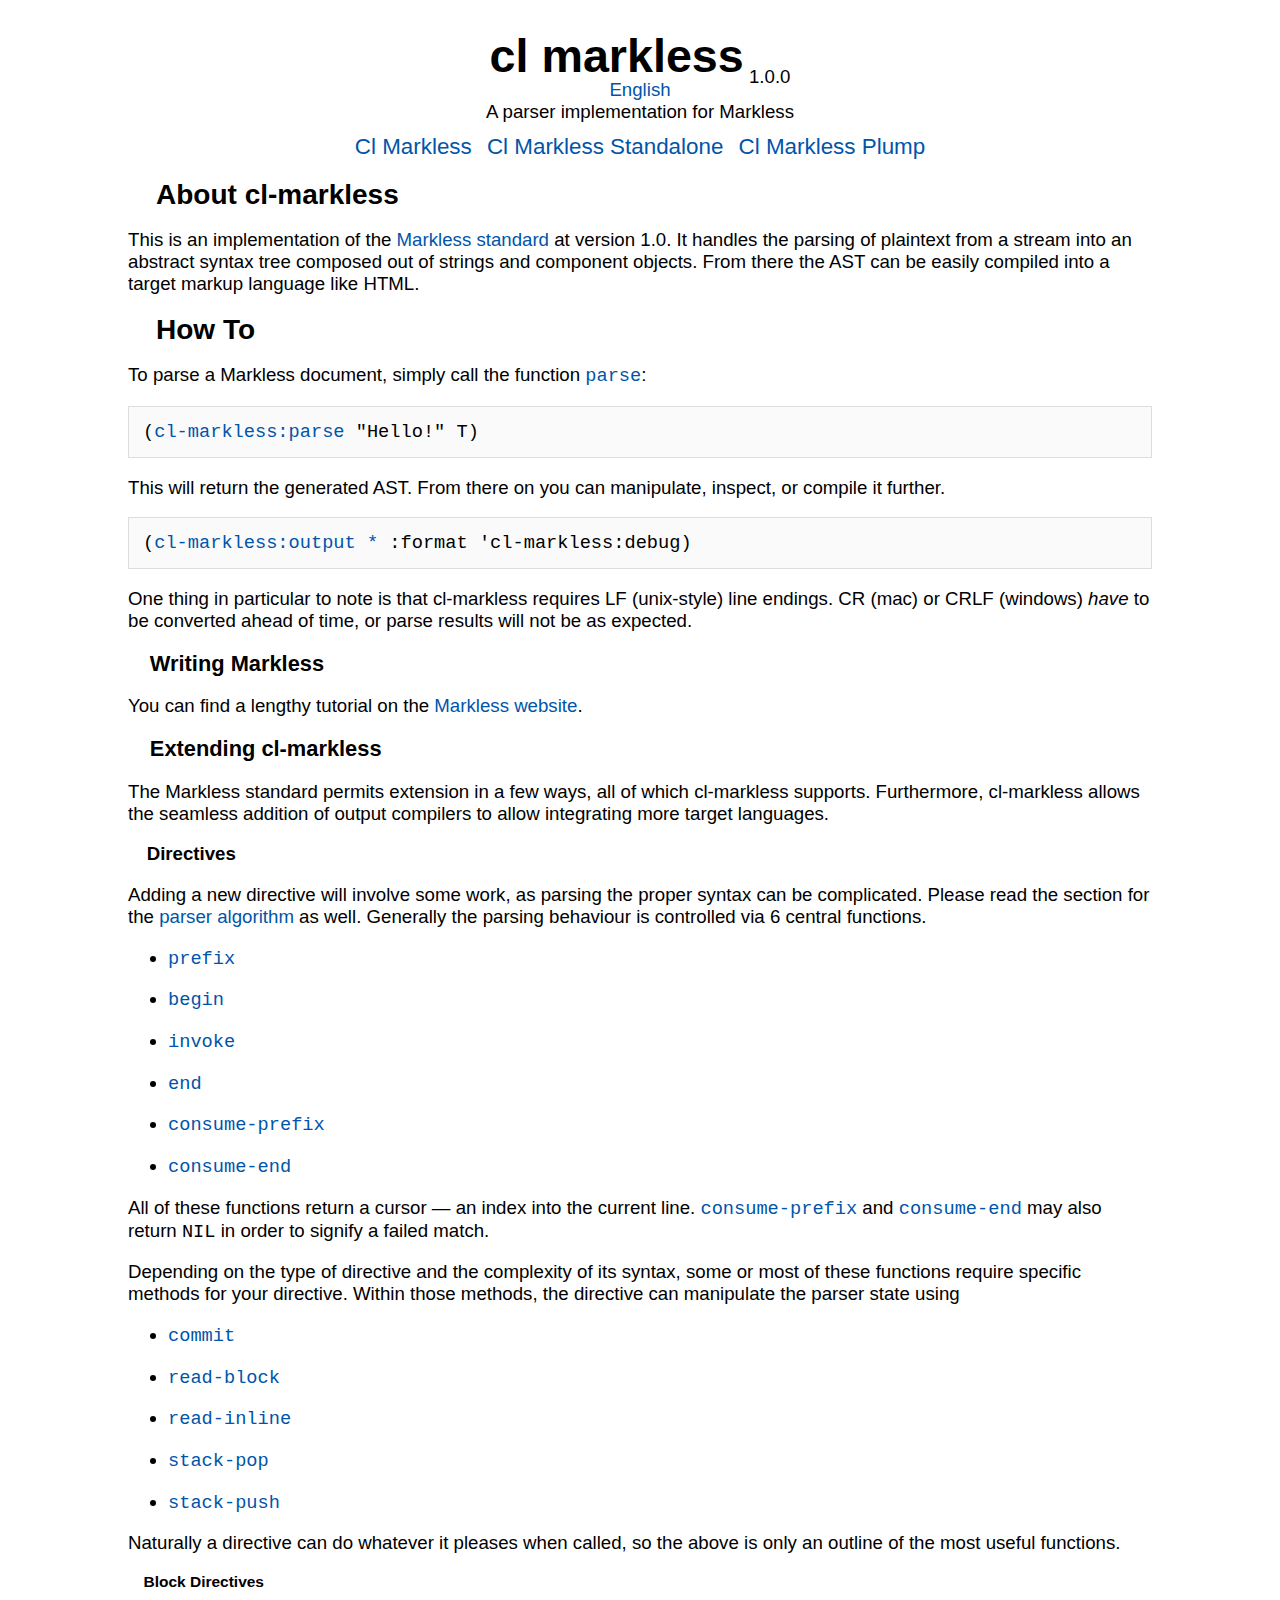
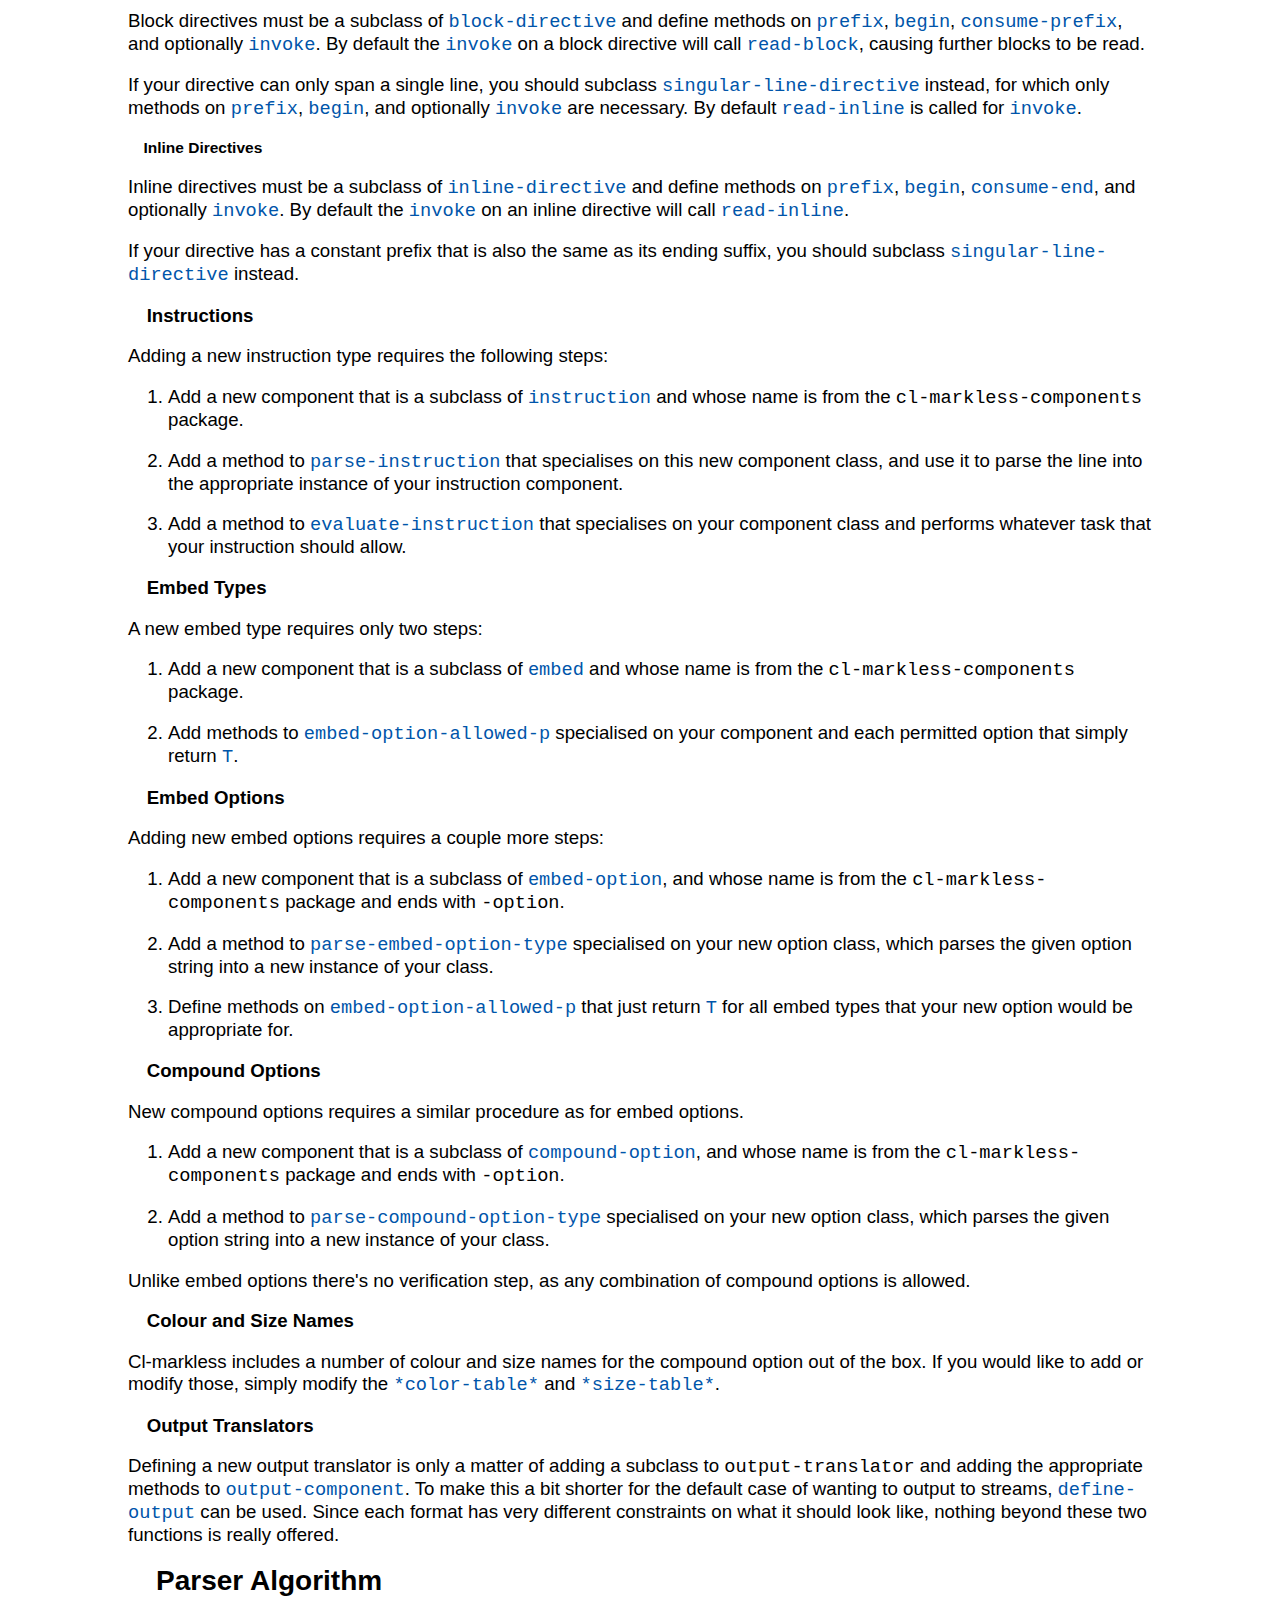
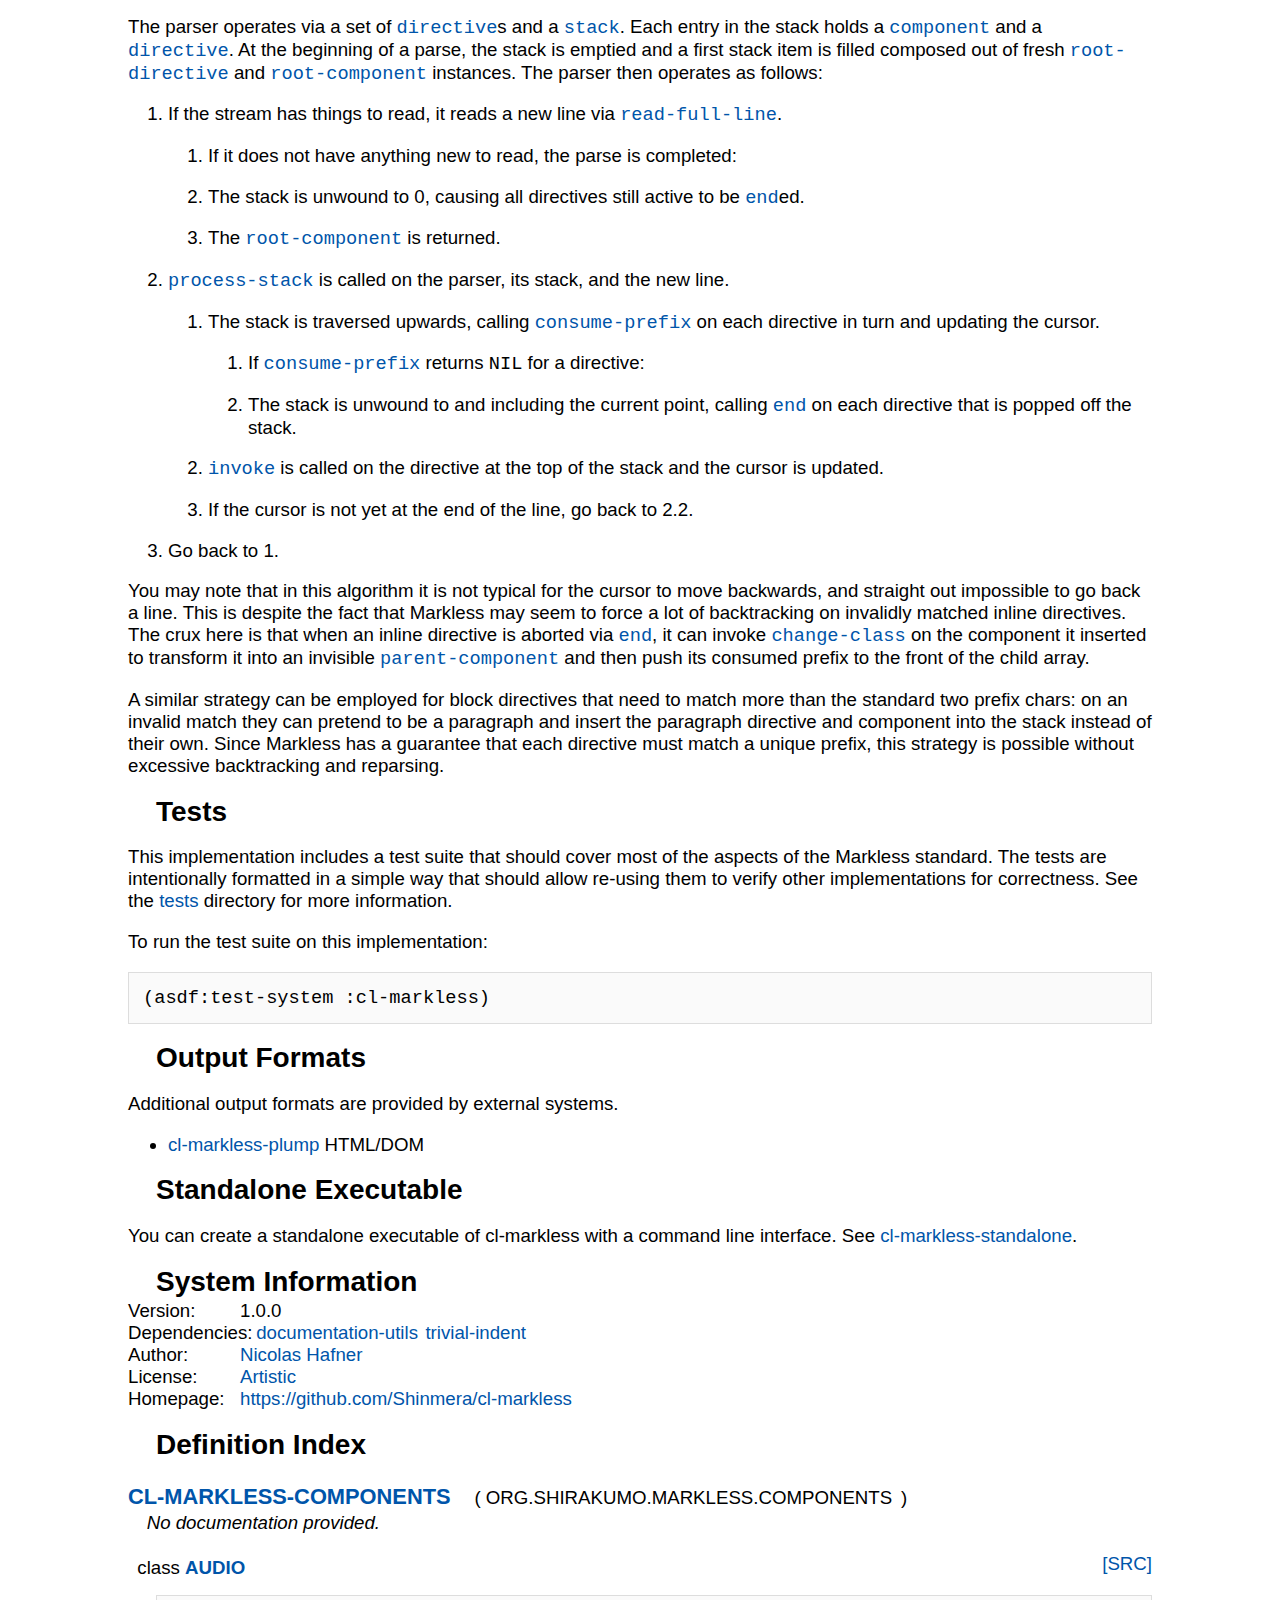
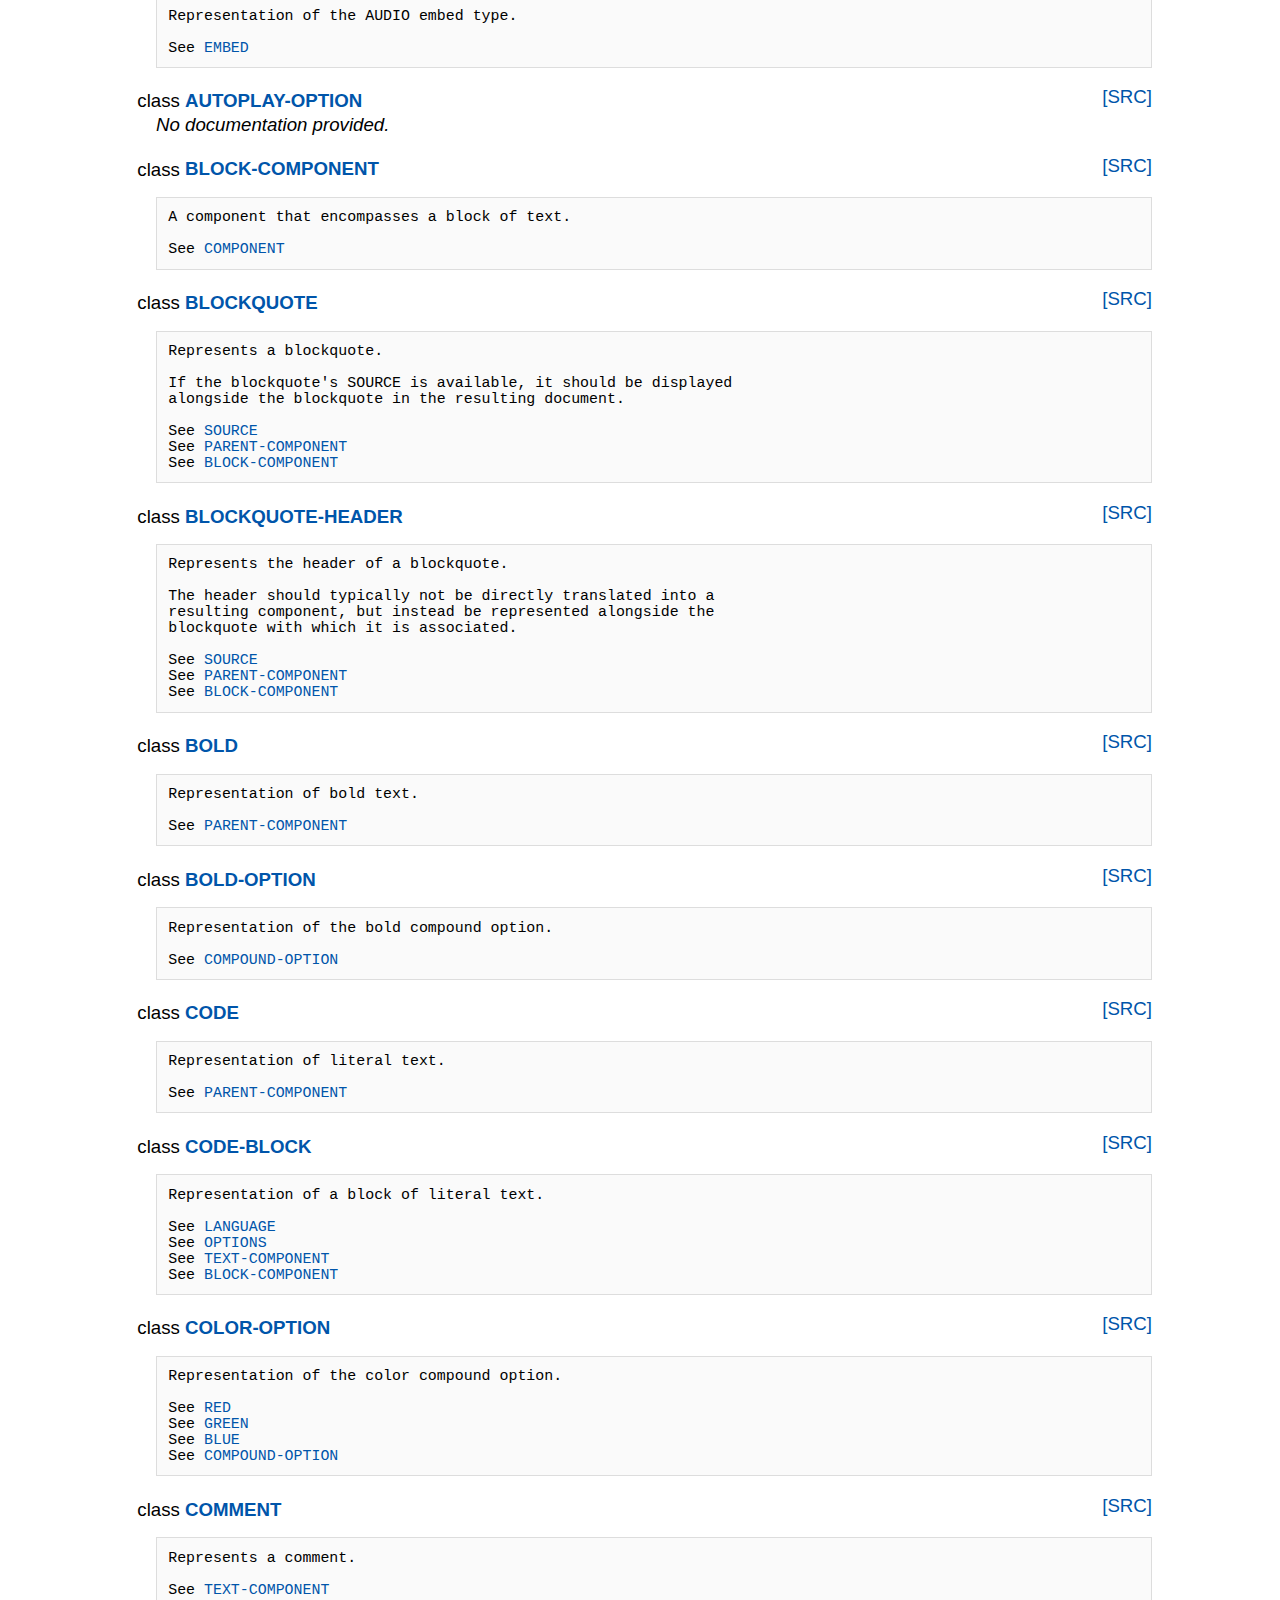
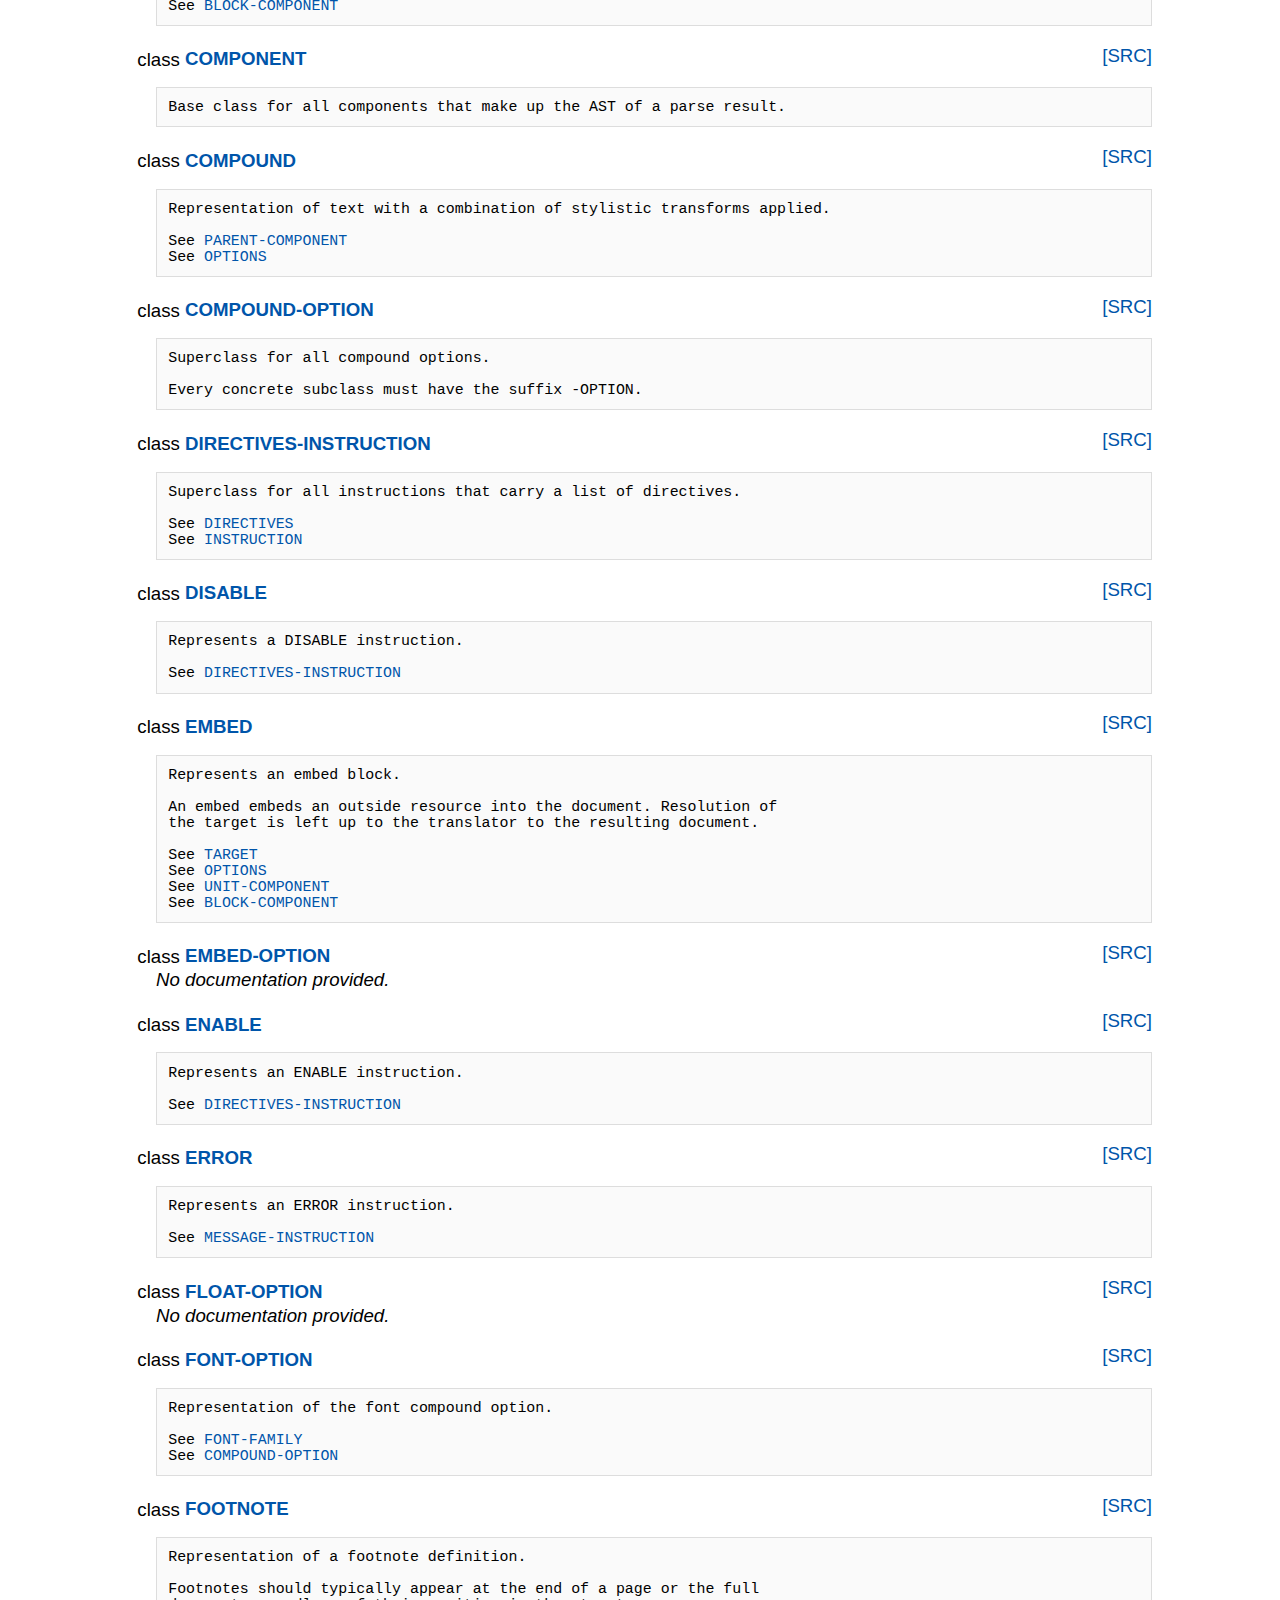
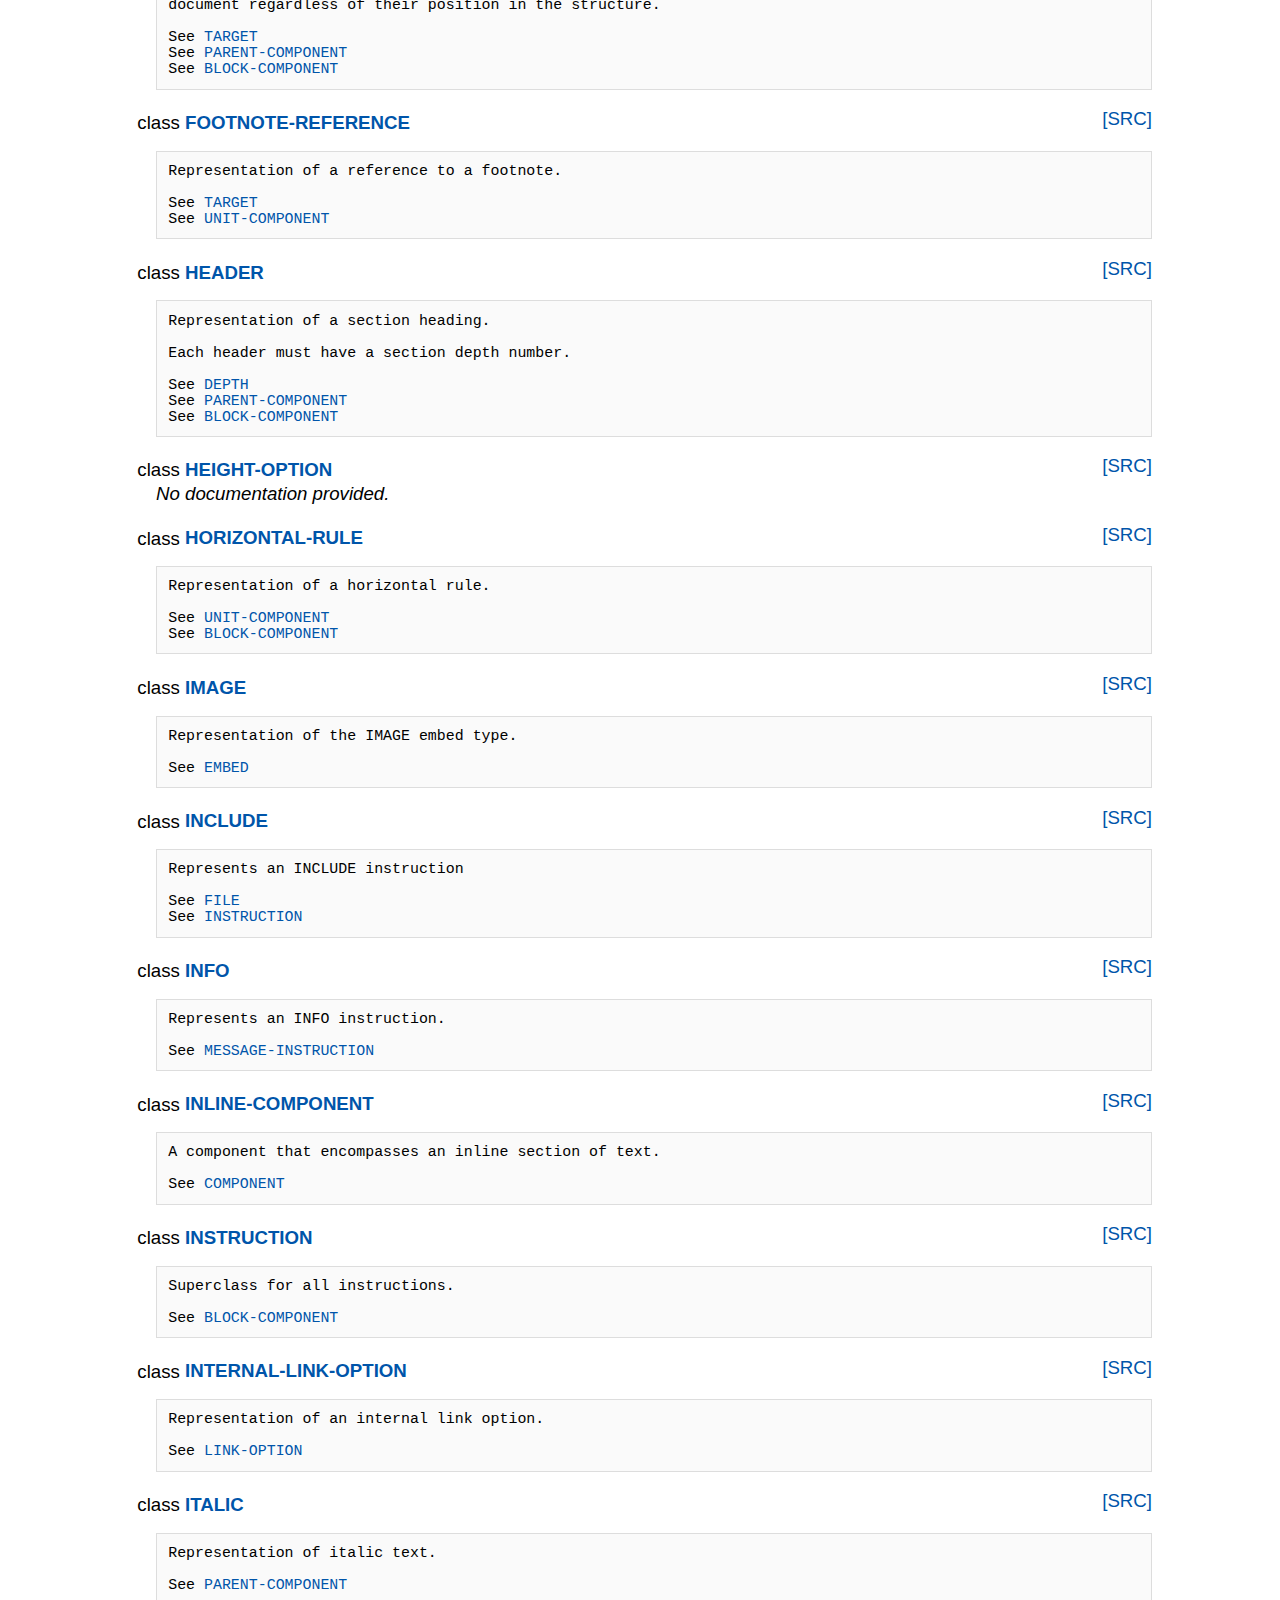
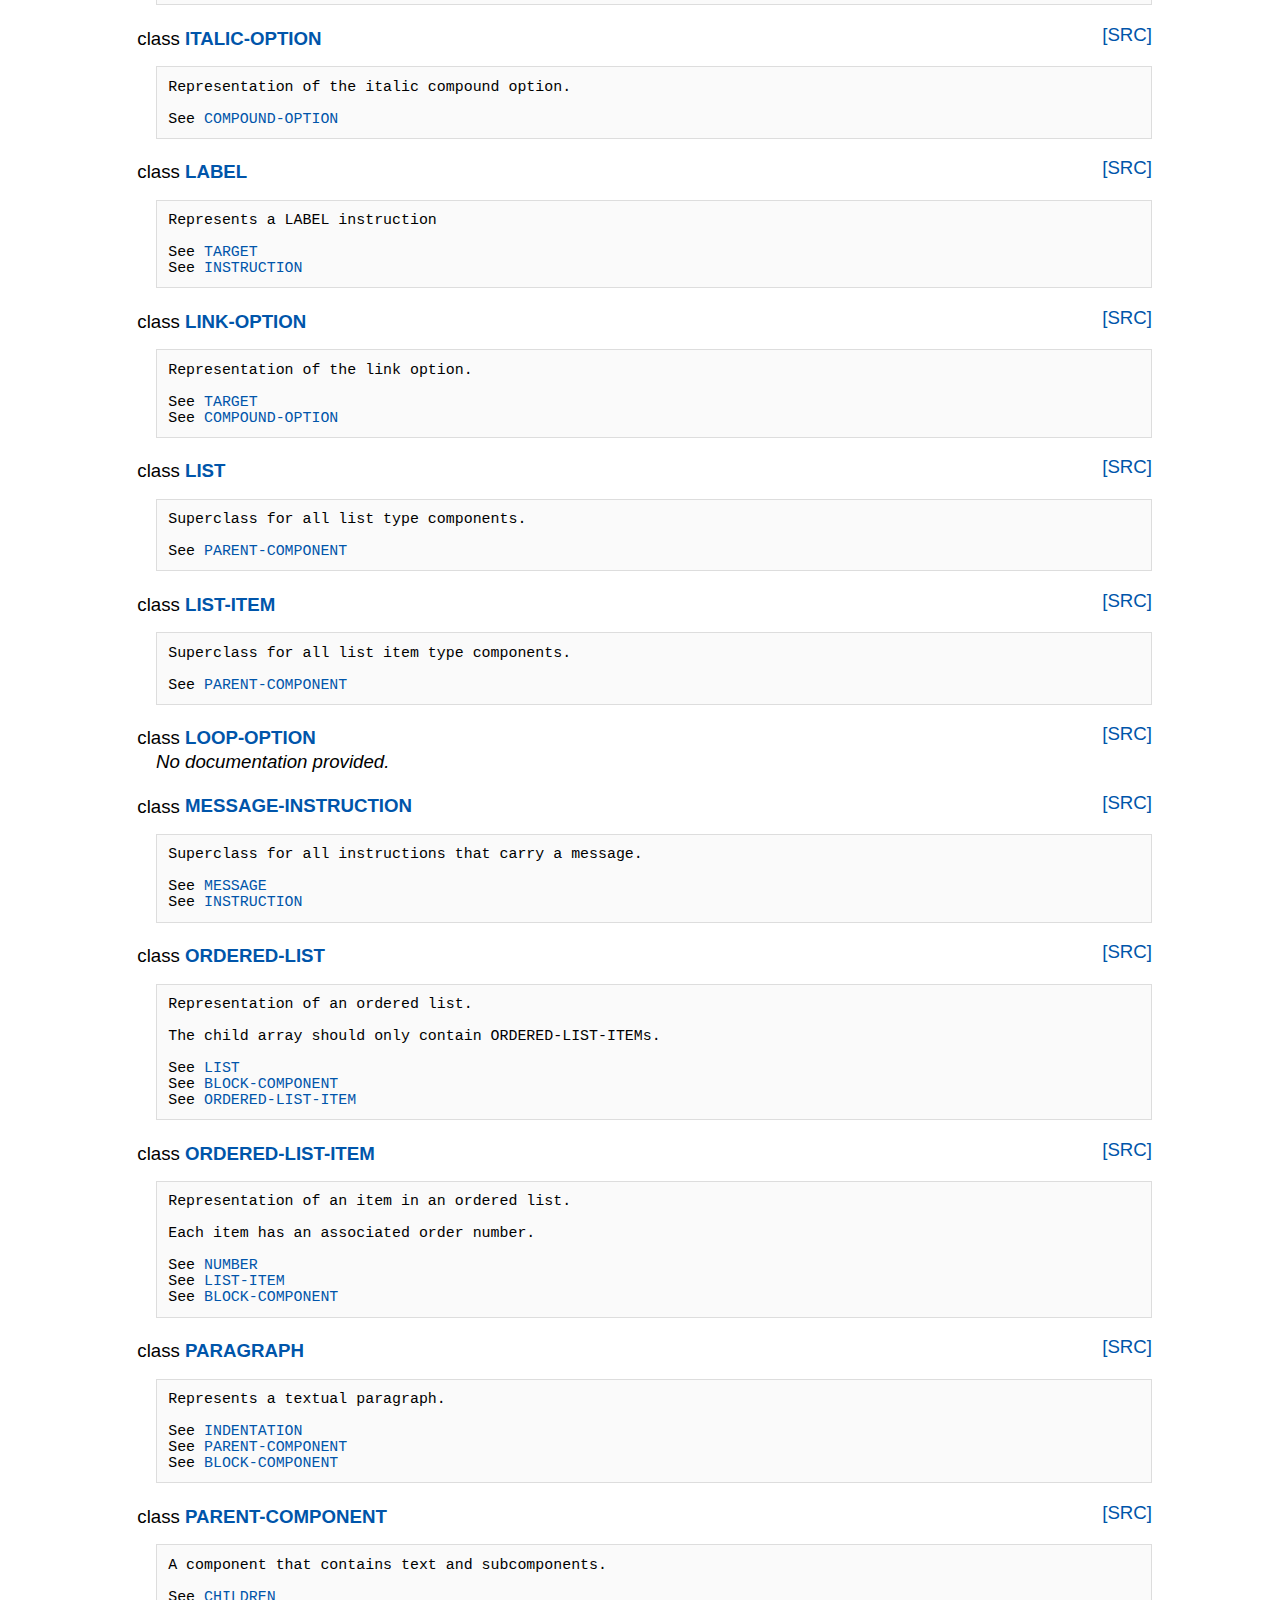
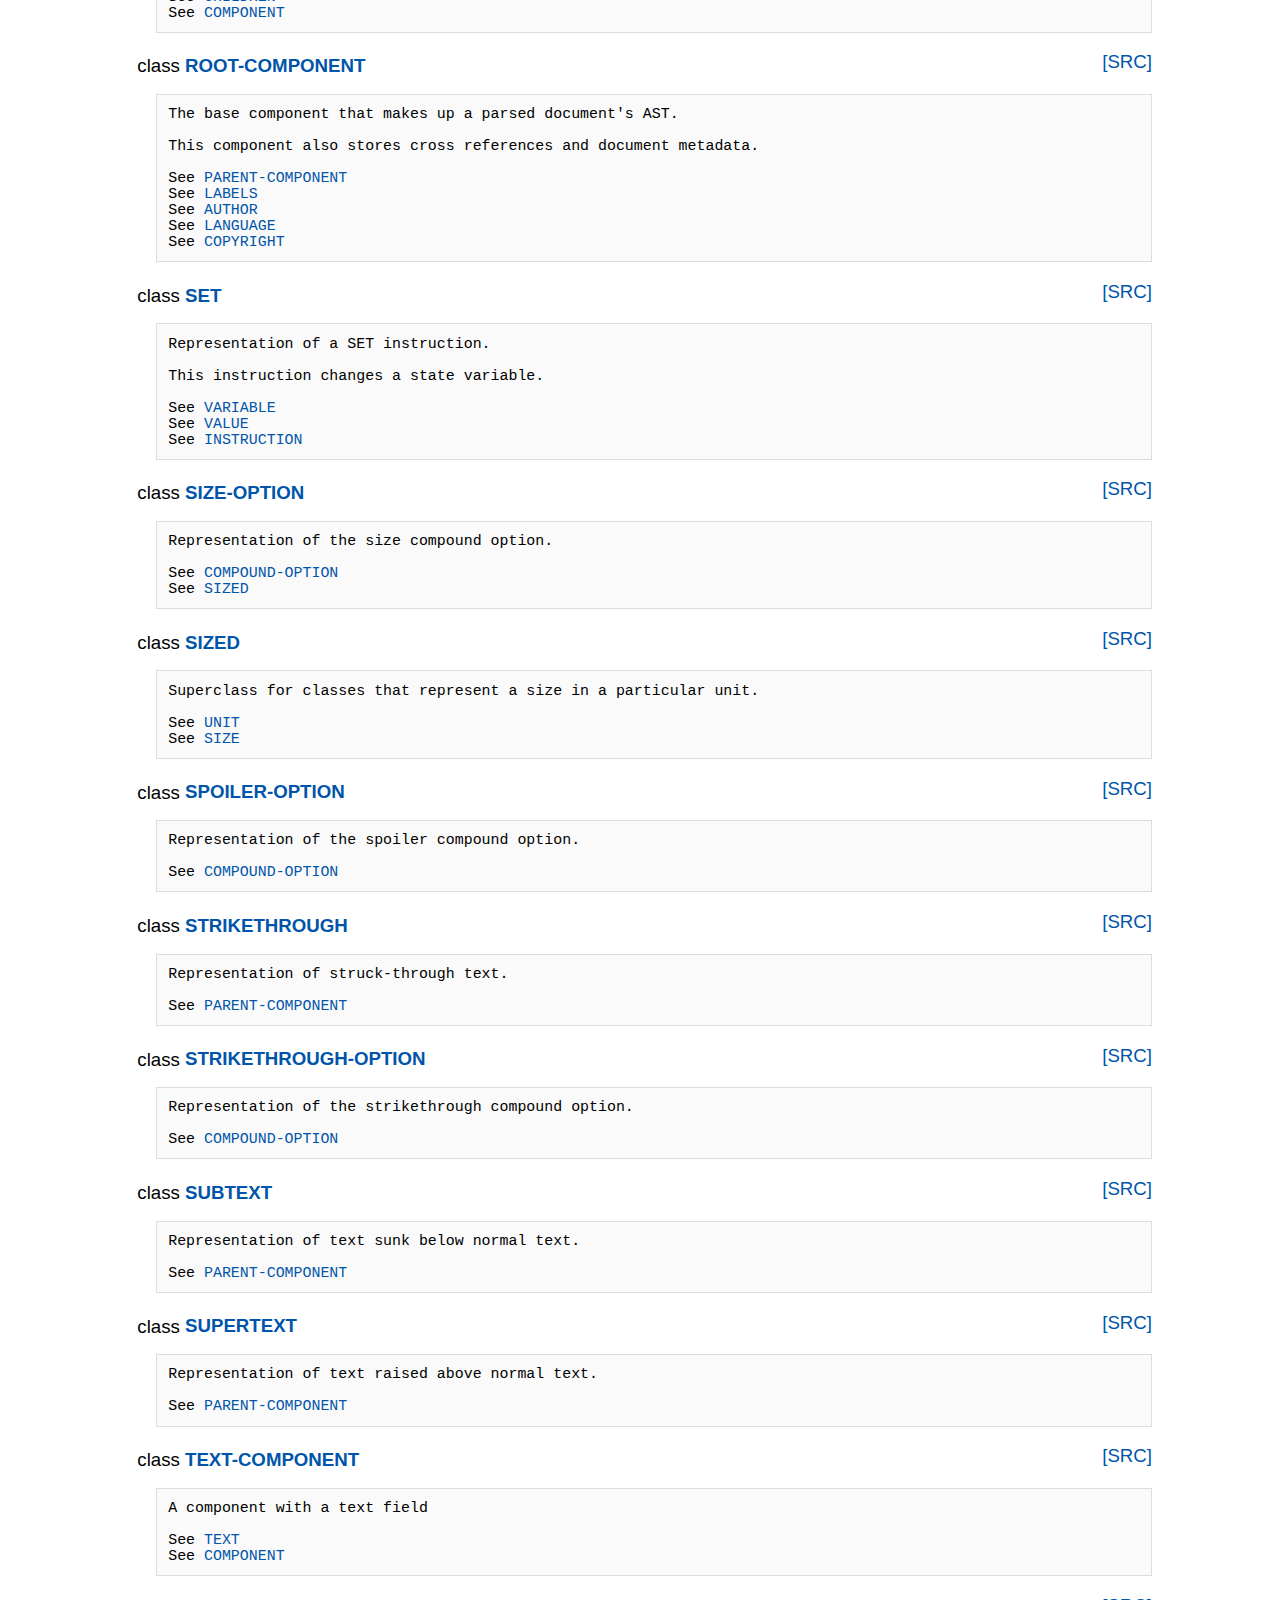
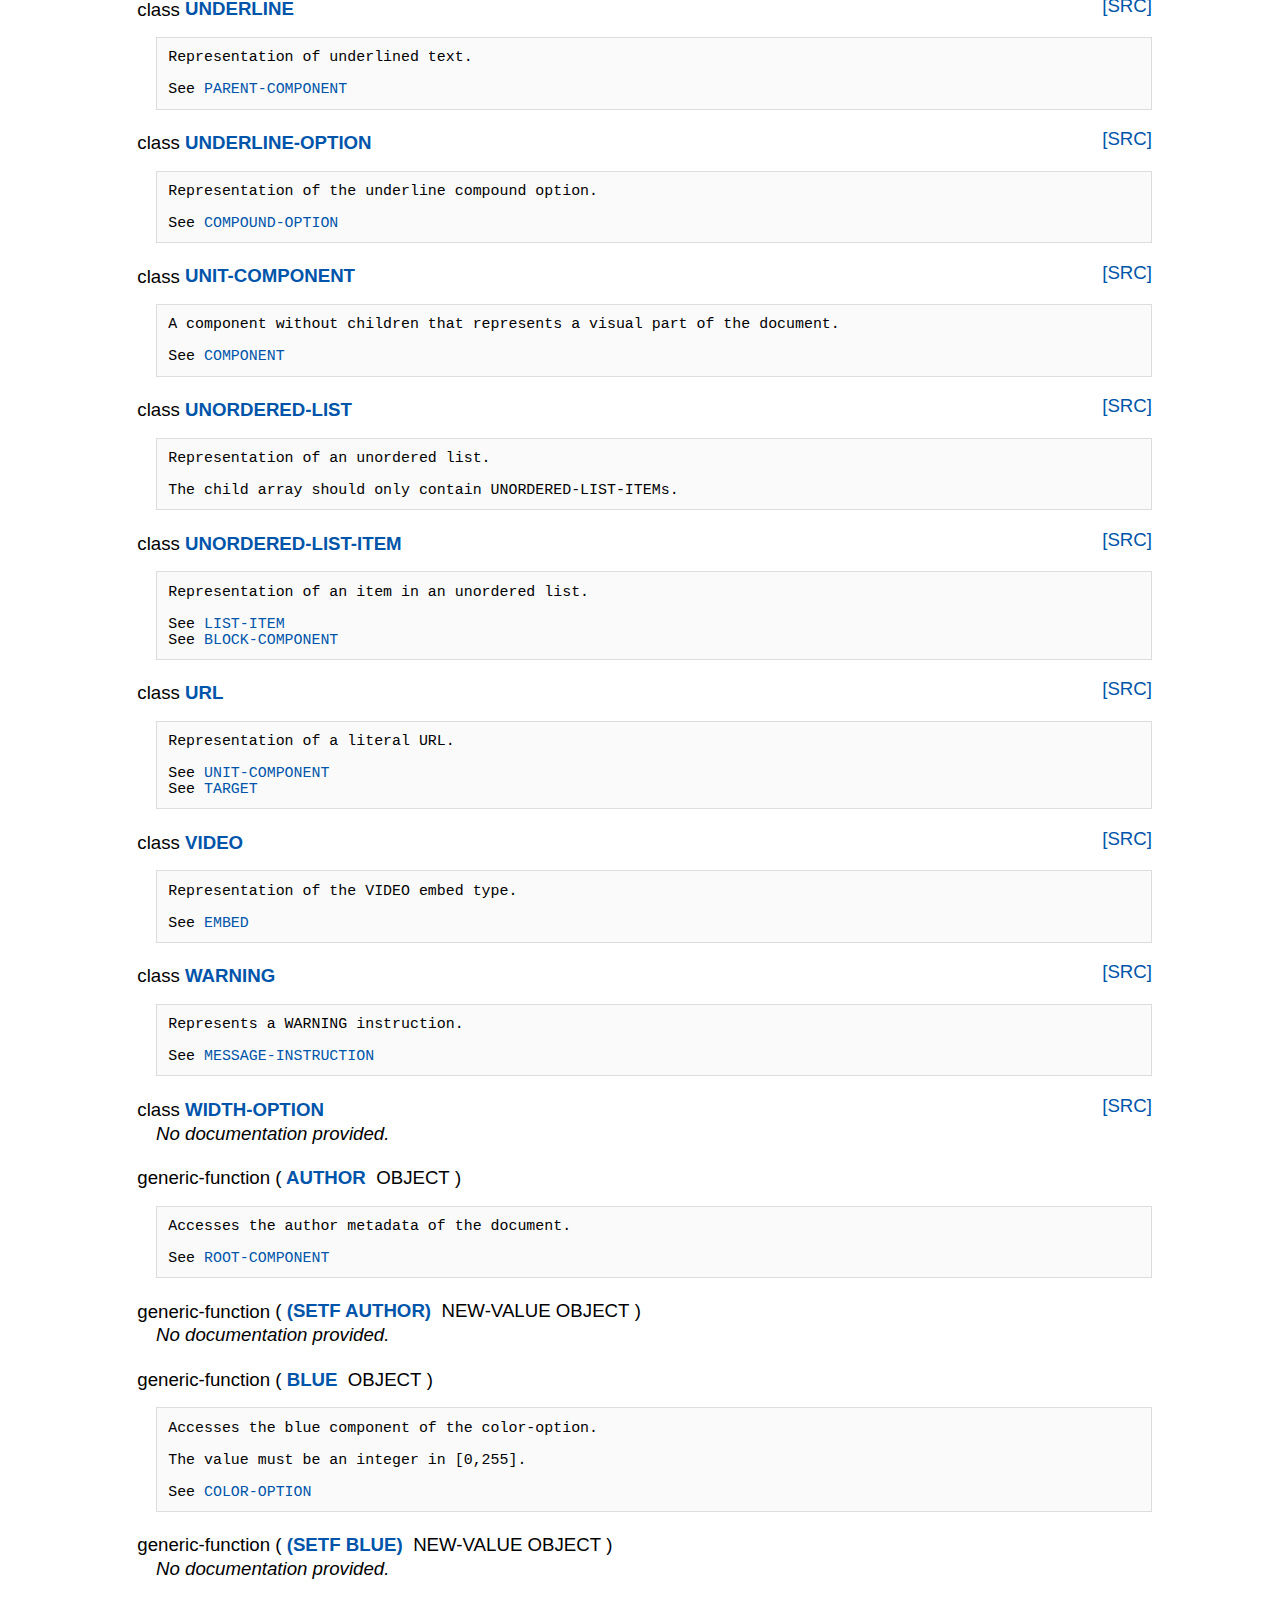
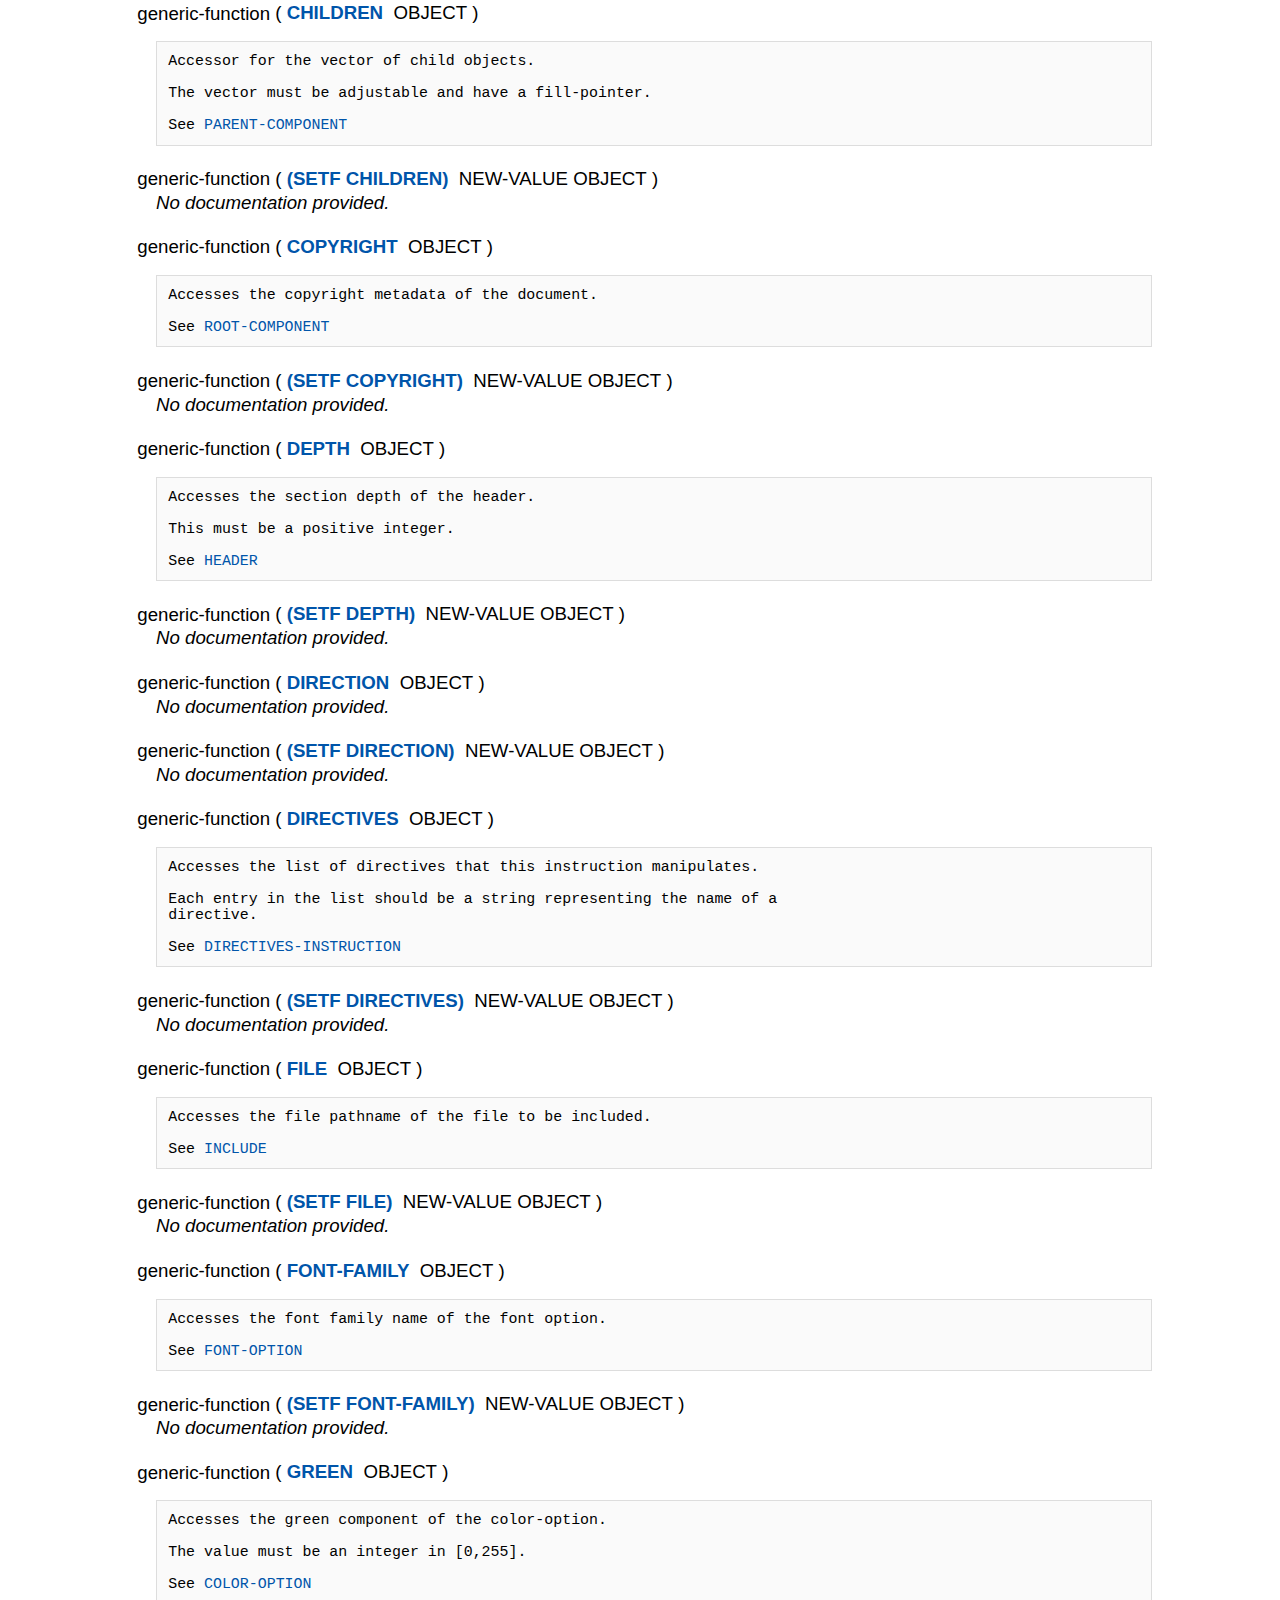
<file: index.html>
<!DOCTYPE html> <html lang="EN"> <head> <meta charset="utf-8"> <title>Cl Markless</title> <style>html body{margin:0 auto 0 auto;padding:20px;max-width:1024px;font-family:sans-serif;font-size:14pt;overflow-y:scroll;}html body a{text-decoration:none;}html body a[href]{color:#0055AA;}html body a[href]:hover{color:#0088EE;}html body pre{background:#FAFAFA;border:1px solid #DDDDDD;padding:0.75em;overflow-x:auto;}html body pre >code a[href]{color:#223388;}article.project h1,article.project h2,article.project h3,article.project h4,article.project h5,article.project h6{margin:0.2em 0 0.1em 0;text-indent:1em;}article.project >header{text-align:center;}article.project >header img.logo{display:block;margin:auto;max-height:170px;}article.project >header h1{display:inline-block;text-indent:0;font-size:2.5em;}article.project >header .version{vertical-align:bottom;}article.project >header .languages{margin-top:-0.5em;text-transform:capitalize;}article.project >header .description{margin:0;}article.project >header .pages{margin-top:0.5em;font-size:1.2em;text-transform:capitalize;}article.project >header .pages a{display:inline-block;padding:0 0.2em;}article.project >section{margin:1em 0 1em 0;}article.project #index >ul{list-style:none;margin:0;padding:0;}article.project .row label{display:inline-block;min-width:6em;}article.project #system .row{display:flex;}article.project #system #dependencies{display:inline;margin:0;padding:0;}article.project #system #dependencies li{display:inline;padding:0 0.2em;}article.definition{margin:1em 0 0 0;}article.definition >header h1,article.definition >header h2,article.definition >header h3,article.definition >header h4,article.definition >header h5,article.definition >header h6{text-indent:0;display:inline-block;}article.definition >header ul{display:inline-block;list-style:none;margin:0;padding:0;}article.definition >header ul li{display:inline-block;padding:0 0.2em 0 0;}article.definition >header .visibility{display:none;}article.definition >header .visibility,article.definition >header .type{text-transform:lowercase;}article.definition >header .source-link{visibility:hidden;float:right;}article.definition >header .source-link:after{visibility:visible;content:"[SRC]";}article.definition .docstring{margin:0 0 0 1em;}article.definition .docstring pre{font-size:0.8em;white-space:pre-wrap;}.definition.package >header ul.nicknames{display:inline-block;list-style:none;margin:0;padding:0 0 0 1em;}.definition.package >header ul.nicknames li{display:inline;}.definition.package >header ul.nicknames:before{content:"(";}.definition.package >header ul.nicknames:after{content:")";}.definition.package ul.definitions{margin:0;list-style:none;padding:0 0 0 0.5em;}.definition.callable >header .name:before,.definition.type >header .name:before{content:"(";font-weight:normal;}.definition.callable >header .arguments:after,.definition.type >header .arguments:after{content:")";}.definition.callable >header .arguments .arguments:before,.definition.type >header .arguments .arguments:before{content:"(";}.definition.callable >header .arguments .argument,.definition.type >header .arguments .argument{padding:0;}.definition.callable >header .arguments .argument.lambda-list-keyword,.definition.type >header .arguments .argument.lambda-list-keyword{color:#991155;}.definition li>mark{background:none;border-left:0.3em solid #0088EE;padding-left:0.3em;display:block;}</style> </head> <body> <article class="project"> <header>  <h1>cl markless</h1>  <span class="version">1.0.0</span>  <nav class="languages">  <a href="index.html">English</a>      </nav>  <p class="description">A parser implementation for Markless</p>  <nav class="pages">  <a href="index.html">cl markless</a>    <a href="cl-markless-standalone/index.html">cl markless standalone</a>    <a href="cl-markless-plump/index.html">cl markless plump</a>  </nav> </header> <section id="documentation"><article><h2 id="About cl-markless">About cl-markless</h2><p>This is an implementation of the <a class="external-link" href="https://github.com/shirakumo/markless">Markless standard</a> at version 1.0. It handles the parsing of plaintext from a stream into an abstract syntax tree composed out of strings and component objects. From there the AST can be easily compiled into a target markup language like HTML.</p><h2 id="How To">How To</h2><p>To parse a Markless document, simply call the function <code><a href="#GENERIC-FUNCTION%20CL-MARKLESS%3APARSE" class="xref">parse</a></code>:</p><code style="display:block" class="code-block" data-language="common-lisp"><pre>(<a href="#GENERIC-FUNCTION%20CL-MARKLESS%3APARSE" class="xref">cl-markless:parse</a> &quot;Hello!&quot; T)</pre></code><p>This will return the generated AST. From there on you can manipulate, inspect, or compile it further.</p><code style="display:block" class="code-block" data-language="common-lisp"><pre>(<a href="#FUNCTION%20CL-MARKLESS%3AOUTPUT" class="xref">cl-markless:output</a> <a href="http://l1sp.org/cl/%2A" class="xref">*</a> :format 'cl-markless:debug)</pre></code><p>One thing in particular to note is that cl-markless requires LF (unix-style) line endings. CR (mac) or CRLF (windows) <em>have</em> to be converted ahead of time, or parse results will not be as expected.</p><h3 id="Writing Markless">Writing Markless</h3><p>You can find a lengthy tutorial on the <a class="external-link" href="https://shirakumo.github.io/markless">Markless website</a>.</p><h3 id="Extending cl-markless">Extending cl-markless</h3><p>The Markless standard permits extension in a few ways, all of which cl-markless supports. Furthermore, cl-markless allows the seamless addition of output compilers to allow integrating more target languages.</p><h4 id="Directives">Directives</h4><p>Adding a new directive will involve some work, as parsing the proper syntax can be complicated. Please read the section for the <a class="cross-reference" href="#Parser Algorithm">parser algorithm</a> as well. Generally the parsing behaviour is controlled via 6 central functions.</p><ul><li><p><code><a href="#GENERIC-FUNCTION%20CL-MARKLESS%3APREFIX" class="xref">prefix</a></code></p></li><li><p><code><a href="#GENERIC-FUNCTION%20CL-MARKLESS%3ABEGIN" class="xref">begin</a></code></p></li><li><p><code><a href="#GENERIC-FUNCTION%20CL-MARKLESS%3AINVOKE" class="xref">invoke</a></code></p></li><li><p><code><a href="#GENERIC-FUNCTION%20CL-MARKLESS%3AEND" class="xref">end</a></code></p></li><li><p><code><a href="#GENERIC-FUNCTION%20CL-MARKLESS%3ACONSUME-PREFIX" class="xref">consume-prefix</a></code></p></li><li><p><code><a href="#GENERIC-FUNCTION%20CL-MARKLESS%3ACONSUME-END" class="xref">consume-end</a></code></p></li></ul><p>All of these functions return a cursor — an index into the current line. <code><a href="#GENERIC-FUNCTION%20CL-MARKLESS%3ACONSUME-PREFIX" class="xref">consume-prefix</a></code> and <code><a href="#GENERIC-FUNCTION%20CL-MARKLESS%3ACONSUME-END" class="xref">consume-end</a></code> may also return <code>NIL</code> in order to signify a failed match.</p><p>Depending on the type of directive and the complexity of its syntax, some or most of these functions require specific methods for your directive. Within those methods, the directive can manipulate the parser state using</p><ul><li><p><code><a href="#FUNCTION%20CL-MARKLESS%3ACOMMIT" class="xref">commit</a></code></p></li><li><p><code><a href="#FUNCTION%20CL-MARKLESS%3AREAD-BLOCK" class="xref">read-block</a></code></p></li><li><p><code><a href="#FUNCTION%20CL-MARKLESS%3AREAD-INLINE" class="xref">read-inline</a></code></p></li><li><p><code><a href="#FUNCTION%20CL-MARKLESS%3ASTACK-POP" class="xref">stack-pop</a></code></p></li><li><p><code><a href="#FUNCTION%20CL-MARKLESS%3ASTACK-PUSH" class="xref">stack-push</a></code></p></li></ul><p>Naturally a directive can do whatever it pleases when called, so the above is only an outline of the most useful functions.</p><h5 id="Block Directives">Block Directives</h5><p>Block directives must be a subclass of <code><a href="#CLASS%20CL-MARKLESS%3ABLOCK-DIRECTIVE" class="xref">block-directive</a></code> and define methods on <code><a href="#GENERIC-FUNCTION%20CL-MARKLESS%3APREFIX" class="xref">prefix</a></code>, <code><a href="#GENERIC-FUNCTION%20CL-MARKLESS%3ABEGIN" class="xref">begin</a></code>, <code><a href="#GENERIC-FUNCTION%20CL-MARKLESS%3ACONSUME-PREFIX" class="xref">consume-prefix</a></code>, and optionally <code><a href="#GENERIC-FUNCTION%20CL-MARKLESS%3AINVOKE" class="xref">invoke</a></code>. By default the <code><a href="#GENERIC-FUNCTION%20CL-MARKLESS%3AINVOKE" class="xref">invoke</a></code> on a block directive will call <code><a href="#FUNCTION%20CL-MARKLESS%3AREAD-BLOCK" class="xref">read-block</a></code>, causing further blocks to be read.</p><p>If your directive can only span a single line, you should subclass <code><a href="#CLASS%20CL-MARKLESS%3ASINGULAR-LINE-DIRECTIVE" class="xref">singular-line-directive</a></code> instead, for which only methods on <code><a href="#GENERIC-FUNCTION%20CL-MARKLESS%3APREFIX" class="xref">prefix</a></code>, <code><a href="#GENERIC-FUNCTION%20CL-MARKLESS%3ABEGIN" class="xref">begin</a></code>, and optionally <code><a href="#GENERIC-FUNCTION%20CL-MARKLESS%3AINVOKE" class="xref">invoke</a></code> are necessary. By default <code><a href="#FUNCTION%20CL-MARKLESS%3AREAD-INLINE" class="xref">read-inline</a></code> is called for <code><a href="#GENERIC-FUNCTION%20CL-MARKLESS%3AINVOKE" class="xref">invoke</a></code>.</p><h5 id="Inline Directives">Inline Directives</h5><p>Inline directives must be a subclass of <code><a href="#CLASS%20CL-MARKLESS%3AINLINE-DIRECTIVE" class="xref">inline-directive</a></code> and define methods on <code><a href="#GENERIC-FUNCTION%20CL-MARKLESS%3APREFIX" class="xref">prefix</a></code>, <code><a href="#GENERIC-FUNCTION%20CL-MARKLESS%3ABEGIN" class="xref">begin</a></code>, <code><a href="#GENERIC-FUNCTION%20CL-MARKLESS%3ACONSUME-END" class="xref">consume-end</a></code>, and optionally <code><a href="#GENERIC-FUNCTION%20CL-MARKLESS%3AINVOKE" class="xref">invoke</a></code>. By default the <code><a href="#GENERIC-FUNCTION%20CL-MARKLESS%3AINVOKE" class="xref">invoke</a></code> on an inline directive will call <code><a href="#FUNCTION%20CL-MARKLESS%3AREAD-INLINE" class="xref">read-inline</a></code>.</p><p>If your directive has a constant prefix that is also the same as its ending suffix, you should subclass <code><a href="#CLASS%20CL-MARKLESS%3ASINGULAR-LINE-DIRECTIVE" class="xref">singular-line-directive</a></code> instead.</p><h4 id="Instructions">Instructions</h4><p>Adding a new instruction type requires the following steps:</p><ol><li value="1"><p>Add a new component that is a subclass of <code><a href="#GENERIC-FUNCTION%20CL-MARKLESS%3AINSTRUCTION" class="xref">instruction</a></code> and whose name is from the <code>cl-markless-components</code> package.</p></li><li value="2"><p>Add a method to <code><a href="#GENERIC-FUNCTION%20CL-MARKLESS%3APARSE-INSTRUCTION" class="xref">parse-instruction</a></code> that specialises on this new component class, and use it to parse the line into the appropriate instance of your instruction component.</p></li><li value="3"><p>Add a method to <code><a href="#GENERIC-FUNCTION%20CL-MARKLESS%3AEVALUATE-INSTRUCTION" class="xref">evaluate-instruction</a></code> that specialises on your component class and performs whatever task that your instruction should allow.</p></li></ol><h4 id="Embed Types">Embed Types</h4><p>A new embed type requires only two steps:</p><ol><li value="1"><p>Add a new component that is a subclass of <code><a href="#CLASS%20CL-MARKLESS-COMPONENTS%3AEMBED" class="xref">embed</a></code> and whose name is from the <code>cl-markless-components</code> package.</p></li><li value="2"><p>Add methods to <code><a href="#GENERIC-FUNCTION%20CL-MARKLESS%3AEMBED-OPTION-ALLOWED-P" class="xref">embed-option-allowed-p</a></code> specialised on your component and each permitted option that simply return <code><a href="#CLASS%20CL-MARKLESS-COMPONENTS%3AT" class="xref">T</a></code>.</p></li></ol><h4 id="Embed Options">Embed Options</h4><p>Adding new embed options requires a couple more steps:</p><ol><li value="1"><p>Add a new component that is a subclass of <code><a href="#CLASS%20CL-MARKLESS-COMPONENTS%3AEMBED-OPTION" class="xref">embed-option</a></code>, and whose name is from the <code>cl-markless-components</code> package and ends with <code>-option</code>.</p></li><li value="2"><p>Add a method to <code><a href="#GENERIC-FUNCTION%20CL-MARKLESS%3APARSE-EMBED-OPTION-TYPE" class="xref">parse-embed-option-type</a></code> specialised on your new option class, which parses the given option string into a new instance of your class.</p></li><li value="3"><p>Define methods on <code><a href="#GENERIC-FUNCTION%20CL-MARKLESS%3AEMBED-OPTION-ALLOWED-P" class="xref">embed-option-allowed-p</a></code> that just return <code><a href="#CLASS%20CL-MARKLESS-COMPONENTS%3AT" class="xref">T</a></code> for all embed types that your new option would be appropriate for.</p></li></ol><h4 id="Compound Options">Compound Options</h4><p>New compound options requires a similar procedure as for embed options.</p><ol><li value="1"><p>Add a new component that is a subclass of <code><a href="#CLASS%20CL-MARKLESS-COMPONENTS%3ACOMPOUND-OPTION" class="xref">compound-option</a></code>, and whose name is from the <code>cl-markless-components</code> package and ends with <code>-option</code>.</p></li><li value="2"><p>Add a method to <code><a href="#GENERIC-FUNCTION%20CL-MARKLESS%3APARSE-COMPOUND-OPTION-TYPE" class="xref">parse-compound-option-type</a></code> specialised on your new option class, which parses the given option string into a new instance of your class.</p></li></ol><p>Unlike embed options there's no verification step, as any combination of compound options is allowed.</p><h4 id="Colour and Size Names">Colour and Size Names</h4><p>Cl-markless includes a number of colour and size names for the compound option out of the box. If you would like to add or modify those, simply modify the <code><a href="#VARIABLE%20CL-MARKLESS%3A%2ACOLOR-TABLE%2A" class="xref">*color-table*</a></code> and <code><a href="#VARIABLE%20CL-MARKLESS%3A%2ASIZE-TABLE%2A" class="xref">*size-table*</a></code>.</p><h4 id="Output Translators">Output Translators</h4><p>Defining a new output translator is only a matter of adding a subclass to <code>output-translator</code> and adding the appropriate methods to <code><a href="#GENERIC-FUNCTION%20CL-MARKLESS%3AOUTPUT-COMPONENT" class="xref">output-component</a></code>. To make this a bit shorter for the default case of wanting to output to streams, <code><a href="#MACRO-FUNCTION%20CL-MARKLESS%3ADEFINE-OUTPUT" class="xref">define-output</a></code> can be used. Since each format has very different constraints on what it should look like, nothing beyond these two functions is really offered.</p><h2 id="Parser Algorithm">Parser Algorithm</h2><p>The parser operates via a set of <code><a href="#GENERIC-FUNCTION%20CL-MARKLESS%3ADIRECTIVE" class="xref">directive</a></code>s and a <code><a href="#GENERIC-FUNCTION%20CL-MARKLESS%3ASTACK" class="xref">stack</a></code>. Each entry in the stack holds a <code><a href="#CLASS%20CL-MARKLESS-COMPONENTS%3ACOMPONENT" class="xref">component</a></code> and a <code><a href="#GENERIC-FUNCTION%20CL-MARKLESS%3ADIRECTIVE" class="xref">directive</a></code>. At the beginning of a parse, the stack is emptied and a first stack item is filled composed out of fresh <code><a href="#CLASS%20CL-MARKLESS%3AROOT-DIRECTIVE" class="xref">root-directive</a></code> and <code><a href="#CLASS%20CL-MARKLESS-COMPONENTS%3AROOT-COMPONENT" class="xref">root-component</a></code> instances. The parser then operates as follows:</p><ol><li value="1"><p>If the stream has things to read, it reads a new line via <code><a href="#FUNCTION%20CL-MARKLESS%3AREAD-FULL-LINE" class="xref">read-full-line</a></code>.<br><ol><li value="1"><p>If it does not have anything new to read, the parse is completed:</p></li><li value="2"><p>The stack is unwound to 0, causing all directives still active to be <code><a href="#GENERIC-FUNCTION%20CL-MARKLESS%3AEND" class="xref">end</a></code>ed.</p></li><li value="3"><p>The <code><a href="#CLASS%20CL-MARKLESS-COMPONENTS%3AROOT-COMPONENT" class="xref">root-component</a></code> is returned.</p></li></ol></p></li><li value="2"><p><code><a href="#FUNCTION%20CL-MARKLESS%3APROCESS-STACK" class="xref">process-stack</a></code> is called on the parser, its stack, and the new line.</p><ol><li value="1"><p>The stack is traversed upwards, calling <code><a href="#GENERIC-FUNCTION%20CL-MARKLESS%3ACONSUME-PREFIX" class="xref">consume-prefix</a></code> on each directive in turn and updating the cursor.<br><ol><li value="1"><p>If <code><a href="#GENERIC-FUNCTION%20CL-MARKLESS%3ACONSUME-PREFIX" class="xref">consume-prefix</a></code> returns <code>NIL</code> for a directive:</p></li><li value="2"><p>The stack is unwound to and including the current point, calling <code><a href="#GENERIC-FUNCTION%20CL-MARKLESS%3AEND" class="xref">end</a></code> on each directive that is popped off the stack.</p></li></ol></p></li><li value="2"><p><code><a href="#GENERIC-FUNCTION%20CL-MARKLESS%3AINVOKE" class="xref">invoke</a></code> is called on the directive at the top of the stack and the cursor is updated.</p></li><li value="3"><p>If the cursor is not yet at the end of the line, go back to 2.2.</p></li></ol></li><li value="3"><p>Go back to 1.</p></li></ol><p>You may note that in this algorithm it is not typical for the cursor to move backwards, and straight out impossible to go back a line. This is despite the fact that Markless may seem to force a lot of backtracking on invalidly matched inline directives. The crux here is that when an inline directive is aborted via <code><a href="#GENERIC-FUNCTION%20CL-MARKLESS%3AEND" class="xref">end</a></code>, it can invoke <code><a href="#GENERIC-FUNCTION%20CL-MARKLESS-COMPONENTS%3ACHANGE-CLASS" class="xref">change-class</a></code> on the component it inserted to transform it into an invisible <code><a href="#CLASS%20CL-MARKLESS-COMPONENTS%3APARENT-COMPONENT" class="xref">parent-component</a></code> and then push its consumed prefix to the front of the child array.</p><p>A similar strategy can be employed for block directives that need to match more than the standard two prefix chars: on an invalid match they can pretend to be a paragraph and insert the paragraph directive and component into the stack instead of their own. Since Markless has a guarantee that each directive must match a unique prefix, this strategy is possible without excessive backtracking and reparsing.</p><h2 id="Tests">Tests</h2><p>This implementation includes a test suite that should cover most of the aspects of the Markless standard. The tests are intentionally formatted in a simple way that should allow re-using them to verify other implementations for correctness. See the <a class="external-link" href="tests/">tests</a> directory for more information.</p><p>To run the test suite on this implementation:</p><code style="display:block" class="code-block" data-language="common-lisp"><pre>(asdf:test-system :cl-markless)</pre></code><h2 id="Output Formats">Output Formats</h2><p>Additional output formats are provided by external systems.</p><ul><li><p><a class="external-link" href="cl-markless-plump/index.html">cl-markless-plump</a> HTML/DOM</p></li></ul><h2 id="Standalone Executable">Standalone Executable</h2><p>You can create a standalone executable of cl-markless with a command line interface. See <a class="external-link" href="cl-markless-standalone/index.html">cl-markless-standalone</a>.</p></article></section>   <section id="system"> <h2>System Information</h2>  <div class="row"> <label for="version">Version:</label> <a id="version">1.0.0</a> </div>   <div class="row"> <label for="dependencies">Dependencies:</label> <ul id="dependencies"><li><a class="external" href="https://Shinmera.github.io/documentation-utils/">documentation-utils</a></li><li><a class="external" href="https://shinmera.github.io/trivial-indent/">trivial-indent</a></li></ul> </div>   <div class="row"> <label for="author">Author:</label> <a id="author" href="mailto:shinmera@tymoon.eu">Nicolas Hafner</a> </div>   <div class="row"> <label for="license">License:</label> <a id="license" href="https://github.com/Shinmera/cl-markless/blob/master/LICENSE">Artistic</a> </div>   <div class="row"> <label for="homepage">Homepage:</label> <a id="homepage" href="https://github.com/Shinmera/cl-markless">https://github.com/Shinmera/cl-markless</a> </div>  </section>   <section id="index"> <h2>Definition Index</h2> <ul> <li> <article class="definition package" id="PACKAGE CL-MARKLESS-COMPONENTS"> <header> <h3> <a href="#PACKAGE%20CL-MARKLESS-COMPONENTS">CL-MARKLESS-COMPONENTS</a> </h3> <ul class="nicknames"> <li>ORG.SHIRAKUMO.MARKLESS.COMPONENTS</li> </ul>  </header> <div class="docstring"><i>No documentation provided.</i></div> <ul class="definitions"> <li> <article class="definition class" id="CLASS CL-MARKLESS-COMPONENTS:AUDIO"> <header> <span class="visibility">EXTERNAL</span> <span class="type">CLASS</span> <h4 class="name"> <a href="#CLASS%20CL-MARKLESS-COMPONENTS%3AAUDIO">AUDIO</a> </h4> <ul class="qualifiers"></ul> <ul class="arguments"></ul>  <a class="source-link" href="https://github.com/Shinmera/cl-markless/blob/master/component.lisp#L177">Source</a>  </header> <div class="docstring"><pre>Representation of the AUDIO embed type.

See <a href="#CLASS%20CL-MARKLESS-COMPONENTS%3AEMBED" class="xref">EMBED</a></pre></div> </article> </li>  <li> <article class="definition class" id="CLASS CL-MARKLESS-COMPONENTS:AUTOPLAY-OPTION"> <header> <span class="visibility">EXTERNAL</span> <span class="type">CLASS</span> <h4 class="name"> <a href="#CLASS%20CL-MARKLESS-COMPONENTS%3AAUTOPLAY-OPTION">AUTOPLAY-OPTION</a> </h4> <ul class="qualifiers"></ul> <ul class="arguments"></ul>  <a class="source-link" href="https://github.com/Shinmera/cl-markless/blob/master/component.lisp#L186">Source</a>  </header> <div class="docstring"><i>No documentation provided.</i></div> </article> </li>  <li> <article class="definition class" id="CLASS CL-MARKLESS-COMPONENTS:BLOCK-COMPONENT"> <header> <span class="visibility">EXTERNAL</span> <span class="type">CLASS</span> <h4 class="name"> <a href="#CLASS%20CL-MARKLESS-COMPONENTS%3ABLOCK-COMPONENT">BLOCK-COMPONENT</a> </h4> <ul class="qualifiers"></ul> <ul class="arguments"></ul>  <a class="source-link" href="https://github.com/Shinmera/cl-markless/blob/master/component.lisp#L43">Source</a>  </header> <div class="docstring"><pre>A component that encompasses a block of text.

See <a href="#CLASS%20CL-MARKLESS-COMPONENTS%3ACOMPONENT" class="xref">COMPONENT</a></pre></div> </article> </li>  <li> <article class="definition class" id="CLASS CL-MARKLESS-COMPONENTS:BLOCKQUOTE"> <header> <span class="visibility">EXTERNAL</span> <span class="type">CLASS</span> <h4 class="name"> <a href="#CLASS%20CL-MARKLESS-COMPONENTS%3ABLOCKQUOTE">BLOCKQUOTE</a> </h4> <ul class="qualifiers"></ul> <ul class="arguments"></ul>  <a class="source-link" href="https://github.com/Shinmera/cl-markless/blob/master/component.lisp#L74">Source</a>  </header> <div class="docstring"><pre>Represents a blockquote.

If the blockquote's SOURCE is available, it should be displayed
alongside the blockquote in the resulting document.

See <a href="#GENERIC-FUNCTION%20CL-MARKLESS-COMPONENTS%3ASOURCE" class="xref">SOURCE</a>
See <a href="#CLASS%20CL-MARKLESS-COMPONENTS%3APARENT-COMPONENT" class="xref">PARENT-COMPONENT</a>
See <a href="#CLASS%20CL-MARKLESS-COMPONENTS%3ABLOCK-COMPONENT" class="xref">BLOCK-COMPONENT</a></pre></div> </article> </li>  <li> <article class="definition class" id="CLASS CL-MARKLESS-COMPONENTS:BLOCKQUOTE-HEADER"> <header> <span class="visibility">EXTERNAL</span> <span class="type">CLASS</span> <h4 class="name"> <a href="#CLASS%20CL-MARKLESS-COMPONENTS%3ABLOCKQUOTE-HEADER">BLOCKQUOTE-HEADER</a> </h4> <ul class="qualifiers"></ul> <ul class="arguments"></ul>  <a class="source-link" href="https://github.com/Shinmera/cl-markless/blob/master/component.lisp#L71">Source</a>  </header> <div class="docstring"><pre>Represents the header of a blockquote.

The header should typically not be directly translated into a
resulting component, but instead be represented alongside the
blockquote with which it is associated.

See <a href="#GENERIC-FUNCTION%20CL-MARKLESS-COMPONENTS%3ASOURCE" class="xref">SOURCE</a>
See <a href="#CLASS%20CL-MARKLESS-COMPONENTS%3APARENT-COMPONENT" class="xref">PARENT-COMPONENT</a>
See <a href="#CLASS%20CL-MARKLESS-COMPONENTS%3ABLOCK-COMPONENT" class="xref">BLOCK-COMPONENT</a></pre></div> </article> </li>  <li> <article class="definition class" id="CLASS CL-MARKLESS-COMPONENTS:BOLD"> <header> <span class="visibility">EXTERNAL</span> <span class="type">CLASS</span> <h4 class="name"> <a href="#CLASS%20CL-MARKLESS-COMPONENTS%3ABOLD">BOLD</a> </h4> <ul class="qualifiers"></ul> <ul class="arguments"></ul>  <a class="source-link" href="https://github.com/Shinmera/cl-markless/blob/master/component.lisp#L204">Source</a>  </header> <div class="docstring"><pre>Representation of bold text.

See <a href="#CLASS%20CL-MARKLESS-COMPONENTS%3APARENT-COMPONENT" class="xref">PARENT-COMPONENT</a></pre></div> </article> </li>  <li> <article class="definition class" id="CLASS CL-MARKLESS-COMPONENTS:BOLD-OPTION"> <header> <span class="visibility">EXTERNAL</span> <span class="type">CLASS</span> <h4 class="name"> <a href="#CLASS%20CL-MARKLESS-COMPONENTS%3ABOLD-OPTION">BOLD-OPTION</a> </h4> <ul class="qualifiers"></ul> <ul class="arguments"></ul>  <a class="source-link" href="https://github.com/Shinmera/cl-markless/blob/master/component.lisp#L234">Source</a>  </header> <div class="docstring"><pre>Representation of the bold compound option.

See <a href="#CLASS%20CL-MARKLESS-COMPONENTS%3ACOMPOUND-OPTION" class="xref">COMPOUND-OPTION</a></pre></div> </article> </li>  <li> <article class="definition class" id="CLASS CL-MARKLESS-COMPONENTS:CODE"> <header> <span class="visibility">EXTERNAL</span> <span class="type">CLASS</span> <h4 class="name"> <a href="#CLASS%20CL-MARKLESS-COMPONENTS%3ACODE">CODE</a> </h4> <ul class="qualifiers"></ul> <ul class="arguments"></ul>  <a class="source-link" href="https://github.com/Shinmera/cl-markless/blob/master/component.lisp#L216">Source</a>  </header> <div class="docstring"><pre>Representation of literal text.

See <a href="#CLASS%20CL-MARKLESS-COMPONENTS%3APARENT-COMPONENT" class="xref">PARENT-COMPONENT</a></pre></div> </article> </li>  <li> <article class="definition class" id="CLASS CL-MARKLESS-COMPONENTS:CODE-BLOCK"> <header> <span class="visibility">EXTERNAL</span> <span class="type">CLASS</span> <h4 class="name"> <a href="#CLASS%20CL-MARKLESS-COMPONENTS%3ACODE-BLOCK">CODE-BLOCK</a> </h4> <ul class="qualifiers"></ul> <ul class="arguments"></ul>  <a class="source-link" href="https://github.com/Shinmera/cl-markless/blob/master/component.lisp#L107">Source</a>  </header> <div class="docstring"><pre>Representation of a block of literal text.

See <a href="#GENERIC-FUNCTION%20CL-MARKLESS-COMPONENTS%3ALANGUAGE" class="xref">LANGUAGE</a>
See <a href="#GENERIC-FUNCTION%20CL-MARKLESS-COMPONENTS%3AOPTIONS" class="xref">OPTIONS</a>
See <a href="#CLASS%20CL-MARKLESS-COMPONENTS%3ATEXT-COMPONENT" class="xref">TEXT-COMPONENT</a>
See <a href="#CLASS%20CL-MARKLESS-COMPONENTS%3ABLOCK-COMPONENT" class="xref">BLOCK-COMPONENT</a></pre></div> </article> </li>  <li> <article class="definition class" id="CLASS CL-MARKLESS-COMPONENTS:COLOR-OPTION"> <header> <span class="visibility">EXTERNAL</span> <span class="type">CLASS</span> <h4 class="name"> <a href="#CLASS%20CL-MARKLESS-COMPONENTS%3ACOLOR-OPTION">COLOR-OPTION</a> </h4> <ul class="qualifiers"></ul> <ul class="arguments"></ul>  <a class="source-link" href="https://github.com/Shinmera/cl-markless/blob/master/component.lisp#L250">Source</a>  </header> <div class="docstring"><pre>Representation of the color compound option.

See <a href="#GENERIC-FUNCTION%20CL-MARKLESS-COMPONENTS%3ARED" class="xref">RED</a>
See <a href="#GENERIC-FUNCTION%20CL-MARKLESS-COMPONENTS%3AGREEN" class="xref">GREEN</a>
See <a href="#GENERIC-FUNCTION%20CL-MARKLESS-COMPONENTS%3ABLUE" class="xref">BLUE</a>
See <a href="#CLASS%20CL-MARKLESS-COMPONENTS%3ACOMPOUND-OPTION" class="xref">COMPOUND-OPTION</a></pre></div> </article> </li>  <li> <article class="definition class" id="CLASS CL-MARKLESS-COMPONENTS:COMMENT"> <header> <span class="visibility">EXTERNAL</span> <span class="type">CLASS</span> <h4 class="name"> <a href="#CLASS%20CL-MARKLESS-COMPONENTS%3ACOMMENT">COMMENT</a> </h4> <ul class="qualifiers"></ul> <ul class="arguments"></ul>  <a class="source-link" href="https://github.com/Shinmera/cl-markless/blob/master/component.lisp#L161">Source</a>  </header> <div class="docstring"><pre>Represents a comment.

See <a href="#CLASS%20CL-MARKLESS-COMPONENTS%3ATEXT-COMPONENT" class="xref">TEXT-COMPONENT</a>
See <a href="#CLASS%20CL-MARKLESS-COMPONENTS%3ABLOCK-COMPONENT" class="xref">BLOCK-COMPONENT</a></pre></div> </article> </li>  <li> <article class="definition class" id="CLASS CL-MARKLESS-COMPONENTS:COMPONENT"> <header> <span class="visibility">EXTERNAL</span> <span class="type">CLASS</span> <h4 class="name"> <a href="#CLASS%20CL-MARKLESS-COMPONENTS%3ACOMPONENT">COMPONENT</a> </h4> <ul class="qualifiers"></ul> <ul class="arguments"></ul>  <a class="source-link" href="https://github.com/Shinmera/cl-markless/blob/master/component.lisp#L21">Source</a>  </header> <div class="docstring"><pre>Base class for all components that make up the AST of a parse result.</pre></div> </article> </li>  <li> <article class="definition class" id="CLASS CL-MARKLESS-COMPONENTS:COMPOUND"> <header> <span class="visibility">EXTERNAL</span> <span class="type">CLASS</span> <h4 class="name"> <a href="#CLASS%20CL-MARKLESS-COMPONENTS%3ACOMPOUND">COMPOUND</a> </h4> <ul class="qualifiers"></ul> <ul class="arguments"></ul>  <a class="source-link" href="https://github.com/Shinmera/cl-markless/blob/master/component.lisp#L228">Source</a>  </header> <div class="docstring"><pre>Representation of text with a combination of stylistic transforms applied.

See <a href="#CLASS%20CL-MARKLESS-COMPONENTS%3APARENT-COMPONENT" class="xref">PARENT-COMPONENT</a>
See <a href="#GENERIC-FUNCTION%20CL-MARKLESS-COMPONENTS%3AOPTIONS" class="xref">OPTIONS</a></pre></div> </article> </li>  <li> <article class="definition class" id="CLASS CL-MARKLESS-COMPONENTS:COMPOUND-OPTION"> <header> <span class="visibility">EXTERNAL</span> <span class="type">CLASS</span> <h4 class="name"> <a href="#CLASS%20CL-MARKLESS-COMPONENTS%3ACOMPOUND-OPTION">COMPOUND-OPTION</a> </h4> <ul class="qualifiers"></ul> <ul class="arguments"></ul>  <a class="source-link" href="https://github.com/Shinmera/cl-markless/blob/master/component.lisp#L231">Source</a>  </header> <div class="docstring"><pre>Superclass for all compound options.

Every concrete subclass must have the suffix -OPTION.</pre></div> </article> </li>  <li> <article class="definition class" id="CLASS CL-MARKLESS-COMPONENTS:DIRECTIVES-INSTRUCTION"> <header> <span class="visibility">EXTERNAL</span> <span class="type">CLASS</span> <h4 class="name"> <a href="#CLASS%20CL-MARKLESS-COMPONENTS%3ADIRECTIVES-INSTRUCTION">DIRECTIVES-INSTRUCTION</a> </h4> <ul class="qualifiers"></ul> <ul class="arguments"></ul>  <a class="source-link" href="https://github.com/Shinmera/cl-markless/blob/master/component.lisp#L124">Source</a>  </header> <div class="docstring"><pre>Superclass for all instructions that carry a list of directives.

See <a href="#GENERIC-FUNCTION%20CL-MARKLESS-COMPONENTS%3ADIRECTIVES" class="xref">DIRECTIVES</a>
See <a href="#GENERIC-FUNCTION%20CL-MARKLESS%3AINSTRUCTION" class="xref">INSTRUCTION</a></pre></div> </article> </li>  <li> <article class="definition class" id="CLASS CL-MARKLESS-COMPONENTS:DISABLE"> <header> <span class="visibility">EXTERNAL</span> <span class="type">CLASS</span> <h4 class="name"> <a href="#CLASS%20CL-MARKLESS-COMPONENTS%3ADISABLE">DISABLE</a> </h4> <ul class="qualifiers"></ul> <ul class="arguments"></ul>  <a class="source-link" href="https://github.com/Shinmera/cl-markless/blob/master/component.lisp#L152">Source</a>  </header> <div class="docstring"><pre>Represents a DISABLE instruction.

See <a href="#CLASS%20CL-MARKLESS-COMPONENTS%3ADIRECTIVES-INSTRUCTION" class="xref">DIRECTIVES-INSTRUCTION</a></pre></div> </article> </li>  <li> <article class="definition class" id="CLASS CL-MARKLESS-COMPONENTS:EMBED"> <header> <span class="visibility">EXTERNAL</span> <span class="type">CLASS</span> <h4 class="name"> <a href="#CLASS%20CL-MARKLESS-COMPONENTS%3AEMBED">EMBED</a> </h4> <ul class="qualifiers"></ul> <ul class="arguments"></ul>  <a class="source-link" href="https://github.com/Shinmera/cl-markless/blob/master/component.lisp#L164">Source</a>  </header> <div class="docstring"><pre>Represents an embed block.

An embed embeds an outside resource into the document. Resolution of
the target is left up to the translator to the resulting document.

See <a href="#GENERIC-FUNCTION%20CL-MARKLESS-COMPONENTS%3ATARGET" class="xref">TARGET</a>
See <a href="#GENERIC-FUNCTION%20CL-MARKLESS-COMPONENTS%3AOPTIONS" class="xref">OPTIONS</a>
See <a href="#CLASS%20CL-MARKLESS-COMPONENTS%3AUNIT-COMPONENT" class="xref">UNIT-COMPONENT</a>
See <a href="#CLASS%20CL-MARKLESS-COMPONENTS%3ABLOCK-COMPONENT" class="xref">BLOCK-COMPONENT</a></pre></div> </article> </li>  <li> <article class="definition class" id="CLASS CL-MARKLESS-COMPONENTS:EMBED-OPTION"> <header> <span class="visibility">EXTERNAL</span> <span class="type">CLASS</span> <h4 class="name"> <a href="#CLASS%20CL-MARKLESS-COMPONENTS%3AEMBED-OPTION">EMBED-OPTION</a> </h4> <ul class="qualifiers"></ul> <ul class="arguments"></ul>  <a class="source-link" href="https://github.com/Shinmera/cl-markless/blob/master/component.lisp#L180">Source</a>  </header> <div class="docstring"><i>No documentation provided.</i></div> </article> </li>  <li> <article class="definition class" id="CLASS CL-MARKLESS-COMPONENTS:ENABLE"> <header> <span class="visibility">EXTERNAL</span> <span class="type">CLASS</span> <h4 class="name"> <a href="#CLASS%20CL-MARKLESS-COMPONENTS%3AENABLE">ENABLE</a> </h4> <ul class="qualifiers"></ul> <ul class="arguments"></ul>  <a class="source-link" href="https://github.com/Shinmera/cl-markless/blob/master/component.lisp#L155">Source</a>  </header> <div class="docstring"><pre>Represents an ENABLE instruction.

See <a href="#CLASS%20CL-MARKLESS-COMPONENTS%3ADIRECTIVES-INSTRUCTION" class="xref">DIRECTIVES-INSTRUCTION</a></pre></div> </article> </li>  <li> <article class="definition class" id="CLASS CL-MARKLESS-COMPONENTS:ERROR"> <header> <span class="visibility">EXTERNAL</span> <span class="type">CLASS</span> <h4 class="name"> <a href="#CLASS%20CL-MARKLESS-COMPONENTS%3AERROR">ERROR</a> </h4> <ul class="qualifiers"></ul> <ul class="arguments"></ul>  <a class="source-link" href="https://github.com/Shinmera/cl-markless/blob/master/component.lisp#L143">Source</a>  </header> <div class="docstring"><pre>Represents an ERROR instruction.

See <a href="#CLASS%20CL-MARKLESS-COMPONENTS%3AMESSAGE-INSTRUCTION" class="xref">MESSAGE-INSTRUCTION</a></pre></div> </article> </li>  <li> <article class="definition class" id="CLASS CL-MARKLESS-COMPONENTS:FLOAT-OPTION"> <header> <span class="visibility">EXTERNAL</span> <span class="type">CLASS</span> <h4 class="name"> <a href="#CLASS%20CL-MARKLESS-COMPONENTS%3AFLOAT-OPTION">FLOAT-OPTION</a> </h4> <ul class="qualifiers"></ul> <ul class="arguments"></ul>  <a class="source-link" href="https://github.com/Shinmera/cl-markless/blob/master/component.lisp#L195">Source</a>  </header> <div class="docstring"><i>No documentation provided.</i></div> </article> </li>  <li> <article class="definition class" id="CLASS CL-MARKLESS-COMPONENTS:FONT-OPTION"> <header> <span class="visibility">EXTERNAL</span> <span class="type">CLASS</span> <h4 class="name"> <a href="#CLASS%20CL-MARKLESS-COMPONENTS%3AFONT-OPTION">FONT-OPTION</a> </h4> <ul class="qualifiers"></ul> <ul class="arguments"></ul>  <a class="source-link" href="https://github.com/Shinmera/cl-markless/blob/master/component.lisp#L244">Source</a>  </header> <div class="docstring"><pre>Representation of the font compound option.

See <a href="#GENERIC-FUNCTION%20CL-MARKLESS-COMPONENTS%3AFONT-FAMILY" class="xref">FONT-FAMILY</a>
See <a href="#CLASS%20CL-MARKLESS-COMPONENTS%3ACOMPOUND-OPTION" class="xref">COMPOUND-OPTION</a></pre></div> </article> </li>  <li> <article class="definition class" id="CLASS CL-MARKLESS-COMPONENTS:FOOTNOTE"> <header> <span class="visibility">EXTERNAL</span> <span class="type">CLASS</span> <h4 class="name"> <a href="#CLASS%20CL-MARKLESS-COMPONENTS%3AFOOTNOTE">FOOTNOTE</a> </h4> <ul class="qualifiers"></ul> <ul class="arguments"></ul>  <a class="source-link" href="https://github.com/Shinmera/cl-markless/blob/master/component.lisp#L198">Source</a>  </header> <div class="docstring"><pre>Representation of a footnote definition.

Footnotes should typically appear at the end of a page or the full
document regardless of their position in the structure.

See <a href="#GENERIC-FUNCTION%20CL-MARKLESS-COMPONENTS%3ATARGET" class="xref">TARGET</a>
See <a href="#CLASS%20CL-MARKLESS-COMPONENTS%3APARENT-COMPONENT" class="xref">PARENT-COMPONENT</a>
See <a href="#CLASS%20CL-MARKLESS-COMPONENTS%3ABLOCK-COMPONENT" class="xref">BLOCK-COMPONENT</a></pre></div> </article> </li>  <li> <article class="definition class" id="CLASS CL-MARKLESS-COMPONENTS:FOOTNOTE-REFERENCE"> <header> <span class="visibility">EXTERNAL</span> <span class="type">CLASS</span> <h4 class="name"> <a href="#CLASS%20CL-MARKLESS-COMPONENTS%3AFOOTNOTE-REFERENCE">FOOTNOTE-REFERENCE</a> </h4> <ul class="qualifiers"></ul> <ul class="arguments"></ul>  <a class="source-link" href="https://github.com/Shinmera/cl-markless/blob/master/component.lisp#L273">Source</a>  </header> <div class="docstring"><pre>Representation of a reference to a footnote.

See <a href="#GENERIC-FUNCTION%20CL-MARKLESS-COMPONENTS%3ATARGET" class="xref">TARGET</a>
See <a href="#CLASS%20CL-MARKLESS-COMPONENTS%3AUNIT-COMPONENT" class="xref">UNIT-COMPONENT</a></pre></div> </article> </li>  <li> <article class="definition class" id="CLASS CL-MARKLESS-COMPONENTS:HEADER"> <header> <span class="visibility">EXTERNAL</span> <span class="type">CLASS</span> <h4 class="name"> <a href="#CLASS%20CL-MARKLESS-COMPONENTS%3AHEADER">HEADER</a> </h4> <ul class="qualifiers"></ul> <ul class="arguments"></ul>  <a class="source-link" href="https://github.com/Shinmera/cl-markless/blob/master/component.lisp#L98">Source</a>  </header> <div class="docstring"><pre>Representation of a section heading.

Each header must have a section depth number.

See <a href="#GENERIC-FUNCTION%20CL-MARKLESS-COMPONENTS%3ADEPTH" class="xref">DEPTH</a>
See <a href="#CLASS%20CL-MARKLESS-COMPONENTS%3APARENT-COMPONENT" class="xref">PARENT-COMPONENT</a>
See <a href="#CLASS%20CL-MARKLESS-COMPONENTS%3ABLOCK-COMPONENT" class="xref">BLOCK-COMPONENT</a></pre></div> </article> </li>  <li> <article class="definition class" id="CLASS CL-MARKLESS-COMPONENTS:HEIGHT-OPTION"> <header> <span class="visibility">EXTERNAL</span> <span class="type">CLASS</span> <h4 class="name"> <a href="#CLASS%20CL-MARKLESS-COMPONENTS%3AHEIGHT-OPTION">HEIGHT-OPTION</a> </h4> <ul class="qualifiers"></ul> <ul class="arguments"></ul>  <a class="source-link" href="https://github.com/Shinmera/cl-markless/blob/master/component.lisp#L192">Source</a>  </header> <div class="docstring"><i>No documentation provided.</i></div> </article> </li>  <li> <article class="definition class" id="CLASS CL-MARKLESS-COMPONENTS:HORIZONTAL-RULE"> <header> <span class="visibility">EXTERNAL</span> <span class="type">CLASS</span> <h4 class="name"> <a href="#CLASS%20CL-MARKLESS-COMPONENTS%3AHORIZONTAL-RULE">HORIZONTAL-RULE</a> </h4> <ul class="qualifiers"></ul> <ul class="arguments"></ul>  <a class="source-link" href="https://github.com/Shinmera/cl-markless/blob/master/component.lisp#L104">Source</a>  </header> <div class="docstring"><pre>Representation of a horizontal rule.

See <a href="#CLASS%20CL-MARKLESS-COMPONENTS%3AUNIT-COMPONENT" class="xref">UNIT-COMPONENT</a>
See <a href="#CLASS%20CL-MARKLESS-COMPONENTS%3ABLOCK-COMPONENT" class="xref">BLOCK-COMPONENT</a></pre></div> </article> </li>  <li> <article class="definition class" id="CLASS CL-MARKLESS-COMPONENTS:IMAGE"> <header> <span class="visibility">EXTERNAL</span> <span class="type">CLASS</span> <h4 class="name"> <a href="#CLASS%20CL-MARKLESS-COMPONENTS%3AIMAGE">IMAGE</a> </h4> <ul class="qualifiers"></ul> <ul class="arguments"></ul>  <a class="source-link" href="https://github.com/Shinmera/cl-markless/blob/master/component.lisp#L171">Source</a>  </header> <div class="docstring"><pre>Representation of the IMAGE embed type.

See <a href="#CLASS%20CL-MARKLESS-COMPONENTS%3AEMBED" class="xref">EMBED</a></pre></div> </article> </li>  <li> <article class="definition class" id="CLASS CL-MARKLESS-COMPONENTS:INCLUDE"> <header> <span class="visibility">EXTERNAL</span> <span class="type">CLASS</span> <h4 class="name"> <a href="#CLASS%20CL-MARKLESS-COMPONENTS%3AINCLUDE">INCLUDE</a> </h4> <ul class="qualifiers"></ul> <ul class="arguments"></ul>  <a class="source-link" href="https://github.com/Shinmera/cl-markless/blob/master/component.lisp#L146">Source</a>  </header> <div class="docstring"><pre>Represents an INCLUDE instruction

See <a href="#GENERIC-FUNCTION%20CL-MARKLESS-COMPONENTS%3AFILE" class="xref">FILE</a>
See <a href="#GENERIC-FUNCTION%20CL-MARKLESS%3AINSTRUCTION" class="xref">INSTRUCTION</a></pre></div> </article> </li>  <li> <article class="definition class" id="CLASS CL-MARKLESS-COMPONENTS:INFO"> <header> <span class="visibility">EXTERNAL</span> <span class="type">CLASS</span> <h4 class="name"> <a href="#CLASS%20CL-MARKLESS-COMPONENTS%3AINFO">INFO</a> </h4> <ul class="qualifiers"></ul> <ul class="arguments"></ul>  <a class="source-link" href="https://github.com/Shinmera/cl-markless/blob/master/component.lisp#L137">Source</a>  </header> <div class="docstring"><pre>Represents an INFO instruction.

See <a href="#CLASS%20CL-MARKLESS-COMPONENTS%3AMESSAGE-INSTRUCTION" class="xref">MESSAGE-INSTRUCTION</a></pre></div> </article> </li>  <li> <article class="definition class" id="CLASS CL-MARKLESS-COMPONENTS:INLINE-COMPONENT"> <header> <span class="visibility">EXTERNAL</span> <span class="type">CLASS</span> <h4 class="name"> <a href="#CLASS%20CL-MARKLESS-COMPONENTS%3AINLINE-COMPONENT">INLINE-COMPONENT</a> </h4> <ul class="qualifiers"></ul> <ul class="arguments"></ul>  <a class="source-link" href="https://github.com/Shinmera/cl-markless/blob/master/component.lisp#L46">Source</a>  </header> <div class="docstring"><pre>A component that encompasses an inline section of text.

See <a href="#CLASS%20CL-MARKLESS-COMPONENTS%3ACOMPONENT" class="xref">COMPONENT</a></pre></div> </article> </li>  <li> <article class="definition class" id="CLASS CL-MARKLESS-COMPONENTS:INSTRUCTION"> <header> <span class="visibility">EXTERNAL</span> <span class="type">CLASS</span> <h4 class="name"> <a href="#CLASS%20CL-MARKLESS-COMPONENTS%3AINSTRUCTION">INSTRUCTION</a> </h4> <ul class="qualifiers"></ul> <ul class="arguments"></ul>  <a class="source-link" href="https://github.com/Shinmera/cl-markless/blob/master/component.lisp#L115">Source</a>  </header> <div class="docstring"><pre>Superclass for all instructions.

See <a href="#CLASS%20CL-MARKLESS-COMPONENTS%3ABLOCK-COMPONENT" class="xref">BLOCK-COMPONENT</a></pre></div> </article> </li>  <li> <article class="definition class" id="CLASS CL-MARKLESS-COMPONENTS:INTERNAL-LINK-OPTION"> <header> <span class="visibility">EXTERNAL</span> <span class="type">CLASS</span> <h4 class="name"> <a href="#CLASS%20CL-MARKLESS-COMPONENTS%3AINTERNAL-LINK-OPTION">INTERNAL-LINK-OPTION</a> </h4> <ul class="qualifiers"></ul> <ul class="arguments"></ul>  <a class="source-link" href="https://github.com/Shinmera/cl-markless/blob/master/component.lisp#L270">Source</a>  </header> <div class="docstring"><pre>Representation of an internal link option.

See <a href="#CLASS%20CL-MARKLESS-COMPONENTS%3ALINK-OPTION" class="xref">LINK-OPTION</a></pre></div> </article> </li>  <li> <article class="definition class" id="CLASS CL-MARKLESS-COMPONENTS:ITALIC"> <header> <span class="visibility">EXTERNAL</span> <span class="type">CLASS</span> <h4 class="name"> <a href="#CLASS%20CL-MARKLESS-COMPONENTS%3AITALIC">ITALIC</a> </h4> <ul class="qualifiers"></ul> <ul class="arguments"></ul>  <a class="source-link" href="https://github.com/Shinmera/cl-markless/blob/master/component.lisp#L207">Source</a>  </header> <div class="docstring"><pre>Representation of italic text.

See <a href="#CLASS%20CL-MARKLESS-COMPONENTS%3APARENT-COMPONENT" class="xref">PARENT-COMPONENT</a></pre></div> </article> </li>  <li> <article class="definition class" id="CLASS CL-MARKLESS-COMPONENTS:ITALIC-OPTION"> <header> <span class="visibility">EXTERNAL</span> <span class="type">CLASS</span> <h4 class="name"> <a href="#CLASS%20CL-MARKLESS-COMPONENTS%3AITALIC-OPTION">ITALIC-OPTION</a> </h4> <ul class="qualifiers"></ul> <ul class="arguments"></ul>  <a class="source-link" href="https://github.com/Shinmera/cl-markless/blob/master/component.lisp#L236">Source</a>  </header> <div class="docstring"><pre>Representation of the italic compound option.

See <a href="#CLASS%20CL-MARKLESS-COMPONENTS%3ACOMPOUND-OPTION" class="xref">COMPOUND-OPTION</a></pre></div> </article> </li>  <li> <article class="definition class" id="CLASS CL-MARKLESS-COMPONENTS:LABEL"> <header> <span class="visibility">EXTERNAL</span> <span class="type">CLASS</span> <h4 class="name"> <a href="#CLASS%20CL-MARKLESS-COMPONENTS%3ALABEL">LABEL</a> </h4> <ul class="qualifiers"></ul> <ul class="arguments"></ul>  <a class="source-link" href="https://github.com/Shinmera/cl-markless/blob/master/component.lisp#L158">Source</a>  </header> <div class="docstring"><pre>Represents a LABEL instruction

See <a href="#GENERIC-FUNCTION%20CL-MARKLESS-COMPONENTS%3ATARGET" class="xref">TARGET</a>
See <a href="#GENERIC-FUNCTION%20CL-MARKLESS%3AINSTRUCTION" class="xref">INSTRUCTION</a></pre></div> </article> </li>  <li> <article class="definition class" id="CLASS CL-MARKLESS-COMPONENTS:LINK-OPTION"> <header> <span class="visibility">EXTERNAL</span> <span class="type">CLASS</span> <h4 class="name"> <a href="#CLASS%20CL-MARKLESS-COMPONENTS%3ALINK-OPTION">LINK-OPTION</a> </h4> <ul class="qualifiers"></ul> <ul class="arguments"></ul>  <a class="source-link" href="https://github.com/Shinmera/cl-markless/blob/master/component.lisp#L264">Source</a>  </header> <div class="docstring"><pre>Representation of the link option.

See <a href="#GENERIC-FUNCTION%20CL-MARKLESS-COMPONENTS%3ATARGET" class="xref">TARGET</a>
See <a href="#CLASS%20CL-MARKLESS-COMPONENTS%3ACOMPOUND-OPTION" class="xref">COMPOUND-OPTION</a></pre></div> </article> </li>  <li> <article class="definition class" id="CLASS CL-MARKLESS-COMPONENTS:LIST"> <header> <span class="visibility">EXTERNAL</span> <span class="type">CLASS</span> <h4 class="name"> <a href="#CLASS%20CL-MARKLESS-COMPONENTS%3ALIST">LIST</a> </h4> <ul class="qualifiers"></ul> <ul class="arguments"></ul>  <a class="source-link" href="https://github.com/Shinmera/cl-markless/blob/master/component.lisp#L77">Source</a>  </header> <div class="docstring"><pre>Superclass for all list type components.

See <a href="#CLASS%20CL-MARKLESS-COMPONENTS%3APARENT-COMPONENT" class="xref">PARENT-COMPONENT</a></pre></div> </article> </li>  <li> <article class="definition class" id="CLASS CL-MARKLESS-COMPONENTS:LIST-ITEM"> <header> <span class="visibility">EXTERNAL</span> <span class="type">CLASS</span> <h4 class="name"> <a href="#CLASS%20CL-MARKLESS-COMPONENTS%3ALIST-ITEM">LIST-ITEM</a> </h4> <ul class="qualifiers"></ul> <ul class="arguments"></ul>  <a class="source-link" href="https://github.com/Shinmera/cl-markless/blob/master/component.lisp#L80">Source</a>  </header> <div class="docstring"><pre>Superclass for all list item type components.

See <a href="#CLASS%20CL-MARKLESS-COMPONENTS%3APARENT-COMPONENT" class="xref">PARENT-COMPONENT</a></pre></div> </article> </li>  <li> <article class="definition class" id="CLASS CL-MARKLESS-COMPONENTS:LOOP-OPTION"> <header> <span class="visibility">EXTERNAL</span> <span class="type">CLASS</span> <h4 class="name"> <a href="#CLASS%20CL-MARKLESS-COMPONENTS%3ALOOP-OPTION">LOOP-OPTION</a> </h4> <ul class="qualifiers"></ul> <ul class="arguments"></ul>  <a class="source-link" href="https://github.com/Shinmera/cl-markless/blob/master/component.lisp#L183">Source</a>  </header> <div class="docstring"><i>No documentation provided.</i></div> </article> </li>  <li> <article class="definition class" id="CLASS CL-MARKLESS-COMPONENTS:MESSAGE-INSTRUCTION"> <header> <span class="visibility">EXTERNAL</span> <span class="type">CLASS</span> <h4 class="name"> <a href="#CLASS%20CL-MARKLESS-COMPONENTS%3AMESSAGE-INSTRUCTION">MESSAGE-INSTRUCTION</a> </h4> <ul class="qualifiers"></ul> <ul class="arguments"></ul>  <a class="source-link" href="https://github.com/Shinmera/cl-markless/blob/master/component.lisp#L118">Source</a>  </header> <div class="docstring"><pre>Superclass for all instructions that carry a message.

See <a href="#GENERIC-FUNCTION%20CL-MARKLESS-COMPONENTS%3AMESSAGE" class="xref">MESSAGE</a>
See <a href="#GENERIC-FUNCTION%20CL-MARKLESS%3AINSTRUCTION" class="xref">INSTRUCTION</a></pre></div> </article> </li>  <li> <article class="definition class" id="CLASS CL-MARKLESS-COMPONENTS:ORDERED-LIST"> <header> <span class="visibility">EXTERNAL</span> <span class="type">CLASS</span> <h4 class="name"> <a href="#CLASS%20CL-MARKLESS-COMPONENTS%3AORDERED-LIST">ORDERED-LIST</a> </h4> <ul class="qualifiers"></ul> <ul class="arguments"></ul>  <a class="source-link" href="https://github.com/Shinmera/cl-markless/blob/master/component.lisp#L83">Source</a>  </header> <div class="docstring"><pre>Representation of an ordered list.

The child array should only contain ORDERED-LIST-ITEMs.

See <a href="#FUNCTION%20CL-MARKLESS%3ALIST" class="xref">LIST</a>
See <a href="#CLASS%20CL-MARKLESS-COMPONENTS%3ABLOCK-COMPONENT" class="xref">BLOCK-COMPONENT</a>
See <a href="#CLASS%20CL-MARKLESS-COMPONENTS%3AORDERED-LIST-ITEM" class="xref">ORDERED-LIST-ITEM</a></pre></div> </article> </li>  <li> <article class="definition class" id="CLASS CL-MARKLESS-COMPONENTS:ORDERED-LIST-ITEM"> <header> <span class="visibility">EXTERNAL</span> <span class="type">CLASS</span> <h4 class="name"> <a href="#CLASS%20CL-MARKLESS-COMPONENTS%3AORDERED-LIST-ITEM">ORDERED-LIST-ITEM</a> </h4> <ul class="qualifiers"></ul> <ul class="arguments"></ul>  <a class="source-link" href="https://github.com/Shinmera/cl-markless/blob/master/component.lisp#L86">Source</a>  </header> <div class="docstring"><pre>Representation of an item in an ordered list.

Each item has an associated order number.

See <a href="#GENERIC-FUNCTION%20CL-MARKLESS-COMPONENTS%3ANUMBER" class="xref">NUMBER</a>
See <a href="#CLASS%20CL-MARKLESS-COMPONENTS%3ALIST-ITEM" class="xref">LIST-ITEM</a>
See <a href="#CLASS%20CL-MARKLESS-COMPONENTS%3ABLOCK-COMPONENT" class="xref">BLOCK-COMPONENT</a></pre></div> </article> </li>  <li> <article class="definition class" id="CLASS CL-MARKLESS-COMPONENTS:PARAGRAPH"> <header> <span class="visibility">EXTERNAL</span> <span class="type">CLASS</span> <h4 class="name"> <a href="#CLASS%20CL-MARKLESS-COMPONENTS%3APARAGRAPH">PARAGRAPH</a> </h4> <ul class="qualifiers"></ul> <ul class="arguments"></ul>  <a class="source-link" href="https://github.com/Shinmera/cl-markless/blob/master/component.lisp#L68">Source</a>  </header> <div class="docstring"><pre>Represents a textual paragraph.

See <a href="#GENERIC-FUNCTION%20CL-MARKLESS-COMPONENTS%3AINDENTATION" class="xref">INDENTATION</a>
See <a href="#CLASS%20CL-MARKLESS-COMPONENTS%3APARENT-COMPONENT" class="xref">PARENT-COMPONENT</a>
See <a href="#CLASS%20CL-MARKLESS-COMPONENTS%3ABLOCK-COMPONENT" class="xref">BLOCK-COMPONENT</a></pre></div> </article> </li>  <li> <article class="definition class" id="CLASS CL-MARKLESS-COMPONENTS:PARENT-COMPONENT"> <header> <span class="visibility">EXTERNAL</span> <span class="type">CLASS</span> <h4 class="name"> <a href="#CLASS%20CL-MARKLESS-COMPONENTS%3APARENT-COMPONENT">PARENT-COMPONENT</a> </h4> <ul class="qualifiers"></ul> <ul class="arguments"></ul>  <a class="source-link" href="https://github.com/Shinmera/cl-markless/blob/master/component.lisp#L30">Source</a>  </header> <div class="docstring"><pre>A component that contains text and subcomponents.

See <a href="#GENERIC-FUNCTION%20CL-MARKLESS-COMPONENTS%3ACHILDREN" class="xref">CHILDREN</a>
See <a href="#CLASS%20CL-MARKLESS-COMPONENTS%3ACOMPONENT" class="xref">COMPONENT</a></pre></div> </article> </li>  <li> <article class="definition class" id="CLASS CL-MARKLESS-COMPONENTS:ROOT-COMPONENT"> <header> <span class="visibility">EXTERNAL</span> <span class="type">CLASS</span> <h4 class="name"> <a href="#CLASS%20CL-MARKLESS-COMPONENTS%3AROOT-COMPONENT">ROOT-COMPONENT</a> </h4> <ul class="qualifiers"></ul> <ul class="arguments"></ul>  <a class="source-link" href="https://github.com/Shinmera/cl-markless/blob/master/component.lisp#L49">Source</a>  </header> <div class="docstring"><pre>The base component that makes up a parsed document's AST.

This component also stores cross references and document metadata.

See <a href="#CLASS%20CL-MARKLESS-COMPONENTS%3APARENT-COMPONENT" class="xref">PARENT-COMPONENT</a>
See <a href="#GENERIC-FUNCTION%20CL-MARKLESS-COMPONENTS%3ALABELS" class="xref">LABELS</a>
See <a href="#GENERIC-FUNCTION%20CL-MARKLESS-COMPONENTS%3AAUTHOR" class="xref">AUTHOR</a>
See <a href="#GENERIC-FUNCTION%20CL-MARKLESS-COMPONENTS%3ALANGUAGE" class="xref">LANGUAGE</a>
See <a href="#GENERIC-FUNCTION%20CL-MARKLESS-COMPONENTS%3ACOPYRIGHT" class="xref">COPYRIGHT</a></pre></div> </article> </li>  <li> <article class="definition class" id="CLASS CL-MARKLESS-COMPONENTS:SET"> <header> <span class="visibility">EXTERNAL</span> <span class="type">CLASS</span> <h4 class="name"> <a href="#CLASS%20CL-MARKLESS-COMPONENTS%3ASET">SET</a> </h4> <ul class="qualifiers"></ul> <ul class="arguments"></ul>  <a class="source-link" href="https://github.com/Shinmera/cl-markless/blob/master/component.lisp#L130">Source</a>  </header> <div class="docstring"><pre>Representation of a SET instruction.

This instruction changes a state variable.

See <a href="#GENERIC-FUNCTION%20CL-MARKLESS-COMPONENTS%3AVARIABLE" class="xref">VARIABLE</a>
See <a href="#GENERIC-FUNCTION%20CL-MARKLESS-COMPONENTS%3AVALUE" class="xref">VALUE</a>
See <a href="#GENERIC-FUNCTION%20CL-MARKLESS%3AINSTRUCTION" class="xref">INSTRUCTION</a></pre></div> </article> </li>  <li> <article class="definition class" id="CLASS CL-MARKLESS-COMPONENTS:SIZE-OPTION"> <header> <span class="visibility">EXTERNAL</span> <span class="type">CLASS</span> <h4 class="name"> <a href="#CLASS%20CL-MARKLESS-COMPONENTS%3ASIZE-OPTION">SIZE-OPTION</a> </h4> <ul class="qualifiers"></ul> <ul class="arguments"></ul>  <a class="source-link" href="https://github.com/Shinmera/cl-markless/blob/master/component.lisp#L258">Source</a>  </header> <div class="docstring"><pre>Representation of the size compound option.

See <a href="#CLASS%20CL-MARKLESS-COMPONENTS%3ACOMPOUND-OPTION" class="xref">COMPOUND-OPTION</a>
See <a href="#CLASS%20CL-MARKLESS-COMPONENTS%3ASIZED" class="xref">SIZED</a></pre></div> </article> </li>  <li> <article class="definition class" id="CLASS CL-MARKLESS-COMPONENTS:SIZED"> <header> <span class="visibility">EXTERNAL</span> <span class="type">CLASS</span> <h4 class="name"> <a href="#CLASS%20CL-MARKLESS-COMPONENTS%3ASIZED">SIZED</a> </h4> <ul class="qualifiers"></ul> <ul class="arguments"></ul>  <a class="source-link" href="https://github.com/Shinmera/cl-markless/blob/master/component.lisp#L14">Source</a>  </header> <div class="docstring"><pre>Superclass for classes that represent a size in a particular unit.

See <a href="#GENERIC-FUNCTION%20CL-MARKLESS-COMPONENTS%3AUNIT" class="xref">UNIT</a>
See <a href="#GENERIC-FUNCTION%20CL-MARKLESS-COMPONENTS%3ASIZE" class="xref">SIZE</a></pre></div> </article> </li>  <li> <article class="definition class" id="CLASS CL-MARKLESS-COMPONENTS:SPOILER-OPTION"> <header> <span class="visibility">EXTERNAL</span> <span class="type">CLASS</span> <h4 class="name"> <a href="#CLASS%20CL-MARKLESS-COMPONENTS%3ASPOILER-OPTION">SPOILER-OPTION</a> </h4> <ul class="qualifiers"></ul> <ul class="arguments"></ul>  <a class="source-link" href="https://github.com/Shinmera/cl-markless/blob/master/component.lisp#L242">Source</a>  </header> <div class="docstring"><pre>Representation of the spoiler compound option.

See <a href="#CLASS%20CL-MARKLESS-COMPONENTS%3ACOMPOUND-OPTION" class="xref">COMPOUND-OPTION</a></pre></div> </article> </li>  <li> <article class="definition class" id="CLASS CL-MARKLESS-COMPONENTS:STRIKETHROUGH"> <header> <span class="visibility">EXTERNAL</span> <span class="type">CLASS</span> <h4 class="name"> <a href="#CLASS%20CL-MARKLESS-COMPONENTS%3ASTRIKETHROUGH">STRIKETHROUGH</a> </h4> <ul class="qualifiers"></ul> <ul class="arguments"></ul>  <a class="source-link" href="https://github.com/Shinmera/cl-markless/blob/master/component.lisp#L213">Source</a>  </header> <div class="docstring"><pre>Representation of struck-through text.

See <a href="#CLASS%20CL-MARKLESS-COMPONENTS%3APARENT-COMPONENT" class="xref">PARENT-COMPONENT</a></pre></div> </article> </li>  <li> <article class="definition class" id="CLASS CL-MARKLESS-COMPONENTS:STRIKETHROUGH-OPTION"> <header> <span class="visibility">EXTERNAL</span> <span class="type">CLASS</span> <h4 class="name"> <a href="#CLASS%20CL-MARKLESS-COMPONENTS%3ASTRIKETHROUGH-OPTION">STRIKETHROUGH-OPTION</a> </h4> <ul class="qualifiers"></ul> <ul class="arguments"></ul>  <a class="source-link" href="https://github.com/Shinmera/cl-markless/blob/master/component.lisp#L240">Source</a>  </header> <div class="docstring"><pre>Representation of the strikethrough compound option.

See <a href="#CLASS%20CL-MARKLESS-COMPONENTS%3ACOMPOUND-OPTION" class="xref">COMPOUND-OPTION</a></pre></div> </article> </li>  <li> <article class="definition class" id="CLASS CL-MARKLESS-COMPONENTS:SUBTEXT"> <header> <span class="visibility">EXTERNAL</span> <span class="type">CLASS</span> <h4 class="name"> <a href="#CLASS%20CL-MARKLESS-COMPONENTS%3ASUBTEXT">SUBTEXT</a> </h4> <ul class="qualifiers"></ul> <ul class="arguments"></ul>  <a class="source-link" href="https://github.com/Shinmera/cl-markless/blob/master/component.lisp#L219">Source</a>  </header> <div class="docstring"><pre>Representation of text sunk below normal text.

See <a href="#CLASS%20CL-MARKLESS-COMPONENTS%3APARENT-COMPONENT" class="xref">PARENT-COMPONENT</a></pre></div> </article> </li>  <li> <article class="definition class" id="CLASS CL-MARKLESS-COMPONENTS:SUPERTEXT"> <header> <span class="visibility">EXTERNAL</span> <span class="type">CLASS</span> <h4 class="name"> <a href="#CLASS%20CL-MARKLESS-COMPONENTS%3ASUPERTEXT">SUPERTEXT</a> </h4> <ul class="qualifiers"></ul> <ul class="arguments"></ul>  <a class="source-link" href="https://github.com/Shinmera/cl-markless/blob/master/component.lisp#L222">Source</a>  </header> <div class="docstring"><pre>Representation of text raised above normal text.

See <a href="#CLASS%20CL-MARKLESS-COMPONENTS%3APARENT-COMPONENT" class="xref">PARENT-COMPONENT</a></pre></div> </article> </li>  <li> <article class="definition class" id="CLASS CL-MARKLESS-COMPONENTS:TEXT-COMPONENT"> <header> <span class="visibility">EXTERNAL</span> <span class="type">CLASS</span> <h4 class="name"> <a href="#CLASS%20CL-MARKLESS-COMPONENTS%3ATEXT-COMPONENT">TEXT-COMPONENT</a> </h4> <ul class="qualifiers"></ul> <ul class="arguments"></ul>  <a class="source-link" href="https://github.com/Shinmera/cl-markless/blob/master/component.lisp#L27">Source</a>  </header> <div class="docstring"><pre>A component with a text field

See <a href="#GENERIC-FUNCTION%20CL-MARKLESS-COMPONENTS%3ATEXT" class="xref">TEXT</a>
See <a href="#CLASS%20CL-MARKLESS-COMPONENTS%3ACOMPONENT" class="xref">COMPONENT</a></pre></div> </article> </li>  <li> <article class="definition class" id="CLASS CL-MARKLESS-COMPONENTS:UNDERLINE"> <header> <span class="visibility">EXTERNAL</span> <span class="type">CLASS</span> <h4 class="name"> <a href="#CLASS%20CL-MARKLESS-COMPONENTS%3AUNDERLINE">UNDERLINE</a> </h4> <ul class="qualifiers"></ul> <ul class="arguments"></ul>  <a class="source-link" href="https://github.com/Shinmera/cl-markless/blob/master/component.lisp#L210">Source</a>  </header> <div class="docstring"><pre>Representation of underlined text.

See <a href="#CLASS%20CL-MARKLESS-COMPONENTS%3APARENT-COMPONENT" class="xref">PARENT-COMPONENT</a></pre></div> </article> </li>  <li> <article class="definition class" id="CLASS CL-MARKLESS-COMPONENTS:UNDERLINE-OPTION"> <header> <span class="visibility">EXTERNAL</span> <span class="type">CLASS</span> <h4 class="name"> <a href="#CLASS%20CL-MARKLESS-COMPONENTS%3AUNDERLINE-OPTION">UNDERLINE-OPTION</a> </h4> <ul class="qualifiers"></ul> <ul class="arguments"></ul>  <a class="source-link" href="https://github.com/Shinmera/cl-markless/blob/master/component.lisp#L238">Source</a>  </header> <div class="docstring"><pre>Representation of the underline compound option.

See <a href="#CLASS%20CL-MARKLESS-COMPONENTS%3ACOMPOUND-OPTION" class="xref">COMPOUND-OPTION</a></pre></div> </article> </li>  <li> <article class="definition class" id="CLASS CL-MARKLESS-COMPONENTS:UNIT-COMPONENT"> <header> <span class="visibility">EXTERNAL</span> <span class="type">CLASS</span> <h4 class="name"> <a href="#CLASS%20CL-MARKLESS-COMPONENTS%3AUNIT-COMPONENT">UNIT-COMPONENT</a> </h4> <ul class="qualifiers"></ul> <ul class="arguments"></ul>  <a class="source-link" href="https://github.com/Shinmera/cl-markless/blob/master/component.lisp#L24">Source</a>  </header> <div class="docstring"><pre>A component without children that represents a visual part of the document.

See <a href="#CLASS%20CL-MARKLESS-COMPONENTS%3ACOMPONENT" class="xref">COMPONENT</a></pre></div> </article> </li>  <li> <article class="definition class" id="CLASS CL-MARKLESS-COMPONENTS:UNORDERED-LIST"> <header> <span class="visibility">EXTERNAL</span> <span class="type">CLASS</span> <h4 class="name"> <a href="#CLASS%20CL-MARKLESS-COMPONENTS%3AUNORDERED-LIST">UNORDERED-LIST</a> </h4> <ul class="qualifiers"></ul> <ul class="arguments"></ul>  <a class="source-link" href="https://github.com/Shinmera/cl-markless/blob/master/component.lisp#L92">Source</a>  </header> <div class="docstring"><pre>Representation of an unordered list.

The child array should only contain UNORDERED-LIST-ITEMs.</pre></div> </article> </li>  <li> <article class="definition class" id="CLASS CL-MARKLESS-COMPONENTS:UNORDERED-LIST-ITEM"> <header> <span class="visibility">EXTERNAL</span> <span class="type">CLASS</span> <h4 class="name"> <a href="#CLASS%20CL-MARKLESS-COMPONENTS%3AUNORDERED-LIST-ITEM">UNORDERED-LIST-ITEM</a> </h4> <ul class="qualifiers"></ul> <ul class="arguments"></ul>  <a class="source-link" href="https://github.com/Shinmera/cl-markless/blob/master/component.lisp#L95">Source</a>  </header> <div class="docstring"><pre>Representation of an item in an unordered list.

See <a href="#CLASS%20CL-MARKLESS-COMPONENTS%3ALIST-ITEM" class="xref">LIST-ITEM</a>
See <a href="#CLASS%20CL-MARKLESS-COMPONENTS%3ABLOCK-COMPONENT" class="xref">BLOCK-COMPONENT</a></pre></div> </article> </li>  <li> <article class="definition class" id="CLASS CL-MARKLESS-COMPONENTS:URL"> <header> <span class="visibility">EXTERNAL</span> <span class="type">CLASS</span> <h4 class="name"> <a href="#CLASS%20CL-MARKLESS-COMPONENTS%3AURL">URL</a> </h4> <ul class="qualifiers"></ul> <ul class="arguments"></ul>  <a class="source-link" href="https://github.com/Shinmera/cl-markless/blob/master/component.lisp#L225">Source</a>  </header> <div class="docstring"><pre>Representation of a literal URL.

See <a href="#CLASS%20CL-MARKLESS-COMPONENTS%3AUNIT-COMPONENT" class="xref">UNIT-COMPONENT</a>
See <a href="#GENERIC-FUNCTION%20CL-MARKLESS-COMPONENTS%3ATARGET" class="xref">TARGET</a></pre></div> </article> </li>  <li> <article class="definition class" id="CLASS CL-MARKLESS-COMPONENTS:VIDEO"> <header> <span class="visibility">EXTERNAL</span> <span class="type">CLASS</span> <h4 class="name"> <a href="#CLASS%20CL-MARKLESS-COMPONENTS%3AVIDEO">VIDEO</a> </h4> <ul class="qualifiers"></ul> <ul class="arguments"></ul>  <a class="source-link" href="https://github.com/Shinmera/cl-markless/blob/master/component.lisp#L174">Source</a>  </header> <div class="docstring"><pre>Representation of the VIDEO embed type.

See <a href="#CLASS%20CL-MARKLESS-COMPONENTS%3AEMBED" class="xref">EMBED</a></pre></div> </article> </li>  <li> <article class="definition class" id="CLASS CL-MARKLESS-COMPONENTS:WARNING"> <header> <span class="visibility">EXTERNAL</span> <span class="type">CLASS</span> <h4 class="name"> <a href="#CLASS%20CL-MARKLESS-COMPONENTS%3AWARNING">WARNING</a> </h4> <ul class="qualifiers"></ul> <ul class="arguments"></ul>  <a class="source-link" href="https://github.com/Shinmera/cl-markless/blob/master/component.lisp#L140">Source</a>  </header> <div class="docstring"><pre>Represents a WARNING instruction.

See <a href="#CLASS%20CL-MARKLESS-COMPONENTS%3AMESSAGE-INSTRUCTION" class="xref">MESSAGE-INSTRUCTION</a></pre></div> </article> </li>  <li> <article class="definition class" id="CLASS CL-MARKLESS-COMPONENTS:WIDTH-OPTION"> <header> <span class="visibility">EXTERNAL</span> <span class="type">CLASS</span> <h4 class="name"> <a href="#CLASS%20CL-MARKLESS-COMPONENTS%3AWIDTH-OPTION">WIDTH-OPTION</a> </h4> <ul class="qualifiers"></ul> <ul class="arguments"></ul>  <a class="source-link" href="https://github.com/Shinmera/cl-markless/blob/master/component.lisp#L189">Source</a>  </header> <div class="docstring"><i>No documentation provided.</i></div> </article> </li>  <li> <article class="definition generic-function callable" id="GENERIC-FUNCTION CL-MARKLESS-COMPONENTS:AUTHOR"> <header> <span class="visibility">EXTERNAL</span> <span class="type">GENERIC-FUNCTION</span> <h4 class="name"> <a href="#GENERIC-FUNCTION%20CL-MARKLESS-COMPONENTS%3AAUTHOR">AUTHOR</a> </h4> <ul class="qualifiers"></ul> <ul class="arguments">  <li class="argument">OBJECT</li>  </ul>  </header> <div class="docstring"><pre>Accesses the author metadata of the document.

See <a href="#CLASS%20CL-MARKLESS-COMPONENTS%3AROOT-COMPONENT" class="xref">ROOT-COMPONENT</a></pre></div> </article> </li>  <li> <article class="definition generic-function callable" id="GENERIC-FUNCTION CL-MARKLESS-COMPONENTS:(SETF AUTHOR)"> <header> <span class="visibility">EXTERNAL</span> <span class="type">GENERIC-FUNCTION</span> <h4 class="name"> <a href="#GENERIC-FUNCTION%20CL-MARKLESS-COMPONENTS%3A%28SETF%20AUTHOR%29">(SETF AUTHOR)</a> </h4> <ul class="qualifiers"></ul> <ul class="arguments">  <li class="argument">NEW-VALUE</li>    <li class="argument">OBJECT</li>  </ul>  </header> <div class="docstring"><i>No documentation provided.</i></div> </article> </li>  <li> <article class="definition generic-function callable" id="GENERIC-FUNCTION CL-MARKLESS-COMPONENTS:BLUE"> <header> <span class="visibility">EXTERNAL</span> <span class="type">GENERIC-FUNCTION</span> <h4 class="name"> <a href="#GENERIC-FUNCTION%20CL-MARKLESS-COMPONENTS%3ABLUE">BLUE</a> </h4> <ul class="qualifiers"></ul> <ul class="arguments">  <li class="argument">OBJECT</li>  </ul>  </header> <div class="docstring"><pre>Accesses the blue component of the color-option.

The value must be an integer in [0,255].

See <a href="#CLASS%20CL-MARKLESS-COMPONENTS%3ACOLOR-OPTION" class="xref">COLOR-OPTION</a></pre></div> </article> </li>  <li> <article class="definition generic-function callable" id="GENERIC-FUNCTION CL-MARKLESS-COMPONENTS:(SETF BLUE)"> <header> <span class="visibility">EXTERNAL</span> <span class="type">GENERIC-FUNCTION</span> <h4 class="name"> <a href="#GENERIC-FUNCTION%20CL-MARKLESS-COMPONENTS%3A%28SETF%20BLUE%29">(SETF BLUE)</a> </h4> <ul class="qualifiers"></ul> <ul class="arguments">  <li class="argument">NEW-VALUE</li>    <li class="argument">OBJECT</li>  </ul>  </header> <div class="docstring"><i>No documentation provided.</i></div> </article> </li>  <li> <article class="definition generic-function callable" id="GENERIC-FUNCTION CL-MARKLESS-COMPONENTS:CHILDREN"> <header> <span class="visibility">EXTERNAL</span> <span class="type">GENERIC-FUNCTION</span> <h4 class="name"> <a href="#GENERIC-FUNCTION%20CL-MARKLESS-COMPONENTS%3ACHILDREN">CHILDREN</a> </h4> <ul class="qualifiers"></ul> <ul class="arguments">  <li class="argument">OBJECT</li>  </ul>  </header> <div class="docstring"><pre>Accessor for the vector of child objects.

The vector must be adjustable and have a fill-pointer.

See <a href="#CLASS%20CL-MARKLESS-COMPONENTS%3APARENT-COMPONENT" class="xref">PARENT-COMPONENT</a></pre></div> </article> </li>  <li> <article class="definition generic-function callable" id="GENERIC-FUNCTION CL-MARKLESS-COMPONENTS:(SETF CHILDREN)"> <header> <span class="visibility">EXTERNAL</span> <span class="type">GENERIC-FUNCTION</span> <h4 class="name"> <a href="#GENERIC-FUNCTION%20CL-MARKLESS-COMPONENTS%3A%28SETF%20CHILDREN%29">(SETF CHILDREN)</a> </h4> <ul class="qualifiers"></ul> <ul class="arguments">  <li class="argument">NEW-VALUE</li>    <li class="argument">OBJECT</li>  </ul>  </header> <div class="docstring"><i>No documentation provided.</i></div> </article> </li>  <li> <article class="definition generic-function callable" id="GENERIC-FUNCTION CL-MARKLESS-COMPONENTS:COPYRIGHT"> <header> <span class="visibility">EXTERNAL</span> <span class="type">GENERIC-FUNCTION</span> <h4 class="name"> <a href="#GENERIC-FUNCTION%20CL-MARKLESS-COMPONENTS%3ACOPYRIGHT">COPYRIGHT</a> </h4> <ul class="qualifiers"></ul> <ul class="arguments">  <li class="argument">OBJECT</li>  </ul>  </header> <div class="docstring"><pre>Accesses the copyright metadata of the document.

See <a href="#CLASS%20CL-MARKLESS-COMPONENTS%3AROOT-COMPONENT" class="xref">ROOT-COMPONENT</a></pre></div> </article> </li>  <li> <article class="definition generic-function callable" id="GENERIC-FUNCTION CL-MARKLESS-COMPONENTS:(SETF COPYRIGHT)"> <header> <span class="visibility">EXTERNAL</span> <span class="type">GENERIC-FUNCTION</span> <h4 class="name"> <a href="#GENERIC-FUNCTION%20CL-MARKLESS-COMPONENTS%3A%28SETF%20COPYRIGHT%29">(SETF COPYRIGHT)</a> </h4> <ul class="qualifiers"></ul> <ul class="arguments">  <li class="argument">NEW-VALUE</li>    <li class="argument">OBJECT</li>  </ul>  </header> <div class="docstring"><i>No documentation provided.</i></div> </article> </li>  <li> <article class="definition generic-function callable" id="GENERIC-FUNCTION CL-MARKLESS-COMPONENTS:DEPTH"> <header> <span class="visibility">EXTERNAL</span> <span class="type">GENERIC-FUNCTION</span> <h4 class="name"> <a href="#GENERIC-FUNCTION%20CL-MARKLESS-COMPONENTS%3ADEPTH">DEPTH</a> </h4> <ul class="qualifiers"></ul> <ul class="arguments">  <li class="argument">OBJECT</li>  </ul>  </header> <div class="docstring"><pre>Accesses the section depth of the header.

This must be a positive integer.

See <a href="#CLASS%20CL-MARKLESS-COMPONENTS%3AHEADER" class="xref">HEADER</a></pre></div> </article> </li>  <li> <article class="definition generic-function callable" id="GENERIC-FUNCTION CL-MARKLESS-COMPONENTS:(SETF DEPTH)"> <header> <span class="visibility">EXTERNAL</span> <span class="type">GENERIC-FUNCTION</span> <h4 class="name"> <a href="#GENERIC-FUNCTION%20CL-MARKLESS-COMPONENTS%3A%28SETF%20DEPTH%29">(SETF DEPTH)</a> </h4> <ul class="qualifiers"></ul> <ul class="arguments">  <li class="argument">NEW-VALUE</li>    <li class="argument">OBJECT</li>  </ul>  </header> <div class="docstring"><i>No documentation provided.</i></div> </article> </li>  <li> <article class="definition generic-function callable" id="GENERIC-FUNCTION CL-MARKLESS-COMPONENTS:DIRECTION"> <header> <span class="visibility">EXTERNAL</span> <span class="type">GENERIC-FUNCTION</span> <h4 class="name"> <a href="#GENERIC-FUNCTION%20CL-MARKLESS-COMPONENTS%3ADIRECTION">DIRECTION</a> </h4> <ul class="qualifiers"></ul> <ul class="arguments">  <li class="argument">OBJECT</li>  </ul>  </header> <div class="docstring"><i>No documentation provided.</i></div> </article> </li>  <li> <article class="definition generic-function callable" id="GENERIC-FUNCTION CL-MARKLESS-COMPONENTS:(SETF DIRECTION)"> <header> <span class="visibility">EXTERNAL</span> <span class="type">GENERIC-FUNCTION</span> <h4 class="name"> <a href="#GENERIC-FUNCTION%20CL-MARKLESS-COMPONENTS%3A%28SETF%20DIRECTION%29">(SETF DIRECTION)</a> </h4> <ul class="qualifiers"></ul> <ul class="arguments">  <li class="argument">NEW-VALUE</li>    <li class="argument">OBJECT</li>  </ul>  </header> <div class="docstring"><i>No documentation provided.</i></div> </article> </li>  <li> <article class="definition generic-function callable" id="GENERIC-FUNCTION CL-MARKLESS-COMPONENTS:DIRECTIVES"> <header> <span class="visibility">EXTERNAL</span> <span class="type">GENERIC-FUNCTION</span> <h4 class="name"> <a href="#GENERIC-FUNCTION%20CL-MARKLESS-COMPONENTS%3ADIRECTIVES">DIRECTIVES</a> </h4> <ul class="qualifiers"></ul> <ul class="arguments">  <li class="argument">OBJECT</li>  </ul>  </header> <div class="docstring"><pre>Accesses the list of directives that this instruction manipulates.

Each entry in the list should be a string representing the name of a
directive.

See <a href="#CLASS%20CL-MARKLESS-COMPONENTS%3ADIRECTIVES-INSTRUCTION" class="xref">DIRECTIVES-INSTRUCTION</a></pre></div> </article> </li>  <li> <article class="definition generic-function callable" id="GENERIC-FUNCTION CL-MARKLESS-COMPONENTS:(SETF DIRECTIVES)"> <header> <span class="visibility">EXTERNAL</span> <span class="type">GENERIC-FUNCTION</span> <h4 class="name"> <a href="#GENERIC-FUNCTION%20CL-MARKLESS-COMPONENTS%3A%28SETF%20DIRECTIVES%29">(SETF DIRECTIVES)</a> </h4> <ul class="qualifiers"></ul> <ul class="arguments">  <li class="argument">NEW-VALUE</li>    <li class="argument">OBJECT</li>  </ul>  </header> <div class="docstring"><i>No documentation provided.</i></div> </article> </li>  <li> <article class="definition generic-function callable" id="GENERIC-FUNCTION CL-MARKLESS-COMPONENTS:FILE"> <header> <span class="visibility">EXTERNAL</span> <span class="type">GENERIC-FUNCTION</span> <h4 class="name"> <a href="#GENERIC-FUNCTION%20CL-MARKLESS-COMPONENTS%3AFILE">FILE</a> </h4> <ul class="qualifiers"></ul> <ul class="arguments">  <li class="argument">OBJECT</li>  </ul>  </header> <div class="docstring"><pre>Accesses the file pathname of the file to be included.

See <a href="#CLASS%20CL-MARKLESS-COMPONENTS%3AINCLUDE" class="xref">INCLUDE</a></pre></div> </article> </li>  <li> <article class="definition generic-function callable" id="GENERIC-FUNCTION CL-MARKLESS-COMPONENTS:(SETF FILE)"> <header> <span class="visibility">EXTERNAL</span> <span class="type">GENERIC-FUNCTION</span> <h4 class="name"> <a href="#GENERIC-FUNCTION%20CL-MARKLESS-COMPONENTS%3A%28SETF%20FILE%29">(SETF FILE)</a> </h4> <ul class="qualifiers"></ul> <ul class="arguments">  <li class="argument">NEW-VALUE</li>    <li class="argument">OBJECT</li>  </ul>  </header> <div class="docstring"><i>No documentation provided.</i></div> </article> </li>  <li> <article class="definition generic-function callable" id="GENERIC-FUNCTION CL-MARKLESS-COMPONENTS:FONT-FAMILY"> <header> <span class="visibility">EXTERNAL</span> <span class="type">GENERIC-FUNCTION</span> <h4 class="name"> <a href="#GENERIC-FUNCTION%20CL-MARKLESS-COMPONENTS%3AFONT-FAMILY">FONT-FAMILY</a> </h4> <ul class="qualifiers"></ul> <ul class="arguments">  <li class="argument">OBJECT</li>  </ul>  </header> <div class="docstring"><pre>Accesses the font family name of the font option.

See <a href="#CLASS%20CL-MARKLESS-COMPONENTS%3AFONT-OPTION" class="xref">FONT-OPTION</a></pre></div> </article> </li>  <li> <article class="definition generic-function callable" id="GENERIC-FUNCTION CL-MARKLESS-COMPONENTS:(SETF FONT-FAMILY)"> <header> <span class="visibility">EXTERNAL</span> <span class="type">GENERIC-FUNCTION</span> <h4 class="name"> <a href="#GENERIC-FUNCTION%20CL-MARKLESS-COMPONENTS%3A%28SETF%20FONT-FAMILY%29">(SETF FONT-FAMILY)</a> </h4> <ul class="qualifiers"></ul> <ul class="arguments">  <li class="argument">NEW-VALUE</li>    <li class="argument">OBJECT</li>  </ul>  </header> <div class="docstring"><i>No documentation provided.</i></div> </article> </li>  <li> <article class="definition generic-function callable" id="GENERIC-FUNCTION CL-MARKLESS-COMPONENTS:GREEN"> <header> <span class="visibility">EXTERNAL</span> <span class="type">GENERIC-FUNCTION</span> <h4 class="name"> <a href="#GENERIC-FUNCTION%20CL-MARKLESS-COMPONENTS%3AGREEN">GREEN</a> </h4> <ul class="qualifiers"></ul> <ul class="arguments">  <li class="argument">OBJECT</li>  </ul>  </header> <div class="docstring"><pre>Accesses the green component of the color-option.

The value must be an integer in [0,255].

See <a href="#CLASS%20CL-MARKLESS-COMPONENTS%3ACOLOR-OPTION" class="xref">COLOR-OPTION</a></pre></div> </article> </li>  <li> <article class="definition generic-function callable" id="GENERIC-FUNCTION CL-MARKLESS-COMPONENTS:(SETF GREEN)"> <header> <span class="visibility">EXTERNAL</span> <span class="type">GENERIC-FUNCTION</span> <h4 class="name"> <a href="#GENERIC-FUNCTION%20CL-MARKLESS-COMPONENTS%3A%28SETF%20GREEN%29">(SETF GREEN)</a> </h4> <ul class="qualifiers"></ul> <ul class="arguments">  <li class="argument">NEW-VALUE</li>    <li class="argument">OBJECT</li>  </ul>  </header> <div class="docstring"><i>No documentation provided.</i></div> </article> </li>  <li> <article class="definition generic-function callable" id="GENERIC-FUNCTION CL-MARKLESS-COMPONENTS:INDENTATION"> <header> <span class="visibility">EXTERNAL</span> <span class="type">GENERIC-FUNCTION</span> <h4 class="name"> <a href="#GENERIC-FUNCTION%20CL-MARKLESS-COMPONENTS%3AINDENTATION">INDENTATION</a> </h4> <ul class="qualifiers"></ul> <ul class="arguments">  <li class="argument">OBJECT</li>  </ul>  </header> <div class="docstring"><pre>Accesses the indentation of the paragraph.

This is retained purely for parsing purposes and has no bearing on the
visual representation in the resulting document.

See <a href="#CLASS%20CL-MARKLESS-COMPONENTS%3APARAGRAPH" class="xref">PARAGRAPH</a></pre></div> </article> </li>  <li> <article class="definition generic-function callable" id="GENERIC-FUNCTION CL-MARKLESS-COMPONENTS:(SETF INDENTATION)"> <header> <span class="visibility">EXTERNAL</span> <span class="type">GENERIC-FUNCTION</span> <h4 class="name"> <a href="#GENERIC-FUNCTION%20CL-MARKLESS-COMPONENTS%3A%28SETF%20INDENTATION%29">(SETF INDENTATION)</a> </h4> <ul class="qualifiers"></ul> <ul class="arguments">  <li class="argument">NEW-VALUE</li>    <li class="argument">OBJECT</li>  </ul>  </header> <div class="docstring"><i>No documentation provided.</i></div> </article> </li>  <li> <article class="definition generic-function callable" id="GENERIC-FUNCTION CL-MARKLESS-COMPONENTS:LABEL"> <header> <span class="visibility">EXTERNAL</span> <span class="type">GENERIC-FUNCTION</span> <h4 class="name"> <a href="#GENERIC-FUNCTION%20CL-MARKLESS-COMPONENTS%3ALABEL">LABEL</a> </h4> <ul class="qualifiers"></ul> <ul class="arguments">  <li class="argument">LABEL</li>    <li class="argument">ROOT</li>  </ul>  </header> <div class="docstring"><pre>Accesses a specific label in the label table of the document.

See <a href="#GENERIC-FUNCTION%20CL-MARKLESS-COMPONENTS%3ALABELS" class="xref">LABELS</a>
See <a href="#CLASS%20CL-MARKLESS-COMPONENTS%3AROOT-COMPONENT" class="xref">ROOT-COMPONENT</a></pre></div> </article> </li>  <li> <article class="definition generic-function callable" id="GENERIC-FUNCTION CL-MARKLESS-COMPONENTS:(SETF LABEL)"> <header> <span class="visibility">EXTERNAL</span> <span class="type">GENERIC-FUNCTION</span> <h4 class="name"> <a href="#GENERIC-FUNCTION%20CL-MARKLESS-COMPONENTS%3A%28SETF%20LABEL%29">(SETF LABEL)</a> </h4> <ul class="qualifiers"></ul> <ul class="arguments">  <li class="argument">VALUE</li>    <li class="argument">LABEL</li>    <li class="argument">ROOT</li>  </ul>  </header> <div class="docstring"><i>No documentation provided.</i></div> </article> </li>  <li> <article class="definition generic-function callable" id="GENERIC-FUNCTION CL-MARKLESS-COMPONENTS:LABELS"> <header> <span class="visibility">EXTERNAL</span> <span class="type">GENERIC-FUNCTION</span> <h4 class="name"> <a href="#GENERIC-FUNCTION%20CL-MARKLESS-COMPONENTS%3ALABELS">LABELS</a> </h4> <ul class="qualifiers"></ul> <ul class="arguments">  <li class="argument">OBJECT</li>  </ul>  </header> <div class="docstring"><pre>Accesses the label table of the document.

This should return a hash table with EQUALP test. Each key should be
the name of a label, and each value a component with which this label
was associated. This can be used to resolve cross-references, but only
once the document has been fully parsed.

See <a href="#GENERIC-FUNCTION%20CL-MARKLESS-COMPONENTS%3ALABEL" class="xref">LABEL</a>
See <a href="#CLASS%20CL-MARKLESS-COMPONENTS%3AROOT-COMPONENT" class="xref">ROOT-COMPONENT</a></pre></div> </article> </li>  <li> <article class="definition generic-function callable" id="GENERIC-FUNCTION CL-MARKLESS-COMPONENTS:(SETF LABELS)"> <header> <span class="visibility">EXTERNAL</span> <span class="type">GENERIC-FUNCTION</span> <h4 class="name"> <a href="#GENERIC-FUNCTION%20CL-MARKLESS-COMPONENTS%3A%28SETF%20LABELS%29">(SETF LABELS)</a> </h4> <ul class="qualifiers"></ul> <ul class="arguments">  <li class="argument">NEW-VALUE</li>    <li class="argument">OBJECT</li>  </ul>  </header> <div class="docstring"><i>No documentation provided.</i></div> </article> </li>  <li> <article class="definition generic-function callable" id="GENERIC-FUNCTION CL-MARKLESS-COMPONENTS:LANGUAGE"> <header> <span class="visibility">EXTERNAL</span> <span class="type">GENERIC-FUNCTION</span> <h4 class="name"> <a href="#GENERIC-FUNCTION%20CL-MARKLESS-COMPONENTS%3ALANGUAGE">LANGUAGE</a> </h4> <ul class="qualifiers"></ul> <ul class="arguments">  <li class="argument">OBJECT</li>  </ul>  </header> <div class="docstring"><pre>Accesses the language.

This can be NIL or a string identifying the language.

See <a href="#CLASS%20CL-MARKLESS-COMPONENTS%3AROOT-COMPONENT" class="xref">ROOT-COMPONENT</a>
See <a href="#CLASS%20CL-MARKLESS-COMPONENTS%3ACODE-BLOCK" class="xref">CODE-BLOCK</a></pre></div> </article> </li>  <li> <article class="definition generic-function callable" id="GENERIC-FUNCTION CL-MARKLESS-COMPONENTS:(SETF LANGUAGE)"> <header> <span class="visibility">EXTERNAL</span> <span class="type">GENERIC-FUNCTION</span> <h4 class="name"> <a href="#GENERIC-FUNCTION%20CL-MARKLESS-COMPONENTS%3A%28SETF%20LANGUAGE%29">(SETF LANGUAGE)</a> </h4> <ul class="qualifiers"></ul> <ul class="arguments">  <li class="argument">NEW-VALUE</li>    <li class="argument">OBJECT</li>  </ul>  </header> <div class="docstring"><i>No documentation provided.</i></div> </article> </li>  <li> <article class="definition generic-function callable" id="GENERIC-FUNCTION CL-MARKLESS-COMPONENTS:MESSAGE"> <header> <span class="visibility">EXTERNAL</span> <span class="type">GENERIC-FUNCTION</span> <h4 class="name"> <a href="#GENERIC-FUNCTION%20CL-MARKLESS-COMPONENTS%3AMESSAGE">MESSAGE</a> </h4> <ul class="qualifiers"></ul> <ul class="arguments">  <li class="argument">OBJECT</li>  </ul>  </header> <div class="docstring"><pre>Accesses the message string of the instruction.

Typically this message should be displayed to the user somehow.

See <a href="#CLASS%20CL-MARKLESS-COMPONENTS%3AMESSAGE-INSTRUCTION" class="xref">MESSAGE-INSTRUCTION</a></pre></div> </article> </li>  <li> <article class="definition generic-function callable" id="GENERIC-FUNCTION CL-MARKLESS-COMPONENTS:(SETF MESSAGE)"> <header> <span class="visibility">EXTERNAL</span> <span class="type">GENERIC-FUNCTION</span> <h4 class="name"> <a href="#GENERIC-FUNCTION%20CL-MARKLESS-COMPONENTS%3A%28SETF%20MESSAGE%29">(SETF MESSAGE)</a> </h4> <ul class="qualifiers"></ul> <ul class="arguments">  <li class="argument">NEW-VALUE</li>    <li class="argument">OBJECT</li>  </ul>  </header> <div class="docstring"><i>No documentation provided.</i></div> </article> </li>  <li> <article class="definition generic-function callable" id="GENERIC-FUNCTION CL-MARKLESS-COMPONENTS:NUMBER"> <header> <span class="visibility">EXTERNAL</span> <span class="type">GENERIC-FUNCTION</span> <h4 class="name"> <a href="#GENERIC-FUNCTION%20CL-MARKLESS-COMPONENTS%3ANUMBER">NUMBER</a> </h4> <ul class="qualifiers"></ul> <ul class="arguments">  <li class="argument">OBJECT</li>  </ul>  </header> <div class="docstring"><pre>Accesses the number of the list item as an INTEGER.

See <a href="#CLASS%20CL-MARKLESS-COMPONENTS%3AORDERED-LIST-ITEM" class="xref">ORDERED-LIST-ITEM</a></pre></div> </article> </li>  <li> <article class="definition generic-function callable" id="GENERIC-FUNCTION CL-MARKLESS-COMPONENTS:(SETF NUMBER)"> <header> <span class="visibility">EXTERNAL</span> <span class="type">GENERIC-FUNCTION</span> <h4 class="name"> <a href="#GENERIC-FUNCTION%20CL-MARKLESS-COMPONENTS%3A%28SETF%20NUMBER%29">(SETF NUMBER)</a> </h4> <ul class="qualifiers"></ul> <ul class="arguments">  <li class="argument">NEW-VALUE</li>    <li class="argument">OBJECT</li>  </ul>  </header> <div class="docstring"><i>No documentation provided.</i></div> </article> </li>  <li> <article class="definition generic-function callable" id="GENERIC-FUNCTION CL-MARKLESS-COMPONENTS:OPTIONS"> <header> <span class="visibility">EXTERNAL</span> <span class="type">GENERIC-FUNCTION</span> <h4 class="name"> <a href="#GENERIC-FUNCTION%20CL-MARKLESS-COMPONENTS%3AOPTIONS">OPTIONS</a> </h4> <ul class="qualifiers"></ul> <ul class="arguments">  <li class="argument">OBJECT</li>  </ul>  </header> <div class="docstring"><pre>Accesses the list of options associated with the component.

For a CODE-BLOCK this means a list of opaque options to direct the
representation of the code. For an EMBED this is a list of
EMBED-OPTION instances that dictate visualisation and interaction
options. For a COMPOUND it is a list of COMPOUND-OPTION instances that
convey the various style changes.

See <a href="#CLASS%20CL-MARKLESS-COMPONENTS%3ACODE-BLOCK" class="xref">CODE-BLOCK</a>
See <a href="#CLASS%20CL-MARKLESS-COMPONENTS%3AEMBED" class="xref">EMBED</a>
See <a href="#CLASS%20CL-MARKLESS-COMPONENTS%3ACOMPOUND" class="xref">COMPOUND</a></pre></div> </article> </li>  <li> <article class="definition generic-function callable" id="GENERIC-FUNCTION CL-MARKLESS-COMPONENTS:(SETF OPTIONS)"> <header> <span class="visibility">EXTERNAL</span> <span class="type">GENERIC-FUNCTION</span> <h4 class="name"> <a href="#GENERIC-FUNCTION%20CL-MARKLESS-COMPONENTS%3A%28SETF%20OPTIONS%29">(SETF OPTIONS)</a> </h4> <ul class="qualifiers"></ul> <ul class="arguments">  <li class="argument">NEW-VALUE</li>    <li class="argument">OBJECT</li>  </ul>  </header> <div class="docstring"><i>No documentation provided.</i></div> </article> </li>  <li> <article class="definition generic-function callable" id="GENERIC-FUNCTION CL-MARKLESS-COMPONENTS:RED"> <header> <span class="visibility">EXTERNAL</span> <span class="type">GENERIC-FUNCTION</span> <h4 class="name"> <a href="#GENERIC-FUNCTION%20CL-MARKLESS-COMPONENTS%3ARED">RED</a> </h4> <ul class="qualifiers"></ul> <ul class="arguments">  <li class="argument">OBJECT</li>  </ul>  </header> <div class="docstring"><pre>Accesses the red component of the color-option.

The value must be an integer in [0,255].

See <a href="#CLASS%20CL-MARKLESS-COMPONENTS%3ACOLOR-OPTION" class="xref">COLOR-OPTION</a></pre></div> </article> </li>  <li> <article class="definition generic-function callable" id="GENERIC-FUNCTION CL-MARKLESS-COMPONENTS:(SETF RED)"> <header> <span class="visibility">EXTERNAL</span> <span class="type">GENERIC-FUNCTION</span> <h4 class="name"> <a href="#GENERIC-FUNCTION%20CL-MARKLESS-COMPONENTS%3A%28SETF%20RED%29">(SETF RED)</a> </h4> <ul class="qualifiers"></ul> <ul class="arguments">  <li class="argument">NEW-VALUE</li>    <li class="argument">OBJECT</li>  </ul>  </header> <div class="docstring"><i>No documentation provided.</i></div> </article> </li>  <li> <article class="definition generic-function callable" id="GENERIC-FUNCTION CL-MARKLESS-COMPONENTS:SIZE"> <header> <span class="visibility">EXTERNAL</span> <span class="type">GENERIC-FUNCTION</span> <h4 class="name"> <a href="#GENERIC-FUNCTION%20CL-MARKLESS-COMPONENTS%3ASIZE">SIZE</a> </h4> <ul class="qualifiers"></ul> <ul class="arguments">  <li class="argument">OBJECT</li>  </ul>  </header> <div class="docstring"><pre>Accesses the size as a REAL.

This number only makes sense in conjunction with the UNIT.

See <a href="#CLASS%20CL-MARKLESS-COMPONENTS%3ASIZED" class="xref">SIZED</a></pre></div> </article> </li>  <li> <article class="definition generic-function callable" id="GENERIC-FUNCTION CL-MARKLESS-COMPONENTS:(SETF SIZE)"> <header> <span class="visibility">EXTERNAL</span> <span class="type">GENERIC-FUNCTION</span> <h4 class="name"> <a href="#GENERIC-FUNCTION%20CL-MARKLESS-COMPONENTS%3A%28SETF%20SIZE%29">(SETF SIZE)</a> </h4> <ul class="qualifiers"></ul> <ul class="arguments">  <li class="argument">NEW-VALUE</li>    <li class="argument">OBJECT</li>  </ul>  </header> <div class="docstring"><i>No documentation provided.</i></div> </article> </li>  <li> <article class="definition generic-function callable" id="GENERIC-FUNCTION CL-MARKLESS-COMPONENTS:SOURCE"> <header> <span class="visibility">EXTERNAL</span> <span class="type">GENERIC-FUNCTION</span> <h4 class="name"> <a href="#GENERIC-FUNCTION%20CL-MARKLESS-COMPONENTS%3ASOURCE">SOURCE</a> </h4> <ul class="qualifiers"></ul> <ul class="arguments">  <li class="argument">OBJECT</li>  </ul>  </header> <div class="docstring"><pre>Accesses the blockquote-header source associated with the blockquote.

See <a href="#CLASS%20CL-MARKLESS-COMPONENTS%3ABLOCKQUOTE-HEADER" class="xref">BLOCKQUOTE-HEADER</a>
See <a href="#CLASS%20CL-MARKLESS-COMPONENTS%3ABLOCKQUOTE" class="xref">BLOCKQUOTE</a></pre></div> </article> </li>  <li> <article class="definition generic-function callable" id="GENERIC-FUNCTION CL-MARKLESS-COMPONENTS:(SETF SOURCE)"> <header> <span class="visibility">EXTERNAL</span> <span class="type">GENERIC-FUNCTION</span> <h4 class="name"> <a href="#GENERIC-FUNCTION%20CL-MARKLESS-COMPONENTS%3A%28SETF%20SOURCE%29">(SETF SOURCE)</a> </h4> <ul class="qualifiers"></ul> <ul class="arguments">  <li class="argument">NEW-VALUE</li>    <li class="argument">OBJECT</li>  </ul>  </header> <div class="docstring"><i>No documentation provided.</i></div> </article> </li>  <li> <article class="definition generic-function callable" id="GENERIC-FUNCTION CL-MARKLESS-COMPONENTS:TARGET"> <header> <span class="visibility">EXTERNAL</span> <span class="type">GENERIC-FUNCTION</span> <h4 class="name"> <a href="#GENERIC-FUNCTION%20CL-MARKLESS-COMPONENTS%3ATARGET">TARGET</a> </h4> <ul class="qualifiers"></ul> <ul class="arguments">  <li class="argument">OBJECT</li>  </ul>  </header> <div class="docstring"><pre>Accesses the target of the given object.

The target is a path to an internal or external resource.

See <a href="#CLASS%20CL-MARKLESS-COMPONENTS%3AEMBED" class="xref">EMBED</a>
See <a href="#CLASS%20CL-MARKLESS-COMPONENTS%3AFOOTNOTE" class="xref">FOOTNOTE</a>
See <a href="#CLASS%20CL-MARKLESS-COMPONENTS%3AURL" class="xref">URL</a>
See <a href="#CLASS%20CL-MARKLESS-COMPONENTS%3ALINK-OPTION" class="xref">LINK-OPTION</a>
See <a href="#CLASS%20CL-MARKLESS-COMPONENTS%3AFOOTNOTE-REFERENCE" class="xref">FOOTNOTE-REFERENCE</a></pre></div> </article> </li>  <li> <article class="definition generic-function callable" id="GENERIC-FUNCTION CL-MARKLESS-COMPONENTS:(SETF TARGET)"> <header> <span class="visibility">EXTERNAL</span> <span class="type">GENERIC-FUNCTION</span> <h4 class="name"> <a href="#GENERIC-FUNCTION%20CL-MARKLESS-COMPONENTS%3A%28SETF%20TARGET%29">(SETF TARGET)</a> </h4> <ul class="qualifiers"></ul> <ul class="arguments">  <li class="argument">NEW-VALUE</li>    <li class="argument">OBJECT</li>  </ul>  </header> <div class="docstring"><i>No documentation provided.</i></div> </article> </li>  <li> <article class="definition generic-function callable" id="GENERIC-FUNCTION CL-MARKLESS-COMPONENTS:TEXT"> <header> <span class="visibility">EXTERNAL</span> <span class="type">GENERIC-FUNCTION</span> <h4 class="name"> <a href="#GENERIC-FUNCTION%20CL-MARKLESS-COMPONENTS%3ATEXT">TEXT</a> </h4> <ul class="qualifiers"></ul> <ul class="arguments">  <li class="argument">OBJECT</li>  </ul>  </header> <div class="docstring"><pre>Accessor for the text string the component visualises.

See <a href="#CLASS%20CL-MARKLESS-COMPONENTS%3ATEXT-COMPONENT" class="xref">TEXT-COMPONENT</a></pre></div> </article> </li>  <li> <article class="definition generic-function callable" id="GENERIC-FUNCTION CL-MARKLESS-COMPONENTS:(SETF TEXT)"> <header> <span class="visibility">EXTERNAL</span> <span class="type">GENERIC-FUNCTION</span> <h4 class="name"> <a href="#GENERIC-FUNCTION%20CL-MARKLESS-COMPONENTS%3A%28SETF%20TEXT%29">(SETF TEXT)</a> </h4> <ul class="qualifiers"></ul> <ul class="arguments">  <li class="argument">NEW-VALUE</li>    <li class="argument">OBJECT</li>  </ul>  </header> <div class="docstring"><i>No documentation provided.</i></div> </article> </li>  <li> <article class="definition generic-function callable" id="GENERIC-FUNCTION CL-MARKLESS-COMPONENTS:UNIT"> <header> <span class="visibility">EXTERNAL</span> <span class="type">GENERIC-FUNCTION</span> <h4 class="name"> <a href="#GENERIC-FUNCTION%20CL-MARKLESS-COMPONENTS%3AUNIT">UNIT</a> </h4> <ul class="qualifiers"></ul> <ul class="arguments">  <li class="argument">OBJECT</li>  </ul>  </header> <div class="docstring"><pre>Accesses the unit of the size as a keyword.

The Markless standard defines the following units:
- :EM Applicable for font sizes expressed in relative width.
- :PT Applicable for font sizes expressed in absolute points.
- :PX Applicable for dimensions expressed in absolute pixels.
- :%  Applicable for dimensions expressed in relative percentage to
      its container.

See <a href="#CLASS%20CL-MARKLESS-COMPONENTS%3ASIZED" class="xref">SIZED</a></pre></div> </article> </li>  <li> <article class="definition generic-function callable" id="GENERIC-FUNCTION CL-MARKLESS-COMPONENTS:(SETF UNIT)"> <header> <span class="visibility">EXTERNAL</span> <span class="type">GENERIC-FUNCTION</span> <h4 class="name"> <a href="#GENERIC-FUNCTION%20CL-MARKLESS-COMPONENTS%3A%28SETF%20UNIT%29">(SETF UNIT)</a> </h4> <ul class="qualifiers"></ul> <ul class="arguments">  <li class="argument">NEW-VALUE</li>    <li class="argument">OBJECT</li>  </ul>  </header> <div class="docstring"><i>No documentation provided.</i></div> </article> </li>  <li> <article class="definition generic-function callable" id="GENERIC-FUNCTION CL-MARKLESS-COMPONENTS:VALUE"> <header> <span class="visibility">EXTERNAL</span> <span class="type">GENERIC-FUNCTION</span> <h4 class="name"> <a href="#GENERIC-FUNCTION%20CL-MARKLESS-COMPONENTS%3AVALUE">VALUE</a> </h4> <ul class="qualifiers"></ul> <ul class="arguments">  <li class="argument">OBJECT</li>  </ul>  </header> <div class="docstring"><pre>Accesses the value of the set instruction.

This should be a string representing the new value.

See <a href="#FUNCTION%20CL-MARKLESS%3ASET" class="xref">SET</a></pre></div> </article> </li>  <li> <article class="definition generic-function callable" id="GENERIC-FUNCTION CL-MARKLESS-COMPONENTS:(SETF VALUE)"> <header> <span class="visibility">EXTERNAL</span> <span class="type">GENERIC-FUNCTION</span> <h4 class="name"> <a href="#GENERIC-FUNCTION%20CL-MARKLESS-COMPONENTS%3A%28SETF%20VALUE%29">(SETF VALUE)</a> </h4> <ul class="qualifiers"></ul> <ul class="arguments">  <li class="argument">NEW-VALUE</li>    <li class="argument">OBJECT</li>  </ul>  </header> <div class="docstring"><i>No documentation provided.</i></div> </article> </li>  <li> <article class="definition generic-function callable" id="GENERIC-FUNCTION CL-MARKLESS-COMPONENTS:VARIABLE"> <header> <span class="visibility">EXTERNAL</span> <span class="type">GENERIC-FUNCTION</span> <h4 class="name"> <a href="#GENERIC-FUNCTION%20CL-MARKLESS-COMPONENTS%3AVARIABLE">VARIABLE</a> </h4> <ul class="qualifiers"></ul> <ul class="arguments">  <li class="argument">OBJECT</li>  </ul>  </header> <div class="docstring"><pre>Accesses the variable of the set instruction.

This should be a string naming the variable in question.

See <a href="#FUNCTION%20CL-MARKLESS%3ASET" class="xref">SET</a></pre></div> </article> </li>  <li> <article class="definition generic-function callable" id="GENERIC-FUNCTION CL-MARKLESS-COMPONENTS:(SETF VARIABLE)"> <header> <span class="visibility">EXTERNAL</span> <span class="type">GENERIC-FUNCTION</span> <h4 class="name"> <a href="#GENERIC-FUNCTION%20CL-MARKLESS-COMPONENTS%3A%28SETF%20VARIABLE%29">(SETF VARIABLE)</a> </h4> <ul class="qualifiers"></ul> <ul class="arguments">  <li class="argument">NEW-VALUE</li>    <li class="argument">OBJECT</li>  </ul>  </header> <div class="docstring"><i>No documentation provided.</i></div> </article> </li> </ul> </article> </li>  <li> <article class="definition package" id="PACKAGE CL-MARKLESS"> <header> <h3> <a href="#PACKAGE%20CL-MARKLESS">CL-MARKLESS</a> </h3> <ul class="nicknames"> <li>ORG.SHIRAKUMO.MARKLESS</li> </ul>  </header> <div class="docstring"><i>No documentation provided.</i></div> <ul class="definitions"> <li> <article class="definition special-variable" id="VARIABLE CL-MARKLESS:*COLOR-TABLE*"> <header> <span class="visibility">EXTERNAL</span> <span class="type">SPECIAL-VARIABLE</span> <h4 class="name"> <a href="#VARIABLE%20CL-MARKLESS%3A%2ACOLOR-TABLE%2A">*COLOR-TABLE*</a> </h4> <ul class="qualifiers"></ul> <ul class="arguments"></ul>  <a class="source-link" href="https://github.com/Shinmera/cl-markless/blob/master/color-table.lisp#L17">Source</a>  </header> <div class="docstring"><pre>Hash table associating colour names to color-options.

Each entry should be a case-insensitive string as the key and a
CL-MARKLESS-COMPONENTS:COLOR-OPTION as the value. The default table
should include all of the colour names and values defined for
HTML/CSS.

See <a href="#CLASS%20CL-MARKLESS-COMPONENTS%3ACOLOR-OPTION" class="xref">CL-MARKLESS-COMPONENTS:COLOR-OPTION</a></pre></div> </article> </li>  <li> <article class="definition special-variable" id="VARIABLE CL-MARKLESS:*DEFAULT-DIRECTIVES*"> <header> <span class="visibility">EXTERNAL</span> <span class="type">SPECIAL-VARIABLE</span> <h4 class="name"> <a href="#VARIABLE%20CL-MARKLESS%3A%2ADEFAULT-DIRECTIVES%2A">*DEFAULT-DIRECTIVES*</a> </h4> <ul class="qualifiers"></ul> <ul class="arguments"></ul>  <a class="source-link" href="https://github.com/Shinmera/cl-markless/blob/master/parser.lisp#L15">Source</a>  </header> <div class="docstring"><pre>This variable contains the list of by-default available directives.

This list should only ever contain names of directives, not directive
instances.

See <a href="#CLASS%20CL-MARKLESS%3APARSER" class="xref">PARSER</a></pre></div> </article> </li>  <li> <article class="definition special-variable" id="VARIABLE CL-MARKLESS:*SIZE-TABLE*"> <header> <span class="visibility">EXTERNAL</span> <span class="type">SPECIAL-VARIABLE</span> <h4 class="name"> <a href="#VARIABLE%20CL-MARKLESS%3A%2ASIZE-TABLE%2A">*SIZE-TABLE*</a> </h4> <ul class="qualifiers"></ul> <ul class="arguments"></ul>  <a class="source-link" href="https://github.com/Shinmera/cl-markless/blob/master/size-table.lisp#L17">Source</a>  </header> <div class="docstring"><pre>Hash table associating size names to size-options.

Each entry should be a case-insensitive string as the key and a
CL-MARKLESS-COMPONENTS:SIZE-OPTION as the value. The default table
should include all of the size names and values defined by the
Markless standard.

See <a href="#CLASS%20CL-MARKLESS-COMPONENTS%3ASIZE-OPTION" class="xref">CL-MARKLESS-COMPONENTS:SIZE-OPTION</a></pre></div> </article> </li>  <li> <article class="definition class" id="CLASS CL-MARKLESS:BLOCK-DIRECTIVE"> <header> <span class="visibility">EXTERNAL</span> <span class="type">CLASS</span> <h4 class="name"> <a href="#CLASS%20CL-MARKLESS%3ABLOCK-DIRECTIVE">BLOCK-DIRECTIVE</a> </h4> <ul class="qualifiers"></ul> <ul class="arguments"></ul>  <a class="source-link" href="https://github.com/Shinmera/cl-markless/blob/master/directive.lisp#L40">Source</a>  </header> <div class="docstring"><pre>Superclass for all block directives.

Provides default methods for END and INVOKE.

See <a href="#GENERIC-FUNCTION%20CL-MARKLESS%3AEND" class="xref">END</a>
See <a href="#GENERIC-FUNCTION%20CL-MARKLESS%3AINVOKE" class="xref">INVOKE</a>
See <a href="#GENERIC-FUNCTION%20CL-MARKLESS%3ADIRECTIVE" class="xref">DIRECTIVE</a></pre></div> </article> </li>  <li> <article class="definition class" id="CLASS CL-MARKLESS:BLOCKQUOTE"> <header> <span class="visibility">EXTERNAL</span> <span class="type">CLASS</span> <h4 class="name"> <a href="#CLASS%20CL-MARKLESS%3ABLOCKQUOTE">BLOCKQUOTE</a> </h4> <ul class="qualifiers"></ul> <ul class="arguments"></ul>  <a class="source-link" href="https://github.com/Shinmera/cl-markless/blob/master/directive.lisp#L147">Source</a>  </header> <div class="docstring"><pre>The directive for a blockquote.

See <a href="#CLASS%20CL-MARKLESS-COMPONENTS%3ABLOCKQUOTE" class="xref">CL-MARKLESS-COMPONENTS:BLOCKQUOTE</a>
See <a href="#CLASS%20CL-MARKLESS%3ABLOCK-DIRECTIVE" class="xref">BLOCK-DIRECTIVE</a></pre></div> </article> </li>  <li> <article class="definition class" id="CLASS CL-MARKLESS:BLOCKQUOTE-HEADER"> <header> <span class="visibility">EXTERNAL</span> <span class="type">CLASS</span> <h4 class="name"> <a href="#CLASS%20CL-MARKLESS%3ABLOCKQUOTE-HEADER">BLOCKQUOTE-HEADER</a> </h4> <ul class="qualifiers"></ul> <ul class="arguments"></ul>  <a class="source-link" href="https://github.com/Shinmera/cl-markless/blob/master/directive.lisp#L130">Source</a>  </header> <div class="docstring"><pre>The directive for the header of a blockquote.

See <a href="#CLASS%20CL-MARKLESS-COMPONENTS%3ABLOCKQUOTE-HEADER" class="xref">CL-MARKLESS-COMPONENTS:BLOCKQUOTE-HEADER</a>
See <a href="#CLASS%20CL-MARKLESS%3ASINGULAR-LINE-DIRECTIVE" class="xref">SINGULAR-LINE-DIRECTIVE</a></pre></div> </article> </li>  <li> <article class="definition class" id="CLASS CL-MARKLESS:BOLD"> <header> <span class="visibility">EXTERNAL</span> <span class="type">CLASS</span> <h4 class="name"> <a href="#CLASS%20CL-MARKLESS%3ABOLD">BOLD</a> </h4> <ul class="qualifiers"></ul> <ul class="arguments"></ul>  <a class="source-link" href="https://github.com/Shinmera/cl-markless/blob/master/directive.lisp#L451">Source</a>  </header> <div class="docstring"><pre>The directive for a bold markup.

See <a href="#CLASS%20CL-MARKLESS-COMPONENTS%3ABOLD" class="xref">CL-MARKLESS-COMPONENTS:BOLD</a>
See <a href="#CLASS%20CL-MARKLESS%3ASURROUNDING-INLINE-DIRECTIVE" class="xref">SURROUNDING-INLINE-DIRECTIVE</a></pre></div> </article> </li>  <li> <article class="definition class" id="CLASS CL-MARKLESS:CODE"> <header> <span class="visibility">EXTERNAL</span> <span class="type">CLASS</span> <h4 class="name"> <a href="#CLASS%20CL-MARKLESS%3ACODE">CODE</a> </h4> <ul class="qualifiers"></ul> <ul class="arguments"></ul>  <a class="source-link" href="https://github.com/Shinmera/cl-markless/blob/master/directive.lisp#L509">Source</a>  </header> <div class="docstring"><pre>The directive for a code markup.

See <a href="#CLASS%20CL-MARKLESS-COMPONENTS%3ACODE" class="xref">CL-MARKLESS-COMPONENTS:CODE</a>
See <a href="#CLASS%20CL-MARKLESS%3AINLINE-DIRECTIVE" class="xref">INLINE-DIRECTIVE</a></pre></div> </article> </li>  <li> <article class="definition class" id="CLASS CL-MARKLESS:CODE-BLOCK"> <header> <span class="visibility">EXTERNAL</span> <span class="type">CLASS</span> <h4 class="name"> <a href="#CLASS%20CL-MARKLESS%3ACODE-BLOCK">CODE-BLOCK</a> </h4> <ul class="qualifiers"></ul> <ul class="arguments"></ul>  <a class="source-link" href="https://github.com/Shinmera/cl-markless/blob/master/directive.lisp#L272">Source</a>  </header> <div class="docstring"><pre>The directive for a code block.

See <a href="#CLASS%20CL-MARKLESS-COMPONENTS%3ACODE-BLOCK" class="xref">CL-MARKLESS-COMPONENTS:CODE-BLOCK</a>
See <a href="#CLASS%20CL-MARKLESS%3ABLOCK-DIRECTIVE" class="xref">BLOCK-DIRECTIVE</a></pre></div> </article> </li>  <li> <article class="definition class" id="CLASS CL-MARKLESS:COMMENT"> <header> <span class="visibility">EXTERNAL</span> <span class="type">CLASS</span> <h4 class="name"> <a href="#CLASS%20CL-MARKLESS%3ACOMMENT">COMMENT</a> </h4> <ul class="qualifiers"></ul> <ul class="arguments"></ul>  <a class="source-link" href="https://github.com/Shinmera/cl-markless/blob/master/directive.lisp#L346">Source</a>  </header> <div class="docstring"><pre>The directive for a comment.

See <a href="#CLASS%20CL-MARKLESS-COMPONENTS%3ACOMMENT" class="xref">CL-MARKLESS-COMPONENTS:COMMENT</a>
See <a href="#CLASS%20CL-MARKLESS%3ASINGULAR-LINE-DIRECTIVE" class="xref">SINGULAR-LINE-DIRECTIVE</a></pre></div> </article> </li>  <li> <article class="definition class" id="CLASS CL-MARKLESS:COMPOUND"> <header> <span class="visibility">EXTERNAL</span> <span class="type">CLASS</span> <h4 class="name"> <a href="#CLASS%20CL-MARKLESS%3ACOMPOUND">COMPOUND</a> </h4> <ul class="qualifiers"></ul> <ul class="arguments"></ul>  <a class="source-link" href="https://github.com/Shinmera/cl-markless/blob/master/directive.lisp#L580">Source</a>  </header> <div class="docstring"><pre>The directive for a compound markup.

The parsing of the compound options is handled by
PARSE-COMPOUND-OPTION.

See <a href="#CLASS%20CL-MARKLESS-COMPONENTS%3ACOMPOUND" class="xref">CL-MARKLESS-COMPONENTS:COMPOUND</a>
See <a href="#CLASS%20CL-MARKLESS%3AINLINE-DIRECTIVE" class="xref">INLINE-DIRECTIVE</a></pre></div> </article> </li>  <li> <article class="definition class" id="CLASS CL-MARKLESS:DASH"> <header> <span class="visibility">EXTERNAL</span> <span class="type">CLASS</span> <h4 class="name"> <a href="#CLASS%20CL-MARKLESS%3ADASH">DASH</a> </h4> <ul class="qualifiers"></ul> <ul class="arguments"></ul>  <a class="source-link" href="https://github.com/Shinmera/cl-markless/blob/master/directive.lisp#L683">Source</a>  </header> <div class="docstring"><pre>The directive for a dash.

See CL-MARKLESS-COMPONENTS:DASH
See <a href="#CLASS%20CL-MARKLESS%3AINLINE-DIRECTIVE" class="xref">INLINE-DIRECTIVE</a></pre></div> </article> </li>  <li> <article class="definition class" id="CLASS CL-MARKLESS:DEBUG"> <header> <span class="visibility">EXTERNAL</span> <span class="type">CLASS</span> <h4 class="name"> <a href="#CLASS%20CL-MARKLESS%3ADEBUG">DEBUG</a> </h4> <ul class="qualifiers"></ul> <ul class="arguments"></ul>  <a class="source-link" href="https://github.com/Shinmera/cl-markless/blob/master/printer.lisp#L75">Source</a>  </header> <div class="docstring"><pre>Output format for debugging and AST visualisation.

This prints all AST contents in an easy to read form, useful for
debugging.</pre></div> </article> </li>  <li> <article class="definition class" id="CLASS CL-MARKLESS:DIRECTIVE"> <header> <span class="visibility">EXTERNAL</span> <span class="type">CLASS</span> <h4 class="name"> <a href="#CLASS%20CL-MARKLESS%3ADIRECTIVE">DIRECTIVE</a> </h4> <ul class="qualifiers"></ul> <ul class="arguments"></ul>  <a class="source-link" href="https://github.com/Shinmera/cl-markless/blob/master/directive.lisp#L9">Source</a>  </header> <div class="docstring"><pre>Superclass for all directives.

All matching for syntax in Markless is performed by what are called
directives. They control the parsing and compiling behaviour.

A directive will only match if it is currently enabled.

See <a href="#GENERIC-FUNCTION%20CL-MARKLESS%3AENABLED-P" class="xref">ENABLED-P</a></pre></div> </article> </li>  <li> <article class="definition class" id="CLASS CL-MARKLESS:EMBED"> <header> <span class="visibility">EXTERNAL</span> <span class="type">CLASS</span> <h4 class="name"> <a href="#CLASS%20CL-MARKLESS%3AEMBED">EMBED</a> </h4> <ul class="qualifiers"></ul> <ul class="arguments"></ul>  <a class="source-link" href="https://github.com/Shinmera/cl-markless/blob/master/directive.lisp#L358">Source</a>  </header> <div class="docstring"><pre>The directive for an embed.

The parsing of the embed options is handled by PARSE-EMBED-OPTION.
Whether an option is permitted for a given embed type is determined
by EMBED-OPTION-ALLOWED-P. If NIL is returned for any one option,
an error of type OPTION-DISALLOWED is signalled.

See <a href="#FUNCTION%20CL-MARKLESS%3APARSE-EMBED-OPTION" class="xref">PARSE-EMBED-OPTION</a>
See <a href="#GENERIC-FUNCTION%20CL-MARKLESS%3AEMBED-OPTION-ALLOWED-P" class="xref">EMBED-OPTION-ALLOWED-P</a>
See <a href="#CONDITION%20CL-MARKLESS%3AOPTION-DISALLOWED" class="xref">OPTION-DISALLOWED</a>
See <a href="#CLASS%20CL-MARKLESS-COMPONENTS%3AEMBED" class="xref">CL-MARKLESS-COMPONENTS:EMBED</a>
See <a href="#CLASS%20CL-MARKLESS%3ASINGULAR-LINE-DIRECTIVE" class="xref">SINGULAR-LINE-DIRECTIVE</a></pre></div> </article> </li>  <li> <article class="definition class" id="CLASS CL-MARKLESS:FOOTNOTE"> <header> <span class="visibility">EXTERNAL</span> <span class="type">CLASS</span> <h4 class="name"> <a href="#CLASS%20CL-MARKLESS%3AFOOTNOTE">FOOTNOTE</a> </h4> <ul class="qualifiers"></ul> <ul class="arguments"></ul>  <a class="source-link" href="https://github.com/Shinmera/cl-markless/blob/master/directive.lisp#L425">Source</a>  </header> <div class="docstring"><pre>The directive for a footnote.

See <a href="#CLASS%20CL-MARKLESS-COMPONENTS%3AFOOTNOTE" class="xref">CL-MARKLESS-COMPONENTS:FOOTNOTE</a>
See <a href="#CLASS%20CL-MARKLESS%3ASINGULAR-LINE-DIRECTIVE" class="xref">SINGULAR-LINE-DIRECTIVE</a></pre></div> </article> </li>  <li> <article class="definition class" id="CLASS CL-MARKLESS:FOOTNOTE-REFERENCE"> <header> <span class="visibility">EXTERNAL</span> <span class="type">CLASS</span> <h4 class="name"> <a href="#CLASS%20CL-MARKLESS%3AFOOTNOTE-REFERENCE">FOOTNOTE-REFERENCE</a> </h4> <ul class="qualifiers"></ul> <ul class="arguments"></ul>  <a class="source-link" href="https://github.com/Shinmera/cl-markless/blob/master/directive.lisp#L647">Source</a>  </header> <div class="docstring"><pre>The directive for a footnote reference.

See <a href="#CLASS%20CL-MARKLESS-COMPONENTS%3AFOOTNOTE-REFERENCE" class="xref">CL-MARKLESS-COMPONENTS:FOOTNOTE-REFERENCE</a>
See <a href="#CLASS%20CL-MARKLESS%3AINLINE-DIRECTIVE" class="xref">INLINE-DIRECTIVE</a></pre></div> </article> </li>  <li> <article class="definition class" id="CLASS CL-MARKLESS:HEADER"> <header> <span class="visibility">EXTERNAL</span> <span class="type">CLASS</span> <h4 class="name"> <a href="#CLASS%20CL-MARKLESS%3AHEADER">HEADER</a> </h4> <ul class="qualifiers"></ul> <ul class="arguments"></ul>  <a class="source-link" href="https://github.com/Shinmera/cl-markless/blob/master/directive.lisp#L225">Source</a>  </header> <div class="docstring"><pre>The directive for a section header.

See <a href="#CLASS%20CL-MARKLESS-COMPONENTS%3AHEADER" class="xref">CL-MARKLESS-COMPONENTS:HEADER</a>
See <a href="#CLASS%20CL-MARKLESS%3ASINGULAR-LINE-DIRECTIVE" class="xref">SINGULAR-LINE-DIRECTIVE</a></pre></div> </article> </li>  <li> <article class="definition class" id="CLASS CL-MARKLESS:HORIZONTAL-RULE"> <header> <span class="visibility">EXTERNAL</span> <span class="type">CLASS</span> <h4 class="name"> <a href="#CLASS%20CL-MARKLESS%3AHORIZONTAL-RULE">HORIZONTAL-RULE</a> </h4> <ul class="qualifiers"></ul> <ul class="arguments"></ul>  <a class="source-link" href="https://github.com/Shinmera/cl-markless/blob/master/directive.lisp#L250">Source</a>  </header> <div class="docstring"><pre>The directive for a horizontal rule.

See <a href="#CLASS%20CL-MARKLESS-COMPONENTS%3AHORIZONTAL-RULE" class="xref">CL-MARKLESS-COMPONENTS:HORIZONTAL-RULE</a>
See <a href="#CLASS%20CL-MARKLESS%3ASINGULAR-LINE-DIRECTIVE" class="xref">SINGULAR-LINE-DIRECTIVE</a></pre></div> </article> </li>  <li> <article class="definition class" id="CLASS CL-MARKLESS:INLINE-DIRECTIVE"> <header> <span class="visibility">EXTERNAL</span> <span class="type">CLASS</span> <h4 class="name"> <a href="#CLASS%20CL-MARKLESS%3AINLINE-DIRECTIVE">INLINE-DIRECTIVE</a> </h4> <ul class="qualifiers"></ul> <ul class="arguments"></ul>  <a class="source-link" href="https://github.com/Shinmera/cl-markless/blob/master/directive.lisp#L57">Source</a>  </header> <div class="docstring"><pre>Superclass for all inline directives.

Provides default methods for CONSUME-PREFIX, END, and INVOKE.

See <a href="#GENERIC-FUNCTION%20CL-MARKLESS%3ACONSUME-PREFIX" class="xref">CONSUME-PREFIX</a>
See <a href="#GENERIC-FUNCTION%20CL-MARKLESS%3AEND" class="xref">END</a>
See <a href="#GENERIC-FUNCTION%20CL-MARKLESS%3AINVOKE" class="xref">INVOKE</a>
See <a href="#GENERIC-FUNCTION%20CL-MARKLESS%3ADIRECTIVE" class="xref">DIRECTIVE</a></pre></div> </article> </li>  <li> <article class="definition class" id="CLASS CL-MARKLESS:INSTRUCTION"> <header> <span class="visibility">EXTERNAL</span> <span class="type">CLASS</span> <h4 class="name"> <a href="#CLASS%20CL-MARKLESS%3AINSTRUCTION">INSTRUCTION</a> </h4> <ul class="qualifiers"></ul> <ul class="arguments"></ul>  <a class="source-link" href="https://github.com/Shinmera/cl-markless/blob/master/directive.lisp#L313">Source</a>  </header> <div class="docstring"><pre>The directive for an instruction.

The parsing of the actual type of directive is handled by
PARSE-INSTRUCTION. The instruction is parsed fully on BEGIN and then
evaluated on INVOKE.

See <a href="#GENERIC-FUNCTION%20CL-MARKLESS%3APARSE-INSTRUCTION" class="xref">PARSE-INSTRUCTION</a>
See <a href="#GENERIC-FUNCTION%20CL-MARKLESS%3AEVALUATE-INSTRUCTION" class="xref">EVALUATE-INSTRUCTION</a>
See <a href="#CLASS%20CL-MARKLESS-COMPONENTS%3AINSTRUCTION" class="xref">CL-MARKLESS-COMPONENTS:INSTRUCTION</a>
See <a href="#CLASS%20CL-MARKLESS%3ASINGULAR-LINE-DIRECTIVE" class="xref">SINGULAR-LINE-DIRECTIVE</a></pre></div> </article> </li>  <li> <article class="definition class" id="CLASS CL-MARKLESS:ITALIC"> <header> <span class="visibility">EXTERNAL</span> <span class="type">CLASS</span> <h4 class="name"> <a href="#CLASS%20CL-MARKLESS%3AITALIC">ITALIC</a> </h4> <ul class="qualifiers"></ul> <ul class="arguments"></ul>  <a class="source-link" href="https://github.com/Shinmera/cl-markless/blob/master/directive.lisp#L464">Source</a>  </header> <div class="docstring"><pre>The directive for an italic markup.

See <a href="#CLASS%20CL-MARKLESS-COMPONENTS%3AITALIC" class="xref">CL-MARKLESS-COMPONENTS:ITALIC</a>
See <a href="#CLASS%20CL-MARKLESS%3ASURROUNDING-INLINE-DIRECTIVE" class="xref">SURROUNDING-INLINE-DIRECTIVE</a></pre></div> </article> </li>  <li> <article class="definition class" id="CLASS CL-MARKLESS:MARKLESS"> <header> <span class="visibility">EXTERNAL</span> <span class="type">CLASS</span> <h4 class="name"> <a href="#CLASS%20CL-MARKLESS%3AMARKLESS">MARKLESS</a> </h4> <ul class="qualifiers"></ul> <ul class="arguments"></ul>  <a class="source-link" href="https://github.com/Shinmera/cl-markless/blob/master/printer.lisp#L130">Source</a>  </header> <div class="docstring"><pre>Output format that prints to valid Markless again.

This should allow you to construct arbitrary component ASTs and
generate valid Markless documents.

See <a href="#FUNCTION%20CL-MARKLESS%3AOUTPUT" class="xref">OUTPUT</a></pre></div> </article> </li>  <li> <article class="definition class" id="CLASS CL-MARKLESS:NEWLINE"> <header> <span class="visibility">EXTERNAL</span> <span class="type">CLASS</span> <h4 class="name"> <a href="#CLASS%20CL-MARKLESS%3ANEWLINE">NEWLINE</a> </h4> <ul class="qualifiers"></ul> <ul class="arguments"></ul>  <a class="source-link" href="https://github.com/Shinmera/cl-markless/blob/master/directive.lisp#L695">Source</a>  </header> <div class="docstring"><pre>The directive for an explicit newline.

See CL-MARKLESS-COMPONENTS:NEWLINE
See <a href="#CLASS%20CL-MARKLESS%3AINLINE-DIRECTIVE" class="xref">INLINE-DIRECTIVE</a></pre></div> </article> </li>  <li> <article class="definition class" id="CLASS CL-MARKLESS:ORDERED-LIST"> <header> <span class="visibility">EXTERNAL</span> <span class="type">CLASS</span> <h4 class="name"> <a href="#CLASS%20CL-MARKLESS%3AORDERED-LIST">ORDERED-LIST</a> </h4> <ul class="qualifiers"></ul> <ul class="arguments"></ul>  <a class="source-link" href="https://github.com/Shinmera/cl-markless/blob/master/directive.lisp#L187">Source</a>  </header> <div class="docstring"><pre>The directive for an ordered list and its items.

See <a href="#CLASS%20CL-MARKLESS-COMPONENTS%3AORDERED-LIST" class="xref">CL-MARKLESS-COMPONENTS:ORDERED-LIST</a>
See <a href="#CLASS%20CL-MARKLESS-COMPONENTS%3AORDERED-LIST-ITEM" class="xref">CL-MARKLESS-COMPONENTS:ORDERED-LIST-ITEM</a>
See <a href="#CLASS%20CL-MARKLESS%3ABLOCK-DIRECTIVE" class="xref">BLOCK-DIRECTIVE</a></pre></div> </article> </li>  <li> <article class="definition class" id="CLASS CL-MARKLESS:OUTPUT-FORMAT"> <header> <span class="visibility">EXTERNAL</span> <span class="type">CLASS</span> <h4 class="name"> <a href="#CLASS%20CL-MARKLESS%3AOUTPUT-FORMAT">OUTPUT-FORMAT</a> </h4> <ul class="qualifiers"></ul> <ul class="arguments"></ul>  <a class="source-link" href="https://github.com/Shinmera/cl-markless/blob/master/printer.lisp#L27">Source</a>  </header> <div class="docstring"><pre>Superclass for all output formats.

If you define a new format, you should define a new subclass to this
and specialise on your new class in your OUTPUT-COMPONENT methods.

See <a href="#GENERIC-FUNCTION%20CL-MARKLESS%3AOUTPUT-COMPONENT" class="xref">OUTPUT-COMPONENT</a></pre></div> </article> </li>  <li> <article class="definition class" id="CLASS CL-MARKLESS:PARAGRAPH"> <header> <span class="visibility">EXTERNAL</span> <span class="type">CLASS</span> <h4 class="name"> <a href="#CLASS%20CL-MARKLESS%3APARAGRAPH">PARAGRAPH</a> </h4> <ul class="qualifiers"></ul> <ul class="arguments"></ul>  <a class="source-link" href="https://github.com/Shinmera/cl-markless/blob/master/directive.lisp#L92">Source</a>  </header> <div class="docstring"><pre>The directive for a paragraph.

This is a very important directive as it acts as the fallback in
pretty much every situation and has the most complex parser logic
associated with it.

See <a href="#CLASS%20CL-MARKLESS-COMPONENTS%3APARAGRAPH" class="xref">CL-MARKLESS-COMPONENTS:PARAGRAPH</a>
See <a href="#CLASS%20CL-MARKLESS%3ABLOCK-DIRECTIVE" class="xref">BLOCK-DIRECTIVE</a></pre></div> </article> </li>  <li> <article class="definition class" id="CLASS CL-MARKLESS:PARSER"> <header> <span class="visibility">EXTERNAL</span> <span class="type">CLASS</span> <h4 class="name"> <a href="#CLASS%20CL-MARKLESS%3APARSER">PARSER</a> </h4> <ul class="qualifiers"></ul> <ul class="arguments"></ul>  <a class="source-link" href="https://github.com/Shinmera/cl-markless/blob/master/parser.lisp#L95">Source</a>  </header> <div class="docstring"><pre>Representation of the parsing state necessary to parse a Markless
    document.

A parser instance is required in order to parse a document. While it
is permitted to re-use a parser instance for subsequent parsing, it is
/NOT/ allowed to use the same parser concurrently. Concurrent parsing
or access of the parser will lead to undefined consequences.

When constructing the parser you may pass a list of directives the
parser should support via the :DIRECTIVES argument. You can also
by-default disable some of those directives by putting their names
into the :DISABLED-DIRECTIVES argument. Note that disabling a
directive is not the same as leaving it out of the :DIRECTIVES list
completely. If it is only disabled it can be enabled via the ENABLE
instruction during parsing. The :STACK-SIZE-LIMIT argument sets the
maximal nesting permitted when parsing. If directives are nested more
deeply than this, parsing of the document will fail. The default is
set to 64.

Note that even though subsequent re-use of the parser is permitted,
changes carried out by an INSTRUCTION during a parse will not be reset
on a subsequent parse, so instructions can poison subsequent
parses. If the INSTRUCTION directive is excluded, subsequent parses
should be clean however. 

See <a href="#GENERIC-FUNCTION%20CL-MARKLESS%3ALINE-BREAK-MODE" class="xref">LINE-BREAK-MODE</a>
See <a href="#GENERIC-FUNCTION%20CL-MARKLESS-COMPONENTS%3ADIRECTIVES" class="xref">DIRECTIVES</a>
See <a href="#GENERIC-FUNCTION%20CL-MARKLESS%3ADIRECTIVE" class="xref">DIRECTIVE</a>
See <a href="#GENERIC-FUNCTION%20CL-MARKLESS%3AENABLE" class="xref">ENABLE</a>
See <a href="#GENERIC-FUNCTION%20CL-MARKLESS%3ADISABLE" class="xref">DISABLE</a>
See <a href="#GENERIC-FUNCTION%20CL-MARKLESS%3AEVALUATE-INSTRUCTION" class="xref">EVALUATE-INSTRUCTION</a>
See <a href="#GENERIC-FUNCTION%20CL-MARKLESS%3ABLOCK-DISPATCH-TABLE" class="xref">BLOCK-DISPATCH-TABLE</a>
See <a href="#GENERIC-FUNCTION%20CL-MARKLESS%3AINLINE-DISPATCH-TABLE" class="xref">INLINE-DISPATCH-TABLE</a>
See <a href="#GENERIC-FUNCTION%20CL-MARKLESS%3AINPUT" class="xref">INPUT</a>
See <a href="#GENERIC-FUNCTION%20CL-MARKLESS%3ASTACK" class="xref">STACK</a>
See <a href="#GENERIC-FUNCTION%20CL-MARKLESS%3APARSE" class="xref">PARSE</a>
See <a href="#FUNCTION%20CL-MARKLESS%3ACOMMIT" class="xref">COMMIT</a>
See <a href="#FUNCTION%20CL-MARKLESS%3AROOT" class="xref">ROOT</a></pre></div> </article> </li>  <li> <article class="definition class" id="CLASS CL-MARKLESS:ROOT-DIRECTIVE"> <header> <span class="visibility">EXTERNAL</span> <span class="type">CLASS</span> <h4 class="name"> <a href="#CLASS%20CL-MARKLESS%3AROOT-DIRECTIVE">ROOT-DIRECTIVE</a> </h4> <ul class="qualifiers"></ul> <ul class="arguments"></ul>  <a class="source-link" href="https://github.com/Shinmera/cl-markless/blob/master/directive.lisp#L29">Source</a>  </header> <div class="docstring"><pre>Represents the root parser entry.

The root directive is always at the bottom of the stack. It is
responsible for matching and invoking the block directives at the top
level of the document.

The root directive cannot be disabled.

See <a href="#GENERIC-FUNCTION%20CL-MARKLESS%3ADIRECTIVE" class="xref">DIRECTIVE</a></pre></div> </article> </li>  <li> <article class="definition class" id="CLASS CL-MARKLESS:SINGULAR-LINE-DIRECTIVE"> <header> <span class="visibility">EXTERNAL</span> <span class="type">CLASS</span> <h4 class="name"> <a href="#CLASS%20CL-MARKLESS%3ASINGULAR-LINE-DIRECTIVE">SINGULAR-LINE-DIRECTIVE</a> </h4> <ul class="qualifiers"></ul> <ul class="arguments"></ul>  <a class="source-link" href="https://github.com/Shinmera/cl-markless/blob/master/directive.lisp#L48">Source</a>  </header> <div class="docstring"><pre>Superclass for all single-line block directives.

Provides default methods for CONSUME-PREFIX and INVOKE.

See <a href="#GENERIC-FUNCTION%20CL-MARKLESS%3AEND" class="xref">END</a>
See <a href="#GENERIC-FUNCTION%20CL-MARKLESS%3AINVOKE" class="xref">INVOKE</a>
See <a href="#CLASS%20CL-MARKLESS%3ABLOCK-DIRECTIVE" class="xref">BLOCK-DIRECTIVE</a></pre></div> </article> </li>  <li> <article class="definition class" id="CLASS CL-MARKLESS:STRIKETHROUGH"> <header> <span class="visibility">EXTERNAL</span> <span class="type">CLASS</span> <h4 class="name"> <a href="#CLASS%20CL-MARKLESS%3ASTRIKETHROUGH">STRIKETHROUGH</a> </h4> <ul class="qualifiers"></ul> <ul class="arguments"></ul>  <a class="source-link" href="https://github.com/Shinmera/cl-markless/blob/master/directive.lisp#L490">Source</a>  </header> <div class="docstring"><pre>The directive for a strikethrough markup.

See <a href="#CLASS%20CL-MARKLESS-COMPONENTS%3ASTRIKETHROUGH" class="xref">CL-MARKLESS-COMPONENTS:STRIKETHROUGH</a>
See <a href="#CLASS%20CL-MARKLESS%3AINLINE-DIRECTIVE" class="xref">INLINE-DIRECTIVE</a></pre></div> </article> </li>  <li> <article class="definition class" id="CLASS CL-MARKLESS:SUBTEXT"> <header> <span class="visibility">EXTERNAL</span> <span class="type">CLASS</span> <h4 class="name"> <a href="#CLASS%20CL-MARKLESS%3ASUBTEXT">SUBTEXT</a> </h4> <ul class="qualifiers"></ul> <ul class="arguments"></ul>  <a class="source-link" href="https://github.com/Shinmera/cl-markless/blob/master/directive.lisp#L561">Source</a>  </header> <div class="docstring"><pre>The directive for a subtext markup.

See <a href="#CLASS%20CL-MARKLESS-COMPONENTS%3ASUBTEXT" class="xref">CL-MARKLESS-COMPONENTS:SUBTEXT</a>
See <a href="#CLASS%20CL-MARKLESS%3AINLINE-DIRECTIVE" class="xref">INLINE-DIRECTIVE</a></pre></div> </article> </li>  <li> <article class="definition class" id="CLASS CL-MARKLESS:SUPERTEXT"> <header> <span class="visibility">EXTERNAL</span> <span class="type">CLASS</span> <h4 class="name"> <a href="#CLASS%20CL-MARKLESS%3ASUPERTEXT">SUPERTEXT</a> </h4> <ul class="qualifiers"></ul> <ul class="arguments"></ul>  <a class="source-link" href="https://github.com/Shinmera/cl-markless/blob/master/directive.lisp#L542">Source</a>  </header> <div class="docstring"><pre>The directive for a supertext markup.

See <a href="#CLASS%20CL-MARKLESS-COMPONENTS%3ASUPERTEXT" class="xref">CL-MARKLESS-COMPONENTS:SUPERTEXT</a>
See <a href="#CLASS%20CL-MARKLESS%3AINLINE-DIRECTIVE" class="xref">INLINE-DIRECTIVE</a></pre></div> </article> </li>  <li> <article class="definition class" id="CLASS CL-MARKLESS:SURROUNDING-INLINE-DIRECTIVE"> <header> <span class="visibility">EXTERNAL</span> <span class="type">CLASS</span> <h4 class="name"> <a href="#CLASS%20CL-MARKLESS%3ASURROUNDING-INLINE-DIRECTIVE">SURROUNDING-INLINE-DIRECTIVE</a> </h4> <ul class="qualifiers"></ul> <ul class="arguments"></ul>  <a class="source-link" href="https://github.com/Shinmera/cl-markless/blob/master/directive.lisp#L69">Source</a>  </header> <div class="docstring"><pre>Superclass for select surrounding inline directives.

Provides a method for BEGIN that automatically pops the stack and
advances the cursor if the current directive at the top of the stack
is the same as this directive. This is useful for surrounding inline
directives whose postfix is the same as their prefix.

See <a href="#GENERIC-FUNCTION%20CL-MARKLESS%3ABEGIN" class="xref">BEGIN</a>
See <a href="#CLASS%20CL-MARKLESS%3AINLINE-DIRECTIVE" class="xref">INLINE-DIRECTIVE</a></pre></div> </article> </li>  <li> <article class="definition class" id="CLASS CL-MARKLESS:UNDERLINE"> <header> <span class="visibility">EXTERNAL</span> <span class="type">CLASS</span> <h4 class="name"> <a href="#CLASS%20CL-MARKLESS%3AUNDERLINE">UNDERLINE</a> </h4> <ul class="qualifiers"></ul> <ul class="arguments"></ul>  <a class="source-link" href="https://github.com/Shinmera/cl-markless/blob/master/directive.lisp#L477">Source</a>  </header> <div class="docstring"><pre>The directive for an underline markup.

See <a href="#CLASS%20CL-MARKLESS-COMPONENTS%3AUNDERLINE" class="xref">CL-MARKLESS-COMPONENTS:UNDERLINE</a>
See <a href="#CLASS%20CL-MARKLESS%3ASURROUNDING-INLINE-DIRECTIVE" class="xref">SURROUNDING-INLINE-DIRECTIVE</a></pre></div> </article> </li>  <li> <article class="definition class" id="CLASS CL-MARKLESS:UNORDERED-LIST"> <header> <span class="visibility">EXTERNAL</span> <span class="type">CLASS</span> <h4 class="name"> <a href="#CLASS%20CL-MARKLESS%3AUNORDERED-LIST">UNORDERED-LIST</a> </h4> <ul class="qualifiers"></ul> <ul class="arguments"></ul>  <a class="source-link" href="https://github.com/Shinmera/cl-markless/blob/master/directive.lisp#L166">Source</a>  </header> <div class="docstring"><pre>The directive for an unordered list and its items.

See <a href="#CLASS%20CL-MARKLESS-COMPONENTS%3AUNORDERED-LIST" class="xref">CL-MARKLESS-COMPONENTS:UNORDERED-LIST</a>
See <a href="#CLASS%20CL-MARKLESS-COMPONENTS%3AUNORDERED-LIST-ITEM" class="xref">CL-MARKLESS-COMPONENTS:UNORDERED-LIST-ITEM</a>
See <a href="#CLASS%20CL-MARKLESS%3ABLOCK-DIRECTIVE" class="xref">BLOCK-DIRECTIVE</a></pre></div> </article> </li>  <li> <article class="definition class" id="CLASS CL-MARKLESS:URL"> <header> <span class="visibility">EXTERNAL</span> <span class="type">CLASS</span> <h4 class="name"> <a href="#CLASS%20CL-MARKLESS%3AURL">URL</a> </h4> <ul class="qualifiers"></ul> <ul class="arguments"></ul>  <a class="source-link" href="https://github.com/Shinmera/cl-markless/blob/master/directive.lisp#L673">Source</a>  </header> <div class="docstring"><pre>The directive for an inline URL.

The handling of the URL directive is a bit special due to the lack of
a dedicated prefix that can be uniquely matched to initiate the scan
of an URL. Thus, special handling code in READ-INLINE is present to
make this case at least somewhat efficient.

This directive will, unlike all others, return the same cursor on
BEGIN if the complete URL does not match.

See <a href="#CLASS%20CL-MARKLESS-COMPONENTS%3AURL" class="xref">CL-MARKLESS-COMPONENTS:URL</a>
See <a href="#CLASS%20CL-MARKLESS%3AINLINE-DIRECTIVE" class="xref">INLINE-DIRECTIVE</a></pre></div> </article> </li>  <li> <article class="definition condition" id="CONDITION CL-MARKLESS:BAD-OPTION"> <header> <span class="visibility">EXTERNAL</span> <span class="type">CONDITION</span> <h4 class="name"> <a href="#CONDITION%20CL-MARKLESS%3ABAD-OPTION">BAD-OPTION</a> </h4> <ul class="qualifiers"></ul> <ul class="arguments"></ul>  <a class="source-link" href="https://github.com/Shinmera/cl-markless/blob/master/conditions.lisp#L45">Source</a>  </header> <div class="docstring"><pre>Error signalled if an option is malformed or unknown.

See <a href="#GENERIC-FUNCTION%20CL-MARKLESS%3AOPTION" class="xref">OPTION</a>
See <a href="#CONDITION%20CL-MARKLESS%3APARSER-ERROR" class="xref">PARSER-ERROR</a></pre></div> </article> </li>  <li> <article class="definition condition" id="CONDITION CL-MARKLESS:BAD-UNIT"> <header> <span class="visibility">EXTERNAL</span> <span class="type">CONDITION</span> <h4 class="name"> <a href="#CONDITION%20CL-MARKLESS%3ABAD-UNIT">BAD-UNIT</a> </h4> <ul class="qualifiers"></ul> <ul class="arguments"></ul>  <a class="source-link" href="https://github.com/Shinmera/cl-markless/blob/master/conditions.lisp#L50">Source</a>  </header> <div class="docstring"><pre>Error signalled if the size contains an unknown unit.

See <a href="#CONDITION%20CL-MARKLESS%3ABAD-OPTION" class="xref">BAD-OPTION</a></pre></div> </article> </li>  <li> <article class="definition condition" id="CONDITION CL-MARKLESS:BAD-VALUE"> <header> <span class="visibility">EXTERNAL</span> <span class="type">CONDITION</span> <h4 class="name"> <a href="#CONDITION%20CL-MARKLESS%3ABAD-VALUE">BAD-VALUE</a> </h4> <ul class="qualifiers"></ul> <ul class="arguments"></ul>  <a class="source-link" href="https://github.com/Shinmera/cl-markless/blob/master/conditions.lisp#L65">Source</a>  </header> <div class="docstring"><pre>Error signalled if a set instruction contains an malformed or invalid value for a variable.

See <a href="#GENERIC-FUNCTION%20CL-MARKLESS%3AVARIABLE-NAME" class="xref">VARIABLE-NAME</a>
See <a href="#GENERIC-FUNCTION%20CL-MARKLESS-COMPONENTS%3AVALUE" class="xref">VALUE</a>
See <a href="#CONDITION%20CL-MARKLESS%3APARSER-ERROR" class="xref">PARSER-ERROR</a></pre></div> </article> </li>  <li> <article class="definition condition" id="CONDITION CL-MARKLESS:BAD-VARIABLE"> <header> <span class="visibility">EXTERNAL</span> <span class="type">CONDITION</span> <h4 class="name"> <a href="#CONDITION%20CL-MARKLESS%3ABAD-VARIABLE">BAD-VARIABLE</a> </h4> <ul class="qualifiers"></ul> <ul class="arguments"></ul>  <a class="source-link" href="https://github.com/Shinmera/cl-markless/blob/master/conditions.lisp#L60">Source</a>  </header> <div class="docstring"><pre>Error signalled if a set instruction refers to an unknown variable.

See <a href="#GENERIC-FUNCTION%20CL-MARKLESS%3AVARIABLE-NAME" class="xref">VARIABLE-NAME</a>
See <a href="#CONDITION%20CL-MARKLESS%3APARSER-ERROR" class="xref">PARSER-ERROR</a></pre></div> </article> </li>  <li> <article class="definition condition" id="CONDITION CL-MARKLESS:DEACTIVATION-DISALLOWED"> <header> <span class="visibility">EXTERNAL</span> <span class="type">CONDITION</span> <h4 class="name"> <a href="#CONDITION%20CL-MARKLESS%3ADEACTIVATION-DISALLOWED">DEACTIVATION-DISALLOWED</a> </h4> <ul class="qualifiers"></ul> <ul class="arguments"></ul>  <a class="source-link" href="https://github.com/Shinmera/cl-markless/blob/master/conditions.lisp#L30">Source</a>  </header> <div class="docstring"><pre>Error signalled if an attempt is made to deactivate a directive that cannot be deactivated.

See <a href="#GENERIC-FUNCTION%20CL-MARKLESS%3ADIRECTIVE-INSTANCE" class="xref">DIRECTIVE-INSTANCE</a>
See <a href="#CONDITION%20CL-MARKLESS%3AMARKLESS-CONDITION" class="xref">MARKLESS-CONDITION</a></pre></div> </article> </li>  <li> <article class="definition condition" id="CONDITION CL-MARKLESS:IMPLEMENTATION-CONDITION"> <header> <span class="visibility">EXTERNAL</span> <span class="type">CONDITION</span> <h4 class="name"> <a href="#CONDITION%20CL-MARKLESS%3AIMPLEMENTATION-CONDITION">IMPLEMENTATION-CONDITION</a> </h4> <ul class="qualifiers"></ul> <ul class="arguments"></ul>  <a class="source-link" href="https://github.com/Shinmera/cl-markless/blob/master/conditions.lisp#L12">Source</a>  </header> <div class="docstring"><pre>Superclass for all conditions that indicate an error in the parser implementation.

See <a href="#CONDITION%20CL-MARKLESS%3AMARKLESS-CONDITION" class="xref">MARKLESS-CONDITION</a></pre></div> </article> </li>  <li> <article class="definition condition" id="CONDITION CL-MARKLESS:INSTRUCTION-EVALUATION-UNDEFINED"> <header> <span class="visibility">EXTERNAL</span> <span class="type">CONDITION</span> <h4 class="name"> <a href="#CONDITION%20CL-MARKLESS%3AINSTRUCTION-EVALUATION-UNDEFINED">INSTRUCTION-EVALUATION-UNDEFINED</a> </h4> <ul class="qualifiers"></ul> <ul class="arguments"></ul>  <a class="source-link" href="https://github.com/Shinmera/cl-markless/blob/master/conditions.lisp#L19">Source</a>  </header> <div class="docstring"><pre>Error signalled when an instruction is not fully implemented.

See <a href="#GENERIC-FUNCTION%20CL-MARKLESS%3AINSTRUCTION" class="xref">INSTRUCTION</a>
See <a href="#CONDITION%20CL-MARKLESS%3AIMPLEMENTATION-CONDITION" class="xref">IMPLEMENTATION-CONDITION</a></pre></div> </article> </li>  <li> <article class="definition condition" id="CONDITION CL-MARKLESS:MARKLESS-CONDITION"> <header> <span class="visibility">EXTERNAL</span> <span class="type">CONDITION</span> <h4 class="name"> <a href="#CONDITION%20CL-MARKLESS%3AMARKLESS-CONDITION">MARKLESS-CONDITION</a> </h4> <ul class="qualifiers"></ul> <ul class="arguments"></ul>  <a class="source-link" href="https://github.com/Shinmera/cl-markless/blob/master/conditions.lisp#L9">Source</a>  </header> <div class="docstring"><pre>Superclass for all conditions related to markless.

See <a href="http://l1sp.org/cl/condition" class="xref">CL:CONDITION</a></pre></div> </article> </li>  <li> <article class="definition condition" id="CONDITION CL-MARKLESS:OPTION-DISALLOWED"> <header> <span class="visibility">EXTERNAL</span> <span class="type">CONDITION</span> <h4 class="name"> <a href="#CONDITION%20CL-MARKLESS%3AOPTION-DISALLOWED">OPTION-DISALLOWED</a> </h4> <ul class="qualifiers"></ul> <ul class="arguments"></ul>  <a class="source-link" href="https://github.com/Shinmera/cl-markless/blob/master/conditions.lisp#L55">Source</a>  </header> <div class="docstring"><pre>Error signalled if an option is attempted to be used for an embed that does not allow it.

See <a href="#GENERIC-FUNCTION%20CL-MARKLESS%3AEMBED-TYPE" class="xref">EMBED-TYPE</a>
See <a href="#CONDITION%20CL-MARKLESS%3ABAD-OPTION" class="xref">BAD-OPTION</a></pre></div> </article> </li>  <li> <article class="definition condition" id="CONDITION CL-MARKLESS:PARSER-ERROR"> <header> <span class="visibility">EXTERNAL</span> <span class="type">CONDITION</span> <h4 class="name"> <a href="#CONDITION%20CL-MARKLESS%3APARSER-ERROR">PARSER-ERROR</a> </h4> <ul class="qualifiers"></ul> <ul class="arguments"></ul>  <a class="source-link" href="https://github.com/Shinmera/cl-markless/blob/master/conditions.lisp#L24">Source</a>  </header> <div class="docstring"><pre>Superclass for all conditions that relate to fatal parser errors.

See <a href="#CONDITION%20CL-MARKLESS%3AMARKLESS-CONDITION" class="xref">MARKLESS-CONDITION</a></pre></div> </article> </li>  <li> <article class="definition condition" id="CONDITION CL-MARKLESS:PARSER-WARNING"> <header> <span class="visibility">EXTERNAL</span> <span class="type">CONDITION</span> <h4 class="name"> <a href="#CONDITION%20CL-MARKLESS%3APARSER-WARNING">PARSER-WARNING</a> </h4> <ul class="qualifiers"></ul> <ul class="arguments"></ul>  <a class="source-link" href="https://github.com/Shinmera/cl-markless/blob/master/conditions.lisp#L27">Source</a>  </header> <div class="docstring"><pre>Superclass for all conditions that relate to recoverable parser errors.

See <a href="#CONDITION%20CL-MARKLESS%3AMARKLESS-CONDITION" class="xref">MARKLESS-CONDITION</a></pre></div> </article> </li>  <li> <article class="definition condition" id="CONDITION CL-MARKLESS:STACK-EXHAUSTED"> <header> <span class="visibility">EXTERNAL</span> <span class="type">CONDITION</span> <h4 class="name"> <a href="#CONDITION%20CL-MARKLESS%3ASTACK-EXHAUSTED">STACK-EXHAUSTED</a> </h4> <ul class="qualifiers"></ul> <ul class="arguments"></ul>  <a class="source-link" href="https://github.com/Shinmera/cl-markless/blob/master/conditions.lisp#L15">Source</a>  </header> <div class="docstring"><pre>Error signalled when the directive stack is under- or overflowed.

See <a href="#CONDITION%20CL-MARKLESS%3AIMPLEMENTATION-CONDITION" class="xref">IMPLEMENTATION-CONDITION</a></pre></div> </article> </li>  <li> <article class="definition condition" id="CONDITION CL-MARKLESS:UNKNOWN-EMBED-TYPE"> <header> <span class="visibility">EXTERNAL</span> <span class="type">CONDITION</span> <h4 class="name"> <a href="#CONDITION%20CL-MARKLESS%3AUNKNOWN-EMBED-TYPE">UNKNOWN-EMBED-TYPE</a> </h4> <ul class="qualifiers"></ul> <ul class="arguments"></ul>  <a class="source-link" href="https://github.com/Shinmera/cl-markless/blob/master/conditions.lisp#L40">Source</a>  </header> <div class="docstring"><pre>Warning signalled if an embed type is encountered that is unknown.

See <a href="#GENERIC-FUNCTION%20CL-MARKLESS%3AEMBED-TYPE" class="xref">EMBED-TYPE</a>
See <a href="#CONDITION%20CL-MARKLESS%3APARSER-WARNING" class="xref">PARSER-WARNING</a></pre></div> </article> </li>  <li> <article class="definition condition" id="CONDITION CL-MARKLESS:UNKNOWN-INSTRUCTION"> <header> <span class="visibility">EXTERNAL</span> <span class="type">CONDITION</span> <h4 class="name"> <a href="#CONDITION%20CL-MARKLESS%3AUNKNOWN-INSTRUCTION">UNKNOWN-INSTRUCTION</a> </h4> <ul class="qualifiers"></ul> <ul class="arguments"></ul>  <a class="source-link" href="https://github.com/Shinmera/cl-markless/blob/master/conditions.lisp#L35">Source</a>  </header> <div class="docstring"><pre>Error signalled if an instruction is encountered that is unknown.

See <a href="#GENERIC-FUNCTION%20CL-MARKLESS%3AINSTRUCTION" class="xref">INSTRUCTION</a>
See <a href="#CONDITION%20CL-MARKLESS%3APARSER-ERROR" class="xref">PARSER-ERROR</a></pre></div> </article> </li>  <li> <article class="definition condition" id="CONDITION CL-MARKLESS:USER-ERROR"> <header> <span class="visibility">EXTERNAL</span> <span class="type">CONDITION</span> <h4 class="name"> <a href="#CONDITION%20CL-MARKLESS%3AUSER-ERROR">USER-ERROR</a> </h4> <ul class="qualifiers"></ul> <ul class="arguments"></ul>  <a class="source-link" href="https://github.com/Shinmera/cl-markless/blob/master/conditions.lisp#L76">Source</a>  </header> <div class="docstring"><pre>Error signalled when an error instruction is encountered.

See <a href="#GENERIC-FUNCTION%20CL-MARKLESS-COMPONENTS%3AMESSAGE" class="xref">MESSAGE</a>
See <a href="#CONDITION%20CL-MARKLESS%3APARSER-WARNING" class="xref">PARSER-WARNING</a></pre></div> </article> </li>  <li> <article class="definition condition" id="CONDITION CL-MARKLESS:USER-WARNING"> <header> <span class="visibility">EXTERNAL</span> <span class="type">CONDITION</span> <h4 class="name"> <a href="#CONDITION%20CL-MARKLESS%3AUSER-WARNING">USER-WARNING</a> </h4> <ul class="qualifiers"></ul> <ul class="arguments"></ul>  <a class="source-link" href="https://github.com/Shinmera/cl-markless/blob/master/conditions.lisp#L71">Source</a>  </header> <div class="docstring"><pre>Warning signalled when a warn instruction is encountered.

See <a href="#GENERIC-FUNCTION%20CL-MARKLESS-COMPONENTS%3AMESSAGE" class="xref">MESSAGE</a>
See <a href="#CONDITION%20CL-MARKLESS%3APARSER-WARNING" class="xref">PARSER-WARNING</a></pre></div> </article> </li>  <li> <article class="definition structure" id="STRUCTURE CL-MARKLESS:STACK-ENTRY"> <header> <span class="visibility">EXTERNAL</span> <span class="type">STRUCTURE</span> <h4 class="name"> <a href="#STRUCTURE%20CL-MARKLESS%3ASTACK-ENTRY">STACK-ENTRY</a> </h4> <ul class="qualifiers"></ul> <ul class="arguments"></ul>  <a class="source-link" href="https://github.com/Shinmera/cl-markless/blob/master/parser.lisp#L88">Source</a>  </header> <div class="docstring"><pre>Representation of an entry on the parse stack.

See <a href="#FUNCTION%20CL-MARKLESS%3ASTACK-ENTRY-COMPONENT" class="xref">STACK-ENTRY-COMPONENT</a>
See <a href="#FUNCTION%20CL-MARKLESS%3ASTACK-ENTRY-DIRECTIVE" class="xref">STACK-ENTRY-DIRECTIVE</a>
See <a href="#GENERIC-FUNCTION%20CL-MARKLESS%3ASTACK" class="xref">STACK</a></pre></div> </article> </li>  <li> <article class="definition function callable" id="FUNCTION CL-MARKLESS:COMMIT"> <header> <span class="visibility">EXTERNAL</span> <span class="type">FUNCTION</span> <h4 class="name"> <a href="#FUNCTION%20CL-MARKLESS%3ACOMMIT">COMMIT</a> </h4> <ul class="qualifiers"></ul> <ul class="arguments">  <li class="argument">DIRECTIVE</li>    <li class="argument">COMPONENT</li>    <li class="argument">PARSER</li>  </ul>  <a class="source-link" href="https://github.com/Shinmera/cl-markless/blob/master/parser.lisp#L288">Source</a>  </header> <div class="docstring"><pre>Commits the given directive and component.

This pushes the two onto the stack and appends the component to the
child array of the component that was previously at the top of the
stack.

See <a href="#GENERIC-FUNCTION%20CL-MARKLESS%3ADIRECTIVE" class="xref">DIRECTIVE</a>
See <a href="#CLASS%20CL-MARKLESS-COMPONENTS%3ACOMPONENT" class="xref">CL-MARKLESS-COMPONENTS:COMPONENT</a>
See <a href="#CLASS%20CL-MARKLESS%3APARSER" class="xref">PARSER</a></pre></div> </article> </li>  <li> <article class="definition function callable" id="FUNCTION CL-MARKLESS:COMPILE-DISPATCH-TABLE"> <header> <span class="visibility">EXTERNAL</span> <span class="type">FUNCTION</span> <h4 class="name"> <a href="#FUNCTION%20CL-MARKLESS%3ACOMPILE-DISPATCH-TABLE">COMPILE-DISPATCH-TABLE</a> </h4> <ul class="qualifiers"></ul> <ul class="arguments">  <li class="argument">DIRECTIVES</li>  </ul>  <a class="source-link" href="https://github.com/Shinmera/cl-markless/blob/master/parser.lisp#L42">Source</a>  </header> <div class="docstring"><pre>Compiles the given list of directives into a dispatch table.

This table forms a tree of tables with either NIL or a directive as
the leaves. A directive is only ever a leaf if its full prefix has
been matched by traversing the tree of tables. The tree is built using
the PREFIX from the directives.

See <a href="#GENERIC-FUNCTION%20CL-MARKLESS%3ADIRECTIVE" class="xref">DIRECTIVE</a>
See <a href="#GENERIC-FUNCTION%20CL-MARKLESS%3APREFIX" class="xref">PREFIX</a>
See <a href="#FUNCTION%20CL-MARKLESS%3ADISPATCH" class="xref">DISPATCH</a></pre></div> </article> </li>  <li> <article class="definition function callable" id="FUNCTION CL-MARKLESS:CONDENSE-CHILDREN"> <header> <span class="visibility">EXTERNAL</span> <span class="type">FUNCTION</span> <h4 class="name"> <a href="#FUNCTION%20CL-MARKLESS%3ACONDENSE-CHILDREN">CONDENSE-CHILDREN</a> </h4> <ul class="qualifiers"></ul> <ul class="arguments">  <li class="argument">CHILDREN</li>  </ul>  <a class="source-link" href="https://github.com/Shinmera/cl-markless/blob/master/toolkit.lisp#L113">Source</a>  </header> <div class="docstring"><pre>Returns a new, condensed child array.

This condenses the child array as follows:
- Consecutive strings are concatenated together
- INSTRUCTION and COMMENT components are filtered out
- PARENT-COMPONENTs that are not subclasses thereof have their
  contents spliced into the new child array.

This does /not/ recursively condense.</pre></div> </article> </li>  <li> <article class="definition function callable" id="FUNCTION CL-MARKLESS:CONDENSE-COMPONENT-TREE"> <header> <span class="visibility">EXTERNAL</span> <span class="type">FUNCTION</span> <h4 class="name"> <a href="#FUNCTION%20CL-MARKLESS%3ACONDENSE-COMPONENT-TREE">CONDENSE-COMPONENT-TREE</a> </h4> <ul class="qualifiers"></ul> <ul class="arguments">  <li class="argument">COMPONENT</li>  </ul>  <a class="source-link" href="https://github.com/Shinmera/cl-markless/blob/master/toolkit.lisp#L138">Source</a>  </header> <div class="docstring"><pre>Condenses the given component destructively and recursively.

See <a href="#FUNCTION%20CL-MARKLESS%3ACONDENSE-CHILDREN" class="xref">CONDENSE-CHILDREN</a></pre></div> </article> </li>  <li> <article class="definition function callable" id="FUNCTION CL-MARKLESS:DISPATCH"> <header> <span class="visibility">EXTERNAL</span> <span class="type">FUNCTION</span> <h4 class="name"> <a href="#FUNCTION%20CL-MARKLESS%3ADISPATCH">DISPATCH</a> </h4> <ul class="qualifiers"></ul> <ul class="arguments">  <li class="argument">TABLE</li>    <li class="argument">STRING</li>    <li class="argument">CURSOR</li>  </ul>  <a class="source-link" href="https://github.com/Shinmera/cl-markless/blob/master/parser.lisp#L70">Source</a>  </header> <div class="docstring"><pre>Dispatches to a directive using the given dispatch table.

Returns the matched directive if a full prefix match has been found
and the directive is enabled.

See <a href="#GENERIC-FUNCTION%20CL-MARKLESS%3AENABLED-P" class="xref">ENABLED-P</a></pre></div> </article> </li>  <li> <article class="definition function callable" id="FUNCTION CL-MARKLESS:ENDS-WITH"> <header> <span class="visibility">EXTERNAL</span> <span class="type">FUNCTION</span> <h4 class="name"> <a href="#FUNCTION%20CL-MARKLESS%3AENDS-WITH">ENDS-WITH</a> </h4> <ul class="qualifiers"></ul> <ul class="arguments">  <li class="argument">ENDING</li>    <li class="argument">STRING</li>  </ul>  <a class="source-link" href="https://github.com/Shinmera/cl-markless/blob/master/toolkit.lisp#L83">Source</a>  </header> <div class="docstring"><pre>Returns true if the given string ends with the given ending.</pre></div> </article> </li>  <li> <article class="definition function callable" id="FUNCTION CL-MARKLESS:ENSURE-DIRECTIVE"> <header> <span class="visibility">EXTERNAL</span> <span class="type">FUNCTION</span> <h4 class="name"> <a href="#FUNCTION%20CL-MARKLESS%3AENSURE-DIRECTIVE">ENSURE-DIRECTIVE</a> </h4> <ul class="qualifiers"></ul> <ul class="arguments">  <li class="argument">DIRECTIVE-ISH</li>  </ul>  <a class="source-link" href="https://github.com/Shinmera/cl-markless/blob/master/directive.lisp#L17">Source</a>  </header> <div class="docstring"><pre>Resolves the directive-ish to a directive if possible.

The argument can be a DIRECTIVE instance or a symbol naming the class
of one. In the latter case, a new instance of the named class is
returned if the class is a subclass of DIRECTIVE. Otherwise, an error
is signalled.

See <a href="#GENERIC-FUNCTION%20CL-MARKLESS%3ADIRECTIVE" class="xref">DIRECTIVE</a></pre></div> </article> </li>  <li> <article class="definition function callable" id="FUNCTION CL-MARKLESS:LIST-OUTPUT-FORMATS"> <header> <span class="visibility">EXTERNAL</span> <span class="type">FUNCTION</span> <h4 class="name"> <a href="#FUNCTION%20CL-MARKLESS%3ALIST-OUTPUT-FORMATS">LIST-OUTPUT-FORMATS</a> </h4> <ul class="qualifiers"></ul> <ul class="arguments"></ul>  <a class="source-link" href="https://github.com/Shinmera/cl-markless/blob/master/printer.lisp#L29">Source</a>  </header> <div class="docstring"><pre>Returns a list of all known output formats.

The list is composed of class names for OUTPUT-FORMAT classes.

See <a href="#CLASS%20CL-MARKLESS%3AOUTPUT-FORMAT" class="xref">OUTPUT-FORMAT</a></pre></div> </article> </li>  <li> <article class="definition function callable" id="FUNCTION CL-MARKLESS:OUTPUT"> <header> <span class="visibility">EXTERNAL</span> <span class="type">FUNCTION</span> <h4 class="name"> <a href="#FUNCTION%20CL-MARKLESS%3AOUTPUT">OUTPUT</a> </h4> <ul class="qualifiers"></ul> <ul class="arguments">  <li class="argument">COMPONENT</li>    <li class="argument lambda-list-keyword">&amp;KEY</li>    <li class="argument">TARGET</li>    <li class="argument">FORMAT</li>  </ul>  <a class="source-link" href="https://github.com/Shinmera/cl-markless/blob/master/printer.lisp#L9">Source</a>  </header> <div class="docstring"><pre>Outputs the given component to the appropriate stream in the requested format.

If the target is T, it is substituted for *STANDARD-OUTPUT*. If the
target is NIL, it is substituted for a STRING-OUTPUT-STREAM whose
contents are returned in the end. If the target is a PATHNAME, the
denoted file is opened and the target is substituted for a stream to
that file. Otherwise, the target is passed on to OUTPUT-COMPONENT
directly.

If the component is not an instance of COMPONENT, it is replaced by
the return value of calling PARSE on the passed component argument.

By default the MARKLESS and DEBUG outputs are provided.

See <a href="#GENERIC-FUNCTION%20CL-MARKLESS%3APARSE" class="xref">PARSE</a>
See <a href="#GENERIC-FUNCTION%20CL-MARKLESS%3AOUTPUT-COMPONENT" class="xref">OUTPUT-COMPONENT</a></pre></div> </article> </li>  <li> <article class="definition function callable" id="FUNCTION CL-MARKLESS:PARSE-COMPOUND-OPTION"> <header> <span class="visibility">EXTERNAL</span> <span class="type">FUNCTION</span> <h4 class="name"> <a href="#FUNCTION%20CL-MARKLESS%3APARSE-COMPOUND-OPTION">PARSE-COMPOUND-OPTION</a> </h4> <ul class="qualifiers"></ul> <ul class="arguments">  <li class="argument">OPTION</li>  </ul>  <a class="source-link" href="https://github.com/Shinmera/cl-markless/blob/master/directive.lisp#L605">Source</a>  </header> <div class="docstring"><pre>Parses the given option string into an option if possible.

The following tests are performed:
- If the option is found in *COLOR-TABLE*, its entry is returned.
- If the option is found in *SIZE-TABLE*, its entry is returned.
- If the option starts with a # an INTERNAL-LINK-OPTION is returned.
- If the option matches the URL directive, a LINK-OPTION is returned.
- Otherwise the function proceeds as follows:

Takes the first space-delimited token of the string and appends
&quot;-option&quot; to it to form the potential name of the option type. It
then searches for a symbol (in the proper case) of that name in the
CL-MARKLESS-COMPONENTS package. If found, and if the symbol names a
subtype of COMPOUND-OPTION, PARSE-COMPOUND-OPTION-TYPE is called with
a class prototype of the name. Otherwise an error of type BAD-OPTION
is signalled.

See <a href="#VARIABLE%20CL-MARKLESS%3A%2ACOLOR-TABLE%2A" class="xref">*COLOR-TABLE*</a>
See <a href="#VARIABLE%20CL-MARKLESS%3A%2ASIZE-TABLE%2A" class="xref">*SIZE-TABLE*</a>
See <a href="#GENERIC-FUNCTION%20CL-MARKLESS%3APARSE-COMPOUND-OPTION-TYPE" class="xref">PARSE-COMPOUND-OPTION-TYPE</a>
See <a href="#CLASS%20CL-MARKLESS-COMPONENTS%3ACOMPOUND-OPTION" class="xref">CL-MARKLESS-COMPONENTS:COMPOUND-OPTION</a></pre></div> </article> </li>  <li> <article class="definition function callable" id="FUNCTION CL-MARKLESS:PARSE-EMBED-OPTION"> <header> <span class="visibility">EXTERNAL</span> <span class="type">FUNCTION</span> <h4 class="name"> <a href="#FUNCTION%20CL-MARKLESS%3APARSE-EMBED-OPTION">PARSE-EMBED-OPTION</a> </h4> <ul class="qualifiers"></ul> <ul class="arguments">  <li class="argument">OPTION</li>  </ul>  <a class="source-link" href="https://github.com/Shinmera/cl-markless/blob/master/directive.lisp#L389">Source</a>  </header> <div class="docstring"><pre>Parses the given option string into an option if possible.

Takes the first space-delimited token of the string and appends
&quot;-option&quot; to it to form the potential name of the option type. It
then searches for a symbol (in the proper case) of that name in the
CL-MARKLESS-COMPONENTS package. If found, and if the symbol names a
subtype of EMBED-OPTION, PARSE-EMBED-OPTION-TYPE is called with a
class prototype of the name. Otherwise an error of type BAD-OPTION is
signalled.

See <a href="#GENERIC-FUNCTION%20CL-MARKLESS%3APARSE-EMBED-OPTION-TYPE" class="xref">PARSE-EMBED-OPTION-TYPE</a>
See <a href="#CLASS%20CL-MARKLESS-COMPONENTS%3AEMBED-OPTION" class="xref">CL-MARKLESS-COMPONENTS:EMBED-OPTION</a></pre></div> </article> </li>  <li> <article class="definition function callable" id="FUNCTION CL-MARKLESS:PARSE-FLOAT"> <header> <span class="visibility">EXTERNAL</span> <span class="type">FUNCTION</span> <h4 class="name"> <a href="#FUNCTION%20CL-MARKLESS%3APARSE-FLOAT">PARSE-FLOAT</a> </h4> <ul class="qualifiers"></ul> <ul class="arguments">  <li class="argument">STRING</li>    <li class="argument lambda-list-keyword">&amp;KEY</li>    <li class="argument">START</li>    <li class="argument">END</li>  </ul>  <a class="source-link" href="https://github.com/Shinmera/cl-markless/blob/master/toolkit.lisp#L87">Source</a>  </header> <div class="docstring"><pre>Parses the given string as a floating point number.</pre></div> </article> </li>  <li> <article class="definition function callable" id="FUNCTION CL-MARKLESS:READ-BLOCK"> <header> <span class="visibility">EXTERNAL</span> <span class="type">FUNCTION</span> <h4 class="name"> <a href="#FUNCTION%20CL-MARKLESS%3AREAD-BLOCK">READ-BLOCK</a> </h4> <ul class="qualifiers"></ul> <ul class="arguments">  <li class="argument">PARSER</li>    <li class="argument">LINE</li>    <li class="argument">CURSOR</li>  </ul>  <a class="source-link" href="https://github.com/Shinmera/cl-markless/blob/master/parser.lisp#L324">Source</a>  </header> <div class="docstring"><pre>Attempts to match a block directive.

If the cursor is not already at the end of the line, this will
dispatch a block directive and call BEGIN on it. It will return the
resulting cursor.

See <a href="#CLASS%20CL-MARKLESS%3APARSER" class="xref">PARSER</a>
See <a href="#GENERIC-FUNCTION%20CL-MARKLESS%3ABEGIN" class="xref">BEGIN</a>
See <a href="#FUNCTION%20CL-MARKLESS%3ADISPATCH" class="xref">DISPATCH</a>
See <a href="#GENERIC-FUNCTION%20CL-MARKLESS%3ABLOCK-DISPATCH-TABLE" class="xref">BLOCK-DISPATCH-TABLE</a></pre></div> </article> </li>  <li> <article class="definition function callable" id="FUNCTION CL-MARKLESS:READ-DELIMITED"> <header> <span class="visibility">EXTERNAL</span> <span class="type">FUNCTION</span> <h4 class="name"> <a href="#FUNCTION%20CL-MARKLESS%3AREAD-DELIMITED">READ-DELIMITED</a> </h4> <ul class="qualifiers"></ul> <ul class="arguments">  <li class="argument">LINE</li>    <li class="argument">CURSOR</li>    <li class="argument">DELIMITER</li>  </ul>  <a class="source-link" href="https://github.com/Shinmera/cl-markless/blob/master/toolkit.lisp#L28">Source</a>  </header> <div class="docstring"><pre>Reads the next character delimited token.

Returns the read token and the new cursor position as multiple values.

This does properly handle backslash escapes.</pre></div> </article> </li>  <li> <article class="definition function callable" id="FUNCTION CL-MARKLESS:READ-FULL-LINE"> <header> <span class="visibility">EXTERNAL</span> <span class="type">FUNCTION</span> <h4 class="name"> <a href="#FUNCTION%20CL-MARKLESS%3AREAD-FULL-LINE">READ-FULL-LINE</a> </h4> <ul class="qualifiers"></ul> <ul class="arguments">  <li class="argument">STREAM</li>  </ul>  <a class="source-link" href="https://github.com/Shinmera/cl-markless/blob/master/parser.lisp#L229">Source</a>  </header> <div class="docstring"><pre>Reads a full line of text from the stream, respecting Markless' line escape syntax.

This means the following
  foo\
  bar\
  baz
will be read as
  foobarbaz
</pre></div> </article> </li>  <li> <article class="definition function callable" id="FUNCTION CL-MARKLESS:READ-INLINE"> <header> <span class="visibility">EXTERNAL</span> <span class="type">FUNCTION</span> <h4 class="name"> <a href="#FUNCTION%20CL-MARKLESS%3AREAD-INLINE">READ-INLINE</a> </h4> <ul class="qualifiers"></ul> <ul class="arguments">  <li class="argument">PARSER</li>    <li class="argument">LINE</li>    <li class="argument">CURSOR</li>    <li class="argument">END-CHAR</li>  </ul>  <a class="source-link" href="https://github.com/Shinmera/cl-markless/blob/master/parser.lisp#L378">Source</a>  </header> <div class="docstring"><pre>Attempts to match inline content.

This constructs a string of content from the line and appends it to
the current component at the top of the stack until an inline
directive is matched or until the end-char is reached. If an inline
directive is matched, BEGIN is called on it and the result thereof is
returned. If the end-char is matched, CONSUME-END is called on the
directive at the top of the stack. If this returns non-NIL, that value
is returned from READ-INLINE after popping the stack.

See <a href="#CLASS%20CL-MARKLESS%3APARSER" class="xref">PARSER</a>
See <a href="#GENERIC-FUNCTION%20CL-MARKLESS%3ABEGIN" class="xref">BEGIN</a>
See <a href="#GENERIC-FUNCTION%20CL-MARKLESS%3ACONSUME-END" class="xref">CONSUME-END</a>
See <a href="#FUNCTION%20CL-MARKLESS%3ASTACK-POP" class="xref">STACK-POP</a>
See <a href="#FUNCTION%20CL-MARKLESS%3ASTACK-TOP" class="xref">STACK-TOP</a>
See <a href="#FUNCTION%20CL-MARKLESS%3ADISPATCH" class="xref">DISPATCH</a>
See <a href="#GENERIC-FUNCTION%20CL-MARKLESS%3AINLINE-DISPATCH-TABLE" class="xref">INLINE-DISPATCH-TABLE</a></pre></div> </article> </li>  <li> <article class="definition function callable" id="FUNCTION CL-MARKLESS:READ-URL"> <header> <span class="visibility">EXTERNAL</span> <span class="type">FUNCTION</span> <h4 class="name"> <a href="#FUNCTION%20CL-MARKLESS%3AREAD-URL">READ-URL</a> </h4> <ul class="qualifiers"></ul> <ul class="arguments">  <li class="argument">LINE</li>    <li class="argument">CURSOR</li>  </ul>  <a class="source-link" href="https://github.com/Shinmera/cl-markless/blob/master/parser.lisp#L332">Source</a>  </header> <div class="docstring"><pre>Attempts to match a URL.

If the match succeeds, a new cursor for the end of the URL is returned
and NIL otherwise.</pre></div> </article> </li>  <li> <article class="definition function callable" id="FUNCTION CL-MARKLESS:ROOT"> <header> <span class="visibility">EXTERNAL</span> <span class="type">FUNCTION</span> <h4 class="name"> <a href="#FUNCTION%20CL-MARKLESS%3AROOT">ROOT</a> </h4> <ul class="qualifiers"></ul> <ul class="arguments">  <li class="argument">PARSER</li>  </ul>  <a class="source-link" href="https://github.com/Shinmera/cl-markless/blob/master/parser.lisp#L150">Source</a>  </header> <div class="docstring"><pre>Returns the ROOT-COMPONENT of the current parse operation.

See <a href="#FUNCTION%20CL-MARKLESS%3AROOT" class="xref">ROOT</a>
See <a href="#CLASS%20CL-MARKLESS%3APARSER" class="xref">PARSER</a></pre></div> </article> </li>  <li> <article class="definition function callable" id="FUNCTION CL-MARKLESS:SPLIT-STRING"> <header> <span class="visibility">EXTERNAL</span> <span class="type">FUNCTION</span> <h4 class="name"> <a href="#FUNCTION%20CL-MARKLESS%3ASPLIT-STRING">SPLIT-STRING</a> </h4> <ul class="qualifiers"></ul> <ul class="arguments">  <li class="argument">STRING</li>    <li class="argument">SPLIT</li>    <li class="argument lambda-list-keyword">&amp;OPTIONAL</li>    <li class="argument">START</li>  </ul>  <a class="source-link" href="https://github.com/Shinmera/cl-markless/blob/master/toolkit.lisp#L41">Source</a>  </header> <div class="docstring"><pre>Splits the string by the given split character.

Returns a list of split parts with empty parts removed.

This does NOT handle backslash escapes.</pre></div> </article> </li>  <li> <article class="definition function callable" id="FUNCTION CL-MARKLESS:STACK-BOTTOM"> <header> <span class="visibility">EXTERNAL</span> <span class="type">FUNCTION</span> <h4 class="name"> <a href="#FUNCTION%20CL-MARKLESS%3ASTACK-BOTTOM">STACK-BOTTOM</a> </h4> <ul class="qualifiers"></ul> <ul class="arguments">  <li class="argument">STACK</li>  </ul>  <a class="source-link" href="https://github.com/Shinmera/cl-markless/blob/master/parser.lisp#L138">Source</a>  </header> <div class="docstring"><pre>Returns the stack entry at the bottom of the stack.

This must always be an entry with a ROOT-DIRECTIVE and ROOT-COMPONENT
as its contents.

See <a href="#STRUCTURE%20CL-MARKLESS%3ASTACK-ENTRY" class="xref">STACK-ENTRY</a></pre></div> </article> </li>  <li> <article class="definition function callable" id="FUNCTION CL-MARKLESS:STACK-ENTRY-COMPONENT"> <header> <span class="visibility">EXTERNAL</span> <span class="type">FUNCTION</span> <h4 class="name"> <a href="#FUNCTION%20CL-MARKLESS%3ASTACK-ENTRY-COMPONENT">STACK-ENTRY-COMPONENT</a> </h4> <ul class="qualifiers"></ul> <ul class="arguments">  <li class="argument">INSTANCE</li>  </ul>  <a class="source-link" href="https://github.com/Shinmera/cl-markless/blob/master/parser.lisp#L88">Source</a>  </header> <div class="docstring"><pre>Accesses the stack entry's component.

It is NOT safe to read this value for stack entries that are outside
the current fill-pointer of the stack.

See <a href="#STRUCTURE%20CL-MARKLESS%3ASTACK-ENTRY" class="xref">STACK-ENTRY</a></pre></div> </article> </li>  <li> <article class="definition function callable" id="FUNCTION CL-MARKLESS:(SETF STACK-ENTRY-COMPONENT)"> <header> <span class="visibility">EXTERNAL</span> <span class="type">FUNCTION</span> <h4 class="name"> <a href="#FUNCTION%20CL-MARKLESS%3A%28SETF%20STACK-ENTRY-COMPONENT%29">(SETF STACK-ENTRY-COMPONENT)</a> </h4> <ul class="qualifiers"></ul> <ul class="arguments">  <li class="argument">VALUE</li>    <li class="argument">INSTANCE</li>  </ul>  <a class="source-link" href="https://github.com/Shinmera/cl-markless/blob/master/parser.lisp#L88">Source</a>  </header> <div class="docstring"><i>No documentation provided.</i></div> </article> </li>  <li> <article class="definition function callable" id="FUNCTION CL-MARKLESS:STACK-ENTRY-DIRECTIVE"> <header> <span class="visibility">EXTERNAL</span> <span class="type">FUNCTION</span> <h4 class="name"> <a href="#FUNCTION%20CL-MARKLESS%3ASTACK-ENTRY-DIRECTIVE">STACK-ENTRY-DIRECTIVE</a> </h4> <ul class="qualifiers"></ul> <ul class="arguments">  <li class="argument">INSTANCE</li>  </ul>  <a class="source-link" href="https://github.com/Shinmera/cl-markless/blob/master/parser.lisp#L88">Source</a>  </header> <div class="docstring"><pre>Accesses the stack entry's directive.

It is NOT safe to read this value for stack entries that are outside
the current fill-pointer of the stack.

See <a href="#STRUCTURE%20CL-MARKLESS%3ASTACK-ENTRY" class="xref">STACK-ENTRY</a></pre></div> </article> </li>  <li> <article class="definition function callable" id="FUNCTION CL-MARKLESS:(SETF STACK-ENTRY-DIRECTIVE)"> <header> <span class="visibility">EXTERNAL</span> <span class="type">FUNCTION</span> <h4 class="name"> <a href="#FUNCTION%20CL-MARKLESS%3A%28SETF%20STACK-ENTRY-DIRECTIVE%29">(SETF STACK-ENTRY-DIRECTIVE)</a> </h4> <ul class="qualifiers"></ul> <ul class="arguments">  <li class="argument">VALUE</li>    <li class="argument">INSTANCE</li>  </ul>  <a class="source-link" href="https://github.com/Shinmera/cl-markless/blob/master/parser.lisp#L88">Source</a>  </header> <div class="docstring"><i>No documentation provided.</i></div> </article> </li>  <li> <article class="definition function callable" id="FUNCTION CL-MARKLESS:STACK-POP"> <header> <span class="visibility">EXTERNAL</span> <span class="type">FUNCTION</span> <h4 class="name"> <a href="#FUNCTION%20CL-MARKLESS%3ASTACK-POP">STACK-POP</a> </h4> <ul class="qualifiers"></ul> <ul class="arguments">  <li class="argument">STACK</li>  </ul>  <a class="source-link" href="https://github.com/Shinmera/cl-markless/blob/master/parser.lisp#L125">Source</a>  </header> <div class="docstring"><pre>Pops the top directive and component off the stack.

Returns the popped STACK-ENTRY.

See <a href="#STRUCTURE%20CL-MARKLESS%3ASTACK-ENTRY" class="xref">STACK-ENTRY</a></pre></div> </article> </li>  <li> <article class="definition function callable" id="FUNCTION CL-MARKLESS:STACK-PUSH"> <header> <span class="visibility">EXTERNAL</span> <span class="type">FUNCTION</span> <h4 class="name"> <a href="#FUNCTION%20CL-MARKLESS%3ASTACK-PUSH">STACK-PUSH</a> </h4> <ul class="qualifiers"></ul> <ul class="arguments">  <li class="argument">DIRECTIVE</li>    <li class="argument">COMPONENT</li>    <li class="argument">STACK</li>  </ul>  <a class="source-link" href="https://github.com/Shinmera/cl-markless/blob/master/parser.lisp#L116">Source</a>  </header> <div class="docstring"><pre>Pushes the given directive and component onto the stack.

Returns the top STACK-ENTRY.

See <a href="#STRUCTURE%20CL-MARKLESS%3ASTACK-ENTRY" class="xref">STACK-ENTRY</a></pre></div> </article> </li>  <li> <article class="definition function callable" id="FUNCTION CL-MARKLESS:STACK-TOP"> <header> <span class="visibility">EXTERNAL</span> <span class="type">FUNCTION</span> <h4 class="name"> <a href="#FUNCTION%20CL-MARKLESS%3ASTACK-TOP">STACK-TOP</a> </h4> <ul class="qualifiers"></ul> <ul class="arguments">  <li class="argument">STACK</li>  </ul>  <a class="source-link" href="https://github.com/Shinmera/cl-markless/blob/master/parser.lisp#L133">Source</a>  </header> <div class="docstring"><pre>Returns the stack entry at the top of the stack.

See <a href="#STRUCTURE%20CL-MARKLESS%3ASTACK-ENTRY" class="xref">STACK-ENTRY</a></pre></div> </article> </li>  <li> <article class="definition function callable" id="FUNCTION CL-MARKLESS:STACK-UNWIND"> <header> <span class="visibility">EXTERNAL</span> <span class="type">FUNCTION</span> <h4 class="name"> <a href="#FUNCTION%20CL-MARKLESS%3ASTACK-UNWIND">STACK-UNWIND</a> </h4> <ul class="qualifiers"></ul> <ul class="arguments">  <li class="argument">STACK</li>    <li class="argument">PARSER</li>    <li class="argument">UNTIL</li>  </ul>  <a class="source-link" href="https://github.com/Shinmera/cl-markless/blob/master/parser.lisp#L142">Source</a>  </header> <div class="docstring"><pre>Unwinds the stack to the given index.

Makes sure to call END on all the directives that are popped off the
stack.

See <a href="#GENERIC-FUNCTION%20CL-MARKLESS%3AEND" class="xref">END</a>
See <a href="#FUNCTION%20CL-MARKLESS%3ASTACK-POP" class="xref">STACK-POP</a>
See <a href="#CLASS%20CL-MARKLESS%3APARSER" class="xref">PARSER</a></pre></div> </article> </li>  <li> <article class="definition function callable" id="FUNCTION CL-MARKLESS:STARTS-WITH"> <header> <span class="visibility">EXTERNAL</span> <span class="type">FUNCTION</span> <h4 class="name"> <a href="#FUNCTION%20CL-MARKLESS%3ASTARTS-WITH">STARTS-WITH</a> </h4> <ul class="qualifiers"></ul> <ul class="arguments">  <li class="argument">BEGINNING</li>    <li class="argument">STRING</li>    <li class="argument lambda-list-keyword">&amp;OPTIONAL</li>    <li class="argument">START</li>  </ul>  <a class="source-link" href="https://github.com/Shinmera/cl-markless/blob/master/toolkit.lisp#L79">Source</a>  </header> <div class="docstring"><pre>Returns true if the given string starts with the given beginning.</pre></div> </article> </li>  <li> <article class="definition function callable" id="FUNCTION CL-MARKLESS:TO-READTABLE-CASE"> <header> <span class="visibility">EXTERNAL</span> <span class="type">FUNCTION</span> <h4 class="name"> <a href="#FUNCTION%20CL-MARKLESS%3ATO-READTABLE-CASE">TO-READTABLE-CASE</a> </h4> <ul class="qualifiers"></ul> <ul class="arguments">  <li class="argument">STRING</li>    <li class="argument">CASE</li>  </ul>  <a class="source-link" href="https://github.com/Shinmera/cl-markless/blob/master/toolkit.lisp#L106">Source</a>  </header> <div class="docstring"><pre>Turns the given string into the case as appropriate for the requested readtable case.

This acts as if the string was parsed into a symbol token by READ but
without actually interning or invoking any of the heavy READ
machinery. This is useful in order to translate names for symbols into
the appropriate case for lookups.</pre></div> </article> </li>  <li> <article class="definition generic-function callable" id="GENERIC-FUNCTION CL-MARKLESS:BEGIN"> <header> <span class="visibility">EXTERNAL</span> <span class="type">GENERIC-FUNCTION</span> <h4 class="name"> <a href="#GENERIC-FUNCTION%20CL-MARKLESS%3ABEGIN">BEGIN</a> </h4> <ul class="qualifiers"></ul> <ul class="arguments">  <li class="argument">DIRECTIVE</li>    <li class="argument">PARSER</li>    <li class="argument">LINE</li>    <li class="argument">CURSOR</li>  </ul>  <a class="source-link" href="https://github.com/Shinmera/cl-markless/blob/master/directive.lisp#L23">Source</a>  </header> <div class="docstring"><pre>Function called to match the beginning of a directive.

Every directive must provide a method for this function.

This function is called if the PREFIX of the directive has been
matched. This function should then consume the remainder of the prefix
(if any) and return the new position of the cursor. The method is
responsible for putting the directive and its component onto the stack
if an actual match is found. This can be done via COMMIT.

On an invalid match, the directive should delegate parsing to another
directive, or in the very least advance the cursor somehow as
otherwise the parser will enter an infinite loop of invoking BEGIN on
the same directive after matching its prefix.

See <a href="#FUNCTION%20CL-MARKLESS%3ACOMMIT" class="xref">COMMIT</a>
See <a href="#GENERIC-FUNCTION%20CL-MARKLESS%3ADIRECTIVE" class="xref">DIRECTIVE</a>
See <a href="#FUNCTION%20CL-MARKLESS%3AREAD-BLOCK" class="xref">READ-BLOCK</a>
See <a href="#FUNCTION%20CL-MARKLESS%3AREAD-INLINE" class="xref">READ-INLINE</a></pre></div> </article> </li>  <li> <article class="definition generic-function callable" id="GENERIC-FUNCTION CL-MARKLESS:BLOCK-DISPATCH-TABLE"> <header> <span class="visibility">EXTERNAL</span> <span class="type">GENERIC-FUNCTION</span> <h4 class="name"> <a href="#GENERIC-FUNCTION%20CL-MARKLESS%3ABLOCK-DISPATCH-TABLE">BLOCK-DISPATCH-TABLE</a> </h4> <ul class="qualifiers"></ul> <ul class="arguments">  <li class="argument">OBJECT</li>  </ul>  </header> <div class="docstring"><pre>Accesses the dispatch table for block directives.

It is NOT safe to modify or set this table after the parser has been
constructed.

See <a href="#CLASS%20CL-MARKLESS%3APARSER" class="xref">PARSER</a>
See <a href="#FUNCTION%20CL-MARKLESS%3ADISPATCH" class="xref">DISPATCH</a></pre></div> </article> </li>  <li> <article class="definition generic-function callable" id="GENERIC-FUNCTION CL-MARKLESS:(SETF BLOCK-DISPATCH-TABLE)"> <header> <span class="visibility">EXTERNAL</span> <span class="type">GENERIC-FUNCTION</span> <h4 class="name"> <a href="#GENERIC-FUNCTION%20CL-MARKLESS%3A%28SETF%20BLOCK-DISPATCH-TABLE%29">(SETF BLOCK-DISPATCH-TABLE)</a> </h4> <ul class="qualifiers"></ul> <ul class="arguments">  <li class="argument">NEW-VALUE</li>    <li class="argument">OBJECT</li>  </ul>  </header> <div class="docstring"><i>No documentation provided.</i></div> </article> </li>  <li> <article class="definition generic-function callable" id="GENERIC-FUNCTION CL-MARKLESS:CONSUME-END"> <header> <span class="visibility">EXTERNAL</span> <span class="type">GENERIC-FUNCTION</span> <h4 class="name"> <a href="#GENERIC-FUNCTION%20CL-MARKLESS%3ACONSUME-END">CONSUME-END</a> </h4> <ul class="qualifiers"></ul> <ul class="arguments">  <li class="argument">DIRECTIVE</li>    <li class="argument">COMPONENT</li>    <li class="argument">PARSER</li>    <li class="argument">LINE</li>    <li class="argument">CURSOR</li>  </ul>  <a class="source-link" href="https://github.com/Shinmera/cl-markless/blob/master/directive.lisp#L27">Source</a>  </header> <div class="docstring"><pre>Function called to consume the end of an inline directive.

Every inline-directive must provide a method for this function.

This function is called by READ-INLINE if the supplied end-char has
been encountered. CONSUME-END should then return the updated cursor
position on a successful end match, or NIL on an unsuccessful one.

If it returns successfully, the directive and its component will
automatically be popped off the stack.

See <a href="#FUNCTION%20CL-MARKLESS%3AREAD-INLINE" class="xref">READ-INLINE</a>
See <a href="#CLASS%20CL-MARKLESS%3AINLINE-DIRECTIVE" class="xref">INLINE-DIRECTIVE</a></pre></div> </article> </li>  <li> <article class="definition generic-function callable" id="GENERIC-FUNCTION CL-MARKLESS:CONSUME-PREFIX"> <header> <span class="visibility">EXTERNAL</span> <span class="type">GENERIC-FUNCTION</span> <h4 class="name"> <a href="#GENERIC-FUNCTION%20CL-MARKLESS%3ACONSUME-PREFIX">CONSUME-PREFIX</a> </h4> <ul class="qualifiers"></ul> <ul class="arguments">  <li class="argument">DIRECTIVE</li>    <li class="argument">COMPONENT</li>    <li class="argument">PARSER</li>    <li class="argument">LINE</li>    <li class="argument">CURSOR</li>  </ul>  <a class="source-link" href="https://github.com/Shinmera/cl-markless/blob/master/directive.lisp#L26">Source</a>  </header> <div class="docstring"><pre>Function called to consume the prefix of a directive on the next
    line.

Every block-directive must provide a method for this function.

This function is called on subsequent lines after the directive has
been dispatched and BEGIN has been called. The directive should match
the correct prefix for subsequent lines and return the updated
cursor on a successful match, or NIL if the match has failed.

See <a href="#FUNCTION%20CL-MARKLESS%3APROCESS-STACK" class="xref">PROCESS-STACK</a>
See <a href="#CLASS%20CL-MARKLESS%3ABLOCK-DIRECTIVE" class="xref">BLOCK-DIRECTIVE</a></pre></div> </article> </li>  <li> <article class="definition generic-function callable" id="GENERIC-FUNCTION CL-MARKLESS:DIRECTIVE"> <header> <span class="visibility">EXTERNAL</span> <span class="type">GENERIC-FUNCTION</span> <h4 class="name"> <a href="#GENERIC-FUNCTION%20CL-MARKLESS%3ADIRECTIVE">DIRECTIVE</a> </h4> <ul class="qualifiers"></ul> <ul class="arguments">  <li class="argument">NAME</li>    <li class="argument">PARSER</li>  </ul>  </header> <div class="docstring"><pre>Returns the directive in the parser with the given name, if any.

The name can be either a symbol or a string.

See <a href="#CLASS%20CL-MARKLESS%3APARSER" class="xref">PARSER</a>
See <a href="#GENERIC-FUNCTION%20CL-MARKLESS%3ADIRECTIVE" class="xref">DIRECTIVE</a></pre></div> </article> </li>  <li> <article class="definition generic-function callable" id="GENERIC-FUNCTION CL-MARKLESS:DIRECTIVE-INSTANCE"> <header> <span class="visibility">EXTERNAL</span> <span class="type">GENERIC-FUNCTION</span> <h4 class="name"> <a href="#GENERIC-FUNCTION%20CL-MARKLESS%3ADIRECTIVE-INSTANCE">DIRECTIVE-INSTANCE</a> </h4> <ul class="qualifiers"></ul> <ul class="arguments">  <li class="argument">CONDITION</li>  </ul>  </header> <div class="docstring"><pre>Returns the instance of the directive related to the condition.

See <a href="#CONDITION%20CL-MARKLESS%3ADEACTIVATION-DISALLOWED" class="xref">DEACTIVATION-DISALLOWED</a></pre></div> </article> </li>  <li> <article class="definition generic-function callable" id="GENERIC-FUNCTION CL-MARKLESS:DIRECTIVES"> <header> <span class="visibility">EXTERNAL</span> <span class="type">GENERIC-FUNCTION</span> <h4 class="name"> <a href="#GENERIC-FUNCTION%20CL-MARKLESS%3ADIRECTIVES">DIRECTIVES</a> </h4> <ul class="qualifiers"></ul> <ul class="arguments">  <li class="argument">OBJECT</li>  </ul>  </header> <div class="docstring"><pre>Accesses the list of directive instances the parser supports.

It is NOT safe to modify or set this list after the parser has been
constructed.

See <a href="#CLASS%20CL-MARKLESS%3APARSER" class="xref">PARSER</a>
See <a href="#GENERIC-FUNCTION%20CL-MARKLESS%3ADIRECTIVE" class="xref">DIRECTIVE</a></pre></div> </article> </li>  <li> <article class="definition generic-function callable" id="GENERIC-FUNCTION CL-MARKLESS:(SETF DIRECTIVES)"> <header> <span class="visibility">EXTERNAL</span> <span class="type">GENERIC-FUNCTION</span> <h4 class="name"> <a href="#GENERIC-FUNCTION%20CL-MARKLESS%3A%28SETF%20DIRECTIVES%29">(SETF DIRECTIVES)</a> </h4> <ul class="qualifiers"></ul> <ul class="arguments">  <li class="argument">NEW-VALUE</li>    <li class="argument">OBJECT</li>  </ul>  </header> <div class="docstring"><i>No documentation provided.</i></div> </article> </li>  <li> <article class="definition generic-function callable" id="GENERIC-FUNCTION CL-MARKLESS:DIRECTIVES-OF"> <header> <span class="visibility">EXTERNAL</span> <span class="type">GENERIC-FUNCTION</span> <h4 class="name"> <a href="#GENERIC-FUNCTION%20CL-MARKLESS%3ADIRECTIVES-OF">DIRECTIVES-OF</a> </h4> <ul class="qualifiers"></ul> <ul class="arguments">  <li class="argument">TYPE</li>    <li class="argument">PARSER</li>  </ul>  </header> <div class="docstring"><pre>Returns all directives of a given type in the parser.

See <a href="#CLASS%20CL-MARKLESS%3APARSER" class="xref">PARSER</a>
See <a href="#GENERIC-FUNCTION%20CL-MARKLESS%3ADIRECTIVE" class="xref">DIRECTIVE</a></pre></div> </article> </li>  <li> <article class="definition generic-function callable" id="GENERIC-FUNCTION CL-MARKLESS:DISABLE"> <header> <span class="visibility">EXTERNAL</span> <span class="type">GENERIC-FUNCTION</span> <h4 class="name"> <a href="#GENERIC-FUNCTION%20CL-MARKLESS%3ADISABLE">DISABLE</a> </h4> <ul class="qualifiers"></ul> <ul class="arguments">  <li class="argument">PARSER</li>    <li class="argument">TEST</li>  </ul>  </header> <div class="docstring"><pre>Disables all directives in the parser that pass the test function.

See <a href="#CLASS%20CL-MARKLESS%3APARSER" class="xref">PARSER</a>
See <a href="#GENERIC-FUNCTION%20CL-MARKLESS%3ADIRECTIVE" class="xref">DIRECTIVE</a>
See <a href="#GENERIC-FUNCTION%20CL-MARKLESS%3AENABLED-P" class="xref">ENABLED-P</a></pre></div> </article> </li>  <li> <article class="definition generic-function callable" id="GENERIC-FUNCTION CL-MARKLESS:EMBED-OPTION-ALLOWED-P"> <header> <span class="visibility">EXTERNAL</span> <span class="type">GENERIC-FUNCTION</span> <h4 class="name"> <a href="#GENERIC-FUNCTION%20CL-MARKLESS%3AEMBED-OPTION-ALLOWED-P">EMBED-OPTION-ALLOWED-P</a> </h4> <ul class="qualifiers"></ul> <ul class="arguments">  <li class="argument">OPTION</li>    <li class="argument">EMBED</li>  </ul>  </header> <div class="docstring"><pre>Returns T if the combination of option and embed type are allowed.

The user should add appropriate methods to this function when new
embed types or options are added. Such methods should simply return T,
as the default method will always return NIL.

See <a href="#CLASS%20CL-MARKLESS-COMPONENTS%3AEMBED-OPTION" class="xref">CL-MARKLESS-COMPONENTS:EMBED-OPTION</a>
See <a href="#CLASS%20CL-MARKLESS-COMPONENTS%3AEMBED" class="xref">CL-MARKLESS-COMPONENTS:EMBED</a></pre></div> </article> </li>  <li> <article class="definition generic-function callable" id="GENERIC-FUNCTION CL-MARKLESS:EMBED-TYPE"> <header> <span class="visibility">EXTERNAL</span> <span class="type">GENERIC-FUNCTION</span> <h4 class="name"> <a href="#GENERIC-FUNCTION%20CL-MARKLESS%3AEMBED-TYPE">EMBED-TYPE</a> </h4> <ul class="qualifiers"></ul> <ul class="arguments">  <li class="argument">CONDITION</li>  </ul>  </header> <div class="docstring"><pre>Returns the embed-type that caused the error.

See <a href="#CONDITION%20CL-MARKLESS%3AOPTION-DISALLOWED" class="xref">OPTION-DISALLOWED</a></pre></div> </article> </li>  <li> <article class="definition generic-function callable" id="GENERIC-FUNCTION CL-MARKLESS:ENABLE"> <header> <span class="visibility">EXTERNAL</span> <span class="type">GENERIC-FUNCTION</span> <h4 class="name"> <a href="#GENERIC-FUNCTION%20CL-MARKLESS%3AENABLE">ENABLE</a> </h4> <ul class="qualifiers"></ul> <ul class="arguments">  <li class="argument">PARSER</li>    <li class="argument">TEST</li>  </ul>  </header> <div class="docstring"><pre>Enables all directives in the parser that pass the test function.

See <a href="#CLASS%20CL-MARKLESS%3APARSER" class="xref">PARSER</a>
See <a href="#GENERIC-FUNCTION%20CL-MARKLESS%3ADIRECTIVE" class="xref">DIRECTIVE</a>
See <a href="#GENERIC-FUNCTION%20CL-MARKLESS%3AENABLED-P" class="xref">ENABLED-P</a></pre></div> </article> </li>  <li> <article class="definition generic-function callable" id="GENERIC-FUNCTION CL-MARKLESS:ENABLED-P"> <header> <span class="visibility">EXTERNAL</span> <span class="type">GENERIC-FUNCTION</span> <h4 class="name"> <a href="#GENERIC-FUNCTION%20CL-MARKLESS%3AENABLED-P">ENABLED-P</a> </h4> <ul class="qualifiers"></ul> <ul class="arguments">  <li class="argument">OBJECT</li>  </ul>  </header> <div class="docstring"><pre>Accesses whether the directive is currently enabled or not.

Some directives may not be disabled, in which case an error of type
DEACTIVATION-DISALLOWED is signalled if an attempt is made to disable
it.

See <a href="#GENERIC-FUNCTION%20CL-MARKLESS%3ADIRECTIVE" class="xref">DIRECTIVE</a>
See <a href="#CONDITION%20CL-MARKLESS%3ADEACTIVATION-DISALLOWED" class="xref">DEACTIVATION-DISALLOWED</a></pre></div> </article> </li>  <li> <article class="definition generic-function callable" id="GENERIC-FUNCTION CL-MARKLESS:(SETF ENABLED-P)"> <header> <span class="visibility">EXTERNAL</span> <span class="type">GENERIC-FUNCTION</span> <h4 class="name"> <a href="#GENERIC-FUNCTION%20CL-MARKLESS%3A%28SETF%20ENABLED-P%29">(SETF ENABLED-P)</a> </h4> <ul class="qualifiers"></ul> <ul class="arguments">  <li class="argument">NEW-VALUE</li>    <li class="argument">OBJECT</li>  </ul>  </header> <div class="docstring"><i>No documentation provided.</i></div> </article> </li>  <li> <article class="definition generic-function callable" id="GENERIC-FUNCTION CL-MARKLESS:END"> <header> <span class="visibility">EXTERNAL</span> <span class="type">GENERIC-FUNCTION</span> <h4 class="name"> <a href="#GENERIC-FUNCTION%20CL-MARKLESS%3AEND">END</a> </h4> <ul class="qualifiers"></ul> <ul class="arguments">  <li class="argument">DIRECTIVE</li>    <li class="argument">COMPONENT</li>    <li class="argument">PARSER</li>  </ul>  <a class="source-link" href="https://github.com/Shinmera/cl-markless/blob/master/directive.lisp#L25">Source</a>  </header> <div class="docstring"><pre>Function called when a directive is popped off the stack due to an unsuccessful match.

A method can be added to this to allow the directive to perform some
undoing. This is typically necessary for inline directives as they
might have consumed a prefix that is now invalid due to the incomplete
match.

See <a href="#FUNCTION%20CL-MARKLESS%3APROCESS-STACK" class="xref">PROCESS-STACK</a>
See <a href="#GENERIC-FUNCTION%20CL-MARKLESS%3ADIRECTIVE" class="xref">DIRECTIVE</a></pre></div> </article> </li>  <li> <article class="definition generic-function callable" id="GENERIC-FUNCTION CL-MARKLESS:EVALUATE-INSTRUCTION"> <header> <span class="visibility">EXTERNAL</span> <span class="type">GENERIC-FUNCTION</span> <h4 class="name"> <a href="#GENERIC-FUNCTION%20CL-MARKLESS%3AEVALUATE-INSTRUCTION">EVALUATE-INSTRUCTION</a> </h4> <ul class="qualifiers"></ul> <ul class="arguments">  <li class="argument">INSTRUCTION</li>    <li class="argument">PARSER</li>  </ul>  </header> <div class="docstring"><pre>Evaluates the given instruction, carrying out the changes in parser state.

See <a href="#GENERIC-FUNCTION%20CL-MARKLESS%3AINSTRUCTION" class="xref">INSTRUCTION</a>
See <a href="#CLASS%20CL-MARKLESS-COMPONENTS%3AINSTRUCTION" class="xref">CL-MARKLESS-COMPONENTS:INSTRUCTION</a>
See <a href="#CLASS%20CL-MARKLESS%3APARSER" class="xref">PARSER</a></pre></div> </article> </li>  <li> <article class="definition generic-function callable" id="GENERIC-FUNCTION CL-MARKLESS:INLINE-DISPATCH-TABLE"> <header> <span class="visibility">EXTERNAL</span> <span class="type">GENERIC-FUNCTION</span> <h4 class="name"> <a href="#GENERIC-FUNCTION%20CL-MARKLESS%3AINLINE-DISPATCH-TABLE">INLINE-DISPATCH-TABLE</a> </h4> <ul class="qualifiers"></ul> <ul class="arguments">  <li class="argument">OBJECT</li>  </ul>  </header> <div class="docstring"><pre>Accesses the dispatch table for inline directives.

It is NOT safe to modify or set this table after the parser has been
constructed.

See <a href="#CLASS%20CL-MARKLESS%3APARSER" class="xref">PARSER</a>
See <a href="#FUNCTION%20CL-MARKLESS%3ADISPATCH" class="xref">DISPATCH</a></pre></div> </article> </li>  <li> <article class="definition generic-function callable" id="GENERIC-FUNCTION CL-MARKLESS:(SETF INLINE-DISPATCH-TABLE)"> <header> <span class="visibility">EXTERNAL</span> <span class="type">GENERIC-FUNCTION</span> <h4 class="name"> <a href="#GENERIC-FUNCTION%20CL-MARKLESS%3A%28SETF%20INLINE-DISPATCH-TABLE%29">(SETF INLINE-DISPATCH-TABLE)</a> </h4> <ul class="qualifiers"></ul> <ul class="arguments">  <li class="argument">NEW-VALUE</li>    <li class="argument">OBJECT</li>  </ul>  </header> <div class="docstring"><i>No documentation provided.</i></div> </article> </li>  <li> <article class="definition generic-function callable" id="GENERIC-FUNCTION CL-MARKLESS:INPUT"> <header> <span class="visibility">EXTERNAL</span> <span class="type">GENERIC-FUNCTION</span> <h4 class="name"> <a href="#GENERIC-FUNCTION%20CL-MARKLESS%3AINPUT">INPUT</a> </h4> <ul class="qualifiers"></ul> <ul class="arguments">  <li class="argument">OBJECT</li>  </ul>  </header> <div class="docstring"><pre>Accesses the current input stream from which lines are parsed.

See <a href="#CLASS%20CL-MARKLESS%3APARSER" class="xref">PARSER</a></pre></div> </article> </li>  <li> <article class="definition generic-function callable" id="GENERIC-FUNCTION CL-MARKLESS:(SETF INPUT)"> <header> <span class="visibility">EXTERNAL</span> <span class="type">GENERIC-FUNCTION</span> <h4 class="name"> <a href="#GENERIC-FUNCTION%20CL-MARKLESS%3A%28SETF%20INPUT%29">(SETF INPUT)</a> </h4> <ul class="qualifiers"></ul> <ul class="arguments">  <li class="argument">NEW-VALUE</li>    <li class="argument">OBJECT</li>  </ul>  </header> <div class="docstring"><i>No documentation provided.</i></div> </article> </li>  <li> <article class="definition generic-function callable" id="GENERIC-FUNCTION CL-MARKLESS:INSTRUCTION"> <header> <span class="visibility">EXTERNAL</span> <span class="type">GENERIC-FUNCTION</span> <h4 class="name"> <a href="#GENERIC-FUNCTION%20CL-MARKLESS%3AINSTRUCTION">INSTRUCTION</a> </h4> <ul class="qualifiers"></ul> <ul class="arguments">  <li class="argument">CONDITION</li>  </ul>  </header> <div class="docstring"><pre>Returns the problematic instruction.

See <a href="#CONDITION%20CL-MARKLESS%3AINSTRUCTION-EVALUATION-UNDEFINED" class="xref">INSTRUCTION-EVALUATION-UNDEFINED</a>
See <a href="#CONDITION%20CL-MARKLESS%3AUNKNOWN-INSTRUCTION" class="xref">UNKNOWN-INSTRUCTION</a></pre></div> </article> </li>  <li> <article class="definition generic-function callable" id="GENERIC-FUNCTION CL-MARKLESS:INVOKE"> <header> <span class="visibility">EXTERNAL</span> <span class="type">GENERIC-FUNCTION</span> <h4 class="name"> <a href="#GENERIC-FUNCTION%20CL-MARKLESS%3AINVOKE">INVOKE</a> </h4> <ul class="qualifiers"></ul> <ul class="arguments">  <li class="argument">DIRECTIVE</li>    <li class="argument">COMPONENT</li>    <li class="argument">PARSER</li>    <li class="argument">LINE</li>    <li class="argument">CURSOR</li>  </ul>  <a class="source-link" href="https://github.com/Shinmera/cl-markless/blob/master/directive.lisp#L24">Source</a>  </header> <div class="docstring"><pre>Function called to invoke parsing of a directive after a successful match.

Every directive must provide a method for this function.

Invoke is called to cause the directive to process its content. It
should return the new cursor position. Invoke will be repeatedly
called on the current directive until the end of the line is reached.

See <a href="#FUNCTION%20CL-MARKLESS%3APROCESS-STACK" class="xref">PROCESS-STACK</a>
See <a href="#GENERIC-FUNCTION%20CL-MARKLESS%3ADIRECTIVE" class="xref">DIRECTIVE</a></pre></div> </article> </li>  <li> <article class="definition generic-function callable" id="GENERIC-FUNCTION CL-MARKLESS:LINE-BREAK-MODE"> <header> <span class="visibility">EXTERNAL</span> <span class="type">GENERIC-FUNCTION</span> <h4 class="name"> <a href="#GENERIC-FUNCTION%20CL-MARKLESS%3ALINE-BREAK-MODE">LINE-BREAK-MODE</a> </h4> <ul class="qualifiers"></ul> <ul class="arguments">  <li class="argument">OBJECT</li>  </ul>  </header> <div class="docstring"><pre>Accesses the line break mode currently active in the parser.

The value must be either :SHOW or :HIDE.

See <a href="#CLASS%20CL-MARKLESS%3APARSER" class="xref">PARSER</a></pre></div> </article> </li>  <li> <article class="definition generic-function callable" id="GENERIC-FUNCTION CL-MARKLESS:(SETF LINE-BREAK-MODE)"> <header> <span class="visibility">EXTERNAL</span> <span class="type">GENERIC-FUNCTION</span> <h4 class="name"> <a href="#GENERIC-FUNCTION%20CL-MARKLESS%3A%28SETF%20LINE-BREAK-MODE%29">(SETF LINE-BREAK-MODE)</a> </h4> <ul class="qualifiers"></ul> <ul class="arguments">  <li class="argument">NEW-VALUE</li>    <li class="argument">OBJECT</li>  </ul>  </header> <div class="docstring"><i>No documentation provided.</i></div> </article> </li>  <li> <article class="definition generic-function callable" id="GENERIC-FUNCTION CL-MARKLESS:MESSAGE"> <header> <span class="visibility">EXTERNAL</span> <span class="type">GENERIC-FUNCTION</span> <h4 class="name"> <a href="#GENERIC-FUNCTION%20CL-MARKLESS%3AMESSAGE">MESSAGE</a> </h4> <ul class="qualifiers"></ul> <ul class="arguments">  <li class="argument">CONDITION</li>  </ul>  </header> <div class="docstring"><pre>Returns the message the user passed in the warn instruction.

See <a href="#CONDITION%20CL-MARKLESS%3AUSER-WARNING" class="xref">USER-WARNING</a>
See <a href="#CONDITION%20CL-MARKLESS%3AUSER-ERROR" class="xref">USER-ERROR</a></pre></div> </article> </li>  <li> <article class="definition generic-function callable" id="GENERIC-FUNCTION CL-MARKLESS:OPTION"> <header> <span class="visibility">EXTERNAL</span> <span class="type">GENERIC-FUNCTION</span> <h4 class="name"> <a href="#GENERIC-FUNCTION%20CL-MARKLESS%3AOPTION">OPTION</a> </h4> <ul class="qualifiers"></ul> <ul class="arguments">  <li class="argument">CONDITION</li>  </ul>  </header> <div class="docstring"><pre>Returns the option string that could not be parsed.

See <a href="#CONDITION%20CL-MARKLESS%3ABAD-OPTION" class="xref">BAD-OPTION</a></pre></div> </article> </li>  <li> <article class="definition generic-function callable" id="GENERIC-FUNCTION CL-MARKLESS:OUTPUT-COMPONENT"> <header> <span class="visibility">EXTERNAL</span> <span class="type">GENERIC-FUNCTION</span> <h4 class="name"> <a href="#GENERIC-FUNCTION%20CL-MARKLESS%3AOUTPUT-COMPONENT">OUTPUT-COMPONENT</a> </h4> <ul class="qualifiers"></ul> <ul class="arguments">  <li class="argument">COMPONENT</li>    <li class="argument">TARGET</li>    <li class="argument">FORMAT</li>  </ul>  <a class="source-link" href="https://github.com/Shinmera/cl-markless/blob/master/printer.lisp#L49">Source</a>  </header> <div class="docstring"><pre>This function is responsible for formatting the given component to the target in the requested format.

The user should add methods to this function as appropriate, but must
always EQL-specialise on the format argument with a unique symbol to
distinguish their format from others.

Note that the target must not necessarily be a stream unless the
method specialises it to be one.

See <a href="#FUNCTION%20CL-MARKLESS%3AOUTPUT" class="xref">OUTPUT</a></pre></div> </article> </li>  <li> <article class="definition generic-function callable" id="GENERIC-FUNCTION CL-MARKLESS:PARSE"> <header> <span class="visibility">EXTERNAL</span> <span class="type">GENERIC-FUNCTION</span> <h4 class="name"> <a href="#GENERIC-FUNCTION%20CL-MARKLESS%3APARSE">PARSE</a> </h4> <ul class="qualifiers"></ul> <ul class="arguments">  <li class="argument">THING</li>    <li class="argument">PARSER</li>  </ul>  </header> <div class="docstring"><pre>Parses the given input as a Markless document.

If the parser argument is T, a fresh PARSER instance is constructed to
perform the parsing.

The THING may be a PATHNAME, STRING, or a STREAM.

Returns a ROOT-COMPONENT on a successful parse.

Note that the parser is not incremental and will consume the stream
until EOF is encountered.

See <a href="#CLASS%20CL-MARKLESS-COMPONENTS%3AROOT-COMPONENT" class="xref">CL-MARKLESS-COMPONENTS:ROOT-COMPONENT</a>
See <a href="#CLASS%20CL-MARKLESS%3APARSER" class="xref">PARSER</a></pre></div> </article> </li>  <li> <article class="definition generic-function callable" id="GENERIC-FUNCTION CL-MARKLESS:PARSE-COMPOUND-OPTION-TYPE"> <header> <span class="visibility">EXTERNAL</span> <span class="type">GENERIC-FUNCTION</span> <h4 class="name"> <a href="#GENERIC-FUNCTION%20CL-MARKLESS%3APARSE-COMPOUND-OPTION-TYPE">PARSE-COMPOUND-OPTION-TYPE</a> </h4> <ul class="qualifiers"></ul> <ul class="arguments">  <li class="argument">PROTO</li>    <li class="argument">OPTION</li>  </ul>  </header> <div class="docstring"><pre>Parses a compound option to the proper option instance.

This may signal errors if the parsing is unsuccessful.
Each method should be specialised on the class of the compound option
to parse and should return a fresh instance of that class on a
successful parse. The argument is only a prototype of that class and
should not be used for anything except for the type information and
dispatch. 

By default this function simply returns a fresh instance of the class
with no initargs passed.

See <a href="#CLASS%20CL-MARKLESS-COMPONENTS%3ACOMPOUND" class="xref">COMPOUND</a></pre></div> </article> </li>  <li> <article class="definition generic-function callable" id="GENERIC-FUNCTION CL-MARKLESS:PARSE-EMBED-OPTION-TYPE"> <header> <span class="visibility">EXTERNAL</span> <span class="type">GENERIC-FUNCTION</span> <h4 class="name"> <a href="#GENERIC-FUNCTION%20CL-MARKLESS%3APARSE-EMBED-OPTION-TYPE">PARSE-EMBED-OPTION-TYPE</a> </h4> <ul class="qualifiers"></ul> <ul class="arguments">  <li class="argument">TYPE</li>    <li class="argument">OPTION</li>  </ul>  </header> <div class="docstring"><pre>Parses an embed option to the proper option instance.

This may signal errors if the parsing is unsuccessful.
Each method should be specialised on the class of the embed option to
parse and should return a fresh instance of that class on a successful
parse. The argument is only a prototype of that class and should not
be used for anything except for the type information and dispatch.

By default this function simply returns a fresh instance of the class
with no initargs passed.

See <a href="#CLASS%20CL-MARKLESS-COMPONENTS%3AEMBED" class="xref">EMBED</a></pre></div> </article> </li>  <li> <article class="definition generic-function callable" id="GENERIC-FUNCTION CL-MARKLESS:PREFIX"> <header> <span class="visibility">EXTERNAL</span> <span class="type">GENERIC-FUNCTION</span> <h4 class="name"> <a href="#GENERIC-FUNCTION%20CL-MARKLESS%3APREFIX">PREFIX</a> </h4> <ul class="qualifiers"></ul> <ul class="arguments">  <li class="argument">DIRECTIVE</li>  </ul>  <a class="source-link" href="https://github.com/Shinmera/cl-markless/blob/master/directive.lisp#L22">Source</a>  </header> <div class="docstring"><pre>Returns the unique prefix of the directive used to identify its start.

Every directive must provide a method for this function.

The prefix is a vector of strings, where each string denotes a set of
possible characters that can appear at that position in the prefix.

For instance, the following prefix
 #(&quot;ab&quot; &quot;c&quot;)
Matches the following strings
 ac
 bc
 bca
but not the following
 ab
 cc
 abc

See <a href="#FUNCTION%20CL-MARKLESS%3ACOMPILE-DISPATCH-TABLE" class="xref">COMPILE-DISPATCH-TABLE</a>
See <a href="#GENERIC-FUNCTION%20CL-MARKLESS%3ADIRECTIVE" class="xref">DIRECTIVE</a></pre></div> </article> </li>  <li> <article class="definition generic-function callable" id="GENERIC-FUNCTION CL-MARKLESS:STACK"> <header> <span class="visibility">EXTERNAL</span> <span class="type">GENERIC-FUNCTION</span> <h4 class="name"> <a href="#GENERIC-FUNCTION%20CL-MARKLESS%3ASTACK">STACK</a> </h4> <ul class="qualifiers"></ul> <ul class="arguments">  <li class="argument">OBJECT</li>  </ul>  </header> <div class="docstring"><pre>Accesses the stack of components and directives of the parser.

It is NOT safe to modify or set this stack after the parser has been
constructed. This stack must be a vector with element-type STACK-ENTRY
and a fill-pointer.

See <a href="#CLASS%20CL-MARKLESS%3APARSER" class="xref">PARSER</a>
See <a href="#STRUCTURE%20CL-MARKLESS%3ASTACK-ENTRY" class="xref">STACK-ENTRY</a>
See <a href="#FUNCTION%20CL-MARKLESS%3ASTACK-PUSH" class="xref">STACK-PUSH</a>
See <a href="#FUNCTION%20CL-MARKLESS%3ASTACK-POP" class="xref">STACK-POP</a>
See <a href="#FUNCTION%20CL-MARKLESS%3ASTACK-TOP" class="xref">STACK-TOP</a>
See <a href="#FUNCTION%20CL-MARKLESS%3ASTACK-BOTTOM" class="xref">STACK-BOTTOM</a></pre></div> </article> </li>  <li> <article class="definition generic-function callable" id="GENERIC-FUNCTION CL-MARKLESS:(SETF STACK)"> <header> <span class="visibility">EXTERNAL</span> <span class="type">GENERIC-FUNCTION</span> <h4 class="name"> <a href="#GENERIC-FUNCTION%20CL-MARKLESS%3A%28SETF%20STACK%29">(SETF STACK)</a> </h4> <ul class="qualifiers"></ul> <ul class="arguments">  <li class="argument">NEW-VALUE</li>    <li class="argument">OBJECT</li>  </ul>  </header> <div class="docstring"><i>No documentation provided.</i></div> </article> </li>  <li> <article class="definition generic-function callable" id="GENERIC-FUNCTION CL-MARKLESS:VALUE"> <header> <span class="visibility">EXTERNAL</span> <span class="type">GENERIC-FUNCTION</span> <h4 class="name"> <a href="#GENERIC-FUNCTION%20CL-MARKLESS%3AVALUE">VALUE</a> </h4> <ul class="qualifiers"></ul> <ul class="arguments">  <li class="argument">CONDITION</li>  </ul>  </header> <div class="docstring"><pre>Returns the variable value related to the condition.

See <a href="#CONDITION%20CL-MARKLESS%3ABAD-VALUE" class="xref">BAD-VALUE</a></pre></div> </article> </li>  <li> <article class="definition generic-function callable" id="GENERIC-FUNCTION CL-MARKLESS:VARIABLE-NAME"> <header> <span class="visibility">EXTERNAL</span> <span class="type">GENERIC-FUNCTION</span> <h4 class="name"> <a href="#GENERIC-FUNCTION%20CL-MARKLESS%3AVARIABLE-NAME">VARIABLE-NAME</a> </h4> <ul class="qualifiers"></ul> <ul class="arguments">  <li class="argument">CONDITION</li>  </ul>  </header> <div class="docstring"><pre>Returns the name of the variable related to the condition.

See <a href="#CONDITION%20CL-MARKLESS%3ABAD-VARIABLE" class="xref">BAD-VARIABLE</a>
See <a href="#CONDITION%20CL-MARKLESS%3ABAD-VALUE" class="xref">BAD-VALUE</a></pre></div> </article> </li>  <li> <article class="definition macro callable" id="MACRO-FUNCTION CL-MARKLESS:DEFINE-OUTPUT"> <header> <span class="visibility">EXTERNAL</span> <span class="type">MACRO</span> <h4 class="name"> <a href="#MACRO-FUNCTION%20CL-MARKLESS%3ADEFINE-OUTPUT">DEFINE-OUTPUT</a> </h4> <ul class="qualifiers"></ul> <ul class="arguments">  <li class="argument">FORMAT</li>    <ul class="arguments"> <li class="argument">COMPONENT</li>  <li class="argument">STREAM</li> </ul>    <li class="argument lambda-list-keyword">&amp;BODY</li>    <li class="argument">METHODS</li>  </ul>  <a class="source-link" href="https://github.com/Shinmera/cl-markless/blob/master/printer.lisp#L59">Source</a>  </header> <div class="docstring"><pre>Defines a new output format.

This is a shorthand macro that defines methods for
OUTPUT-COMPONENT specialised on streams. Each entry in the body must
follow this structure:

  CLASS QUALIFIERS . BODY

Which will be translated to the appropriate method. Within the body
the following two convenience functions are automatically bound:

- (OUTPUT c)
  Calls OUTPUT-COMPONENT on c with the appropriate extra arguments.
- (OUTPUT-CHILDREN)
  Calls OUTPUT-COMPONENT on each of the children of the current
  component.

See <a href="#GENERIC-FUNCTION%20CL-MARKLESS%3AOUTPUT-COMPONENT" class="xref">OUTPUT-COMPONENT</a></pre></div> </article> </li>  <li> <article class="definition macro callable" id="MACRO-FUNCTION CL-MARKLESS:MATCH!"> <header> <span class="visibility">EXTERNAL</span> <span class="type">MACRO</span> <h4 class="name"> <a href="#MACRO-FUNCTION%20CL-MARKLESS%3AMATCH%21">MATCH!</a> </h4> <ul class="qualifiers"></ul> <ul class="arguments">  <li class="argument">PREFIX</li>    <li class="argument">LINE</li>    <li class="argument">CURSOR</li>  </ul>  <a class="source-link" href="https://github.com/Shinmera/cl-markless/blob/master/toolkit.lisp#L14">Source</a>  </header> <div class="docstring"><pre>Attempts to match the prefix.

Returns the new cursor on success, and NIL on failure.</pre></div> </article> </li>  <li> <article class="definition source-transform" id="SOURCE-TRANSFORM CL-MARKLESS:STACK-ENTRY-COMPONENT"> <header> <span class="visibility">EXTERNAL</span> <span class="type">SOURCE-TRANSFORM</span> <h4 class="name"> <a href="#SOURCE-TRANSFORM%20CL-MARKLESS%3ASTACK-ENTRY-COMPONENT">STACK-ENTRY-COMPONENT</a> </h4> <ul class="qualifiers"></ul> <ul class="arguments"></ul>  </header> <div class="docstring"><i>No documentation provided.</i></div> </article> </li>  <li> <article class="definition source-transform" id="SOURCE-TRANSFORM CL-MARKLESS:(SETF STACK-ENTRY-COMPONENT)"> <header> <span class="visibility">EXTERNAL</span> <span class="type">SOURCE-TRANSFORM</span> <h4 class="name"> <a href="#SOURCE-TRANSFORM%20CL-MARKLESS%3A%28SETF%20STACK-ENTRY-COMPONENT%29">(SETF STACK-ENTRY-COMPONENT)</a> </h4> <ul class="qualifiers"></ul> <ul class="arguments"></ul>  </header> <div class="docstring"><i>No documentation provided.</i></div> </article> </li>  <li> <article class="definition source-transform" id="SOURCE-TRANSFORM CL-MARKLESS:STACK-ENTRY-DIRECTIVE"> <header> <span class="visibility">EXTERNAL</span> <span class="type">SOURCE-TRANSFORM</span> <h4 class="name"> <a href="#SOURCE-TRANSFORM%20CL-MARKLESS%3ASTACK-ENTRY-DIRECTIVE">STACK-ENTRY-DIRECTIVE</a> </h4> <ul class="qualifiers"></ul> <ul class="arguments"></ul>  </header> <div class="docstring"><i>No documentation provided.</i></div> </article> </li>  <li> <article class="definition source-transform" id="SOURCE-TRANSFORM CL-MARKLESS:(SETF STACK-ENTRY-DIRECTIVE)"> <header> <span class="visibility">EXTERNAL</span> <span class="type">SOURCE-TRANSFORM</span> <h4 class="name"> <a href="#SOURCE-TRANSFORM%20CL-MARKLESS%3A%28SETF%20STACK-ENTRY-DIRECTIVE%29">(SETF STACK-ENTRY-DIRECTIVE)</a> </h4> <ul class="qualifiers"></ul> <ul class="arguments"></ul>  </header> <div class="docstring"><i>No documentation provided.</i></div> </article> </li> </ul> </article> </li> </ul> </section> </article> <script>window.addEventListener("DOMContentLoaded", function(){
    var unmarkElement = function(el){
        if(el.tagName === "mark" || el.tagName === "MARK"){
            [].forEach.call(el.childNodes, function(child){
                el.parentNode.insertBefore(child, el);
            });
            el.parentNode.removeChild(el);
        }else if(el.parentNode.tagName === "mark"){
            return unmarkElement(el.parentNode);
        }
        return null;
    }

    var unmarkAll = function(root){
        root = root || document;
        [].forEach.call(root.querySelectorAll("mark"), unmarkElement);
    }
    
    var markElement = function(el){
        if(el.parentNode.tagName === "mark" || el.parentNode.tagName === "MARK"){
            return el.parentNode;
        } else {
            unmarkAll();
            var marked = document.createElement("mark");
            el.parentNode.insertBefore(marked, el);
            marked.appendChild(el);
            return marked;
        }
    }

    var markFragmented = function(){
        if(window.location.hash){
            var el = document.getElementById(decodeURIComponent(window.location.hash.substr(1)));
            if(el) markElement(el);
        }
    }

    var registerXrefLink = function(link){
        var el = document.getElementById(decodeURIComponent(link.getAttribute("href").substr(1)));
        if(el){
            link.addEventListener("click", function(){
                markElement(el);
            });
        }
    }

    var registerXrefLinks = function(root){
        root = root || document;
        [].forEach.call(root.querySelectorAll("a.xref"), registerXrefLink);
    }

    markFragmented();
    registerXrefLinks();
}); </script> </body> </html>
</file>
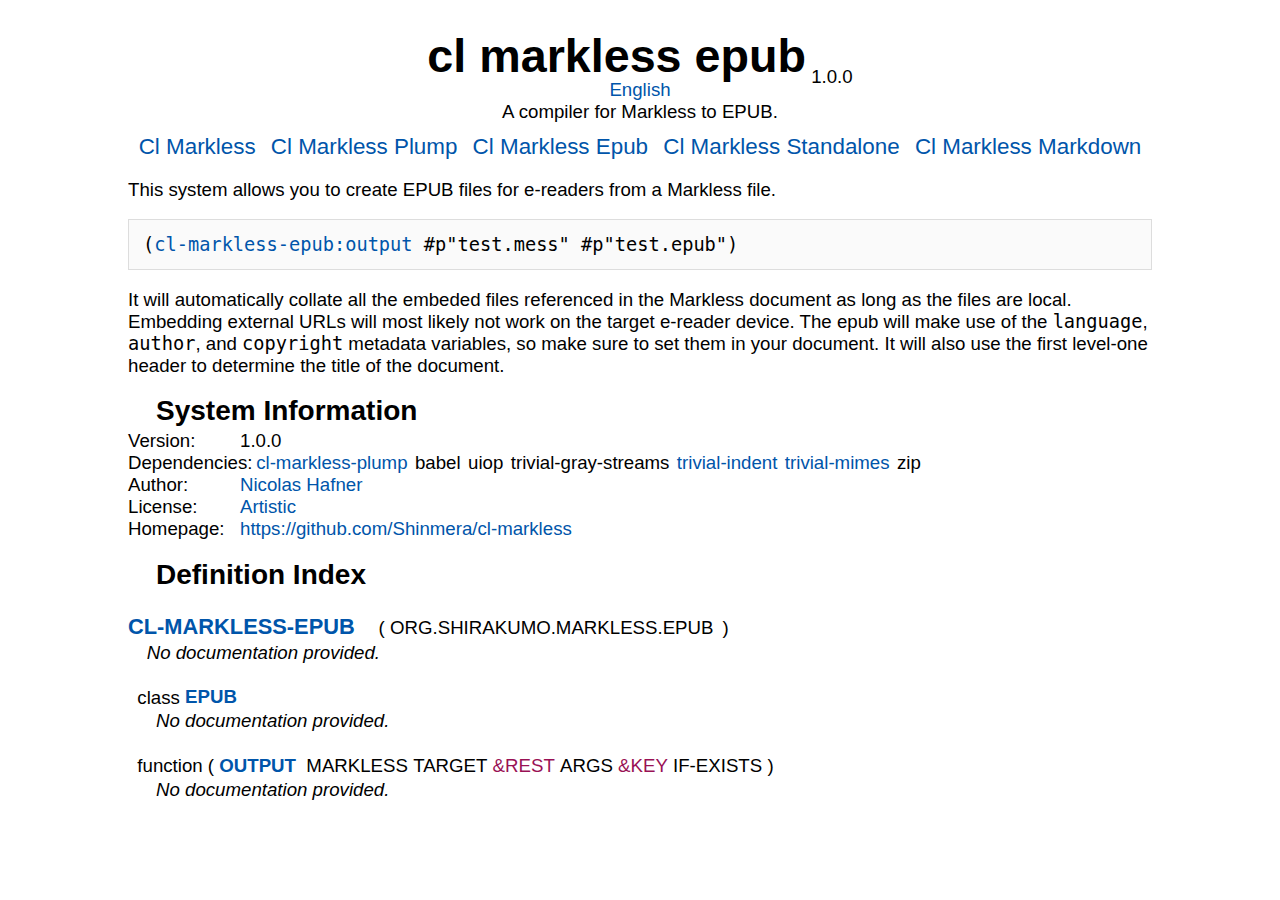
<file: cl-markless-epub/index.html>
<!DOCTYPE html> <html lang="EN"> <head> <meta charset="utf-8"> <title>Cl Markless Epub</title> <style>html body{margin:0 auto 0 auto;padding:20px;max-width:1024px;font-family:sans-serif;font-size:14pt;overflow-y:scroll;}html body a{text-decoration:none;}html body a[href]{color:#0055AA;}html body a[href]:hover{color:#0088EE;}html body pre{background:#FAFAFA;border:1px solid #DDDDDD;padding:0.75em;overflow-x:auto;}html body pre >code a[href]{color:#223388;}article.project h1,article.project h2,article.project h3,article.project h4,article.project h5,article.project h6{margin:0.2em 0 0.1em 0;text-indent:1em;}article.project >header{text-align:center;}article.project >header img.logo{display:block;margin:auto;max-height:170px;}article.project >header h1{display:inline-block;text-indent:0;font-size:2.5em;}article.project >header .version{vertical-align:bottom;}article.project >header .languages{margin-top:-0.5em;text-transform:capitalize;}article.project >header .description{margin:0;}article.project >header .pages{margin-top:0.5em;font-size:1.2em;text-transform:capitalize;}article.project >header .pages a{display:inline-block;padding:0 0.2em;}article.project >section{margin:1em 0 1em 0;}article.project #index >ul{list-style:none;margin:0;padding:0;}article.project .row label{display:inline-block;min-width:6em;}article.project #system .row{display:flex;}article.project #system #dependencies{display:inline;margin:0;padding:0;}article.project #system #dependencies li{display:inline;padding:0 0.2em;}article.definition{margin:1em 0 0 0;}article.definition >header h1,article.definition >header h2,article.definition >header h3,article.definition >header h4,article.definition >header h5,article.definition >header h6{text-indent:0;display:inline-block;}article.definition >header ul{display:inline-block;list-style:none;margin:0;padding:0;}article.definition >header ul li{display:inline-block;padding:0 0.2em 0 0;}article.definition >header .visibility{display:none;}article.definition >header .visibility,article.definition >header .type{text-transform:lowercase;}article.definition >header .source-link{visibility:hidden;float:right;}article.definition >header .source-link:after{visibility:visible;content:"[SRC]";}article.definition .docstring{margin:0 0 0 1em;}article.definition .docstring pre{font-size:0.8em;white-space:pre-wrap;}.definition.package >header ul.nicknames{display:inline-block;list-style:none;margin:0;padding:0 0 0 1em;}.definition.package >header ul.nicknames li{display:inline;}.definition.package >header ul.nicknames:before{content:"(";}.definition.package >header ul.nicknames:after{content:")";}.definition.package ul.definitions{margin:0;list-style:none;padding:0 0 0 0.5em;}.definition.callable >header .name:before,.definition.type >header .name:before{content:"(";font-weight:normal;}.definition.callable >header .arguments:after,.definition.type >header .arguments:after{content:")";}.definition.callable >header .arguments .arguments:before,.definition.type >header .arguments .arguments:before{content:"(";}.definition.callable >header .arguments .argument,.definition.type >header .arguments .argument{padding:0;}.definition.callable >header .arguments .argument.lambda-list-keyword,.definition.type >header .arguments .argument.lambda-list-keyword{color:#991155;}.definition li>mark{background:none;border-left:0.3em solid #0088EE;padding-left:0.3em;display:block;}</style> </head> <body> <article class="project"> <header>  <h1>cl markless epub</h1>  <span class="version">1.0.0</span>  <nav class="languages">      <a href="index.html">English</a>      </nav>  <p class="description">A compiler for Markless to EPUB.</p>  <nav class="pages">  <a href="../index.html">cl markless</a>    <a href="../cl-markless-plump/index.html">cl markless plump</a>    <a href="index.html">cl markless epub</a>    <a href="../cl-markless-standalone/index.html">cl markless standalone</a>    <a href="../cl-markless-markdown/index.html">cl markless markdown</a>  </nav> </header> <section id="documentation"><article><p>This system allows you to create EPUB files for e-readers from a Markless file.</p><code style="display:block" class="code-block" data-language="common-lisp"><pre>(<a href="#FUNCTION%20CL-MARKLESS-EPUB%3AOUTPUT" class="xref">cl-markless-epub:output</a> #p&quot;test.mess&quot; #p&quot;test.epub&quot;)</pre></code><p>It will automatically collate all the embeded files referenced in the Markless document as long as the files are local. Embedding external URLs will most likely not work on the target e-reader device. The epub will make use of the <code>language</code>, <code>author</code>, and <code>copyright</code> metadata variables, so make sure to set them in your document. It will also use the first level-one header to determine the title of the document.</p></article></section>   <section id="system"> <h2>System Information</h2>  <div class="row"> <label for="version">Version:</label> <a id="version">1.0.0</a> </div>   <div class="row"> <label for="dependencies">Dependencies:</label> <ul id="dependencies"><li><a class="external" href="https://github.com/Shinmera/cl-markless">cl-markless-plump</a></li><li><a class="external">babel</a></li><li><a class="external">uiop</a></li><li><a class="external">trivial-gray-streams</a></li><li><a class="external" href="https://shinmera.github.io/trivial-indent/">trivial-indent</a></li><li><a class="external" href="https://Shinmera.github.io/trivial-mimes/">trivial-mimes</a></li><li><a class="external">zip</a></li></ul> </div>   <div class="row"> <label for="author">Author:</label> <a id="author" href="mailto:shinmera@tymoon.eu">Nicolas Hafner</a> </div>   <div class="row"> <label for="license">License:</label> <a id="license" href="https://tldrlegal.com/search?q=Artistic">Artistic</a> </div>   <div class="row"> <label for="homepage">Homepage:</label> <a id="homepage" href="https://github.com/Shinmera/cl-markless">https://github.com/Shinmera/cl-markless</a> </div>  </section>   <section id="index"> <h2>Definition Index</h2> <ul> <li> <article class="definition package" id="PACKAGE CL-MARKLESS-EPUB"> <header> <h3> <a href="#PACKAGE%20CL-MARKLESS-EPUB">CL-MARKLESS-EPUB</a> </h3> <ul class="nicknames"> <li>ORG.SHIRAKUMO.MARKLESS.EPUB</li> </ul>  </header> <div class="docstring"><i>No documentation provided.</i></div> <ul class="definitions"> <li> <article class="definition class" id="CLASS CL-MARKLESS-EPUB:EPUB"> <header> <span class="visibility">EXTERNAL</span> <span class="type">CLASS</span> <h4 class="name"> <a href="#CLASS%20CL-MARKLESS-EPUB%3AEPUB">EPUB</a> </h4> <ul class="qualifiers"></ul> <ul class="arguments"></ul>  </header> <div class="docstring"><i>No documentation provided.</i></div> </article> </li>  <li> <article class="definition function callable" id="FUNCTION CL-MARKLESS-EPUB:OUTPUT"> <header> <span class="visibility">EXTERNAL</span> <span class="type">FUNCTION</span> <h4 class="name"> <a href="#FUNCTION%20CL-MARKLESS-EPUB%3AOUTPUT">OUTPUT</a> </h4> <ul class="qualifiers"></ul> <ul class="arguments">  <li class="argument">MARKLESS</li>    <li class="argument">TARGET</li>    <li class="argument lambda-list-keyword">&amp;REST</li>    <li class="argument">ARGS</li>    <li class="argument lambda-list-keyword">&amp;KEY</li>    <li class="argument">IF-EXISTS</li>  </ul>  </header> <div class="docstring"><i>No documentation provided.</i></div> </article> </li> </ul> </article> </li> </ul> </section> </article> <script>window.addEventListener("DOMContentLoaded", function(){
    var unmarkElement = function(el){
        if(el.tagName === "mark" || el.tagName === "MARK"){
            [].forEach.call(el.childNodes, function(child){
                el.parentNode.insertBefore(child, el);
            });
            el.parentNode.removeChild(el);
        }else if(el.parentNode.tagName === "mark"){
            return unmarkElement(el.parentNode);
        }
        return null;
    }

    var unmarkAll = function(root){
        root = root || document;
        [].forEach.call(root.querySelectorAll("mark"), unmarkElement);
    }
    
    var markElement = function(el){
        if(el.parentNode.tagName === "mark" || el.parentNode.tagName === "MARK"){
            return el.parentNode;
        } else {
            unmarkAll();
            var marked = document.createElement("mark");
            el.parentNode.insertBefore(marked, el);
            marked.appendChild(el);
            return marked;
        }
    }

    var markFragmented = function(){
        if(window.location.hash){
            var el = document.getElementById(decodeURIComponent(window.location.hash.substr(1)));
            if(el) markElement(el);
        }
    }

    var registerXrefLink = function(link){
        var el = document.getElementById(decodeURIComponent(link.getAttribute("href").substr(1)));
        if(el){
            link.addEventListener("click", function(){
                markElement(el);
            });
        }
    }

    var registerXrefLinks = function(root){
        root = root || document;
        [].forEach.call(root.querySelectorAll("a.xref"), registerXrefLink);
    }

    markFragmented();
    registerXrefLinks();
}); </script> </body> </html>
</file>
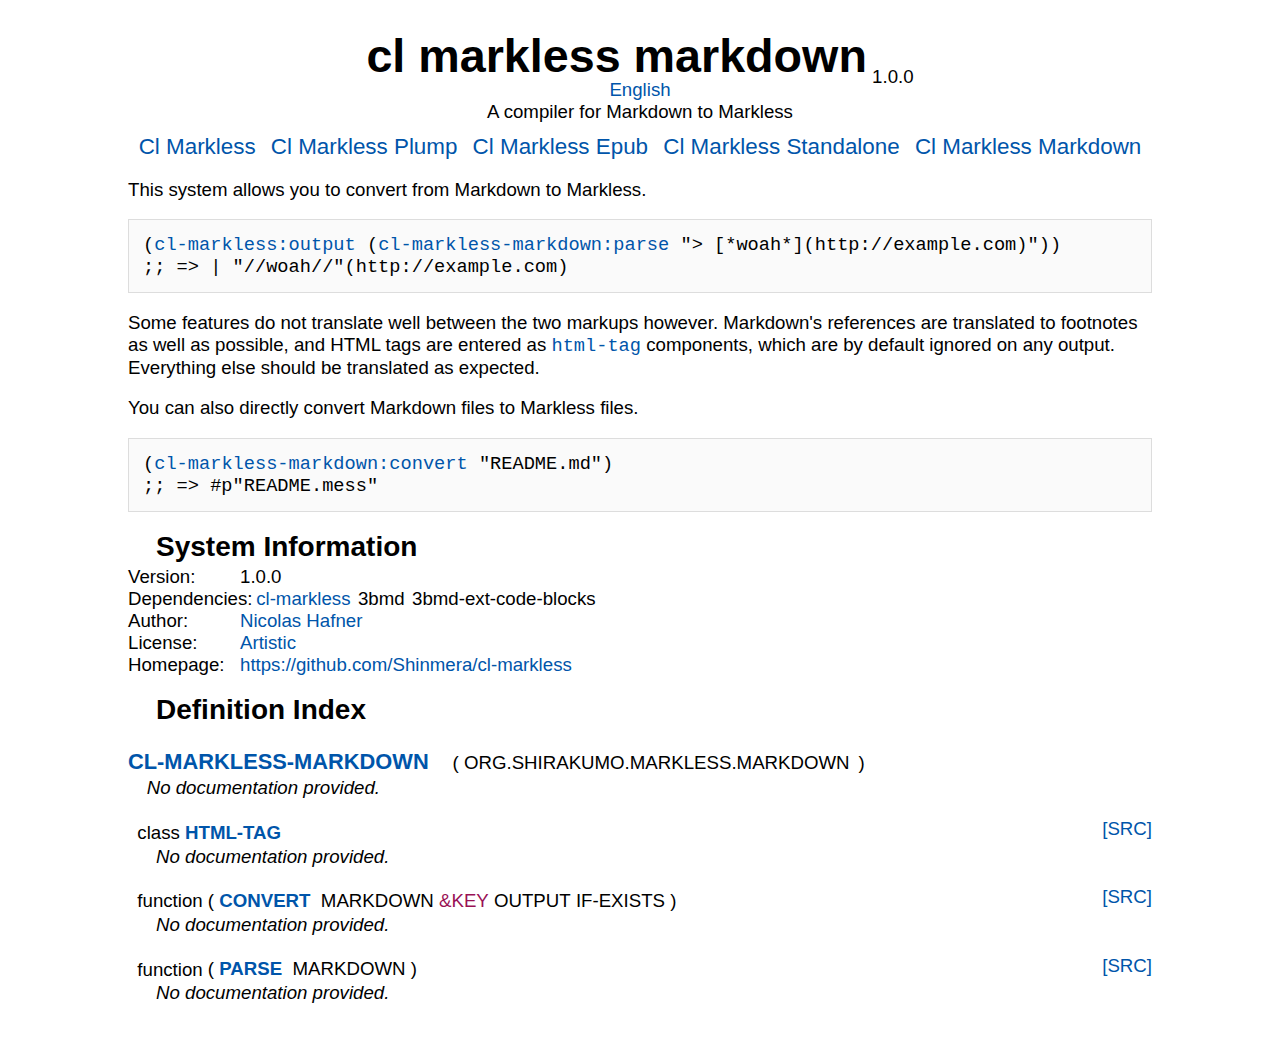
<file: cl-markless-markdown/index.html>
<!DOCTYPE html> <html lang="EN"> <head> <meta charset="utf-8"> <title>Cl Markless Markdown</title> <style>html body{margin:0 auto 0 auto;padding:20px;max-width:1024px;font-family:sans-serif;font-size:14pt;overflow-y:scroll;}html body a{text-decoration:none;}html body a[href]{color:#0055AA;}html body a[href]:hover{color:#0088EE;}html body pre{background:#FAFAFA;border:1px solid #DDDDDD;padding:0.75em;overflow-x:auto;}html body pre >code a[href]{color:#223388;}article.project h1,article.project h2,article.project h3,article.project h4,article.project h5,article.project h6{margin:0.2em 0 0.1em 0;text-indent:1em;}article.project >header{text-align:center;}article.project >header img.logo{display:block;margin:auto;max-height:170px;}article.project >header h1{display:inline-block;text-indent:0;font-size:2.5em;}article.project >header .version{vertical-align:bottom;}article.project >header .languages{margin-top:-0.5em;text-transform:capitalize;}article.project >header .description{margin:0;}article.project >header .pages{margin-top:0.5em;font-size:1.2em;text-transform:capitalize;}article.project >header .pages a{display:inline-block;padding:0 0.2em;}article.project >section{margin:1em 0 1em 0;}article.project #index >ul{list-style:none;margin:0;padding:0;}article.project .row label{display:inline-block;min-width:6em;}article.project #system .row{display:flex;}article.project #system #dependencies{display:inline;margin:0;padding:0;}article.project #system #dependencies li{display:inline;padding:0 0.2em;}article.definition{margin:1em 0 0 0;}article.definition >header h1,article.definition >header h2,article.definition >header h3,article.definition >header h4,article.definition >header h5,article.definition >header h6{text-indent:0;display:inline-block;}article.definition >header ul{display:inline-block;list-style:none;margin:0;padding:0;}article.definition >header ul li{display:inline-block;padding:0 0.2em 0 0;}article.definition >header .visibility{display:none;}article.definition >header .visibility,article.definition >header .type{text-transform:lowercase;}article.definition >header .source-link{visibility:hidden;float:right;}article.definition >header .source-link:after{visibility:visible;content:"[SRC]";}article.definition .docstring{margin:0 0 0 1em;}article.definition .docstring pre{font-size:0.8em;white-space:pre-wrap;}.definition.package >header ul.nicknames{display:inline-block;list-style:none;margin:0;padding:0 0 0 1em;}.definition.package >header ul.nicknames li{display:inline;}.definition.package >header ul.nicknames:before{content:"(";}.definition.package >header ul.nicknames:after{content:")";}.definition.package ul.definitions{margin:0;list-style:none;padding:0 0 0 0.5em;}.definition.callable >header .name:before,.definition.type >header .name:before{content:"(";font-weight:normal;}.definition.callable >header .arguments:after,.definition.type >header .arguments:after{content:")";}.definition.callable >header .arguments .arguments:before,.definition.type >header .arguments .arguments:before{content:"(";}.definition.callable >header .arguments .argument,.definition.type >header .arguments .argument{padding:0;}.definition.callable >header .arguments .argument.lambda-list-keyword,.definition.type >header .arguments .argument.lambda-list-keyword{color:#991155;}.definition li>mark{background:none;border-left:0.3em solid #0088EE;padding-left:0.3em;display:block;}</style> </head> <body> <article class="project"> <header>  <h1>cl markless markdown</h1>  <span class="version">1.0.0</span>  <nav class="languages">          <a href="index.html">English</a>  </nav>  <p class="description">A compiler for Markdown to Markless</p>  <nav class="pages">  <a href="../index.html">cl markless</a>    <a href="../cl-markless-plump/index.html">cl markless plump</a>    <a href="../cl-markless-epub/index.html">cl markless epub</a>    <a href="../cl-markless-standalone/index.html">cl markless standalone</a>    <a href="index.html">cl markless markdown</a>  </nav> </header> <section id="documentation"><article><p>This system allows you to convert from Markdown to Markless.</p><code style="display:block" class="code-block" data-language="common-lisp"><pre>(<a href="../index.html#FUNCTION%20CL-MARKLESS%3AOUTPUT" class="xref">cl-markless:output</a> (<a href="#FUNCTION%20CL-MARKLESS-MARKDOWN%3APARSE" class="xref">cl-markless-markdown:parse</a> &quot;&gt; [*woah*](http://example.com)&quot;))
;; =&gt; | &quot;//woah//&quot;(http://example.com)</pre></code><p>Some features do not translate well between the two markups however. Markdown's references are translated to footnotes as well as possible, and HTML tags are entered as <code><a href="#CLASS%20CL-MARKLESS-MARKDOWN%3AHTML-TAG" class="xref">html-tag</a></code> components, which are by default ignored on any output. Everything else should be translated as expected.</p><p>You can also directly convert Markdown files to Markless files.</p><code style="display:block" class="code-block" data-language="common-lisp"><pre>(<a href="#FUNCTION%20CL-MARKLESS-MARKDOWN%3ACONVERT" class="xref">cl-markless-markdown:convert</a> &quot;README.md&quot;)
;; =&gt; #p&quot;README.mess&quot;</pre></code></article></section>   <section id="system"> <h2>System Information</h2>  <div class="row"> <label for="version">Version:</label> <a id="version">1.0.0</a> </div>   <div class="row"> <label for="dependencies">Dependencies:</label> <ul id="dependencies"><li><a class="external" href="https://github.com/Shinmera/cl-markless">cl-markless</a></li><li><a class="external">3bmd</a></li><li><a class="external">3bmd-ext-code-blocks</a></li></ul> </div>   <div class="row"> <label for="author">Author:</label> <a id="author" href="mailto:shinmera@tymoon.eu">Nicolas Hafner</a> </div>   <div class="row"> <label for="license">License:</label> <a id="license" href="https://tldrlegal.com/search?q=Artistic">Artistic</a> </div>   <div class="row"> <label for="homepage">Homepage:</label> <a id="homepage" href="https://github.com/Shinmera/cl-markless">https://github.com/Shinmera/cl-markless</a> </div>  </section>   <section id="index"> <h2>Definition Index</h2> <ul> <li> <article class="definition package" id="PACKAGE CL-MARKLESS-MARKDOWN"> <header> <h3> <a href="#PACKAGE%20CL-MARKLESS-MARKDOWN">CL-MARKLESS-MARKDOWN</a> </h3> <ul class="nicknames"> <li>ORG.SHIRAKUMO.MARKLESS.MARKDOWN</li> </ul>  </header> <div class="docstring"><i>No documentation provided.</i></div> <ul class="definitions"> <li> <article class="definition class" id="CLASS CL-MARKLESS-MARKDOWN:HTML-TAG"> <header> <span class="visibility">EXTERNAL</span> <span class="type">CLASS</span> <h4 class="name"> <a href="#CLASS%20CL-MARKLESS-MARKDOWN%3AHTML-TAG">HTML-TAG</a> </h4> <ul class="qualifiers"></ul> <ul class="arguments"></ul>  <a class="source-link" href="https://github.com/Shinmera/cl-markless/blob/master/markdown.lisp#L176">Source</a>  </header> <div class="docstring"><i>No documentation provided.</i></div> </article> </li>  <li> <article class="definition function callable" id="FUNCTION CL-MARKLESS-MARKDOWN:CONVERT"> <header> <span class="visibility">EXTERNAL</span> <span class="type">FUNCTION</span> <h4 class="name"> <a href="#FUNCTION%20CL-MARKLESS-MARKDOWN%3ACONVERT">CONVERT</a> </h4> <ul class="qualifiers"></ul> <ul class="arguments">  <li class="argument">MARKDOWN</li>    <li class="argument lambda-list-keyword">&amp;KEY</li>    <li class="argument">OUTPUT</li>    <li class="argument">IF-EXISTS</li>  </ul>  <a class="source-link" href="https://github.com/Shinmera/cl-markless/blob/master/markdown.lisp#L47">Source</a>  </header> <div class="docstring"><i>No documentation provided.</i></div> </article> </li>  <li> <article class="definition function callable" id="FUNCTION CL-MARKLESS-MARKDOWN:PARSE"> <header> <span class="visibility">EXTERNAL</span> <span class="type">FUNCTION</span> <h4 class="name"> <a href="#FUNCTION%20CL-MARKLESS-MARKDOWN%3APARSE">PARSE</a> </h4> <ul class="qualifiers"></ul> <ul class="arguments">  <li class="argument">MARKDOWN</li>  </ul>  <a class="source-link" href="https://github.com/Shinmera/cl-markless/blob/master/markdown.lisp#L39">Source</a>  </header> <div class="docstring"><i>No documentation provided.</i></div> </article> </li> </ul> </article> </li> </ul> </section> </article> <script>window.addEventListener("DOMContentLoaded", function(){
    var unmarkElement = function(el){
        if(el.tagName === "mark" || el.tagName === "MARK"){
            [].forEach.call(el.childNodes, function(child){
                el.parentNode.insertBefore(child, el);
            });
            el.parentNode.removeChild(el);
        }else if(el.parentNode.tagName === "mark"){
            return unmarkElement(el.parentNode);
        }
        return null;
    }

    var unmarkAll = function(root){
        root = root || document;
        [].forEach.call(root.querySelectorAll("mark"), unmarkElement);
    }
    
    var markElement = function(el){
        if(el.parentNode.tagName === "mark" || el.parentNode.tagName === "MARK"){
            return el.parentNode;
        } else {
            unmarkAll();
            var marked = document.createElement("mark");
            el.parentNode.insertBefore(marked, el);
            marked.appendChild(el);
            return marked;
        }
    }

    var markFragmented = function(){
        if(window.location.hash){
            var el = document.getElementById(decodeURIComponent(window.location.hash.substr(1)));
            if(el) markElement(el);
        }
    }

    var registerXrefLink = function(link){
        var el = document.getElementById(decodeURIComponent(link.getAttribute("href").substr(1)));
        if(el){
            link.addEventListener("click", function(){
                markElement(el);
            });
        }
    }

    var registerXrefLinks = function(root){
        root = root || document;
        [].forEach.call(root.querySelectorAll("a.xref"), registerXrefLink);
    }

    markFragmented();
    registerXrefLinks();
}); </script> </body> </html>
</file>
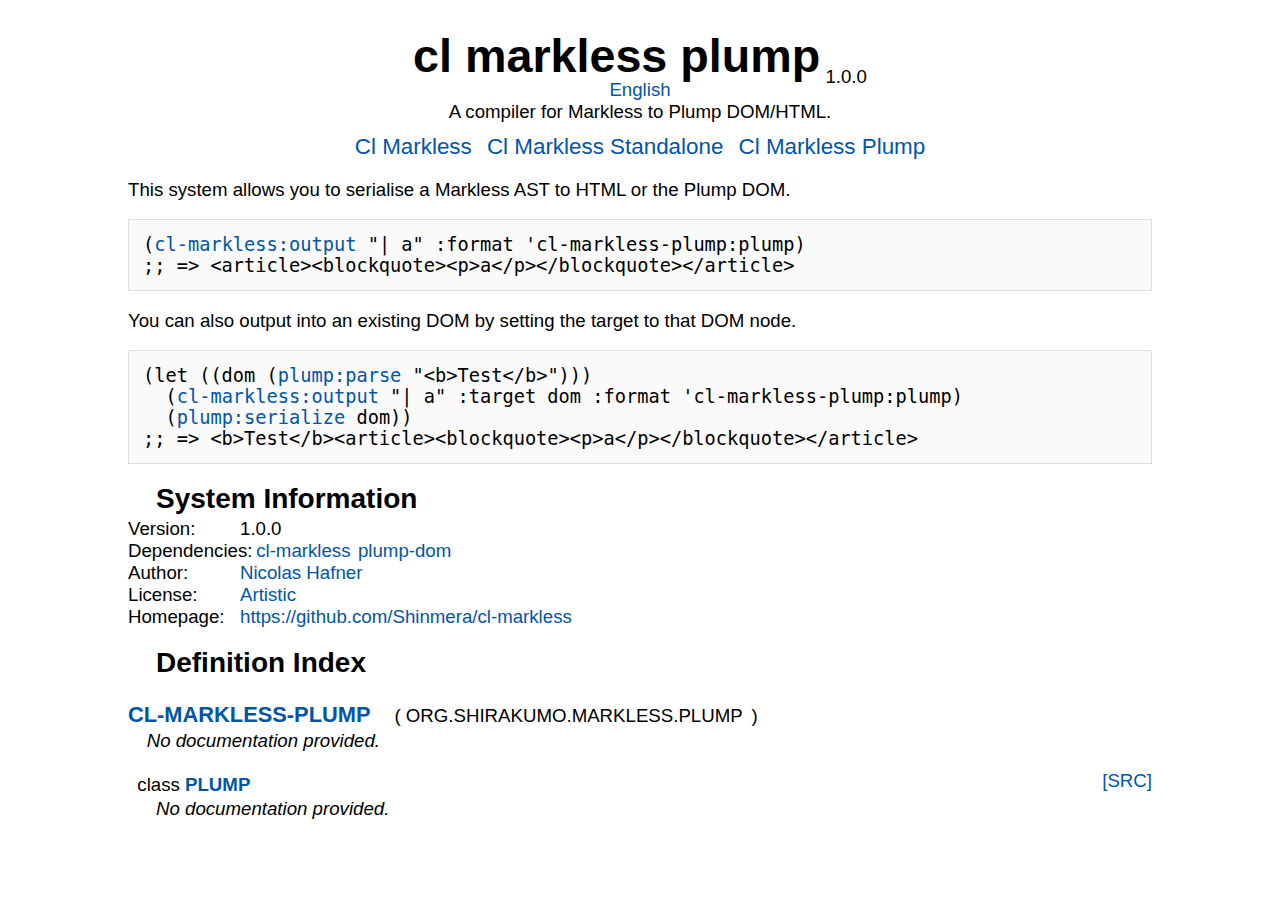
<file: cl-markless-plump/index.html>
<!DOCTYPE html> <html lang="EN"> <head> <meta charset="utf-8"> <title>Cl Markless Plump</title> <style>html body{margin:0 auto 0 auto;padding:20px;max-width:1024px;font-family:sans-serif;font-size:14pt;overflow-y:scroll;}html body a{text-decoration:none;}html body a[href]{color:#0055AA;}html body a[href]:hover{color:#0088EE;}html body pre{background:#FAFAFA;border:1px solid #DDDDDD;padding:0.75em;overflow-x:auto;}html body pre >code a[href]{color:#223388;}article.project h1,article.project h2,article.project h3,article.project h4,article.project h5,article.project h6{margin:0.2em 0 0.1em 0;text-indent:1em;}article.project >header{text-align:center;}article.project >header img.logo{display:block;margin:auto;max-height:170px;}article.project >header h1{display:inline-block;text-indent:0;font-size:2.5em;}article.project >header .version{vertical-align:bottom;}article.project >header .languages{margin-top:-0.5em;text-transform:capitalize;}article.project >header .description{margin:0;}article.project >header .pages{margin-top:0.5em;font-size:1.2em;text-transform:capitalize;}article.project >header .pages a{display:inline-block;padding:0 0.2em;}article.project >section{margin:1em 0 1em 0;}article.project #index >ul{list-style:none;margin:0;padding:0;}article.project .row label{display:inline-block;min-width:6em;}article.project #system .row{display:flex;}article.project #system #dependencies{display:inline;margin:0;padding:0;}article.project #system #dependencies li{display:inline;padding:0 0.2em;}article.definition{margin:1em 0 0 0;}article.definition >header h1,article.definition >header h2,article.definition >header h3,article.definition >header h4,article.definition >header h5,article.definition >header h6{text-indent:0;display:inline-block;}article.definition >header ul{display:inline-block;list-style:none;margin:0;padding:0;}article.definition >header ul li{display:inline-block;padding:0 0.2em 0 0;}article.definition >header .visibility{display:none;}article.definition >header .visibility,article.definition >header .type{text-transform:lowercase;}article.definition >header .source-link{visibility:hidden;float:right;}article.definition >header .source-link:after{visibility:visible;content:"[SRC]";}article.definition .docstring{margin:0 0 0 1em;}article.definition .docstring pre{font-size:0.8em;white-space:pre-wrap;}.definition.package >header ul.nicknames{display:inline-block;list-style:none;margin:0;padding:0 0 0 1em;}.definition.package >header ul.nicknames li{display:inline;}.definition.package >header ul.nicknames:before{content:"(";}.definition.package >header ul.nicknames:after{content:")";}.definition.package ul.definitions{margin:0;list-style:none;padding:0 0 0 0.5em;}.definition.callable >header .name:before,.definition.type >header .name:before{content:"(";font-weight:normal;}.definition.callable >header .arguments:after,.definition.type >header .arguments:after{content:")";}.definition.callable >header .arguments .arguments:before,.definition.type >header .arguments .arguments:before{content:"(";}.definition.callable >header .arguments .argument,.definition.type >header .arguments .argument{padding:0;}.definition.callable >header .arguments .argument.lambda-list-keyword,.definition.type >header .arguments .argument.lambda-list-keyword{color:#991155;}.definition li>mark{background:none;border-left:0.3em solid #0088EE;padding-left:0.3em;display:block;}</style> </head> <body> <article class="project"> <header>  <h1>cl markless plump</h1>  <span class="version">1.0.0</span>  <nav class="languages">      <a href="index.html">English</a>  </nav>  <p class="description">A compiler for Markless to Plump DOM/HTML.</p>  <nav class="pages">  <a href="../index.html">cl markless</a>    <a href="../cl-markless-standalone/index.html">cl markless standalone</a>    <a href="index.html">cl markless plump</a>  </nav> </header> <section id="documentation"><article><p>This system allows you to serialise a Markless AST to HTML or the Plump DOM.</p><code style="display:block" class="code-block" data-language="common-lisp"><pre>(<a href="../index.html#FUNCTION%20CL-MARKLESS%3AOUTPUT" class="xref">cl-markless:output</a> &quot;| a&quot; :format 'cl-markless-plump:plump)
;; =&gt; &lt;article&gt;&lt;blockquote&gt;&lt;p&gt;a&lt;/p&gt;&lt;/blockquote&gt;&lt;/article&gt;</pre></code><p>You can also output into an existing DOM by setting the target to that DOM node.</p><code style="display:block" class="code-block" data-language="common-lisp"><pre>(let ((dom (<a href="https://Shinmera.github.io/plump/#GENERIC-FUNCTION%20PLUMP-PARSER%3APARSE" class="xref">plump:parse</a> &quot;&lt;b&gt;Test&lt;/b&gt;&quot;)))
  (<a href="../index.html#FUNCTION%20CL-MARKLESS%3AOUTPUT" class="xref">cl-markless:output</a> &quot;| a&quot; :target dom :format 'cl-markless-plump:plump)
  (<a href="https://Shinmera.github.io/plump/#FUNCTION%20PLUMP-DOM%3ASERIALIZE" class="xref">plump:serialize</a> dom))
;; =&gt; &lt;b&gt;Test&lt;/b&gt;&lt;article&gt;&lt;blockquote&gt;&lt;p&gt;a&lt;/p&gt;&lt;/blockquote&gt;&lt;/article&gt;</pre></code></article></section>   <section id="system"> <h2>System Information</h2>  <div class="row"> <label for="version">Version:</label> <a id="version">1.0.0</a> </div>   <div class="row"> <label for="dependencies">Dependencies:</label> <ul id="dependencies"><li><a class="external" href="https://github.com/Shinmera/cl-markless">cl-markless</a></li><li><a class="external" href="https://Shinmera.github.io/plump/">plump-dom</a></li></ul> </div>   <div class="row"> <label for="author">Author:</label> <a id="author" href="mailto:shinmera@tymoon.eu">Nicolas Hafner</a> </div>   <div class="row"> <label for="license">License:</label> <a id="license" href="https://tldrlegal.com/search?q=Artistic">Artistic</a> </div>   <div class="row"> <label for="homepage">Homepage:</label> <a id="homepage" href="https://github.com/Shinmera/cl-markless">https://github.com/Shinmera/cl-markless</a> </div>  </section>   <section id="index"> <h2>Definition Index</h2> <ul> <li> <article class="definition package" id="PACKAGE CL-MARKLESS-PLUMP"> <header> <h3> <a href="#PACKAGE%20CL-MARKLESS-PLUMP">CL-MARKLESS-PLUMP</a> </h3> <ul class="nicknames"> <li>ORG.SHIRAKUMO.MARKLESS.PLUMP</li> </ul>  </header> <div class="docstring"><i>No documentation provided.</i></div> <ul class="definitions"> <li> <article class="definition class" id="CLASS CL-MARKLESS-PLUMP:PLUMP"> <header> <span class="visibility">EXTERNAL</span> <span class="type">CLASS</span> <h4 class="name"> <a href="#CLASS%20CL-MARKLESS-PLUMP%3APLUMP">PLUMP</a> </h4> <ul class="qualifiers"></ul> <ul class="arguments"></ul>  <a class="source-link" href="https://github.com/Shinmera/cl-markless/blob/master/plump.lisp#L25">Source</a>  </header> <div class="docstring"><i>No documentation provided.</i></div> </article> </li> </ul> </article> </li> </ul> </section> </article> <script>window.addEventListener("DOMContentLoaded", function(){
    var unmarkElement = function(el){
        if(el.tagName === "mark" || el.tagName === "MARK"){
            [].forEach.call(el.childNodes, function(child){
                el.parentNode.insertBefore(child, el);
            });
            el.parentNode.removeChild(el);
        }else if(el.parentNode.tagName === "mark"){
            return unmarkElement(el.parentNode);
        }
        return null;
    }

    var unmarkAll = function(root){
        root = root || document;
        [].forEach.call(root.querySelectorAll("mark"), unmarkElement);
    }
    
    var markElement = function(el){
        if(el.parentNode.tagName === "mark" || el.parentNode.tagName === "MARK"){
            return el.parentNode;
        } else {
            unmarkAll();
            var marked = document.createElement("mark");
            el.parentNode.insertBefore(marked, el);
            marked.appendChild(el);
            return marked;
        }
    }

    var markFragmented = function(){
        if(window.location.hash){
            var el = document.getElementById(decodeURIComponent(window.location.hash.substr(1)));
            if(el) markElement(el);
        }
    }

    var registerXrefLink = function(link){
        var el = document.getElementById(decodeURIComponent(link.getAttribute("href").substr(1)));
        if(el){
            link.addEventListener("click", function(){
                markElement(el);
            });
        }
    }

    var registerXrefLinks = function(root){
        root = root || document;
        [].forEach.call(root.querySelectorAll("a.xref"), registerXrefLink);
    }

    markFragmented();
    registerXrefLinks();
}); </script> </body> </html>
</file>
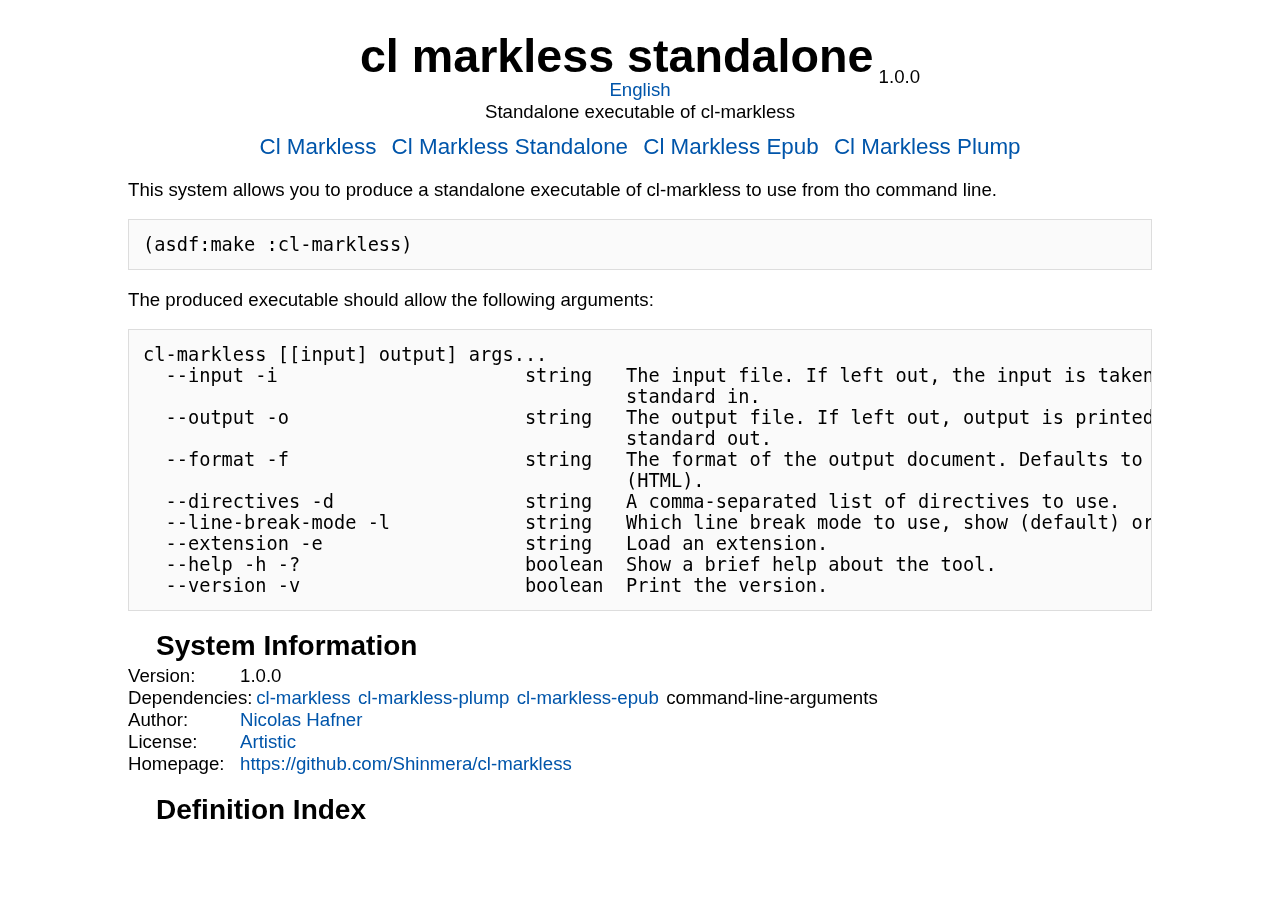
<file: cl-markless-standalone/index.html>
<!DOCTYPE html> <html lang="EN"> <head> <meta charset="utf-8"> <title>Cl Markless Standalone</title> <style>html body{margin:0 auto 0 auto;padding:20px;max-width:1024px;font-family:sans-serif;font-size:14pt;overflow-y:scroll;}html body a{text-decoration:none;}html body a[href]{color:#0055AA;}html body a[href]:hover{color:#0088EE;}html body pre{background:#FAFAFA;border:1px solid #DDDDDD;padding:0.75em;overflow-x:auto;}html body pre >code a[href]{color:#223388;}article.project h1,article.project h2,article.project h3,article.project h4,article.project h5,article.project h6{margin:0.2em 0 0.1em 0;text-indent:1em;}article.project >header{text-align:center;}article.project >header img.logo{display:block;margin:auto;max-height:170px;}article.project >header h1{display:inline-block;text-indent:0;font-size:2.5em;}article.project >header .version{vertical-align:bottom;}article.project >header .languages{margin-top:-0.5em;text-transform:capitalize;}article.project >header .description{margin:0;}article.project >header .pages{margin-top:0.5em;font-size:1.2em;text-transform:capitalize;}article.project >header .pages a{display:inline-block;padding:0 0.2em;}article.project >section{margin:1em 0 1em 0;}article.project #index >ul{list-style:none;margin:0;padding:0;}article.project .row label{display:inline-block;min-width:6em;}article.project #system .row{display:flex;}article.project #system #dependencies{display:inline;margin:0;padding:0;}article.project #system #dependencies li{display:inline;padding:0 0.2em;}article.definition{margin:1em 0 0 0;}article.definition >header h1,article.definition >header h2,article.definition >header h3,article.definition >header h4,article.definition >header h5,article.definition >header h6{text-indent:0;display:inline-block;}article.definition >header ul{display:inline-block;list-style:none;margin:0;padding:0;}article.definition >header ul li{display:inline-block;padding:0 0.2em 0 0;}article.definition >header .visibility{display:none;}article.definition >header .visibility,article.definition >header .type{text-transform:lowercase;}article.definition >header .source-link{visibility:hidden;float:right;}article.definition >header .source-link:after{visibility:visible;content:"[SRC]";}article.definition .docstring{margin:0 0 0 1em;}article.definition .docstring pre{font-size:0.8em;white-space:pre-wrap;}.definition.package >header ul.nicknames{display:inline-block;list-style:none;margin:0;padding:0 0 0 1em;}.definition.package >header ul.nicknames li{display:inline;}.definition.package >header ul.nicknames:before{content:"(";}.definition.package >header ul.nicknames:after{content:")";}.definition.package ul.definitions{margin:0;list-style:none;padding:0 0 0 0.5em;}.definition.callable >header .name:before,.definition.type >header .name:before{content:"(";font-weight:normal;}.definition.callable >header .arguments:after,.definition.type >header .arguments:after{content:")";}.definition.callable >header .arguments .arguments:before,.definition.type >header .arguments .arguments:before{content:"(";}.definition.callable >header .arguments .argument,.definition.type >header .arguments .argument{padding:0;}.definition.callable >header .arguments .argument.lambda-list-keyword,.definition.type >header .arguments .argument.lambda-list-keyword{color:#991155;}.definition li>mark{background:none;border-left:0.3em solid #0088EE;padding-left:0.3em;display:block;}</style> </head> <body> <article class="project"> <header>  <h1>cl markless standalone</h1>  <span class="version">1.0.0</span>  <nav class="languages">    <a href="index.html">English</a>      </nav>  <p class="description">Standalone executable of cl-markless</p>  <nav class="pages">  <a href="../index.html">cl markless</a>    <a href="index.html">cl markless standalone</a>    <a href="../cl-markless-epub/index.html">cl markless epub</a>    <a href="../cl-markless-plump/index.html">cl markless plump</a>  </nav> </header> <section id="documentation"><article><p>This system allows you to produce a standalone executable of cl-markless to use from tho command line.</p><code style="display:block" class="code-block" data-language="common-lisp"><pre>(asdf:make :cl-markless)</pre></code><p>The produced executable should allow the following arguments:</p><code style="display:block" class="code-block" data-language><pre>cl-markless [[input] output] args...
  --input -i                      string   The input file. If left out, the input is taken from
                                           standard in.
  --output -o                     string   The output file. If left out, output is printed to
                                           standard out.
  --format -f                     string   The format of the output document. Defaults to &quot;plump&quot;
                                           (HTML).
  --directives -d                 string   A comma-separated list of directives to use.
  --line-break-mode -l            string   Which line break mode to use, show (default) or hide.
  --extension -e                  string   Load an extension.
  --help -h -?                    boolean  Show a brief help about the tool.
  --version -v                    boolean  Print the version.</pre></code></article></section>   <section id="system"> <h2>System Information</h2>  <div class="row"> <label for="version">Version:</label> <a id="version">1.0.0</a> </div>   <div class="row"> <label for="dependencies">Dependencies:</label> <ul id="dependencies"><li><a class="external" href="https://github.com/Shinmera/cl-markless">cl-markless</a></li><li><a class="external" href="https://github.com/Shinmera/cl-markless">cl-markless-plump</a></li><li><a class="external" href="https://github.com/Shinmera/cl-markless">cl-markless-epub</a></li><li><a class="external">command-line-arguments</a></li></ul> </div>   <div class="row"> <label for="author">Author:</label> <a id="author" href="mailto:shinmera@tymoon.eu">Nicolas Hafner</a> </div>   <div class="row"> <label for="license">License:</label> <a id="license" href="https://tldrlegal.com/search?q=Artistic">Artistic</a> </div>   <div class="row"> <label for="homepage">Homepage:</label> <a id="homepage" href="https://github.com/Shinmera/cl-markless">https://github.com/Shinmera/cl-markless</a> </div>  </section>   <section id="index"> <h2>Definition Index</h2> <ul></ul> </section> </article> <script>window.addEventListener("DOMContentLoaded", function(){
    var unmarkElement = function(el){
        if(el.tagName === "mark" || el.tagName === "MARK"){
            [].forEach.call(el.childNodes, function(child){
                el.parentNode.insertBefore(child, el);
            });
            el.parentNode.removeChild(el);
        }else if(el.parentNode.tagName === "mark"){
            return unmarkElement(el.parentNode);
        }
        return null;
    }

    var unmarkAll = function(root){
        root = root || document;
        [].forEach.call(root.querySelectorAll("mark"), unmarkElement);
    }
    
    var markElement = function(el){
        if(el.parentNode.tagName === "mark" || el.parentNode.tagName === "MARK"){
            return el.parentNode;
        } else {
            unmarkAll();
            var marked = document.createElement("mark");
            el.parentNode.insertBefore(marked, el);
            marked.appendChild(el);
            return marked;
        }
    }

    var markFragmented = function(){
        if(window.location.hash){
            var el = document.getElementById(decodeURIComponent(window.location.hash.substr(1)));
            if(el) markElement(el);
        }
    }

    var registerXrefLink = function(link){
        var el = document.getElementById(decodeURIComponent(link.getAttribute("href").substr(1)));
        if(el){
            link.addEventListener("click", function(){
                markElement(el);
            });
        }
    }

    var registerXrefLinks = function(root){
        root = root || document;
        [].forEach.call(root.querySelectorAll("a.xref"), registerXrefLink);
    }

    markFragmented();
    registerXrefLinks();
}); </script> </body> </html>
</file>
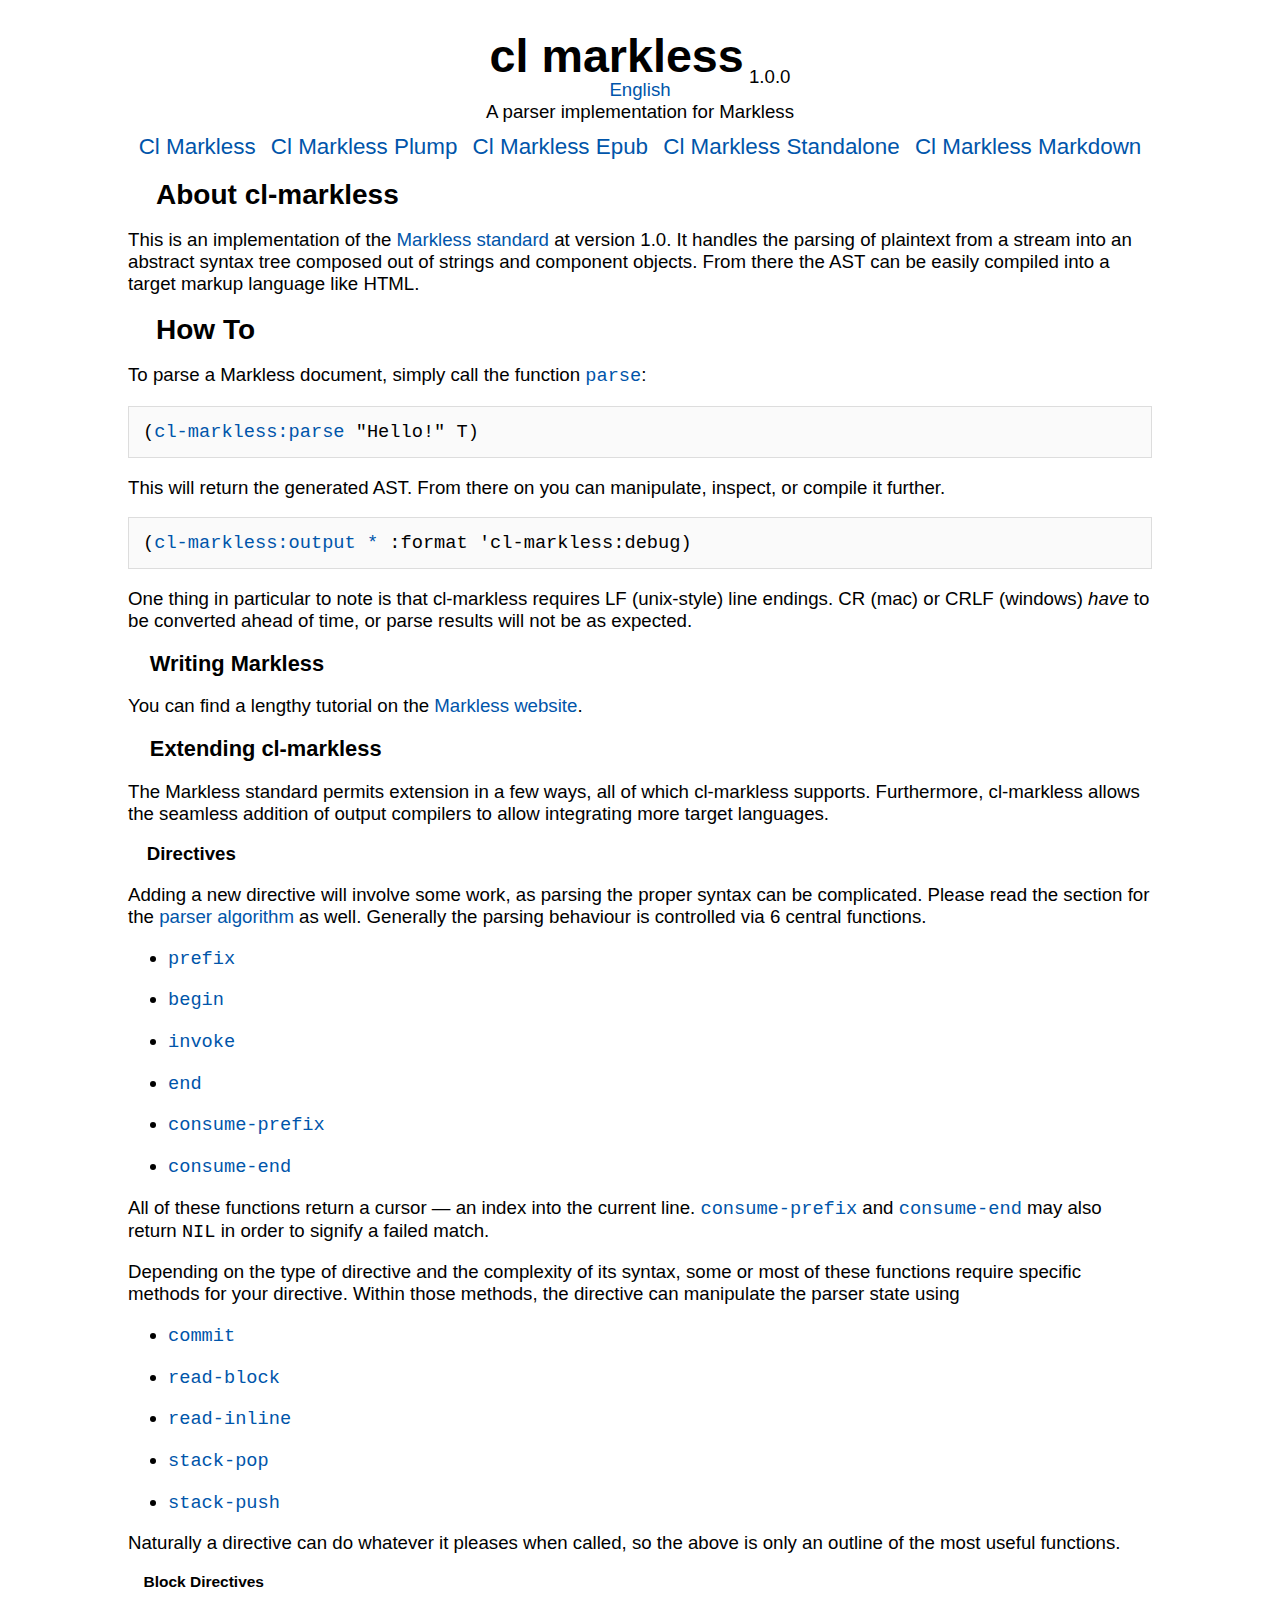
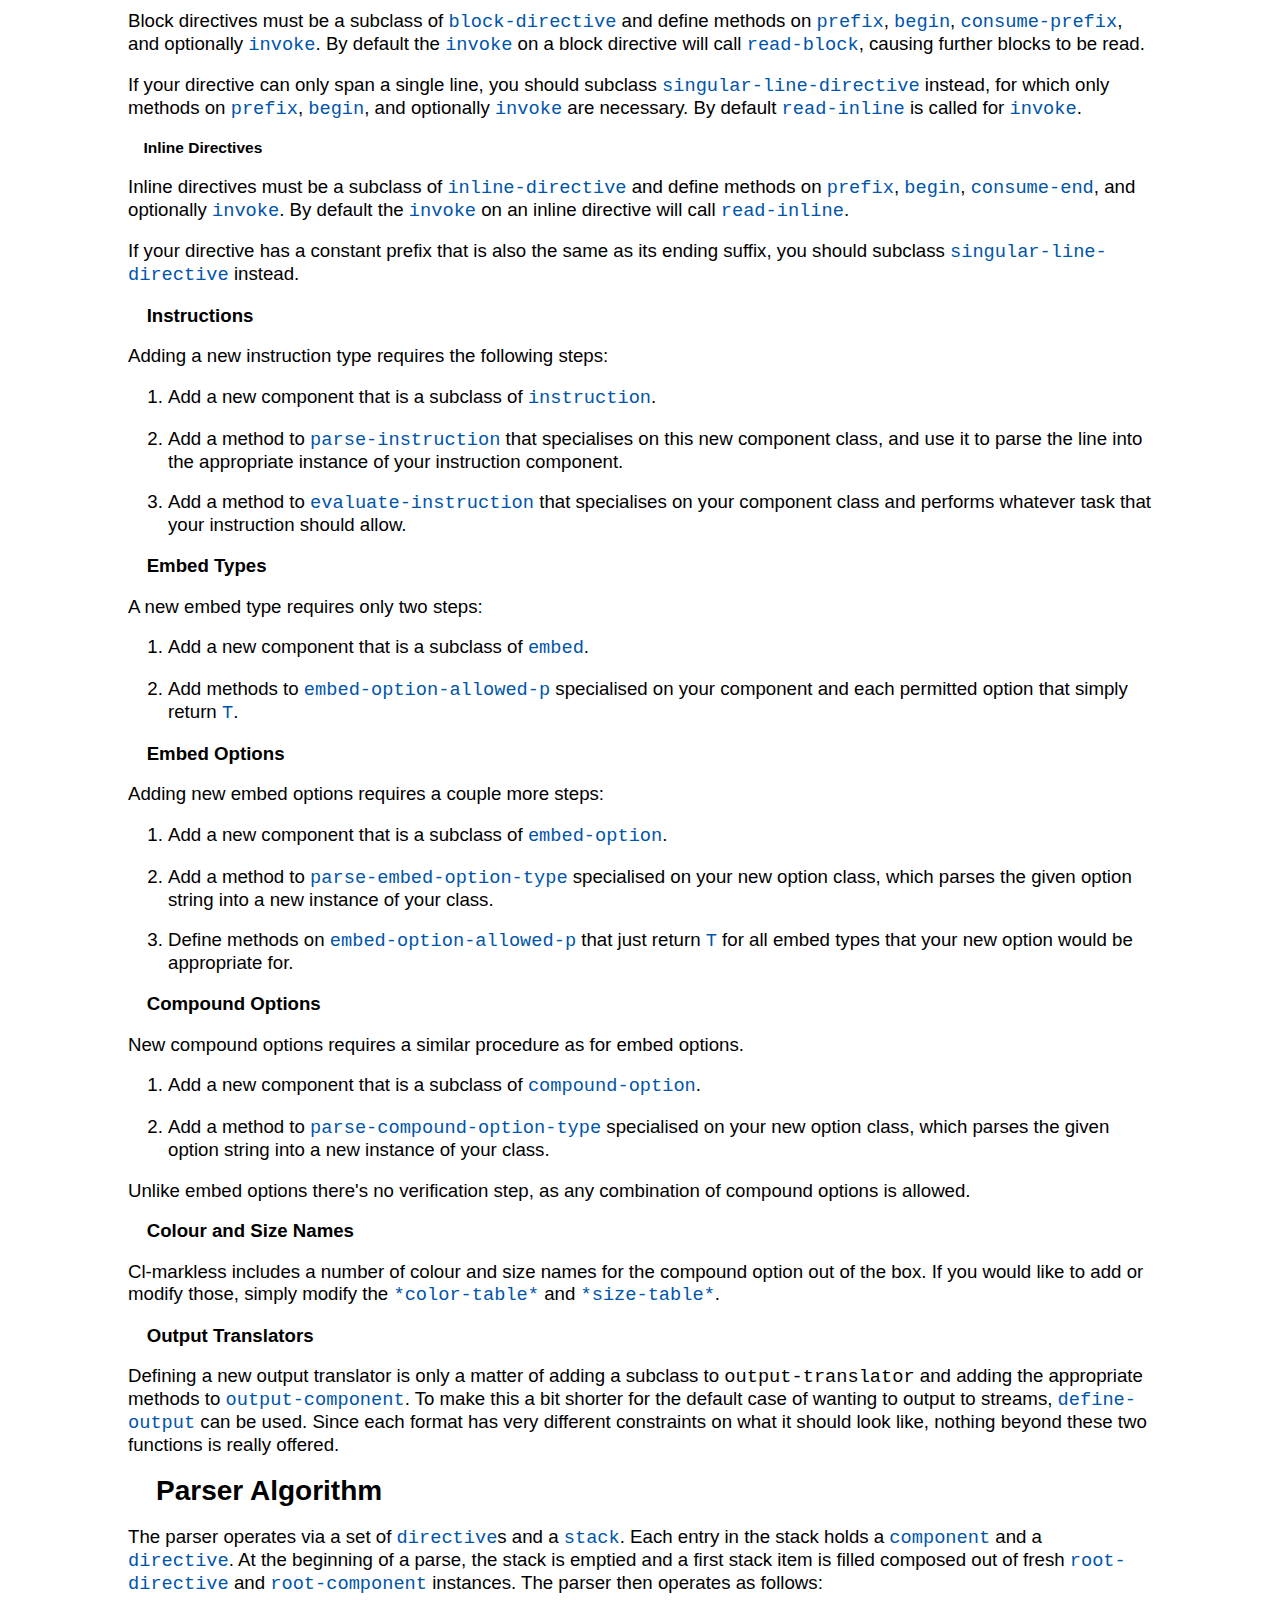
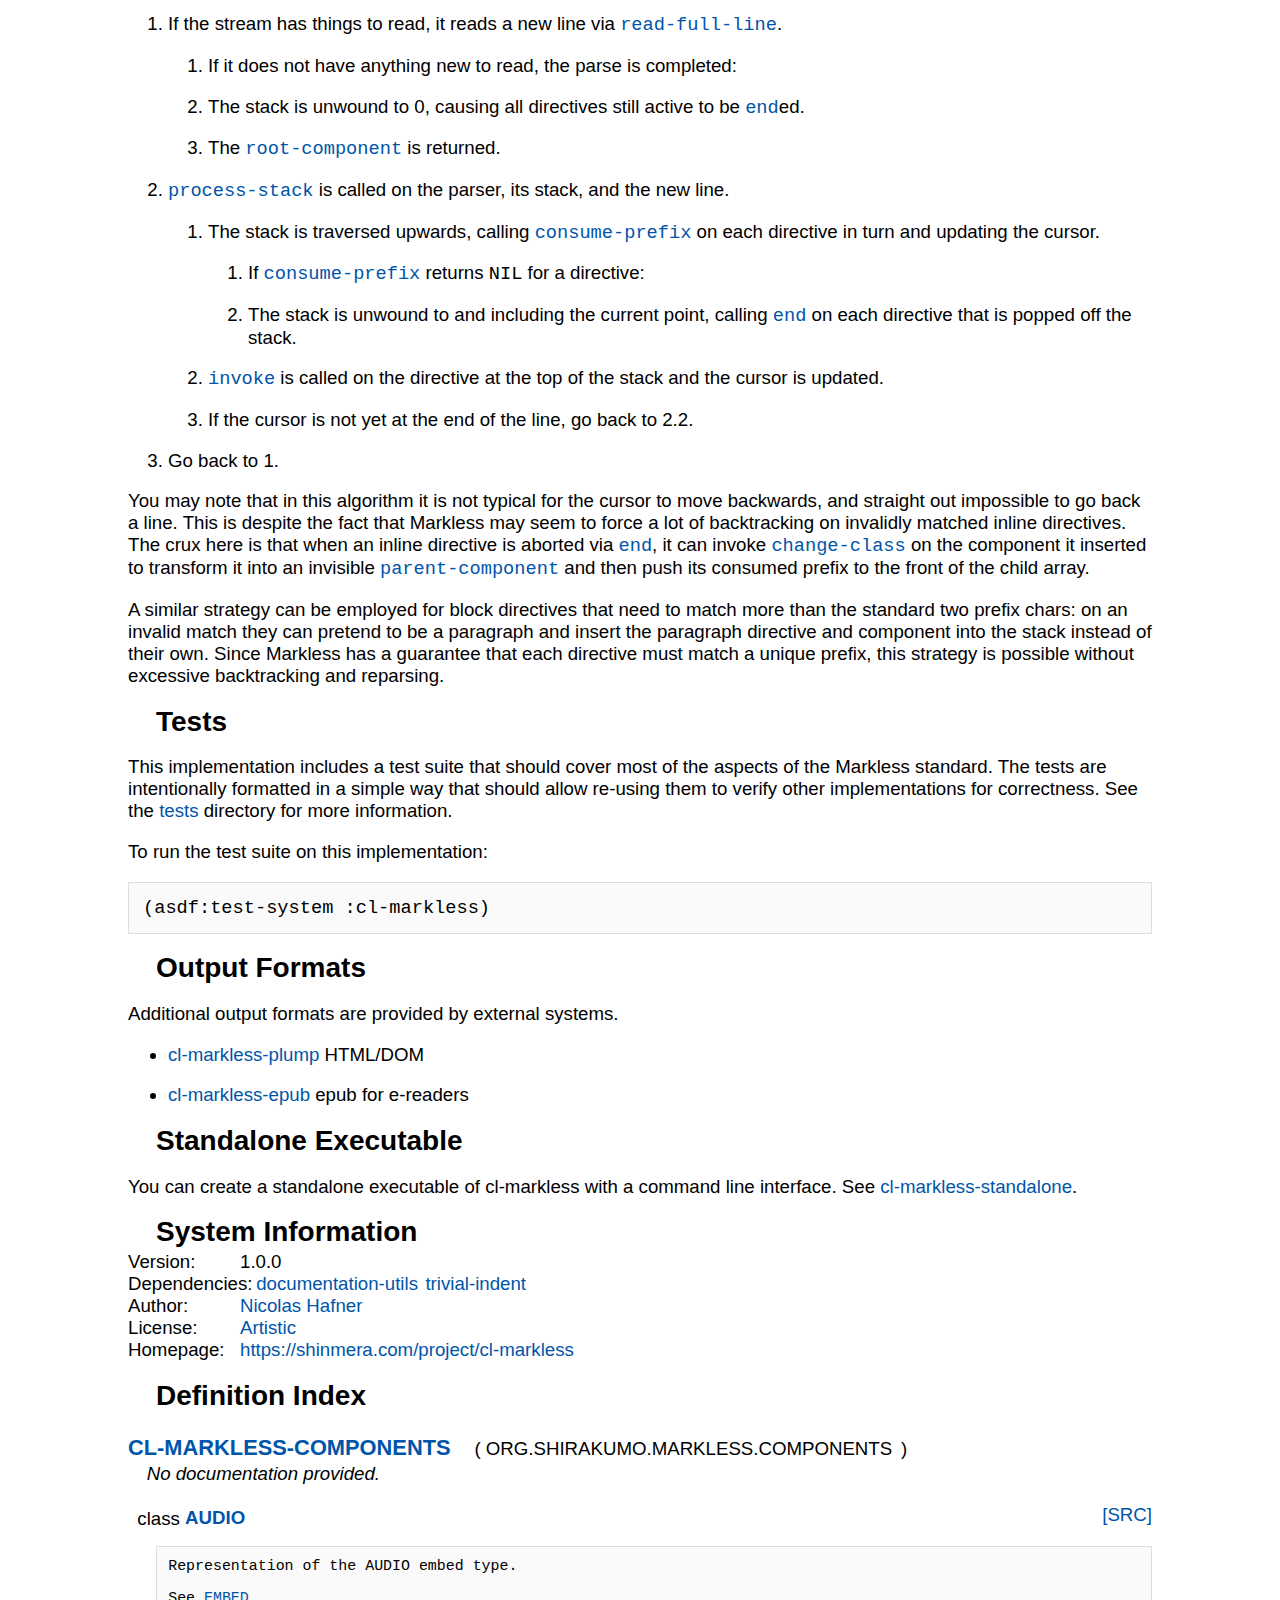
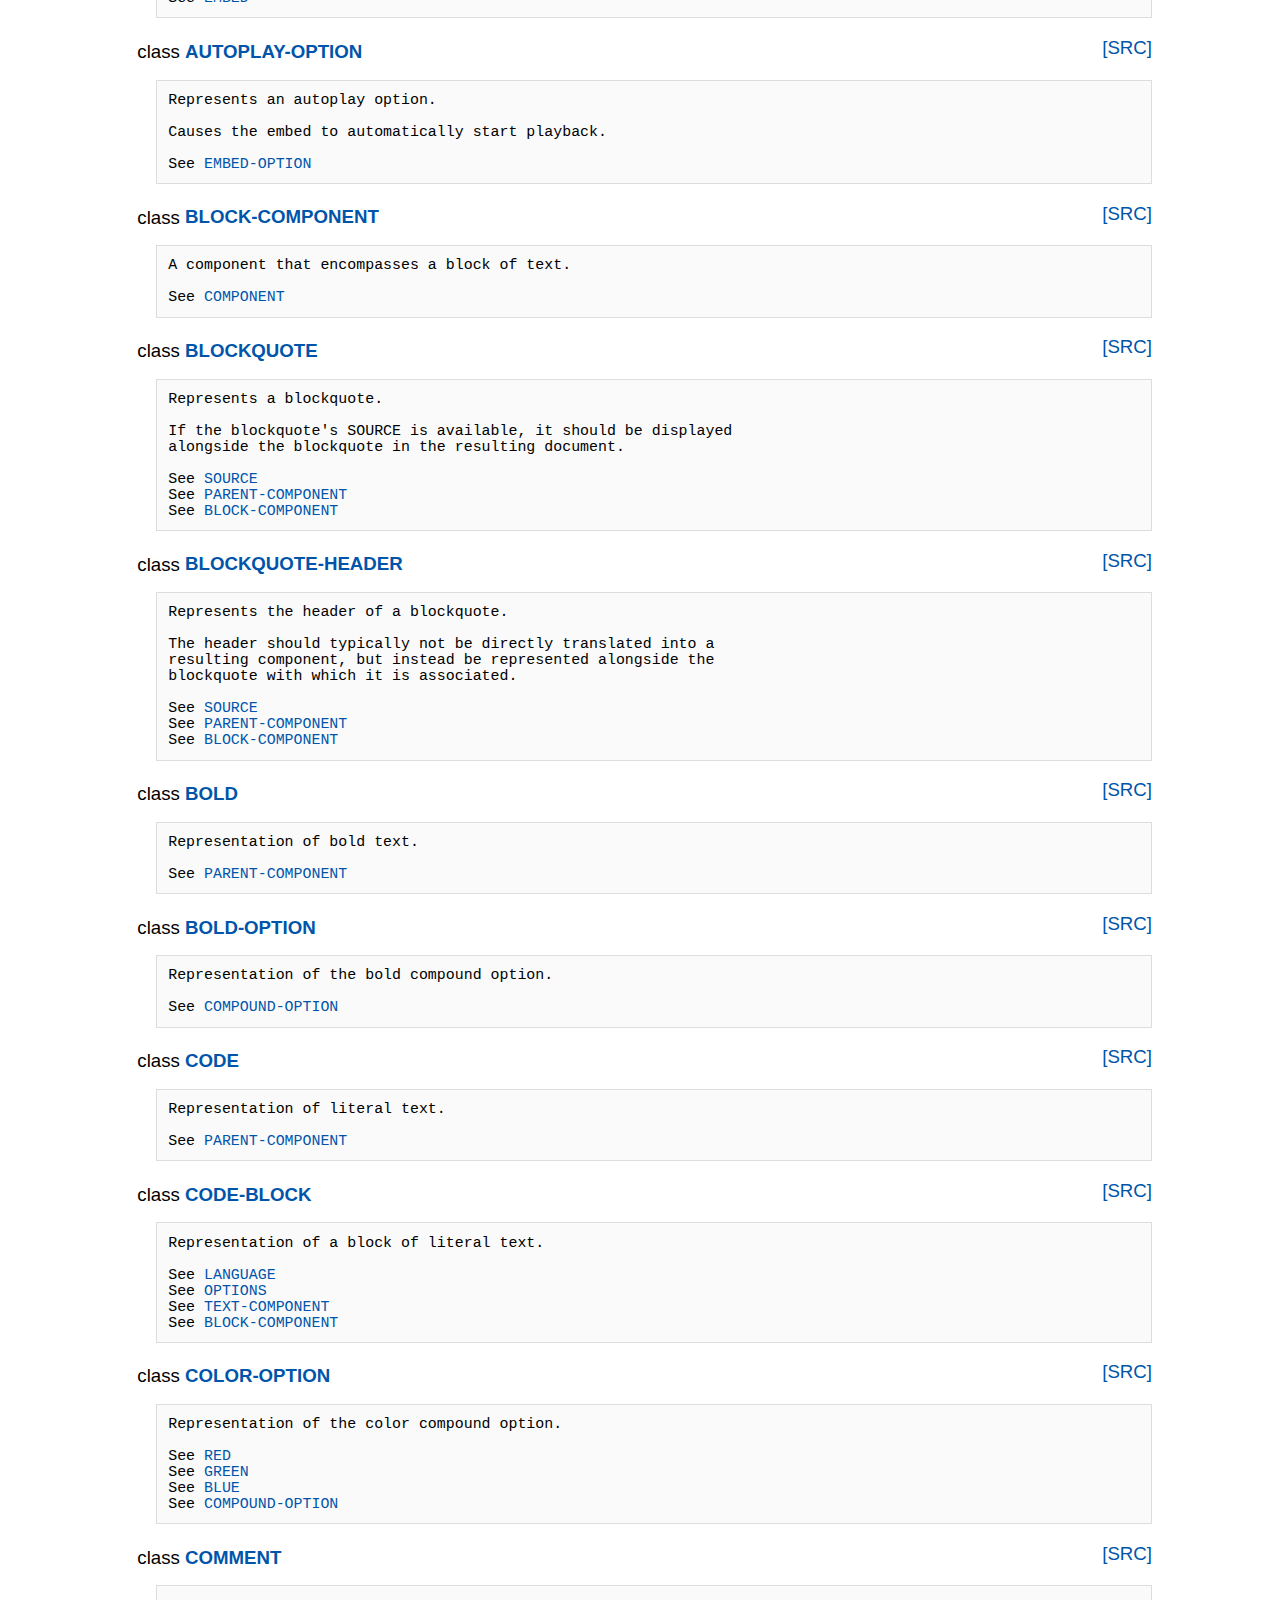
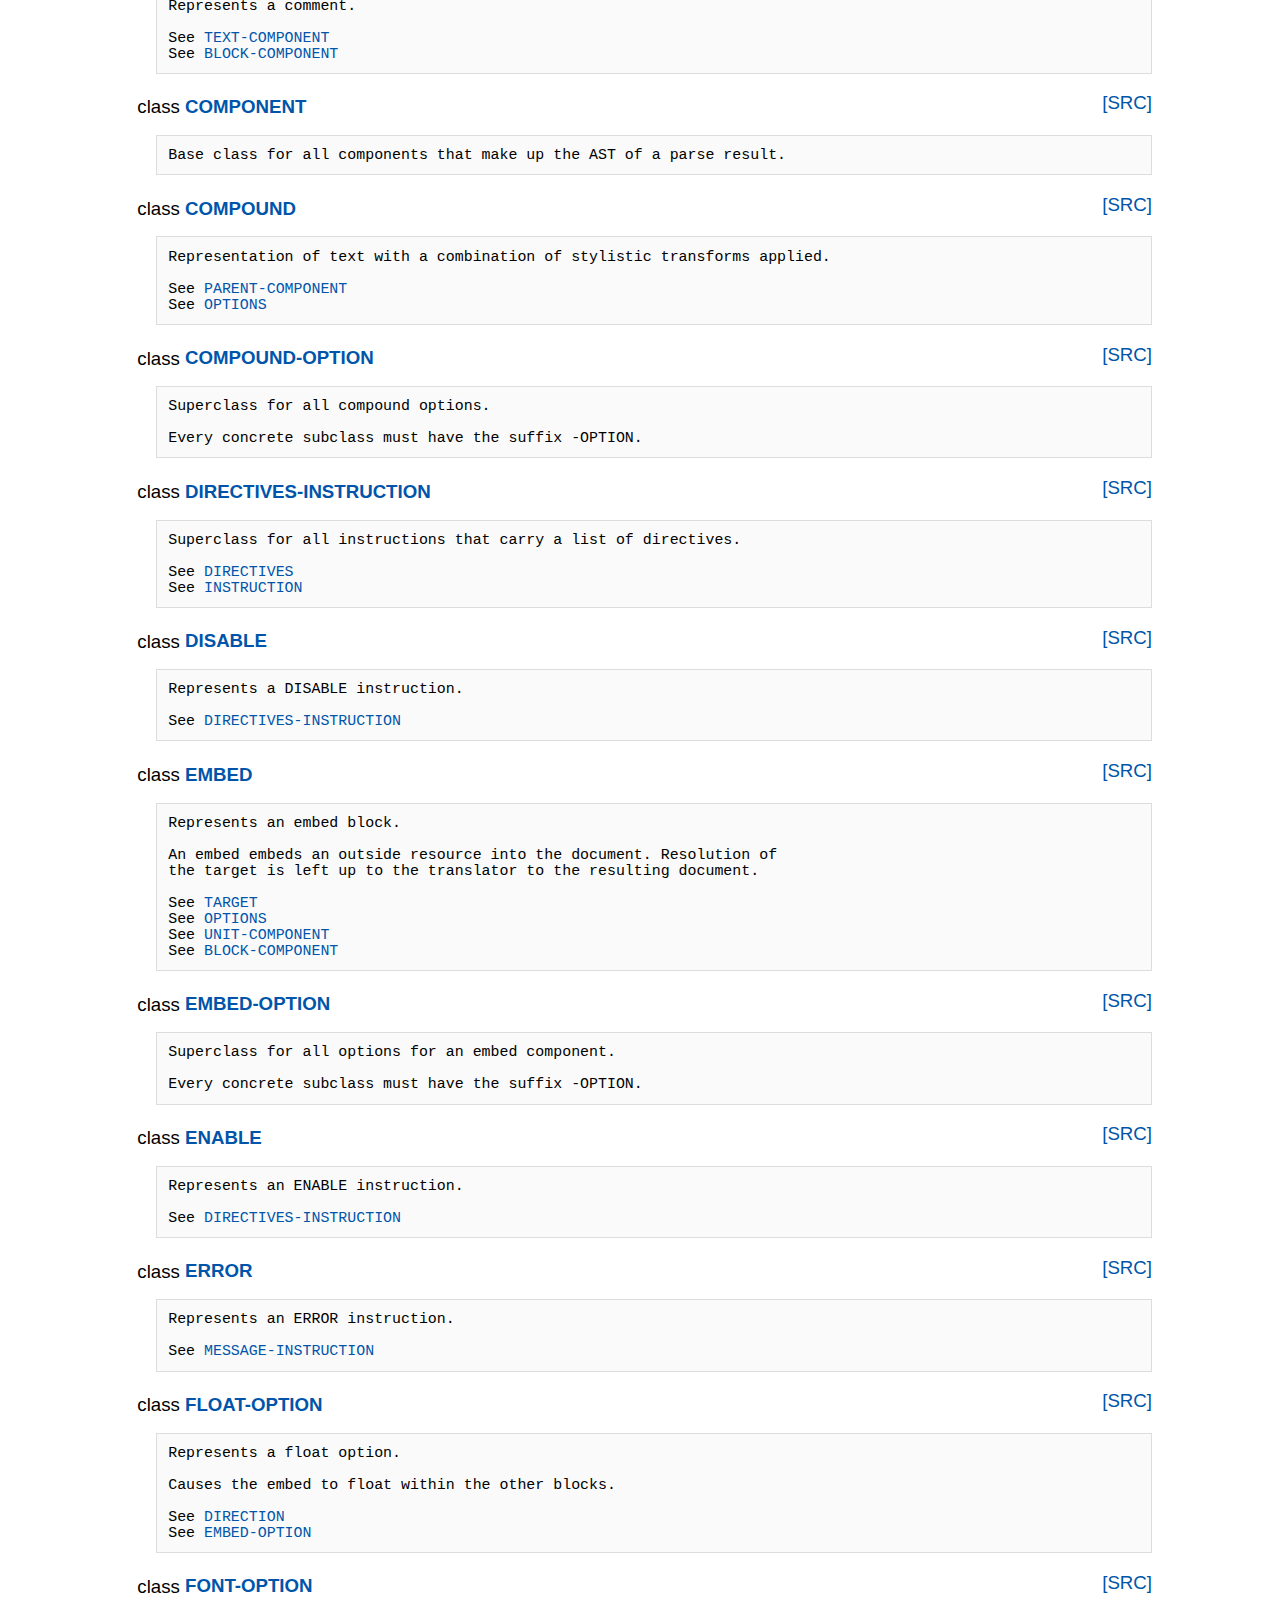
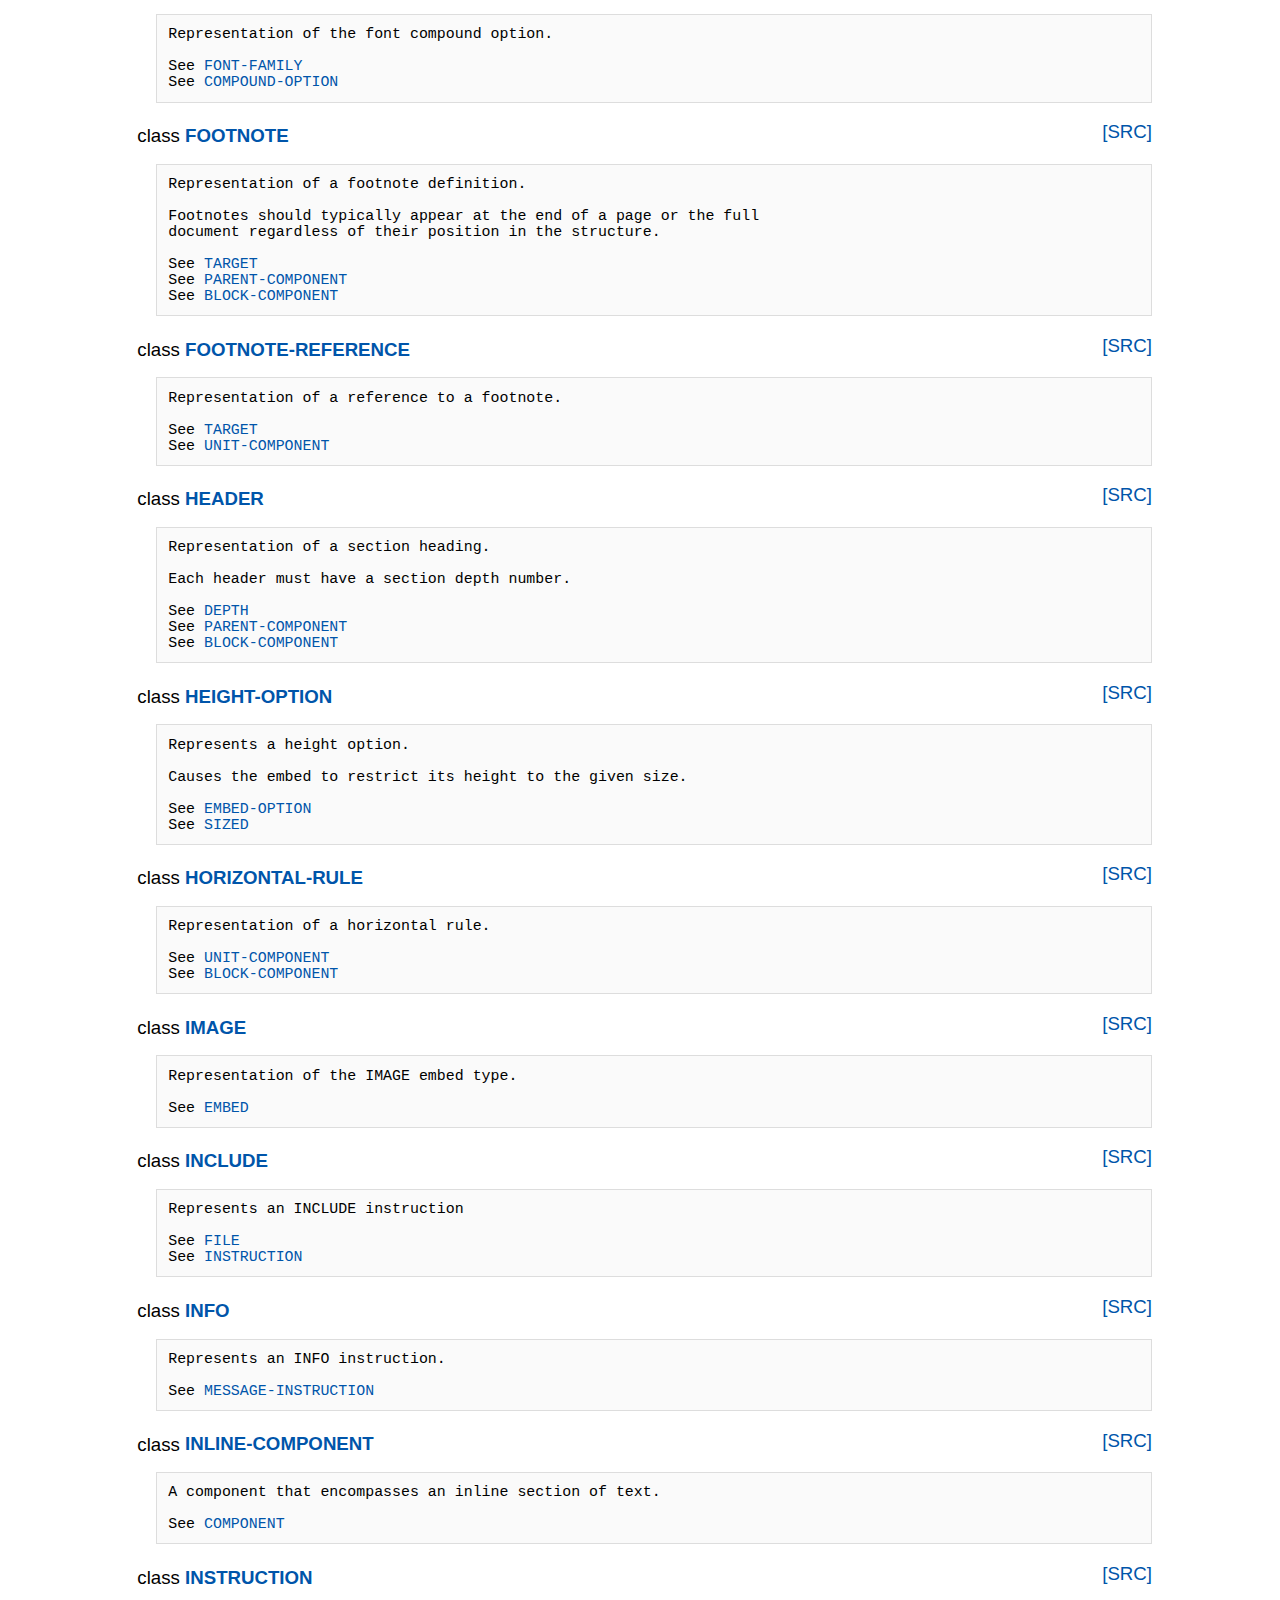
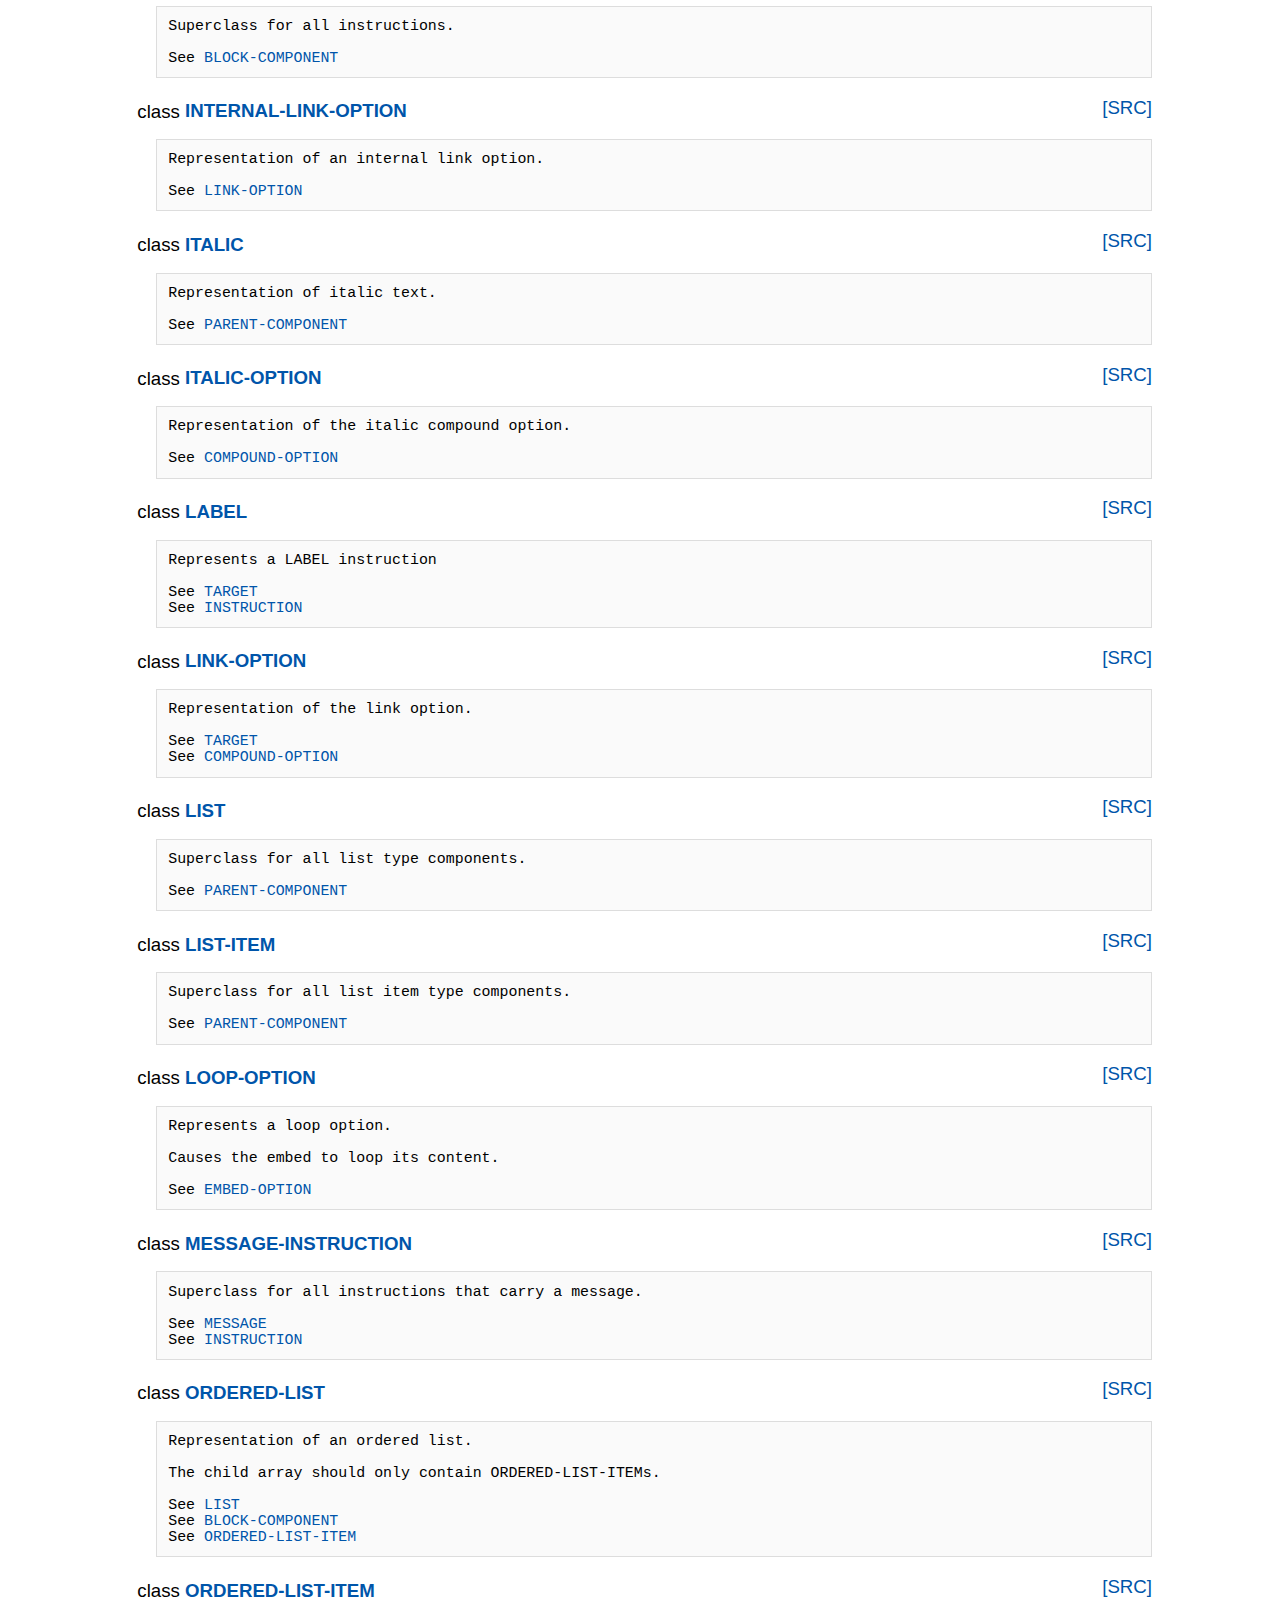
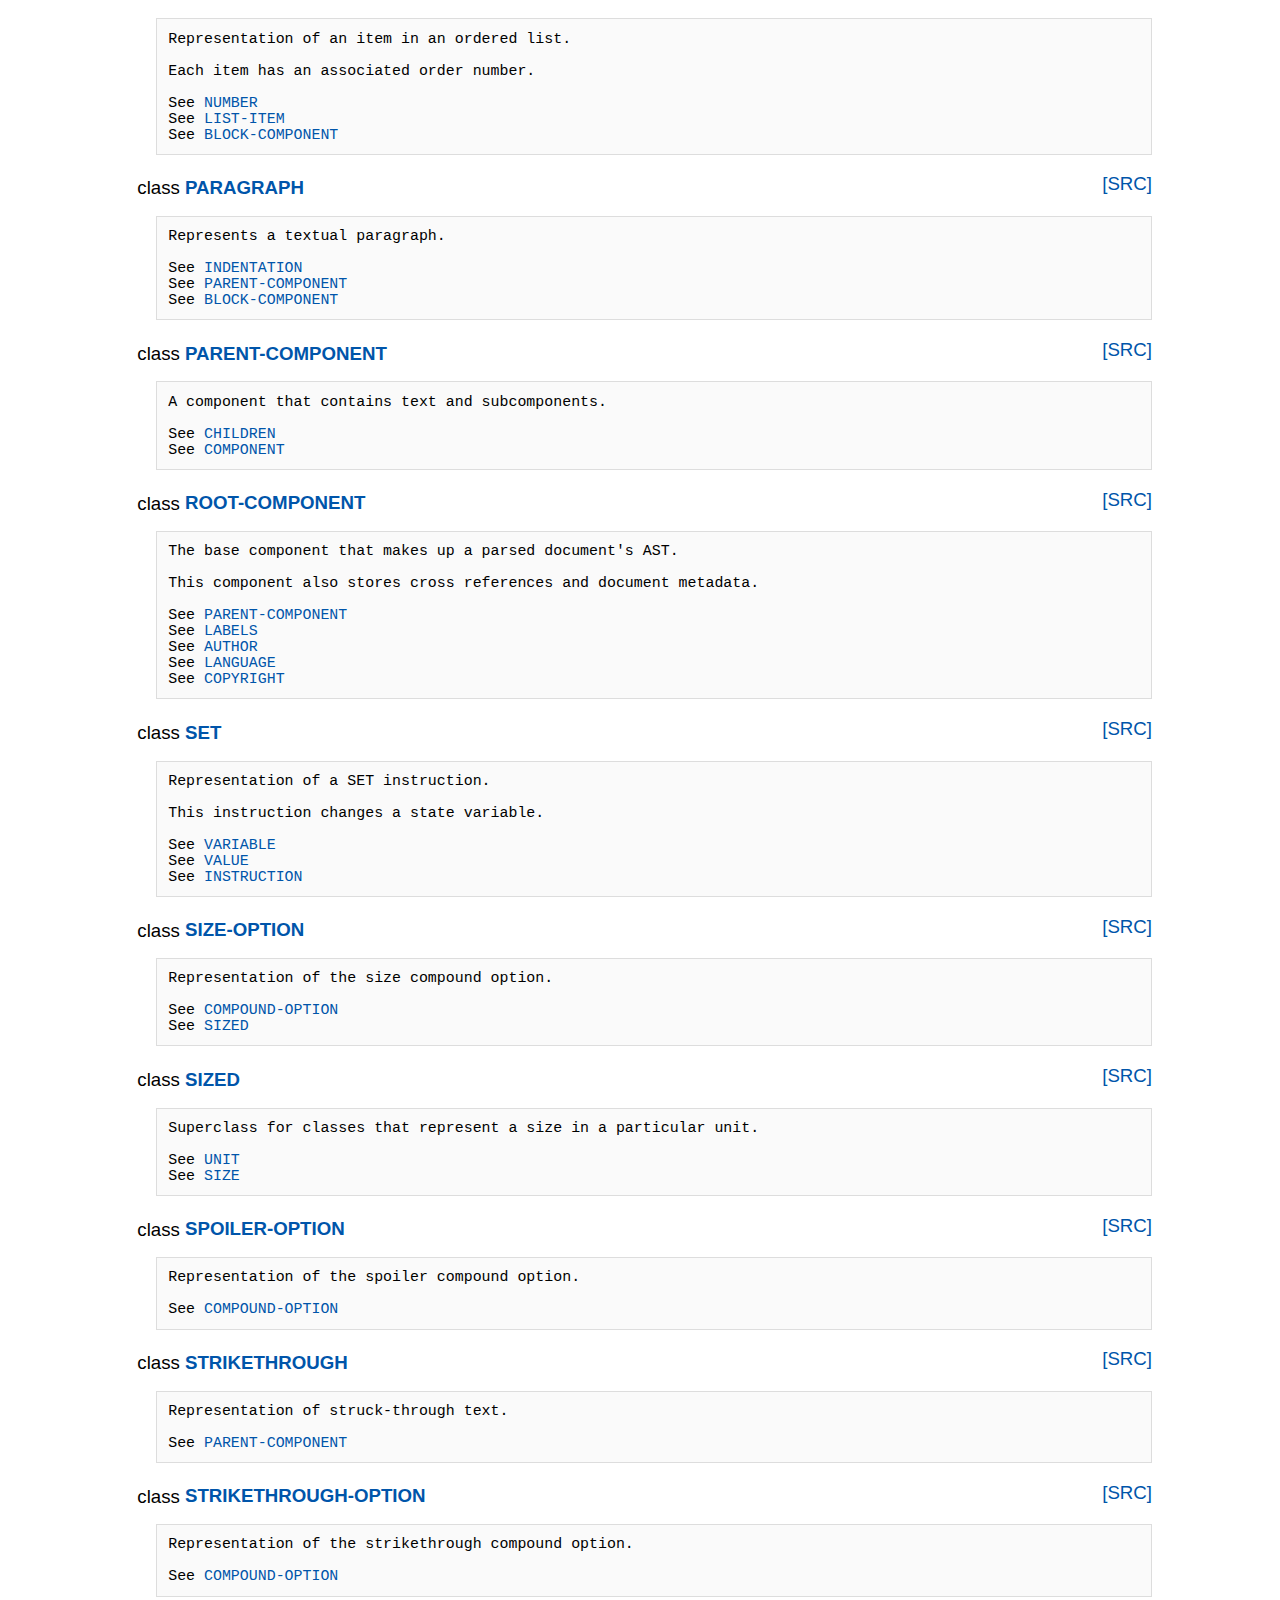
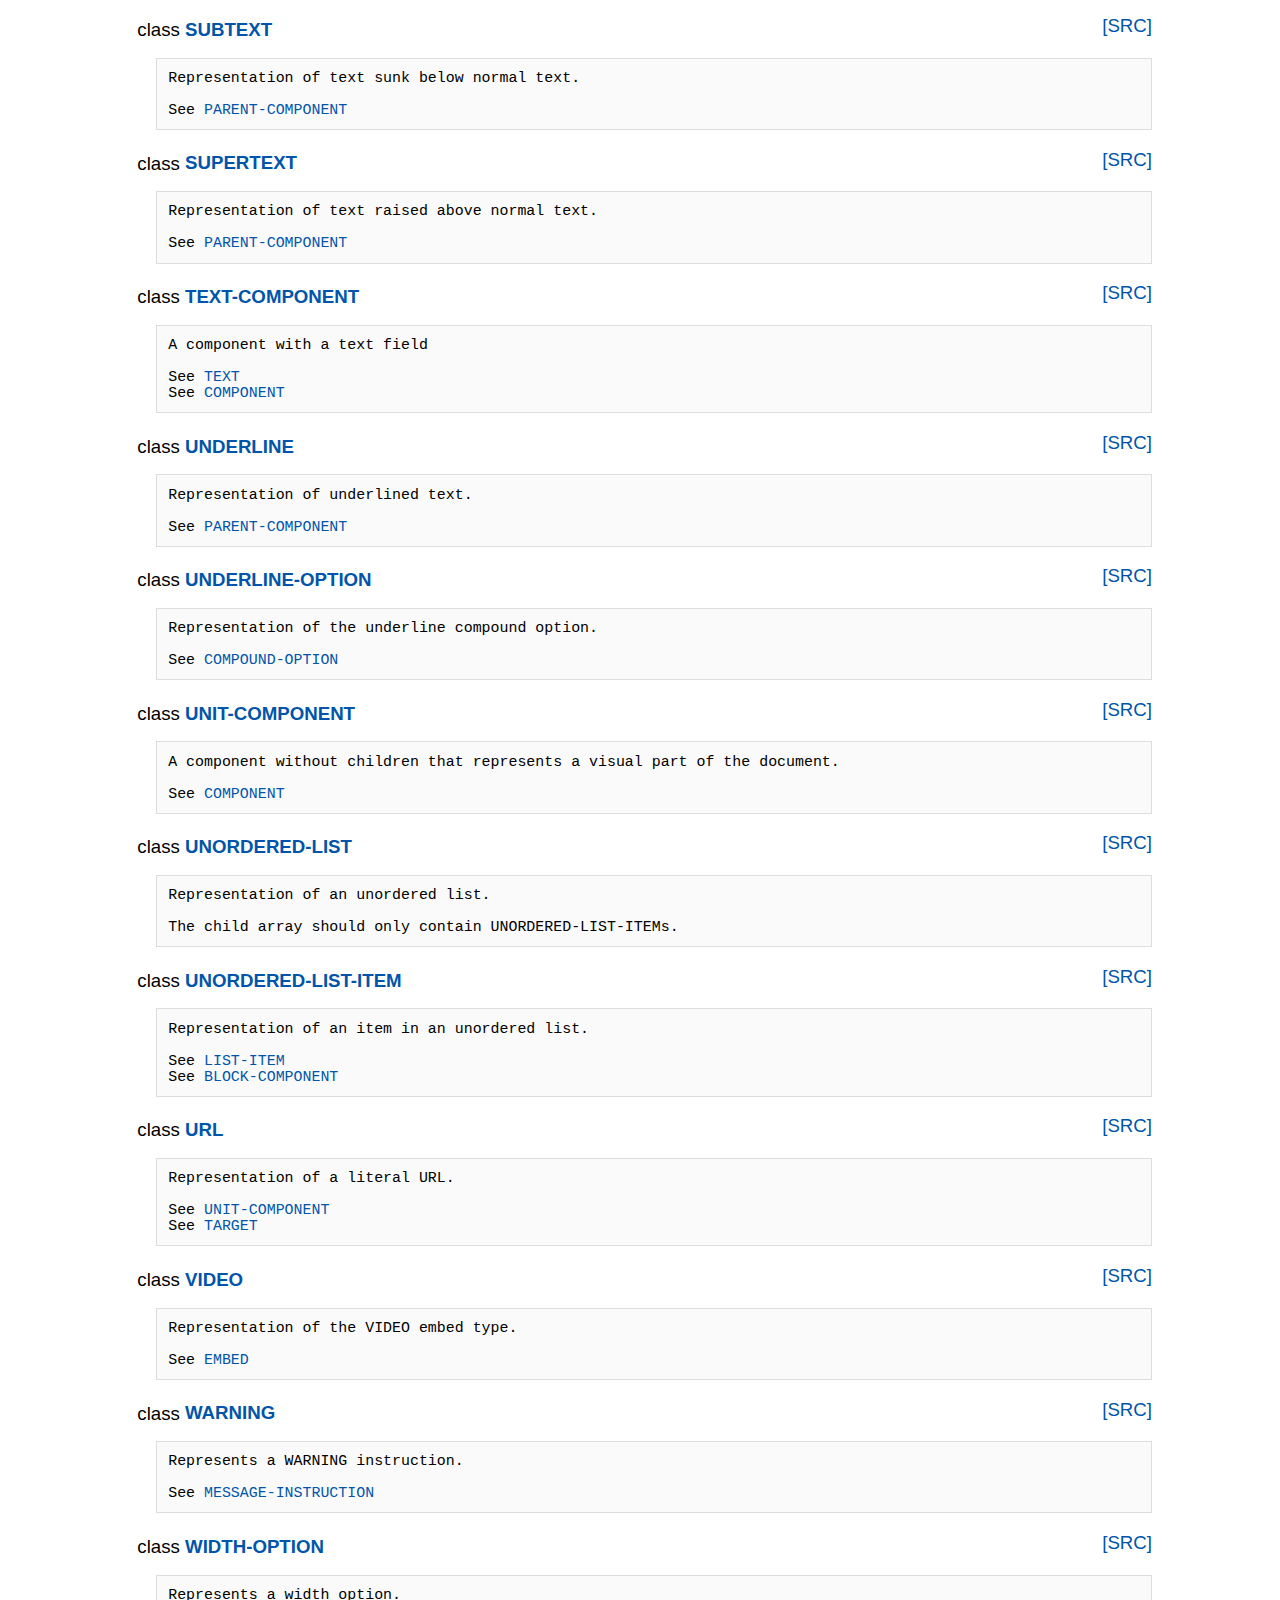
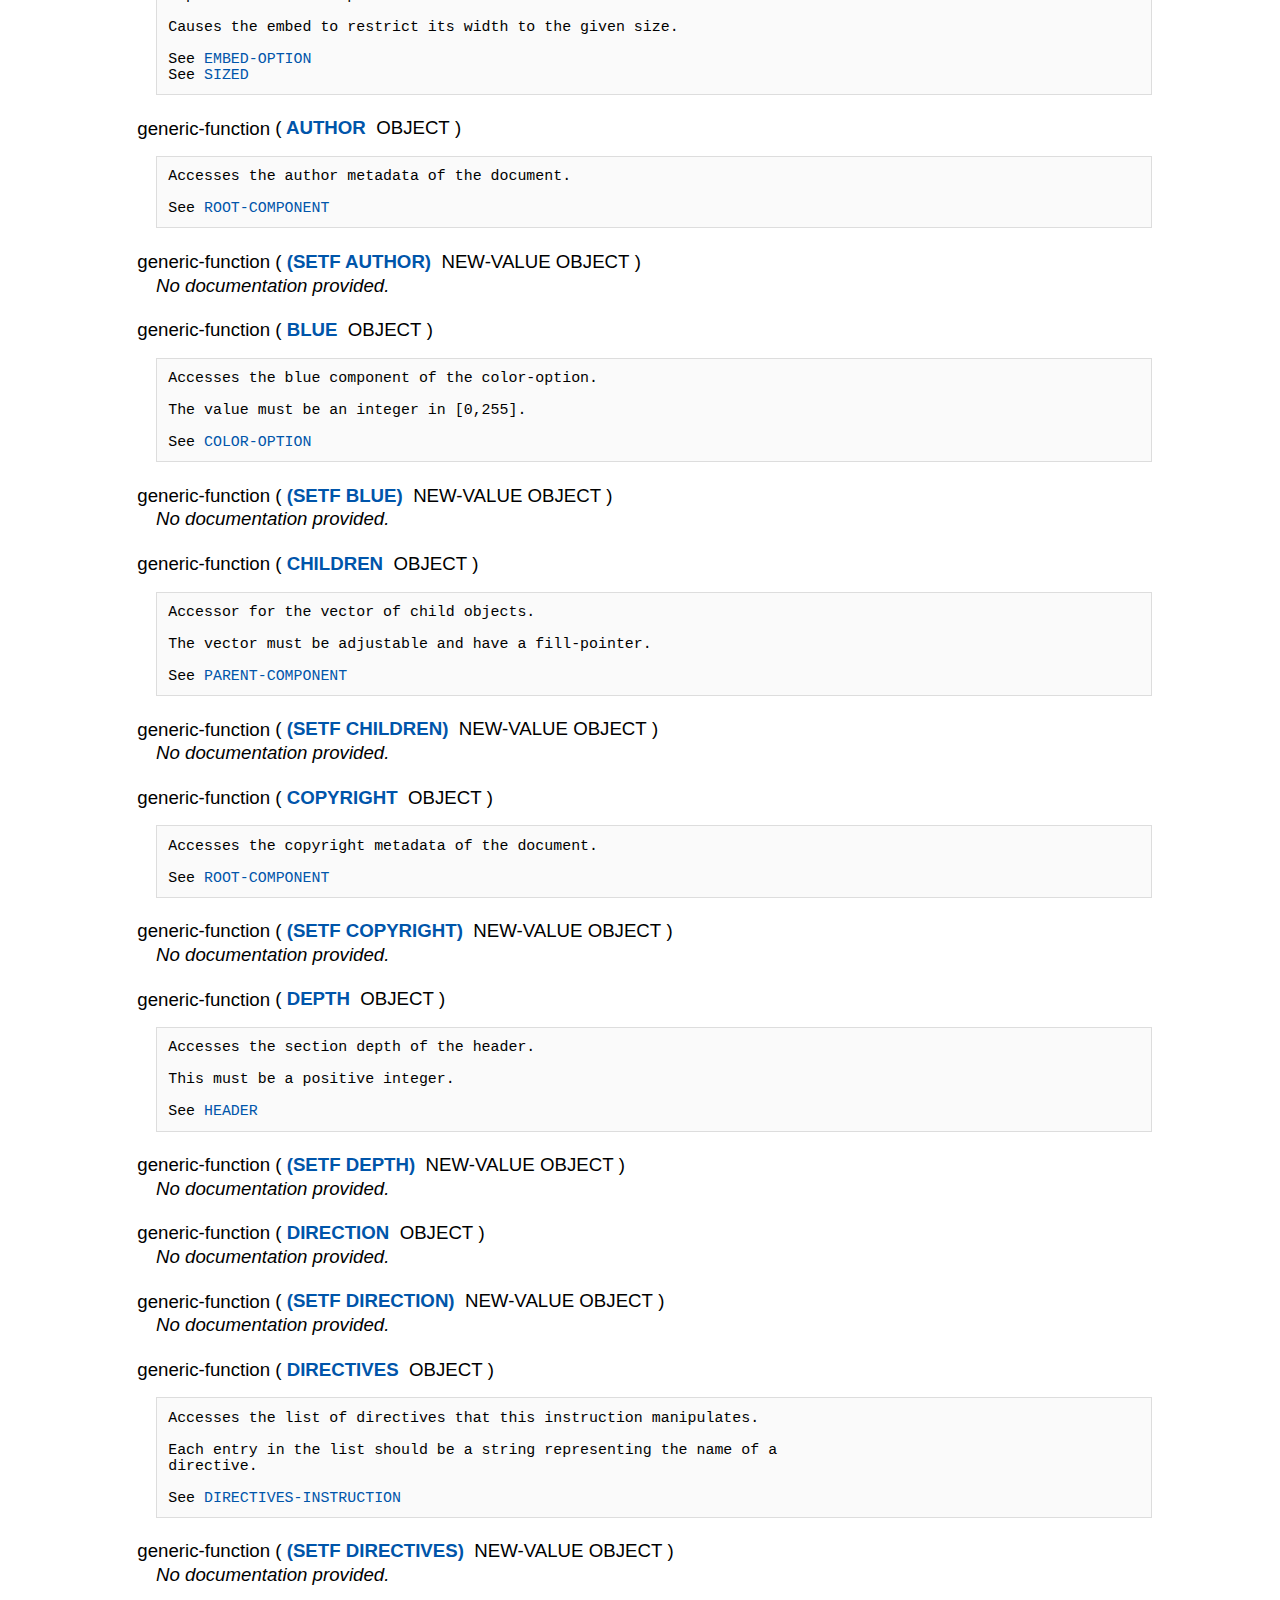
<file: doc/index.html>
<!DOCTYPE html> <html lang="EN"> <head> <meta charset="utf-8"> <title>Cl Markless</title> <style>html body{margin:0 auto 0 auto;padding:20px;max-width:1024px;font-family:sans-serif;font-size:14pt;overflow-y:scroll;}html body a{text-decoration:none;}html body a[href]{color:#0055AA;}html body a[href]:hover{color:#0088EE;}html body pre{background:#FAFAFA;border:1px solid #DDDDDD;padding:0.75em;overflow-x:auto;}html body pre >code a[href]{color:#223388;}article.project h1,article.project h2,article.project h3,article.project h4,article.project h5,article.project h6{margin:0.2em 0 0.1em 0;text-indent:1em;}article.project >header{text-align:center;}article.project >header img.logo{display:block;margin:auto;max-height:170px;}article.project >header h1{display:inline-block;text-indent:0;font-size:2.5em;}article.project >header .version{vertical-align:bottom;}article.project >header .languages{margin-top:-0.5em;text-transform:capitalize;}article.project >header .description{margin:0;}article.project >header .pages{margin-top:0.5em;font-size:1.2em;text-transform:capitalize;}article.project >header .pages a{display:inline-block;padding:0 0.2em;}article.project >section{margin:1em 0 1em 0;}article.project #index >ul{list-style:none;margin:0;padding:0;}article.project .row label{display:inline-block;min-width:6em;}article.project #system .row{display:flex;}article.project #system #dependencies{display:inline;margin:0;padding:0;}article.project #system #dependencies li{display:inline;padding:0 0.2em;}article.definition{margin:1em 0 0 0;}article.definition >header h1,article.definition >header h2,article.definition >header h3,article.definition >header h4,article.definition >header h5,article.definition >header h6{text-indent:0;display:inline-block;}article.definition >header ul{display:inline-block;list-style:none;margin:0;padding:0;}article.definition >header ul li{display:inline-block;padding:0 0.2em 0 0;}article.definition >header .visibility{display:none;}article.definition >header .visibility,article.definition >header .type{text-transform:lowercase;}article.definition >header .source-link{visibility:hidden;float:right;}article.definition >header .source-link:after{visibility:visible;content:"[SRC]";}article.definition .docstring{margin:0 0 0 1em;}article.definition .docstring pre{font-size:0.8em;white-space:pre-wrap;}.definition.package >header ul.nicknames{display:inline-block;list-style:none;margin:0;padding:0 0 0 1em;}.definition.package >header ul.nicknames li{display:inline;}.definition.package >header ul.nicknames:before{content:"(";}.definition.package >header ul.nicknames:after{content:")";}.definition.package ul.definitions{margin:0;list-style:none;padding:0 0 0 0.5em;}.definition.callable >header .name:before,.definition.type >header .name:before{content:"(";font-weight:normal;}.definition.callable >header .arguments:after,.definition.type >header .arguments:after{content:")";}.definition.callable >header .arguments .arguments:before,.definition.type >header .arguments .arguments:before{content:"(";}.definition.callable >header .arguments .argument,.definition.type >header .arguments .argument{padding:0;}.definition.callable >header .arguments .argument.lambda-list-keyword,.definition.type >header .arguments .argument.lambda-list-keyword{color:#991155;}.definition li>mark{background:none;border-left:0.3em solid #0088EE;padding-left:0.3em;display:block;}</style> </head> <body> <article class="project"> <header>  <h1>cl markless</h1>  <span class="version">1.0.0</span>  <nav class="languages">  <a href="index.html">English</a>          </nav>  <p class="description">A parser implementation for Markless</p>  <nav class="pages">  <a href="index.html">cl markless</a>    <a href="cl-markless-plump/index.html">cl markless plump</a>    <a href="cl-markless-epub/index.html">cl markless epub</a>    <a href="cl-markless-standalone/index.html">cl markless standalone</a>    <a href="cl-markless-markdown/index.html">cl markless markdown</a>  </nav> </header> <section id="documentation"><article><h2 id="About cl-markless">About cl-markless</h2><p>This is an implementation of the <a class="external-link" href="https://github.com/shirakumo/markless">Markless standard</a> at version 1.0. It handles the parsing of plaintext from a stream into an abstract syntax tree composed out of strings and component objects. From there the AST can be easily compiled into a target markup language like HTML.</p><h2 id="How To">How To</h2><p>To parse a Markless document, simply call the function <code><a href="#GENERIC-FUNCTION%20CL-MARKLESS%3APARSE" class="xref">parse</a></code>:</p><code style="display:block" class="code-block" data-language="common-lisp"><pre>(<a href="#GENERIC-FUNCTION%20CL-MARKLESS%3APARSE" class="xref">cl-markless:parse</a> &quot;Hello!&quot; T)</pre></code><p>This will return the generated AST. From there on you can manipulate, inspect, or compile it further.</p><code style="display:block" class="code-block" data-language="common-lisp"><pre>(<a href="#FUNCTION%20CL-MARKLESS%3AOUTPUT" class="xref">cl-markless:output</a> <a href="http://l1sp.org/cl/%2A" class="xref">*</a> :format 'cl-markless:debug)</pre></code><p>One thing in particular to note is that cl-markless requires LF (unix-style) line endings. CR (mac) or CRLF (windows) <em>have</em> to be converted ahead of time, or parse results will not be as expected.</p><h3 id="Writing Markless">Writing Markless</h3><p>You can find a lengthy tutorial on the <a class="external-link" href="https://shirakumo.github.io/markless">Markless website</a>.</p><h3 id="Extending cl-markless">Extending cl-markless</h3><p>The Markless standard permits extension in a few ways, all of which cl-markless supports. Furthermore, cl-markless allows the seamless addition of output compilers to allow integrating more target languages.</p><h4 id="Directives">Directives</h4><p>Adding a new directive will involve some work, as parsing the proper syntax can be complicated. Please read the section for the <a class="cross-reference" href="#Parser Algorithm">parser algorithm</a> as well. Generally the parsing behaviour is controlled via 6 central functions.</p><ul><li><p><code><a href="#GENERIC-FUNCTION%20CL-MARKLESS%3APREFIX" class="xref">prefix</a></code></p></li><li><p><code><a href="#GENERIC-FUNCTION%20CL-MARKLESS%3ABEGIN" class="xref">begin</a></code></p></li><li><p><code><a href="#GENERIC-FUNCTION%20CL-MARKLESS%3AINVOKE" class="xref">invoke</a></code></p></li><li><p><code><a href="#GENERIC-FUNCTION%20CL-MARKLESS%3AEND" class="xref">end</a></code></p></li><li><p><code><a href="#GENERIC-FUNCTION%20CL-MARKLESS%3ACONSUME-PREFIX" class="xref">consume-prefix</a></code></p></li><li><p><code><a href="#GENERIC-FUNCTION%20CL-MARKLESS%3ACONSUME-END" class="xref">consume-end</a></code></p></li></ul><p>All of these functions return a cursor — an index into the current line. <code><a href="#GENERIC-FUNCTION%20CL-MARKLESS%3ACONSUME-PREFIX" class="xref">consume-prefix</a></code> and <code><a href="#GENERIC-FUNCTION%20CL-MARKLESS%3ACONSUME-END" class="xref">consume-end</a></code> may also return <code>NIL</code> in order to signify a failed match.</p><p>Depending on the type of directive and the complexity of its syntax, some or most of these functions require specific methods for your directive. Within those methods, the directive can manipulate the parser state using</p><ul><li><p><code><a href="#FUNCTION%20CL-MARKLESS%3ACOMMIT" class="xref">commit</a></code></p></li><li><p><code><a href="#FUNCTION%20CL-MARKLESS%3AREAD-BLOCK" class="xref">read-block</a></code></p></li><li><p><code><a href="#FUNCTION%20CL-MARKLESS%3AREAD-INLINE" class="xref">read-inline</a></code></p></li><li><p><code><a href="#FUNCTION%20CL-MARKLESS%3ASTACK-POP" class="xref">stack-pop</a></code></p></li><li><p><code><a href="#FUNCTION%20CL-MARKLESS%3ASTACK-PUSH" class="xref">stack-push</a></code></p></li></ul><p>Naturally a directive can do whatever it pleases when called, so the above is only an outline of the most useful functions.</p><h5 id="Block Directives">Block Directives</h5><p>Block directives must be a subclass of <code><a href="#CLASS%20CL-MARKLESS%3ABLOCK-DIRECTIVE" class="xref">block-directive</a></code> and define methods on <code><a href="#GENERIC-FUNCTION%20CL-MARKLESS%3APREFIX" class="xref">prefix</a></code>, <code><a href="#GENERIC-FUNCTION%20CL-MARKLESS%3ABEGIN" class="xref">begin</a></code>, <code><a href="#GENERIC-FUNCTION%20CL-MARKLESS%3ACONSUME-PREFIX" class="xref">consume-prefix</a></code>, and optionally <code><a href="#GENERIC-FUNCTION%20CL-MARKLESS%3AINVOKE" class="xref">invoke</a></code>. By default the <code><a href="#GENERIC-FUNCTION%20CL-MARKLESS%3AINVOKE" class="xref">invoke</a></code> on a block directive will call <code><a href="#FUNCTION%20CL-MARKLESS%3AREAD-BLOCK" class="xref">read-block</a></code>, causing further blocks to be read.</p><p>If your directive can only span a single line, you should subclass <code><a href="#CLASS%20CL-MARKLESS%3ASINGULAR-LINE-DIRECTIVE" class="xref">singular-line-directive</a></code> instead, for which only methods on <code><a href="#GENERIC-FUNCTION%20CL-MARKLESS%3APREFIX" class="xref">prefix</a></code>, <code><a href="#GENERIC-FUNCTION%20CL-MARKLESS%3ABEGIN" class="xref">begin</a></code>, and optionally <code><a href="#GENERIC-FUNCTION%20CL-MARKLESS%3AINVOKE" class="xref">invoke</a></code> are necessary. By default <code><a href="#FUNCTION%20CL-MARKLESS%3AREAD-INLINE" class="xref">read-inline</a></code> is called for <code><a href="#GENERIC-FUNCTION%20CL-MARKLESS%3AINVOKE" class="xref">invoke</a></code>.</p><h5 id="Inline Directives">Inline Directives</h5><p>Inline directives must be a subclass of <code><a href="#CLASS%20CL-MARKLESS%3AINLINE-DIRECTIVE" class="xref">inline-directive</a></code> and define methods on <code><a href="#GENERIC-FUNCTION%20CL-MARKLESS%3APREFIX" class="xref">prefix</a></code>, <code><a href="#GENERIC-FUNCTION%20CL-MARKLESS%3ABEGIN" class="xref">begin</a></code>, <code><a href="#GENERIC-FUNCTION%20CL-MARKLESS%3ACONSUME-END" class="xref">consume-end</a></code>, and optionally <code><a href="#GENERIC-FUNCTION%20CL-MARKLESS%3AINVOKE" class="xref">invoke</a></code>. By default the <code><a href="#GENERIC-FUNCTION%20CL-MARKLESS%3AINVOKE" class="xref">invoke</a></code> on an inline directive will call <code><a href="#FUNCTION%20CL-MARKLESS%3AREAD-INLINE" class="xref">read-inline</a></code>.</p><p>If your directive has a constant prefix that is also the same as its ending suffix, you should subclass <code><a href="#CLASS%20CL-MARKLESS%3ASINGULAR-LINE-DIRECTIVE" class="xref">singular-line-directive</a></code> instead.</p><h4 id="Instructions">Instructions</h4><p>Adding a new instruction type requires the following steps:</p><ol><li value="1"><p>Add a new component that is a subclass of <code><a href="#GENERIC-FUNCTION%20CL-MARKLESS%3AINSTRUCTION" class="xref">instruction</a></code>.</p></li><li value="2"><p>Add a method to <code><a href="#GENERIC-FUNCTION%20CL-MARKLESS%3APARSE-INSTRUCTION" class="xref">parse-instruction</a></code> that specialises on this new component class, and use it to parse the line into the appropriate instance of your instruction component.</p></li><li value="3"><p>Add a method to <code><a href="#GENERIC-FUNCTION%20CL-MARKLESS%3AEVALUATE-INSTRUCTION" class="xref">evaluate-instruction</a></code> that specialises on your component class and performs whatever task that your instruction should allow.</p></li></ol><h4 id="Embed Types">Embed Types</h4><p>A new embed type requires only two steps:</p><ol><li value="1"><p>Add a new component that is a subclass of <code><a href="#CLASS%20CL-MARKLESS-COMPONENTS%3AEMBED" class="xref">embed</a></code>.</p></li><li value="2"><p>Add methods to <code><a href="#GENERIC-FUNCTION%20CL-MARKLESS%3AEMBED-OPTION-ALLOWED-P" class="xref">embed-option-allowed-p</a></code> specialised on your component and each permitted option that simply return <code><a href="#CLASS%20CL-MARKLESS-COMPONENTS%3AT" class="xref">T</a></code>.</p></li></ol><h4 id="Embed Options">Embed Options</h4><p>Adding new embed options requires a couple more steps:</p><ol><li value="1"><p>Add a new component that is a subclass of <code><a href="#CLASS%20CL-MARKLESS-COMPONENTS%3AEMBED-OPTION" class="xref">embed-option</a></code>.</p></li><li value="2"><p>Add a method to <code><a href="#GENERIC-FUNCTION%20CL-MARKLESS%3APARSE-EMBED-OPTION-TYPE" class="xref">parse-embed-option-type</a></code> specialised on your new option class, which parses the given option string into a new instance of your class.</p></li><li value="3"><p>Define methods on <code><a href="#GENERIC-FUNCTION%20CL-MARKLESS%3AEMBED-OPTION-ALLOWED-P" class="xref">embed-option-allowed-p</a></code> that just return <code><a href="#CLASS%20CL-MARKLESS-COMPONENTS%3AT" class="xref">T</a></code> for all embed types that your new option would be appropriate for.</p></li></ol><h4 id="Compound Options">Compound Options</h4><p>New compound options requires a similar procedure as for embed options.</p><ol><li value="1"><p>Add a new component that is a subclass of <code><a href="#CLASS%20CL-MARKLESS-COMPONENTS%3ACOMPOUND-OPTION" class="xref">compound-option</a></code>.</p></li><li value="2"><p>Add a method to <code><a href="#GENERIC-FUNCTION%20CL-MARKLESS%3APARSE-COMPOUND-OPTION-TYPE" class="xref">parse-compound-option-type</a></code> specialised on your new option class, which parses the given option string into a new instance of your class.</p></li></ol><p>Unlike embed options there's no verification step, as any combination of compound options is allowed.</p><h4 id="Colour and Size Names">Colour and Size Names</h4><p>Cl-markless includes a number of colour and size names for the compound option out of the box. If you would like to add or modify those, simply modify the <code><a href="#VARIABLE%20CL-MARKLESS%3A%2ACOLOR-TABLE%2A" class="xref">*color-table*</a></code> and <code><a href="#VARIABLE%20CL-MARKLESS%3A%2ASIZE-TABLE%2A" class="xref">*size-table*</a></code>.</p><h4 id="Output Translators">Output Translators</h4><p>Defining a new output translator is only a matter of adding a subclass to <code>output-translator</code> and adding the appropriate methods to <code><a href="#GENERIC-FUNCTION%20CL-MARKLESS%3AOUTPUT-COMPONENT" class="xref">output-component</a></code>. To make this a bit shorter for the default case of wanting to output to streams, <code><a href="#MACRO-FUNCTION%20CL-MARKLESS%3ADEFINE-OUTPUT" class="xref">define-output</a></code> can be used. Since each format has very different constraints on what it should look like, nothing beyond these two functions is really offered.</p><h2 id="Parser Algorithm">Parser Algorithm</h2><p>The parser operates via a set of <code><a href="#GENERIC-FUNCTION%20CL-MARKLESS%3ADIRECTIVE" class="xref">directive</a></code>s and a <code><a href="#GENERIC-FUNCTION%20CL-MARKLESS%3ASTACK" class="xref">stack</a></code>. Each entry in the stack holds a <code><a href="#CLASS%20CL-MARKLESS-COMPONENTS%3ACOMPONENT" class="xref">component</a></code> and a <code><a href="#GENERIC-FUNCTION%20CL-MARKLESS%3ADIRECTIVE" class="xref">directive</a></code>. At the beginning of a parse, the stack is emptied and a first stack item is filled composed out of fresh <code><a href="#CLASS%20CL-MARKLESS%3AROOT-DIRECTIVE" class="xref">root-directive</a></code> and <code><a href="#CLASS%20CL-MARKLESS-COMPONENTS%3AROOT-COMPONENT" class="xref">root-component</a></code> instances. The parser then operates as follows:</p><ol><li value="1"><p>If the stream has things to read, it reads a new line via <code><a href="#FUNCTION%20CL-MARKLESS%3AREAD-FULL-LINE" class="xref">read-full-line</a></code>.<br><ol><li value="1"><p>If it does not have anything new to read, the parse is completed:</p></li><li value="2"><p>The stack is unwound to 0, causing all directives still active to be <code><a href="#GENERIC-FUNCTION%20CL-MARKLESS%3AEND" class="xref">end</a></code>ed.</p></li><li value="3"><p>The <code><a href="#CLASS%20CL-MARKLESS-COMPONENTS%3AROOT-COMPONENT" class="xref">root-component</a></code> is returned.</p></li></ol></p></li><li value="2"><p><code><a href="#FUNCTION%20CL-MARKLESS%3APROCESS-STACK" class="xref">process-stack</a></code> is called on the parser, its stack, and the new line.</p><ol><li value="1"><p>The stack is traversed upwards, calling <code><a href="#GENERIC-FUNCTION%20CL-MARKLESS%3ACONSUME-PREFIX" class="xref">consume-prefix</a></code> on each directive in turn and updating the cursor.<br><ol><li value="1"><p>If <code><a href="#GENERIC-FUNCTION%20CL-MARKLESS%3ACONSUME-PREFIX" class="xref">consume-prefix</a></code> returns <code>NIL</code> for a directive:</p></li><li value="2"><p>The stack is unwound to and including the current point, calling <code><a href="#GENERIC-FUNCTION%20CL-MARKLESS%3AEND" class="xref">end</a></code> on each directive that is popped off the stack.</p></li></ol></p></li><li value="2"><p><code><a href="#GENERIC-FUNCTION%20CL-MARKLESS%3AINVOKE" class="xref">invoke</a></code> is called on the directive at the top of the stack and the cursor is updated.</p></li><li value="3"><p>If the cursor is not yet at the end of the line, go back to 2.2.</p></li></ol></li><li value="3"><p>Go back to 1.</p></li></ol><p>You may note that in this algorithm it is not typical for the cursor to move backwards, and straight out impossible to go back a line. This is despite the fact that Markless may seem to force a lot of backtracking on invalidly matched inline directives. The crux here is that when an inline directive is aborted via <code><a href="#GENERIC-FUNCTION%20CL-MARKLESS%3AEND" class="xref">end</a></code>, it can invoke <code><a href="#GENERIC-FUNCTION%20CL-MARKLESS-COMPONENTS%3ACHANGE-CLASS" class="xref">change-class</a></code> on the component it inserted to transform it into an invisible <code><a href="#CLASS%20CL-MARKLESS-COMPONENTS%3APARENT-COMPONENT" class="xref">parent-component</a></code> and then push its consumed prefix to the front of the child array.</p><p>A similar strategy can be employed for block directives that need to match more than the standard two prefix chars: on an invalid match they can pretend to be a paragraph and insert the paragraph directive and component into the stack instead of their own. Since Markless has a guarantee that each directive must match a unique prefix, this strategy is possible without excessive backtracking and reparsing.</p><h2 id="Tests">Tests</h2><p>This implementation includes a test suite that should cover most of the aspects of the Markless standard. The tests are intentionally formatted in a simple way that should allow re-using them to verify other implementations for correctness. See the <a class="external-link" href="tests/">tests</a> directory for more information.</p><p>To run the test suite on this implementation:</p><code style="display:block" class="code-block" data-language="common-lisp"><pre>(asdf:test-system :cl-markless)</pre></code><h2 id="Output Formats">Output Formats</h2><p>Additional output formats are provided by external systems.</p><ul><li><p><a class="external-link" href="cl-markless-plump/index.html">cl-markless-plump</a> HTML/DOM</p></li><li><p><a class="external-link" href="cl-markless-epub/index.html">cl-markless-epub</a> epub for e-readers</p></li></ul><h2 id="Standalone Executable">Standalone Executable</h2><p>You can create a standalone executable of cl-markless with a command line interface. See <a class="external-link" href="cl-markless-standalone/index.html">cl-markless-standalone</a>.</p></article></section>   <section id="system"> <h2>System Information</h2>  <div class="row"> <label for="version">Version:</label> <a id="version">1.0.0</a> </div>   <div class="row"> <label for="dependencies">Dependencies:</label> <ul id="dependencies"><li><a class="external" href="https://Shinmera.github.io/documentation-utils/">documentation-utils</a></li><li><a class="external" href="https://shinmera.github.io/trivial-indent/">trivial-indent</a></li></ul> </div>   <div class="row"> <label for="author">Author:</label> <a id="author" href="mailto:shinmera@tymoon.eu">Nicolas Hafner</a> </div>   <div class="row"> <label for="license">License:</label> <a id="license" href="https://shinmera.com/project/cl-markless/blob/master/LICENSE">Artistic</a> </div>   <div class="row"> <label for="homepage">Homepage:</label> <a id="homepage" href="https://shinmera.com/project/cl-markless">https://shinmera.com/project/cl-markless</a> </div>  </section>   <section id="index"> <h2>Definition Index</h2> <ul> <li> <article class="definition package" id="PACKAGE CL-MARKLESS-COMPONENTS"> <header> <h3> <a href="#PACKAGE%20CL-MARKLESS-COMPONENTS">CL-MARKLESS-COMPONENTS</a> </h3> <ul class="nicknames"> <li>ORG.SHIRAKUMO.MARKLESS.COMPONENTS</li> </ul>  </header> <div class="docstring"><i>No documentation provided.</i></div> <ul class="definitions"> <li> <article class="definition class" id="CLASS CL-MARKLESS-COMPONENTS:AUDIO"> <header> <span class="visibility">EXTERNAL</span> <span class="type">CLASS</span> <h4 class="name"> <a href="#CLASS%20CL-MARKLESS-COMPONENTS%3AAUDIO">AUDIO</a> </h4> <ul class="qualifiers"></ul> <ul class="arguments"></ul>  <a class="source-link" href="https://shinmera.com/project/cl-markless/blob/master/component.lisp#L177">Source</a>  </header> <div class="docstring"><pre>Representation of the AUDIO embed type.

See <a href="#CLASS%20CL-MARKLESS-COMPONENTS%3AEMBED" class="xref">EMBED</a></pre></div> </article> </li>  <li> <article class="definition class" id="CLASS CL-MARKLESS-COMPONENTS:AUTOPLAY-OPTION"> <header> <span class="visibility">EXTERNAL</span> <span class="type">CLASS</span> <h4 class="name"> <a href="#CLASS%20CL-MARKLESS-COMPONENTS%3AAUTOPLAY-OPTION">AUTOPLAY-OPTION</a> </h4> <ul class="qualifiers"></ul> <ul class="arguments"></ul>  <a class="source-link" href="https://shinmera.com/project/cl-markless/blob/master/component.lisp#L186">Source</a>  </header> <div class="docstring"><pre>Represents an autoplay option.

Causes the embed to automatically start playback.

See <a href="#CLASS%20CL-MARKLESS-COMPONENTS%3AEMBED-OPTION" class="xref">EMBED-OPTION</a></pre></div> </article> </li>  <li> <article class="definition class" id="CLASS CL-MARKLESS-COMPONENTS:BLOCK-COMPONENT"> <header> <span class="visibility">EXTERNAL</span> <span class="type">CLASS</span> <h4 class="name"> <a href="#CLASS%20CL-MARKLESS-COMPONENTS%3ABLOCK-COMPONENT">BLOCK-COMPONENT</a> </h4> <ul class="qualifiers"></ul> <ul class="arguments"></ul>  <a class="source-link" href="https://shinmera.com/project/cl-markless/blob/master/component.lisp#L43">Source</a>  </header> <div class="docstring"><pre>A component that encompasses a block of text.

See <a href="#CLASS%20CL-MARKLESS-COMPONENTS%3ACOMPONENT" class="xref">COMPONENT</a></pre></div> </article> </li>  <li> <article class="definition class" id="CLASS CL-MARKLESS-COMPONENTS:BLOCKQUOTE"> <header> <span class="visibility">EXTERNAL</span> <span class="type">CLASS</span> <h4 class="name"> <a href="#CLASS%20CL-MARKLESS-COMPONENTS%3ABLOCKQUOTE">BLOCKQUOTE</a> </h4> <ul class="qualifiers"></ul> <ul class="arguments"></ul>  <a class="source-link" href="https://shinmera.com/project/cl-markless/blob/master/component.lisp#L74">Source</a>  </header> <div class="docstring"><pre>Represents a blockquote.

If the blockquote's SOURCE is available, it should be displayed
alongside the blockquote in the resulting document.

See <a href="#GENERIC-FUNCTION%20CL-MARKLESS-COMPONENTS%3ASOURCE" class="xref">SOURCE</a>
See <a href="#CLASS%20CL-MARKLESS-COMPONENTS%3APARENT-COMPONENT" class="xref">PARENT-COMPONENT</a>
See <a href="#CLASS%20CL-MARKLESS-COMPONENTS%3ABLOCK-COMPONENT" class="xref">BLOCK-COMPONENT</a></pre></div> </article> </li>  <li> <article class="definition class" id="CLASS CL-MARKLESS-COMPONENTS:BLOCKQUOTE-HEADER"> <header> <span class="visibility">EXTERNAL</span> <span class="type">CLASS</span> <h4 class="name"> <a href="#CLASS%20CL-MARKLESS-COMPONENTS%3ABLOCKQUOTE-HEADER">BLOCKQUOTE-HEADER</a> </h4> <ul class="qualifiers"></ul> <ul class="arguments"></ul>  <a class="source-link" href="https://shinmera.com/project/cl-markless/blob/master/component.lisp#L71">Source</a>  </header> <div class="docstring"><pre>Represents the header of a blockquote.

The header should typically not be directly translated into a
resulting component, but instead be represented alongside the
blockquote with which it is associated.

See <a href="#GENERIC-FUNCTION%20CL-MARKLESS-COMPONENTS%3ASOURCE" class="xref">SOURCE</a>
See <a href="#CLASS%20CL-MARKLESS-COMPONENTS%3APARENT-COMPONENT" class="xref">PARENT-COMPONENT</a>
See <a href="#CLASS%20CL-MARKLESS-COMPONENTS%3ABLOCK-COMPONENT" class="xref">BLOCK-COMPONENT</a></pre></div> </article> </li>  <li> <article class="definition class" id="CLASS CL-MARKLESS-COMPONENTS:BOLD"> <header> <span class="visibility">EXTERNAL</span> <span class="type">CLASS</span> <h4 class="name"> <a href="#CLASS%20CL-MARKLESS-COMPONENTS%3ABOLD">BOLD</a> </h4> <ul class="qualifiers"></ul> <ul class="arguments"></ul>  <a class="source-link" href="https://shinmera.com/project/cl-markless/blob/master/component.lisp#L204">Source</a>  </header> <div class="docstring"><pre>Representation of bold text.

See <a href="#CLASS%20CL-MARKLESS-COMPONENTS%3APARENT-COMPONENT" class="xref">PARENT-COMPONENT</a></pre></div> </article> </li>  <li> <article class="definition class" id="CLASS CL-MARKLESS-COMPONENTS:BOLD-OPTION"> <header> <span class="visibility">EXTERNAL</span> <span class="type">CLASS</span> <h4 class="name"> <a href="#CLASS%20CL-MARKLESS-COMPONENTS%3ABOLD-OPTION">BOLD-OPTION</a> </h4> <ul class="qualifiers"></ul> <ul class="arguments"></ul>  <a class="source-link" href="https://shinmera.com/project/cl-markless/blob/master/component.lisp#L234">Source</a>  </header> <div class="docstring"><pre>Representation of the bold compound option.

See <a href="#CLASS%20CL-MARKLESS-COMPONENTS%3ACOMPOUND-OPTION" class="xref">COMPOUND-OPTION</a></pre></div> </article> </li>  <li> <article class="definition class" id="CLASS CL-MARKLESS-COMPONENTS:CODE"> <header> <span class="visibility">EXTERNAL</span> <span class="type">CLASS</span> <h4 class="name"> <a href="#CLASS%20CL-MARKLESS-COMPONENTS%3ACODE">CODE</a> </h4> <ul class="qualifiers"></ul> <ul class="arguments"></ul>  <a class="source-link" href="https://shinmera.com/project/cl-markless/blob/master/component.lisp#L216">Source</a>  </header> <div class="docstring"><pre>Representation of literal text.

See <a href="#CLASS%20CL-MARKLESS-COMPONENTS%3APARENT-COMPONENT" class="xref">PARENT-COMPONENT</a></pre></div> </article> </li>  <li> <article class="definition class" id="CLASS CL-MARKLESS-COMPONENTS:CODE-BLOCK"> <header> <span class="visibility">EXTERNAL</span> <span class="type">CLASS</span> <h4 class="name"> <a href="#CLASS%20CL-MARKLESS-COMPONENTS%3ACODE-BLOCK">CODE-BLOCK</a> </h4> <ul class="qualifiers"></ul> <ul class="arguments"></ul>  <a class="source-link" href="https://shinmera.com/project/cl-markless/blob/master/component.lisp#L107">Source</a>  </header> <div class="docstring"><pre>Representation of a block of literal text.

See <a href="#GENERIC-FUNCTION%20CL-MARKLESS-COMPONENTS%3ALANGUAGE" class="xref">LANGUAGE</a>
See <a href="#GENERIC-FUNCTION%20CL-MARKLESS-COMPONENTS%3AOPTIONS" class="xref">OPTIONS</a>
See <a href="#CLASS%20CL-MARKLESS-COMPONENTS%3ATEXT-COMPONENT" class="xref">TEXT-COMPONENT</a>
See <a href="#CLASS%20CL-MARKLESS-COMPONENTS%3ABLOCK-COMPONENT" class="xref">BLOCK-COMPONENT</a></pre></div> </article> </li>  <li> <article class="definition class" id="CLASS CL-MARKLESS-COMPONENTS:COLOR-OPTION"> <header> <span class="visibility">EXTERNAL</span> <span class="type">CLASS</span> <h4 class="name"> <a href="#CLASS%20CL-MARKLESS-COMPONENTS%3ACOLOR-OPTION">COLOR-OPTION</a> </h4> <ul class="qualifiers"></ul> <ul class="arguments"></ul>  <a class="source-link" href="https://shinmera.com/project/cl-markless/blob/master/component.lisp#L250">Source</a>  </header> <div class="docstring"><pre>Representation of the color compound option.

See <a href="#GENERIC-FUNCTION%20CL-MARKLESS-COMPONENTS%3ARED" class="xref">RED</a>
See <a href="#GENERIC-FUNCTION%20CL-MARKLESS-COMPONENTS%3AGREEN" class="xref">GREEN</a>
See <a href="#GENERIC-FUNCTION%20CL-MARKLESS-COMPONENTS%3ABLUE" class="xref">BLUE</a>
See <a href="#CLASS%20CL-MARKLESS-COMPONENTS%3ACOMPOUND-OPTION" class="xref">COMPOUND-OPTION</a></pre></div> </article> </li>  <li> <article class="definition class" id="CLASS CL-MARKLESS-COMPONENTS:COMMENT"> <header> <span class="visibility">EXTERNAL</span> <span class="type">CLASS</span> <h4 class="name"> <a href="#CLASS%20CL-MARKLESS-COMPONENTS%3ACOMMENT">COMMENT</a> </h4> <ul class="qualifiers"></ul> <ul class="arguments"></ul>  <a class="source-link" href="https://shinmera.com/project/cl-markless/blob/master/component.lisp#L161">Source</a>  </header> <div class="docstring"><pre>Represents a comment.

See <a href="#CLASS%20CL-MARKLESS-COMPONENTS%3ATEXT-COMPONENT" class="xref">TEXT-COMPONENT</a>
See <a href="#CLASS%20CL-MARKLESS-COMPONENTS%3ABLOCK-COMPONENT" class="xref">BLOCK-COMPONENT</a></pre></div> </article> </li>  <li> <article class="definition class" id="CLASS CL-MARKLESS-COMPONENTS:COMPONENT"> <header> <span class="visibility">EXTERNAL</span> <span class="type">CLASS</span> <h4 class="name"> <a href="#CLASS%20CL-MARKLESS-COMPONENTS%3ACOMPONENT">COMPONENT</a> </h4> <ul class="qualifiers"></ul> <ul class="arguments"></ul>  <a class="source-link" href="https://shinmera.com/project/cl-markless/blob/master/component.lisp#L21">Source</a>  </header> <div class="docstring"><pre>Base class for all components that make up the AST of a parse result.</pre></div> </article> </li>  <li> <article class="definition class" id="CLASS CL-MARKLESS-COMPONENTS:COMPOUND"> <header> <span class="visibility">EXTERNAL</span> <span class="type">CLASS</span> <h4 class="name"> <a href="#CLASS%20CL-MARKLESS-COMPONENTS%3ACOMPOUND">COMPOUND</a> </h4> <ul class="qualifiers"></ul> <ul class="arguments"></ul>  <a class="source-link" href="https://shinmera.com/project/cl-markless/blob/master/component.lisp#L228">Source</a>  </header> <div class="docstring"><pre>Representation of text with a combination of stylistic transforms applied.

See <a href="#CLASS%20CL-MARKLESS-COMPONENTS%3APARENT-COMPONENT" class="xref">PARENT-COMPONENT</a>
See <a href="#GENERIC-FUNCTION%20CL-MARKLESS-COMPONENTS%3AOPTIONS" class="xref">OPTIONS</a></pre></div> </article> </li>  <li> <article class="definition class" id="CLASS CL-MARKLESS-COMPONENTS:COMPOUND-OPTION"> <header> <span class="visibility">EXTERNAL</span> <span class="type">CLASS</span> <h4 class="name"> <a href="#CLASS%20CL-MARKLESS-COMPONENTS%3ACOMPOUND-OPTION">COMPOUND-OPTION</a> </h4> <ul class="qualifiers"></ul> <ul class="arguments"></ul>  <a class="source-link" href="https://shinmera.com/project/cl-markless/blob/master/component.lisp#L231">Source</a>  </header> <div class="docstring"><pre>Superclass for all compound options.

Every concrete subclass must have the suffix -OPTION.</pre></div> </article> </li>  <li> <article class="definition class" id="CLASS CL-MARKLESS-COMPONENTS:DIRECTIVES-INSTRUCTION"> <header> <span class="visibility">EXTERNAL</span> <span class="type">CLASS</span> <h4 class="name"> <a href="#CLASS%20CL-MARKLESS-COMPONENTS%3ADIRECTIVES-INSTRUCTION">DIRECTIVES-INSTRUCTION</a> </h4> <ul class="qualifiers"></ul> <ul class="arguments"></ul>  <a class="source-link" href="https://shinmera.com/project/cl-markless/blob/master/component.lisp#L124">Source</a>  </header> <div class="docstring"><pre>Superclass for all instructions that carry a list of directives.

See <a href="#GENERIC-FUNCTION%20CL-MARKLESS-COMPONENTS%3ADIRECTIVES" class="xref">DIRECTIVES</a>
See <a href="#GENERIC-FUNCTION%20CL-MARKLESS%3AINSTRUCTION" class="xref">INSTRUCTION</a></pre></div> </article> </li>  <li> <article class="definition class" id="CLASS CL-MARKLESS-COMPONENTS:DISABLE"> <header> <span class="visibility">EXTERNAL</span> <span class="type">CLASS</span> <h4 class="name"> <a href="#CLASS%20CL-MARKLESS-COMPONENTS%3ADISABLE">DISABLE</a> </h4> <ul class="qualifiers"></ul> <ul class="arguments"></ul>  <a class="source-link" href="https://shinmera.com/project/cl-markless/blob/master/component.lisp#L152">Source</a>  </header> <div class="docstring"><pre>Represents a DISABLE instruction.

See <a href="#CLASS%20CL-MARKLESS-COMPONENTS%3ADIRECTIVES-INSTRUCTION" class="xref">DIRECTIVES-INSTRUCTION</a></pre></div> </article> </li>  <li> <article class="definition class" id="CLASS CL-MARKLESS-COMPONENTS:EMBED"> <header> <span class="visibility">EXTERNAL</span> <span class="type">CLASS</span> <h4 class="name"> <a href="#CLASS%20CL-MARKLESS-COMPONENTS%3AEMBED">EMBED</a> </h4> <ul class="qualifiers"></ul> <ul class="arguments"></ul>  <a class="source-link" href="https://shinmera.com/project/cl-markless/blob/master/component.lisp#L164">Source</a>  </header> <div class="docstring"><pre>Represents an embed block.

An embed embeds an outside resource into the document. Resolution of
the target is left up to the translator to the resulting document.

See <a href="#GENERIC-FUNCTION%20CL-MARKLESS-COMPONENTS%3ATARGET" class="xref">TARGET</a>
See <a href="#GENERIC-FUNCTION%20CL-MARKLESS-COMPONENTS%3AOPTIONS" class="xref">OPTIONS</a>
See <a href="#CLASS%20CL-MARKLESS-COMPONENTS%3AUNIT-COMPONENT" class="xref">UNIT-COMPONENT</a>
See <a href="#CLASS%20CL-MARKLESS-COMPONENTS%3ABLOCK-COMPONENT" class="xref">BLOCK-COMPONENT</a></pre></div> </article> </li>  <li> <article class="definition class" id="CLASS CL-MARKLESS-COMPONENTS:EMBED-OPTION"> <header> <span class="visibility">EXTERNAL</span> <span class="type">CLASS</span> <h4 class="name"> <a href="#CLASS%20CL-MARKLESS-COMPONENTS%3AEMBED-OPTION">EMBED-OPTION</a> </h4> <ul class="qualifiers"></ul> <ul class="arguments"></ul>  <a class="source-link" href="https://shinmera.com/project/cl-markless/blob/master/component.lisp#L180">Source</a>  </header> <div class="docstring"><pre>Superclass for all options for an embed component.

Every concrete subclass must have the suffix -OPTION.</pre></div> </article> </li>  <li> <article class="definition class" id="CLASS CL-MARKLESS-COMPONENTS:ENABLE"> <header> <span class="visibility">EXTERNAL</span> <span class="type">CLASS</span> <h4 class="name"> <a href="#CLASS%20CL-MARKLESS-COMPONENTS%3AENABLE">ENABLE</a> </h4> <ul class="qualifiers"></ul> <ul class="arguments"></ul>  <a class="source-link" href="https://shinmera.com/project/cl-markless/blob/master/component.lisp#L155">Source</a>  </header> <div class="docstring"><pre>Represents an ENABLE instruction.

See <a href="#CLASS%20CL-MARKLESS-COMPONENTS%3ADIRECTIVES-INSTRUCTION" class="xref">DIRECTIVES-INSTRUCTION</a></pre></div> </article> </li>  <li> <article class="definition class" id="CLASS CL-MARKLESS-COMPONENTS:ERROR"> <header> <span class="visibility">EXTERNAL</span> <span class="type">CLASS</span> <h4 class="name"> <a href="#CLASS%20CL-MARKLESS-COMPONENTS%3AERROR">ERROR</a> </h4> <ul class="qualifiers"></ul> <ul class="arguments"></ul>  <a class="source-link" href="https://shinmera.com/project/cl-markless/blob/master/component.lisp#L143">Source</a>  </header> <div class="docstring"><pre>Represents an ERROR instruction.

See <a href="#CLASS%20CL-MARKLESS-COMPONENTS%3AMESSAGE-INSTRUCTION" class="xref">MESSAGE-INSTRUCTION</a></pre></div> </article> </li>  <li> <article class="definition class" id="CLASS CL-MARKLESS-COMPONENTS:FLOAT-OPTION"> <header> <span class="visibility">EXTERNAL</span> <span class="type">CLASS</span> <h4 class="name"> <a href="#CLASS%20CL-MARKLESS-COMPONENTS%3AFLOAT-OPTION">FLOAT-OPTION</a> </h4> <ul class="qualifiers"></ul> <ul class="arguments"></ul>  <a class="source-link" href="https://shinmera.com/project/cl-markless/blob/master/component.lisp#L195">Source</a>  </header> <div class="docstring"><pre>Represents a float option.

Causes the embed to float within the other blocks.

See <a href="#GENERIC-FUNCTION%20CL-MARKLESS-COMPONENTS%3ADIRECTION" class="xref">DIRECTION</a>
See <a href="#CLASS%20CL-MARKLESS-COMPONENTS%3AEMBED-OPTION" class="xref">EMBED-OPTION</a></pre></div> </article> </li>  <li> <article class="definition class" id="CLASS CL-MARKLESS-COMPONENTS:FONT-OPTION"> <header> <span class="visibility">EXTERNAL</span> <span class="type">CLASS</span> <h4 class="name"> <a href="#CLASS%20CL-MARKLESS-COMPONENTS%3AFONT-OPTION">FONT-OPTION</a> </h4> <ul class="qualifiers"></ul> <ul class="arguments"></ul>  <a class="source-link" href="https://shinmera.com/project/cl-markless/blob/master/component.lisp#L244">Source</a>  </header> <div class="docstring"><pre>Representation of the font compound option.

See <a href="#GENERIC-FUNCTION%20CL-MARKLESS-COMPONENTS%3AFONT-FAMILY" class="xref">FONT-FAMILY</a>
See <a href="#CLASS%20CL-MARKLESS-COMPONENTS%3ACOMPOUND-OPTION" class="xref">COMPOUND-OPTION</a></pre></div> </article> </li>  <li> <article class="definition class" id="CLASS CL-MARKLESS-COMPONENTS:FOOTNOTE"> <header> <span class="visibility">EXTERNAL</span> <span class="type">CLASS</span> <h4 class="name"> <a href="#CLASS%20CL-MARKLESS-COMPONENTS%3AFOOTNOTE">FOOTNOTE</a> </h4> <ul class="qualifiers"></ul> <ul class="arguments"></ul>  <a class="source-link" href="https://shinmera.com/project/cl-markless/blob/master/component.lisp#L198">Source</a>  </header> <div class="docstring"><pre>Representation of a footnote definition.

Footnotes should typically appear at the end of a page or the full
document regardless of their position in the structure.

See <a href="#GENERIC-FUNCTION%20CL-MARKLESS-COMPONENTS%3ATARGET" class="xref">TARGET</a>
See <a href="#CLASS%20CL-MARKLESS-COMPONENTS%3APARENT-COMPONENT" class="xref">PARENT-COMPONENT</a>
See <a href="#CLASS%20CL-MARKLESS-COMPONENTS%3ABLOCK-COMPONENT" class="xref">BLOCK-COMPONENT</a></pre></div> </article> </li>  <li> <article class="definition class" id="CLASS CL-MARKLESS-COMPONENTS:FOOTNOTE-REFERENCE"> <header> <span class="visibility">EXTERNAL</span> <span class="type">CLASS</span> <h4 class="name"> <a href="#CLASS%20CL-MARKLESS-COMPONENTS%3AFOOTNOTE-REFERENCE">FOOTNOTE-REFERENCE</a> </h4> <ul class="qualifiers"></ul> <ul class="arguments"></ul>  <a class="source-link" href="https://shinmera.com/project/cl-markless/blob/master/component.lisp#L273">Source</a>  </header> <div class="docstring"><pre>Representation of a reference to a footnote.

See <a href="#GENERIC-FUNCTION%20CL-MARKLESS-COMPONENTS%3ATARGET" class="xref">TARGET</a>
See <a href="#CLASS%20CL-MARKLESS-COMPONENTS%3AUNIT-COMPONENT" class="xref">UNIT-COMPONENT</a></pre></div> </article> </li>  <li> <article class="definition class" id="CLASS CL-MARKLESS-COMPONENTS:HEADER"> <header> <span class="visibility">EXTERNAL</span> <span class="type">CLASS</span> <h4 class="name"> <a href="#CLASS%20CL-MARKLESS-COMPONENTS%3AHEADER">HEADER</a> </h4> <ul class="qualifiers"></ul> <ul class="arguments"></ul>  <a class="source-link" href="https://shinmera.com/project/cl-markless/blob/master/component.lisp#L98">Source</a>  </header> <div class="docstring"><pre>Representation of a section heading.

Each header must have a section depth number.

See <a href="#GENERIC-FUNCTION%20CL-MARKLESS-COMPONENTS%3ADEPTH" class="xref">DEPTH</a>
See <a href="#CLASS%20CL-MARKLESS-COMPONENTS%3APARENT-COMPONENT" class="xref">PARENT-COMPONENT</a>
See <a href="#CLASS%20CL-MARKLESS-COMPONENTS%3ABLOCK-COMPONENT" class="xref">BLOCK-COMPONENT</a></pre></div> </article> </li>  <li> <article class="definition class" id="CLASS CL-MARKLESS-COMPONENTS:HEIGHT-OPTION"> <header> <span class="visibility">EXTERNAL</span> <span class="type">CLASS</span> <h4 class="name"> <a href="#CLASS%20CL-MARKLESS-COMPONENTS%3AHEIGHT-OPTION">HEIGHT-OPTION</a> </h4> <ul class="qualifiers"></ul> <ul class="arguments"></ul>  <a class="source-link" href="https://shinmera.com/project/cl-markless/blob/master/component.lisp#L192">Source</a>  </header> <div class="docstring"><pre>Represents a height option.

Causes the embed to restrict its height to the given size.

See <a href="#CLASS%20CL-MARKLESS-COMPONENTS%3AEMBED-OPTION" class="xref">EMBED-OPTION</a>
See <a href="#CLASS%20CL-MARKLESS-COMPONENTS%3ASIZED" class="xref">SIZED</a></pre></div> </article> </li>  <li> <article class="definition class" id="CLASS CL-MARKLESS-COMPONENTS:HORIZONTAL-RULE"> <header> <span class="visibility">EXTERNAL</span> <span class="type">CLASS</span> <h4 class="name"> <a href="#CLASS%20CL-MARKLESS-COMPONENTS%3AHORIZONTAL-RULE">HORIZONTAL-RULE</a> </h4> <ul class="qualifiers"></ul> <ul class="arguments"></ul>  <a class="source-link" href="https://shinmera.com/project/cl-markless/blob/master/component.lisp#L104">Source</a>  </header> <div class="docstring"><pre>Representation of a horizontal rule.

See <a href="#CLASS%20CL-MARKLESS-COMPONENTS%3AUNIT-COMPONENT" class="xref">UNIT-COMPONENT</a>
See <a href="#CLASS%20CL-MARKLESS-COMPONENTS%3ABLOCK-COMPONENT" class="xref">BLOCK-COMPONENT</a></pre></div> </article> </li>  <li> <article class="definition class" id="CLASS CL-MARKLESS-COMPONENTS:IMAGE"> <header> <span class="visibility">EXTERNAL</span> <span class="type">CLASS</span> <h4 class="name"> <a href="#CLASS%20CL-MARKLESS-COMPONENTS%3AIMAGE">IMAGE</a> </h4> <ul class="qualifiers"></ul> <ul class="arguments"></ul>  <a class="source-link" href="https://shinmera.com/project/cl-markless/blob/master/component.lisp#L171">Source</a>  </header> <div class="docstring"><pre>Representation of the IMAGE embed type.

See <a href="#CLASS%20CL-MARKLESS-COMPONENTS%3AEMBED" class="xref">EMBED</a></pre></div> </article> </li>  <li> <article class="definition class" id="CLASS CL-MARKLESS-COMPONENTS:INCLUDE"> <header> <span class="visibility">EXTERNAL</span> <span class="type">CLASS</span> <h4 class="name"> <a href="#CLASS%20CL-MARKLESS-COMPONENTS%3AINCLUDE">INCLUDE</a> </h4> <ul class="qualifiers"></ul> <ul class="arguments"></ul>  <a class="source-link" href="https://shinmera.com/project/cl-markless/blob/master/component.lisp#L146">Source</a>  </header> <div class="docstring"><pre>Represents an INCLUDE instruction

See <a href="#GENERIC-FUNCTION%20CL-MARKLESS-COMPONENTS%3AFILE" class="xref">FILE</a>
See <a href="#GENERIC-FUNCTION%20CL-MARKLESS%3AINSTRUCTION" class="xref">INSTRUCTION</a></pre></div> </article> </li>  <li> <article class="definition class" id="CLASS CL-MARKLESS-COMPONENTS:INFO"> <header> <span class="visibility">EXTERNAL</span> <span class="type">CLASS</span> <h4 class="name"> <a href="#CLASS%20CL-MARKLESS-COMPONENTS%3AINFO">INFO</a> </h4> <ul class="qualifiers"></ul> <ul class="arguments"></ul>  <a class="source-link" href="https://shinmera.com/project/cl-markless/blob/master/component.lisp#L137">Source</a>  </header> <div class="docstring"><pre>Represents an INFO instruction.

See <a href="#CLASS%20CL-MARKLESS-COMPONENTS%3AMESSAGE-INSTRUCTION" class="xref">MESSAGE-INSTRUCTION</a></pre></div> </article> </li>  <li> <article class="definition class" id="CLASS CL-MARKLESS-COMPONENTS:INLINE-COMPONENT"> <header> <span class="visibility">EXTERNAL</span> <span class="type">CLASS</span> <h4 class="name"> <a href="#CLASS%20CL-MARKLESS-COMPONENTS%3AINLINE-COMPONENT">INLINE-COMPONENT</a> </h4> <ul class="qualifiers"></ul> <ul class="arguments"></ul>  <a class="source-link" href="https://shinmera.com/project/cl-markless/blob/master/component.lisp#L46">Source</a>  </header> <div class="docstring"><pre>A component that encompasses an inline section of text.

See <a href="#CLASS%20CL-MARKLESS-COMPONENTS%3ACOMPONENT" class="xref">COMPONENT</a></pre></div> </article> </li>  <li> <article class="definition class" id="CLASS CL-MARKLESS-COMPONENTS:INSTRUCTION"> <header> <span class="visibility">EXTERNAL</span> <span class="type">CLASS</span> <h4 class="name"> <a href="#CLASS%20CL-MARKLESS-COMPONENTS%3AINSTRUCTION">INSTRUCTION</a> </h4> <ul class="qualifiers"></ul> <ul class="arguments"></ul>  <a class="source-link" href="https://shinmera.com/project/cl-markless/blob/master/component.lisp#L115">Source</a>  </header> <div class="docstring"><pre>Superclass for all instructions.

See <a href="#CLASS%20CL-MARKLESS-COMPONENTS%3ABLOCK-COMPONENT" class="xref">BLOCK-COMPONENT</a></pre></div> </article> </li>  <li> <article class="definition class" id="CLASS CL-MARKLESS-COMPONENTS:INTERNAL-LINK-OPTION"> <header> <span class="visibility">EXTERNAL</span> <span class="type">CLASS</span> <h4 class="name"> <a href="#CLASS%20CL-MARKLESS-COMPONENTS%3AINTERNAL-LINK-OPTION">INTERNAL-LINK-OPTION</a> </h4> <ul class="qualifiers"></ul> <ul class="arguments"></ul>  <a class="source-link" href="https://shinmera.com/project/cl-markless/blob/master/component.lisp#L270">Source</a>  </header> <div class="docstring"><pre>Representation of an internal link option.

See <a href="#CLASS%20CL-MARKLESS-COMPONENTS%3ALINK-OPTION" class="xref">LINK-OPTION</a></pre></div> </article> </li>  <li> <article class="definition class" id="CLASS CL-MARKLESS-COMPONENTS:ITALIC"> <header> <span class="visibility">EXTERNAL</span> <span class="type">CLASS</span> <h4 class="name"> <a href="#CLASS%20CL-MARKLESS-COMPONENTS%3AITALIC">ITALIC</a> </h4> <ul class="qualifiers"></ul> <ul class="arguments"></ul>  <a class="source-link" href="https://shinmera.com/project/cl-markless/blob/master/component.lisp#L207">Source</a>  </header> <div class="docstring"><pre>Representation of italic text.

See <a href="#CLASS%20CL-MARKLESS-COMPONENTS%3APARENT-COMPONENT" class="xref">PARENT-COMPONENT</a></pre></div> </article> </li>  <li> <article class="definition class" id="CLASS CL-MARKLESS-COMPONENTS:ITALIC-OPTION"> <header> <span class="visibility">EXTERNAL</span> <span class="type">CLASS</span> <h4 class="name"> <a href="#CLASS%20CL-MARKLESS-COMPONENTS%3AITALIC-OPTION">ITALIC-OPTION</a> </h4> <ul class="qualifiers"></ul> <ul class="arguments"></ul>  <a class="source-link" href="https://shinmera.com/project/cl-markless/blob/master/component.lisp#L236">Source</a>  </header> <div class="docstring"><pre>Representation of the italic compound option.

See <a href="#CLASS%20CL-MARKLESS-COMPONENTS%3ACOMPOUND-OPTION" class="xref">COMPOUND-OPTION</a></pre></div> </article> </li>  <li> <article class="definition class" id="CLASS CL-MARKLESS-COMPONENTS:LABEL"> <header> <span class="visibility">EXTERNAL</span> <span class="type">CLASS</span> <h4 class="name"> <a href="#CLASS%20CL-MARKLESS-COMPONENTS%3ALABEL">LABEL</a> </h4> <ul class="qualifiers"></ul> <ul class="arguments"></ul>  <a class="source-link" href="https://shinmera.com/project/cl-markless/blob/master/component.lisp#L158">Source</a>  </header> <div class="docstring"><pre>Represents a LABEL instruction

See <a href="#GENERIC-FUNCTION%20CL-MARKLESS-COMPONENTS%3ATARGET" class="xref">TARGET</a>
See <a href="#GENERIC-FUNCTION%20CL-MARKLESS%3AINSTRUCTION" class="xref">INSTRUCTION</a></pre></div> </article> </li>  <li> <article class="definition class" id="CLASS CL-MARKLESS-COMPONENTS:LINK-OPTION"> <header> <span class="visibility">EXTERNAL</span> <span class="type">CLASS</span> <h4 class="name"> <a href="#CLASS%20CL-MARKLESS-COMPONENTS%3ALINK-OPTION">LINK-OPTION</a> </h4> <ul class="qualifiers"></ul> <ul class="arguments"></ul>  <a class="source-link" href="https://shinmera.com/project/cl-markless/blob/master/component.lisp#L264">Source</a>  </header> <div class="docstring"><pre>Representation of the link option.

See <a href="#GENERIC-FUNCTION%20CL-MARKLESS-COMPONENTS%3ATARGET" class="xref">TARGET</a>
See <a href="#CLASS%20CL-MARKLESS-COMPONENTS%3ACOMPOUND-OPTION" class="xref">COMPOUND-OPTION</a></pre></div> </article> </li>  <li> <article class="definition class" id="CLASS CL-MARKLESS-COMPONENTS:LIST"> <header> <span class="visibility">EXTERNAL</span> <span class="type">CLASS</span> <h4 class="name"> <a href="#CLASS%20CL-MARKLESS-COMPONENTS%3ALIST">LIST</a> </h4> <ul class="qualifiers"></ul> <ul class="arguments"></ul>  <a class="source-link" href="https://shinmera.com/project/cl-markless/blob/master/component.lisp#L77">Source</a>  </header> <div class="docstring"><pre>Superclass for all list type components.

See <a href="#CLASS%20CL-MARKLESS-COMPONENTS%3APARENT-COMPONENT" class="xref">PARENT-COMPONENT</a></pre></div> </article> </li>  <li> <article class="definition class" id="CLASS CL-MARKLESS-COMPONENTS:LIST-ITEM"> <header> <span class="visibility">EXTERNAL</span> <span class="type">CLASS</span> <h4 class="name"> <a href="#CLASS%20CL-MARKLESS-COMPONENTS%3ALIST-ITEM">LIST-ITEM</a> </h4> <ul class="qualifiers"></ul> <ul class="arguments"></ul>  <a class="source-link" href="https://shinmera.com/project/cl-markless/blob/master/component.lisp#L80">Source</a>  </header> <div class="docstring"><pre>Superclass for all list item type components.

See <a href="#CLASS%20CL-MARKLESS-COMPONENTS%3APARENT-COMPONENT" class="xref">PARENT-COMPONENT</a></pre></div> </article> </li>  <li> <article class="definition class" id="CLASS CL-MARKLESS-COMPONENTS:LOOP-OPTION"> <header> <span class="visibility">EXTERNAL</span> <span class="type">CLASS</span> <h4 class="name"> <a href="#CLASS%20CL-MARKLESS-COMPONENTS%3ALOOP-OPTION">LOOP-OPTION</a> </h4> <ul class="qualifiers"></ul> <ul class="arguments"></ul>  <a class="source-link" href="https://shinmera.com/project/cl-markless/blob/master/component.lisp#L183">Source</a>  </header> <div class="docstring"><pre>Represents a loop option.

Causes the embed to loop its content.

See <a href="#CLASS%20CL-MARKLESS-COMPONENTS%3AEMBED-OPTION" class="xref">EMBED-OPTION</a></pre></div> </article> </li>  <li> <article class="definition class" id="CLASS CL-MARKLESS-COMPONENTS:MESSAGE-INSTRUCTION"> <header> <span class="visibility">EXTERNAL</span> <span class="type">CLASS</span> <h4 class="name"> <a href="#CLASS%20CL-MARKLESS-COMPONENTS%3AMESSAGE-INSTRUCTION">MESSAGE-INSTRUCTION</a> </h4> <ul class="qualifiers"></ul> <ul class="arguments"></ul>  <a class="source-link" href="https://shinmera.com/project/cl-markless/blob/master/component.lisp#L118">Source</a>  </header> <div class="docstring"><pre>Superclass for all instructions that carry a message.

See <a href="#GENERIC-FUNCTION%20CL-MARKLESS-COMPONENTS%3AMESSAGE" class="xref">MESSAGE</a>
See <a href="#GENERIC-FUNCTION%20CL-MARKLESS%3AINSTRUCTION" class="xref">INSTRUCTION</a></pre></div> </article> </li>  <li> <article class="definition class" id="CLASS CL-MARKLESS-COMPONENTS:ORDERED-LIST"> <header> <span class="visibility">EXTERNAL</span> <span class="type">CLASS</span> <h4 class="name"> <a href="#CLASS%20CL-MARKLESS-COMPONENTS%3AORDERED-LIST">ORDERED-LIST</a> </h4> <ul class="qualifiers"></ul> <ul class="arguments"></ul>  <a class="source-link" href="https://shinmera.com/project/cl-markless/blob/master/component.lisp#L83">Source</a>  </header> <div class="docstring"><pre>Representation of an ordered list.

The child array should only contain ORDERED-LIST-ITEMs.

See <a href="#FUNCTION%20CL-MARKLESS%3ALIST" class="xref">LIST</a>
See <a href="#CLASS%20CL-MARKLESS-COMPONENTS%3ABLOCK-COMPONENT" class="xref">BLOCK-COMPONENT</a>
See <a href="#CLASS%20CL-MARKLESS-COMPONENTS%3AORDERED-LIST-ITEM" class="xref">ORDERED-LIST-ITEM</a></pre></div> </article> </li>  <li> <article class="definition class" id="CLASS CL-MARKLESS-COMPONENTS:ORDERED-LIST-ITEM"> <header> <span class="visibility">EXTERNAL</span> <span class="type">CLASS</span> <h4 class="name"> <a href="#CLASS%20CL-MARKLESS-COMPONENTS%3AORDERED-LIST-ITEM">ORDERED-LIST-ITEM</a> </h4> <ul class="qualifiers"></ul> <ul class="arguments"></ul>  <a class="source-link" href="https://shinmera.com/project/cl-markless/blob/master/component.lisp#L86">Source</a>  </header> <div class="docstring"><pre>Representation of an item in an ordered list.

Each item has an associated order number.

See <a href="#GENERIC-FUNCTION%20CL-MARKLESS-COMPONENTS%3ANUMBER" class="xref">NUMBER</a>
See <a href="#CLASS%20CL-MARKLESS-COMPONENTS%3ALIST-ITEM" class="xref">LIST-ITEM</a>
See <a href="#CLASS%20CL-MARKLESS-COMPONENTS%3ABLOCK-COMPONENT" class="xref">BLOCK-COMPONENT</a></pre></div> </article> </li>  <li> <article class="definition class" id="CLASS CL-MARKLESS-COMPONENTS:PARAGRAPH"> <header> <span class="visibility">EXTERNAL</span> <span class="type">CLASS</span> <h4 class="name"> <a href="#CLASS%20CL-MARKLESS-COMPONENTS%3APARAGRAPH">PARAGRAPH</a> </h4> <ul class="qualifiers"></ul> <ul class="arguments"></ul>  <a class="source-link" href="https://shinmera.com/project/cl-markless/blob/master/component.lisp#L68">Source</a>  </header> <div class="docstring"><pre>Represents a textual paragraph.

See <a href="#GENERIC-FUNCTION%20CL-MARKLESS-COMPONENTS%3AINDENTATION" class="xref">INDENTATION</a>
See <a href="#CLASS%20CL-MARKLESS-COMPONENTS%3APARENT-COMPONENT" class="xref">PARENT-COMPONENT</a>
See <a href="#CLASS%20CL-MARKLESS-COMPONENTS%3ABLOCK-COMPONENT" class="xref">BLOCK-COMPONENT</a></pre></div> </article> </li>  <li> <article class="definition class" id="CLASS CL-MARKLESS-COMPONENTS:PARENT-COMPONENT"> <header> <span class="visibility">EXTERNAL</span> <span class="type">CLASS</span> <h4 class="name"> <a href="#CLASS%20CL-MARKLESS-COMPONENTS%3APARENT-COMPONENT">PARENT-COMPONENT</a> </h4> <ul class="qualifiers"></ul> <ul class="arguments"></ul>  <a class="source-link" href="https://shinmera.com/project/cl-markless/blob/master/component.lisp#L30">Source</a>  </header> <div class="docstring"><pre>A component that contains text and subcomponents.

See <a href="#GENERIC-FUNCTION%20CL-MARKLESS-COMPONENTS%3ACHILDREN" class="xref">CHILDREN</a>
See <a href="#CLASS%20CL-MARKLESS-COMPONENTS%3ACOMPONENT" class="xref">COMPONENT</a></pre></div> </article> </li>  <li> <article class="definition class" id="CLASS CL-MARKLESS-COMPONENTS:ROOT-COMPONENT"> <header> <span class="visibility">EXTERNAL</span> <span class="type">CLASS</span> <h4 class="name"> <a href="#CLASS%20CL-MARKLESS-COMPONENTS%3AROOT-COMPONENT">ROOT-COMPONENT</a> </h4> <ul class="qualifiers"></ul> <ul class="arguments"></ul>  <a class="source-link" href="https://shinmera.com/project/cl-markless/blob/master/component.lisp#L49">Source</a>  </header> <div class="docstring"><pre>The base component that makes up a parsed document's AST.

This component also stores cross references and document metadata.

See <a href="#CLASS%20CL-MARKLESS-COMPONENTS%3APARENT-COMPONENT" class="xref">PARENT-COMPONENT</a>
See <a href="#GENERIC-FUNCTION%20CL-MARKLESS-COMPONENTS%3ALABELS" class="xref">LABELS</a>
See <a href="#GENERIC-FUNCTION%20CL-MARKLESS-COMPONENTS%3AAUTHOR" class="xref">AUTHOR</a>
See <a href="#GENERIC-FUNCTION%20CL-MARKLESS-COMPONENTS%3ALANGUAGE" class="xref">LANGUAGE</a>
See <a href="#GENERIC-FUNCTION%20CL-MARKLESS-COMPONENTS%3ACOPYRIGHT" class="xref">COPYRIGHT</a></pre></div> </article> </li>  <li> <article class="definition class" id="CLASS CL-MARKLESS-COMPONENTS:SET"> <header> <span class="visibility">EXTERNAL</span> <span class="type">CLASS</span> <h4 class="name"> <a href="#CLASS%20CL-MARKLESS-COMPONENTS%3ASET">SET</a> </h4> <ul class="qualifiers"></ul> <ul class="arguments"></ul>  <a class="source-link" href="https://shinmera.com/project/cl-markless/blob/master/component.lisp#L130">Source</a>  </header> <div class="docstring"><pre>Representation of a SET instruction.

This instruction changes a state variable.

See <a href="#GENERIC-FUNCTION%20CL-MARKLESS-COMPONENTS%3AVARIABLE" class="xref">VARIABLE</a>
See <a href="#GENERIC-FUNCTION%20CL-MARKLESS-COMPONENTS%3AVALUE" class="xref">VALUE</a>
See <a href="#GENERIC-FUNCTION%20CL-MARKLESS%3AINSTRUCTION" class="xref">INSTRUCTION</a></pre></div> </article> </li>  <li> <article class="definition class" id="CLASS CL-MARKLESS-COMPONENTS:SIZE-OPTION"> <header> <span class="visibility">EXTERNAL</span> <span class="type">CLASS</span> <h4 class="name"> <a href="#CLASS%20CL-MARKLESS-COMPONENTS%3ASIZE-OPTION">SIZE-OPTION</a> </h4> <ul class="qualifiers"></ul> <ul class="arguments"></ul>  <a class="source-link" href="https://shinmera.com/project/cl-markless/blob/master/component.lisp#L258">Source</a>  </header> <div class="docstring"><pre>Representation of the size compound option.

See <a href="#CLASS%20CL-MARKLESS-COMPONENTS%3ACOMPOUND-OPTION" class="xref">COMPOUND-OPTION</a>
See <a href="#CLASS%20CL-MARKLESS-COMPONENTS%3ASIZED" class="xref">SIZED</a></pre></div> </article> </li>  <li> <article class="definition class" id="CLASS CL-MARKLESS-COMPONENTS:SIZED"> <header> <span class="visibility">EXTERNAL</span> <span class="type">CLASS</span> <h4 class="name"> <a href="#CLASS%20CL-MARKLESS-COMPONENTS%3ASIZED">SIZED</a> </h4> <ul class="qualifiers"></ul> <ul class="arguments"></ul>  <a class="source-link" href="https://shinmera.com/project/cl-markless/blob/master/component.lisp#L14">Source</a>  </header> <div class="docstring"><pre>Superclass for classes that represent a size in a particular unit.

See <a href="#GENERIC-FUNCTION%20CL-MARKLESS-COMPONENTS%3AUNIT" class="xref">UNIT</a>
See <a href="#GENERIC-FUNCTION%20CL-MARKLESS-COMPONENTS%3ASIZE" class="xref">SIZE</a></pre></div> </article> </li>  <li> <article class="definition class" id="CLASS CL-MARKLESS-COMPONENTS:SPOILER-OPTION"> <header> <span class="visibility">EXTERNAL</span> <span class="type">CLASS</span> <h4 class="name"> <a href="#CLASS%20CL-MARKLESS-COMPONENTS%3ASPOILER-OPTION">SPOILER-OPTION</a> </h4> <ul class="qualifiers"></ul> <ul class="arguments"></ul>  <a class="source-link" href="https://shinmera.com/project/cl-markless/blob/master/component.lisp#L242">Source</a>  </header> <div class="docstring"><pre>Representation of the spoiler compound option.

See <a href="#CLASS%20CL-MARKLESS-COMPONENTS%3ACOMPOUND-OPTION" class="xref">COMPOUND-OPTION</a></pre></div> </article> </li>  <li> <article class="definition class" id="CLASS CL-MARKLESS-COMPONENTS:STRIKETHROUGH"> <header> <span class="visibility">EXTERNAL</span> <span class="type">CLASS</span> <h4 class="name"> <a href="#CLASS%20CL-MARKLESS-COMPONENTS%3ASTRIKETHROUGH">STRIKETHROUGH</a> </h4> <ul class="qualifiers"></ul> <ul class="arguments"></ul>  <a class="source-link" href="https://shinmera.com/project/cl-markless/blob/master/component.lisp#L213">Source</a>  </header> <div class="docstring"><pre>Representation of struck-through text.

See <a href="#CLASS%20CL-MARKLESS-COMPONENTS%3APARENT-COMPONENT" class="xref">PARENT-COMPONENT</a></pre></div> </article> </li>  <li> <article class="definition class" id="CLASS CL-MARKLESS-COMPONENTS:STRIKETHROUGH-OPTION"> <header> <span class="visibility">EXTERNAL</span> <span class="type">CLASS</span> <h4 class="name"> <a href="#CLASS%20CL-MARKLESS-COMPONENTS%3ASTRIKETHROUGH-OPTION">STRIKETHROUGH-OPTION</a> </h4> <ul class="qualifiers"></ul> <ul class="arguments"></ul>  <a class="source-link" href="https://shinmera.com/project/cl-markless/blob/master/component.lisp#L240">Source</a>  </header> <div class="docstring"><pre>Representation of the strikethrough compound option.

See <a href="#CLASS%20CL-MARKLESS-COMPONENTS%3ACOMPOUND-OPTION" class="xref">COMPOUND-OPTION</a></pre></div> </article> </li>  <li> <article class="definition class" id="CLASS CL-MARKLESS-COMPONENTS:SUBTEXT"> <header> <span class="visibility">EXTERNAL</span> <span class="type">CLASS</span> <h4 class="name"> <a href="#CLASS%20CL-MARKLESS-COMPONENTS%3ASUBTEXT">SUBTEXT</a> </h4> <ul class="qualifiers"></ul> <ul class="arguments"></ul>  <a class="source-link" href="https://shinmera.com/project/cl-markless/blob/master/component.lisp#L219">Source</a>  </header> <div class="docstring"><pre>Representation of text sunk below normal text.

See <a href="#CLASS%20CL-MARKLESS-COMPONENTS%3APARENT-COMPONENT" class="xref">PARENT-COMPONENT</a></pre></div> </article> </li>  <li> <article class="definition class" id="CLASS CL-MARKLESS-COMPONENTS:SUPERTEXT"> <header> <span class="visibility">EXTERNAL</span> <span class="type">CLASS</span> <h4 class="name"> <a href="#CLASS%20CL-MARKLESS-COMPONENTS%3ASUPERTEXT">SUPERTEXT</a> </h4> <ul class="qualifiers"></ul> <ul class="arguments"></ul>  <a class="source-link" href="https://shinmera.com/project/cl-markless/blob/master/component.lisp#L222">Source</a>  </header> <div class="docstring"><pre>Representation of text raised above normal text.

See <a href="#CLASS%20CL-MARKLESS-COMPONENTS%3APARENT-COMPONENT" class="xref">PARENT-COMPONENT</a></pre></div> </article> </li>  <li> <article class="definition class" id="CLASS CL-MARKLESS-COMPONENTS:TEXT-COMPONENT"> <header> <span class="visibility">EXTERNAL</span> <span class="type">CLASS</span> <h4 class="name"> <a href="#CLASS%20CL-MARKLESS-COMPONENTS%3ATEXT-COMPONENT">TEXT-COMPONENT</a> </h4> <ul class="qualifiers"></ul> <ul class="arguments"></ul>  <a class="source-link" href="https://shinmera.com/project/cl-markless/blob/master/component.lisp#L27">Source</a>  </header> <div class="docstring"><pre>A component with a text field

See <a href="#GENERIC-FUNCTION%20CL-MARKLESS-COMPONENTS%3ATEXT" class="xref">TEXT</a>
See <a href="#CLASS%20CL-MARKLESS-COMPONENTS%3ACOMPONENT" class="xref">COMPONENT</a></pre></div> </article> </li>  <li> <article class="definition class" id="CLASS CL-MARKLESS-COMPONENTS:UNDERLINE"> <header> <span class="visibility">EXTERNAL</span> <span class="type">CLASS</span> <h4 class="name"> <a href="#CLASS%20CL-MARKLESS-COMPONENTS%3AUNDERLINE">UNDERLINE</a> </h4> <ul class="qualifiers"></ul> <ul class="arguments"></ul>  <a class="source-link" href="https://shinmera.com/project/cl-markless/blob/master/component.lisp#L210">Source</a>  </header> <div class="docstring"><pre>Representation of underlined text.

See <a href="#CLASS%20CL-MARKLESS-COMPONENTS%3APARENT-COMPONENT" class="xref">PARENT-COMPONENT</a></pre></div> </article> </li>  <li> <article class="definition class" id="CLASS CL-MARKLESS-COMPONENTS:UNDERLINE-OPTION"> <header> <span class="visibility">EXTERNAL</span> <span class="type">CLASS</span> <h4 class="name"> <a href="#CLASS%20CL-MARKLESS-COMPONENTS%3AUNDERLINE-OPTION">UNDERLINE-OPTION</a> </h4> <ul class="qualifiers"></ul> <ul class="arguments"></ul>  <a class="source-link" href="https://shinmera.com/project/cl-markless/blob/master/component.lisp#L238">Source</a>  </header> <div class="docstring"><pre>Representation of the underline compound option.

See <a href="#CLASS%20CL-MARKLESS-COMPONENTS%3ACOMPOUND-OPTION" class="xref">COMPOUND-OPTION</a></pre></div> </article> </li>  <li> <article class="definition class" id="CLASS CL-MARKLESS-COMPONENTS:UNIT-COMPONENT"> <header> <span class="visibility">EXTERNAL</span> <span class="type">CLASS</span> <h4 class="name"> <a href="#CLASS%20CL-MARKLESS-COMPONENTS%3AUNIT-COMPONENT">UNIT-COMPONENT</a> </h4> <ul class="qualifiers"></ul> <ul class="arguments"></ul>  <a class="source-link" href="https://shinmera.com/project/cl-markless/blob/master/component.lisp#L24">Source</a>  </header> <div class="docstring"><pre>A component without children that represents a visual part of the document.

See <a href="#CLASS%20CL-MARKLESS-COMPONENTS%3ACOMPONENT" class="xref">COMPONENT</a></pre></div> </article> </li>  <li> <article class="definition class" id="CLASS CL-MARKLESS-COMPONENTS:UNORDERED-LIST"> <header> <span class="visibility">EXTERNAL</span> <span class="type">CLASS</span> <h4 class="name"> <a href="#CLASS%20CL-MARKLESS-COMPONENTS%3AUNORDERED-LIST">UNORDERED-LIST</a> </h4> <ul class="qualifiers"></ul> <ul class="arguments"></ul>  <a class="source-link" href="https://shinmera.com/project/cl-markless/blob/master/component.lisp#L92">Source</a>  </header> <div class="docstring"><pre>Representation of an unordered list.

The child array should only contain UNORDERED-LIST-ITEMs.</pre></div> </article> </li>  <li> <article class="definition class" id="CLASS CL-MARKLESS-COMPONENTS:UNORDERED-LIST-ITEM"> <header> <span class="visibility">EXTERNAL</span> <span class="type">CLASS</span> <h4 class="name"> <a href="#CLASS%20CL-MARKLESS-COMPONENTS%3AUNORDERED-LIST-ITEM">UNORDERED-LIST-ITEM</a> </h4> <ul class="qualifiers"></ul> <ul class="arguments"></ul>  <a class="source-link" href="https://shinmera.com/project/cl-markless/blob/master/component.lisp#L95">Source</a>  </header> <div class="docstring"><pre>Representation of an item in an unordered list.

See <a href="#CLASS%20CL-MARKLESS-COMPONENTS%3ALIST-ITEM" class="xref">LIST-ITEM</a>
See <a href="#CLASS%20CL-MARKLESS-COMPONENTS%3ABLOCK-COMPONENT" class="xref">BLOCK-COMPONENT</a></pre></div> </article> </li>  <li> <article class="definition class" id="CLASS CL-MARKLESS-COMPONENTS:URL"> <header> <span class="visibility">EXTERNAL</span> <span class="type">CLASS</span> <h4 class="name"> <a href="#CLASS%20CL-MARKLESS-COMPONENTS%3AURL">URL</a> </h4> <ul class="qualifiers"></ul> <ul class="arguments"></ul>  <a class="source-link" href="https://shinmera.com/project/cl-markless/blob/master/component.lisp#L225">Source</a>  </header> <div class="docstring"><pre>Representation of a literal URL.

See <a href="#CLASS%20CL-MARKLESS-COMPONENTS%3AUNIT-COMPONENT" class="xref">UNIT-COMPONENT</a>
See <a href="#GENERIC-FUNCTION%20CL-MARKLESS-COMPONENTS%3ATARGET" class="xref">TARGET</a></pre></div> </article> </li>  <li> <article class="definition class" id="CLASS CL-MARKLESS-COMPONENTS:VIDEO"> <header> <span class="visibility">EXTERNAL</span> <span class="type">CLASS</span> <h4 class="name"> <a href="#CLASS%20CL-MARKLESS-COMPONENTS%3AVIDEO">VIDEO</a> </h4> <ul class="qualifiers"></ul> <ul class="arguments"></ul>  <a class="source-link" href="https://shinmera.com/project/cl-markless/blob/master/component.lisp#L174">Source</a>  </header> <div class="docstring"><pre>Representation of the VIDEO embed type.

See <a href="#CLASS%20CL-MARKLESS-COMPONENTS%3AEMBED" class="xref">EMBED</a></pre></div> </article> </li>  <li> <article class="definition class" id="CLASS CL-MARKLESS-COMPONENTS:WARNING"> <header> <span class="visibility">EXTERNAL</span> <span class="type">CLASS</span> <h4 class="name"> <a href="#CLASS%20CL-MARKLESS-COMPONENTS%3AWARNING">WARNING</a> </h4> <ul class="qualifiers"></ul> <ul class="arguments"></ul>  <a class="source-link" href="https://shinmera.com/project/cl-markless/blob/master/component.lisp#L140">Source</a>  </header> <div class="docstring"><pre>Represents a WARNING instruction.

See <a href="#CLASS%20CL-MARKLESS-COMPONENTS%3AMESSAGE-INSTRUCTION" class="xref">MESSAGE-INSTRUCTION</a></pre></div> </article> </li>  <li> <article class="definition class" id="CLASS CL-MARKLESS-COMPONENTS:WIDTH-OPTION"> <header> <span class="visibility">EXTERNAL</span> <span class="type">CLASS</span> <h4 class="name"> <a href="#CLASS%20CL-MARKLESS-COMPONENTS%3AWIDTH-OPTION">WIDTH-OPTION</a> </h4> <ul class="qualifiers"></ul> <ul class="arguments"></ul>  <a class="source-link" href="https://shinmera.com/project/cl-markless/blob/master/component.lisp#L189">Source</a>  </header> <div class="docstring"><pre>Represents a width option.

Causes the embed to restrict its width to the given size.

See <a href="#CLASS%20CL-MARKLESS-COMPONENTS%3AEMBED-OPTION" class="xref">EMBED-OPTION</a>
See <a href="#CLASS%20CL-MARKLESS-COMPONENTS%3ASIZED" class="xref">SIZED</a></pre></div> </article> </li>  <li> <article class="definition generic-function callable" id="GENERIC-FUNCTION CL-MARKLESS-COMPONENTS:AUTHOR"> <header> <span class="visibility">EXTERNAL</span> <span class="type">GENERIC-FUNCTION</span> <h4 class="name"> <a href="#GENERIC-FUNCTION%20CL-MARKLESS-COMPONENTS%3AAUTHOR">AUTHOR</a> </h4> <ul class="qualifiers"></ul> <ul class="arguments">  <li class="argument">OBJECT</li>  </ul>  </header> <div class="docstring"><pre>Accesses the author metadata of the document.

See <a href="#CLASS%20CL-MARKLESS-COMPONENTS%3AROOT-COMPONENT" class="xref">ROOT-COMPONENT</a></pre></div> </article> </li>  <li> <article class="definition generic-function callable" id="GENERIC-FUNCTION CL-MARKLESS-COMPONENTS:(SETF AUTHOR)"> <header> <span class="visibility">EXTERNAL</span> <span class="type">GENERIC-FUNCTION</span> <h4 class="name"> <a href="#GENERIC-FUNCTION%20CL-MARKLESS-COMPONENTS%3A%28SETF%20AUTHOR%29">(SETF AUTHOR)</a> </h4> <ul class="qualifiers"></ul> <ul class="arguments">  <li class="argument">NEW-VALUE</li>    <li class="argument">OBJECT</li>  </ul>  </header> <div class="docstring"><i>No documentation provided.</i></div> </article> </li>  <li> <article class="definition generic-function callable" id="GENERIC-FUNCTION CL-MARKLESS-COMPONENTS:BLUE"> <header> <span class="visibility">EXTERNAL</span> <span class="type">GENERIC-FUNCTION</span> <h4 class="name"> <a href="#GENERIC-FUNCTION%20CL-MARKLESS-COMPONENTS%3ABLUE">BLUE</a> </h4> <ul class="qualifiers"></ul> <ul class="arguments">  <li class="argument">OBJECT</li>  </ul>  </header> <div class="docstring"><pre>Accesses the blue component of the color-option.

The value must be an integer in [0,255].

See <a href="#CLASS%20CL-MARKLESS-COMPONENTS%3ACOLOR-OPTION" class="xref">COLOR-OPTION</a></pre></div> </article> </li>  <li> <article class="definition generic-function callable" id="GENERIC-FUNCTION CL-MARKLESS-COMPONENTS:(SETF BLUE)"> <header> <span class="visibility">EXTERNAL</span> <span class="type">GENERIC-FUNCTION</span> <h4 class="name"> <a href="#GENERIC-FUNCTION%20CL-MARKLESS-COMPONENTS%3A%28SETF%20BLUE%29">(SETF BLUE)</a> </h4> <ul class="qualifiers"></ul> <ul class="arguments">  <li class="argument">NEW-VALUE</li>    <li class="argument">OBJECT</li>  </ul>  </header> <div class="docstring"><i>No documentation provided.</i></div> </article> </li>  <li> <article class="definition generic-function callable" id="GENERIC-FUNCTION CL-MARKLESS-COMPONENTS:CHILDREN"> <header> <span class="visibility">EXTERNAL</span> <span class="type">GENERIC-FUNCTION</span> <h4 class="name"> <a href="#GENERIC-FUNCTION%20CL-MARKLESS-COMPONENTS%3ACHILDREN">CHILDREN</a> </h4> <ul class="qualifiers"></ul> <ul class="arguments">  <li class="argument">OBJECT</li>  </ul>  </header> <div class="docstring"><pre>Accessor for the vector of child objects.

The vector must be adjustable and have a fill-pointer.

See <a href="#CLASS%20CL-MARKLESS-COMPONENTS%3APARENT-COMPONENT" class="xref">PARENT-COMPONENT</a></pre></div> </article> </li>  <li> <article class="definition generic-function callable" id="GENERIC-FUNCTION CL-MARKLESS-COMPONENTS:(SETF CHILDREN)"> <header> <span class="visibility">EXTERNAL</span> <span class="type">GENERIC-FUNCTION</span> <h4 class="name"> <a href="#GENERIC-FUNCTION%20CL-MARKLESS-COMPONENTS%3A%28SETF%20CHILDREN%29">(SETF CHILDREN)</a> </h4> <ul class="qualifiers"></ul> <ul class="arguments">  <li class="argument">NEW-VALUE</li>    <li class="argument">OBJECT</li>  </ul>  </header> <div class="docstring"><i>No documentation provided.</i></div> </article> </li>  <li> <article class="definition generic-function callable" id="GENERIC-FUNCTION CL-MARKLESS-COMPONENTS:COPYRIGHT"> <header> <span class="visibility">EXTERNAL</span> <span class="type">GENERIC-FUNCTION</span> <h4 class="name"> <a href="#GENERIC-FUNCTION%20CL-MARKLESS-COMPONENTS%3ACOPYRIGHT">COPYRIGHT</a> </h4> <ul class="qualifiers"></ul> <ul class="arguments">  <li class="argument">OBJECT</li>  </ul>  </header> <div class="docstring"><pre>Accesses the copyright metadata of the document.

See <a href="#CLASS%20CL-MARKLESS-COMPONENTS%3AROOT-COMPONENT" class="xref">ROOT-COMPONENT</a></pre></div> </article> </li>  <li> <article class="definition generic-function callable" id="GENERIC-FUNCTION CL-MARKLESS-COMPONENTS:(SETF COPYRIGHT)"> <header> <span class="visibility">EXTERNAL</span> <span class="type">GENERIC-FUNCTION</span> <h4 class="name"> <a href="#GENERIC-FUNCTION%20CL-MARKLESS-COMPONENTS%3A%28SETF%20COPYRIGHT%29">(SETF COPYRIGHT)</a> </h4> <ul class="qualifiers"></ul> <ul class="arguments">  <li class="argument">NEW-VALUE</li>    <li class="argument">OBJECT</li>  </ul>  </header> <div class="docstring"><i>No documentation provided.</i></div> </article> </li>  <li> <article class="definition generic-function callable" id="GENERIC-FUNCTION CL-MARKLESS-COMPONENTS:DEPTH"> <header> <span class="visibility">EXTERNAL</span> <span class="type">GENERIC-FUNCTION</span> <h4 class="name"> <a href="#GENERIC-FUNCTION%20CL-MARKLESS-COMPONENTS%3ADEPTH">DEPTH</a> </h4> <ul class="qualifiers"></ul> <ul class="arguments">  <li class="argument">OBJECT</li>  </ul>  </header> <div class="docstring"><pre>Accesses the section depth of the header.

This must be a positive integer.

See <a href="#CLASS%20CL-MARKLESS-COMPONENTS%3AHEADER" class="xref">HEADER</a></pre></div> </article> </li>  <li> <article class="definition generic-function callable" id="GENERIC-FUNCTION CL-MARKLESS-COMPONENTS:(SETF DEPTH)"> <header> <span class="visibility">EXTERNAL</span> <span class="type">GENERIC-FUNCTION</span> <h4 class="name"> <a href="#GENERIC-FUNCTION%20CL-MARKLESS-COMPONENTS%3A%28SETF%20DEPTH%29">(SETF DEPTH)</a> </h4> <ul class="qualifiers"></ul> <ul class="arguments">  <li class="argument">NEW-VALUE</li>    <li class="argument">OBJECT</li>  </ul>  </header> <div class="docstring"><i>No documentation provided.</i></div> </article> </li>  <li> <article class="definition generic-function callable" id="GENERIC-FUNCTION CL-MARKLESS-COMPONENTS:DIRECTION"> <header> <span class="visibility">EXTERNAL</span> <span class="type">GENERIC-FUNCTION</span> <h4 class="name"> <a href="#GENERIC-FUNCTION%20CL-MARKLESS-COMPONENTS%3ADIRECTION">DIRECTION</a> </h4> <ul class="qualifiers"></ul> <ul class="arguments">  <li class="argument">OBJECT</li>  </ul>  </header> <div class="docstring"><i>No documentation provided.</i></div> </article> </li>  <li> <article class="definition generic-function callable" id="GENERIC-FUNCTION CL-MARKLESS-COMPONENTS:(SETF DIRECTION)"> <header> <span class="visibility">EXTERNAL</span> <span class="type">GENERIC-FUNCTION</span> <h4 class="name"> <a href="#GENERIC-FUNCTION%20CL-MARKLESS-COMPONENTS%3A%28SETF%20DIRECTION%29">(SETF DIRECTION)</a> </h4> <ul class="qualifiers"></ul> <ul class="arguments">  <li class="argument">NEW-VALUE</li>    <li class="argument">OBJECT</li>  </ul>  </header> <div class="docstring"><i>No documentation provided.</i></div> </article> </li>  <li> <article class="definition generic-function callable" id="GENERIC-FUNCTION CL-MARKLESS-COMPONENTS:DIRECTIVES"> <header> <span class="visibility">EXTERNAL</span> <span class="type">GENERIC-FUNCTION</span> <h4 class="name"> <a href="#GENERIC-FUNCTION%20CL-MARKLESS-COMPONENTS%3ADIRECTIVES">DIRECTIVES</a> </h4> <ul class="qualifiers"></ul> <ul class="arguments">  <li class="argument">OBJECT</li>  </ul>  </header> <div class="docstring"><pre>Accesses the list of directives that this instruction manipulates.

Each entry in the list should be a string representing the name of a
directive.

See <a href="#CLASS%20CL-MARKLESS-COMPONENTS%3ADIRECTIVES-INSTRUCTION" class="xref">DIRECTIVES-INSTRUCTION</a></pre></div> </article> </li>  <li> <article class="definition generic-function callable" id="GENERIC-FUNCTION CL-MARKLESS-COMPONENTS:(SETF DIRECTIVES)"> <header> <span class="visibility">EXTERNAL</span> <span class="type">GENERIC-FUNCTION</span> <h4 class="name"> <a href="#GENERIC-FUNCTION%20CL-MARKLESS-COMPONENTS%3A%28SETF%20DIRECTIVES%29">(SETF DIRECTIVES)</a> </h4> <ul class="qualifiers"></ul> <ul class="arguments">  <li class="argument">NEW-VALUE</li>    <li class="argument">OBJECT</li>  </ul>  </header> <div class="docstring"><i>No documentation provided.</i></div> </article> </li>  <li> <article class="definition generic-function callable" id="GENERIC-FUNCTION CL-MARKLESS-COMPONENTS:FILE"> <header> <span class="visibility">EXTERNAL</span> <span class="type">GENERIC-FUNCTION</span> <h4 class="name"> <a href="#GENERIC-FUNCTION%20CL-MARKLESS-COMPONENTS%3AFILE">FILE</a> </h4> <ul class="qualifiers"></ul> <ul class="arguments">  <li class="argument">OBJECT</li>  </ul>  </header> <div class="docstring"><pre>Accesses the file pathname of the file to be included.

See <a href="#CLASS%20CL-MARKLESS-COMPONENTS%3AINCLUDE" class="xref">INCLUDE</a></pre></div> </article> </li>  <li> <article class="definition generic-function callable" id="GENERIC-FUNCTION CL-MARKLESS-COMPONENTS:(SETF FILE)"> <header> <span class="visibility">EXTERNAL</span> <span class="type">GENERIC-FUNCTION</span> <h4 class="name"> <a href="#GENERIC-FUNCTION%20CL-MARKLESS-COMPONENTS%3A%28SETF%20FILE%29">(SETF FILE)</a> </h4> <ul class="qualifiers"></ul> <ul class="arguments">  <li class="argument">NEW-VALUE</li>    <li class="argument">OBJECT</li>  </ul>  </header> <div class="docstring"><i>No documentation provided.</i></div> </article> </li>  <li> <article class="definition generic-function callable" id="GENERIC-FUNCTION CL-MARKLESS-COMPONENTS:FONT-FAMILY"> <header> <span class="visibility">EXTERNAL</span> <span class="type">GENERIC-FUNCTION</span> <h4 class="name"> <a href="#GENERIC-FUNCTION%20CL-MARKLESS-COMPONENTS%3AFONT-FAMILY">FONT-FAMILY</a> </h4> <ul class="qualifiers"></ul> <ul class="arguments">  <li class="argument">OBJECT</li>  </ul>  </header> <div class="docstring"><pre>Accesses the font family name of the font option.

See <a href="#CLASS%20CL-MARKLESS-COMPONENTS%3AFONT-OPTION" class="xref">FONT-OPTION</a></pre></div> </article> </li>  <li> <article class="definition generic-function callable" id="GENERIC-FUNCTION CL-MARKLESS-COMPONENTS:(SETF FONT-FAMILY)"> <header> <span class="visibility">EXTERNAL</span> <span class="type">GENERIC-FUNCTION</span> <h4 class="name"> <a href="#GENERIC-FUNCTION%20CL-MARKLESS-COMPONENTS%3A%28SETF%20FONT-FAMILY%29">(SETF FONT-FAMILY)</a> </h4> <ul class="qualifiers"></ul> <ul class="arguments">  <li class="argument">NEW-VALUE</li>    <li class="argument">OBJECT</li>  </ul>  </header> <div class="docstring"><i>No documentation provided.</i></div> </article> </li>  <li> <article class="definition generic-function callable" id="GENERIC-FUNCTION CL-MARKLESS-COMPONENTS:GREEN"> <header> <span class="visibility">EXTERNAL</span> <span class="type">GENERIC-FUNCTION</span> <h4 class="name"> <a href="#GENERIC-FUNCTION%20CL-MARKLESS-COMPONENTS%3AGREEN">GREEN</a> </h4> <ul class="qualifiers"></ul> <ul class="arguments">  <li class="argument">OBJECT</li>  </ul>  </header> <div class="docstring"><pre>Accesses the green component of the color-option.

The value must be an integer in [0,255].

See <a href="#CLASS%20CL-MARKLESS-COMPONENTS%3ACOLOR-OPTION" class="xref">COLOR-OPTION</a></pre></div> </article> </li>  <li> <article class="definition generic-function callable" id="GENERIC-FUNCTION CL-MARKLESS-COMPONENTS:(SETF GREEN)"> <header> <span class="visibility">EXTERNAL</span> <span class="type">GENERIC-FUNCTION</span> <h4 class="name"> <a href="#GENERIC-FUNCTION%20CL-MARKLESS-COMPONENTS%3A%28SETF%20GREEN%29">(SETF GREEN)</a> </h4> <ul class="qualifiers"></ul> <ul class="arguments">  <li class="argument">NEW-VALUE</li>    <li class="argument">OBJECT</li>  </ul>  </header> <div class="docstring"><i>No documentation provided.</i></div> </article> </li>  <li> <article class="definition generic-function callable" id="GENERIC-FUNCTION CL-MARKLESS-COMPONENTS:INDENTATION"> <header> <span class="visibility">EXTERNAL</span> <span class="type">GENERIC-FUNCTION</span> <h4 class="name"> <a href="#GENERIC-FUNCTION%20CL-MARKLESS-COMPONENTS%3AINDENTATION">INDENTATION</a> </h4> <ul class="qualifiers"></ul> <ul class="arguments">  <li class="argument">OBJECT</li>  </ul>  </header> <div class="docstring"><pre>Accesses the indentation of the paragraph.

This is retained purely for parsing purposes and has no bearing on the
visual representation in the resulting document.

See <a href="#CLASS%20CL-MARKLESS-COMPONENTS%3APARAGRAPH" class="xref">PARAGRAPH</a></pre></div> </article> </li>  <li> <article class="definition generic-function callable" id="GENERIC-FUNCTION CL-MARKLESS-COMPONENTS:(SETF INDENTATION)"> <header> <span class="visibility">EXTERNAL</span> <span class="type">GENERIC-FUNCTION</span> <h4 class="name"> <a href="#GENERIC-FUNCTION%20CL-MARKLESS-COMPONENTS%3A%28SETF%20INDENTATION%29">(SETF INDENTATION)</a> </h4> <ul class="qualifiers"></ul> <ul class="arguments">  <li class="argument">NEW-VALUE</li>    <li class="argument">OBJECT</li>  </ul>  </header> <div class="docstring"><i>No documentation provided.</i></div> </article> </li>  <li> <article class="definition generic-function callable" id="GENERIC-FUNCTION CL-MARKLESS-COMPONENTS:LABEL"> <header> <span class="visibility">EXTERNAL</span> <span class="type">GENERIC-FUNCTION</span> <h4 class="name"> <a href="#GENERIC-FUNCTION%20CL-MARKLESS-COMPONENTS%3ALABEL">LABEL</a> </h4> <ul class="qualifiers"></ul> <ul class="arguments">  <li class="argument">LABEL</li>    <li class="argument">ROOT</li>  </ul>  </header> <div class="docstring"><pre>Accesses a specific label in the label table of the document.

See <a href="#GENERIC-FUNCTION%20CL-MARKLESS-COMPONENTS%3ALABELS" class="xref">LABELS</a>
See <a href="#CLASS%20CL-MARKLESS-COMPONENTS%3AROOT-COMPONENT" class="xref">ROOT-COMPONENT</a></pre></div> </article> </li>  <li> <article class="definition generic-function callable" id="GENERIC-FUNCTION CL-MARKLESS-COMPONENTS:(SETF LABEL)"> <header> <span class="visibility">EXTERNAL</span> <span class="type">GENERIC-FUNCTION</span> <h4 class="name"> <a href="#GENERIC-FUNCTION%20CL-MARKLESS-COMPONENTS%3A%28SETF%20LABEL%29">(SETF LABEL)</a> </h4> <ul class="qualifiers"></ul> <ul class="arguments">  <li class="argument">VALUE</li>    <li class="argument">LABEL</li>    <li class="argument">ROOT</li>  </ul>  </header> <div class="docstring"><i>No documentation provided.</i></div> </article> </li>  <li> <article class="definition generic-function callable" id="GENERIC-FUNCTION CL-MARKLESS-COMPONENTS:LABELS"> <header> <span class="visibility">EXTERNAL</span> <span class="type">GENERIC-FUNCTION</span> <h4 class="name"> <a href="#GENERIC-FUNCTION%20CL-MARKLESS-COMPONENTS%3ALABELS">LABELS</a> </h4> <ul class="qualifiers"></ul> <ul class="arguments">  <li class="argument">OBJECT</li>  </ul>  </header> <div class="docstring"><pre>Accesses the label table of the document.

This should return a hash table with EQUALP test. Each key should be
the name of a label, and each value a component with which this label
was associated. This can be used to resolve cross-references, but only
once the document has been fully parsed.

See <a href="#GENERIC-FUNCTION%20CL-MARKLESS-COMPONENTS%3ALABEL" class="xref">LABEL</a>
See <a href="#CLASS%20CL-MARKLESS-COMPONENTS%3AROOT-COMPONENT" class="xref">ROOT-COMPONENT</a></pre></div> </article> </li>  <li> <article class="definition generic-function callable" id="GENERIC-FUNCTION CL-MARKLESS-COMPONENTS:(SETF LABELS)"> <header> <span class="visibility">EXTERNAL</span> <span class="type">GENERIC-FUNCTION</span> <h4 class="name"> <a href="#GENERIC-FUNCTION%20CL-MARKLESS-COMPONENTS%3A%28SETF%20LABELS%29">(SETF LABELS)</a> </h4> <ul class="qualifiers"></ul> <ul class="arguments">  <li class="argument">NEW-VALUE</li>    <li class="argument">OBJECT</li>  </ul>  </header> <div class="docstring"><i>No documentation provided.</i></div> </article> </li>  <li> <article class="definition generic-function callable" id="GENERIC-FUNCTION CL-MARKLESS-COMPONENTS:LANGUAGE"> <header> <span class="visibility">EXTERNAL</span> <span class="type">GENERIC-FUNCTION</span> <h4 class="name"> <a href="#GENERIC-FUNCTION%20CL-MARKLESS-COMPONENTS%3ALANGUAGE">LANGUAGE</a> </h4> <ul class="qualifiers"></ul> <ul class="arguments">  <li class="argument">OBJECT</li>  </ul>  </header> <div class="docstring"><pre>Accesses the language.

This can be NIL or a string identifying the language.

See <a href="#CLASS%20CL-MARKLESS-COMPONENTS%3AROOT-COMPONENT" class="xref">ROOT-COMPONENT</a>
See <a href="#CLASS%20CL-MARKLESS-COMPONENTS%3ACODE-BLOCK" class="xref">CODE-BLOCK</a></pre></div> </article> </li>  <li> <article class="definition generic-function callable" id="GENERIC-FUNCTION CL-MARKLESS-COMPONENTS:(SETF LANGUAGE)"> <header> <span class="visibility">EXTERNAL</span> <span class="type">GENERIC-FUNCTION</span> <h4 class="name"> <a href="#GENERIC-FUNCTION%20CL-MARKLESS-COMPONENTS%3A%28SETF%20LANGUAGE%29">(SETF LANGUAGE)</a> </h4> <ul class="qualifiers"></ul> <ul class="arguments">  <li class="argument">NEW-VALUE</li>    <li class="argument">OBJECT</li>  </ul>  </header> <div class="docstring"><i>No documentation provided.</i></div> </article> </li>  <li> <article class="definition generic-function callable" id="GENERIC-FUNCTION CL-MARKLESS-COMPONENTS:MESSAGE"> <header> <span class="visibility">EXTERNAL</span> <span class="type">GENERIC-FUNCTION</span> <h4 class="name"> <a href="#GENERIC-FUNCTION%20CL-MARKLESS-COMPONENTS%3AMESSAGE">MESSAGE</a> </h4> <ul class="qualifiers"></ul> <ul class="arguments">  <li class="argument">OBJECT</li>  </ul>  </header> <div class="docstring"><pre>Accesses the message string of the instruction.

Typically this message should be displayed to the user somehow.

See <a href="#CLASS%20CL-MARKLESS-COMPONENTS%3AMESSAGE-INSTRUCTION" class="xref">MESSAGE-INSTRUCTION</a></pre></div> </article> </li>  <li> <article class="definition generic-function callable" id="GENERIC-FUNCTION CL-MARKLESS-COMPONENTS:(SETF MESSAGE)"> <header> <span class="visibility">EXTERNAL</span> <span class="type">GENERIC-FUNCTION</span> <h4 class="name"> <a href="#GENERIC-FUNCTION%20CL-MARKLESS-COMPONENTS%3A%28SETF%20MESSAGE%29">(SETF MESSAGE)</a> </h4> <ul class="qualifiers"></ul> <ul class="arguments">  <li class="argument">NEW-VALUE</li>    <li class="argument">OBJECT</li>  </ul>  </header> <div class="docstring"><i>No documentation provided.</i></div> </article> </li>  <li> <article class="definition generic-function callable" id="GENERIC-FUNCTION CL-MARKLESS-COMPONENTS:NUMBER"> <header> <span class="visibility">EXTERNAL</span> <span class="type">GENERIC-FUNCTION</span> <h4 class="name"> <a href="#GENERIC-FUNCTION%20CL-MARKLESS-COMPONENTS%3ANUMBER">NUMBER</a> </h4> <ul class="qualifiers"></ul> <ul class="arguments">  <li class="argument">OBJECT</li>  </ul>  </header> <div class="docstring"><pre>Accesses the number of the list item as an INTEGER.

See <a href="#CLASS%20CL-MARKLESS-COMPONENTS%3AORDERED-LIST-ITEM" class="xref">ORDERED-LIST-ITEM</a></pre></div> </article> </li>  <li> <article class="definition generic-function callable" id="GENERIC-FUNCTION CL-MARKLESS-COMPONENTS:(SETF NUMBER)"> <header> <span class="visibility">EXTERNAL</span> <span class="type">GENERIC-FUNCTION</span> <h4 class="name"> <a href="#GENERIC-FUNCTION%20CL-MARKLESS-COMPONENTS%3A%28SETF%20NUMBER%29">(SETF NUMBER)</a> </h4> <ul class="qualifiers"></ul> <ul class="arguments">  <li class="argument">NEW-VALUE</li>    <li class="argument">OBJECT</li>  </ul>  </header> <div class="docstring"><i>No documentation provided.</i></div> </article> </li>  <li> <article class="definition generic-function callable" id="GENERIC-FUNCTION CL-MARKLESS-COMPONENTS:OPTIONS"> <header> <span class="visibility">EXTERNAL</span> <span class="type">GENERIC-FUNCTION</span> <h4 class="name"> <a href="#GENERIC-FUNCTION%20CL-MARKLESS-COMPONENTS%3AOPTIONS">OPTIONS</a> </h4> <ul class="qualifiers"></ul> <ul class="arguments">  <li class="argument">OBJECT</li>  </ul>  </header> <div class="docstring"><pre>Accesses the list of options associated with the component.

For a CODE-BLOCK this means a list of opaque options to direct the
representation of the code. For an EMBED this is a list of
EMBED-OPTION instances that dictate visualisation and interaction
options. For a COMPOUND it is a list of COMPOUND-OPTION instances that
convey the various style changes.

See <a href="#CLASS%20CL-MARKLESS-COMPONENTS%3ACODE-BLOCK" class="xref">CODE-BLOCK</a>
See <a href="#CLASS%20CL-MARKLESS-COMPONENTS%3AEMBED" class="xref">EMBED</a>
See <a href="#CLASS%20CL-MARKLESS-COMPONENTS%3ACOMPOUND" class="xref">COMPOUND</a></pre></div> </article> </li>  <li> <article class="definition generic-function callable" id="GENERIC-FUNCTION CL-MARKLESS-COMPONENTS:(SETF OPTIONS)"> <header> <span class="visibility">EXTERNAL</span> <span class="type">GENERIC-FUNCTION</span> <h4 class="name"> <a href="#GENERIC-FUNCTION%20CL-MARKLESS-COMPONENTS%3A%28SETF%20OPTIONS%29">(SETF OPTIONS)</a> </h4> <ul class="qualifiers"></ul> <ul class="arguments">  <li class="argument">NEW-VALUE</li>    <li class="argument">OBJECT</li>  </ul>  </header> <div class="docstring"><i>No documentation provided.</i></div> </article> </li>  <li> <article class="definition generic-function callable" id="GENERIC-FUNCTION CL-MARKLESS-COMPONENTS:RED"> <header> <span class="visibility">EXTERNAL</span> <span class="type">GENERIC-FUNCTION</span> <h4 class="name"> <a href="#GENERIC-FUNCTION%20CL-MARKLESS-COMPONENTS%3ARED">RED</a> </h4> <ul class="qualifiers"></ul> <ul class="arguments">  <li class="argument">OBJECT</li>  </ul>  </header> <div class="docstring"><pre>Accesses the red component of the color-option.

The value must be an integer in [0,255].

See <a href="#CLASS%20CL-MARKLESS-COMPONENTS%3ACOLOR-OPTION" class="xref">COLOR-OPTION</a></pre></div> </article> </li>  <li> <article class="definition generic-function callable" id="GENERIC-FUNCTION CL-MARKLESS-COMPONENTS:(SETF RED)"> <header> <span class="visibility">EXTERNAL</span> <span class="type">GENERIC-FUNCTION</span> <h4 class="name"> <a href="#GENERIC-FUNCTION%20CL-MARKLESS-COMPONENTS%3A%28SETF%20RED%29">(SETF RED)</a> </h4> <ul class="qualifiers"></ul> <ul class="arguments">  <li class="argument">NEW-VALUE</li>    <li class="argument">OBJECT</li>  </ul>  </header> <div class="docstring"><i>No documentation provided.</i></div> </article> </li>  <li> <article class="definition generic-function callable" id="GENERIC-FUNCTION CL-MARKLESS-COMPONENTS:SIZE"> <header> <span class="visibility">EXTERNAL</span> <span class="type">GENERIC-FUNCTION</span> <h4 class="name"> <a href="#GENERIC-FUNCTION%20CL-MARKLESS-COMPONENTS%3ASIZE">SIZE</a> </h4> <ul class="qualifiers"></ul> <ul class="arguments">  <li class="argument">OBJECT</li>  </ul>  </header> <div class="docstring"><pre>Accesses the size as a REAL.

This number only makes sense in conjunction with the UNIT.

See <a href="#CLASS%20CL-MARKLESS-COMPONENTS%3ASIZED" class="xref">SIZED</a></pre></div> </article> </li>  <li> <article class="definition generic-function callable" id="GENERIC-FUNCTION CL-MARKLESS-COMPONENTS:(SETF SIZE)"> <header> <span class="visibility">EXTERNAL</span> <span class="type">GENERIC-FUNCTION</span> <h4 class="name"> <a href="#GENERIC-FUNCTION%20CL-MARKLESS-COMPONENTS%3A%28SETF%20SIZE%29">(SETF SIZE)</a> </h4> <ul class="qualifiers"></ul> <ul class="arguments">  <li class="argument">NEW-VALUE</li>    <li class="argument">OBJECT</li>  </ul>  </header> <div class="docstring"><i>No documentation provided.</i></div> </article> </li>  <li> <article class="definition generic-function callable" id="GENERIC-FUNCTION CL-MARKLESS-COMPONENTS:SOURCE"> <header> <span class="visibility">EXTERNAL</span> <span class="type">GENERIC-FUNCTION</span> <h4 class="name"> <a href="#GENERIC-FUNCTION%20CL-MARKLESS-COMPONENTS%3ASOURCE">SOURCE</a> </h4> <ul class="qualifiers"></ul> <ul class="arguments">  <li class="argument">OBJECT</li>  </ul>  </header> <div class="docstring"><pre>Accesses the blockquote-header source associated with the blockquote.

See <a href="#CLASS%20CL-MARKLESS-COMPONENTS%3ABLOCKQUOTE-HEADER" class="xref">BLOCKQUOTE-HEADER</a>
See <a href="#CLASS%20CL-MARKLESS-COMPONENTS%3ABLOCKQUOTE" class="xref">BLOCKQUOTE</a></pre></div> </article> </li>  <li> <article class="definition generic-function callable" id="GENERIC-FUNCTION CL-MARKLESS-COMPONENTS:(SETF SOURCE)"> <header> <span class="visibility">EXTERNAL</span> <span class="type">GENERIC-FUNCTION</span> <h4 class="name"> <a href="#GENERIC-FUNCTION%20CL-MARKLESS-COMPONENTS%3A%28SETF%20SOURCE%29">(SETF SOURCE)</a> </h4> <ul class="qualifiers"></ul> <ul class="arguments">  <li class="argument">NEW-VALUE</li>    <li class="argument">OBJECT</li>  </ul>  </header> <div class="docstring"><i>No documentation provided.</i></div> </article> </li>  <li> <article class="definition generic-function callable" id="GENERIC-FUNCTION CL-MARKLESS-COMPONENTS:TARGET"> <header> <span class="visibility">EXTERNAL</span> <span class="type">GENERIC-FUNCTION</span> <h4 class="name"> <a href="#GENERIC-FUNCTION%20CL-MARKLESS-COMPONENTS%3ATARGET">TARGET</a> </h4> <ul class="qualifiers"></ul> <ul class="arguments">  <li class="argument">OBJECT</li>  </ul>  </header> <div class="docstring"><pre>Accesses the target of the given object.

The target is a path to an internal or external resource.

See <a href="#CLASS%20CL-MARKLESS-COMPONENTS%3AEMBED" class="xref">EMBED</a>
See <a href="#CLASS%20CL-MARKLESS-COMPONENTS%3AFOOTNOTE" class="xref">FOOTNOTE</a>
See <a href="#CLASS%20CL-MARKLESS-COMPONENTS%3AURL" class="xref">URL</a>
See <a href="#CLASS%20CL-MARKLESS-COMPONENTS%3ALINK-OPTION" class="xref">LINK-OPTION</a>
See <a href="#CLASS%20CL-MARKLESS-COMPONENTS%3AFOOTNOTE-REFERENCE" class="xref">FOOTNOTE-REFERENCE</a></pre></div> </article> </li>  <li> <article class="definition generic-function callable" id="GENERIC-FUNCTION CL-MARKLESS-COMPONENTS:(SETF TARGET)"> <header> <span class="visibility">EXTERNAL</span> <span class="type">GENERIC-FUNCTION</span> <h4 class="name"> <a href="#GENERIC-FUNCTION%20CL-MARKLESS-COMPONENTS%3A%28SETF%20TARGET%29">(SETF TARGET)</a> </h4> <ul class="qualifiers"></ul> <ul class="arguments">  <li class="argument">NEW-VALUE</li>    <li class="argument">OBJECT</li>  </ul>  </header> <div class="docstring"><i>No documentation provided.</i></div> </article> </li>  <li> <article class="definition generic-function callable" id="GENERIC-FUNCTION CL-MARKLESS-COMPONENTS:TEXT"> <header> <span class="visibility">EXTERNAL</span> <span class="type">GENERIC-FUNCTION</span> <h4 class="name"> <a href="#GENERIC-FUNCTION%20CL-MARKLESS-COMPONENTS%3ATEXT">TEXT</a> </h4> <ul class="qualifiers"></ul> <ul class="arguments">  <li class="argument">OBJECT</li>  </ul>  </header> <div class="docstring"><pre>Accessor for the text string the component visualises.

See <a href="#CLASS%20CL-MARKLESS-COMPONENTS%3ATEXT-COMPONENT" class="xref">TEXT-COMPONENT</a></pre></div> </article> </li>  <li> <article class="definition generic-function callable" id="GENERIC-FUNCTION CL-MARKLESS-COMPONENTS:(SETF TEXT)"> <header> <span class="visibility">EXTERNAL</span> <span class="type">GENERIC-FUNCTION</span> <h4 class="name"> <a href="#GENERIC-FUNCTION%20CL-MARKLESS-COMPONENTS%3A%28SETF%20TEXT%29">(SETF TEXT)</a> </h4> <ul class="qualifiers"></ul> <ul class="arguments">  <li class="argument">NEW-VALUE</li>    <li class="argument">OBJECT</li>  </ul>  </header> <div class="docstring"><i>No documentation provided.</i></div> </article> </li>  <li> <article class="definition generic-function callable" id="GENERIC-FUNCTION CL-MARKLESS-COMPONENTS:UNIT"> <header> <span class="visibility">EXTERNAL</span> <span class="type">GENERIC-FUNCTION</span> <h4 class="name"> <a href="#GENERIC-FUNCTION%20CL-MARKLESS-COMPONENTS%3AUNIT">UNIT</a> </h4> <ul class="qualifiers"></ul> <ul class="arguments">  <li class="argument">OBJECT</li>  </ul>  </header> <div class="docstring"><pre>Accesses the unit of the size as a keyword.

The Markless standard defines the following units:
- :EM Applicable for font sizes expressed in relative width.
- :PT Applicable for font sizes expressed in absolute points.
- :PX Applicable for dimensions expressed in absolute pixels.
- :%  Applicable for dimensions expressed in relative percentage to
      its container.

See <a href="#CLASS%20CL-MARKLESS-COMPONENTS%3ASIZED" class="xref">SIZED</a></pre></div> </article> </li>  <li> <article class="definition generic-function callable" id="GENERIC-FUNCTION CL-MARKLESS-COMPONENTS:(SETF UNIT)"> <header> <span class="visibility">EXTERNAL</span> <span class="type">GENERIC-FUNCTION</span> <h4 class="name"> <a href="#GENERIC-FUNCTION%20CL-MARKLESS-COMPONENTS%3A%28SETF%20UNIT%29">(SETF UNIT)</a> </h4> <ul class="qualifiers"></ul> <ul class="arguments">  <li class="argument">NEW-VALUE</li>    <li class="argument">OBJECT</li>  </ul>  </header> <div class="docstring"><i>No documentation provided.</i></div> </article> </li>  <li> <article class="definition generic-function callable" id="GENERIC-FUNCTION CL-MARKLESS-COMPONENTS:VALUE"> <header> <span class="visibility">EXTERNAL</span> <span class="type">GENERIC-FUNCTION</span> <h4 class="name"> <a href="#GENERIC-FUNCTION%20CL-MARKLESS-COMPONENTS%3AVALUE">VALUE</a> </h4> <ul class="qualifiers"></ul> <ul class="arguments">  <li class="argument">OBJECT</li>  </ul>  </header> <div class="docstring"><pre>Accesses the value of the set instruction.

This should be a string representing the new value.

See <a href="#FUNCTION%20CL-MARKLESS%3ASET" class="xref">SET</a></pre></div> </article> </li>  <li> <article class="definition generic-function callable" id="GENERIC-FUNCTION CL-MARKLESS-COMPONENTS:(SETF VALUE)"> <header> <span class="visibility">EXTERNAL</span> <span class="type">GENERIC-FUNCTION</span> <h4 class="name"> <a href="#GENERIC-FUNCTION%20CL-MARKLESS-COMPONENTS%3A%28SETF%20VALUE%29">(SETF VALUE)</a> </h4> <ul class="qualifiers"></ul> <ul class="arguments">  <li class="argument">NEW-VALUE</li>    <li class="argument">OBJECT</li>  </ul>  </header> <div class="docstring"><i>No documentation provided.</i></div> </article> </li>  <li> <article class="definition generic-function callable" id="GENERIC-FUNCTION CL-MARKLESS-COMPONENTS:VARIABLE"> <header> <span class="visibility">EXTERNAL</span> <span class="type">GENERIC-FUNCTION</span> <h4 class="name"> <a href="#GENERIC-FUNCTION%20CL-MARKLESS-COMPONENTS%3AVARIABLE">VARIABLE</a> </h4> <ul class="qualifiers"></ul> <ul class="arguments">  <li class="argument">OBJECT</li>  </ul>  </header> <div class="docstring"><pre>Accesses the variable of the set instruction.

This should be a string naming the variable in question.

See <a href="#FUNCTION%20CL-MARKLESS%3ASET" class="xref">SET</a></pre></div> </article> </li>  <li> <article class="definition generic-function callable" id="GENERIC-FUNCTION CL-MARKLESS-COMPONENTS:(SETF VARIABLE)"> <header> <span class="visibility">EXTERNAL</span> <span class="type">GENERIC-FUNCTION</span> <h4 class="name"> <a href="#GENERIC-FUNCTION%20CL-MARKLESS-COMPONENTS%3A%28SETF%20VARIABLE%29">(SETF VARIABLE)</a> </h4> <ul class="qualifiers"></ul> <ul class="arguments">  <li class="argument">NEW-VALUE</li>    <li class="argument">OBJECT</li>  </ul>  </header> <div class="docstring"><i>No documentation provided.</i></div> </article> </li> </ul> </article> </li>  <li> <article class="definition package" id="PACKAGE CL-MARKLESS"> <header> <h3> <a href="#PACKAGE%20CL-MARKLESS">CL-MARKLESS</a> </h3> <ul class="nicknames"> <li>ORG.SHIRAKUMO.MARKLESS</li> </ul>  </header> <div class="docstring"><i>No documentation provided.</i></div> <ul class="definitions"> <li> <article class="definition special-variable" id="VARIABLE CL-MARKLESS:*COLOR-TABLE*"> <header> <span class="visibility">EXTERNAL</span> <span class="type">SPECIAL-VARIABLE</span> <h4 class="name"> <a href="#VARIABLE%20CL-MARKLESS%3A%2ACOLOR-TABLE%2A">*COLOR-TABLE*</a> </h4> <ul class="qualifiers"></ul> <ul class="arguments"></ul>  <a class="source-link" href="https://shinmera.com/project/cl-markless/blob/master/color-table.lisp#L17">Source</a>  </header> <div class="docstring"><pre>Hash table associating colour names to color-options.

Each entry should be a case-insensitive string as the key and a
CL-MARKLESS-COMPONENTS:COLOR-OPTION as the value. The default table
should include all of the colour names and values defined for
HTML/CSS.

See <a href="#CLASS%20CL-MARKLESS-COMPONENTS%3ACOLOR-OPTION" class="xref">CL-MARKLESS-COMPONENTS:COLOR-OPTION</a></pre></div> </article> </li>  <li> <article class="definition special-variable" id="VARIABLE CL-MARKLESS:*DEFAULT-DIRECTIVES*"> <header> <span class="visibility">EXTERNAL</span> <span class="type">SPECIAL-VARIABLE</span> <h4 class="name"> <a href="#VARIABLE%20CL-MARKLESS%3A%2ADEFAULT-DIRECTIVES%2A">*DEFAULT-DIRECTIVES*</a> </h4> <ul class="qualifiers"></ul> <ul class="arguments"></ul>  <a class="source-link" href="https://shinmera.com/project/cl-markless/blob/master/parser.lisp#L15">Source</a>  </header> <div class="docstring"><pre>This variable contains the list of by-default available directives.

This list should only ever contain names of directives, not directive
instances.

See <a href="#CLASS%20CL-MARKLESS%3APARSER" class="xref">PARSER</a></pre></div> </article> </li>  <li> <article class="definition special-variable" id="VARIABLE CL-MARKLESS:*SIZE-TABLE*"> <header> <span class="visibility">EXTERNAL</span> <span class="type">SPECIAL-VARIABLE</span> <h4 class="name"> <a href="#VARIABLE%20CL-MARKLESS%3A%2ASIZE-TABLE%2A">*SIZE-TABLE*</a> </h4> <ul class="qualifiers"></ul> <ul class="arguments"></ul>  <a class="source-link" href="https://shinmera.com/project/cl-markless/blob/master/size-table.lisp#L17">Source</a>  </header> <div class="docstring"><pre>Hash table associating size names to size-options.

Each entry should be a case-insensitive string as the key and a
CL-MARKLESS-COMPONENTS:SIZE-OPTION as the value. The default table
should include all of the size names and values defined by the
Markless standard.

See <a href="#CLASS%20CL-MARKLESS-COMPONENTS%3ASIZE-OPTION" class="xref">CL-MARKLESS-COMPONENTS:SIZE-OPTION</a></pre></div> </article> </li>  <li> <article class="definition class" id="CLASS CL-MARKLESS:BLOCK-DIRECTIVE"> <header> <span class="visibility">EXTERNAL</span> <span class="type">CLASS</span> <h4 class="name"> <a href="#CLASS%20CL-MARKLESS%3ABLOCK-DIRECTIVE">BLOCK-DIRECTIVE</a> </h4> <ul class="qualifiers"></ul> <ul class="arguments"></ul>  <a class="source-link" href="https://shinmera.com/project/cl-markless/blob/master/directive.lisp#L40">Source</a>  </header> <div class="docstring"><pre>Superclass for all block directives.

Provides default methods for END and INVOKE.

See <a href="#GENERIC-FUNCTION%20CL-MARKLESS%3AEND" class="xref">END</a>
See <a href="#GENERIC-FUNCTION%20CL-MARKLESS%3AINVOKE" class="xref">INVOKE</a>
See <a href="#GENERIC-FUNCTION%20CL-MARKLESS%3ADIRECTIVE" class="xref">DIRECTIVE</a></pre></div> </article> </li>  <li> <article class="definition class" id="CLASS CL-MARKLESS:BLOCKQUOTE"> <header> <span class="visibility">EXTERNAL</span> <span class="type">CLASS</span> <h4 class="name"> <a href="#CLASS%20CL-MARKLESS%3ABLOCKQUOTE">BLOCKQUOTE</a> </h4> <ul class="qualifiers"></ul> <ul class="arguments"></ul>  <a class="source-link" href="https://shinmera.com/project/cl-markless/blob/master/directive.lisp#L147">Source</a>  </header> <div class="docstring"><pre>The directive for a blockquote.

See <a href="#CLASS%20CL-MARKLESS-COMPONENTS%3ABLOCKQUOTE" class="xref">CL-MARKLESS-COMPONENTS:BLOCKQUOTE</a>
See <a href="#CLASS%20CL-MARKLESS%3ABLOCK-DIRECTIVE" class="xref">BLOCK-DIRECTIVE</a></pre></div> </article> </li>  <li> <article class="definition class" id="CLASS CL-MARKLESS:BLOCKQUOTE-HEADER"> <header> <span class="visibility">EXTERNAL</span> <span class="type">CLASS</span> <h4 class="name"> <a href="#CLASS%20CL-MARKLESS%3ABLOCKQUOTE-HEADER">BLOCKQUOTE-HEADER</a> </h4> <ul class="qualifiers"></ul> <ul class="arguments"></ul>  <a class="source-link" href="https://shinmera.com/project/cl-markless/blob/master/directive.lisp#L130">Source</a>  </header> <div class="docstring"><pre>The directive for the header of a blockquote.

See <a href="#CLASS%20CL-MARKLESS-COMPONENTS%3ABLOCKQUOTE-HEADER" class="xref">CL-MARKLESS-COMPONENTS:BLOCKQUOTE-HEADER</a>
See <a href="#CLASS%20CL-MARKLESS%3ASINGULAR-LINE-DIRECTIVE" class="xref">SINGULAR-LINE-DIRECTIVE</a></pre></div> </article> </li>  <li> <article class="definition class" id="CLASS CL-MARKLESS:BOLD"> <header> <span class="visibility">EXTERNAL</span> <span class="type">CLASS</span> <h4 class="name"> <a href="#CLASS%20CL-MARKLESS%3ABOLD">BOLD</a> </h4> <ul class="qualifiers"></ul> <ul class="arguments"></ul>  <a class="source-link" href="https://shinmera.com/project/cl-markless/blob/master/directive.lisp#L448">Source</a>  </header> <div class="docstring"><pre>The directive for a bold markup.

See <a href="#CLASS%20CL-MARKLESS-COMPONENTS%3ABOLD" class="xref">CL-MARKLESS-COMPONENTS:BOLD</a>
See <a href="#CLASS%20CL-MARKLESS%3ASURROUNDING-INLINE-DIRECTIVE" class="xref">SURROUNDING-INLINE-DIRECTIVE</a></pre></div> </article> </li>  <li> <article class="definition class" id="CLASS CL-MARKLESS:CODE"> <header> <span class="visibility">EXTERNAL</span> <span class="type">CLASS</span> <h4 class="name"> <a href="#CLASS%20CL-MARKLESS%3ACODE">CODE</a> </h4> <ul class="qualifiers"></ul> <ul class="arguments"></ul>  <a class="source-link" href="https://shinmera.com/project/cl-markless/blob/master/directive.lisp#L506">Source</a>  </header> <div class="docstring"><pre>The directive for a code markup.

See <a href="#CLASS%20CL-MARKLESS-COMPONENTS%3ACODE" class="xref">CL-MARKLESS-COMPONENTS:CODE</a>
See <a href="#CLASS%20CL-MARKLESS%3AINLINE-DIRECTIVE" class="xref">INLINE-DIRECTIVE</a></pre></div> </article> </li>  <li> <article class="definition class" id="CLASS CL-MARKLESS:CODE-BLOCK"> <header> <span class="visibility">EXTERNAL</span> <span class="type">CLASS</span> <h4 class="name"> <a href="#CLASS%20CL-MARKLESS%3ACODE-BLOCK">CODE-BLOCK</a> </h4> <ul class="qualifiers"></ul> <ul class="arguments"></ul>  <a class="source-link" href="https://shinmera.com/project/cl-markless/blob/master/directive.lisp#L272">Source</a>  </header> <div class="docstring"><pre>The directive for a code block.

See <a href="#CLASS%20CL-MARKLESS-COMPONENTS%3ACODE-BLOCK" class="xref">CL-MARKLESS-COMPONENTS:CODE-BLOCK</a>
See <a href="#CLASS%20CL-MARKLESS%3ABLOCK-DIRECTIVE" class="xref">BLOCK-DIRECTIVE</a></pre></div> </article> </li>  <li> <article class="definition class" id="CLASS CL-MARKLESS:COMMENT"> <header> <span class="visibility">EXTERNAL</span> <span class="type">CLASS</span> <h4 class="name"> <a href="#CLASS%20CL-MARKLESS%3ACOMMENT">COMMENT</a> </h4> <ul class="qualifiers"></ul> <ul class="arguments"></ul>  <a class="source-link" href="https://shinmera.com/project/cl-markless/blob/master/directive.lisp#L345">Source</a>  </header> <div class="docstring"><pre>The directive for a comment.

See <a href="#CLASS%20CL-MARKLESS-COMPONENTS%3ACOMMENT" class="xref">CL-MARKLESS-COMPONENTS:COMMENT</a>
See <a href="#CLASS%20CL-MARKLESS%3ASINGULAR-LINE-DIRECTIVE" class="xref">SINGULAR-LINE-DIRECTIVE</a></pre></div> </article> </li>  <li> <article class="definition class" id="CLASS CL-MARKLESS:COMPOUND"> <header> <span class="visibility">EXTERNAL</span> <span class="type">CLASS</span> <h4 class="name"> <a href="#CLASS%20CL-MARKLESS%3ACOMPOUND">COMPOUND</a> </h4> <ul class="qualifiers"></ul> <ul class="arguments"></ul>  <a class="source-link" href="https://shinmera.com/project/cl-markless/blob/master/directive.lisp#L577">Source</a>  </header> <div class="docstring"><pre>The directive for a compound markup.

The parsing of the compound options is handled by
PARSE-COMPOUND-OPTION.

See <a href="#CLASS%20CL-MARKLESS-COMPONENTS%3ACOMPOUND" class="xref">CL-MARKLESS-COMPONENTS:COMPOUND</a>
See <a href="#CLASS%20CL-MARKLESS%3AINLINE-DIRECTIVE" class="xref">INLINE-DIRECTIVE</a></pre></div> </article> </li>  <li> <article class="definition class" id="CLASS CL-MARKLESS:DASH"> <header> <span class="visibility">EXTERNAL</span> <span class="type">CLASS</span> <h4 class="name"> <a href="#CLASS%20CL-MARKLESS%3ADASH">DASH</a> </h4> <ul class="qualifiers"></ul> <ul class="arguments"></ul>  <a class="source-link" href="https://shinmera.com/project/cl-markless/blob/master/directive.lisp#L679">Source</a>  </header> <div class="docstring"><pre>The directive for a dash.

See CL-MARKLESS-COMPONENTS:DASH
See <a href="#CLASS%20CL-MARKLESS%3AINLINE-DIRECTIVE" class="xref">INLINE-DIRECTIVE</a></pre></div> </article> </li>  <li> <article class="definition class" id="CLASS CL-MARKLESS:DEBUG"> <header> <span class="visibility">EXTERNAL</span> <span class="type">CLASS</span> <h4 class="name"> <a href="#CLASS%20CL-MARKLESS%3ADEBUG">DEBUG</a> </h4> <ul class="qualifiers"></ul> <ul class="arguments"></ul>  <a class="source-link" href="https://shinmera.com/project/cl-markless/blob/master/printer.lisp#L68">Source</a>  </header> <div class="docstring"><pre>Output format for debugging and AST visualisation.

This prints all AST contents in an easy to read form, useful for
debugging.</pre></div> </article> </li>  <li> <article class="definition class" id="CLASS CL-MARKLESS:DIRECTIVE"> <header> <span class="visibility">EXTERNAL</span> <span class="type">CLASS</span> <h4 class="name"> <a href="#CLASS%20CL-MARKLESS%3ADIRECTIVE">DIRECTIVE</a> </h4> <ul class="qualifiers"></ul> <ul class="arguments"></ul>  <a class="source-link" href="https://shinmera.com/project/cl-markless/blob/master/directive.lisp#L9">Source</a>  </header> <div class="docstring"><pre>Superclass for all directives.

All matching for syntax in Markless is performed by what are called
directives. They control the parsing and compiling behaviour.

A directive will only match if it is currently enabled.

See <a href="#GENERIC-FUNCTION%20CL-MARKLESS%3AENABLED-P" class="xref">ENABLED-P</a></pre></div> </article> </li>  <li> <article class="definition class" id="CLASS CL-MARKLESS:EMBED"> <header> <span class="visibility">EXTERNAL</span> <span class="type">CLASS</span> <h4 class="name"> <a href="#CLASS%20CL-MARKLESS%3AEMBED">EMBED</a> </h4> <ul class="qualifiers"></ul> <ul class="arguments"></ul>  <a class="source-link" href="https://shinmera.com/project/cl-markless/blob/master/directive.lisp#L357">Source</a>  </header> <div class="docstring"><pre>The directive for an embed.

The parsing of the embed options is handled by PARSE-EMBED-OPTION.
Whether an option is permitted for a given embed type is determined
by EMBED-OPTION-ALLOWED-P. If NIL is returned for any one option,
an error of type OPTION-DISALLOWED is signalled.

See <a href="#FUNCTION%20CL-MARKLESS%3APARSE-EMBED-OPTION" class="xref">PARSE-EMBED-OPTION</a>
See <a href="#GENERIC-FUNCTION%20CL-MARKLESS%3AEMBED-OPTION-ALLOWED-P" class="xref">EMBED-OPTION-ALLOWED-P</a>
See <a href="#CONDITION%20CL-MARKLESS%3AOPTION-DISALLOWED" class="xref">OPTION-DISALLOWED</a>
See <a href="#CLASS%20CL-MARKLESS-COMPONENTS%3AEMBED" class="xref">CL-MARKLESS-COMPONENTS:EMBED</a>
See <a href="#CLASS%20CL-MARKLESS%3ASINGULAR-LINE-DIRECTIVE" class="xref">SINGULAR-LINE-DIRECTIVE</a></pre></div> </article> </li>  <li> <article class="definition class" id="CLASS CL-MARKLESS:FOOTNOTE"> <header> <span class="visibility">EXTERNAL</span> <span class="type">CLASS</span> <h4 class="name"> <a href="#CLASS%20CL-MARKLESS%3AFOOTNOTE">FOOTNOTE</a> </h4> <ul class="qualifiers"></ul> <ul class="arguments"></ul>  <a class="source-link" href="https://shinmera.com/project/cl-markless/blob/master/directive.lisp#L422">Source</a>  </header> <div class="docstring"><pre>The directive for a footnote.

See <a href="#CLASS%20CL-MARKLESS-COMPONENTS%3AFOOTNOTE" class="xref">CL-MARKLESS-COMPONENTS:FOOTNOTE</a>
See <a href="#CLASS%20CL-MARKLESS%3ASINGULAR-LINE-DIRECTIVE" class="xref">SINGULAR-LINE-DIRECTIVE</a></pre></div> </article> </li>  <li> <article class="definition class" id="CLASS CL-MARKLESS:FOOTNOTE-REFERENCE"> <header> <span class="visibility">EXTERNAL</span> <span class="type">CLASS</span> <h4 class="name"> <a href="#CLASS%20CL-MARKLESS%3AFOOTNOTE-REFERENCE">FOOTNOTE-REFERENCE</a> </h4> <ul class="qualifiers"></ul> <ul class="arguments"></ul>  <a class="source-link" href="https://shinmera.com/project/cl-markless/blob/master/directive.lisp#L643">Source</a>  </header> <div class="docstring"><pre>The directive for a footnote reference.

See <a href="#CLASS%20CL-MARKLESS-COMPONENTS%3AFOOTNOTE-REFERENCE" class="xref">CL-MARKLESS-COMPONENTS:FOOTNOTE-REFERENCE</a>
See <a href="#CLASS%20CL-MARKLESS%3AINLINE-DIRECTIVE" class="xref">INLINE-DIRECTIVE</a></pre></div> </article> </li>  <li> <article class="definition class" id="CLASS CL-MARKLESS:HEADER"> <header> <span class="visibility">EXTERNAL</span> <span class="type">CLASS</span> <h4 class="name"> <a href="#CLASS%20CL-MARKLESS%3AHEADER">HEADER</a> </h4> <ul class="qualifiers"></ul> <ul class="arguments"></ul>  <a class="source-link" href="https://shinmera.com/project/cl-markless/blob/master/directive.lisp#L225">Source</a>  </header> <div class="docstring"><pre>The directive for a section header.

See <a href="#CLASS%20CL-MARKLESS-COMPONENTS%3AHEADER" class="xref">CL-MARKLESS-COMPONENTS:HEADER</a>
See <a href="#CLASS%20CL-MARKLESS%3ASINGULAR-LINE-DIRECTIVE" class="xref">SINGULAR-LINE-DIRECTIVE</a></pre></div> </article> </li>  <li> <article class="definition class" id="CLASS CL-MARKLESS:HORIZONTAL-RULE"> <header> <span class="visibility">EXTERNAL</span> <span class="type">CLASS</span> <h4 class="name"> <a href="#CLASS%20CL-MARKLESS%3AHORIZONTAL-RULE">HORIZONTAL-RULE</a> </h4> <ul class="qualifiers"></ul> <ul class="arguments"></ul>  <a class="source-link" href="https://shinmera.com/project/cl-markless/blob/master/directive.lisp#L250">Source</a>  </header> <div class="docstring"><pre>The directive for a horizontal rule.

See <a href="#CLASS%20CL-MARKLESS-COMPONENTS%3AHORIZONTAL-RULE" class="xref">CL-MARKLESS-COMPONENTS:HORIZONTAL-RULE</a>
See <a href="#CLASS%20CL-MARKLESS%3ASINGULAR-LINE-DIRECTIVE" class="xref">SINGULAR-LINE-DIRECTIVE</a></pre></div> </article> </li>  <li> <article class="definition class" id="CLASS CL-MARKLESS:INLINE-DIRECTIVE"> <header> <span class="visibility">EXTERNAL</span> <span class="type">CLASS</span> <h4 class="name"> <a href="#CLASS%20CL-MARKLESS%3AINLINE-DIRECTIVE">INLINE-DIRECTIVE</a> </h4> <ul class="qualifiers"></ul> <ul class="arguments"></ul>  <a class="source-link" href="https://shinmera.com/project/cl-markless/blob/master/directive.lisp#L57">Source</a>  </header> <div class="docstring"><pre>Superclass for all inline directives.

Provides default methods for CONSUME-PREFIX, END, and INVOKE.

See <a href="#GENERIC-FUNCTION%20CL-MARKLESS%3ACONSUME-PREFIX" class="xref">CONSUME-PREFIX</a>
See <a href="#GENERIC-FUNCTION%20CL-MARKLESS%3AEND" class="xref">END</a>
See <a href="#GENERIC-FUNCTION%20CL-MARKLESS%3AINVOKE" class="xref">INVOKE</a>
See <a href="#GENERIC-FUNCTION%20CL-MARKLESS%3ADIRECTIVE" class="xref">DIRECTIVE</a></pre></div> </article> </li>  <li> <article class="definition class" id="CLASS CL-MARKLESS:INSTRUCTION"> <header> <span class="visibility">EXTERNAL</span> <span class="type">CLASS</span> <h4 class="name"> <a href="#CLASS%20CL-MARKLESS%3AINSTRUCTION">INSTRUCTION</a> </h4> <ul class="qualifiers"></ul> <ul class="arguments"></ul>  <a class="source-link" href="https://shinmera.com/project/cl-markless/blob/master/directive.lisp#L313">Source</a>  </header> <div class="docstring"><pre>The directive for an instruction.

The parsing of the actual type of directive is handled by
PARSE-INSTRUCTION. The instruction is parsed fully on BEGIN and then
evaluated on INVOKE.

See <a href="#GENERIC-FUNCTION%20CL-MARKLESS%3APARSE-INSTRUCTION" class="xref">PARSE-INSTRUCTION</a>
See <a href="#GENERIC-FUNCTION%20CL-MARKLESS%3AEVALUATE-INSTRUCTION" class="xref">EVALUATE-INSTRUCTION</a>
See <a href="#CLASS%20CL-MARKLESS-COMPONENTS%3AINSTRUCTION" class="xref">CL-MARKLESS-COMPONENTS:INSTRUCTION</a>
See <a href="#CLASS%20CL-MARKLESS%3ASINGULAR-LINE-DIRECTIVE" class="xref">SINGULAR-LINE-DIRECTIVE</a></pre></div> </article> </li>  <li> <article class="definition class" id="CLASS CL-MARKLESS:ITALIC"> <header> <span class="visibility">EXTERNAL</span> <span class="type">CLASS</span> <h4 class="name"> <a href="#CLASS%20CL-MARKLESS%3AITALIC">ITALIC</a> </h4> <ul class="qualifiers"></ul> <ul class="arguments"></ul>  <a class="source-link" href="https://shinmera.com/project/cl-markless/blob/master/directive.lisp#L461">Source</a>  </header> <div class="docstring"><pre>The directive for an italic markup.

See <a href="#CLASS%20CL-MARKLESS-COMPONENTS%3AITALIC" class="xref">CL-MARKLESS-COMPONENTS:ITALIC</a>
See <a href="#CLASS%20CL-MARKLESS%3ASURROUNDING-INLINE-DIRECTIVE" class="xref">SURROUNDING-INLINE-DIRECTIVE</a></pre></div> </article> </li>  <li> <article class="definition class" id="CLASS CL-MARKLESS:MARKLESS"> <header> <span class="visibility">EXTERNAL</span> <span class="type">CLASS</span> <h4 class="name"> <a href="#CLASS%20CL-MARKLESS%3AMARKLESS">MARKLESS</a> </h4> <ul class="qualifiers"></ul> <ul class="arguments"></ul>  <a class="source-link" href="https://shinmera.com/project/cl-markless/blob/master/printer.lisp#L123">Source</a>  </header> <div class="docstring"><pre>Output format that prints to valid Markless again.

This should allow you to construct arbitrary component ASTs and
generate valid Markless documents.

See <a href="#FUNCTION%20CL-MARKLESS%3AOUTPUT" class="xref">OUTPUT</a></pre></div> </article> </li>  <li> <article class="definition class" id="CLASS CL-MARKLESS:NEWLINE"> <header> <span class="visibility">EXTERNAL</span> <span class="type">CLASS</span> <h4 class="name"> <a href="#CLASS%20CL-MARKLESS%3ANEWLINE">NEWLINE</a> </h4> <ul class="qualifiers"></ul> <ul class="arguments"></ul>  <a class="source-link" href="https://shinmera.com/project/cl-markless/blob/master/directive.lisp#L691">Source</a>  </header> <div class="docstring"><pre>The directive for an explicit newline.

See CL-MARKLESS-COMPONENTS:NEWLINE
See <a href="#CLASS%20CL-MARKLESS%3AINLINE-DIRECTIVE" class="xref">INLINE-DIRECTIVE</a></pre></div> </article> </li>  <li> <article class="definition class" id="CLASS CL-MARKLESS:ORDERED-LIST"> <header> <span class="visibility">EXTERNAL</span> <span class="type">CLASS</span> <h4 class="name"> <a href="#CLASS%20CL-MARKLESS%3AORDERED-LIST">ORDERED-LIST</a> </h4> <ul class="qualifiers"></ul> <ul class="arguments"></ul>  <a class="source-link" href="https://shinmera.com/project/cl-markless/blob/master/directive.lisp#L187">Source</a>  </header> <div class="docstring"><pre>The directive for an ordered list and its items.

See <a href="#CLASS%20CL-MARKLESS-COMPONENTS%3AORDERED-LIST" class="xref">CL-MARKLESS-COMPONENTS:ORDERED-LIST</a>
See <a href="#CLASS%20CL-MARKLESS-COMPONENTS%3AORDERED-LIST-ITEM" class="xref">CL-MARKLESS-COMPONENTS:ORDERED-LIST-ITEM</a>
See <a href="#CLASS%20CL-MARKLESS%3ABLOCK-DIRECTIVE" class="xref">BLOCK-DIRECTIVE</a></pre></div> </article> </li>  <li> <article class="definition class" id="CLASS CL-MARKLESS:OUTPUT-FORMAT"> <header> <span class="visibility">EXTERNAL</span> <span class="type">CLASS</span> <h4 class="name"> <a href="#CLASS%20CL-MARKLESS%3AOUTPUT-FORMAT">OUTPUT-FORMAT</a> </h4> <ul class="qualifiers"></ul> <ul class="arguments"></ul>  <a class="source-link" href="https://shinmera.com/project/cl-markless/blob/master/printer.lisp#L26">Source</a>  </header> <div class="docstring"><pre>Superclass for all output formats.

If you define a new format, you should define a new subclass to this
and specialise on your new class in your OUTPUT-COMPONENT methods.

See <a href="#GENERIC-FUNCTION%20CL-MARKLESS%3AOUTPUT-COMPONENT" class="xref">OUTPUT-COMPONENT</a></pre></div> </article> </li>  <li> <article class="definition class" id="CLASS CL-MARKLESS:PARAGRAPH"> <header> <span class="visibility">EXTERNAL</span> <span class="type">CLASS</span> <h4 class="name"> <a href="#CLASS%20CL-MARKLESS%3APARAGRAPH">PARAGRAPH</a> </h4> <ul class="qualifiers"></ul> <ul class="arguments"></ul>  <a class="source-link" href="https://shinmera.com/project/cl-markless/blob/master/directive.lisp#L92">Source</a>  </header> <div class="docstring"><pre>The directive for a paragraph.

This is a very important directive as it acts as the fallback in
pretty much every situation and has the most complex parser logic
associated with it.

See <a href="#CLASS%20CL-MARKLESS-COMPONENTS%3APARAGRAPH" class="xref">CL-MARKLESS-COMPONENTS:PARAGRAPH</a>
See <a href="#CLASS%20CL-MARKLESS%3ABLOCK-DIRECTIVE" class="xref">BLOCK-DIRECTIVE</a></pre></div> </article> </li>  <li> <article class="definition class" id="CLASS CL-MARKLESS:PARSER"> <header> <span class="visibility">EXTERNAL</span> <span class="type">CLASS</span> <h4 class="name"> <a href="#CLASS%20CL-MARKLESS%3APARSER">PARSER</a> </h4> <ul class="qualifiers"></ul> <ul class="arguments"></ul>  <a class="source-link" href="https://shinmera.com/project/cl-markless/blob/master/parser.lisp#L95">Source</a>  </header> <div class="docstring"><pre>Representation of the parsing state necessary to parse a Markless
    document.

A parser instance is required in order to parse a document. While it
is permitted to re-use a parser instance for subsequent parsing, it is
/NOT/ allowed to use the same parser concurrently. Concurrent parsing
or access of the parser will lead to undefined consequences.

When constructing the parser you may pass a list of directives the
parser should support via the :DIRECTIVES argument. You can also
by-default disable some of those directives by putting their names
into the :DISABLED-DIRECTIVES argument. Note that disabling a
directive is not the same as leaving it out of the :DIRECTIVES list
completely. If it is only disabled it can be enabled via the ENABLE
instruction during parsing. The :STACK-SIZE-LIMIT argument sets the
maximal nesting permitted when parsing. If directives are nested more
deeply than this, parsing of the document will fail. The default is
set to 64.

Note that even though subsequent re-use of the parser is permitted,
changes carried out by an INSTRUCTION during a parse will not be reset
on a subsequent parse, so instructions can poison subsequent
parses. If the INSTRUCTION directive is excluded, subsequent parses
should be clean however. 

See <a href="#GENERIC-FUNCTION%20CL-MARKLESS%3ALINE-BREAK-MODE" class="xref">LINE-BREAK-MODE</a>
See <a href="#GENERIC-FUNCTION%20CL-MARKLESS-COMPONENTS%3ADIRECTIVES" class="xref">DIRECTIVES</a>
See <a href="#GENERIC-FUNCTION%20CL-MARKLESS%3ADIRECTIVE" class="xref">DIRECTIVE</a>
See <a href="#GENERIC-FUNCTION%20CL-MARKLESS%3AENABLE" class="xref">ENABLE</a>
See <a href="#GENERIC-FUNCTION%20CL-MARKLESS%3ADISABLE" class="xref">DISABLE</a>
See <a href="#GENERIC-FUNCTION%20CL-MARKLESS%3AEVALUATE-INSTRUCTION" class="xref">EVALUATE-INSTRUCTION</a>
See <a href="#GENERIC-FUNCTION%20CL-MARKLESS%3ABLOCK-DISPATCH-TABLE" class="xref">BLOCK-DISPATCH-TABLE</a>
See <a href="#GENERIC-FUNCTION%20CL-MARKLESS%3AINLINE-DISPATCH-TABLE" class="xref">INLINE-DISPATCH-TABLE</a>
See <a href="#GENERIC-FUNCTION%20CL-MARKLESS%3AINPUT" class="xref">INPUT</a>
See <a href="#GENERIC-FUNCTION%20CL-MARKLESS%3ASTACK" class="xref">STACK</a>
See <a href="#GENERIC-FUNCTION%20CL-MARKLESS%3APARSE" class="xref">PARSE</a>
See <a href="#FUNCTION%20CL-MARKLESS%3ACOMMIT" class="xref">COMMIT</a>
See <a href="#FUNCTION%20CL-MARKLESS%3AROOT" class="xref">ROOT</a></pre></div> </article> </li>  <li> <article class="definition class" id="CLASS CL-MARKLESS:ROOT-DIRECTIVE"> <header> <span class="visibility">EXTERNAL</span> <span class="type">CLASS</span> <h4 class="name"> <a href="#CLASS%20CL-MARKLESS%3AROOT-DIRECTIVE">ROOT-DIRECTIVE</a> </h4> <ul class="qualifiers"></ul> <ul class="arguments"></ul>  <a class="source-link" href="https://shinmera.com/project/cl-markless/blob/master/directive.lisp#L29">Source</a>  </header> <div class="docstring"><pre>Represents the root parser entry.

The root directive is always at the bottom of the stack. It is
responsible for matching and invoking the block directives at the top
level of the document.

The root directive cannot be disabled.

See <a href="#GENERIC-FUNCTION%20CL-MARKLESS%3ADIRECTIVE" class="xref">DIRECTIVE</a></pre></div> </article> </li>  <li> <article class="definition class" id="CLASS CL-MARKLESS:SINGULAR-LINE-DIRECTIVE"> <header> <span class="visibility">EXTERNAL</span> <span class="type">CLASS</span> <h4 class="name"> <a href="#CLASS%20CL-MARKLESS%3ASINGULAR-LINE-DIRECTIVE">SINGULAR-LINE-DIRECTIVE</a> </h4> <ul class="qualifiers"></ul> <ul class="arguments"></ul>  <a class="source-link" href="https://shinmera.com/project/cl-markless/blob/master/directive.lisp#L48">Source</a>  </header> <div class="docstring"><pre>Superclass for all single-line block directives.

Provides default methods for CONSUME-PREFIX and INVOKE.

See <a href="#GENERIC-FUNCTION%20CL-MARKLESS%3AEND" class="xref">END</a>
See <a href="#GENERIC-FUNCTION%20CL-MARKLESS%3AINVOKE" class="xref">INVOKE</a>
See <a href="#CLASS%20CL-MARKLESS%3ABLOCK-DIRECTIVE" class="xref">BLOCK-DIRECTIVE</a></pre></div> </article> </li>  <li> <article class="definition class" id="CLASS CL-MARKLESS:STRIKETHROUGH"> <header> <span class="visibility">EXTERNAL</span> <span class="type">CLASS</span> <h4 class="name"> <a href="#CLASS%20CL-MARKLESS%3ASTRIKETHROUGH">STRIKETHROUGH</a> </h4> <ul class="qualifiers"></ul> <ul class="arguments"></ul>  <a class="source-link" href="https://shinmera.com/project/cl-markless/blob/master/directive.lisp#L487">Source</a>  </header> <div class="docstring"><pre>The directive for a strikethrough markup.

See <a href="#CLASS%20CL-MARKLESS-COMPONENTS%3ASTRIKETHROUGH" class="xref">CL-MARKLESS-COMPONENTS:STRIKETHROUGH</a>
See <a href="#CLASS%20CL-MARKLESS%3AINLINE-DIRECTIVE" class="xref">INLINE-DIRECTIVE</a></pre></div> </article> </li>  <li> <article class="definition class" id="CLASS CL-MARKLESS:SUBTEXT"> <header> <span class="visibility">EXTERNAL</span> <span class="type">CLASS</span> <h4 class="name"> <a href="#CLASS%20CL-MARKLESS%3ASUBTEXT">SUBTEXT</a> </h4> <ul class="qualifiers"></ul> <ul class="arguments"></ul>  <a class="source-link" href="https://shinmera.com/project/cl-markless/blob/master/directive.lisp#L558">Source</a>  </header> <div class="docstring"><pre>The directive for a subtext markup.

See <a href="#CLASS%20CL-MARKLESS-COMPONENTS%3ASUBTEXT" class="xref">CL-MARKLESS-COMPONENTS:SUBTEXT</a>
See <a href="#CLASS%20CL-MARKLESS%3AINLINE-DIRECTIVE" class="xref">INLINE-DIRECTIVE</a></pre></div> </article> </li>  <li> <article class="definition class" id="CLASS CL-MARKLESS:SUPERTEXT"> <header> <span class="visibility">EXTERNAL</span> <span class="type">CLASS</span> <h4 class="name"> <a href="#CLASS%20CL-MARKLESS%3ASUPERTEXT">SUPERTEXT</a> </h4> <ul class="qualifiers"></ul> <ul class="arguments"></ul>  <a class="source-link" href="https://shinmera.com/project/cl-markless/blob/master/directive.lisp#L539">Source</a>  </header> <div class="docstring"><pre>The directive for a supertext markup.

See <a href="#CLASS%20CL-MARKLESS-COMPONENTS%3ASUPERTEXT" class="xref">CL-MARKLESS-COMPONENTS:SUPERTEXT</a>
See <a href="#CLASS%20CL-MARKLESS%3AINLINE-DIRECTIVE" class="xref">INLINE-DIRECTIVE</a></pre></div> </article> </li>  <li> <article class="definition class" id="CLASS CL-MARKLESS:SURROUNDING-INLINE-DIRECTIVE"> <header> <span class="visibility">EXTERNAL</span> <span class="type">CLASS</span> <h4 class="name"> <a href="#CLASS%20CL-MARKLESS%3ASURROUNDING-INLINE-DIRECTIVE">SURROUNDING-INLINE-DIRECTIVE</a> </h4> <ul class="qualifiers"></ul> <ul class="arguments"></ul>  <a class="source-link" href="https://shinmera.com/project/cl-markless/blob/master/directive.lisp#L69">Source</a>  </header> <div class="docstring"><pre>Superclass for select surrounding inline directives.

Provides a method for BEGIN that automatically pops the stack and
advances the cursor if the current directive at the top of the stack
is the same as this directive. This is useful for surrounding inline
directives whose postfix is the same as their prefix.

See <a href="#GENERIC-FUNCTION%20CL-MARKLESS%3ABEGIN" class="xref">BEGIN</a>
See <a href="#CLASS%20CL-MARKLESS%3AINLINE-DIRECTIVE" class="xref">INLINE-DIRECTIVE</a></pre></div> </article> </li>  <li> <article class="definition class" id="CLASS CL-MARKLESS:UNDERLINE"> <header> <span class="visibility">EXTERNAL</span> <span class="type">CLASS</span> <h4 class="name"> <a href="#CLASS%20CL-MARKLESS%3AUNDERLINE">UNDERLINE</a> </h4> <ul class="qualifiers"></ul> <ul class="arguments"></ul>  <a class="source-link" href="https://shinmera.com/project/cl-markless/blob/master/directive.lisp#L474">Source</a>  </header> <div class="docstring"><pre>The directive for an underline markup.

See <a href="#CLASS%20CL-MARKLESS-COMPONENTS%3AUNDERLINE" class="xref">CL-MARKLESS-COMPONENTS:UNDERLINE</a>
See <a href="#CLASS%20CL-MARKLESS%3ASURROUNDING-INLINE-DIRECTIVE" class="xref">SURROUNDING-INLINE-DIRECTIVE</a></pre></div> </article> </li>  <li> <article class="definition class" id="CLASS CL-MARKLESS:UNORDERED-LIST"> <header> <span class="visibility">EXTERNAL</span> <span class="type">CLASS</span> <h4 class="name"> <a href="#CLASS%20CL-MARKLESS%3AUNORDERED-LIST">UNORDERED-LIST</a> </h4> <ul class="qualifiers"></ul> <ul class="arguments"></ul>  <a class="source-link" href="https://shinmera.com/project/cl-markless/blob/master/directive.lisp#L166">Source</a>  </header> <div class="docstring"><pre>The directive for an unordered list and its items.

See <a href="#CLASS%20CL-MARKLESS-COMPONENTS%3AUNORDERED-LIST" class="xref">CL-MARKLESS-COMPONENTS:UNORDERED-LIST</a>
See <a href="#CLASS%20CL-MARKLESS-COMPONENTS%3AUNORDERED-LIST-ITEM" class="xref">CL-MARKLESS-COMPONENTS:UNORDERED-LIST-ITEM</a>
See <a href="#CLASS%20CL-MARKLESS%3ABLOCK-DIRECTIVE" class="xref">BLOCK-DIRECTIVE</a></pre></div> </article> </li>  <li> <article class="definition class" id="CLASS CL-MARKLESS:URL"> <header> <span class="visibility">EXTERNAL</span> <span class="type">CLASS</span> <h4 class="name"> <a href="#CLASS%20CL-MARKLESS%3AURL">URL</a> </h4> <ul class="qualifiers"></ul> <ul class="arguments"></ul>  <a class="source-link" href="https://shinmera.com/project/cl-markless/blob/master/directive.lisp#L669">Source</a>  </header> <div class="docstring"><pre>The directive for an inline URL.

The handling of the URL directive is a bit special due to the lack of
a dedicated prefix that can be uniquely matched to initiate the scan
of an URL. Thus, special handling code in READ-INLINE is present to
make this case at least somewhat efficient.

This directive will, unlike all others, return the same cursor on
BEGIN if the complete URL does not match.

See <a href="#CLASS%20CL-MARKLESS-COMPONENTS%3AURL" class="xref">CL-MARKLESS-COMPONENTS:URL</a>
See <a href="#CLASS%20CL-MARKLESS%3AINLINE-DIRECTIVE" class="xref">INLINE-DIRECTIVE</a></pre></div> </article> </li>  <li> <article class="definition condition" id="CONDITION CL-MARKLESS:BAD-OPTION"> <header> <span class="visibility">EXTERNAL</span> <span class="type">CONDITION</span> <h4 class="name"> <a href="#CONDITION%20CL-MARKLESS%3ABAD-OPTION">BAD-OPTION</a> </h4> <ul class="qualifiers"></ul> <ul class="arguments"></ul>  <a class="source-link" href="https://shinmera.com/project/cl-markless/blob/master/conditions.lisp#L45">Source</a>  </header> <div class="docstring"><pre>Error signalled if an option is malformed or unknown.

See <a href="#GENERIC-FUNCTION%20CL-MARKLESS%3AOPTION" class="xref">OPTION</a>
See <a href="#CONDITION%20CL-MARKLESS%3APARSER-ERROR" class="xref">PARSER-ERROR</a></pre></div> </article> </li>  <li> <article class="definition condition" id="CONDITION CL-MARKLESS:BAD-UNIT"> <header> <span class="visibility">EXTERNAL</span> <span class="type">CONDITION</span> <h4 class="name"> <a href="#CONDITION%20CL-MARKLESS%3ABAD-UNIT">BAD-UNIT</a> </h4> <ul class="qualifiers"></ul> <ul class="arguments"></ul>  <a class="source-link" href="https://shinmera.com/project/cl-markless/blob/master/conditions.lisp#L50">Source</a>  </header> <div class="docstring"><pre>Error signalled if the size contains an unknown unit.

See <a href="#CONDITION%20CL-MARKLESS%3ABAD-OPTION" class="xref">BAD-OPTION</a></pre></div> </article> </li>  <li> <article class="definition condition" id="CONDITION CL-MARKLESS:BAD-VALUE"> <header> <span class="visibility">EXTERNAL</span> <span class="type">CONDITION</span> <h4 class="name"> <a href="#CONDITION%20CL-MARKLESS%3ABAD-VALUE">BAD-VALUE</a> </h4> <ul class="qualifiers"></ul> <ul class="arguments"></ul>  <a class="source-link" href="https://shinmera.com/project/cl-markless/blob/master/conditions.lisp#L65">Source</a>  </header> <div class="docstring"><pre>Error signalled if a set instruction contains an malformed or invalid value for a variable.

See <a href="#GENERIC-FUNCTION%20CL-MARKLESS%3AVARIABLE-NAME" class="xref">VARIABLE-NAME</a>
See <a href="#GENERIC-FUNCTION%20CL-MARKLESS-COMPONENTS%3AVALUE" class="xref">VALUE</a>
See <a href="#CONDITION%20CL-MARKLESS%3APARSER-ERROR" class="xref">PARSER-ERROR</a></pre></div> </article> </li>  <li> <article class="definition condition" id="CONDITION CL-MARKLESS:BAD-VARIABLE"> <header> <span class="visibility">EXTERNAL</span> <span class="type">CONDITION</span> <h4 class="name"> <a href="#CONDITION%20CL-MARKLESS%3ABAD-VARIABLE">BAD-VARIABLE</a> </h4> <ul class="qualifiers"></ul> <ul class="arguments"></ul>  <a class="source-link" href="https://shinmera.com/project/cl-markless/blob/master/conditions.lisp#L60">Source</a>  </header> <div class="docstring"><pre>Error signalled if a set instruction refers to an unknown variable.

See <a href="#GENERIC-FUNCTION%20CL-MARKLESS%3AVARIABLE-NAME" class="xref">VARIABLE-NAME</a>
See <a href="#CONDITION%20CL-MARKLESS%3APARSER-ERROR" class="xref">PARSER-ERROR</a></pre></div> </article> </li>  <li> <article class="definition condition" id="CONDITION CL-MARKLESS:DEACTIVATION-DISALLOWED"> <header> <span class="visibility">EXTERNAL</span> <span class="type">CONDITION</span> <h4 class="name"> <a href="#CONDITION%20CL-MARKLESS%3ADEACTIVATION-DISALLOWED">DEACTIVATION-DISALLOWED</a> </h4> <ul class="qualifiers"></ul> <ul class="arguments"></ul>  <a class="source-link" href="https://shinmera.com/project/cl-markless/blob/master/conditions.lisp#L30">Source</a>  </header> <div class="docstring"><pre>Error signalled if an attempt is made to deactivate a directive that cannot be deactivated.

See <a href="#GENERIC-FUNCTION%20CL-MARKLESS%3ADIRECTIVE-INSTANCE" class="xref">DIRECTIVE-INSTANCE</a>
See <a href="#CONDITION%20CL-MARKLESS%3AMARKLESS-CONDITION" class="xref">MARKLESS-CONDITION</a></pre></div> </article> </li>  <li> <article class="definition condition" id="CONDITION CL-MARKLESS:IMPLEMENTATION-CONDITION"> <header> <span class="visibility">EXTERNAL</span> <span class="type">CONDITION</span> <h4 class="name"> <a href="#CONDITION%20CL-MARKLESS%3AIMPLEMENTATION-CONDITION">IMPLEMENTATION-CONDITION</a> </h4> <ul class="qualifiers"></ul> <ul class="arguments"></ul>  <a class="source-link" href="https://shinmera.com/project/cl-markless/blob/master/conditions.lisp#L12">Source</a>  </header> <div class="docstring"><pre>Superclass for all conditions that indicate an error in the parser implementation.

See <a href="#CONDITION%20CL-MARKLESS%3AMARKLESS-CONDITION" class="xref">MARKLESS-CONDITION</a></pre></div> </article> </li>  <li> <article class="definition condition" id="CONDITION CL-MARKLESS:INSTRUCTION-EVALUATION-UNDEFINED"> <header> <span class="visibility">EXTERNAL</span> <span class="type">CONDITION</span> <h4 class="name"> <a href="#CONDITION%20CL-MARKLESS%3AINSTRUCTION-EVALUATION-UNDEFINED">INSTRUCTION-EVALUATION-UNDEFINED</a> </h4> <ul class="qualifiers"></ul> <ul class="arguments"></ul>  <a class="source-link" href="https://shinmera.com/project/cl-markless/blob/master/conditions.lisp#L19">Source</a>  </header> <div class="docstring"><pre>Error signalled when an instruction is not fully implemented.

See <a href="#GENERIC-FUNCTION%20CL-MARKLESS%3AINSTRUCTION" class="xref">INSTRUCTION</a>
See <a href="#CONDITION%20CL-MARKLESS%3AIMPLEMENTATION-CONDITION" class="xref">IMPLEMENTATION-CONDITION</a></pre></div> </article> </li>  <li> <article class="definition condition" id="CONDITION CL-MARKLESS:MARKLESS-CONDITION"> <header> <span class="visibility">EXTERNAL</span> <span class="type">CONDITION</span> <h4 class="name"> <a href="#CONDITION%20CL-MARKLESS%3AMARKLESS-CONDITION">MARKLESS-CONDITION</a> </h4> <ul class="qualifiers"></ul> <ul class="arguments"></ul>  <a class="source-link" href="https://shinmera.com/project/cl-markless/blob/master/conditions.lisp#L9">Source</a>  </header> <div class="docstring"><pre>Superclass for all conditions related to markless.

See <a href="http://l1sp.org/cl/condition" class="xref">CL:CONDITION</a></pre></div> </article> </li>  <li> <article class="definition condition" id="CONDITION CL-MARKLESS:OPTION-DISALLOWED"> <header> <span class="visibility">EXTERNAL</span> <span class="type">CONDITION</span> <h4 class="name"> <a href="#CONDITION%20CL-MARKLESS%3AOPTION-DISALLOWED">OPTION-DISALLOWED</a> </h4> <ul class="qualifiers"></ul> <ul class="arguments"></ul>  <a class="source-link" href="https://shinmera.com/project/cl-markless/blob/master/conditions.lisp#L55">Source</a>  </header> <div class="docstring"><pre>Error signalled if an option is attempted to be used for an embed that does not allow it.

See <a href="#GENERIC-FUNCTION%20CL-MARKLESS%3AEMBED-TYPE" class="xref">EMBED-TYPE</a>
See <a href="#CONDITION%20CL-MARKLESS%3ABAD-OPTION" class="xref">BAD-OPTION</a></pre></div> </article> </li>  <li> <article class="definition condition" id="CONDITION CL-MARKLESS:PARSER-ERROR"> <header> <span class="visibility">EXTERNAL</span> <span class="type">CONDITION</span> <h4 class="name"> <a href="#CONDITION%20CL-MARKLESS%3APARSER-ERROR">PARSER-ERROR</a> </h4> <ul class="qualifiers"></ul> <ul class="arguments"></ul>  <a class="source-link" href="https://shinmera.com/project/cl-markless/blob/master/conditions.lisp#L24">Source</a>  </header> <div class="docstring"><pre>Superclass for all conditions that relate to fatal parser errors.

See <a href="#CONDITION%20CL-MARKLESS%3AMARKLESS-CONDITION" class="xref">MARKLESS-CONDITION</a></pre></div> </article> </li>  <li> <article class="definition condition" id="CONDITION CL-MARKLESS:PARSER-WARNING"> <header> <span class="visibility">EXTERNAL</span> <span class="type">CONDITION</span> <h4 class="name"> <a href="#CONDITION%20CL-MARKLESS%3APARSER-WARNING">PARSER-WARNING</a> </h4> <ul class="qualifiers"></ul> <ul class="arguments"></ul>  <a class="source-link" href="https://shinmera.com/project/cl-markless/blob/master/conditions.lisp#L27">Source</a>  </header> <div class="docstring"><pre>Superclass for all conditions that relate to recoverable parser errors.

See <a href="#CONDITION%20CL-MARKLESS%3AMARKLESS-CONDITION" class="xref">MARKLESS-CONDITION</a></pre></div> </article> </li>  <li> <article class="definition condition" id="CONDITION CL-MARKLESS:STACK-EXHAUSTED"> <header> <span class="visibility">EXTERNAL</span> <span class="type">CONDITION</span> <h4 class="name"> <a href="#CONDITION%20CL-MARKLESS%3ASTACK-EXHAUSTED">STACK-EXHAUSTED</a> </h4> <ul class="qualifiers"></ul> <ul class="arguments"></ul>  <a class="source-link" href="https://shinmera.com/project/cl-markless/blob/master/conditions.lisp#L15">Source</a>  </header> <div class="docstring"><pre>Error signalled when the directive stack is under- or overflowed.

See <a href="#CONDITION%20CL-MARKLESS%3AIMPLEMENTATION-CONDITION" class="xref">IMPLEMENTATION-CONDITION</a></pre></div> </article> </li>  <li> <article class="definition condition" id="CONDITION CL-MARKLESS:UNKNOWN-EMBED-TYPE"> <header> <span class="visibility">EXTERNAL</span> <span class="type">CONDITION</span> <h4 class="name"> <a href="#CONDITION%20CL-MARKLESS%3AUNKNOWN-EMBED-TYPE">UNKNOWN-EMBED-TYPE</a> </h4> <ul class="qualifiers"></ul> <ul class="arguments"></ul>  <a class="source-link" href="https://shinmera.com/project/cl-markless/blob/master/conditions.lisp#L40">Source</a>  </header> <div class="docstring"><pre>Warning signalled if an embed type is encountered that is unknown.

See <a href="#GENERIC-FUNCTION%20CL-MARKLESS%3AEMBED-TYPE" class="xref">EMBED-TYPE</a>
See <a href="#CONDITION%20CL-MARKLESS%3APARSER-WARNING" class="xref">PARSER-WARNING</a></pre></div> </article> </li>  <li> <article class="definition condition" id="CONDITION CL-MARKLESS:UNKNOWN-INSTRUCTION"> <header> <span class="visibility">EXTERNAL</span> <span class="type">CONDITION</span> <h4 class="name"> <a href="#CONDITION%20CL-MARKLESS%3AUNKNOWN-INSTRUCTION">UNKNOWN-INSTRUCTION</a> </h4> <ul class="qualifiers"></ul> <ul class="arguments"></ul>  <a class="source-link" href="https://shinmera.com/project/cl-markless/blob/master/conditions.lisp#L35">Source</a>  </header> <div class="docstring"><pre>Error signalled if an instruction is encountered that is unknown.

See <a href="#GENERIC-FUNCTION%20CL-MARKLESS%3AINSTRUCTION" class="xref">INSTRUCTION</a>
See <a href="#CONDITION%20CL-MARKLESS%3APARSER-ERROR" class="xref">PARSER-ERROR</a></pre></div> </article> </li>  <li> <article class="definition condition" id="CONDITION CL-MARKLESS:USER-ERROR"> <header> <span class="visibility">EXTERNAL</span> <span class="type">CONDITION</span> <h4 class="name"> <a href="#CONDITION%20CL-MARKLESS%3AUSER-ERROR">USER-ERROR</a> </h4> <ul class="qualifiers"></ul> <ul class="arguments"></ul>  <a class="source-link" href="https://shinmera.com/project/cl-markless/blob/master/conditions.lisp#L76">Source</a>  </header> <div class="docstring"><pre>Error signalled when an error instruction is encountered.

See <a href="#GENERIC-FUNCTION%20CL-MARKLESS-COMPONENTS%3AMESSAGE" class="xref">MESSAGE</a>
See <a href="#CONDITION%20CL-MARKLESS%3APARSER-WARNING" class="xref">PARSER-WARNING</a></pre></div> </article> </li>  <li> <article class="definition condition" id="CONDITION CL-MARKLESS:USER-WARNING"> <header> <span class="visibility">EXTERNAL</span> <span class="type">CONDITION</span> <h4 class="name"> <a href="#CONDITION%20CL-MARKLESS%3AUSER-WARNING">USER-WARNING</a> </h4> <ul class="qualifiers"></ul> <ul class="arguments"></ul>  <a class="source-link" href="https://shinmera.com/project/cl-markless/blob/master/conditions.lisp#L71">Source</a>  </header> <div class="docstring"><pre>Warning signalled when a warn instruction is encountered.

See <a href="#GENERIC-FUNCTION%20CL-MARKLESS-COMPONENTS%3AMESSAGE" class="xref">MESSAGE</a>
See <a href="#CONDITION%20CL-MARKLESS%3APARSER-WARNING" class="xref">PARSER-WARNING</a></pre></div> </article> </li>  <li> <article class="definition structure" id="STRUCTURE CL-MARKLESS:STACK-ENTRY"> <header> <span class="visibility">EXTERNAL</span> <span class="type">STRUCTURE</span> <h4 class="name"> <a href="#STRUCTURE%20CL-MARKLESS%3ASTACK-ENTRY">STACK-ENTRY</a> </h4> <ul class="qualifiers"></ul> <ul class="arguments"></ul>  <a class="source-link" href="https://shinmera.com/project/cl-markless/blob/master/parser.lisp#L88">Source</a>  </header> <div class="docstring"><pre>Representation of an entry on the parse stack.

See <a href="#FUNCTION%20CL-MARKLESS%3ASTACK-ENTRY-COMPONENT" class="xref">STACK-ENTRY-COMPONENT</a>
See <a href="#FUNCTION%20CL-MARKLESS%3ASTACK-ENTRY-DIRECTIVE" class="xref">STACK-ENTRY-DIRECTIVE</a>
See <a href="#GENERIC-FUNCTION%20CL-MARKLESS%3ASTACK" class="xref">STACK</a></pre></div> </article> </li>  <li> <article class="definition function callable" id="FUNCTION CL-MARKLESS:COMMIT"> <header> <span class="visibility">EXTERNAL</span> <span class="type">FUNCTION</span> <h4 class="name"> <a href="#FUNCTION%20CL-MARKLESS%3ACOMMIT">COMMIT</a> </h4> <ul class="qualifiers"></ul> <ul class="arguments">  <li class="argument">DIRECTIVE</li>    <li class="argument">COMPONENT</li>    <li class="argument">PARSER</li>  </ul>  <a class="source-link" href="https://shinmera.com/project/cl-markless/blob/master/parser.lisp#L288">Source</a>  </header> <div class="docstring"><pre>Commits the given directive and component.

This pushes the two onto the stack and appends the component to the
child array of the component that was previously at the top of the
stack.

See <a href="#GENERIC-FUNCTION%20CL-MARKLESS%3ADIRECTIVE" class="xref">DIRECTIVE</a>
See <a href="#CLASS%20CL-MARKLESS-COMPONENTS%3ACOMPONENT" class="xref">CL-MARKLESS-COMPONENTS:COMPONENT</a>
See <a href="#CLASS%20CL-MARKLESS%3APARSER" class="xref">PARSER</a></pre></div> </article> </li>  <li> <article class="definition function callable" id="FUNCTION CL-MARKLESS:COMPILE-DISPATCH-TABLE"> <header> <span class="visibility">EXTERNAL</span> <span class="type">FUNCTION</span> <h4 class="name"> <a href="#FUNCTION%20CL-MARKLESS%3ACOMPILE-DISPATCH-TABLE">COMPILE-DISPATCH-TABLE</a> </h4> <ul class="qualifiers"></ul> <ul class="arguments">  <li class="argument">DIRECTIVES</li>  </ul>  <a class="source-link" href="https://shinmera.com/project/cl-markless/blob/master/parser.lisp#L42">Source</a>  </header> <div class="docstring"><pre>Compiles the given list of directives into a dispatch table.

This table forms a tree of tables with either NIL or a directive as
the leaves. A directive is only ever a leaf if its full prefix has
been matched by traversing the tree of tables. The tree is built using
the PREFIX from the directives.

See <a href="#GENERIC-FUNCTION%20CL-MARKLESS%3ADIRECTIVE" class="xref">DIRECTIVE</a>
See <a href="#GENERIC-FUNCTION%20CL-MARKLESS%3APREFIX" class="xref">PREFIX</a>
See <a href="#FUNCTION%20CL-MARKLESS%3ADISPATCH" class="xref">DISPATCH</a></pre></div> </article> </li>  <li> <article class="definition function callable" id="FUNCTION CL-MARKLESS:CONDENSE-CHILDREN"> <header> <span class="visibility">EXTERNAL</span> <span class="type">FUNCTION</span> <h4 class="name"> <a href="#FUNCTION%20CL-MARKLESS%3ACONDENSE-CHILDREN">CONDENSE-CHILDREN</a> </h4> <ul class="qualifiers"></ul> <ul class="arguments">  <li class="argument">CHILDREN</li>  </ul>  <a class="source-link" href="https://shinmera.com/project/cl-markless/blob/master/toolkit.lisp#L113">Source</a>  </header> <div class="docstring"><pre>Returns a new, condensed child array.

This condenses the child array as follows:
- Consecutive strings are concatenated together
- INSTRUCTION and COMMENT components are filtered out
- PARENT-COMPONENTs that are not subclasses thereof have their
  contents spliced into the new child array.

This does /not/ recursively condense.</pre></div> </article> </li>  <li> <article class="definition function callable" id="FUNCTION CL-MARKLESS:CONDENSE-COMPONENT-TREE"> <header> <span class="visibility">EXTERNAL</span> <span class="type">FUNCTION</span> <h4 class="name"> <a href="#FUNCTION%20CL-MARKLESS%3ACONDENSE-COMPONENT-TREE">CONDENSE-COMPONENT-TREE</a> </h4> <ul class="qualifiers"></ul> <ul class="arguments">  <li class="argument">COMPONENT</li>  </ul>  <a class="source-link" href="https://shinmera.com/project/cl-markless/blob/master/toolkit.lisp#L138">Source</a>  </header> <div class="docstring"><pre>Condenses the given component destructively and recursively.

See <a href="#FUNCTION%20CL-MARKLESS%3ACONDENSE-CHILDREN" class="xref">CONDENSE-CHILDREN</a></pre></div> </article> </li>  <li> <article class="definition function callable" id="FUNCTION CL-MARKLESS:DISPATCH"> <header> <span class="visibility">EXTERNAL</span> <span class="type">FUNCTION</span> <h4 class="name"> <a href="#FUNCTION%20CL-MARKLESS%3ADISPATCH">DISPATCH</a> </h4> <ul class="qualifiers"></ul> <ul class="arguments">  <li class="argument">TABLE</li>    <li class="argument">STRING</li>    <li class="argument">CURSOR</li>  </ul>  <a class="source-link" href="https://shinmera.com/project/cl-markless/blob/master/parser.lisp#L70">Source</a>  </header> <div class="docstring"><pre>Dispatches to a directive using the given dispatch table.

Returns the matched directive if a full prefix match has been found
and the directive is enabled.

See <a href="#GENERIC-FUNCTION%20CL-MARKLESS%3AENABLED-P" class="xref">ENABLED-P</a></pre></div> </article> </li>  <li> <article class="definition function callable" id="FUNCTION CL-MARKLESS:ENDS-WITH"> <header> <span class="visibility">EXTERNAL</span> <span class="type">FUNCTION</span> <h4 class="name"> <a href="#FUNCTION%20CL-MARKLESS%3AENDS-WITH">ENDS-WITH</a> </h4> <ul class="qualifiers"></ul> <ul class="arguments">  <li class="argument">ENDING</li>    <li class="argument">STRING</li>  </ul>  <a class="source-link" href="https://shinmera.com/project/cl-markless/blob/master/toolkit.lisp#L83">Source</a>  </header> <div class="docstring"><pre>Returns true if the given string ends with the given ending.</pre></div> </article> </li>  <li> <article class="definition function callable" id="FUNCTION CL-MARKLESS:ENSURE-DIRECTIVE"> <header> <span class="visibility">EXTERNAL</span> <span class="type">FUNCTION</span> <h4 class="name"> <a href="#FUNCTION%20CL-MARKLESS%3AENSURE-DIRECTIVE">ENSURE-DIRECTIVE</a> </h4> <ul class="qualifiers"></ul> <ul class="arguments">  <li class="argument">DIRECTIVE-ISH</li>  </ul>  <a class="source-link" href="https://shinmera.com/project/cl-markless/blob/master/directive.lisp#L17">Source</a>  </header> <div class="docstring"><pre>Resolves the directive-ish to a directive if possible.

The argument can be a DIRECTIVE instance or a symbol naming the class
of one. In the latter case, a new instance of the named class is
returned if the class is a subclass of DIRECTIVE. Otherwise, an error
is signalled.

See <a href="#GENERIC-FUNCTION%20CL-MARKLESS%3ADIRECTIVE" class="xref">DIRECTIVE</a></pre></div> </article> </li>  <li> <article class="definition function callable" id="FUNCTION CL-MARKLESS:LIST-OUTPUT-FORMATS"> <header> <span class="visibility">EXTERNAL</span> <span class="type">FUNCTION</span> <h4 class="name"> <a href="#FUNCTION%20CL-MARKLESS%3ALIST-OUTPUT-FORMATS">LIST-OUTPUT-FORMATS</a> </h4> <ul class="qualifiers"></ul> <ul class="arguments"></ul>  <a class="source-link" href="https://shinmera.com/project/cl-markless/blob/master/printer.lisp#L28">Source</a>  </header> <div class="docstring"><pre>Returns a list of all known output formats.

The list is composed of class names for OUTPUT-FORMAT classes.

See <a href="#CLASS%20CL-MARKLESS%3AOUTPUT-FORMAT" class="xref">OUTPUT-FORMAT</a></pre></div> </article> </li>  <li> <article class="definition function callable" id="FUNCTION CL-MARKLESS:OUTPUT"> <header> <span class="visibility">EXTERNAL</span> <span class="type">FUNCTION</span> <h4 class="name"> <a href="#FUNCTION%20CL-MARKLESS%3AOUTPUT">OUTPUT</a> </h4> <ul class="qualifiers"></ul> <ul class="arguments">  <li class="argument">COMPONENT</li>    <li class="argument lambda-list-keyword">&amp;KEY</li>    <li class="argument">TARGET</li>    <li class="argument">FORMAT</li>  </ul>  <a class="source-link" href="https://shinmera.com/project/cl-markless/blob/master/printer.lisp#L9">Source</a>  </header> <div class="docstring"><pre>Outputs the given component to the appropriate stream in the requested format.

If the target is T, it is substituted for *STANDARD-OUTPUT*. If the
target is NIL, it is substituted for a STRING-OUTPUT-STREAM whose
contents are returned in the end. If the target is a PATHNAME, the
denoted file is opened and the target is substituted for a stream to
that file. Otherwise, the target is passed on to OUTPUT-COMPONENT
directly.

If the component is not an instance of COMPONENT, it is replaced by
the return value of calling PARSE on the passed component argument.

By default the MARKLESS and DEBUG outputs are provided.

See <a href="#GENERIC-FUNCTION%20CL-MARKLESS%3APARSE" class="xref">PARSE</a>
See <a href="#GENERIC-FUNCTION%20CL-MARKLESS%3AOUTPUT-COMPONENT" class="xref">OUTPUT-COMPONENT</a></pre></div> </article> </li>  <li> <article class="definition function callable" id="FUNCTION CL-MARKLESS:PARSE-COMPOUND-OPTION"> <header> <span class="visibility">EXTERNAL</span> <span class="type">FUNCTION</span> <h4 class="name"> <a href="#FUNCTION%20CL-MARKLESS%3APARSE-COMPOUND-OPTION">PARSE-COMPOUND-OPTION</a> </h4> <ul class="qualifiers"></ul> <ul class="arguments">  <li class="argument">OPTION</li>  </ul>  <a class="source-link" href="https://shinmera.com/project/cl-markless/blob/master/directive.lisp#L602">Source</a>  </header> <div class="docstring"><pre>Parses the given option string into an option if possible.

The following tests are performed:
- If the option is found in *COLOR-TABLE*, its entry is returned.
- If the option is found in *SIZE-TABLE*, its entry is returned.
- If the option starts with a # an INTERNAL-LINK-OPTION is returned.
- If the option matches the URL directive, a LINK-OPTION is returned.
- Otherwise the function proceeds as follows:

Takes the first space-delimited token of the string and appends
&quot;-option&quot; to it to form the potential name of the option type. It
then searches for a symbol (in the proper case) of that name in the
CL-MARKLESS-COMPONENTS package. If found, and if the symbol names a
subtype of COMPOUND-OPTION, PARSE-COMPOUND-OPTION-TYPE is called with
a class prototype of the name. Otherwise an error of type BAD-OPTION
is signalled.

See <a href="#VARIABLE%20CL-MARKLESS%3A%2ACOLOR-TABLE%2A" class="xref">*COLOR-TABLE*</a>
See <a href="#VARIABLE%20CL-MARKLESS%3A%2ASIZE-TABLE%2A" class="xref">*SIZE-TABLE*</a>
See <a href="#GENERIC-FUNCTION%20CL-MARKLESS%3APARSE-COMPOUND-OPTION-TYPE" class="xref">PARSE-COMPOUND-OPTION-TYPE</a>
See <a href="#CLASS%20CL-MARKLESS-COMPONENTS%3ACOMPOUND-OPTION" class="xref">CL-MARKLESS-COMPONENTS:COMPOUND-OPTION</a></pre></div> </article> </li>  <li> <article class="definition function callable" id="FUNCTION CL-MARKLESS:PARSE-EMBED-OPTION"> <header> <span class="visibility">EXTERNAL</span> <span class="type">FUNCTION</span> <h4 class="name"> <a href="#FUNCTION%20CL-MARKLESS%3APARSE-EMBED-OPTION">PARSE-EMBED-OPTION</a> </h4> <ul class="qualifiers"></ul> <ul class="arguments">  <li class="argument">OPTION</li>  </ul>  <a class="source-link" href="https://shinmera.com/project/cl-markless/blob/master/directive.lisp#L387">Source</a>  </header> <div class="docstring"><pre>Parses the given option string into an option if possible.

Takes the first space-delimited token of the string and appends
&quot;-option&quot; to it to form the potential name of the option type. It
then searches for a symbol (in the proper case) of that name in the
CL-MARKLESS-COMPONENTS package. If found, and if the symbol names a
subtype of EMBED-OPTION, PARSE-EMBED-OPTION-TYPE is called with a
class prototype of the name. Otherwise an error of type BAD-OPTION is
signalled.

See <a href="#GENERIC-FUNCTION%20CL-MARKLESS%3APARSE-EMBED-OPTION-TYPE" class="xref">PARSE-EMBED-OPTION-TYPE</a>
See <a href="#CLASS%20CL-MARKLESS-COMPONENTS%3AEMBED-OPTION" class="xref">CL-MARKLESS-COMPONENTS:EMBED-OPTION</a></pre></div> </article> </li>  <li> <article class="definition function callable" id="FUNCTION CL-MARKLESS:PARSE-FLOAT"> <header> <span class="visibility">EXTERNAL</span> <span class="type">FUNCTION</span> <h4 class="name"> <a href="#FUNCTION%20CL-MARKLESS%3APARSE-FLOAT">PARSE-FLOAT</a> </h4> <ul class="qualifiers"></ul> <ul class="arguments">  <li class="argument">STRING</li>    <li class="argument lambda-list-keyword">&amp;KEY</li>    <li class="argument">START</li>    <li class="argument">END</li>  </ul>  <a class="source-link" href="https://shinmera.com/project/cl-markless/blob/master/toolkit.lisp#L87">Source</a>  </header> <div class="docstring"><pre>Parses the given string as a floating point number.</pre></div> </article> </li>  <li> <article class="definition function callable" id="FUNCTION CL-MARKLESS:READ-BLOCK"> <header> <span class="visibility">EXTERNAL</span> <span class="type">FUNCTION</span> <h4 class="name"> <a href="#FUNCTION%20CL-MARKLESS%3AREAD-BLOCK">READ-BLOCK</a> </h4> <ul class="qualifiers"></ul> <ul class="arguments">  <li class="argument">PARSER</li>    <li class="argument">LINE</li>    <li class="argument">CURSOR</li>  </ul>  <a class="source-link" href="https://shinmera.com/project/cl-markless/blob/master/parser.lisp#L324">Source</a>  </header> <div class="docstring"><pre>Attempts to match a block directive.

If the cursor is not already at the end of the line, this will
dispatch a block directive and call BEGIN on it. It will return the
resulting cursor.

See <a href="#CLASS%20CL-MARKLESS%3APARSER" class="xref">PARSER</a>
See <a href="#GENERIC-FUNCTION%20CL-MARKLESS%3ABEGIN" class="xref">BEGIN</a>
See <a href="#FUNCTION%20CL-MARKLESS%3ADISPATCH" class="xref">DISPATCH</a>
See <a href="#GENERIC-FUNCTION%20CL-MARKLESS%3ABLOCK-DISPATCH-TABLE" class="xref">BLOCK-DISPATCH-TABLE</a></pre></div> </article> </li>  <li> <article class="definition function callable" id="FUNCTION CL-MARKLESS:READ-DELIMITED"> <header> <span class="visibility">EXTERNAL</span> <span class="type">FUNCTION</span> <h4 class="name"> <a href="#FUNCTION%20CL-MARKLESS%3AREAD-DELIMITED">READ-DELIMITED</a> </h4> <ul class="qualifiers"></ul> <ul class="arguments">  <li class="argument">LINE</li>    <li class="argument">CURSOR</li>    <li class="argument">DELIMITER</li>  </ul>  <a class="source-link" href="https://shinmera.com/project/cl-markless/blob/master/toolkit.lisp#L28">Source</a>  </header> <div class="docstring"><pre>Reads the next character delimited token.

Returns the read token and the new cursor position as multiple values.

This does properly handle backslash escapes.</pre></div> </article> </li>  <li> <article class="definition function callable" id="FUNCTION CL-MARKLESS:READ-FULL-LINE"> <header> <span class="visibility">EXTERNAL</span> <span class="type">FUNCTION</span> <h4 class="name"> <a href="#FUNCTION%20CL-MARKLESS%3AREAD-FULL-LINE">READ-FULL-LINE</a> </h4> <ul class="qualifiers"></ul> <ul class="arguments">  <li class="argument">STREAM</li>  </ul>  <a class="source-link" href="https://shinmera.com/project/cl-markless/blob/master/parser.lisp#L229">Source</a>  </header> <div class="docstring"><pre>Reads a full line of text from the stream, respecting Markless' line escape syntax.

This means the following
  foo\
  bar\
  baz
will be read as
  foobarbaz
</pre></div> </article> </li>  <li> <article class="definition function callable" id="FUNCTION CL-MARKLESS:READ-INLINE"> <header> <span class="visibility">EXTERNAL</span> <span class="type">FUNCTION</span> <h4 class="name"> <a href="#FUNCTION%20CL-MARKLESS%3AREAD-INLINE">READ-INLINE</a> </h4> <ul class="qualifiers"></ul> <ul class="arguments">  <li class="argument">PARSER</li>    <li class="argument">LINE</li>    <li class="argument">CURSOR</li>    <li class="argument">END-CHAR</li>  </ul>  <a class="source-link" href="https://shinmera.com/project/cl-markless/blob/master/parser.lisp#L378">Source</a>  </header> <div class="docstring"><pre>Attempts to match inline content.

This constructs a string of content from the line and appends it to
the current component at the top of the stack until an inline
directive is matched or until the end-char is reached. If an inline
directive is matched, BEGIN is called on it and the result thereof is
returned. If the end-char is matched, CONSUME-END is called on the
directive at the top of the stack. If this returns non-NIL, that value
is returned from READ-INLINE after popping the stack.

See <a href="#CLASS%20CL-MARKLESS%3APARSER" class="xref">PARSER</a>
See <a href="#GENERIC-FUNCTION%20CL-MARKLESS%3ABEGIN" class="xref">BEGIN</a>
See <a href="#GENERIC-FUNCTION%20CL-MARKLESS%3ACONSUME-END" class="xref">CONSUME-END</a>
See <a href="#FUNCTION%20CL-MARKLESS%3ASTACK-POP" class="xref">STACK-POP</a>
See <a href="#FUNCTION%20CL-MARKLESS%3ASTACK-TOP" class="xref">STACK-TOP</a>
See <a href="#FUNCTION%20CL-MARKLESS%3ADISPATCH" class="xref">DISPATCH</a>
See <a href="#GENERIC-FUNCTION%20CL-MARKLESS%3AINLINE-DISPATCH-TABLE" class="xref">INLINE-DISPATCH-TABLE</a></pre></div> </article> </li>  <li> <article class="definition function callable" id="FUNCTION CL-MARKLESS:READ-URL"> <header> <span class="visibility">EXTERNAL</span> <span class="type">FUNCTION</span> <h4 class="name"> <a href="#FUNCTION%20CL-MARKLESS%3AREAD-URL">READ-URL</a> </h4> <ul class="qualifiers"></ul> <ul class="arguments">  <li class="argument">LINE</li>    <li class="argument">CURSOR</li>  </ul>  <a class="source-link" href="https://shinmera.com/project/cl-markless/blob/master/parser.lisp#L332">Source</a>  </header> <div class="docstring"><pre>Attempts to match a URL.

If the match succeeds, a new cursor for the end of the URL is returned
and NIL otherwise.</pre></div> </article> </li>  <li> <article class="definition function callable" id="FUNCTION CL-MARKLESS:ROOT"> <header> <span class="visibility">EXTERNAL</span> <span class="type">FUNCTION</span> <h4 class="name"> <a href="#FUNCTION%20CL-MARKLESS%3AROOT">ROOT</a> </h4> <ul class="qualifiers"></ul> <ul class="arguments">  <li class="argument">PARSER</li>  </ul>  <a class="source-link" href="https://shinmera.com/project/cl-markless/blob/master/parser.lisp#L150">Source</a>  </header> <div class="docstring"><pre>Returns the ROOT-COMPONENT of the current parse operation.

See <a href="#FUNCTION%20CL-MARKLESS%3AROOT" class="xref">ROOT</a>
See <a href="#CLASS%20CL-MARKLESS%3APARSER" class="xref">PARSER</a></pre></div> </article> </li>  <li> <article class="definition function callable" id="FUNCTION CL-MARKLESS:SPLIT-STRING"> <header> <span class="visibility">EXTERNAL</span> <span class="type">FUNCTION</span> <h4 class="name"> <a href="#FUNCTION%20CL-MARKLESS%3ASPLIT-STRING">SPLIT-STRING</a> </h4> <ul class="qualifiers"></ul> <ul class="arguments">  <li class="argument">STRING</li>    <li class="argument">SPLIT</li>    <li class="argument lambda-list-keyword">&amp;OPTIONAL</li>    <li class="argument">START</li>  </ul>  <a class="source-link" href="https://shinmera.com/project/cl-markless/blob/master/toolkit.lisp#L41">Source</a>  </header> <div class="docstring"><pre>Splits the string by the given split character.

Returns a list of split parts with empty parts removed.

This does NOT handle backslash escapes.</pre></div> </article> </li>  <li> <article class="definition function callable" id="FUNCTION CL-MARKLESS:STACK-BOTTOM"> <header> <span class="visibility">EXTERNAL</span> <span class="type">FUNCTION</span> <h4 class="name"> <a href="#FUNCTION%20CL-MARKLESS%3ASTACK-BOTTOM">STACK-BOTTOM</a> </h4> <ul class="qualifiers"></ul> <ul class="arguments">  <li class="argument">STACK</li>  </ul>  <a class="source-link" href="https://shinmera.com/project/cl-markless/blob/master/parser.lisp#L138">Source</a>  </header> <div class="docstring"><pre>Returns the stack entry at the bottom of the stack.

This must always be an entry with a ROOT-DIRECTIVE and ROOT-COMPONENT
as its contents.

See <a href="#STRUCTURE%20CL-MARKLESS%3ASTACK-ENTRY" class="xref">STACK-ENTRY</a></pre></div> </article> </li>  <li> <article class="definition function callable" id="FUNCTION CL-MARKLESS:STACK-ENTRY-COMPONENT"> <header> <span class="visibility">EXTERNAL</span> <span class="type">FUNCTION</span> <h4 class="name"> <a href="#FUNCTION%20CL-MARKLESS%3ASTACK-ENTRY-COMPONENT">STACK-ENTRY-COMPONENT</a> </h4> <ul class="qualifiers"></ul> <ul class="arguments">  <li class="argument">INSTANCE</li>  </ul>  <a class="source-link" href="https://shinmera.com/project/cl-markless/blob/master/parser.lisp#L88">Source</a>  </header> <div class="docstring"><pre>Accesses the stack entry's component.

It is NOT safe to read this value for stack entries that are outside
the current fill-pointer of the stack.

See <a href="#STRUCTURE%20CL-MARKLESS%3ASTACK-ENTRY" class="xref">STACK-ENTRY</a></pre></div> </article> </li>  <li> <article class="definition function callable" id="FUNCTION CL-MARKLESS:(SETF STACK-ENTRY-COMPONENT)"> <header> <span class="visibility">EXTERNAL</span> <span class="type">FUNCTION</span> <h4 class="name"> <a href="#FUNCTION%20CL-MARKLESS%3A%28SETF%20STACK-ENTRY-COMPONENT%29">(SETF STACK-ENTRY-COMPONENT)</a> </h4> <ul class="qualifiers"></ul> <ul class="arguments">  <li class="argument">VALUE</li>    <li class="argument">INSTANCE</li>  </ul>  <a class="source-link" href="https://shinmera.com/project/cl-markless/blob/master/parser.lisp#L88">Source</a>  </header> <div class="docstring"><i>No documentation provided.</i></div> </article> </li>  <li> <article class="definition function callable" id="FUNCTION CL-MARKLESS:STACK-ENTRY-DIRECTIVE"> <header> <span class="visibility">EXTERNAL</span> <span class="type">FUNCTION</span> <h4 class="name"> <a href="#FUNCTION%20CL-MARKLESS%3ASTACK-ENTRY-DIRECTIVE">STACK-ENTRY-DIRECTIVE</a> </h4> <ul class="qualifiers"></ul> <ul class="arguments">  <li class="argument">INSTANCE</li>  </ul>  <a class="source-link" href="https://shinmera.com/project/cl-markless/blob/master/parser.lisp#L88">Source</a>  </header> <div class="docstring"><pre>Accesses the stack entry's directive.

It is NOT safe to read this value for stack entries that are outside
the current fill-pointer of the stack.

See <a href="#STRUCTURE%20CL-MARKLESS%3ASTACK-ENTRY" class="xref">STACK-ENTRY</a></pre></div> </article> </li>  <li> <article class="definition function callable" id="FUNCTION CL-MARKLESS:(SETF STACK-ENTRY-DIRECTIVE)"> <header> <span class="visibility">EXTERNAL</span> <span class="type">FUNCTION</span> <h4 class="name"> <a href="#FUNCTION%20CL-MARKLESS%3A%28SETF%20STACK-ENTRY-DIRECTIVE%29">(SETF STACK-ENTRY-DIRECTIVE)</a> </h4> <ul class="qualifiers"></ul> <ul class="arguments">  <li class="argument">VALUE</li>    <li class="argument">INSTANCE</li>  </ul>  <a class="source-link" href="https://shinmera.com/project/cl-markless/blob/master/parser.lisp#L88">Source</a>  </header> <div class="docstring"><i>No documentation provided.</i></div> </article> </li>  <li> <article class="definition function callable" id="FUNCTION CL-MARKLESS:STACK-POP"> <header> <span class="visibility">EXTERNAL</span> <span class="type">FUNCTION</span> <h4 class="name"> <a href="#FUNCTION%20CL-MARKLESS%3ASTACK-POP">STACK-POP</a> </h4> <ul class="qualifiers"></ul> <ul class="arguments">  <li class="argument">STACK</li>  </ul>  <a class="source-link" href="https://shinmera.com/project/cl-markless/blob/master/parser.lisp#L125">Source</a>  </header> <div class="docstring"><pre>Pops the top directive and component off the stack.

Returns the popped STACK-ENTRY.

See <a href="#STRUCTURE%20CL-MARKLESS%3ASTACK-ENTRY" class="xref">STACK-ENTRY</a></pre></div> </article> </li>  <li> <article class="definition function callable" id="FUNCTION CL-MARKLESS:STACK-PUSH"> <header> <span class="visibility">EXTERNAL</span> <span class="type">FUNCTION</span> <h4 class="name"> <a href="#FUNCTION%20CL-MARKLESS%3ASTACK-PUSH">STACK-PUSH</a> </h4> <ul class="qualifiers"></ul> <ul class="arguments">  <li class="argument">DIRECTIVE</li>    <li class="argument">COMPONENT</li>    <li class="argument">STACK</li>  </ul>  <a class="source-link" href="https://shinmera.com/project/cl-markless/blob/master/parser.lisp#L116">Source</a>  </header> <div class="docstring"><pre>Pushes the given directive and component onto the stack.

Returns the top STACK-ENTRY.

See <a href="#STRUCTURE%20CL-MARKLESS%3ASTACK-ENTRY" class="xref">STACK-ENTRY</a></pre></div> </article> </li>  <li> <article class="definition function callable" id="FUNCTION CL-MARKLESS:STACK-TOP"> <header> <span class="visibility">EXTERNAL</span> <span class="type">FUNCTION</span> <h4 class="name"> <a href="#FUNCTION%20CL-MARKLESS%3ASTACK-TOP">STACK-TOP</a> </h4> <ul class="qualifiers"></ul> <ul class="arguments">  <li class="argument">STACK</li>  </ul>  <a class="source-link" href="https://shinmera.com/project/cl-markless/blob/master/parser.lisp#L133">Source</a>  </header> <div class="docstring"><pre>Returns the stack entry at the top of the stack.

See <a href="#STRUCTURE%20CL-MARKLESS%3ASTACK-ENTRY" class="xref">STACK-ENTRY</a></pre></div> </article> </li>  <li> <article class="definition function callable" id="FUNCTION CL-MARKLESS:STACK-UNWIND"> <header> <span class="visibility">EXTERNAL</span> <span class="type">FUNCTION</span> <h4 class="name"> <a href="#FUNCTION%20CL-MARKLESS%3ASTACK-UNWIND">STACK-UNWIND</a> </h4> <ul class="qualifiers"></ul> <ul class="arguments">  <li class="argument">STACK</li>    <li class="argument">PARSER</li>    <li class="argument">UNTIL</li>  </ul>  <a class="source-link" href="https://shinmera.com/project/cl-markless/blob/master/parser.lisp#L142">Source</a>  </header> <div class="docstring"><pre>Unwinds the stack to the given index.

Makes sure to call END on all the directives that are popped off the
stack.

See <a href="#GENERIC-FUNCTION%20CL-MARKLESS%3AEND" class="xref">END</a>
See <a href="#FUNCTION%20CL-MARKLESS%3ASTACK-POP" class="xref">STACK-POP</a>
See <a href="#CLASS%20CL-MARKLESS%3APARSER" class="xref">PARSER</a></pre></div> </article> </li>  <li> <article class="definition function callable" id="FUNCTION CL-MARKLESS:STARTS-WITH"> <header> <span class="visibility">EXTERNAL</span> <span class="type">FUNCTION</span> <h4 class="name"> <a href="#FUNCTION%20CL-MARKLESS%3ASTARTS-WITH">STARTS-WITH</a> </h4> <ul class="qualifiers"></ul> <ul class="arguments">  <li class="argument">BEGINNING</li>    <li class="argument">STRING</li>    <li class="argument lambda-list-keyword">&amp;OPTIONAL</li>    <li class="argument">START</li>  </ul>  <a class="source-link" href="https://shinmera.com/project/cl-markless/blob/master/toolkit.lisp#L79">Source</a>  </header> <div class="docstring"><pre>Returns true if the given string starts with the given beginning.</pre></div> </article> </li>  <li> <article class="definition function callable" id="FUNCTION CL-MARKLESS:TO-READTABLE-CASE"> <header> <span class="visibility">EXTERNAL</span> <span class="type">FUNCTION</span> <h4 class="name"> <a href="#FUNCTION%20CL-MARKLESS%3ATO-READTABLE-CASE">TO-READTABLE-CASE</a> </h4> <ul class="qualifiers"></ul> <ul class="arguments">  <li class="argument">STRING</li>    <li class="argument">CASE</li>  </ul>  <a class="source-link" href="https://shinmera.com/project/cl-markless/blob/master/toolkit.lisp#L106">Source</a>  </header> <div class="docstring"><pre>Turns the given string into the case as appropriate for the requested readtable case.

This acts as if the string was parsed into a symbol token by READ but
without actually interning or invoking any of the heavy READ
machinery. This is useful in order to translate names for symbols into
the appropriate case for lookups.</pre></div> </article> </li>  <li> <article class="definition generic-function callable" id="GENERIC-FUNCTION CL-MARKLESS:BEGIN"> <header> <span class="visibility">EXTERNAL</span> <span class="type">GENERIC-FUNCTION</span> <h4 class="name"> <a href="#GENERIC-FUNCTION%20CL-MARKLESS%3ABEGIN">BEGIN</a> </h4> <ul class="qualifiers"></ul> <ul class="arguments">  <li class="argument">DIRECTIVE</li>    <li class="argument">PARSER</li>    <li class="argument">LINE</li>    <li class="argument">CURSOR</li>  </ul>  <a class="source-link" href="https://shinmera.com/project/cl-markless/blob/master/directive.lisp#L23">Source</a>  </header> <div class="docstring"><pre>Function called to match the beginning of a directive.

Every directive must provide a method for this function.

This function is called if the PREFIX of the directive has been
matched. This function should then consume the remainder of the prefix
(if any) and return the new position of the cursor. The method is
responsible for putting the directive and its component onto the stack
if an actual match is found. This can be done via COMMIT.

On an invalid match, the directive should delegate parsing to another
directive, or in the very least advance the cursor somehow as
otherwise the parser will enter an infinite loop of invoking BEGIN on
the same directive after matching its prefix.

See <a href="#FUNCTION%20CL-MARKLESS%3ACOMMIT" class="xref">COMMIT</a>
See <a href="#GENERIC-FUNCTION%20CL-MARKLESS%3ADIRECTIVE" class="xref">DIRECTIVE</a>
See <a href="#FUNCTION%20CL-MARKLESS%3AREAD-BLOCK" class="xref">READ-BLOCK</a>
See <a href="#FUNCTION%20CL-MARKLESS%3AREAD-INLINE" class="xref">READ-INLINE</a></pre></div> </article> </li>  <li> <article class="definition generic-function callable" id="GENERIC-FUNCTION CL-MARKLESS:BLOCK-DISPATCH-TABLE"> <header> <span class="visibility">EXTERNAL</span> <span class="type">GENERIC-FUNCTION</span> <h4 class="name"> <a href="#GENERIC-FUNCTION%20CL-MARKLESS%3ABLOCK-DISPATCH-TABLE">BLOCK-DISPATCH-TABLE</a> </h4> <ul class="qualifiers"></ul> <ul class="arguments">  <li class="argument">OBJECT</li>  </ul>  </header> <div class="docstring"><pre>Accesses the dispatch table for block directives.

It is NOT safe to modify or set this table after the parser has been
constructed.

See <a href="#CLASS%20CL-MARKLESS%3APARSER" class="xref">PARSER</a>
See <a href="#FUNCTION%20CL-MARKLESS%3ADISPATCH" class="xref">DISPATCH</a></pre></div> </article> </li>  <li> <article class="definition generic-function callable" id="GENERIC-FUNCTION CL-MARKLESS:(SETF BLOCK-DISPATCH-TABLE)"> <header> <span class="visibility">EXTERNAL</span> <span class="type">GENERIC-FUNCTION</span> <h4 class="name"> <a href="#GENERIC-FUNCTION%20CL-MARKLESS%3A%28SETF%20BLOCK-DISPATCH-TABLE%29">(SETF BLOCK-DISPATCH-TABLE)</a> </h4> <ul class="qualifiers"></ul> <ul class="arguments">  <li class="argument">NEW-VALUE</li>    <li class="argument">OBJECT</li>  </ul>  </header> <div class="docstring"><i>No documentation provided.</i></div> </article> </li>  <li> <article class="definition generic-function callable" id="GENERIC-FUNCTION CL-MARKLESS:CONSUME-END"> <header> <span class="visibility">EXTERNAL</span> <span class="type">GENERIC-FUNCTION</span> <h4 class="name"> <a href="#GENERIC-FUNCTION%20CL-MARKLESS%3ACONSUME-END">CONSUME-END</a> </h4> <ul class="qualifiers"></ul> <ul class="arguments">  <li class="argument">DIRECTIVE</li>    <li class="argument">COMPONENT</li>    <li class="argument">PARSER</li>    <li class="argument">LINE</li>    <li class="argument">CURSOR</li>  </ul>  <a class="source-link" href="https://shinmera.com/project/cl-markless/blob/master/directive.lisp#L27">Source</a>  </header> <div class="docstring"><pre>Function called to consume the end of an inline directive.

Every inline-directive must provide a method for this function.

This function is called by READ-INLINE if the supplied end-char has
been encountered. CONSUME-END should then return the updated cursor
position on a successful end match, or NIL on an unsuccessful one.

If it returns successfully, the directive and its component will
automatically be popped off the stack.

See <a href="#FUNCTION%20CL-MARKLESS%3AREAD-INLINE" class="xref">READ-INLINE</a>
See <a href="#CLASS%20CL-MARKLESS%3AINLINE-DIRECTIVE" class="xref">INLINE-DIRECTIVE</a></pre></div> </article> </li>  <li> <article class="definition generic-function callable" id="GENERIC-FUNCTION CL-MARKLESS:CONSUME-PREFIX"> <header> <span class="visibility">EXTERNAL</span> <span class="type">GENERIC-FUNCTION</span> <h4 class="name"> <a href="#GENERIC-FUNCTION%20CL-MARKLESS%3ACONSUME-PREFIX">CONSUME-PREFIX</a> </h4> <ul class="qualifiers"></ul> <ul class="arguments">  <li class="argument">DIRECTIVE</li>    <li class="argument">COMPONENT</li>    <li class="argument">PARSER</li>    <li class="argument">LINE</li>    <li class="argument">CURSOR</li>  </ul>  <a class="source-link" href="https://shinmera.com/project/cl-markless/blob/master/directive.lisp#L26">Source</a>  </header> <div class="docstring"><pre>Function called to consume the prefix of a directive on the next
    line.

Every block-directive must provide a method for this function.

This function is called on subsequent lines after the directive has
been dispatched and BEGIN has been called. The directive should match
the correct prefix for subsequent lines and return the updated
cursor on a successful match, or NIL if the match has failed.

See <a href="#FUNCTION%20CL-MARKLESS%3APROCESS-STACK" class="xref">PROCESS-STACK</a>
See <a href="#CLASS%20CL-MARKLESS%3ABLOCK-DIRECTIVE" class="xref">BLOCK-DIRECTIVE</a></pre></div> </article> </li>  <li> <article class="definition generic-function callable" id="GENERIC-FUNCTION CL-MARKLESS:DIRECTIVE"> <header> <span class="visibility">EXTERNAL</span> <span class="type">GENERIC-FUNCTION</span> <h4 class="name"> <a href="#GENERIC-FUNCTION%20CL-MARKLESS%3ADIRECTIVE">DIRECTIVE</a> </h4> <ul class="qualifiers"></ul> <ul class="arguments">  <li class="argument">NAME</li>    <li class="argument">PARSER</li>  </ul>  </header> <div class="docstring"><pre>Returns the directive in the parser with the given name, if any.

The name can be either a symbol or a string.

See <a href="#CLASS%20CL-MARKLESS%3APARSER" class="xref">PARSER</a>
See <a href="#GENERIC-FUNCTION%20CL-MARKLESS%3ADIRECTIVE" class="xref">DIRECTIVE</a></pre></div> </article> </li>  <li> <article class="definition generic-function callable" id="GENERIC-FUNCTION CL-MARKLESS:DIRECTIVE-INSTANCE"> <header> <span class="visibility">EXTERNAL</span> <span class="type">GENERIC-FUNCTION</span> <h4 class="name"> <a href="#GENERIC-FUNCTION%20CL-MARKLESS%3ADIRECTIVE-INSTANCE">DIRECTIVE-INSTANCE</a> </h4> <ul class="qualifiers"></ul> <ul class="arguments">  <li class="argument">CONDITION</li>  </ul>  </header> <div class="docstring"><pre>Returns the instance of the directive related to the condition.

See <a href="#CONDITION%20CL-MARKLESS%3ADEACTIVATION-DISALLOWED" class="xref">DEACTIVATION-DISALLOWED</a></pre></div> </article> </li>  <li> <article class="definition generic-function callable" id="GENERIC-FUNCTION CL-MARKLESS:DIRECTIVES"> <header> <span class="visibility">EXTERNAL</span> <span class="type">GENERIC-FUNCTION</span> <h4 class="name"> <a href="#GENERIC-FUNCTION%20CL-MARKLESS%3ADIRECTIVES">DIRECTIVES</a> </h4> <ul class="qualifiers"></ul> <ul class="arguments">  <li class="argument">OBJECT</li>  </ul>  </header> <div class="docstring"><pre>Accesses the list of directive instances the parser supports.

It is NOT safe to modify or set this list after the parser has been
constructed.

See <a href="#CLASS%20CL-MARKLESS%3APARSER" class="xref">PARSER</a>
See <a href="#GENERIC-FUNCTION%20CL-MARKLESS%3ADIRECTIVE" class="xref">DIRECTIVE</a></pre></div> </article> </li>  <li> <article class="definition generic-function callable" id="GENERIC-FUNCTION CL-MARKLESS:(SETF DIRECTIVES)"> <header> <span class="visibility">EXTERNAL</span> <span class="type">GENERIC-FUNCTION</span> <h4 class="name"> <a href="#GENERIC-FUNCTION%20CL-MARKLESS%3A%28SETF%20DIRECTIVES%29">(SETF DIRECTIVES)</a> </h4> <ul class="qualifiers"></ul> <ul class="arguments">  <li class="argument">NEW-VALUE</li>    <li class="argument">OBJECT</li>  </ul>  </header> <div class="docstring"><i>No documentation provided.</i></div> </article> </li>  <li> <article class="definition generic-function callable" id="GENERIC-FUNCTION CL-MARKLESS:DIRECTIVES-OF"> <header> <span class="visibility">EXTERNAL</span> <span class="type">GENERIC-FUNCTION</span> <h4 class="name"> <a href="#GENERIC-FUNCTION%20CL-MARKLESS%3ADIRECTIVES-OF">DIRECTIVES-OF</a> </h4> <ul class="qualifiers"></ul> <ul class="arguments">  <li class="argument">TYPE</li>    <li class="argument">PARSER</li>  </ul>  </header> <div class="docstring"><pre>Returns all directives of a given type in the parser.

See <a href="#CLASS%20CL-MARKLESS%3APARSER" class="xref">PARSER</a>
See <a href="#GENERIC-FUNCTION%20CL-MARKLESS%3ADIRECTIVE" class="xref">DIRECTIVE</a></pre></div> </article> </li>  <li> <article class="definition generic-function callable" id="GENERIC-FUNCTION CL-MARKLESS:DISABLE"> <header> <span class="visibility">EXTERNAL</span> <span class="type">GENERIC-FUNCTION</span> <h4 class="name"> <a href="#GENERIC-FUNCTION%20CL-MARKLESS%3ADISABLE">DISABLE</a> </h4> <ul class="qualifiers"></ul> <ul class="arguments">  <li class="argument">PARSER</li>    <li class="argument">TEST</li>  </ul>  </header> <div class="docstring"><pre>Disables all directives in the parser that pass the test function.

See <a href="#CLASS%20CL-MARKLESS%3APARSER" class="xref">PARSER</a>
See <a href="#GENERIC-FUNCTION%20CL-MARKLESS%3ADIRECTIVE" class="xref">DIRECTIVE</a>
See <a href="#GENERIC-FUNCTION%20CL-MARKLESS%3AENABLED-P" class="xref">ENABLED-P</a></pre></div> </article> </li>  <li> <article class="definition generic-function callable" id="GENERIC-FUNCTION CL-MARKLESS:EMBED-OPTION-ALLOWED-P"> <header> <span class="visibility">EXTERNAL</span> <span class="type">GENERIC-FUNCTION</span> <h4 class="name"> <a href="#GENERIC-FUNCTION%20CL-MARKLESS%3AEMBED-OPTION-ALLOWED-P">EMBED-OPTION-ALLOWED-P</a> </h4> <ul class="qualifiers"></ul> <ul class="arguments">  <li class="argument">OPTION</li>    <li class="argument">EMBED</li>  </ul>  </header> <div class="docstring"><pre>Returns T if the combination of option and embed type are allowed.

The user should add appropriate methods to this function when new
embed types or options are added. Such methods should simply return T,
as the default method will always return NIL.

See <a href="#CLASS%20CL-MARKLESS-COMPONENTS%3AEMBED-OPTION" class="xref">CL-MARKLESS-COMPONENTS:EMBED-OPTION</a>
See <a href="#CLASS%20CL-MARKLESS-COMPONENTS%3AEMBED" class="xref">CL-MARKLESS-COMPONENTS:EMBED</a></pre></div> </article> </li>  <li> <article class="definition generic-function callable" id="GENERIC-FUNCTION CL-MARKLESS:EMBED-TYPE"> <header> <span class="visibility">EXTERNAL</span> <span class="type">GENERIC-FUNCTION</span> <h4 class="name"> <a href="#GENERIC-FUNCTION%20CL-MARKLESS%3AEMBED-TYPE">EMBED-TYPE</a> </h4> <ul class="qualifiers"></ul> <ul class="arguments">  <li class="argument">CONDITION</li>  </ul>  </header> <div class="docstring"><pre>Returns the embed-type that caused the error.

See <a href="#CONDITION%20CL-MARKLESS%3AOPTION-DISALLOWED" class="xref">OPTION-DISALLOWED</a></pre></div> </article> </li>  <li> <article class="definition generic-function callable" id="GENERIC-FUNCTION CL-MARKLESS:ENABLE"> <header> <span class="visibility">EXTERNAL</span> <span class="type">GENERIC-FUNCTION</span> <h4 class="name"> <a href="#GENERIC-FUNCTION%20CL-MARKLESS%3AENABLE">ENABLE</a> </h4> <ul class="qualifiers"></ul> <ul class="arguments">  <li class="argument">PARSER</li>    <li class="argument">TEST</li>  </ul>  </header> <div class="docstring"><pre>Enables all directives in the parser that pass the test function.

See <a href="#CLASS%20CL-MARKLESS%3APARSER" class="xref">PARSER</a>
See <a href="#GENERIC-FUNCTION%20CL-MARKLESS%3ADIRECTIVE" class="xref">DIRECTIVE</a>
See <a href="#GENERIC-FUNCTION%20CL-MARKLESS%3AENABLED-P" class="xref">ENABLED-P</a></pre></div> </article> </li>  <li> <article class="definition generic-function callable" id="GENERIC-FUNCTION CL-MARKLESS:ENABLED-P"> <header> <span class="visibility">EXTERNAL</span> <span class="type">GENERIC-FUNCTION</span> <h4 class="name"> <a href="#GENERIC-FUNCTION%20CL-MARKLESS%3AENABLED-P">ENABLED-P</a> </h4> <ul class="qualifiers"></ul> <ul class="arguments">  <li class="argument">OBJECT</li>  </ul>  </header> <div class="docstring"><pre>Accesses whether the directive is currently enabled or not.

Some directives may not be disabled, in which case an error of type
DEACTIVATION-DISALLOWED is signalled if an attempt is made to disable
it.

See <a href="#GENERIC-FUNCTION%20CL-MARKLESS%3ADIRECTIVE" class="xref">DIRECTIVE</a>
See <a href="#CONDITION%20CL-MARKLESS%3ADEACTIVATION-DISALLOWED" class="xref">DEACTIVATION-DISALLOWED</a></pre></div> </article> </li>  <li> <article class="definition generic-function callable" id="GENERIC-FUNCTION CL-MARKLESS:(SETF ENABLED-P)"> <header> <span class="visibility">EXTERNAL</span> <span class="type">GENERIC-FUNCTION</span> <h4 class="name"> <a href="#GENERIC-FUNCTION%20CL-MARKLESS%3A%28SETF%20ENABLED-P%29">(SETF ENABLED-P)</a> </h4> <ul class="qualifiers"></ul> <ul class="arguments">  <li class="argument">NEW-VALUE</li>    <li class="argument">OBJECT</li>  </ul>  </header> <div class="docstring"><i>No documentation provided.</i></div> </article> </li>  <li> <article class="definition generic-function callable" id="GENERIC-FUNCTION CL-MARKLESS:END"> <header> <span class="visibility">EXTERNAL</span> <span class="type">GENERIC-FUNCTION</span> <h4 class="name"> <a href="#GENERIC-FUNCTION%20CL-MARKLESS%3AEND">END</a> </h4> <ul class="qualifiers"></ul> <ul class="arguments">  <li class="argument">DIRECTIVE</li>    <li class="argument">COMPONENT</li>    <li class="argument">PARSER</li>  </ul>  <a class="source-link" href="https://shinmera.com/project/cl-markless/blob/master/directive.lisp#L25">Source</a>  </header> <div class="docstring"><pre>Function called when a directive is popped off the stack due to an unsuccessful match.

A method can be added to this to allow the directive to perform some
undoing. This is typically necessary for inline directives as they
might have consumed a prefix that is now invalid due to the incomplete
match.

See <a href="#FUNCTION%20CL-MARKLESS%3APROCESS-STACK" class="xref">PROCESS-STACK</a>
See <a href="#GENERIC-FUNCTION%20CL-MARKLESS%3ADIRECTIVE" class="xref">DIRECTIVE</a></pre></div> </article> </li>  <li> <article class="definition generic-function callable" id="GENERIC-FUNCTION CL-MARKLESS:EVALUATE-INSTRUCTION"> <header> <span class="visibility">EXTERNAL</span> <span class="type">GENERIC-FUNCTION</span> <h4 class="name"> <a href="#GENERIC-FUNCTION%20CL-MARKLESS%3AEVALUATE-INSTRUCTION">EVALUATE-INSTRUCTION</a> </h4> <ul class="qualifiers"></ul> <ul class="arguments">  <li class="argument">INSTRUCTION</li>    <li class="argument">PARSER</li>  </ul>  </header> <div class="docstring"><pre>Evaluates the given instruction, carrying out the changes in parser state.

See <a href="#GENERIC-FUNCTION%20CL-MARKLESS%3AINSTRUCTION" class="xref">INSTRUCTION</a>
See <a href="#CLASS%20CL-MARKLESS-COMPONENTS%3AINSTRUCTION" class="xref">CL-MARKLESS-COMPONENTS:INSTRUCTION</a>
See <a href="#CLASS%20CL-MARKLESS%3APARSER" class="xref">PARSER</a></pre></div> </article> </li>  <li> <article class="definition generic-function callable" id="GENERIC-FUNCTION CL-MARKLESS:INLINE-DISPATCH-TABLE"> <header> <span class="visibility">EXTERNAL</span> <span class="type">GENERIC-FUNCTION</span> <h4 class="name"> <a href="#GENERIC-FUNCTION%20CL-MARKLESS%3AINLINE-DISPATCH-TABLE">INLINE-DISPATCH-TABLE</a> </h4> <ul class="qualifiers"></ul> <ul class="arguments">  <li class="argument">OBJECT</li>  </ul>  </header> <div class="docstring"><pre>Accesses the dispatch table for inline directives.

It is NOT safe to modify or set this table after the parser has been
constructed.

See <a href="#CLASS%20CL-MARKLESS%3APARSER" class="xref">PARSER</a>
See <a href="#FUNCTION%20CL-MARKLESS%3ADISPATCH" class="xref">DISPATCH</a></pre></div> </article> </li>  <li> <article class="definition generic-function callable" id="GENERIC-FUNCTION CL-MARKLESS:(SETF INLINE-DISPATCH-TABLE)"> <header> <span class="visibility">EXTERNAL</span> <span class="type">GENERIC-FUNCTION</span> <h4 class="name"> <a href="#GENERIC-FUNCTION%20CL-MARKLESS%3A%28SETF%20INLINE-DISPATCH-TABLE%29">(SETF INLINE-DISPATCH-TABLE)</a> </h4> <ul class="qualifiers"></ul> <ul class="arguments">  <li class="argument">NEW-VALUE</li>    <li class="argument">OBJECT</li>  </ul>  </header> <div class="docstring"><i>No documentation provided.</i></div> </article> </li>  <li> <article class="definition generic-function callable" id="GENERIC-FUNCTION CL-MARKLESS:INPUT"> <header> <span class="visibility">EXTERNAL</span> <span class="type">GENERIC-FUNCTION</span> <h4 class="name"> <a href="#GENERIC-FUNCTION%20CL-MARKLESS%3AINPUT">INPUT</a> </h4> <ul class="qualifiers"></ul> <ul class="arguments">  <li class="argument">OBJECT</li>  </ul>  </header> <div class="docstring"><pre>Accesses the current input stream from which lines are parsed.

See <a href="#CLASS%20CL-MARKLESS%3APARSER" class="xref">PARSER</a></pre></div> </article> </li>  <li> <article class="definition generic-function callable" id="GENERIC-FUNCTION CL-MARKLESS:(SETF INPUT)"> <header> <span class="visibility">EXTERNAL</span> <span class="type">GENERIC-FUNCTION</span> <h4 class="name"> <a href="#GENERIC-FUNCTION%20CL-MARKLESS%3A%28SETF%20INPUT%29">(SETF INPUT)</a> </h4> <ul class="qualifiers"></ul> <ul class="arguments">  <li class="argument">NEW-VALUE</li>    <li class="argument">OBJECT</li>  </ul>  </header> <div class="docstring"><i>No documentation provided.</i></div> </article> </li>  <li> <article class="definition generic-function callable" id="GENERIC-FUNCTION CL-MARKLESS:INSTRUCTION"> <header> <span class="visibility">EXTERNAL</span> <span class="type">GENERIC-FUNCTION</span> <h4 class="name"> <a href="#GENERIC-FUNCTION%20CL-MARKLESS%3AINSTRUCTION">INSTRUCTION</a> </h4> <ul class="qualifiers"></ul> <ul class="arguments">  <li class="argument">CONDITION</li>  </ul>  </header> <div class="docstring"><pre>Returns the problematic instruction.

See <a href="#CONDITION%20CL-MARKLESS%3AINSTRUCTION-EVALUATION-UNDEFINED" class="xref">INSTRUCTION-EVALUATION-UNDEFINED</a>
See <a href="#CONDITION%20CL-MARKLESS%3AUNKNOWN-INSTRUCTION" class="xref">UNKNOWN-INSTRUCTION</a></pre></div> </article> </li>  <li> <article class="definition generic-function callable" id="GENERIC-FUNCTION CL-MARKLESS:INVOKE"> <header> <span class="visibility">EXTERNAL</span> <span class="type">GENERIC-FUNCTION</span> <h4 class="name"> <a href="#GENERIC-FUNCTION%20CL-MARKLESS%3AINVOKE">INVOKE</a> </h4> <ul class="qualifiers"></ul> <ul class="arguments">  <li class="argument">DIRECTIVE</li>    <li class="argument">COMPONENT</li>    <li class="argument">PARSER</li>    <li class="argument">LINE</li>    <li class="argument">CURSOR</li>  </ul>  <a class="source-link" href="https://shinmera.com/project/cl-markless/blob/master/directive.lisp#L24">Source</a>  </header> <div class="docstring"><pre>Function called to invoke parsing of a directive after a successful match.

Every directive must provide a method for this function.

Invoke is called to cause the directive to process its content. It
should return the new cursor position. Invoke will be repeatedly
called on the current directive until the end of the line is reached.

See <a href="#FUNCTION%20CL-MARKLESS%3APROCESS-STACK" class="xref">PROCESS-STACK</a>
See <a href="#GENERIC-FUNCTION%20CL-MARKLESS%3ADIRECTIVE" class="xref">DIRECTIVE</a></pre></div> </article> </li>  <li> <article class="definition generic-function callable" id="GENERIC-FUNCTION CL-MARKLESS:LINE-BREAK-MODE"> <header> <span class="visibility">EXTERNAL</span> <span class="type">GENERIC-FUNCTION</span> <h4 class="name"> <a href="#GENERIC-FUNCTION%20CL-MARKLESS%3ALINE-BREAK-MODE">LINE-BREAK-MODE</a> </h4> <ul class="qualifiers"></ul> <ul class="arguments">  <li class="argument">OBJECT</li>  </ul>  </header> <div class="docstring"><pre>Accesses the line break mode currently active in the parser.

The value must be either :SHOW or :HIDE.

See <a href="#CLASS%20CL-MARKLESS%3APARSER" class="xref">PARSER</a></pre></div> </article> </li>  <li> <article class="definition generic-function callable" id="GENERIC-FUNCTION CL-MARKLESS:(SETF LINE-BREAK-MODE)"> <header> <span class="visibility">EXTERNAL</span> <span class="type">GENERIC-FUNCTION</span> <h4 class="name"> <a href="#GENERIC-FUNCTION%20CL-MARKLESS%3A%28SETF%20LINE-BREAK-MODE%29">(SETF LINE-BREAK-MODE)</a> </h4> <ul class="qualifiers"></ul> <ul class="arguments">  <li class="argument">NEW-VALUE</li>    <li class="argument">OBJECT</li>  </ul>  </header> <div class="docstring"><i>No documentation provided.</i></div> </article> </li>  <li> <article class="definition generic-function callable" id="GENERIC-FUNCTION CL-MARKLESS:MESSAGE"> <header> <span class="visibility">EXTERNAL</span> <span class="type">GENERIC-FUNCTION</span> <h4 class="name"> <a href="#GENERIC-FUNCTION%20CL-MARKLESS%3AMESSAGE">MESSAGE</a> </h4> <ul class="qualifiers"></ul> <ul class="arguments">  <li class="argument">CONDITION</li>  </ul>  </header> <div class="docstring"><pre>Returns the message the user passed in the warn instruction.

See <a href="#CONDITION%20CL-MARKLESS%3AUSER-WARNING" class="xref">USER-WARNING</a>
See <a href="#CONDITION%20CL-MARKLESS%3AUSER-ERROR" class="xref">USER-ERROR</a></pre></div> </article> </li>  <li> <article class="definition generic-function callable" id="GENERIC-FUNCTION CL-MARKLESS:OPTION"> <header> <span class="visibility">EXTERNAL</span> <span class="type">GENERIC-FUNCTION</span> <h4 class="name"> <a href="#GENERIC-FUNCTION%20CL-MARKLESS%3AOPTION">OPTION</a> </h4> <ul class="qualifiers"></ul> <ul class="arguments">  <li class="argument">CONDITION</li>  </ul>  </header> <div class="docstring"><pre>Returns the option string that could not be parsed.

See <a href="#CONDITION%20CL-MARKLESS%3ABAD-OPTION" class="xref">BAD-OPTION</a></pre></div> </article> </li>  <li> <article class="definition generic-function callable" id="GENERIC-FUNCTION CL-MARKLESS:OUTPUT-COMPONENT"> <header> <span class="visibility">EXTERNAL</span> <span class="type">GENERIC-FUNCTION</span> <h4 class="name"> <a href="#GENERIC-FUNCTION%20CL-MARKLESS%3AOUTPUT-COMPONENT">OUTPUT-COMPONENT</a> </h4> <ul class="qualifiers"></ul> <ul class="arguments">  <li class="argument">COMPONENT</li>    <li class="argument">TARGET</li>    <li class="argument">FORMAT</li>  </ul>  <a class="source-link" href="https://shinmera.com/project/cl-markless/blob/master/printer.lisp#L37">Source</a>  </header> <div class="docstring"><pre>This function is responsible for formatting the given component to the target in the requested format.

The user should add methods to this function as appropriate, but must
always EQL-specialise on the format argument with a unique symbol to
distinguish their format from others.

Note that the target must not necessarily be a stream unless the
method specialises it to be one.

See <a href="#FUNCTION%20CL-MARKLESS%3AOUTPUT" class="xref">OUTPUT</a></pre></div> </article> </li>  <li> <article class="definition generic-function callable" id="GENERIC-FUNCTION CL-MARKLESS:PARSE"> <header> <span class="visibility">EXTERNAL</span> <span class="type">GENERIC-FUNCTION</span> <h4 class="name"> <a href="#GENERIC-FUNCTION%20CL-MARKLESS%3APARSE">PARSE</a> </h4> <ul class="qualifiers"></ul> <ul class="arguments">  <li class="argument">THING</li>    <li class="argument">PARSER</li>  </ul>  </header> <div class="docstring"><pre>Parses the given input as a Markless document.

If the parser argument is T, a fresh PARSER instance is constructed to
perform the parsing.

The THING may be a PATHNAME, STRING, or a STREAM.

Returns a ROOT-COMPONENT on a successful parse.

Note that the parser is not incremental and will consume the stream
until EOF is encountered.

See <a href="#CLASS%20CL-MARKLESS-COMPONENTS%3AROOT-COMPONENT" class="xref">CL-MARKLESS-COMPONENTS:ROOT-COMPONENT</a>
See <a href="#CLASS%20CL-MARKLESS%3APARSER" class="xref">PARSER</a></pre></div> </article> </li>  <li> <article class="definition generic-function callable" id="GENERIC-FUNCTION CL-MARKLESS:PARSE-COMPOUND-OPTION-TYPE"> <header> <span class="visibility">EXTERNAL</span> <span class="type">GENERIC-FUNCTION</span> <h4 class="name"> <a href="#GENERIC-FUNCTION%20CL-MARKLESS%3APARSE-COMPOUND-OPTION-TYPE">PARSE-COMPOUND-OPTION-TYPE</a> </h4> <ul class="qualifiers"></ul> <ul class="arguments">  <li class="argument">PROTO</li>    <li class="argument">OPTION</li>  </ul>  </header> <div class="docstring"><pre>Parses a compound option to the proper option instance.

This may signal errors if the parsing is unsuccessful.
Each method should be specialised on the class of the compound option
to parse and should return a fresh instance of that class on a
successful parse. The argument is only a prototype of that class and
should not be used for anything except for the type information and
dispatch. 

By default this function simply returns a fresh instance of the class
with no initargs passed.

See <a href="#CLASS%20CL-MARKLESS-COMPONENTS%3ACOMPOUND" class="xref">COMPOUND</a></pre></div> </article> </li>  <li> <article class="definition generic-function callable" id="GENERIC-FUNCTION CL-MARKLESS:PARSE-EMBED-OPTION-TYPE"> <header> <span class="visibility">EXTERNAL</span> <span class="type">GENERIC-FUNCTION</span> <h4 class="name"> <a href="#GENERIC-FUNCTION%20CL-MARKLESS%3APARSE-EMBED-OPTION-TYPE">PARSE-EMBED-OPTION-TYPE</a> </h4> <ul class="qualifiers"></ul> <ul class="arguments">  <li class="argument">TYPE</li>    <li class="argument">OPTION</li>  </ul>  </header> <div class="docstring"><pre>Parses an embed option to the proper option instance.

This may signal errors if the parsing is unsuccessful.
Each method should be specialised on the class of the embed option to
parse and should return a fresh instance of that class on a successful
parse. The argument is only a prototype of that class and should not
be used for anything except for the type information and dispatch.

By default this function simply returns a fresh instance of the class
with no initargs passed.

See <a href="#CLASS%20CL-MARKLESS-COMPONENTS%3AEMBED" class="xref">EMBED</a></pre></div> </article> </li>  <li> <article class="definition generic-function callable" id="GENERIC-FUNCTION CL-MARKLESS:PREFIX"> <header> <span class="visibility">EXTERNAL</span> <span class="type">GENERIC-FUNCTION</span> <h4 class="name"> <a href="#GENERIC-FUNCTION%20CL-MARKLESS%3APREFIX">PREFIX</a> </h4> <ul class="qualifiers"></ul> <ul class="arguments">  <li class="argument">DIRECTIVE</li>  </ul>  <a class="source-link" href="https://shinmera.com/project/cl-markless/blob/master/directive.lisp#L22">Source</a>  </header> <div class="docstring"><pre>Returns the unique prefix of the directive used to identify its start.

Every directive must provide a method for this function.

The prefix is a vector of strings, where each string denotes a set of
possible characters that can appear at that position in the prefix.

For instance, the following prefix
 #(&quot;ab&quot; &quot;c&quot;)
Matches the following strings
 ac
 bc
 bca
but not the following
 ab
 cc
 abc

See <a href="#FUNCTION%20CL-MARKLESS%3ACOMPILE-DISPATCH-TABLE" class="xref">COMPILE-DISPATCH-TABLE</a>
See <a href="#GENERIC-FUNCTION%20CL-MARKLESS%3ADIRECTIVE" class="xref">DIRECTIVE</a></pre></div> </article> </li>  <li> <article class="definition generic-function callable" id="GENERIC-FUNCTION CL-MARKLESS:STACK"> <header> <span class="visibility">EXTERNAL</span> <span class="type">GENERIC-FUNCTION</span> <h4 class="name"> <a href="#GENERIC-FUNCTION%20CL-MARKLESS%3ASTACK">STACK</a> </h4> <ul class="qualifiers"></ul> <ul class="arguments">  <li class="argument">OBJECT</li>  </ul>  </header> <div class="docstring"><pre>Accesses the stack of components and directives of the parser.

It is NOT safe to modify or set this stack after the parser has been
constructed. This stack must be a vector with element-type STACK-ENTRY
and a fill-pointer.

See <a href="#CLASS%20CL-MARKLESS%3APARSER" class="xref">PARSER</a>
See <a href="#STRUCTURE%20CL-MARKLESS%3ASTACK-ENTRY" class="xref">STACK-ENTRY</a>
See <a href="#FUNCTION%20CL-MARKLESS%3ASTACK-PUSH" class="xref">STACK-PUSH</a>
See <a href="#FUNCTION%20CL-MARKLESS%3ASTACK-POP" class="xref">STACK-POP</a>
See <a href="#FUNCTION%20CL-MARKLESS%3ASTACK-TOP" class="xref">STACK-TOP</a>
See <a href="#FUNCTION%20CL-MARKLESS%3ASTACK-BOTTOM" class="xref">STACK-BOTTOM</a></pre></div> </article> </li>  <li> <article class="definition generic-function callable" id="GENERIC-FUNCTION CL-MARKLESS:(SETF STACK)"> <header> <span class="visibility">EXTERNAL</span> <span class="type">GENERIC-FUNCTION</span> <h4 class="name"> <a href="#GENERIC-FUNCTION%20CL-MARKLESS%3A%28SETF%20STACK%29">(SETF STACK)</a> </h4> <ul class="qualifiers"></ul> <ul class="arguments">  <li class="argument">NEW-VALUE</li>    <li class="argument">OBJECT</li>  </ul>  </header> <div class="docstring"><i>No documentation provided.</i></div> </article> </li>  <li> <article class="definition generic-function callable" id="GENERIC-FUNCTION CL-MARKLESS:VALUE"> <header> <span class="visibility">EXTERNAL</span> <span class="type">GENERIC-FUNCTION</span> <h4 class="name"> <a href="#GENERIC-FUNCTION%20CL-MARKLESS%3AVALUE">VALUE</a> </h4> <ul class="qualifiers"></ul> <ul class="arguments">  <li class="argument">CONDITION</li>  </ul>  </header> <div class="docstring"><pre>Returns the variable value related to the condition.

See <a href="#CONDITION%20CL-MARKLESS%3ABAD-VALUE" class="xref">BAD-VALUE</a></pre></div> </article> </li>  <li> <article class="definition generic-function callable" id="GENERIC-FUNCTION CL-MARKLESS:VARIABLE-NAME"> <header> <span class="visibility">EXTERNAL</span> <span class="type">GENERIC-FUNCTION</span> <h4 class="name"> <a href="#GENERIC-FUNCTION%20CL-MARKLESS%3AVARIABLE-NAME">VARIABLE-NAME</a> </h4> <ul class="qualifiers"></ul> <ul class="arguments">  <li class="argument">CONDITION</li>  </ul>  </header> <div class="docstring"><pre>Returns the name of the variable related to the condition.

See <a href="#CONDITION%20CL-MARKLESS%3ABAD-VARIABLE" class="xref">BAD-VARIABLE</a>
See <a href="#CONDITION%20CL-MARKLESS%3ABAD-VALUE" class="xref">BAD-VALUE</a></pre></div> </article> </li>  <li> <article class="definition macro callable" id="MACRO-FUNCTION CL-MARKLESS:DEFINE-OUTPUT"> <header> <span class="visibility">EXTERNAL</span> <span class="type">MACRO</span> <h4 class="name"> <a href="#MACRO-FUNCTION%20CL-MARKLESS%3ADEFINE-OUTPUT">DEFINE-OUTPUT</a> </h4> <ul class="qualifiers"></ul> <ul class="arguments">  <li class="argument">FORMAT</li>    <ul class="arguments"> <li class="argument">COMPONENT</li>  <li class="argument">STREAM</li> </ul>    <li class="argument lambda-list-keyword">&amp;BODY</li>    <li class="argument">METHODS</li>  </ul>  <a class="source-link" href="https://shinmera.com/project/cl-markless/blob/master/printer.lisp#L52">Source</a>  </header> <div class="docstring"><pre>Defines a new output format.

This is a shorthand macro that defines methods for
OUTPUT-COMPONENT specialised on streams. Each entry in the body must
follow this structure:

  CLASS QUALIFIERS . BODY

Which will be translated to the appropriate method. Within the body
the following two convenience functions are automatically bound:

- (OUTPUT c)
  Calls OUTPUT-COMPONENT on c with the appropriate extra arguments.
- (OUTPUT-CHILDREN)
  Calls OUTPUT-COMPONENT on each of the children of the current
  component.

See <a href="#GENERIC-FUNCTION%20CL-MARKLESS%3AOUTPUT-COMPONENT" class="xref">OUTPUT-COMPONENT</a></pre></div> </article> </li>  <li> <article class="definition macro callable" id="MACRO-FUNCTION CL-MARKLESS:MATCH!"> <header> <span class="visibility">EXTERNAL</span> <span class="type">MACRO</span> <h4 class="name"> <a href="#MACRO-FUNCTION%20CL-MARKLESS%3AMATCH%21">MATCH!</a> </h4> <ul class="qualifiers"></ul> <ul class="arguments">  <li class="argument">PREFIX</li>    <li class="argument">LINE</li>    <li class="argument">CURSOR</li>  </ul>  <a class="source-link" href="https://shinmera.com/project/cl-markless/blob/master/toolkit.lisp#L14">Source</a>  </header> <div class="docstring"><pre>Attempts to match the prefix.

Returns the new cursor on success, and NIL on failure.</pre></div> </article> </li>  <li> <article class="definition source-transform" id="SOURCE-TRANSFORM CL-MARKLESS:STACK-ENTRY-COMPONENT"> <header> <span class="visibility">EXTERNAL</span> <span class="type">SOURCE-TRANSFORM</span> <h4 class="name"> <a href="#SOURCE-TRANSFORM%20CL-MARKLESS%3ASTACK-ENTRY-COMPONENT">STACK-ENTRY-COMPONENT</a> </h4> <ul class="qualifiers"></ul> <ul class="arguments"></ul>  </header> <div class="docstring"><i>No documentation provided.</i></div> </article> </li>  <li> <article class="definition source-transform" id="SOURCE-TRANSFORM CL-MARKLESS:(SETF STACK-ENTRY-COMPONENT)"> <header> <span class="visibility">EXTERNAL</span> <span class="type">SOURCE-TRANSFORM</span> <h4 class="name"> <a href="#SOURCE-TRANSFORM%20CL-MARKLESS%3A%28SETF%20STACK-ENTRY-COMPONENT%29">(SETF STACK-ENTRY-COMPONENT)</a> </h4> <ul class="qualifiers"></ul> <ul class="arguments"></ul>  </header> <div class="docstring"><i>No documentation provided.</i></div> </article> </li>  <li> <article class="definition source-transform" id="SOURCE-TRANSFORM CL-MARKLESS:STACK-ENTRY-DIRECTIVE"> <header> <span class="visibility">EXTERNAL</span> <span class="type">SOURCE-TRANSFORM</span> <h4 class="name"> <a href="#SOURCE-TRANSFORM%20CL-MARKLESS%3ASTACK-ENTRY-DIRECTIVE">STACK-ENTRY-DIRECTIVE</a> </h4> <ul class="qualifiers"></ul> <ul class="arguments"></ul>  </header> <div class="docstring"><i>No documentation provided.</i></div> </article> </li>  <li> <article class="definition source-transform" id="SOURCE-TRANSFORM CL-MARKLESS:(SETF STACK-ENTRY-DIRECTIVE)"> <header> <span class="visibility">EXTERNAL</span> <span class="type">SOURCE-TRANSFORM</span> <h4 class="name"> <a href="#SOURCE-TRANSFORM%20CL-MARKLESS%3A%28SETF%20STACK-ENTRY-DIRECTIVE%29">(SETF STACK-ENTRY-DIRECTIVE)</a> </h4> <ul class="qualifiers"></ul> <ul class="arguments"></ul>  </header> <div class="docstring"><i>No documentation provided.</i></div> </article> </li> </ul> </article> </li> </ul> </section> </article> <script>window.addEventListener("DOMContentLoaded", function(){
    var unmarkElement = function(el){
        if(el.tagName === "mark" || el.tagName === "MARK"){
            [].forEach.call(el.childNodes, function(child){
                el.parentNode.insertBefore(child, el);
            });
            el.parentNode.removeChild(el);
        }else if(el.parentNode.tagName === "mark"){
            return unmarkElement(el.parentNode);
        }
        return null;
    }

    var unmarkAll = function(root){
        root = root || document;
        [].forEach.call(root.querySelectorAll("mark"), unmarkElement);
    }
    
    var markElement = function(el){
        if(el.parentNode.tagName === "mark" || el.parentNode.tagName === "MARK"){
            return el.parentNode;
        } else {
            unmarkAll();
            var marked = document.createElement("mark");
            el.parentNode.insertBefore(marked, el);
            marked.appendChild(el);
            return marked;
        }
    }

    var markFragmented = function(){
        if(window.location.hash){
            var el = document.getElementById(decodeURIComponent(window.location.hash.substr(1)));
            if(el) markElement(el);
        }
    }

    var registerXrefLink = function(link){
        var el = document.getElementById(decodeURIComponent(link.getAttribute("href").substr(1)));
        if(el){
            link.addEventListener("click", function(){
                markElement(el);
            });
        }
    }

    var registerXrefLinks = function(root){
        root = root || document;
        [].forEach.call(root.querySelectorAll("a.xref"), registerXrefLink);
    }

    markFragmented();
    registerXrefLinks();
}); </script> </body> </html>
</file>
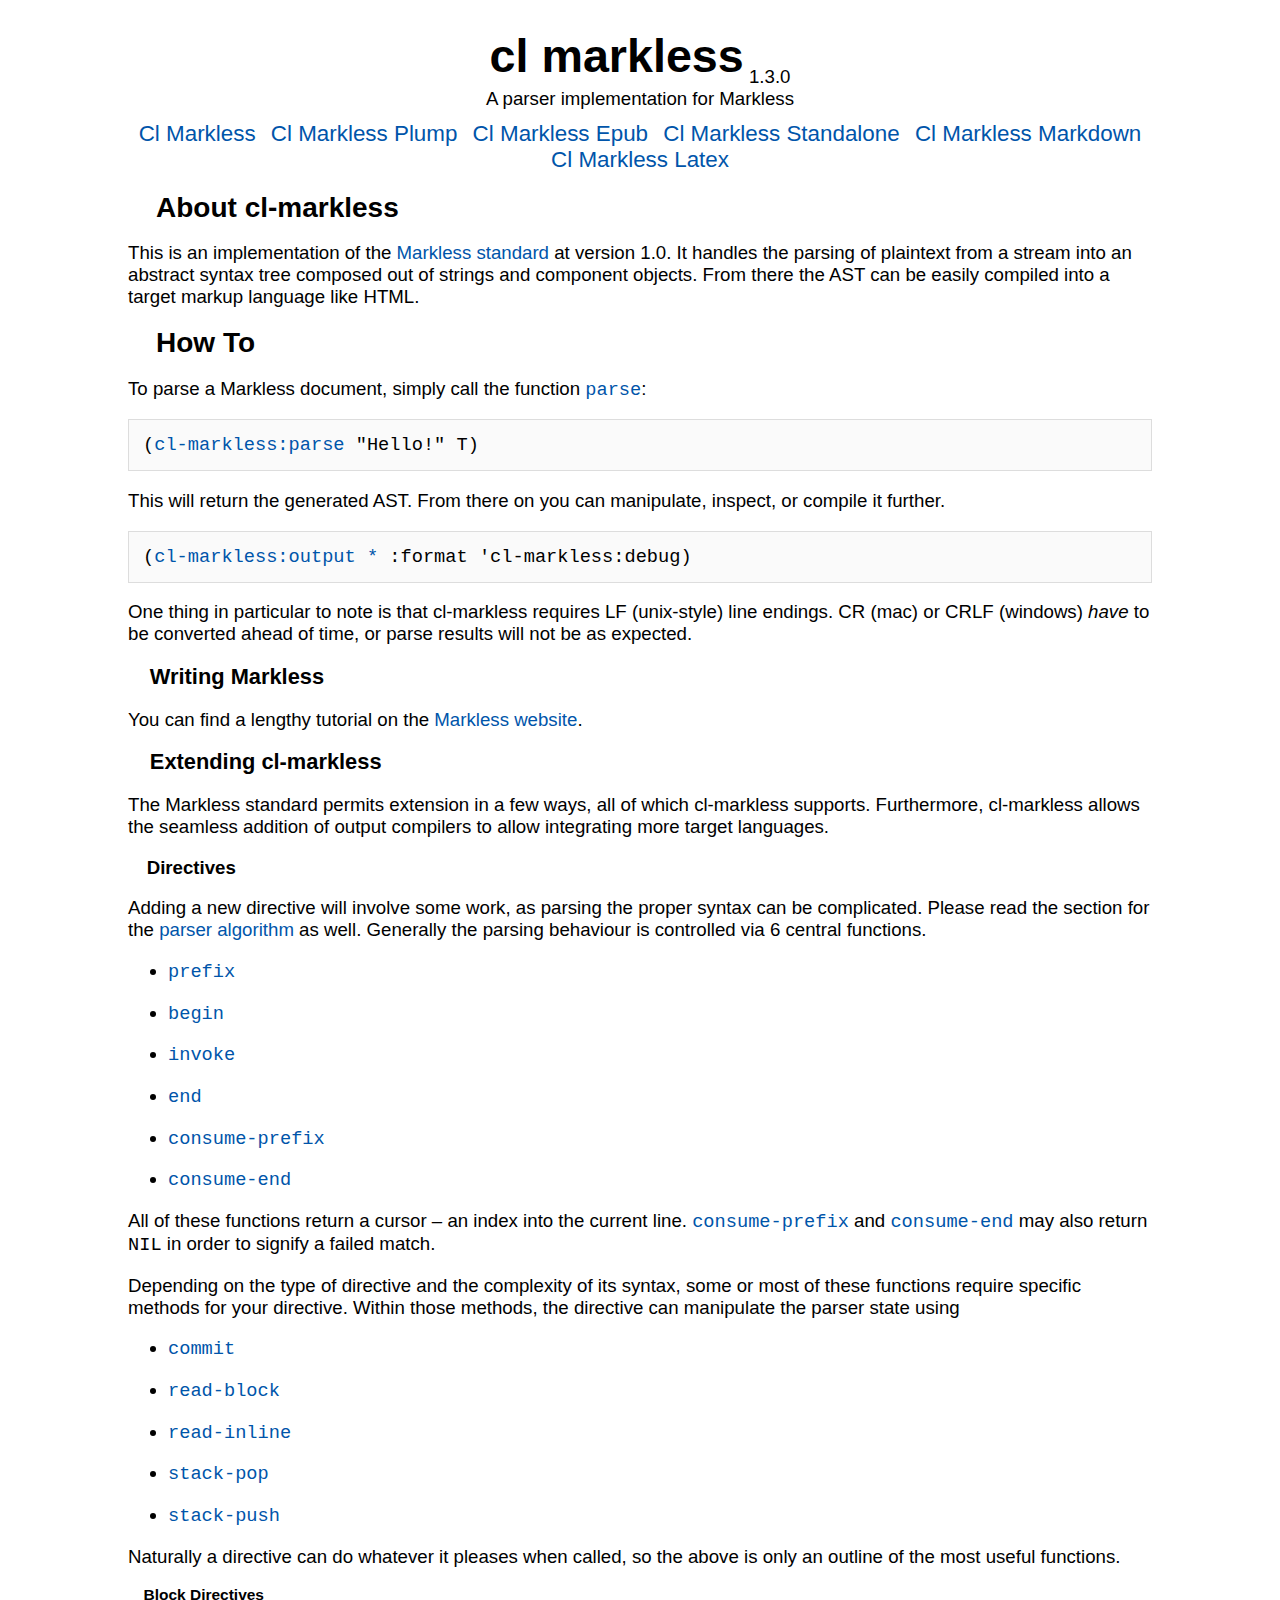
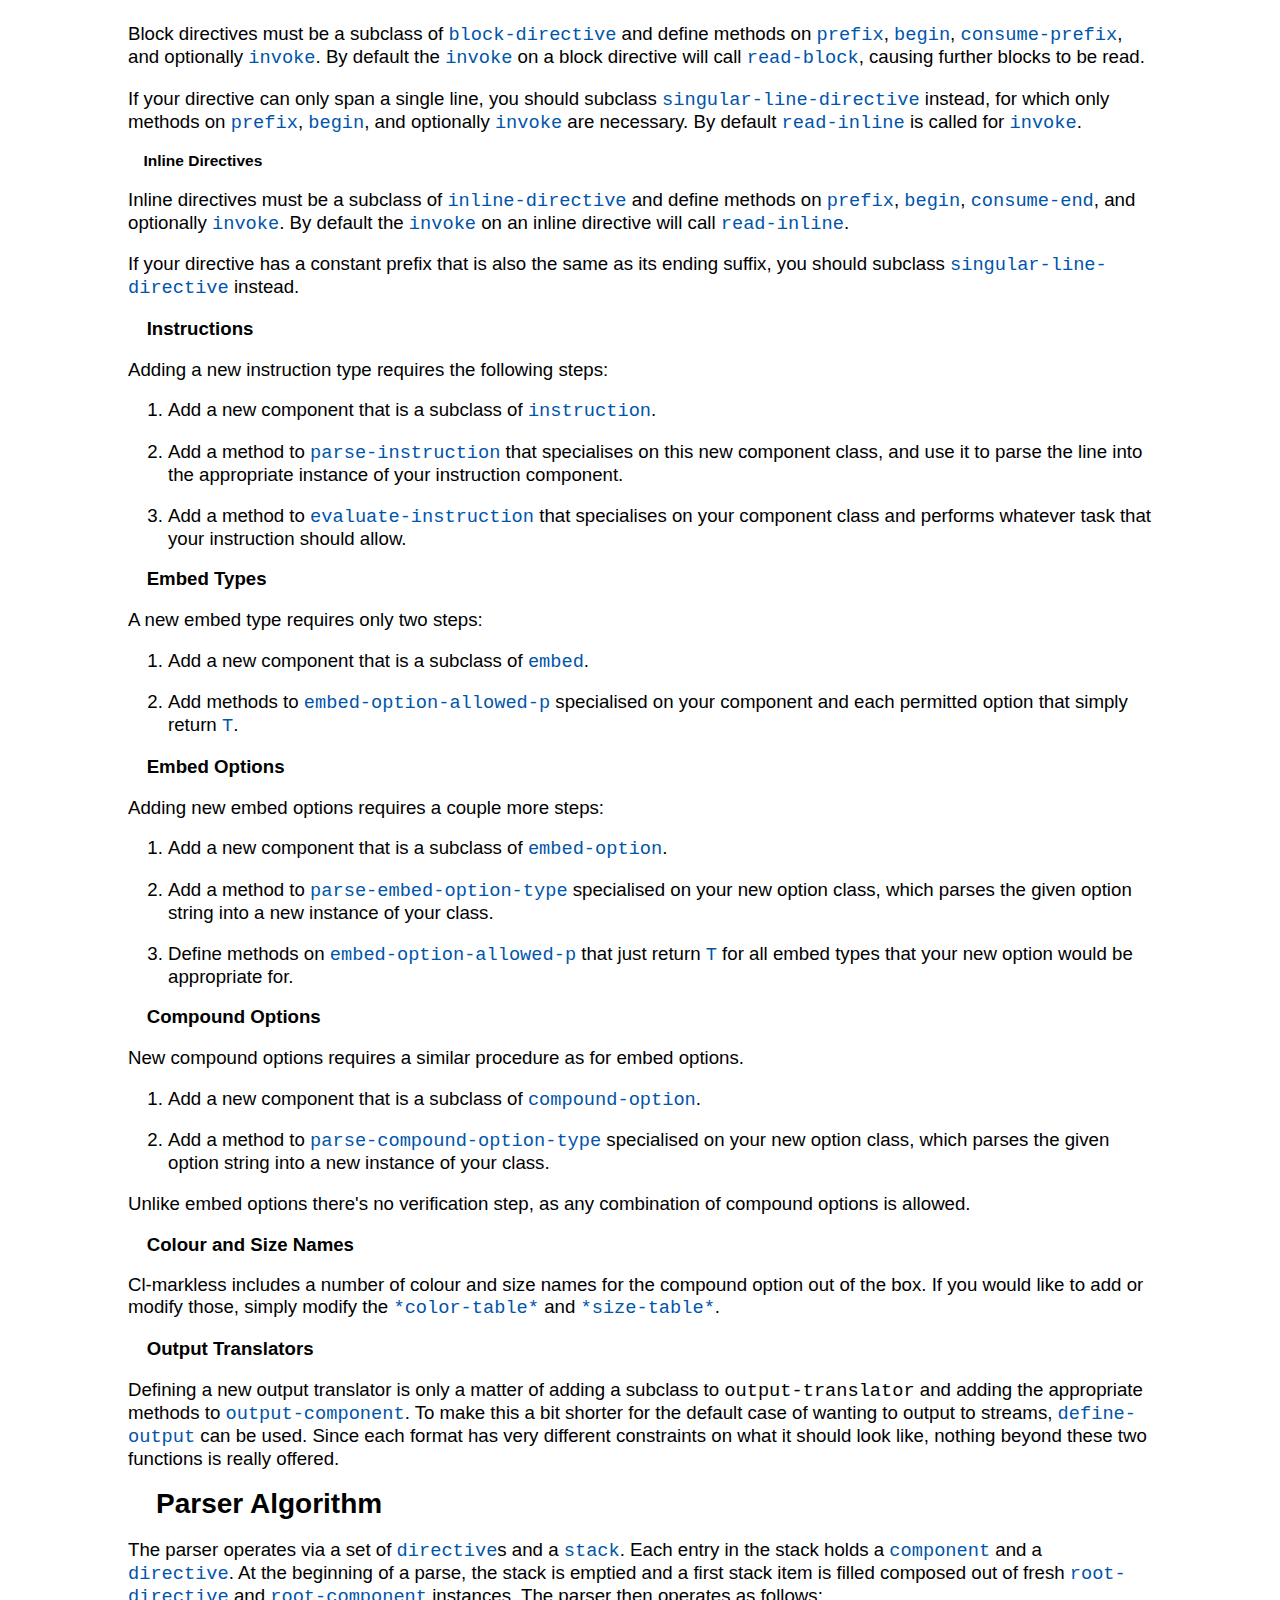
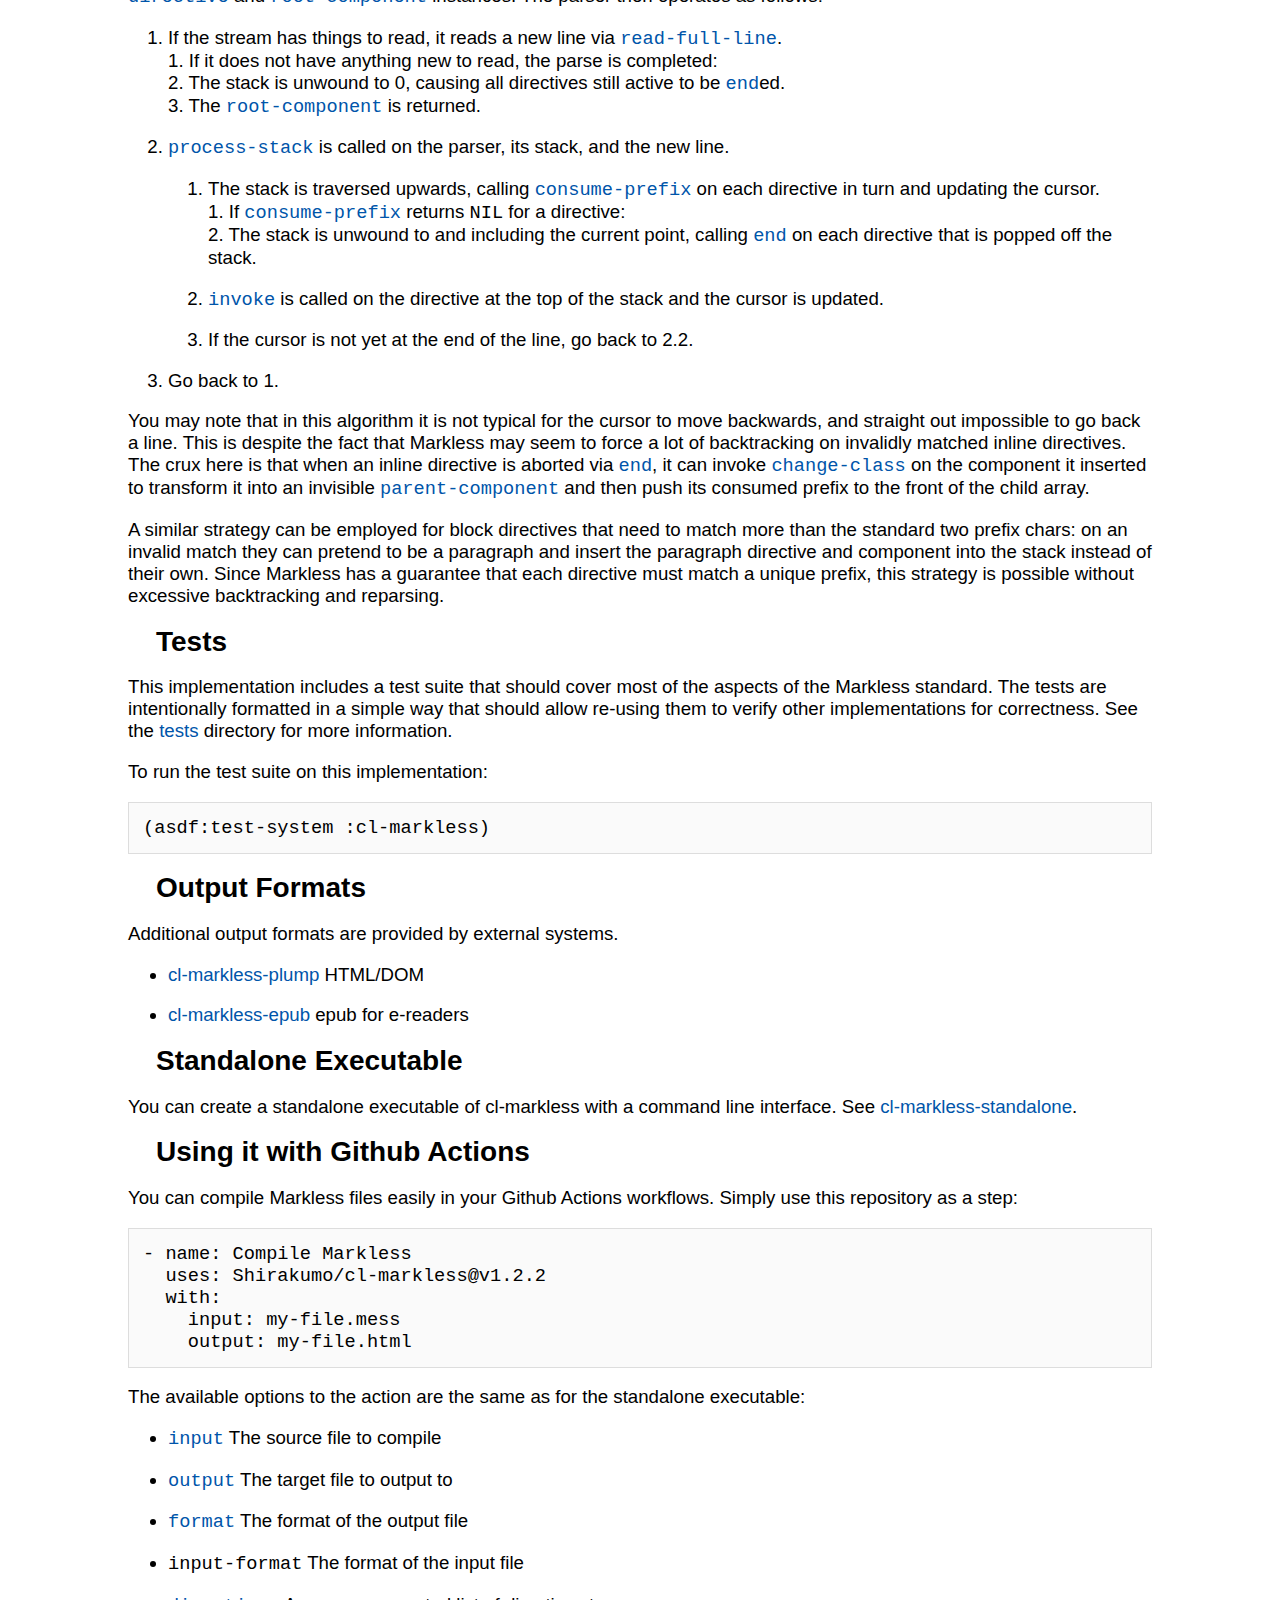
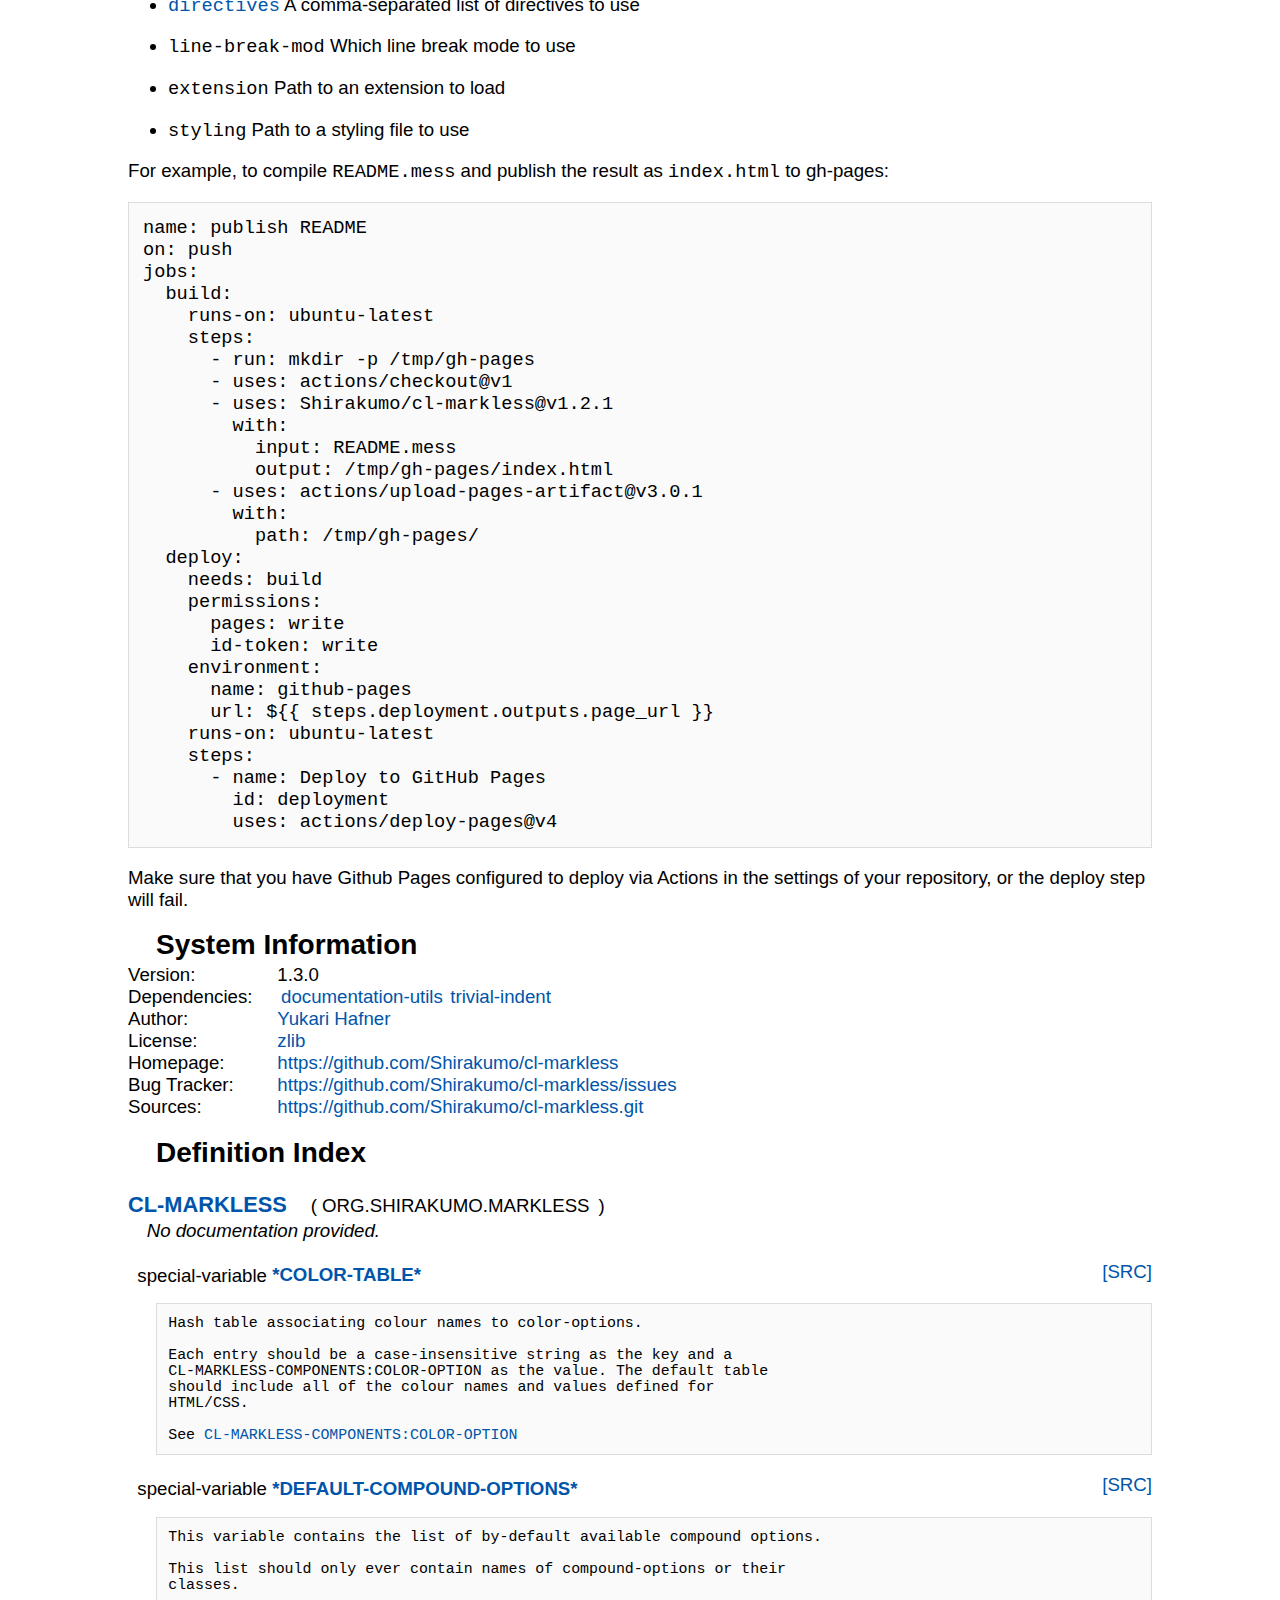
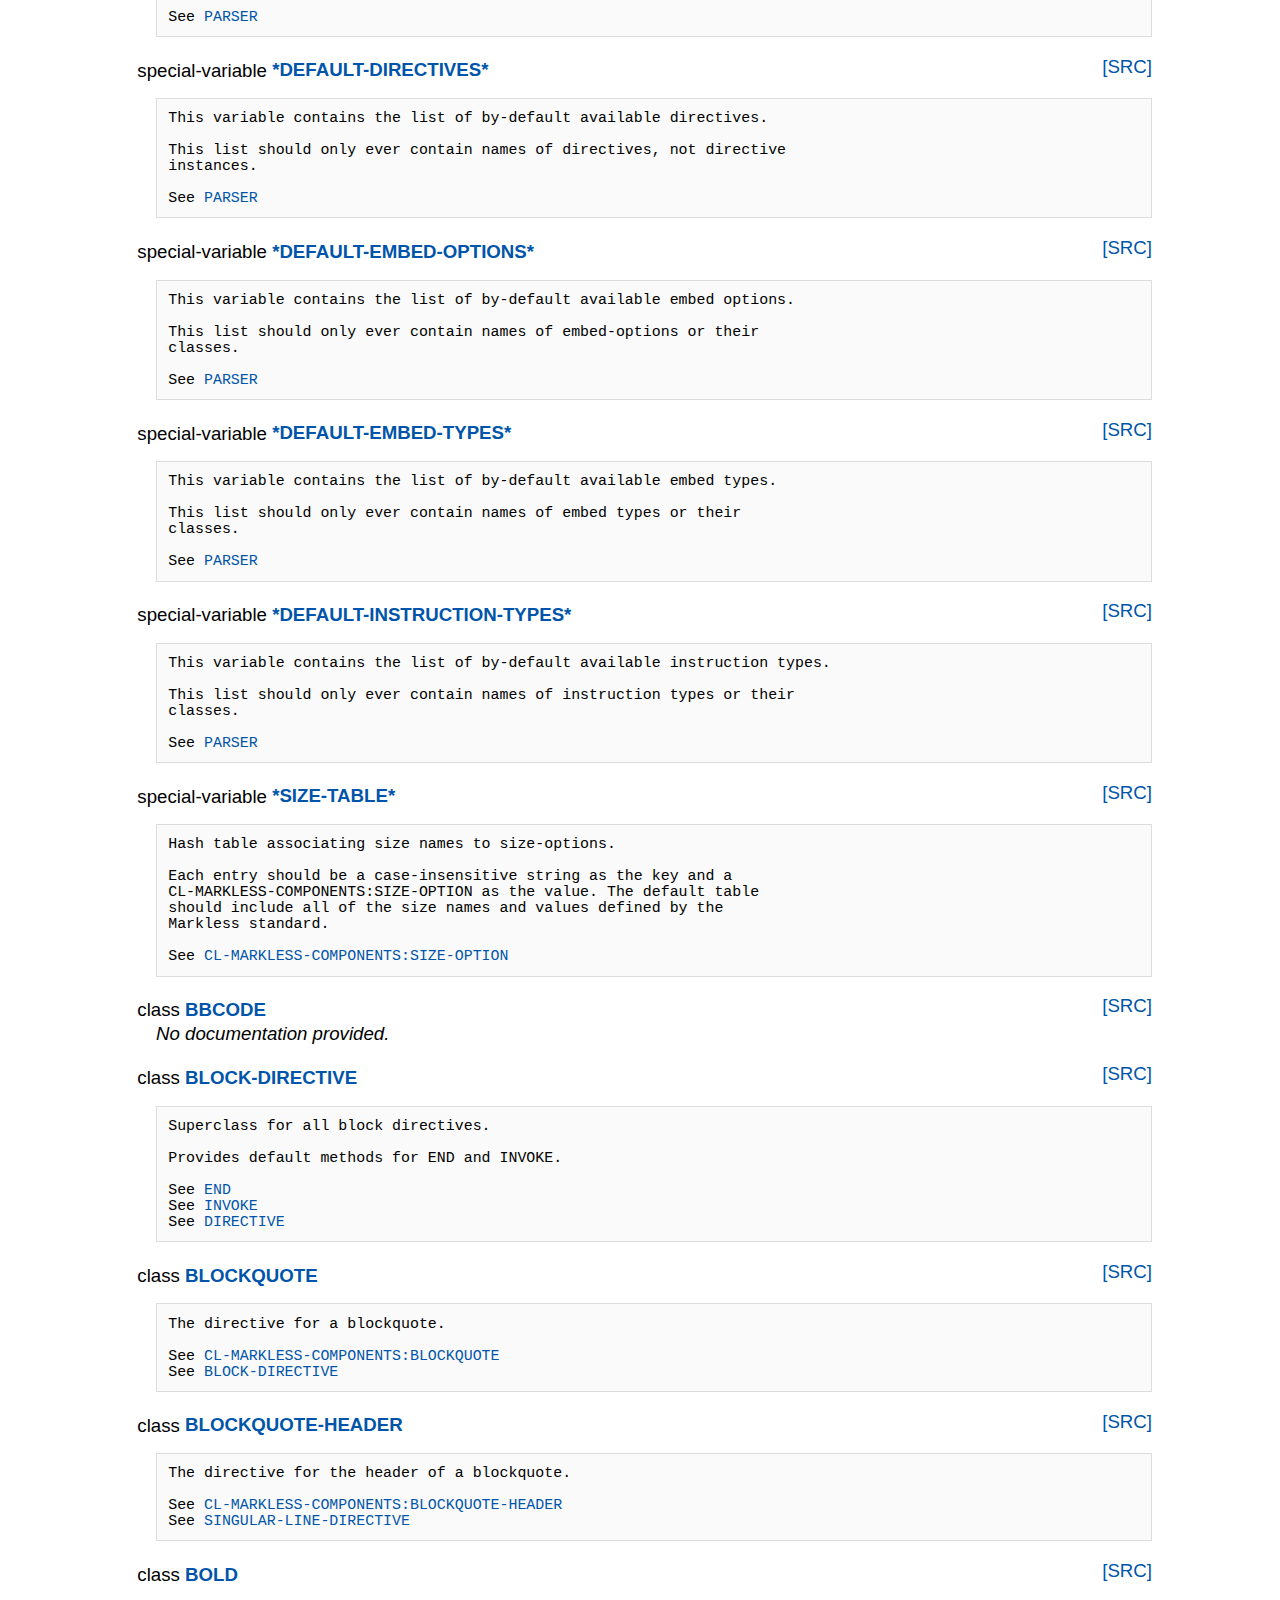
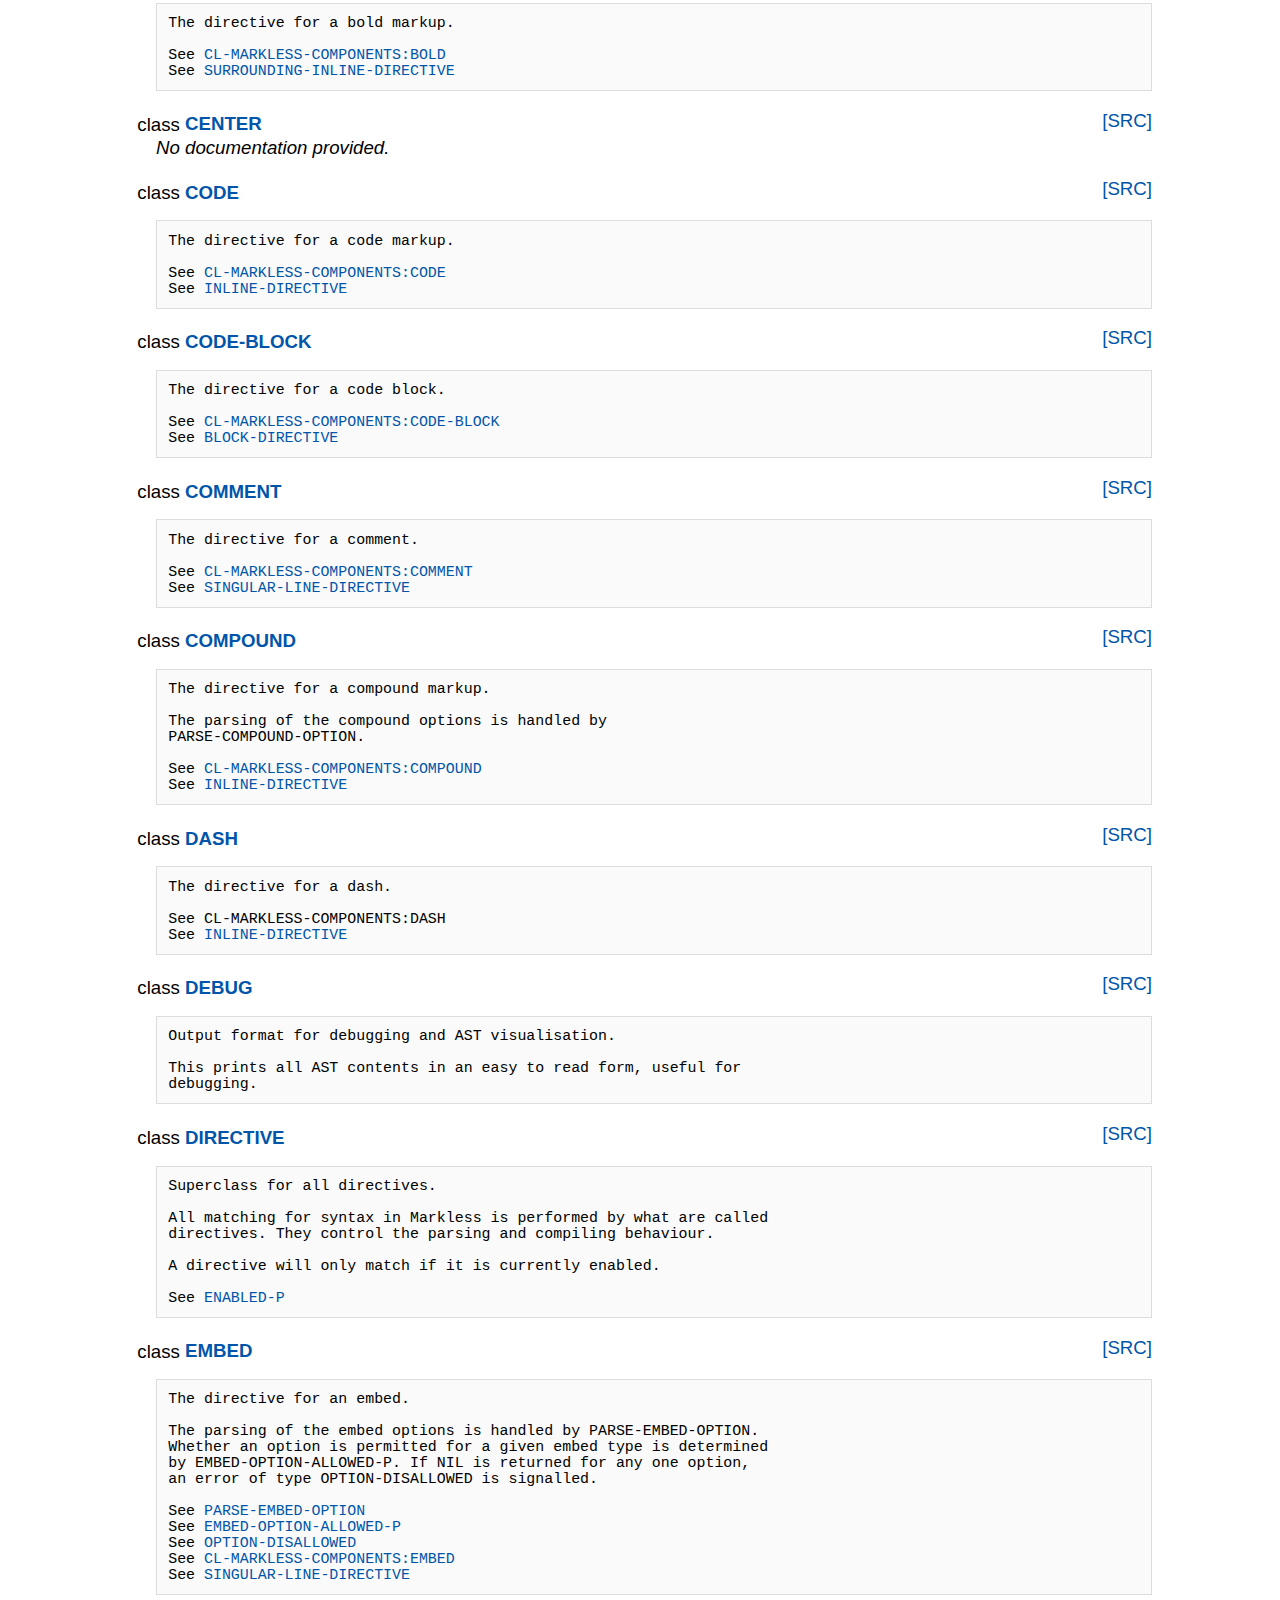
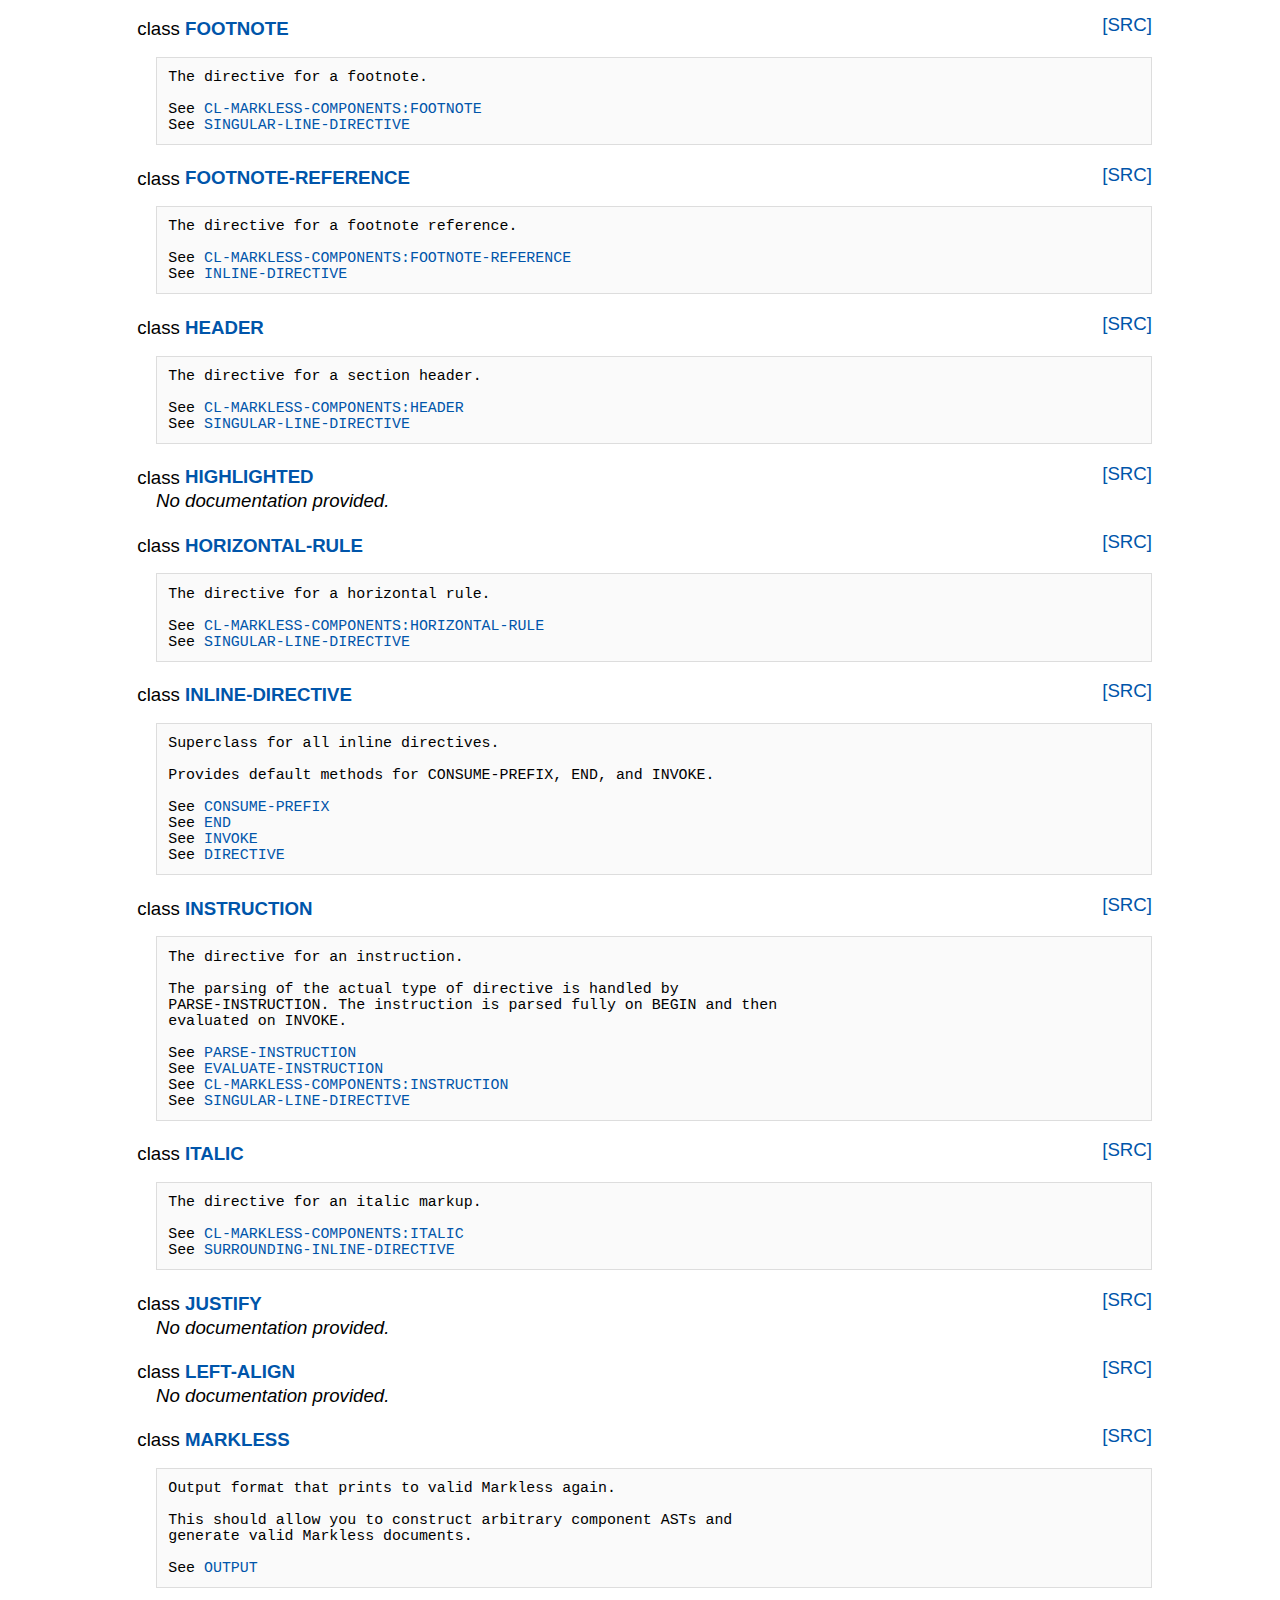
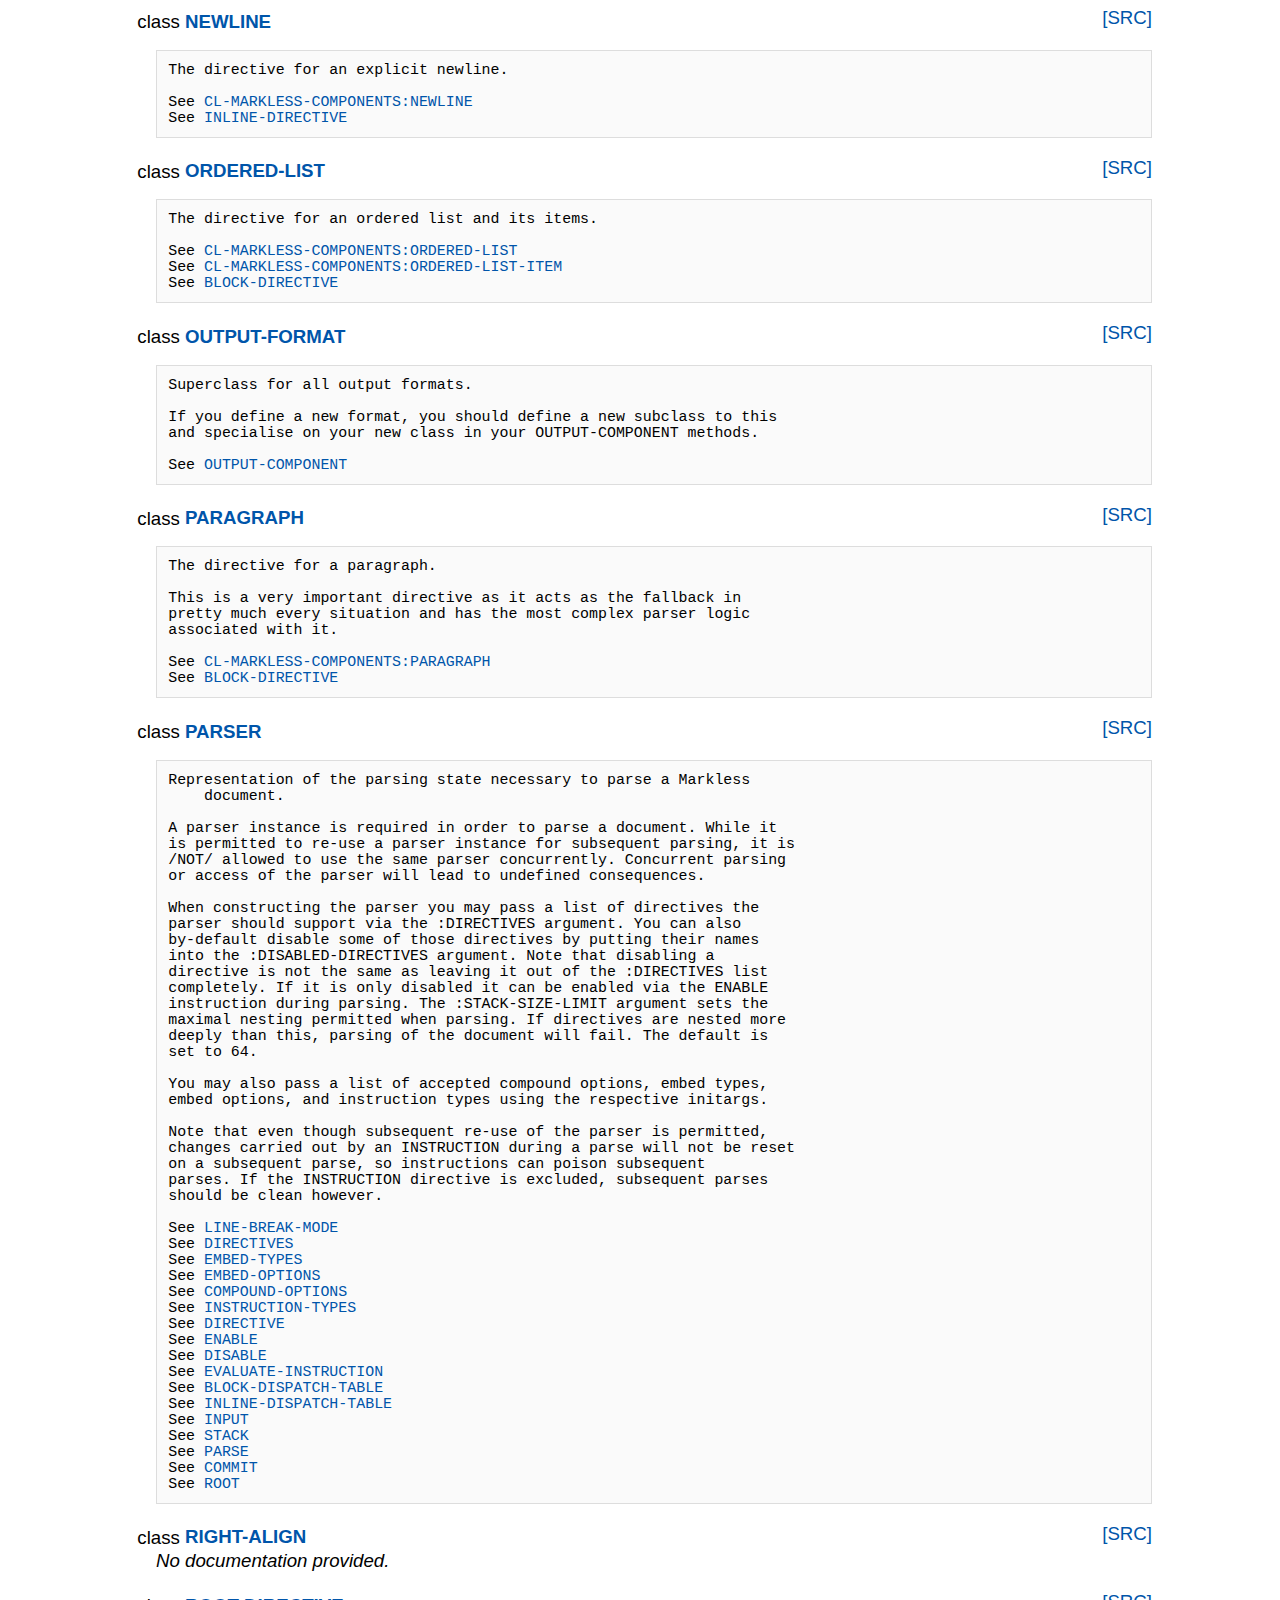
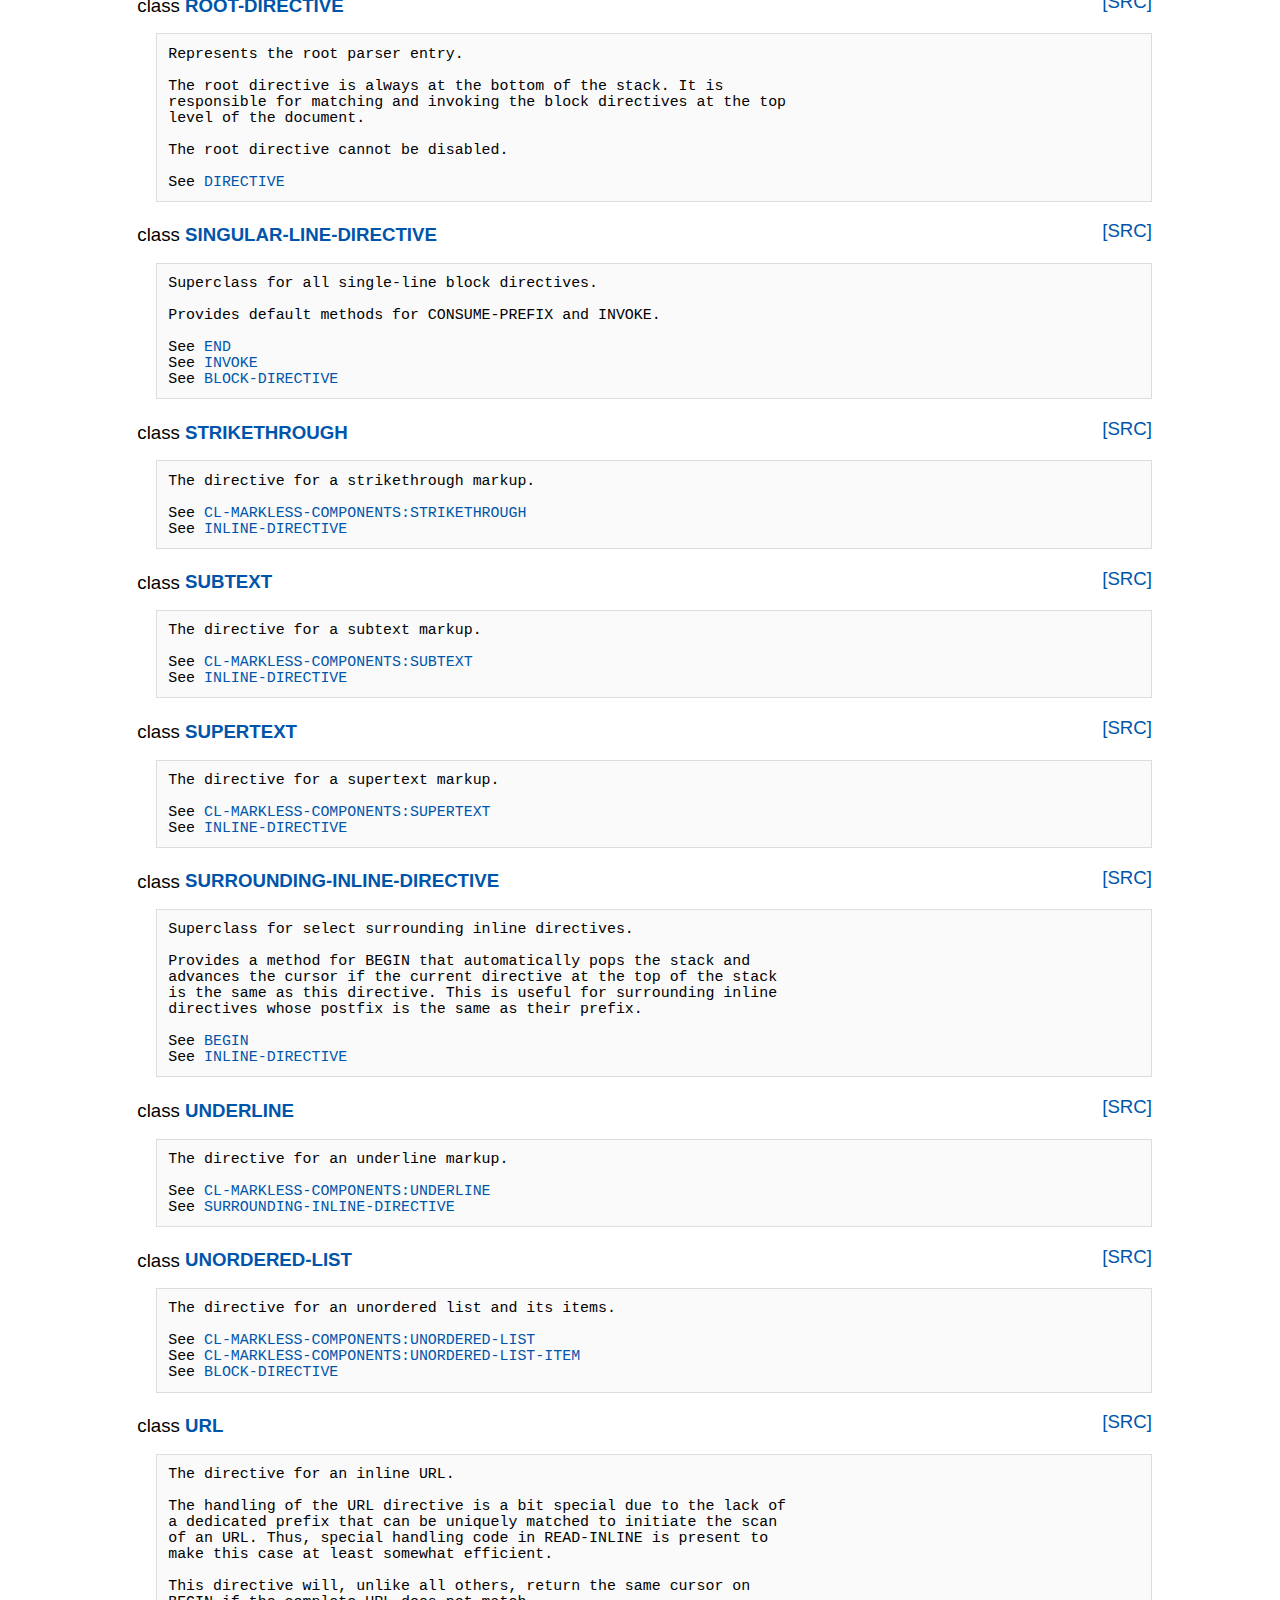
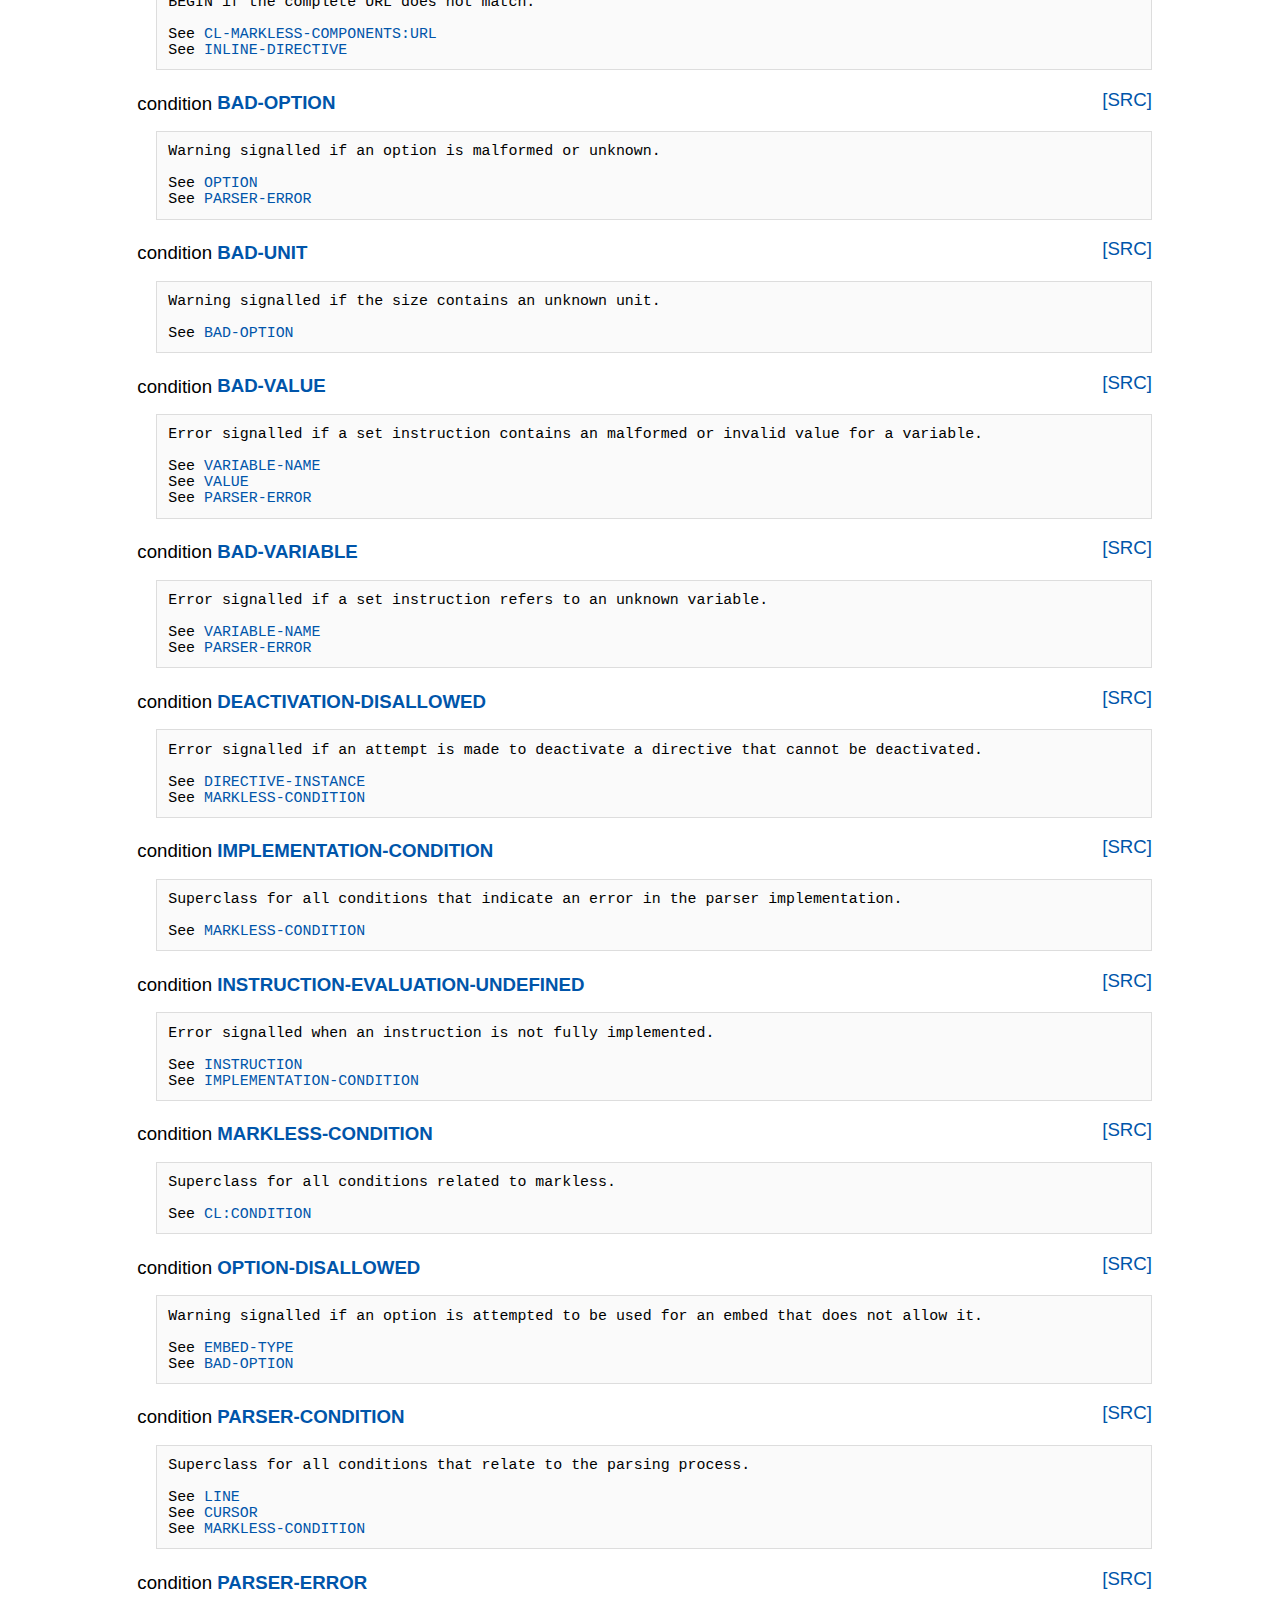
<file: docs/index.html>
<!DOCTYPE html> <html lang="EN"> <head> <meta charset="utf-8"> <title>Cl Markless</title> <style>html body{margin:0 auto 0 auto;padding:20px;max-width:1024px;font-family:sans-serif;font-size:14pt;overflow-y:scroll;}html body a{text-decoration:none;}html body a[href]{color:#0055AA;}html body a[href]:hover{color:#0088EE;}html body pre{background:#FAFAFA;border:1px solid #DDDDDD;padding:0.75em;overflow-x:auto;}html body pre >code a[href]{color:#223388;}article.project h1{font-size:1.7em;}article.project h1,article.project h2,article.project h3,article.project h4,article.project h5,article.project h6{margin:0.2em 0 0.1em 0;text-indent:1em;}article.project >header{text-align:center;}article.project >header img.logo{display:block;margin:auto;max-height:170px;}article.project >header h1{display:inline-block;text-indent:0;font-size:2.5em;}article.project >header .version{vertical-align:bottom;}article.project >header .languages{margin-top:-0.5em;text-transform:capitalize;}article.project >header .description{margin:0;}article.project >header .pages{margin-top:0.5em;font-size:1.2em;text-transform:capitalize;}article.project >header .pages a{display:inline-block;padding:0 0.2em;}article.project >section{margin:1em 0 1em 0;}article.project >section img{max-width:100%;}article.project #index >ul{list-style:none;margin:0;padding:0;}article.project .row label{display:inline-block;min-width:8em;}article.project #system .row{display:flex;}article.project #system #dependencies{display:inline;margin:0;padding:0;}article.project #system #dependencies li{display:inline;padding:0 0.2em;}article.project #system #author label{vertical-align:top;}article.project #system #author ul{display:inline-block;margin:0;padding:0;list-style:none;}article.definition{margin:1em 0 0 0;}article.definition >header h1,article.definition >header h2,article.definition >header h3,article.definition >header h4,article.definition >header h5,article.definition >header h6{text-indent:0;display:inline-block;}article.definition >header ul{display:inline-block;list-style:none;margin:0;padding:0;}article.definition >header ul li{display:inline-block;padding:0 0.2em 0 0;}article.definition >header .visibility{display:none;}article.definition >header .visibility,article.definition >header .type{text-transform:lowercase;}article.definition >header .source-link{visibility:hidden;float:right;}article.definition >header .source-link:after{visibility:visible;content:"[SRC]";}article.definition .docstring{margin:0 0 0 1em;}article.definition .docstring pre{font-size:0.8em;white-space:pre-wrap;}.definition.package >header ul.nicknames{display:inline-block;list-style:none;margin:0;padding:0 0 0 1em;}.definition.package >header ul.nicknames li{display:inline;}.definition.package >header ul.nicknames:before{content:"(";}.definition.package >header ul.nicknames:after{content:")";}.definition.package ul.definitions{margin:0;list-style:none;padding:0 0 0 0.5em;}.definition.callable >header .name:before,.definition.type >header .name:before{content:"(";font-weight:normal;}.definition.callable >header .arguments:after,.definition.type >header .arguments:after{content:")";}.definition.callable >header .arguments .arguments:before,.definition.type >header .arguments .arguments:before{content:"(";}.definition.callable >header .arguments .argument,.definition.type >header .arguments .argument{padding:0;}.definition.callable >header .arguments .argument.lambda-list-keyword,.definition.type >header .arguments .argument.lambda-list-keyword{color:#991155;}.definition li>mark{background:none;border-left:0.3em solid #0088EE;padding-left:0.3em;display:block;}</style> </head> <body> <article class="project"> <header>   <h1>cl markless</h1>   <span class="version">1.3.0</span>    <p class="description">A parser implementation for Markless</p>   <nav class="pages"> <a href="index.html">cl markless</a>  <a href="cl-markless-plump/index.html">cl markless plump</a>  <a href="cl-markless-epub/index.html">cl markless epub</a>  <a href="cl-markless-standalone/index.html">cl markless standalone</a>  <a href="cl-markless-markdown/index.html">cl markless markdown</a>  <a href="cl-markless-latex/index.html">cl markless latex</a> </nav>  </header> <section id="documentation"><article><h2 id="about cl-markless">About cl-markless</h2><p>This is an implementation of the <a class="external-link" href="https://github.com/shirakumo/markless">Markless standard</a> at version 1.0. It handles the parsing of plaintext from a stream into an abstract syntax tree composed out of strings and component objects. From there the AST can be easily compiled into a target markup language like HTML.</p><h2 id="how to">How To</h2><p>To parse a Markless document, simply call the function <code><a href="#GENERIC-FUNCTION%20CL-MARKLESS%3APARSE" class="xref">parse</a></code>:</p><code style="display:block" class="code-block" data-language="common-lisp"><pre>(<a href="#GENERIC-FUNCTION%20CL-MARKLESS%3APARSE" class="xref">cl-markless:parse</a> &quot;Hello!&quot; T)</pre></code><p>This will return the generated AST. From there on you can manipulate, inspect, or compile it further.</p><code style="display:block" class="code-block" data-language="common-lisp"><pre>(<a href="#FUNCTION%20CL-MARKLESS%3AOUTPUT" class="xref">cl-markless:output</a> <a href="http://l1sp.org/cl/%2A" class="xref">*</a> :format 'cl-markless:debug)</pre></code><p>One thing in particular to note is that cl-markless requires LF (unix-style) line endings. CR (mac) or CRLF (windows) <em>have</em> to be converted ahead of time, or parse results will not be as expected.</p><h3 id="writing markless">Writing Markless</h3><p>You can find a lengthy tutorial on the <a class="external-link" href="https://shirakumo.github.io/markless">Markless website</a>.</p><h3 id="extending cl-markless">Extending cl-markless</h3><p>The Markless standard permits extension in a few ways, all of which cl-markless supports. Furthermore, cl-markless allows the seamless addition of output compilers to allow integrating more target languages.</p><h4 id="directives">Directives</h4><p>Adding a new directive will involve some work, as parsing the proper syntax can be complicated. Please read the section for the <a class="cross-reference" href="#parser algorithm">parser algorithm</a> as well. Generally the parsing behaviour is controlled via 6 central functions.</p><ul><li><p><code><a href="#GENERIC-FUNCTION%20CL-MARKLESS%3APREFIX" class="xref">prefix</a></code></p></li><li><p><code><a href="#GENERIC-FUNCTION%20CL-MARKLESS%3ABEGIN" class="xref">begin</a></code></p></li><li><p><code><a href="#GENERIC-FUNCTION%20CL-MARKLESS%3AINVOKE" class="xref">invoke</a></code></p></li><li><p><code><a href="#GENERIC-FUNCTION%20CL-MARKLESS%3AEND" class="xref">end</a></code></p></li><li><p><code><a href="#GENERIC-FUNCTION%20CL-MARKLESS%3ACONSUME-PREFIX" class="xref">consume-prefix</a></code></p></li><li><p><code><a href="#GENERIC-FUNCTION%20CL-MARKLESS%3ACONSUME-END" class="xref">consume-end</a></code></p></li></ul><p>All of these functions return a cursor – an index into the current line. <code><a href="#GENERIC-FUNCTION%20CL-MARKLESS%3ACONSUME-PREFIX" class="xref">consume-prefix</a></code> and <code><a href="#GENERIC-FUNCTION%20CL-MARKLESS%3ACONSUME-END" class="xref">consume-end</a></code> may also return <code>NIL</code> in order to signify a failed match.</p><p>Depending on the type of directive and the complexity of its syntax, some or most of these functions require specific methods for your directive. Within those methods, the directive can manipulate the parser state using</p><ul><li><p><code><a href="#FUNCTION%20CL-MARKLESS%3ACOMMIT" class="xref">commit</a></code></p></li><li><p><code><a href="#FUNCTION%20CL-MARKLESS%3AREAD-BLOCK" class="xref">read-block</a></code></p></li><li><p><code><a href="#FUNCTION%20CL-MARKLESS%3AREAD-INLINE" class="xref">read-inline</a></code></p></li><li><p><code><a href="#FUNCTION%20CL-MARKLESS%3ASTACK-POP" class="xref">stack-pop</a></code></p></li><li><p><code><a href="#FUNCTION%20CL-MARKLESS%3ASTACK-PUSH" class="xref">stack-push</a></code></p></li></ul><p>Naturally a directive can do whatever it pleases when called, so the above is only an outline of the most useful functions.</p><h5 id="block directives">Block Directives</h5><p>Block directives must be a subclass of <code><a href="#CLASS%20CL-MARKLESS%3ABLOCK-DIRECTIVE" class="xref">block-directive</a></code> and define methods on <code><a href="#GENERIC-FUNCTION%20CL-MARKLESS%3APREFIX" class="xref">prefix</a></code>, <code><a href="#GENERIC-FUNCTION%20CL-MARKLESS%3ABEGIN" class="xref">begin</a></code>, <code><a href="#GENERIC-FUNCTION%20CL-MARKLESS%3ACONSUME-PREFIX" class="xref">consume-prefix</a></code>, and optionally <code><a href="#GENERIC-FUNCTION%20CL-MARKLESS%3AINVOKE" class="xref">invoke</a></code>. By default the <code><a href="#GENERIC-FUNCTION%20CL-MARKLESS%3AINVOKE" class="xref">invoke</a></code> on a block directive will call <code><a href="#FUNCTION%20CL-MARKLESS%3AREAD-BLOCK" class="xref">read-block</a></code>, causing further blocks to be read.</p><p>If your directive can only span a single line, you should subclass <code><a href="#CLASS%20CL-MARKLESS%3ASINGULAR-LINE-DIRECTIVE" class="xref">singular-line-directive</a></code> instead, for which only methods on <code><a href="#GENERIC-FUNCTION%20CL-MARKLESS%3APREFIX" class="xref">prefix</a></code>, <code><a href="#GENERIC-FUNCTION%20CL-MARKLESS%3ABEGIN" class="xref">begin</a></code>, and optionally <code><a href="#GENERIC-FUNCTION%20CL-MARKLESS%3AINVOKE" class="xref">invoke</a></code> are necessary. By default <code><a href="#FUNCTION%20CL-MARKLESS%3AREAD-INLINE" class="xref">read-inline</a></code> is called for <code><a href="#GENERIC-FUNCTION%20CL-MARKLESS%3AINVOKE" class="xref">invoke</a></code>.</p><h5 id="inline directives">Inline Directives</h5><p>Inline directives must be a subclass of <code><a href="#CLASS%20CL-MARKLESS%3AINLINE-DIRECTIVE" class="xref">inline-directive</a></code> and define methods on <code><a href="#GENERIC-FUNCTION%20CL-MARKLESS%3APREFIX" class="xref">prefix</a></code>, <code><a href="#GENERIC-FUNCTION%20CL-MARKLESS%3ABEGIN" class="xref">begin</a></code>, <code><a href="#GENERIC-FUNCTION%20CL-MARKLESS%3ACONSUME-END" class="xref">consume-end</a></code>, and optionally <code><a href="#GENERIC-FUNCTION%20CL-MARKLESS%3AINVOKE" class="xref">invoke</a></code>. By default the <code><a href="#GENERIC-FUNCTION%20CL-MARKLESS%3AINVOKE" class="xref">invoke</a></code> on an inline directive will call <code><a href="#FUNCTION%20CL-MARKLESS%3AREAD-INLINE" class="xref">read-inline</a></code>.</p><p>If your directive has a constant prefix that is also the same as its ending suffix, you should subclass <code><a href="#CLASS%20CL-MARKLESS%3ASINGULAR-LINE-DIRECTIVE" class="xref">singular-line-directive</a></code> instead.</p><h4 id="instructions">Instructions</h4><p>Adding a new instruction type requires the following steps:</p><ol><li value="1"><p>Add a new component that is a subclass of <code><a href="#GENERIC-FUNCTION%20CL-MARKLESS%3AINSTRUCTION" class="xref">instruction</a></code>.</p></li><li value="2"><p>Add a method to <code><a href="#GENERIC-FUNCTION%20CL-MARKLESS%3APARSE-INSTRUCTION" class="xref">parse-instruction</a></code> that specialises on this new component class, and use it to parse the line into the appropriate instance of your instruction component.</p></li><li value="3"><p>Add a method to <code><a href="#GENERIC-FUNCTION%20CL-MARKLESS%3AEVALUATE-INSTRUCTION" class="xref">evaluate-instruction</a></code> that specialises on your component class and performs whatever task that your instruction should allow.</p></li></ol><h4 id="embed types">Embed Types</h4><p>A new embed type requires only two steps:</p><ol><li value="1"><p>Add a new component that is a subclass of <code><a href="#CLASS%20CL-MARKLESS%3AEMBED" class="xref">embed</a></code>.</p></li><li value="2"><p>Add methods to <code><a href="#GENERIC-FUNCTION%20CL-MARKLESS%3AEMBED-OPTION-ALLOWED-P" class="xref">embed-option-allowed-p</a></code> specialised on your component and each permitted option that simply return <code><a href="#CLASS%20CL-MARKLESS%3AT" class="xref">T</a></code>.</p></li></ol><h4 id="embed options">Embed Options</h4><p>Adding new embed options requires a couple more steps:</p><ol><li value="1"><p>Add a new component that is a subclass of <code><a href="#CLASS%20CL-MARKLESS-COMPONENTS%3AEMBED-OPTION" class="xref">embed-option</a></code>.</p></li><li value="2"><p>Add a method to <code><a href="#GENERIC-FUNCTION%20CL-MARKLESS%3APARSE-EMBED-OPTION-TYPE" class="xref">parse-embed-option-type</a></code> specialised on your new option class, which parses the given option string into a new instance of your class.</p></li><li value="3"><p>Define methods on <code><a href="#GENERIC-FUNCTION%20CL-MARKLESS%3AEMBED-OPTION-ALLOWED-P" class="xref">embed-option-allowed-p</a></code> that just return <code><a href="#CLASS%20CL-MARKLESS%3AT" class="xref">T</a></code> for all embed types that your new option would be appropriate for.</p></li></ol><h4 id="compound options">Compound Options</h4><p>New compound options requires a similar procedure as for embed options.</p><ol><li value="1"><p>Add a new component that is a subclass of <code><a href="#CLASS%20CL-MARKLESS-COMPONENTS%3ACOMPOUND-OPTION" class="xref">compound-option</a></code>.</p></li><li value="2"><p>Add a method to <code><a href="#GENERIC-FUNCTION%20CL-MARKLESS%3APARSE-COMPOUND-OPTION-TYPE" class="xref">parse-compound-option-type</a></code> specialised on your new option class, which parses the given option string into a new instance of your class.</p></li></ol><p>Unlike embed options there's no verification step, as any combination of compound options is allowed.</p><h4 id="colour and size names">Colour and Size Names</h4><p>Cl-markless includes a number of colour and size names for the compound option out of the box. If you would like to add or modify those, simply modify the <code><a href="#VARIABLE%20CL-MARKLESS%3A%2ACOLOR-TABLE%2A" class="xref">*color-table*</a></code> and <code><a href="#VARIABLE%20CL-MARKLESS%3A%2ASIZE-TABLE%2A" class="xref">*size-table*</a></code>.</p><h4 id="output translators">Output Translators</h4><p>Defining a new output translator is only a matter of adding a subclass to <code>output-translator</code> and adding the appropriate methods to <code><a href="#GENERIC-FUNCTION%20CL-MARKLESS%3AOUTPUT-COMPONENT" class="xref">output-component</a></code>. To make this a bit shorter for the default case of wanting to output to streams, <code><a href="#MACRO-FUNCTION%20CL-MARKLESS%3ADEFINE-OUTPUT" class="xref">define-output</a></code> can be used. Since each format has very different constraints on what it should look like, nothing beyond these two functions is really offered.</p><h2 id="parser algorithm">Parser Algorithm</h2><p>The parser operates via a set of <code><a href="#GENERIC-FUNCTION%20CL-MARKLESS%3ADIRECTIVE" class="xref">directive</a></code>s and a <code><a href="#GENERIC-FUNCTION%20CL-MARKLESS%3ASTACK" class="xref">stack</a></code>. Each entry in the stack holds a <code><a href="#CLASS%20CL-MARKLESS-COMPONENTS%3ACOMPONENT" class="xref">component</a></code> and a <code><a href="#GENERIC-FUNCTION%20CL-MARKLESS%3ADIRECTIVE" class="xref">directive</a></code>. At the beginning of a parse, the stack is emptied and a first stack item is filled composed out of fresh <code><a href="#CLASS%20CL-MARKLESS%3AROOT-DIRECTIVE" class="xref">root-directive</a></code> and <code><a href="#CLASS%20CL-MARKLESS-COMPONENTS%3AROOT-COMPONENT" class="xref">root-component</a></code> instances. The parser then operates as follows:</p><ol><li value="1"><p>If the stream has things to read, it reads a new line via <code><a href="#FUNCTION%20CL-MARKLESS%3AREAD-FULL-LINE" class="xref">read-full-line</a></code>.<br>1. If it does not have anything new to read, the parse is completed:<br>2. The stack is unwound to 0, causing all directives still active to be <code><a href="#GENERIC-FUNCTION%20CL-MARKLESS%3AEND" class="xref">end</a></code>ed.<br>3. The <code><a href="#CLASS%20CL-MARKLESS-COMPONENTS%3AROOT-COMPONENT" class="xref">root-component</a></code> is returned.</p></li><li value="2"><p><code><a href="#FUNCTION%20CL-MARKLESS%3APROCESS-STACK" class="xref">process-stack</a></code> is called on the parser, its stack, and the new line.</p><ol><li value="1"><p>The stack is traversed upwards, calling <code><a href="#GENERIC-FUNCTION%20CL-MARKLESS%3ACONSUME-PREFIX" class="xref">consume-prefix</a></code> on each directive in turn and updating the cursor.<br>1. If <code><a href="#GENERIC-FUNCTION%20CL-MARKLESS%3ACONSUME-PREFIX" class="xref">consume-prefix</a></code> returns <code>NIL</code> for a directive:<br>2. The stack is unwound to and including the current point, calling <code><a href="#GENERIC-FUNCTION%20CL-MARKLESS%3AEND" class="xref">end</a></code> on each directive that is popped off the stack.</p></li><li value="2"><p><code><a href="#GENERIC-FUNCTION%20CL-MARKLESS%3AINVOKE" class="xref">invoke</a></code> is called on the directive at the top of the stack and the cursor is updated.</p></li><li value="3"><p>If the cursor is not yet at the end of the line, go back to 2.2.</p></li></ol></li><li value="3"><p>Go back to 1.</p></li></ol><p>You may note that in this algorithm it is not typical for the cursor to move backwards, and straight out impossible to go back a line. This is despite the fact that Markless may seem to force a lot of backtracking on invalidly matched inline directives. The crux here is that when an inline directive is aborted via <code><a href="#GENERIC-FUNCTION%20CL-MARKLESS%3AEND" class="xref">end</a></code>, it can invoke <code><a href="#GENERIC-FUNCTION%20CL-MARKLESS%3ACHANGE-CLASS" class="xref">change-class</a></code> on the component it inserted to transform it into an invisible <code><a href="#CLASS%20CL-MARKLESS-COMPONENTS%3APARENT-COMPONENT" class="xref">parent-component</a></code> and then push its consumed prefix to the front of the child array.</p><p>A similar strategy can be employed for block directives that need to match more than the standard two prefix chars: on an invalid match they can pretend to be a paragraph and insert the paragraph directive and component into the stack instead of their own. Since Markless has a guarantee that each directive must match a unique prefix, this strategy is possible without excessive backtracking and reparsing.</p><h2 id="tests">Tests</h2><p>This implementation includes a test suite that should cover most of the aspects of the Markless standard. The tests are intentionally formatted in a simple way that should allow re-using them to verify other implementations for correctness. See the <a class="external-link" href="tests/">tests</a> directory for more information.</p><p>To run the test suite on this implementation:</p><code style="display:block" class="code-block" data-language="common-lisp"><pre>(asdf:test-system :cl-markless)</pre></code><h2 id="output formats">Output Formats</h2><p>Additional output formats are provided by external systems.</p><ul><li><p><a class="external-link" href="cl-markless-plump/index.html">cl-markless-plump</a> HTML/DOM</p></li><li><p><a class="external-link" href="cl-markless-epub/index.html">cl-markless-epub</a> epub for e-readers</p></li></ul><h2 id="standalone executable">Standalone Executable</h2><p>You can create a standalone executable of cl-markless with a command line interface. See <a class="external-link" href="cl-markless-standalone/index.html">cl-markless-standalone</a>.</p><h2 id="using it with github actions">Using it with Github Actions</h2><p>You can compile Markless files easily in your Github Actions workflows. Simply use this repository as a step:</p><code style="display:block" class="code-block" data-language="yaml"><pre>- name: Compile Markless
  uses: Shirakumo/cl-markless@v1.2.2
  with:
    input: my-file.mess
    output: my-file.html</pre></code><p>The available options to the action are the same as for the standalone executable:</p><ul><li><p><code><a href="#GENERIC-FUNCTION%20CL-MARKLESS%3AINPUT" class="xref">input</a></code> The source file to compile</p></li><li><p><code><a href="#FUNCTION%20CL-MARKLESS%3AOUTPUT" class="xref">output</a></code> The target file to output to</p></li><li><p><code><a href="#FUNCTION%20CL-MARKLESS%3AFORMAT" class="xref">format</a></code> The format of the output file</p></li><li><p><code>input-format</code> The format of the input file</p></li><li><p><code><a href="#GENERIC-FUNCTION%20CL-MARKLESS%3ADIRECTIVES" class="xref">directives</a></code> A comma-separated list of directives to use</p></li><li><p><code>line-break-mod</code> Which line break mode to use</p></li><li><p><code>extension</code> Path to an extension to load</p></li><li><p><code>styling</code> Path to a styling file to use</p></li></ul><p>For example, to compile <code>README.mess</code> and publish the result as <code>index.html</code> to gh-pages:</p><code style="display:block" class="code-block" data-language="yaml"><pre>name: publish README
on: push
jobs:
  build:
    runs-on: ubuntu-latest
    steps:
      - run: mkdir -p /tmp/gh-pages
      - uses: actions/checkout@v1
      - uses: Shirakumo/cl-markless@v1.2.1
        with:
          input: README.mess
          output: /tmp/gh-pages/index.html
      - uses: actions/upload-pages-artifact@v3.0.1
        with:
          path: /tmp/gh-pages/
  deploy:
    needs: build
    permissions:
      pages: write
      id-token: write
    environment:
      name: github-pages
      url: ${{ steps.deployment.outputs.page_url }}
    runs-on: ubuntu-latest
    steps:
      - name: Deploy to GitHub Pages
        id: deployment
        uses: actions/deploy-pages@v4</pre></code><p>Make sure that you have Github Pages configured to deploy via Actions in the settings of your repository, or the deploy step will fail.</p></article></section>   <section id="system"> <h2>System Information</h2>  <div class="row"> <label for="version">Version:</label> <a id="version">1.3.0</a> </div>   <div class="row"> <label for="dependencies">Dependencies:</label> <ul id="dependencies"><li><a class="external" href="https://Shinmera.github.io/documentation-utils/">documentation-utils</a></li><li><a class="external" href="https://shinmera.github.io/trivial-indent/">trivial-indent</a></li></ul> </div>   <div class="row" id="author"> <label for="author">Author:</label> <a href="mailto:shinmera@tymoon.eu">Yukari Hafner</a> </div>   <div class="row"> <label for="license">License:</label> <a id="license" href="https://github.com/Shirakumo/cl-markless/blob/ba6e448f51bf3f19643c2468ce518aa6689b385f/LICENSE">zlib</a> </div>   <div class="row"> <label for="homepage">Homepage:</label> <a id="homepage" href="https://github.com/Shirakumo/cl-markless">https://github.com/Shirakumo/cl-markless</a> </div>   <div class="row"> <label for="bug-tracker">Bug Tracker:</label> <a id="bug-tracker" href="https://github.com/Shirakumo/cl-markless/issues">https://github.com/Shirakumo/cl-markless/issues</a> </div>   <div class="row"> <label for="sources">Sources:</label> <a id="sources" href="https://github.com/Shirakumo/cl-markless.git">https://github.com/Shirakumo/cl-markless.git</a> </div>  </section>    <section id="index"> <h2>Definition Index</h2> <ul> <li> <article class="definition package" id="PACKAGE CL-MARKLESS"> <header> <h3> <a href="#PACKAGE%20CL-MARKLESS">CL-MARKLESS</a> </h3> <ul class="nicknames"> <li>ORG.SHIRAKUMO.MARKLESS</li> </ul>  </header> <div class="docstring"><i>No documentation provided.</i></div> <ul class="definitions"> <li> <article class="definition special-variable" id="VARIABLE CL-MARKLESS:*COLOR-TABLE*"> <header> <span class="visibility">EXTERNAL</span> <span class="type">SPECIAL-VARIABLE</span> <h4 class="name"> <a href="#VARIABLE%20CL-MARKLESS%3A%2ACOLOR-TABLE%2A">*COLOR-TABLE*</a> </h4> <ul class="qualifiers"></ul> <ul class="arguments"></ul>  <a class="source-link" href="https://github.com/Shirakumo/cl-markless/blob/ba6e448f51bf3f19643c2468ce518aa6689b385f/color-table.lisp#L11">Source</a>  </header> <div class="docstring"><pre>Hash table associating colour names to color-options.

Each entry should be a case-insensitive string as the key and a
CL-MARKLESS-COMPONENTS:COLOR-OPTION as the value. The default table
should include all of the colour names and values defined for
HTML/CSS.

See <a href="#CLASS%20CL-MARKLESS-COMPONENTS%3ACOLOR-OPTION" class="xref">CL-MARKLESS-COMPONENTS:COLOR-OPTION</a></pre></div> </article> </li>  <li> <article class="definition special-variable" id="VARIABLE CL-MARKLESS:*DEFAULT-COMPOUND-OPTIONS*"> <header> <span class="visibility">EXTERNAL</span> <span class="type">SPECIAL-VARIABLE</span> <h4 class="name"> <a href="#VARIABLE%20CL-MARKLESS%3A%2ADEFAULT-COMPOUND-OPTIONS%2A">*DEFAULT-COMPOUND-OPTIONS*</a> </h4> <ul class="qualifiers"></ul> <ul class="arguments"></ul>  <a class="source-link" href="https://github.com/Shirakumo/cl-markless/blob/ba6e448f51bf3f19643c2468ce518aa6689b385f/parser.lisp#L52">Source</a>  </header> <div class="docstring"><pre>This variable contains the list of by-default available compound options.

This list should only ever contain names of compound-options or their
classes.

See <a href="#CLASS%20CL-MARKLESS%3APARSER" class="xref">PARSER</a></pre></div> </article> </li>  <li> <article class="definition special-variable" id="VARIABLE CL-MARKLESS:*DEFAULT-DIRECTIVES*"> <header> <span class="visibility">EXTERNAL</span> <span class="type">SPECIAL-VARIABLE</span> <h4 class="name"> <a href="#VARIABLE%20CL-MARKLESS%3A%2ADEFAULT-DIRECTIVES%2A">*DEFAULT-DIRECTIVES*</a> </h4> <ul class="qualifiers"></ul> <ul class="arguments"></ul>  <a class="source-link" href="https://github.com/Shirakumo/cl-markless/blob/ba6e448f51bf3f19643c2468ce518aa6689b385f/parser.lisp#L9">Source</a>  </header> <div class="docstring"><pre>This variable contains the list of by-default available directives.

This list should only ever contain names of directives, not directive
instances.

See <a href="#CLASS%20CL-MARKLESS%3APARSER" class="xref">PARSER</a></pre></div> </article> </li>  <li> <article class="definition special-variable" id="VARIABLE CL-MARKLESS:*DEFAULT-EMBED-OPTIONS*"> <header> <span class="visibility">EXTERNAL</span> <span class="type">SPECIAL-VARIABLE</span> <h4 class="name"> <a href="#VARIABLE%20CL-MARKLESS%3A%2ADEFAULT-EMBED-OPTIONS%2A">*DEFAULT-EMBED-OPTIONS*</a> </h4> <ul class="qualifiers"></ul> <ul class="arguments"></ul>  <a class="source-link" href="https://github.com/Shirakumo/cl-markless/blob/ba6e448f51bf3f19643c2468ce518aa6689b385f/parser.lisp#L70">Source</a>  </header> <div class="docstring"><pre>This variable contains the list of by-default available embed options.

This list should only ever contain names of embed-options or their 
classes.

See <a href="#CLASS%20CL-MARKLESS%3APARSER" class="xref">PARSER</a></pre></div> </article> </li>  <li> <article class="definition special-variable" id="VARIABLE CL-MARKLESS:*DEFAULT-EMBED-TYPES*"> <header> <span class="visibility">EXTERNAL</span> <span class="type">SPECIAL-VARIABLE</span> <h4 class="name"> <a href="#VARIABLE%20CL-MARKLESS%3A%2ADEFAULT-EMBED-TYPES%2A">*DEFAULT-EMBED-TYPES*</a> </h4> <ul class="qualifiers"></ul> <ul class="arguments"></ul>  <a class="source-link" href="https://github.com/Shirakumo/cl-markless/blob/ba6e448f51bf3f19643c2468ce518aa6689b385f/parser.lisp#L64">Source</a>  </header> <div class="docstring"><pre>This variable contains the list of by-default available embed types.

This list should only ever contain names of embed types or their 
classes.

See <a href="#CLASS%20CL-MARKLESS%3APARSER" class="xref">PARSER</a></pre></div> </article> </li>  <li> <article class="definition special-variable" id="VARIABLE CL-MARKLESS:*DEFAULT-INSTRUCTION-TYPES*"> <header> <span class="visibility">EXTERNAL</span> <span class="type">SPECIAL-VARIABLE</span> <h4 class="name"> <a href="#VARIABLE%20CL-MARKLESS%3A%2ADEFAULT-INSTRUCTION-TYPES%2A">*DEFAULT-INSTRUCTION-TYPES*</a> </h4> <ul class="qualifiers"></ul> <ul class="arguments"></ul>  <a class="source-link" href="https://github.com/Shirakumo/cl-markless/blob/ba6e448f51bf3f19643c2468ce518aa6689b385f/parser.lisp#L41">Source</a>  </header> <div class="docstring"><pre>This variable contains the list of by-default available instruction types.

This list should only ever contain names of instruction types or their 
classes.

See <a href="#CLASS%20CL-MARKLESS%3APARSER" class="xref">PARSER</a></pre></div> </article> </li>  <li> <article class="definition special-variable" id="VARIABLE CL-MARKLESS:*SIZE-TABLE*"> <header> <span class="visibility">EXTERNAL</span> <span class="type">SPECIAL-VARIABLE</span> <h4 class="name"> <a href="#VARIABLE%20CL-MARKLESS%3A%2ASIZE-TABLE%2A">*SIZE-TABLE*</a> </h4> <ul class="qualifiers"></ul> <ul class="arguments"></ul>  <a class="source-link" href="https://github.com/Shirakumo/cl-markless/blob/ba6e448f51bf3f19643c2468ce518aa6689b385f/size-table.lisp#L11">Source</a>  </header> <div class="docstring"><pre>Hash table associating size names to size-options.

Each entry should be a case-insensitive string as the key and a
CL-MARKLESS-COMPONENTS:SIZE-OPTION as the value. The default table
should include all of the size names and values defined by the
Markless standard.

See <a href="#CLASS%20CL-MARKLESS-COMPONENTS%3ASIZE-OPTION" class="xref">CL-MARKLESS-COMPONENTS:SIZE-OPTION</a></pre></div> </article> </li>  <li> <article class="definition class" id="CLASS CL-MARKLESS:BBCODE"> <header> <span class="visibility">EXTERNAL</span> <span class="type">CLASS</span> <h4 class="name"> <a href="#CLASS%20CL-MARKLESS%3ABBCODE">BBCODE</a> </h4> <ul class="qualifiers"></ul> <ul class="arguments"></ul>  <a class="source-link" href="https://github.com/Shirakumo/cl-markless/blob/ba6e448f51bf3f19643c2468ce518aa6689b385f/printer.lisp#L123">Source</a>  </header> <div class="docstring"><i>No documentation provided.</i></div> </article> </li>  <li> <article class="definition class" id="CLASS CL-MARKLESS:BLOCK-DIRECTIVE"> <header> <span class="visibility">EXTERNAL</span> <span class="type">CLASS</span> <h4 class="name"> <a href="#CLASS%20CL-MARKLESS%3ABLOCK-DIRECTIVE">BLOCK-DIRECTIVE</a> </h4> <ul class="qualifiers"></ul> <ul class="arguments"></ul>  <a class="source-link" href="https://github.com/Shirakumo/cl-markless/blob/ba6e448f51bf3f19643c2468ce518aa6689b385f/directive.lisp#L62">Source</a>  </header> <div class="docstring"><pre>Superclass for all block directives.

Provides default methods for END and INVOKE.

See <a href="#GENERIC-FUNCTION%20CL-MARKLESS%3AEND" class="xref">END</a>
See <a href="#GENERIC-FUNCTION%20CL-MARKLESS%3AINVOKE" class="xref">INVOKE</a>
See <a href="#GENERIC-FUNCTION%20CL-MARKLESS%3ADIRECTIVE" class="xref">DIRECTIVE</a></pre></div> </article> </li>  <li> <article class="definition class" id="CLASS CL-MARKLESS:BLOCKQUOTE"> <header> <span class="visibility">EXTERNAL</span> <span class="type">CLASS</span> <h4 class="name"> <a href="#CLASS%20CL-MARKLESS%3ABLOCKQUOTE">BLOCKQUOTE</a> </h4> <ul class="qualifiers"></ul> <ul class="arguments"></ul>  <a class="source-link" href="https://github.com/Shirakumo/cl-markless/blob/ba6e448f51bf3f19643c2468ce518aa6689b385f/directive.lisp#L201">Source</a>  </header> <div class="docstring"><pre>The directive for a blockquote.

See <a href="#CLASS%20CL-MARKLESS-COMPONENTS%3ABLOCKQUOTE" class="xref">CL-MARKLESS-COMPONENTS:BLOCKQUOTE</a>
See <a href="#CLASS%20CL-MARKLESS%3ABLOCK-DIRECTIVE" class="xref">BLOCK-DIRECTIVE</a></pre></div> </article> </li>  <li> <article class="definition class" id="CLASS CL-MARKLESS:BLOCKQUOTE-HEADER"> <header> <span class="visibility">EXTERNAL</span> <span class="type">CLASS</span> <h4 class="name"> <a href="#CLASS%20CL-MARKLESS%3ABLOCKQUOTE-HEADER">BLOCKQUOTE-HEADER</a> </h4> <ul class="qualifiers"></ul> <ul class="arguments"></ul>  <a class="source-link" href="https://github.com/Shirakumo/cl-markless/blob/ba6e448f51bf3f19643c2468ce518aa6689b385f/directive.lisp#L154">Source</a>  </header> <div class="docstring"><pre>The directive for the header of a blockquote.

See <a href="#CLASS%20CL-MARKLESS-COMPONENTS%3ABLOCKQUOTE-HEADER" class="xref">CL-MARKLESS-COMPONENTS:BLOCKQUOTE-HEADER</a>
See <a href="#CLASS%20CL-MARKLESS%3ASINGULAR-LINE-DIRECTIVE" class="xref">SINGULAR-LINE-DIRECTIVE</a></pre></div> </article> </li>  <li> <article class="definition class" id="CLASS CL-MARKLESS:BOLD"> <header> <span class="visibility">EXTERNAL</span> <span class="type">CLASS</span> <h4 class="name"> <a href="#CLASS%20CL-MARKLESS%3ABOLD">BOLD</a> </h4> <ul class="qualifiers"></ul> <ul class="arguments"></ul>  <a class="source-link" href="https://github.com/Shirakumo/cl-markless/blob/ba6e448f51bf3f19643c2468ce518aa6689b385f/directive.lisp#L652">Source</a>  </header> <div class="docstring"><pre>The directive for a bold markup.

See <a href="#CLASS%20CL-MARKLESS-COMPONENTS%3ABOLD" class="xref">CL-MARKLESS-COMPONENTS:BOLD</a>
See <a href="#CLASS%20CL-MARKLESS%3ASURROUNDING-INLINE-DIRECTIVE" class="xref">SURROUNDING-INLINE-DIRECTIVE</a></pre></div> </article> </li>  <li> <article class="definition class" id="CLASS CL-MARKLESS:CENTER"> <header> <span class="visibility">EXTERNAL</span> <span class="type">CLASS</span> <h4 class="name"> <a href="#CLASS%20CL-MARKLESS%3ACENTER">CENTER</a> </h4> <ul class="qualifiers"></ul> <ul class="arguments"></ul>  <a class="source-link" href="https://github.com/Shirakumo/cl-markless/blob/ba6e448f51bf3f19643c2468ce518aa6689b385f/directive.lisp#L624">Source</a>  </header> <div class="docstring"><i>No documentation provided.</i></div> </article> </li>  <li> <article class="definition class" id="CLASS CL-MARKLESS:CODE"> <header> <span class="visibility">EXTERNAL</span> <span class="type">CLASS</span> <h4 class="name"> <a href="#CLASS%20CL-MARKLESS%3ACODE">CODE</a> </h4> <ul class="qualifiers"></ul> <ul class="arguments"></ul>  <a class="source-link" href="https://github.com/Shirakumo/cl-markless/blob/ba6e448f51bf3f19643c2468ce518aa6689b385f/directive.lisp#L710">Source</a>  </header> <div class="docstring"><pre>The directive for a code markup.

See <a href="#CLASS%20CL-MARKLESS-COMPONENTS%3ACODE" class="xref">CL-MARKLESS-COMPONENTS:CODE</a>
See <a href="#CLASS%20CL-MARKLESS%3AINLINE-DIRECTIVE" class="xref">INLINE-DIRECTIVE</a></pre></div> </article> </li>  <li> <article class="definition class" id="CLASS CL-MARKLESS:CODE-BLOCK"> <header> <span class="visibility">EXTERNAL</span> <span class="type">CLASS</span> <h4 class="name"> <a href="#CLASS%20CL-MARKLESS%3ACODE-BLOCK">CODE-BLOCK</a> </h4> <ul class="qualifiers"></ul> <ul class="arguments"></ul>  <a class="source-link" href="https://github.com/Shirakumo/cl-markless/blob/ba6e448f51bf3f19643c2468ce518aa6689b385f/directive.lisp#L330">Source</a>  </header> <div class="docstring"><pre>The directive for a code block.

See <a href="#CLASS%20CL-MARKLESS-COMPONENTS%3ACODE-BLOCK" class="xref">CL-MARKLESS-COMPONENTS:CODE-BLOCK</a>
See <a href="#CLASS%20CL-MARKLESS%3ABLOCK-DIRECTIVE" class="xref">BLOCK-DIRECTIVE</a></pre></div> </article> </li>  <li> <article class="definition class" id="CLASS CL-MARKLESS:COMMENT"> <header> <span class="visibility">EXTERNAL</span> <span class="type">CLASS</span> <h4 class="name"> <a href="#CLASS%20CL-MARKLESS%3ACOMMENT">COMMENT</a> </h4> <ul class="qualifiers"></ul> <ul class="arguments"></ul>  <a class="source-link" href="https://github.com/Shirakumo/cl-markless/blob/ba6e448f51bf3f19643c2468ce518aa6689b385f/directive.lisp#L421">Source</a>  </header> <div class="docstring"><pre>The directive for a comment.

See <a href="#CLASS%20CL-MARKLESS-COMPONENTS%3ACOMMENT" class="xref">CL-MARKLESS-COMPONENTS:COMMENT</a>
See <a href="#CLASS%20CL-MARKLESS%3ASINGULAR-LINE-DIRECTIVE" class="xref">SINGULAR-LINE-DIRECTIVE</a></pre></div> </article> </li>  <li> <article class="definition class" id="CLASS CL-MARKLESS:COMPOUND"> <header> <span class="visibility">EXTERNAL</span> <span class="type">CLASS</span> <h4 class="name"> <a href="#CLASS%20CL-MARKLESS%3ACOMPOUND">COMPOUND</a> </h4> <ul class="qualifiers"></ul> <ul class="arguments"></ul>  <a class="source-link" href="https://github.com/Shirakumo/cl-markless/blob/ba6e448f51bf3f19643c2468ce518aa6689b385f/directive.lisp#L781">Source</a>  </header> <div class="docstring"><pre>The directive for a compound markup.

The parsing of the compound options is handled by
PARSE-COMPOUND-OPTION.

See <a href="#CLASS%20CL-MARKLESS-COMPONENTS%3ACOMPOUND" class="xref">CL-MARKLESS-COMPONENTS:COMPOUND</a>
See <a href="#CLASS%20CL-MARKLESS%3AINLINE-DIRECTIVE" class="xref">INLINE-DIRECTIVE</a></pre></div> </article> </li>  <li> <article class="definition class" id="CLASS CL-MARKLESS:DASH"> <header> <span class="visibility">EXTERNAL</span> <span class="type">CLASS</span> <h4 class="name"> <a href="#CLASS%20CL-MARKLESS%3ADASH">DASH</a> </h4> <ul class="qualifiers"></ul> <ul class="arguments"></ul>  <a class="source-link" href="https://github.com/Shirakumo/cl-markless/blob/ba6e448f51bf3f19643c2468ce518aa6689b385f/directive.lisp#L924">Source</a>  </header> <div class="docstring"><pre>The directive for a dash.

See CL-MARKLESS-COMPONENTS:DASH
See <a href="#CLASS%20CL-MARKLESS%3AINLINE-DIRECTIVE" class="xref">INLINE-DIRECTIVE</a></pre></div> </article> </li>  <li> <article class="definition class" id="CLASS CL-MARKLESS:DEBUG"> <header> <span class="visibility">EXTERNAL</span> <span class="type">CLASS</span> <h4 class="name"> <a href="#CLASS%20CL-MARKLESS%3ADEBUG">DEBUG</a> </h4> <ul class="qualifiers"></ul> <ul class="arguments"></ul>  <a class="source-link" href="https://github.com/Shirakumo/cl-markless/blob/ba6e448f51bf3f19643c2468ce518aa6689b385f/printer.lisp#L66">Source</a>  </header> <div class="docstring"><pre>Output format for debugging and AST visualisation.

This prints all AST contents in an easy to read form, useful for
debugging.</pre></div> </article> </li>  <li> <article class="definition class" id="CLASS CL-MARKLESS:DIRECTIVE"> <header> <span class="visibility">EXTERNAL</span> <span class="type">CLASS</span> <h4 class="name"> <a href="#CLASS%20CL-MARKLESS%3ADIRECTIVE">DIRECTIVE</a> </h4> <ul class="qualifiers"></ul> <ul class="arguments"></ul>  <a class="source-link" href="https://github.com/Shirakumo/cl-markless/blob/ba6e448f51bf3f19643c2468ce518aa6689b385f/directive.lisp#L3">Source</a>  </header> <div class="docstring"><pre>Superclass for all directives.

All matching for syntax in Markless is performed by what are called
directives. They control the parsing and compiling behaviour.

A directive will only match if it is currently enabled.

See <a href="#GENERIC-FUNCTION%20CL-MARKLESS%3AENABLED-P" class="xref">ENABLED-P</a></pre></div> </article> </li>  <li> <article class="definition class" id="CLASS CL-MARKLESS:EMBED"> <header> <span class="visibility">EXTERNAL</span> <span class="type">CLASS</span> <h4 class="name"> <a href="#CLASS%20CL-MARKLESS%3AEMBED">EMBED</a> </h4> <ul class="qualifiers"></ul> <ul class="arguments"></ul>  <a class="source-link" href="https://github.com/Shirakumo/cl-markless/blob/ba6e448f51bf3f19643c2468ce518aa6689b385f/directive.lisp#L433">Source</a>  </header> <div class="docstring"><pre>The directive for an embed.

The parsing of the embed options is handled by PARSE-EMBED-OPTION.
Whether an option is permitted for a given embed type is determined
by EMBED-OPTION-ALLOWED-P. If NIL is returned for any one option,
an error of type OPTION-DISALLOWED is signalled.

See <a href="#FUNCTION%20CL-MARKLESS%3APARSE-EMBED-OPTION" class="xref">PARSE-EMBED-OPTION</a>
See <a href="#GENERIC-FUNCTION%20CL-MARKLESS%3AEMBED-OPTION-ALLOWED-P" class="xref">EMBED-OPTION-ALLOWED-P</a>
See <a href="#CONDITION%20CL-MARKLESS%3AOPTION-DISALLOWED" class="xref">OPTION-DISALLOWED</a>
See <a href="#CLASS%20CL-MARKLESS-COMPONENTS%3AEMBED" class="xref">CL-MARKLESS-COMPONENTS:EMBED</a>
See <a href="#CLASS%20CL-MARKLESS%3ASINGULAR-LINE-DIRECTIVE" class="xref">SINGULAR-LINE-DIRECTIVE</a></pre></div> </article> </li>  <li> <article class="definition class" id="CLASS CL-MARKLESS:FOOTNOTE"> <header> <span class="visibility">EXTERNAL</span> <span class="type">CLASS</span> <h4 class="name"> <a href="#CLASS%20CL-MARKLESS%3AFOOTNOTE">FOOTNOTE</a> </h4> <ul class="qualifiers"></ul> <ul class="arguments"></ul>  <a class="source-link" href="https://github.com/Shirakumo/cl-markless/blob/ba6e448f51bf3f19643c2468ce518aa6689b385f/directive.lisp#L574">Source</a>  </header> <div class="docstring"><pre>The directive for a footnote.

See <a href="#CLASS%20CL-MARKLESS-COMPONENTS%3AFOOTNOTE" class="xref">CL-MARKLESS-COMPONENTS:FOOTNOTE</a>
See <a href="#CLASS%20CL-MARKLESS%3ASINGULAR-LINE-DIRECTIVE" class="xref">SINGULAR-LINE-DIRECTIVE</a></pre></div> </article> </li>  <li> <article class="definition class" id="CLASS CL-MARKLESS:FOOTNOTE-REFERENCE"> <header> <span class="visibility">EXTERNAL</span> <span class="type">CLASS</span> <h4 class="name"> <a href="#CLASS%20CL-MARKLESS%3AFOOTNOTE-REFERENCE">FOOTNOTE-REFERENCE</a> </h4> <ul class="qualifiers"></ul> <ul class="arguments"></ul>  <a class="source-link" href="https://github.com/Shirakumo/cl-markless/blob/ba6e448f51bf3f19643c2468ce518aa6689b385f/directive.lisp#L888">Source</a>  </header> <div class="docstring"><pre>The directive for a footnote reference.

See <a href="#CLASS%20CL-MARKLESS-COMPONENTS%3AFOOTNOTE-REFERENCE" class="xref">CL-MARKLESS-COMPONENTS:FOOTNOTE-REFERENCE</a>
See <a href="#CLASS%20CL-MARKLESS%3AINLINE-DIRECTIVE" class="xref">INLINE-DIRECTIVE</a></pre></div> </article> </li>  <li> <article class="definition class" id="CLASS CL-MARKLESS:HEADER"> <header> <span class="visibility">EXTERNAL</span> <span class="type">CLASS</span> <h4 class="name"> <a href="#CLASS%20CL-MARKLESS%3AHEADER">HEADER</a> </h4> <ul class="qualifiers"></ul> <ul class="arguments"></ul>  <a class="source-link" href="https://github.com/Shirakumo/cl-markless/blob/ba6e448f51bf3f19643c2468ce518aa6689b385f/directive.lisp#L283">Source</a>  </header> <div class="docstring"><pre>The directive for a section header.

See <a href="#CLASS%20CL-MARKLESS-COMPONENTS%3AHEADER" class="xref">CL-MARKLESS-COMPONENTS:HEADER</a>
See <a href="#CLASS%20CL-MARKLESS%3ASINGULAR-LINE-DIRECTIVE" class="xref">SINGULAR-LINE-DIRECTIVE</a></pre></div> </article> </li>  <li> <article class="definition class" id="CLASS CL-MARKLESS:HIGHLIGHTED"> <header> <span class="visibility">EXTERNAL</span> <span class="type">CLASS</span> <h4 class="name"> <a href="#CLASS%20CL-MARKLESS%3AHIGHLIGHTED">HIGHLIGHTED</a> </h4> <ul class="qualifiers"></ul> <ul class="arguments"></ul>  <a class="source-link" href="https://github.com/Shirakumo/cl-markless/blob/ba6e448f51bf3f19643c2468ce518aa6689b385f/printer.lisp#L660">Source</a>  </header> <div class="docstring"><i>No documentation provided.</i></div> </article> </li>  <li> <article class="definition class" id="CLASS CL-MARKLESS:HORIZONTAL-RULE"> <header> <span class="visibility">EXTERNAL</span> <span class="type">CLASS</span> <h4 class="name"> <a href="#CLASS%20CL-MARKLESS%3AHORIZONTAL-RULE">HORIZONTAL-RULE</a> </h4> <ul class="qualifiers"></ul> <ul class="arguments"></ul>  <a class="source-link" href="https://github.com/Shirakumo/cl-markless/blob/ba6e448f51bf3f19643c2468ce518aa6689b385f/directive.lisp#L308">Source</a>  </header> <div class="docstring"><pre>The directive for a horizontal rule.

See <a href="#CLASS%20CL-MARKLESS-COMPONENTS%3AHORIZONTAL-RULE" class="xref">CL-MARKLESS-COMPONENTS:HORIZONTAL-RULE</a>
See <a href="#CLASS%20CL-MARKLESS%3ASINGULAR-LINE-DIRECTIVE" class="xref">SINGULAR-LINE-DIRECTIVE</a></pre></div> </article> </li>  <li> <article class="definition class" id="CLASS CL-MARKLESS:INLINE-DIRECTIVE"> <header> <span class="visibility">EXTERNAL</span> <span class="type">CLASS</span> <h4 class="name"> <a href="#CLASS%20CL-MARKLESS%3AINLINE-DIRECTIVE">INLINE-DIRECTIVE</a> </h4> <ul class="qualifiers"></ul> <ul class="arguments"></ul>  <a class="source-link" href="https://github.com/Shirakumo/cl-markless/blob/ba6e448f51bf3f19643c2468ce518aa6689b385f/directive.lisp#L79">Source</a>  </header> <div class="docstring"><pre>Superclass for all inline directives.

Provides default methods for CONSUME-PREFIX, END, and INVOKE.

See <a href="#GENERIC-FUNCTION%20CL-MARKLESS%3ACONSUME-PREFIX" class="xref">CONSUME-PREFIX</a>
See <a href="#GENERIC-FUNCTION%20CL-MARKLESS%3AEND" class="xref">END</a>
See <a href="#GENERIC-FUNCTION%20CL-MARKLESS%3AINVOKE" class="xref">INVOKE</a>
See <a href="#GENERIC-FUNCTION%20CL-MARKLESS%3ADIRECTIVE" class="xref">DIRECTIVE</a></pre></div> </article> </li>  <li> <article class="definition class" id="CLASS CL-MARKLESS:INSTRUCTION"> <header> <span class="visibility">EXTERNAL</span> <span class="type">CLASS</span> <h4 class="name"> <a href="#CLASS%20CL-MARKLESS%3AINSTRUCTION">INSTRUCTION</a> </h4> <ul class="qualifiers"></ul> <ul class="arguments"></ul>  <a class="source-link" href="https://github.com/Shirakumo/cl-markless/blob/ba6e448f51bf3f19643c2468ce518aa6689b385f/directive.lisp#L376">Source</a>  </header> <div class="docstring"><pre>The directive for an instruction.

The parsing of the actual type of directive is handled by
PARSE-INSTRUCTION. The instruction is parsed fully on BEGIN and then
evaluated on INVOKE.

See <a href="#GENERIC-FUNCTION%20CL-MARKLESS%3APARSE-INSTRUCTION" class="xref">PARSE-INSTRUCTION</a>
See <a href="#GENERIC-FUNCTION%20CL-MARKLESS%3AEVALUATE-INSTRUCTION" class="xref">EVALUATE-INSTRUCTION</a>
See <a href="#CLASS%20CL-MARKLESS-COMPONENTS%3AINSTRUCTION" class="xref">CL-MARKLESS-COMPONENTS:INSTRUCTION</a>
See <a href="#CLASS%20CL-MARKLESS%3ASINGULAR-LINE-DIRECTIVE" class="xref">SINGULAR-LINE-DIRECTIVE</a></pre></div> </article> </li>  <li> <article class="definition class" id="CLASS CL-MARKLESS:ITALIC"> <header> <span class="visibility">EXTERNAL</span> <span class="type">CLASS</span> <h4 class="name"> <a href="#CLASS%20CL-MARKLESS%3AITALIC">ITALIC</a> </h4> <ul class="qualifiers"></ul> <ul class="arguments"></ul>  <a class="source-link" href="https://github.com/Shirakumo/cl-markless/blob/ba6e448f51bf3f19643c2468ce518aa6689b385f/directive.lisp#L665">Source</a>  </header> <div class="docstring"><pre>The directive for an italic markup.

See <a href="#CLASS%20CL-MARKLESS-COMPONENTS%3AITALIC" class="xref">CL-MARKLESS-COMPONENTS:ITALIC</a>
See <a href="#CLASS%20CL-MARKLESS%3ASURROUNDING-INLINE-DIRECTIVE" class="xref">SURROUNDING-INLINE-DIRECTIVE</a></pre></div> </article> </li>  <li> <article class="definition class" id="CLASS CL-MARKLESS:JUSTIFY"> <header> <span class="visibility">EXTERNAL</span> <span class="type">CLASS</span> <h4 class="name"> <a href="#CLASS%20CL-MARKLESS%3AJUSTIFY">JUSTIFY</a> </h4> <ul class="qualifiers"></ul> <ul class="arguments"></ul>  <a class="source-link" href="https://github.com/Shirakumo/cl-markless/blob/ba6e448f51bf3f19643c2468ce518aa6689b385f/directive.lisp#L637">Source</a>  </header> <div class="docstring"><i>No documentation provided.</i></div> </article> </li>  <li> <article class="definition class" id="CLASS CL-MARKLESS:LEFT-ALIGN"> <header> <span class="visibility">EXTERNAL</span> <span class="type">CLASS</span> <h4 class="name"> <a href="#CLASS%20CL-MARKLESS%3ALEFT-ALIGN">LEFT-ALIGN</a> </h4> <ul class="qualifiers"></ul> <ul class="arguments"></ul>  <a class="source-link" href="https://github.com/Shirakumo/cl-markless/blob/ba6e448f51bf3f19643c2468ce518aa6689b385f/directive.lisp#L598">Source</a>  </header> <div class="docstring"><i>No documentation provided.</i></div> </article> </li>  <li> <article class="definition class" id="CLASS CL-MARKLESS:MARKLESS"> <header> <span class="visibility">EXTERNAL</span> <span class="type">CLASS</span> <h4 class="name"> <a href="#CLASS%20CL-MARKLESS%3AMARKLESS">MARKLESS</a> </h4> <ul class="qualifiers"></ul> <ul class="arguments"></ul>  <a class="source-link" href="https://github.com/Shirakumo/cl-markless/blob/ba6e448f51bf3f19643c2468ce518aa6689b385f/printer.lisp#L397">Source</a>  </header> <div class="docstring"><pre>Output format that prints to valid Markless again.

This should allow you to construct arbitrary component ASTs and
generate valid Markless documents.

See <a href="#FUNCTION%20CL-MARKLESS%3AOUTPUT" class="xref">OUTPUT</a></pre></div> </article> </li>  <li> <article class="definition class" id="CLASS CL-MARKLESS:NEWLINE"> <header> <span class="visibility">EXTERNAL</span> <span class="type">CLASS</span> <h4 class="name"> <a href="#CLASS%20CL-MARKLESS%3ANEWLINE">NEWLINE</a> </h4> <ul class="qualifiers"></ul> <ul class="arguments"></ul>  <a class="source-link" href="https://github.com/Shirakumo/cl-markless/blob/ba6e448f51bf3f19643c2468ce518aa6689b385f/directive.lisp#L942">Source</a>  </header> <div class="docstring"><pre>The directive for an explicit newline.

See <a href="#CLASS%20CL-MARKLESS-COMPONENTS%3ANEWLINE" class="xref">CL-MARKLESS-COMPONENTS:NEWLINE</a>
See <a href="#CLASS%20CL-MARKLESS%3AINLINE-DIRECTIVE" class="xref">INLINE-DIRECTIVE</a></pre></div> </article> </li>  <li> <article class="definition class" id="CLASS CL-MARKLESS:ORDERED-LIST"> <header> <span class="visibility">EXTERNAL</span> <span class="type">CLASS</span> <h4 class="name"> <a href="#CLASS%20CL-MARKLESS%3AORDERED-LIST">ORDERED-LIST</a> </h4> <ul class="qualifiers"></ul> <ul class="arguments"></ul>  <a class="source-link" href="https://github.com/Shirakumo/cl-markless/blob/ba6e448f51bf3f19643c2468ce518aa6689b385f/directive.lisp#L241">Source</a>  </header> <div class="docstring"><pre>The directive for an ordered list and its items.

See <a href="#CLASS%20CL-MARKLESS-COMPONENTS%3AORDERED-LIST" class="xref">CL-MARKLESS-COMPONENTS:ORDERED-LIST</a>
See <a href="#CLASS%20CL-MARKLESS-COMPONENTS%3AORDERED-LIST-ITEM" class="xref">CL-MARKLESS-COMPONENTS:ORDERED-LIST-ITEM</a>
See <a href="#CLASS%20CL-MARKLESS%3ABLOCK-DIRECTIVE" class="xref">BLOCK-DIRECTIVE</a></pre></div> </article> </li>  <li> <article class="definition class" id="CLASS CL-MARKLESS:OUTPUT-FORMAT"> <header> <span class="visibility">EXTERNAL</span> <span class="type">CLASS</span> <h4 class="name"> <a href="#CLASS%20CL-MARKLESS%3AOUTPUT-FORMAT">OUTPUT-FORMAT</a> </h4> <ul class="qualifiers"></ul> <ul class="arguments"></ul>  <a class="source-link" href="https://github.com/Shirakumo/cl-markless/blob/ba6e448f51bf3f19643c2468ce518aa6689b385f/printer.lisp#L23">Source</a>  </header> <div class="docstring"><pre>Superclass for all output formats.

If you define a new format, you should define a new subclass to this
and specialise on your new class in your OUTPUT-COMPONENT methods.

See <a href="#GENERIC-FUNCTION%20CL-MARKLESS%3AOUTPUT-COMPONENT" class="xref">OUTPUT-COMPONENT</a></pre></div> </article> </li>  <li> <article class="definition class" id="CLASS CL-MARKLESS:PARAGRAPH"> <header> <span class="visibility">EXTERNAL</span> <span class="type">CLASS</span> <h4 class="name"> <a href="#CLASS%20CL-MARKLESS%3APARAGRAPH">PARAGRAPH</a> </h4> <ul class="qualifiers"></ul> <ul class="arguments"></ul>  <a class="source-link" href="https://github.com/Shirakumo/cl-markless/blob/ba6e448f51bf3f19643c2468ce518aa6689b385f/directive.lisp#L114">Source</a>  </header> <div class="docstring"><pre>The directive for a paragraph.

This is a very important directive as it acts as the fallback in
pretty much every situation and has the most complex parser logic
associated with it.

See <a href="#CLASS%20CL-MARKLESS-COMPONENTS%3APARAGRAPH" class="xref">CL-MARKLESS-COMPONENTS:PARAGRAPH</a>
See <a href="#CLASS%20CL-MARKLESS%3ABLOCK-DIRECTIVE" class="xref">BLOCK-DIRECTIVE</a></pre></div> </article> </li>  <li> <article class="definition class" id="CLASS CL-MARKLESS:PARSER"> <header> <span class="visibility">EXTERNAL</span> <span class="type">CLASS</span> <h4 class="name"> <a href="#CLASS%20CL-MARKLESS%3APARSER">PARSER</a> </h4> <ul class="qualifiers"></ul> <ul class="arguments"></ul>  <a class="source-link" href="https://github.com/Shirakumo/cl-markless/blob/ba6e448f51bf3f19643c2468ce518aa6689b385f/parser.lisp#L138">Source</a>  </header> <div class="docstring"><pre>Representation of the parsing state necessary to parse a Markless
    document.

A parser instance is required in order to parse a document. While it
is permitted to re-use a parser instance for subsequent parsing, it is
/NOT/ allowed to use the same parser concurrently. Concurrent parsing
or access of the parser will lead to undefined consequences.

When constructing the parser you may pass a list of directives the
parser should support via the :DIRECTIVES argument. You can also
by-default disable some of those directives by putting their names
into the :DISABLED-DIRECTIVES argument. Note that disabling a
directive is not the same as leaving it out of the :DIRECTIVES list
completely. If it is only disabled it can be enabled via the ENABLE
instruction during parsing. The :STACK-SIZE-LIMIT argument sets the
maximal nesting permitted when parsing. If directives are nested more
deeply than this, parsing of the document will fail. The default is
set to 64.

You may also pass a list of accepted compound options, embed types,
embed options, and instruction types using the respective initargs.

Note that even though subsequent re-use of the parser is permitted,
changes carried out by an INSTRUCTION during a parse will not be reset
on a subsequent parse, so instructions can poison subsequent
parses. If the INSTRUCTION directive is excluded, subsequent parses
should be clean however. 

See <a href="#GENERIC-FUNCTION%20CL-MARKLESS%3ALINE-BREAK-MODE" class="xref">LINE-BREAK-MODE</a>
See <a href="#GENERIC-FUNCTION%20CL-MARKLESS%3ADIRECTIVES" class="xref">DIRECTIVES</a>
See <a href="#GENERIC-FUNCTION%20CL-MARKLESS%3AEMBED-TYPES" class="xref">EMBED-TYPES</a>
See <a href="#GENERIC-FUNCTION%20CL-MARKLESS%3AEMBED-OPTIONS" class="xref">EMBED-OPTIONS</a>
See <a href="#GENERIC-FUNCTION%20CL-MARKLESS%3ACOMPOUND-OPTIONS" class="xref">COMPOUND-OPTIONS</a>
See <a href="#GENERIC-FUNCTION%20CL-MARKLESS%3AINSTRUCTION-TYPES" class="xref">INSTRUCTION-TYPES</a>
See <a href="#GENERIC-FUNCTION%20CL-MARKLESS%3ADIRECTIVE" class="xref">DIRECTIVE</a>
See <a href="#GENERIC-FUNCTION%20CL-MARKLESS%3AENABLE" class="xref">ENABLE</a>
See <a href="#GENERIC-FUNCTION%20CL-MARKLESS%3ADISABLE" class="xref">DISABLE</a>
See <a href="#GENERIC-FUNCTION%20CL-MARKLESS%3AEVALUATE-INSTRUCTION" class="xref">EVALUATE-INSTRUCTION</a>
See <a href="#GENERIC-FUNCTION%20CL-MARKLESS%3ABLOCK-DISPATCH-TABLE" class="xref">BLOCK-DISPATCH-TABLE</a>
See <a href="#GENERIC-FUNCTION%20CL-MARKLESS%3AINLINE-DISPATCH-TABLE" class="xref">INLINE-DISPATCH-TABLE</a>
See <a href="#GENERIC-FUNCTION%20CL-MARKLESS%3AINPUT" class="xref">INPUT</a>
See <a href="#GENERIC-FUNCTION%20CL-MARKLESS%3ASTACK" class="xref">STACK</a>
See <a href="#GENERIC-FUNCTION%20CL-MARKLESS%3APARSE" class="xref">PARSE</a>
See <a href="#FUNCTION%20CL-MARKLESS%3ACOMMIT" class="xref">COMMIT</a>
See <a href="#FUNCTION%20CL-MARKLESS%3AROOT" class="xref">ROOT</a></pre></div> </article> </li>  <li> <article class="definition class" id="CLASS CL-MARKLESS:RIGHT-ALIGN"> <header> <span class="visibility">EXTERNAL</span> <span class="type">CLASS</span> <h4 class="name"> <a href="#CLASS%20CL-MARKLESS%3ARIGHT-ALIGN">RIGHT-ALIGN</a> </h4> <ul class="qualifiers"></ul> <ul class="arguments"></ul>  <a class="source-link" href="https://github.com/Shirakumo/cl-markless/blob/ba6e448f51bf3f19643c2468ce518aa6689b385f/directive.lisp#L611">Source</a>  </header> <div class="docstring"><i>No documentation provided.</i></div> </article> </li>  <li> <article class="definition class" id="CLASS CL-MARKLESS:ROOT-DIRECTIVE"> <header> <span class="visibility">EXTERNAL</span> <span class="type">CLASS</span> <h4 class="name"> <a href="#CLASS%20CL-MARKLESS%3AROOT-DIRECTIVE">ROOT-DIRECTIVE</a> </h4> <ul class="qualifiers"></ul> <ul class="arguments"></ul>  <a class="source-link" href="https://github.com/Shirakumo/cl-markless/blob/ba6e448f51bf3f19643c2468ce518aa6689b385f/directive.lisp#L51">Source</a>  </header> <div class="docstring"><pre>Represents the root parser entry.

The root directive is always at the bottom of the stack. It is
responsible for matching and invoking the block directives at the top
level of the document.

The root directive cannot be disabled.

See <a href="#GENERIC-FUNCTION%20CL-MARKLESS%3ADIRECTIVE" class="xref">DIRECTIVE</a></pre></div> </article> </li>  <li> <article class="definition class" id="CLASS CL-MARKLESS:SINGULAR-LINE-DIRECTIVE"> <header> <span class="visibility">EXTERNAL</span> <span class="type">CLASS</span> <h4 class="name"> <a href="#CLASS%20CL-MARKLESS%3ASINGULAR-LINE-DIRECTIVE">SINGULAR-LINE-DIRECTIVE</a> </h4> <ul class="qualifiers"></ul> <ul class="arguments"></ul>  <a class="source-link" href="https://github.com/Shirakumo/cl-markless/blob/ba6e448f51bf3f19643c2468ce518aa6689b385f/directive.lisp#L70">Source</a>  </header> <div class="docstring"><pre>Superclass for all single-line block directives.

Provides default methods for CONSUME-PREFIX and INVOKE.

See <a href="#GENERIC-FUNCTION%20CL-MARKLESS%3AEND" class="xref">END</a>
See <a href="#GENERIC-FUNCTION%20CL-MARKLESS%3AINVOKE" class="xref">INVOKE</a>
See <a href="#CLASS%20CL-MARKLESS%3ABLOCK-DIRECTIVE" class="xref">BLOCK-DIRECTIVE</a></pre></div> </article> </li>  <li> <article class="definition class" id="CLASS CL-MARKLESS:STRIKETHROUGH"> <header> <span class="visibility">EXTERNAL</span> <span class="type">CLASS</span> <h4 class="name"> <a href="#CLASS%20CL-MARKLESS%3ASTRIKETHROUGH">STRIKETHROUGH</a> </h4> <ul class="qualifiers"></ul> <ul class="arguments"></ul>  <a class="source-link" href="https://github.com/Shirakumo/cl-markless/blob/ba6e448f51bf3f19643c2468ce518aa6689b385f/directive.lisp#L691">Source</a>  </header> <div class="docstring"><pre>The directive for a strikethrough markup.

See <a href="#CLASS%20CL-MARKLESS-COMPONENTS%3ASTRIKETHROUGH" class="xref">CL-MARKLESS-COMPONENTS:STRIKETHROUGH</a>
See <a href="#CLASS%20CL-MARKLESS%3AINLINE-DIRECTIVE" class="xref">INLINE-DIRECTIVE</a></pre></div> </article> </li>  <li> <article class="definition class" id="CLASS CL-MARKLESS:SUBTEXT"> <header> <span class="visibility">EXTERNAL</span> <span class="type">CLASS</span> <h4 class="name"> <a href="#CLASS%20CL-MARKLESS%3ASUBTEXT">SUBTEXT</a> </h4> <ul class="qualifiers"></ul> <ul class="arguments"></ul>  <a class="source-link" href="https://github.com/Shirakumo/cl-markless/blob/ba6e448f51bf3f19643c2468ce518aa6689b385f/directive.lisp#L762">Source</a>  </header> <div class="docstring"><pre>The directive for a subtext markup.

See <a href="#CLASS%20CL-MARKLESS-COMPONENTS%3ASUBTEXT" class="xref">CL-MARKLESS-COMPONENTS:SUBTEXT</a>
See <a href="#CLASS%20CL-MARKLESS%3AINLINE-DIRECTIVE" class="xref">INLINE-DIRECTIVE</a></pre></div> </article> </li>  <li> <article class="definition class" id="CLASS CL-MARKLESS:SUPERTEXT"> <header> <span class="visibility">EXTERNAL</span> <span class="type">CLASS</span> <h4 class="name"> <a href="#CLASS%20CL-MARKLESS%3ASUPERTEXT">SUPERTEXT</a> </h4> <ul class="qualifiers"></ul> <ul class="arguments"></ul>  <a class="source-link" href="https://github.com/Shirakumo/cl-markless/blob/ba6e448f51bf3f19643c2468ce518aa6689b385f/directive.lisp#L743">Source</a>  </header> <div class="docstring"><pre>The directive for a supertext markup.

See <a href="#CLASS%20CL-MARKLESS-COMPONENTS%3ASUPERTEXT" class="xref">CL-MARKLESS-COMPONENTS:SUPERTEXT</a>
See <a href="#CLASS%20CL-MARKLESS%3AINLINE-DIRECTIVE" class="xref">INLINE-DIRECTIVE</a></pre></div> </article> </li>  <li> <article class="definition class" id="CLASS CL-MARKLESS:SURROUNDING-INLINE-DIRECTIVE"> <header> <span class="visibility">EXTERNAL</span> <span class="type">CLASS</span> <h4 class="name"> <a href="#CLASS%20CL-MARKLESS%3ASURROUNDING-INLINE-DIRECTIVE">SURROUNDING-INLINE-DIRECTIVE</a> </h4> <ul class="qualifiers"></ul> <ul class="arguments"></ul>  <a class="source-link" href="https://github.com/Shirakumo/cl-markless/blob/ba6e448f51bf3f19643c2468ce518aa6689b385f/directive.lisp#L91">Source</a>  </header> <div class="docstring"><pre>Superclass for select surrounding inline directives.

Provides a method for BEGIN that automatically pops the stack and
advances the cursor if the current directive at the top of the stack
is the same as this directive. This is useful for surrounding inline
directives whose postfix is the same as their prefix.

See <a href="#GENERIC-FUNCTION%20CL-MARKLESS%3ABEGIN" class="xref">BEGIN</a>
See <a href="#CLASS%20CL-MARKLESS%3AINLINE-DIRECTIVE" class="xref">INLINE-DIRECTIVE</a></pre></div> </article> </li>  <li> <article class="definition class" id="CLASS CL-MARKLESS:UNDERLINE"> <header> <span class="visibility">EXTERNAL</span> <span class="type">CLASS</span> <h4 class="name"> <a href="#CLASS%20CL-MARKLESS%3AUNDERLINE">UNDERLINE</a> </h4> <ul class="qualifiers"></ul> <ul class="arguments"></ul>  <a class="source-link" href="https://github.com/Shirakumo/cl-markless/blob/ba6e448f51bf3f19643c2468ce518aa6689b385f/directive.lisp#L678">Source</a>  </header> <div class="docstring"><pre>The directive for an underline markup.

See <a href="#CLASS%20CL-MARKLESS-COMPONENTS%3AUNDERLINE" class="xref">CL-MARKLESS-COMPONENTS:UNDERLINE</a>
See <a href="#CLASS%20CL-MARKLESS%3ASURROUNDING-INLINE-DIRECTIVE" class="xref">SURROUNDING-INLINE-DIRECTIVE</a></pre></div> </article> </li>  <li> <article class="definition class" id="CLASS CL-MARKLESS:UNORDERED-LIST"> <header> <span class="visibility">EXTERNAL</span> <span class="type">CLASS</span> <h4 class="name"> <a href="#CLASS%20CL-MARKLESS%3AUNORDERED-LIST">UNORDERED-LIST</a> </h4> <ul class="qualifiers"></ul> <ul class="arguments"></ul>  <a class="source-link" href="https://github.com/Shirakumo/cl-markless/blob/ba6e448f51bf3f19643c2468ce518aa6689b385f/directive.lisp#L220">Source</a>  </header> <div class="docstring"><pre>The directive for an unordered list and its items.

See <a href="#CLASS%20CL-MARKLESS-COMPONENTS%3AUNORDERED-LIST" class="xref">CL-MARKLESS-COMPONENTS:UNORDERED-LIST</a>
See <a href="#CLASS%20CL-MARKLESS-COMPONENTS%3AUNORDERED-LIST-ITEM" class="xref">CL-MARKLESS-COMPONENTS:UNORDERED-LIST-ITEM</a>
See <a href="#CLASS%20CL-MARKLESS%3ABLOCK-DIRECTIVE" class="xref">BLOCK-DIRECTIVE</a></pre></div> </article> </li>  <li> <article class="definition class" id="CLASS CL-MARKLESS:URL"> <header> <span class="visibility">EXTERNAL</span> <span class="type">CLASS</span> <h4 class="name"> <a href="#CLASS%20CL-MARKLESS%3AURL">URL</a> </h4> <ul class="qualifiers"></ul> <ul class="arguments"></ul>  <a class="source-link" href="https://github.com/Shirakumo/cl-markless/blob/ba6e448f51bf3f19643c2468ce518aa6689b385f/directive.lisp#L914">Source</a>  </header> <div class="docstring"><pre>The directive for an inline URL.

The handling of the URL directive is a bit special due to the lack of
a dedicated prefix that can be uniquely matched to initiate the scan
of an URL. Thus, special handling code in READ-INLINE is present to
make this case at least somewhat efficient.

This directive will, unlike all others, return the same cursor on
BEGIN if the complete URL does not match.

See <a href="#CLASS%20CL-MARKLESS-COMPONENTS%3AURL" class="xref">CL-MARKLESS-COMPONENTS:URL</a>
See <a href="#CLASS%20CL-MARKLESS%3AINLINE-DIRECTIVE" class="xref">INLINE-DIRECTIVE</a></pre></div> </article> </li>  <li> <article class="definition condition" id="CONDITION CL-MARKLESS:BAD-OPTION"> <header> <span class="visibility">EXTERNAL</span> <span class="type">CONDITION</span> <h4 class="name"> <a href="#CONDITION%20CL-MARKLESS%3ABAD-OPTION">BAD-OPTION</a> </h4> <ul class="qualifiers"></ul> <ul class="arguments"></ul>  <a class="source-link" href="https://github.com/Shirakumo/cl-markless/blob/ba6e448f51bf3f19643c2468ce518aa6689b385f/conditions.lisp#L47">Source</a>  </header> <div class="docstring"><pre>Warning signalled if an option is malformed or unknown.

See <a href="#GENERIC-FUNCTION%20CL-MARKLESS%3AOPTION" class="xref">OPTION</a>
See <a href="#CONDITION%20CL-MARKLESS%3APARSER-ERROR" class="xref">PARSER-ERROR</a></pre></div> </article> </li>  <li> <article class="definition condition" id="CONDITION CL-MARKLESS:BAD-UNIT"> <header> <span class="visibility">EXTERNAL</span> <span class="type">CONDITION</span> <h4 class="name"> <a href="#CONDITION%20CL-MARKLESS%3ABAD-UNIT">BAD-UNIT</a> </h4> <ul class="qualifiers"></ul> <ul class="arguments"></ul>  <a class="source-link" href="https://github.com/Shirakumo/cl-markless/blob/ba6e448f51bf3f19643c2468ce518aa6689b385f/conditions.lisp#L52">Source</a>  </header> <div class="docstring"><pre>Warning signalled if the size contains an unknown unit.

See <a href="#CONDITION%20CL-MARKLESS%3ABAD-OPTION" class="xref">BAD-OPTION</a></pre></div> </article> </li>  <li> <article class="definition condition" id="CONDITION CL-MARKLESS:BAD-VALUE"> <header> <span class="visibility">EXTERNAL</span> <span class="type">CONDITION</span> <h4 class="name"> <a href="#CONDITION%20CL-MARKLESS%3ABAD-VALUE">BAD-VALUE</a> </h4> <ul class="qualifiers"></ul> <ul class="arguments"></ul>  <a class="source-link" href="https://github.com/Shirakumo/cl-markless/blob/ba6e448f51bf3f19643c2468ce518aa6689b385f/conditions.lisp#L67">Source</a>  </header> <div class="docstring"><pre>Error signalled if a set instruction contains an malformed or invalid value for a variable.

See <a href="#GENERIC-FUNCTION%20CL-MARKLESS%3AVARIABLE-NAME" class="xref">VARIABLE-NAME</a>
See <a href="#GENERIC-FUNCTION%20CL-MARKLESS%3AVALUE" class="xref">VALUE</a>
See <a href="#CONDITION%20CL-MARKLESS%3APARSER-ERROR" class="xref">PARSER-ERROR</a></pre></div> </article> </li>  <li> <article class="definition condition" id="CONDITION CL-MARKLESS:BAD-VARIABLE"> <header> <span class="visibility">EXTERNAL</span> <span class="type">CONDITION</span> <h4 class="name"> <a href="#CONDITION%20CL-MARKLESS%3ABAD-VARIABLE">BAD-VARIABLE</a> </h4> <ul class="qualifiers"></ul> <ul class="arguments"></ul>  <a class="source-link" href="https://github.com/Shirakumo/cl-markless/blob/ba6e448f51bf3f19643c2468ce518aa6689b385f/conditions.lisp#L62">Source</a>  </header> <div class="docstring"><pre>Error signalled if a set instruction refers to an unknown variable.

See <a href="#GENERIC-FUNCTION%20CL-MARKLESS%3AVARIABLE-NAME" class="xref">VARIABLE-NAME</a>
See <a href="#CONDITION%20CL-MARKLESS%3APARSER-ERROR" class="xref">PARSER-ERROR</a></pre></div> </article> </li>  <li> <article class="definition condition" id="CONDITION CL-MARKLESS:DEACTIVATION-DISALLOWED"> <header> <span class="visibility">EXTERNAL</span> <span class="type">CONDITION</span> <h4 class="name"> <a href="#CONDITION%20CL-MARKLESS%3ADEACTIVATION-DISALLOWED">DEACTIVATION-DISALLOWED</a> </h4> <ul class="qualifiers"></ul> <ul class="arguments"></ul>  <a class="source-link" href="https://github.com/Shirakumo/cl-markless/blob/ba6e448f51bf3f19643c2468ce518aa6689b385f/conditions.lisp#L20">Source</a>  </header> <div class="docstring"><pre>Error signalled if an attempt is made to deactivate a directive that cannot be deactivated.

See <a href="#GENERIC-FUNCTION%20CL-MARKLESS%3ADIRECTIVE-INSTANCE" class="xref">DIRECTIVE-INSTANCE</a>
See <a href="#CONDITION%20CL-MARKLESS%3AMARKLESS-CONDITION" class="xref">MARKLESS-CONDITION</a></pre></div> </article> </li>  <li> <article class="definition condition" id="CONDITION CL-MARKLESS:IMPLEMENTATION-CONDITION"> <header> <span class="visibility">EXTERNAL</span> <span class="type">CONDITION</span> <h4 class="name"> <a href="#CONDITION%20CL-MARKLESS%3AIMPLEMENTATION-CONDITION">IMPLEMENTATION-CONDITION</a> </h4> <ul class="qualifiers"></ul> <ul class="arguments"></ul>  <a class="source-link" href="https://github.com/Shirakumo/cl-markless/blob/ba6e448f51bf3f19643c2468ce518aa6689b385f/conditions.lisp#L8">Source</a>  </header> <div class="docstring"><pre>Superclass for all conditions that indicate an error in the parser implementation.

See <a href="#CONDITION%20CL-MARKLESS%3AMARKLESS-CONDITION" class="xref">MARKLESS-CONDITION</a></pre></div> </article> </li>  <li> <article class="definition condition" id="CONDITION CL-MARKLESS:INSTRUCTION-EVALUATION-UNDEFINED"> <header> <span class="visibility">EXTERNAL</span> <span class="type">CONDITION</span> <h4 class="name"> <a href="#CONDITION%20CL-MARKLESS%3AINSTRUCTION-EVALUATION-UNDEFINED">INSTRUCTION-EVALUATION-UNDEFINED</a> </h4> <ul class="qualifiers"></ul> <ul class="arguments"></ul>  <a class="source-link" href="https://github.com/Shirakumo/cl-markless/blob/ba6e448f51bf3f19643c2468ce518aa6689b385f/conditions.lisp#L15">Source</a>  </header> <div class="docstring"><pre>Error signalled when an instruction is not fully implemented.

See <a href="#GENERIC-FUNCTION%20CL-MARKLESS%3AINSTRUCTION" class="xref">INSTRUCTION</a>
See <a href="#CONDITION%20CL-MARKLESS%3AIMPLEMENTATION-CONDITION" class="xref">IMPLEMENTATION-CONDITION</a></pre></div> </article> </li>  <li> <article class="definition condition" id="CONDITION CL-MARKLESS:MARKLESS-CONDITION"> <header> <span class="visibility">EXTERNAL</span> <span class="type">CONDITION</span> <h4 class="name"> <a href="#CONDITION%20CL-MARKLESS%3AMARKLESS-CONDITION">MARKLESS-CONDITION</a> </h4> <ul class="qualifiers"></ul> <ul class="arguments"></ul>  <a class="source-link" href="https://github.com/Shirakumo/cl-markless/blob/ba6e448f51bf3f19643c2468ce518aa6689b385f/conditions.lisp#L5">Source</a>  </header> <div class="docstring"><pre>Superclass for all conditions related to markless.

See <a href="http://l1sp.org/cl/condition" class="xref">CL:CONDITION</a></pre></div> </article> </li>  <li> <article class="definition condition" id="CONDITION CL-MARKLESS:OPTION-DISALLOWED"> <header> <span class="visibility">EXTERNAL</span> <span class="type">CONDITION</span> <h4 class="name"> <a href="#CONDITION%20CL-MARKLESS%3AOPTION-DISALLOWED">OPTION-DISALLOWED</a> </h4> <ul class="qualifiers"></ul> <ul class="arguments"></ul>  <a class="source-link" href="https://github.com/Shirakumo/cl-markless/blob/ba6e448f51bf3f19643c2468ce518aa6689b385f/conditions.lisp#L57">Source</a>  </header> <div class="docstring"><pre>Warning signalled if an option is attempted to be used for an embed that does not allow it.

See <a href="#GENERIC-FUNCTION%20CL-MARKLESS%3AEMBED-TYPE" class="xref">EMBED-TYPE</a>
See <a href="#CONDITION%20CL-MARKLESS%3ABAD-OPTION" class="xref">BAD-OPTION</a></pre></div> </article> </li>  <li> <article class="definition condition" id="CONDITION CL-MARKLESS:PARSER-CONDITION"> <header> <span class="visibility">EXTERNAL</span> <span class="type">CONDITION</span> <h4 class="name"> <a href="#CONDITION%20CL-MARKLESS%3APARSER-CONDITION">PARSER-CONDITION</a> </h4> <ul class="qualifiers"></ul> <ul class="arguments"></ul>  <a class="source-link" href="https://github.com/Shirakumo/cl-markless/blob/ba6e448f51bf3f19643c2468ce518aa6689b385f/conditions.lisp#L25">Source</a>  </header> <div class="docstring"><pre>Superclass for all conditions that relate to the parsing process.

See <a href="#GENERIC-FUNCTION%20CL-MARKLESS%3ALINE" class="xref">LINE</a>
See <a href="#GENERIC-FUNCTION%20CL-MARKLESS%3ACURSOR" class="xref">CURSOR</a>
See <a href="#CONDITION%20CL-MARKLESS%3AMARKLESS-CONDITION" class="xref">MARKLESS-CONDITION</a></pre></div> </article> </li>  <li> <article class="definition condition" id="CONDITION CL-MARKLESS:PARSER-ERROR"> <header> <span class="visibility">EXTERNAL</span> <span class="type">CONDITION</span> <h4 class="name"> <a href="#CONDITION%20CL-MARKLESS%3APARSER-ERROR">PARSER-ERROR</a> </h4> <ul class="qualifiers"></ul> <ul class="arguments"></ul>  <a class="source-link" href="https://github.com/Shirakumo/cl-markless/blob/ba6e448f51bf3f19643c2468ce518aa6689b385f/conditions.lisp#L31">Source</a>  </header> <div class="docstring"><pre>Superclass for all conditions that relate to fatal parser errors.

See <a href="#CONDITION%20CL-MARKLESS%3APARSER-CONDITION" class="xref">PARSER-CONDITION</a></pre></div> </article> </li>  <li> <article class="definition condition" id="CONDITION CL-MARKLESS:PARSER-WARNING"> <header> <span class="visibility">EXTERNAL</span> <span class="type">CONDITION</span> <h4 class="name"> <a href="#CONDITION%20CL-MARKLESS%3APARSER-WARNING">PARSER-WARNING</a> </h4> <ul class="qualifiers"></ul> <ul class="arguments"></ul>  <a class="source-link" href="https://github.com/Shirakumo/cl-markless/blob/ba6e448f51bf3f19643c2468ce518aa6689b385f/conditions.lisp#L34">Source</a>  </header> <div class="docstring"><pre>Superclass for all conditions that relate to recoverable parser errors.

See <a href="#CONDITION%20CL-MARKLESS%3APARSER-CONDITION" class="xref">PARSER-CONDITION</a></pre></div> </article> </li>  <li> <article class="definition condition" id="CONDITION CL-MARKLESS:STACK-EXHAUSTED"> <header> <span class="visibility">EXTERNAL</span> <span class="type">CONDITION</span> <h4 class="name"> <a href="#CONDITION%20CL-MARKLESS%3ASTACK-EXHAUSTED">STACK-EXHAUSTED</a> </h4> <ul class="qualifiers"></ul> <ul class="arguments"></ul>  <a class="source-link" href="https://github.com/Shirakumo/cl-markless/blob/ba6e448f51bf3f19643c2468ce518aa6689b385f/conditions.lisp#L11">Source</a>  </header> <div class="docstring"><pre>Error signalled when the directive stack is under- or overflowed.

See <a href="#CONDITION%20CL-MARKLESS%3AIMPLEMENTATION-CONDITION" class="xref">IMPLEMENTATION-CONDITION</a></pre></div> </article> </li>  <li> <article class="definition condition" id="CONDITION CL-MARKLESS:UNKNOWN-EMBED-TYPE"> <header> <span class="visibility">EXTERNAL</span> <span class="type">CONDITION</span> <h4 class="name"> <a href="#CONDITION%20CL-MARKLESS%3AUNKNOWN-EMBED-TYPE">UNKNOWN-EMBED-TYPE</a> </h4> <ul class="qualifiers"></ul> <ul class="arguments"></ul>  <a class="source-link" href="https://github.com/Shirakumo/cl-markless/blob/ba6e448f51bf3f19643c2468ce518aa6689b385f/conditions.lisp#L42">Source</a>  </header> <div class="docstring"><pre>Warning signalled if an embed type is encountered that is unknown.

See <a href="#GENERIC-FUNCTION%20CL-MARKLESS%3AEMBED-TYPE" class="xref">EMBED-TYPE</a>
See <a href="#CONDITION%20CL-MARKLESS%3APARSER-WARNING" class="xref">PARSER-WARNING</a></pre></div> </article> </li>  <li> <article class="definition condition" id="CONDITION CL-MARKLESS:UNKNOWN-INSTRUCTION"> <header> <span class="visibility">EXTERNAL</span> <span class="type">CONDITION</span> <h4 class="name"> <a href="#CONDITION%20CL-MARKLESS%3AUNKNOWN-INSTRUCTION">UNKNOWN-INSTRUCTION</a> </h4> <ul class="qualifiers"></ul> <ul class="arguments"></ul>  <a class="source-link" href="https://github.com/Shirakumo/cl-markless/blob/ba6e448f51bf3f19643c2468ce518aa6689b385f/conditions.lisp#L37">Source</a>  </header> <div class="docstring"><pre>Error signalled if an instruction is encountered that is unknown.

See <a href="#GENERIC-FUNCTION%20CL-MARKLESS%3AINSTRUCTION" class="xref">INSTRUCTION</a>
See <a href="#CONDITION%20CL-MARKLESS%3APARSER-ERROR" class="xref">PARSER-ERROR</a></pre></div> </article> </li>  <li> <article class="definition condition" id="CONDITION CL-MARKLESS:USER-ERROR"> <header> <span class="visibility">EXTERNAL</span> <span class="type">CONDITION</span> <h4 class="name"> <a href="#CONDITION%20CL-MARKLESS%3AUSER-ERROR">USER-ERROR</a> </h4> <ul class="qualifiers"></ul> <ul class="arguments"></ul>  <a class="source-link" href="https://github.com/Shirakumo/cl-markless/blob/ba6e448f51bf3f19643c2468ce518aa6689b385f/conditions.lisp#L78">Source</a>  </header> <div class="docstring"><pre>Error signalled when an error instruction is encountered.

See <a href="#GENERIC-FUNCTION%20CL-MARKLESS%3AMESSAGE" class="xref">MESSAGE</a>
See <a href="#CONDITION%20CL-MARKLESS%3APARSER-WARNING" class="xref">PARSER-WARNING</a></pre></div> </article> </li>  <li> <article class="definition condition" id="CONDITION CL-MARKLESS:USER-WARNING"> <header> <span class="visibility">EXTERNAL</span> <span class="type">CONDITION</span> <h4 class="name"> <a href="#CONDITION%20CL-MARKLESS%3AUSER-WARNING">USER-WARNING</a> </h4> <ul class="qualifiers"></ul> <ul class="arguments"></ul>  <a class="source-link" href="https://github.com/Shirakumo/cl-markless/blob/ba6e448f51bf3f19643c2468ce518aa6689b385f/conditions.lisp#L73">Source</a>  </header> <div class="docstring"><pre>Warning signalled when a warn instruction is encountered.

See <a href="#GENERIC-FUNCTION%20CL-MARKLESS%3AMESSAGE" class="xref">MESSAGE</a>
See <a href="#CONDITION%20CL-MARKLESS%3APARSER-WARNING" class="xref">PARSER-WARNING</a></pre></div> </article> </li>  <li> <article class="definition structure" id="STRUCTURE CL-MARKLESS:STACK-ENTRY"> <header> <span class="visibility">EXTERNAL</span> <span class="type">STRUCTURE</span> <h4 class="name"> <a href="#STRUCTURE%20CL-MARKLESS%3ASTACK-ENTRY">STACK-ENTRY</a> </h4> <ul class="qualifiers"></ul> <ul class="arguments"></ul>  <a class="source-link" href="https://github.com/Shirakumo/cl-markless/blob/ba6e448f51bf3f19643c2468ce518aa6689b385f/parser.lisp#L131">Source</a>  </header> <div class="docstring"><pre>Representation of an entry on the parse stack.

See <a href="#FUNCTION%20CL-MARKLESS%3ASTACK-ENTRY-COMPONENT" class="xref">STACK-ENTRY-COMPONENT</a>
See <a href="#FUNCTION%20CL-MARKLESS%3ASTACK-ENTRY-DIRECTIVE" class="xref">STACK-ENTRY-DIRECTIVE</a>
See <a href="#GENERIC-FUNCTION%20CL-MARKLESS%3ASTACK" class="xref">STACK</a></pre></div> </article> </li>  <li> <article class="definition function callable" id="FUNCTION CL-MARKLESS:COMMIT"> <header> <span class="visibility">EXTERNAL</span> <span class="type">FUNCTION</span> <h4 class="name"> <a href="#FUNCTION%20CL-MARKLESS%3ACOMMIT">COMMIT</a> </h4> <ul class="qualifiers"></ul> <ul class="arguments">  <li class="argument">DIRECTIVE</li>    <li class="argument">COMPONENT</li>    <li class="argument">PARSER</li>  </ul>  <a class="source-link" href="https://github.com/Shirakumo/cl-markless/blob/ba6e448f51bf3f19643c2468ce518aa6689b385f/parser.lisp#L349">Source</a>  </header> <div class="docstring"><pre>Commits the given directive and component.

This pushes the two onto the stack and appends the component to the
child array of the component that was previously at the top of the
stack.

See <a href="#GENERIC-FUNCTION%20CL-MARKLESS%3ADIRECTIVE" class="xref">DIRECTIVE</a>
See <a href="#CLASS%20CL-MARKLESS-COMPONENTS%3ACOMPONENT" class="xref">CL-MARKLESS-COMPONENTS:COMPONENT</a>
See <a href="#CLASS%20CL-MARKLESS%3APARSER" class="xref">PARSER</a></pre></div> </article> </li>  <li> <article class="definition function callable" id="FUNCTION CL-MARKLESS:COMPILE-DISPATCH-TABLE"> <header> <span class="visibility">EXTERNAL</span> <span class="type">FUNCTION</span> <h4 class="name"> <a href="#FUNCTION%20CL-MARKLESS%3ACOMPILE-DISPATCH-TABLE">COMPILE-DISPATCH-TABLE</a> </h4> <ul class="qualifiers"></ul> <ul class="arguments">  <li class="argument">DIRECTIVES</li>  </ul>  <a class="source-link" href="https://github.com/Shirakumo/cl-markless/blob/ba6e448f51bf3f19643c2468ce518aa6689b385f/parser.lisp#L85">Source</a>  </header> <div class="docstring"><pre>Compiles the given list of directives into a dispatch table.

This table forms a tree of tables with either NIL or a directive as
the leaves. A directive is only ever a leaf if its full prefix has
been matched by traversing the tree of tables. The tree is built using
the PREFIX from the directives.

See <a href="#GENERIC-FUNCTION%20CL-MARKLESS%3ADIRECTIVE" class="xref">DIRECTIVE</a>
See <a href="#GENERIC-FUNCTION%20CL-MARKLESS%3APREFIX" class="xref">PREFIX</a>
See <a href="#FUNCTION%20CL-MARKLESS%3ADISPATCH" class="xref">DISPATCH</a></pre></div> </article> </li>  <li> <article class="definition function callable" id="FUNCTION CL-MARKLESS:CONDENSE-CHILDREN"> <header> <span class="visibility">EXTERNAL</span> <span class="type">FUNCTION</span> <h4 class="name"> <a href="#FUNCTION%20CL-MARKLESS%3ACONDENSE-CHILDREN">CONDENSE-CHILDREN</a> </h4> <ul class="qualifiers"></ul> <ul class="arguments">  <li class="argument">CHILDREN</li>  </ul>  <a class="source-link" href="https://github.com/Shirakumo/cl-markless/blob/ba6e448f51bf3f19643c2468ce518aa6689b385f/toolkit.lisp#L116">Source</a>  </header> <div class="docstring"><pre>Returns a new, condensed child array.

This condenses the child array as follows:
- Consecutive strings are concatenated together
- INSTRUCTION and COMMENT components are filtered out
- PARENT-COMPONENTs that are not subclasses thereof have their
  contents spliced into the new child array.

This does /not/ recursively condense.</pre></div> </article> </li>  <li> <article class="definition function callable" id="FUNCTION CL-MARKLESS:CONDENSE-COMPONENT-TREE"> <header> <span class="visibility">EXTERNAL</span> <span class="type">FUNCTION</span> <h4 class="name"> <a href="#FUNCTION%20CL-MARKLESS%3ACONDENSE-COMPONENT-TREE">CONDENSE-COMPONENT-TREE</a> </h4> <ul class="qualifiers"></ul> <ul class="arguments">  <li class="argument">COMPONENT</li>  </ul>  <a class="source-link" href="https://github.com/Shirakumo/cl-markless/blob/ba6e448f51bf3f19643c2468ce518aa6689b385f/toolkit.lisp#L141">Source</a>  </header> <div class="docstring"><pre>Condenses the given component destructively and recursively.

See <a href="#FUNCTION%20CL-MARKLESS%3ACONDENSE-CHILDREN" class="xref">CONDENSE-CHILDREN</a></pre></div> </article> </li>  <li> <article class="definition function callable" id="FUNCTION CL-MARKLESS:DISPATCH"> <header> <span class="visibility">EXTERNAL</span> <span class="type">FUNCTION</span> <h4 class="name"> <a href="#FUNCTION%20CL-MARKLESS%3ADISPATCH">DISPATCH</a> </h4> <ul class="qualifiers"></ul> <ul class="arguments">  <li class="argument">TABLE</li>    <li class="argument">STRING</li>    <li class="argument">CURSOR</li>  </ul>  <a class="source-link" href="https://github.com/Shirakumo/cl-markless/blob/ba6e448f51bf3f19643c2468ce518aa6689b385f/parser.lisp#L113">Source</a>  </header> <div class="docstring"><pre>Dispatches to a directive using the given dispatch table.

Returns the matched directive if a full prefix match has been found
and the directive is enabled.

See <a href="#GENERIC-FUNCTION%20CL-MARKLESS%3AENABLED-P" class="xref">ENABLED-P</a></pre></div> </article> </li>  <li> <article class="definition function callable" id="FUNCTION CL-MARKLESS:ENDS-WITH"> <header> <span class="visibility">EXTERNAL</span> <span class="type">FUNCTION</span> <h4 class="name"> <a href="#FUNCTION%20CL-MARKLESS%3AENDS-WITH">ENDS-WITH</a> </h4> <ul class="qualifiers"></ul> <ul class="arguments">  <li class="argument">ENDING</li>    <li class="argument">STRING</li>  </ul>  <a class="source-link" href="https://github.com/Shirakumo/cl-markless/blob/ba6e448f51bf3f19643c2468ce518aa6689b385f/toolkit.lisp#L86">Source</a>  </header> <div class="docstring"><pre>Returns true if the given string ends with the given ending.</pre></div> </article> </li>  <li> <article class="definition function callable" id="FUNCTION CL-MARKLESS:ENSURE-COMPOUND-OPTION"> <header> <span class="visibility">EXTERNAL</span> <span class="type">FUNCTION</span> <h4 class="name"> <a href="#FUNCTION%20CL-MARKLESS%3AENSURE-COMPOUND-OPTION">ENSURE-COMPOUND-OPTION</a> </h4> <ul class="qualifiers"></ul> <ul class="arguments">  <li class="argument">OPTION-ISH</li>  </ul>  <a class="source-link" href="https://github.com/Shirakumo/cl-markless/blob/ba6e448f51bf3f19643c2468ce518aa6689b385f/directive.lisp#L16">Source</a>  </header> <div class="docstring"><i>No documentation provided.</i></div> </article> </li>  <li> <article class="definition function callable" id="FUNCTION CL-MARKLESS:ENSURE-DIRECTIVE"> <header> <span class="visibility">EXTERNAL</span> <span class="type">FUNCTION</span> <h4 class="name"> <a href="#FUNCTION%20CL-MARKLESS%3AENSURE-DIRECTIVE">ENSURE-DIRECTIVE</a> </h4> <ul class="qualifiers"></ul> <ul class="arguments">  <li class="argument">DIRECTIVE-ISH</li>  </ul>  <a class="source-link" href="https://github.com/Shirakumo/cl-markless/blob/ba6e448f51bf3f19643c2468ce518aa6689b385f/directive.lisp#L11">Source</a>  </header> <div class="docstring"><pre>Resolves the directive-ish to a directive if possible.

The argument can be a DIRECTIVE instance or a symbol naming the class
of one. In the latter case, a new instance of the named class is
returned if the class is a subclass of DIRECTIVE. Otherwise, an error
is signalled.

See <a href="#GENERIC-FUNCTION%20CL-MARKLESS%3ADIRECTIVE" class="xref">DIRECTIVE</a></pre></div> </article> </li>  <li> <article class="definition function callable" id="FUNCTION CL-MARKLESS:ENSURE-EMBED-OPTION"> <header> <span class="visibility">EXTERNAL</span> <span class="type">FUNCTION</span> <h4 class="name"> <a href="#FUNCTION%20CL-MARKLESS%3AENSURE-EMBED-OPTION">ENSURE-EMBED-OPTION</a> </h4> <ul class="qualifiers"></ul> <ul class="arguments">  <li class="argument">OPTION-ISH</li>  </ul>  <a class="source-link" href="https://github.com/Shirakumo/cl-markless/blob/ba6e448f51bf3f19643c2468ce518aa6689b385f/directive.lisp#L30">Source</a>  </header> <div class="docstring"><i>No documentation provided.</i></div> </article> </li>  <li> <article class="definition function callable" id="FUNCTION CL-MARKLESS:ENSURE-EMBED-TYPE"> <header> <span class="visibility">EXTERNAL</span> <span class="type">FUNCTION</span> <h4 class="name"> <a href="#FUNCTION%20CL-MARKLESS%3AENSURE-EMBED-TYPE">ENSURE-EMBED-TYPE</a> </h4> <ul class="qualifiers"></ul> <ul class="arguments">  <li class="argument">TYPE-ISH</li>  </ul>  <a class="source-link" href="https://github.com/Shirakumo/cl-markless/blob/ba6e448f51bf3f19643c2468ce518aa6689b385f/directive.lisp#L23">Source</a>  </header> <div class="docstring"><i>No documentation provided.</i></div> </article> </li>  <li> <article class="definition function callable" id="FUNCTION CL-MARKLESS:ENSURE-INSTRUCTION-TYPE"> <header> <span class="visibility">EXTERNAL</span> <span class="type">FUNCTION</span> <h4 class="name"> <a href="#FUNCTION%20CL-MARKLESS%3AENSURE-INSTRUCTION-TYPE">ENSURE-INSTRUCTION-TYPE</a> </h4> <ul class="qualifiers"></ul> <ul class="arguments">  <li class="argument">TYPE-ISH</li>  </ul>  <a class="source-link" href="https://github.com/Shirakumo/cl-markless/blob/ba6e448f51bf3f19643c2468ce518aa6689b385f/directive.lisp#L37">Source</a>  </header> <div class="docstring"><i>No documentation provided.</i></div> </article> </li>  <li> <article class="definition function callable" id="FUNCTION CL-MARKLESS:LIST-OUTPUT-FORMATS"> <header> <span class="visibility">EXTERNAL</span> <span class="type">FUNCTION</span> <h4 class="name"> <a href="#FUNCTION%20CL-MARKLESS%3ALIST-OUTPUT-FORMATS">LIST-OUTPUT-FORMATS</a> </h4> <ul class="qualifiers"></ul> <ul class="arguments"></ul>  <a class="source-link" href="https://github.com/Shirakumo/cl-markless/blob/ba6e448f51bf3f19643c2468ce518aa6689b385f/printer.lisp#L25">Source</a>  </header> <div class="docstring"><pre>Returns a list of all known output formats.

The list is composed of class names for OUTPUT-FORMAT classes.

See <a href="#CLASS%20CL-MARKLESS%3AOUTPUT-FORMAT" class="xref">OUTPUT-FORMAT</a></pre></div> </article> </li>  <li> <article class="definition function callable" id="FUNCTION CL-MARKLESS:OUTPUT"> <header> <span class="visibility">EXTERNAL</span> <span class="type">FUNCTION</span> <h4 class="name"> <a href="#FUNCTION%20CL-MARKLESS%3AOUTPUT">OUTPUT</a> </h4> <ul class="qualifiers"></ul> <ul class="arguments">  <li class="argument">COMPONENT</li>    <li class="argument lambda-list-keyword">&amp;REST</li>    <li class="argument">INITARGS</li>    <li class="argument lambda-list-keyword">&amp;KEY</li>    <li class="argument">TARGET</li>    <li class="argument">FORMAT</li>    <li class="argument lambda-list-keyword">&amp;ALLOW-OTHER-KEYS</li>  </ul>  <a class="source-link" href="https://github.com/Shirakumo/cl-markless/blob/ba6e448f51bf3f19643c2468ce518aa6689b385f/printer.lisp#L3">Source</a>  </header> <div class="docstring"><pre>Outputs the given component to the appropriate stream in the requested format.

If the target is T, it is substituted for *STANDARD-OUTPUT*. If the
target is NIL, it is substituted for a STRING-OUTPUT-STREAM whose
contents are returned in the end. If the target is a PATHNAME, the
denoted file is opened and the target is substituted for a stream to
that file. Otherwise, the target is passed on to OUTPUT-COMPONENT
directly and the return value is format dependent.

If the component is not an instance of COMPONENT, it is replaced by
the return value of calling PARSE on the passed component argument.

Extra keyword arguments are passed as initargs to the FORMAT. If the
FORMAT is an instance of OUTPUT-FORMAT, REINITIALIZE-INSTANCE is
called. If the FORMAT is a SYMBOL, MAKE-INSTANCE is called. Otherwise
an error is signalled. Note that the keyword arguments :FORMAT and
:TARGET are excluded from the initarg list.

By default the MARKLESS and DEBUG outputs are provided.

See <a href="#GENERIC-FUNCTION%20CL-MARKLESS%3APARSE" class="xref">PARSE</a>
See <a href="#CLASS%20CL-MARKLESS%3AMARKLESS" class="xref">MARKLESS</a>
See <a href="#CLASS%20CL-MARKLESS%3ADEBUG" class="xref">DEBUG</a>
See <a href="#GENERIC-FUNCTION%20CL-MARKLESS%3AOUTPUT-COMPONENT" class="xref">OUTPUT-COMPONENT</a></pre></div> </article> </li>  <li> <article class="definition function callable" id="FUNCTION CL-MARKLESS:PARSE-COMPOUND-OPTION"> <header> <span class="visibility">EXTERNAL</span> <span class="type">FUNCTION</span> <h4 class="name"> <a href="#FUNCTION%20CL-MARKLESS%3APARSE-COMPOUND-OPTION">PARSE-COMPOUND-OPTION</a> </h4> <ul class="qualifiers"></ul> <ul class="arguments">  <li class="argument">PARSER</li>    <li class="argument">CURSOR</li>    <li class="argument">OPTION</li>  </ul>  <a class="source-link" href="https://github.com/Shirakumo/cl-markless/blob/ba6e448f51bf3f19643c2468ce518aa6689b385f/directive.lisp#L810">Source</a>  </header> <div class="docstring"><pre>Parses the given option string into an option if possible.

The following tests are performed:
- If the option is found in *COLOR-TABLE*, its entry is returned.
- If the option is found in *SIZE-TABLE*, its entry is returned.
- If the option starts with a # an INTERNAL-LINK-OPTION is returned.
- If the option matches the URL directive, a LINK-OPTION is returned.
- Otherwise the function proceeds as follows:

Call FIND-COMPOUND-OPTION-TYPE. If a class is returned,
PARSE-COMPOUND-OPTION-TYPE is called with a class prototype.
Otherwise an error of type BAD-OPTION is signalled.

See <a href="#VARIABLE%20CL-MARKLESS%3A%2ACOLOR-TABLE%2A" class="xref">*COLOR-TABLE*</a>
See <a href="#VARIABLE%20CL-MARKLESS%3A%2ASIZE-TABLE%2A" class="xref">*SIZE-TABLE*</a>
See <a href="#GENERIC-FUNCTION%20CL-MARKLESS%3APARSE-COMPOUND-OPTION-TYPE" class="xref">PARSE-COMPOUND-OPTION-TYPE</a>
See <a href="#CLASS%20CL-MARKLESS-COMPONENTS%3ACOMPOUND-OPTION" class="xref">CL-MARKLESS-COMPONENTS:COMPOUND-OPTION</a></pre></div> </article> </li>  <li> <article class="definition function callable" id="FUNCTION CL-MARKLESS:PARSE-EMBED-OPTION"> <header> <span class="visibility">EXTERNAL</span> <span class="type">FUNCTION</span> <h4 class="name"> <a href="#FUNCTION%20CL-MARKLESS%3APARSE-EMBED-OPTION">PARSE-EMBED-OPTION</a> </h4> <ul class="qualifiers"></ul> <ul class="arguments">  <li class="argument">PARSER</li>    <li class="argument">CURSOR</li>    <li class="argument">OPTION</li>    <li class="argument">COMPONENT</li>  </ul>  <a class="source-link" href="https://github.com/Shirakumo/cl-markless/blob/ba6e448f51bf3f19643c2468ce518aa6689b385f/directive.lisp#L483">Source</a>  </header> <div class="docstring"><pre>Parses the given option string into an option if possible.

Uses FIND-EMBED-OPTION-TYPE to find a suitable class for the given
option. If found, PARSE-EMBED-OPTION-TYPE is called with a class
prototype of the name. Otherwise an error of type BAD-OPTION is
signalled.

See FIND-EMBED-OPTION
See <a href="#GENERIC-FUNCTION%20CL-MARKLESS%3APARSE-EMBED-OPTION-TYPE" class="xref">PARSE-EMBED-OPTION-TYPE</a>
See <a href="#CLASS%20CL-MARKLESS-COMPONENTS%3AEMBED-OPTION" class="xref">CL-MARKLESS-COMPONENTS:EMBED-OPTION</a></pre></div> </article> </li>  <li> <article class="definition function callable" id="FUNCTION CL-MARKLESS:PARSE-FLOAT"> <header> <span class="visibility">EXTERNAL</span> <span class="type">FUNCTION</span> <h4 class="name"> <a href="#FUNCTION%20CL-MARKLESS%3APARSE-FLOAT">PARSE-FLOAT</a> </h4> <ul class="qualifiers"></ul> <ul class="arguments">  <li class="argument">STRING</li>    <li class="argument lambda-list-keyword">&amp;KEY</li>    <li class="argument">START</li>    <li class="argument">END</li>  </ul>  <a class="source-link" href="https://github.com/Shirakumo/cl-markless/blob/ba6e448f51bf3f19643c2468ce518aa6689b385f/toolkit.lisp#L90">Source</a>  </header> <div class="docstring"><pre>Parses the given string as a floating point number.</pre></div> </article> </li>  <li> <article class="definition function callable" id="FUNCTION CL-MARKLESS:READ-BLOCK"> <header> <span class="visibility">EXTERNAL</span> <span class="type">FUNCTION</span> <h4 class="name"> <a href="#FUNCTION%20CL-MARKLESS%3AREAD-BLOCK">READ-BLOCK</a> </h4> <ul class="qualifiers"></ul> <ul class="arguments">  <li class="argument">PARSER</li>    <li class="argument">LINE</li>    <li class="argument">CURSOR</li>  </ul>  <a class="source-link" href="https://github.com/Shirakumo/cl-markless/blob/ba6e448f51bf3f19643c2468ce518aa6689b385f/parser.lisp#L385">Source</a>  </header> <div class="docstring"><pre>Attempts to match a block directive.

If the cursor is not already at the end of the line, this will
dispatch a block directive and call BEGIN on it. It will return the
resulting cursor.

See <a href="#CLASS%20CL-MARKLESS%3APARSER" class="xref">PARSER</a>
See <a href="#GENERIC-FUNCTION%20CL-MARKLESS%3ABEGIN" class="xref">BEGIN</a>
See <a href="#FUNCTION%20CL-MARKLESS%3ADISPATCH" class="xref">DISPATCH</a>
See <a href="#GENERIC-FUNCTION%20CL-MARKLESS%3ABLOCK-DISPATCH-TABLE" class="xref">BLOCK-DISPATCH-TABLE</a></pre></div> </article> </li>  <li> <article class="definition function callable" id="FUNCTION CL-MARKLESS:READ-DELIMITED"> <header> <span class="visibility">EXTERNAL</span> <span class="type">FUNCTION</span> <h4 class="name"> <a href="#FUNCTION%20CL-MARKLESS%3AREAD-DELIMITED">READ-DELIMITED</a> </h4> <ul class="qualifiers"></ul> <ul class="arguments">  <li class="argument">LINE</li>    <li class="argument">CURSOR</li>    <li class="argument">DELIMITER</li>  </ul>  <a class="source-link" href="https://github.com/Shirakumo/cl-markless/blob/ba6e448f51bf3f19643c2468ce518aa6689b385f/toolkit.lisp#L22">Source</a>  </header> <div class="docstring"><pre>Reads the next character delimited token.

Returns the read token and the new cursor position as multiple values.

This does properly handle backslash escapes.</pre></div> </article> </li>  <li> <article class="definition function callable" id="FUNCTION CL-MARKLESS:READ-FULL-LINE"> <header> <span class="visibility">EXTERNAL</span> <span class="type">FUNCTION</span> <h4 class="name"> <a href="#FUNCTION%20CL-MARKLESS%3AREAD-FULL-LINE">READ-FULL-LINE</a> </h4> <ul class="qualifiers"></ul> <ul class="arguments">  <li class="argument">STREAM</li>  </ul>  <a class="source-link" href="https://github.com/Shirakumo/cl-markless/blob/ba6e448f51bf3f19643c2468ce518aa6689b385f/parser.lisp#L288">Source</a>  </header> <div class="docstring"><pre>Reads a full line of text from the stream, respecting Markless' line escape syntax.

This means the following
  foo\
  bar\
  baz
will be read as
  foobarbaz
</pre></div> </article> </li>  <li> <article class="definition function callable" id="FUNCTION CL-MARKLESS:READ-INLINE"> <header> <span class="visibility">EXTERNAL</span> <span class="type">FUNCTION</span> <h4 class="name"> <a href="#FUNCTION%20CL-MARKLESS%3AREAD-INLINE">READ-INLINE</a> </h4> <ul class="qualifiers"></ul> <ul class="arguments">  <li class="argument">PARSER</li>    <li class="argument">LINE</li>    <li class="argument">CURSOR</li>    <li class="argument">END-CHAR</li>  </ul>  <a class="source-link" href="https://github.com/Shirakumo/cl-markless/blob/ba6e448f51bf3f19643c2468ce518aa6689b385f/parser.lisp#L439">Source</a>  </header> <div class="docstring"><pre>Attempts to match inline content.

This constructs a string of content from the line and appends it to
the current component at the top of the stack until an inline
directive is matched or until the end-char is reached. If an inline
directive is matched, BEGIN is called on it and the result thereof is
returned. If the end-char is matched, CONSUME-END is called on the
directive at the top of the stack. If this returns non-NIL, that value
is returned from READ-INLINE after popping the stack.

See <a href="#CLASS%20CL-MARKLESS%3APARSER" class="xref">PARSER</a>
See <a href="#GENERIC-FUNCTION%20CL-MARKLESS%3ABEGIN" class="xref">BEGIN</a>
See <a href="#GENERIC-FUNCTION%20CL-MARKLESS%3ACONSUME-END" class="xref">CONSUME-END</a>
See <a href="#FUNCTION%20CL-MARKLESS%3ASTACK-POP" class="xref">STACK-POP</a>
See <a href="#FUNCTION%20CL-MARKLESS%3ASTACK-TOP" class="xref">STACK-TOP</a>
See <a href="#FUNCTION%20CL-MARKLESS%3ADISPATCH" class="xref">DISPATCH</a>
See <a href="#GENERIC-FUNCTION%20CL-MARKLESS%3AINLINE-DISPATCH-TABLE" class="xref">INLINE-DISPATCH-TABLE</a></pre></div> </article> </li>  <li> <article class="definition function callable" id="FUNCTION CL-MARKLESS:READ-URL"> <header> <span class="visibility">EXTERNAL</span> <span class="type">FUNCTION</span> <h4 class="name"> <a href="#FUNCTION%20CL-MARKLESS%3AREAD-URL">READ-URL</a> </h4> <ul class="qualifiers"></ul> <ul class="arguments">  <li class="argument">LINE</li>    <li class="argument">CURSOR</li>  </ul>  <a class="source-link" href="https://github.com/Shirakumo/cl-markless/blob/ba6e448f51bf3f19643c2468ce518aa6689b385f/parser.lisp#L393">Source</a>  </header> <div class="docstring"><pre>Attempts to match a URL.

If the match succeeds, a new cursor for the end of the URL is returned
and NIL otherwise.</pre></div> </article> </li>  <li> <article class="definition function callable" id="FUNCTION CL-MARKLESS:ROOT"> <header> <span class="visibility">EXTERNAL</span> <span class="type">FUNCTION</span> <h4 class="name"> <a href="#FUNCTION%20CL-MARKLESS%3AROOT">ROOT</a> </h4> <ul class="qualifiers"></ul> <ul class="arguments">  <li class="argument">PARSER</li>  </ul>  <a class="source-link" href="https://github.com/Shirakumo/cl-markless/blob/ba6e448f51bf3f19643c2468ce518aa6689b385f/parser.lisp#L205">Source</a>  </header> <div class="docstring"><pre>Returns the ROOT-COMPONENT of the current parse operation.

See <a href="#FUNCTION%20CL-MARKLESS%3AROOT" class="xref">ROOT</a>
See <a href="#CLASS%20CL-MARKLESS%3APARSER" class="xref">PARSER</a></pre></div> </article> </li>  <li> <article class="definition function callable" id="FUNCTION CL-MARKLESS:SPLIT-STRING"> <header> <span class="visibility">EXTERNAL</span> <span class="type">FUNCTION</span> <h4 class="name"> <a href="#FUNCTION%20CL-MARKLESS%3ASPLIT-STRING">SPLIT-STRING</a> </h4> <ul class="qualifiers"></ul> <ul class="arguments">  <li class="argument">STRING</li>    <li class="argument">SPLIT</li>    <li class="argument lambda-list-keyword">&amp;OPTIONAL</li>    <li class="argument">START</li>  </ul>  <a class="source-link" href="https://github.com/Shirakumo/cl-markless/blob/ba6e448f51bf3f19643c2468ce518aa6689b385f/toolkit.lisp#L35">Source</a>  </header> <div class="docstring"><pre>Splits the string by the given split character.

Returns a list of split parts with empty parts removed.

This does NOT handle backslash escapes.</pre></div> </article> </li>  <li> <article class="definition function callable" id="FUNCTION CL-MARKLESS:STACK-BOTTOM"> <header> <span class="visibility">EXTERNAL</span> <span class="type">FUNCTION</span> <h4 class="name"> <a href="#FUNCTION%20CL-MARKLESS%3ASTACK-BOTTOM">STACK-BOTTOM</a> </h4> <ul class="qualifiers"></ul> <ul class="arguments">  <li class="argument">STACK</li>  </ul>  <a class="source-link" href="https://github.com/Shirakumo/cl-markless/blob/ba6e448f51bf3f19643c2468ce518aa6689b385f/parser.lisp#L193">Source</a>  </header> <div class="docstring"><pre>Returns the stack entry at the bottom of the stack.

This must always be an entry with a ROOT-DIRECTIVE and ROOT-COMPONENT
as its contents.

See <a href="#STRUCTURE%20CL-MARKLESS%3ASTACK-ENTRY" class="xref">STACK-ENTRY</a></pre></div> </article> </li>  <li> <article class="definition function callable" id="FUNCTION CL-MARKLESS:STACK-ENTRY-COMPONENT"> <header> <span class="visibility">EXTERNAL</span> <span class="type">FUNCTION</span> <h4 class="name"> <a href="#FUNCTION%20CL-MARKLESS%3ASTACK-ENTRY-COMPONENT">STACK-ENTRY-COMPONENT</a> </h4> <ul class="qualifiers"></ul> <ul class="arguments">  <li class="argument">INSTANCE</li>  </ul>  <a class="source-link" href="https://github.com/Shirakumo/cl-markless/blob/ba6e448f51bf3f19643c2468ce518aa6689b385f/parser.lisp#L131">Source</a>  </header> <div class="docstring"><pre>Accesses the stack entry's component.

It is NOT safe to read this value for stack entries that are outside
the current fill-pointer of the stack.

See <a href="#STRUCTURE%20CL-MARKLESS%3ASTACK-ENTRY" class="xref">STACK-ENTRY</a></pre></div> </article> </li>  <li> <article class="definition function callable" id="FUNCTION CL-MARKLESS:(SETF STACK-ENTRY-COMPONENT)"> <header> <span class="visibility">EXTERNAL</span> <span class="type">FUNCTION</span> <h4 class="name"> <a href="#FUNCTION%20CL-MARKLESS%3A%28SETF%20STACK-ENTRY-COMPONENT%29">(SETF STACK-ENTRY-COMPONENT)</a> </h4> <ul class="qualifiers"></ul> <ul class="arguments">  <li class="argument">VALUE</li>    <li class="argument">INSTANCE</li>  </ul>  <a class="source-link" href="https://github.com/Shirakumo/cl-markless/blob/ba6e448f51bf3f19643c2468ce518aa6689b385f/parser.lisp#L131">Source</a>  </header> <div class="docstring"><i>No documentation provided.</i></div> </article> </li>  <li> <article class="definition function callable" id="FUNCTION CL-MARKLESS:STACK-ENTRY-DIRECTIVE"> <header> <span class="visibility">EXTERNAL</span> <span class="type">FUNCTION</span> <h4 class="name"> <a href="#FUNCTION%20CL-MARKLESS%3ASTACK-ENTRY-DIRECTIVE">STACK-ENTRY-DIRECTIVE</a> </h4> <ul class="qualifiers"></ul> <ul class="arguments">  <li class="argument">INSTANCE</li>  </ul>  <a class="source-link" href="https://github.com/Shirakumo/cl-markless/blob/ba6e448f51bf3f19643c2468ce518aa6689b385f/parser.lisp#L131">Source</a>  </header> <div class="docstring"><pre>Accesses the stack entry's directive.

It is NOT safe to read this value for stack entries that are outside
the current fill-pointer of the stack.

See <a href="#STRUCTURE%20CL-MARKLESS%3ASTACK-ENTRY" class="xref">STACK-ENTRY</a></pre></div> </article> </li>  <li> <article class="definition function callable" id="FUNCTION CL-MARKLESS:(SETF STACK-ENTRY-DIRECTIVE)"> <header> <span class="visibility">EXTERNAL</span> <span class="type">FUNCTION</span> <h4 class="name"> <a href="#FUNCTION%20CL-MARKLESS%3A%28SETF%20STACK-ENTRY-DIRECTIVE%29">(SETF STACK-ENTRY-DIRECTIVE)</a> </h4> <ul class="qualifiers"></ul> <ul class="arguments">  <li class="argument">VALUE</li>    <li class="argument">INSTANCE</li>  </ul>  <a class="source-link" href="https://github.com/Shirakumo/cl-markless/blob/ba6e448f51bf3f19643c2468ce518aa6689b385f/parser.lisp#L131">Source</a>  </header> <div class="docstring"><i>No documentation provided.</i></div> </article> </li>  <li> <article class="definition function callable" id="FUNCTION CL-MARKLESS:STACK-POP"> <header> <span class="visibility">EXTERNAL</span> <span class="type">FUNCTION</span> <h4 class="name"> <a href="#FUNCTION%20CL-MARKLESS%3ASTACK-POP">STACK-POP</a> </h4> <ul class="qualifiers"></ul> <ul class="arguments">  <li class="argument">STACK</li>  </ul>  <a class="source-link" href="https://github.com/Shirakumo/cl-markless/blob/ba6e448f51bf3f19643c2468ce518aa6689b385f/parser.lisp#L180">Source</a>  </header> <div class="docstring"><pre>Pops the top directive and component off the stack.

Returns the popped STACK-ENTRY.

See <a href="#STRUCTURE%20CL-MARKLESS%3ASTACK-ENTRY" class="xref">STACK-ENTRY</a></pre></div> </article> </li>  <li> <article class="definition function callable" id="FUNCTION CL-MARKLESS:STACK-PUSH"> <header> <span class="visibility">EXTERNAL</span> <span class="type">FUNCTION</span> <h4 class="name"> <a href="#FUNCTION%20CL-MARKLESS%3ASTACK-PUSH">STACK-PUSH</a> </h4> <ul class="qualifiers"></ul> <ul class="arguments">  <li class="argument">DIRECTIVE</li>    <li class="argument">COMPONENT</li>    <li class="argument">STACK</li>  </ul>  <a class="source-link" href="https://github.com/Shirakumo/cl-markless/blob/ba6e448f51bf3f19643c2468ce518aa6689b385f/parser.lisp#L171">Source</a>  </header> <div class="docstring"><pre>Pushes the given directive and component onto the stack.

Returns the top STACK-ENTRY.

See <a href="#STRUCTURE%20CL-MARKLESS%3ASTACK-ENTRY" class="xref">STACK-ENTRY</a></pre></div> </article> </li>  <li> <article class="definition function callable" id="FUNCTION CL-MARKLESS:STACK-TOP"> <header> <span class="visibility">EXTERNAL</span> <span class="type">FUNCTION</span> <h4 class="name"> <a href="#FUNCTION%20CL-MARKLESS%3ASTACK-TOP">STACK-TOP</a> </h4> <ul class="qualifiers"></ul> <ul class="arguments">  <li class="argument">STACK</li>  </ul>  <a class="source-link" href="https://github.com/Shirakumo/cl-markless/blob/ba6e448f51bf3f19643c2468ce518aa6689b385f/parser.lisp#L188">Source</a>  </header> <div class="docstring"><pre>Returns the stack entry at the top of the stack.

See <a href="#STRUCTURE%20CL-MARKLESS%3ASTACK-ENTRY" class="xref">STACK-ENTRY</a></pre></div> </article> </li>  <li> <article class="definition function callable" id="FUNCTION CL-MARKLESS:STACK-UNWIND"> <header> <span class="visibility">EXTERNAL</span> <span class="type">FUNCTION</span> <h4 class="name"> <a href="#FUNCTION%20CL-MARKLESS%3ASTACK-UNWIND">STACK-UNWIND</a> </h4> <ul class="qualifiers"></ul> <ul class="arguments">  <li class="argument">STACK</li>    <li class="argument">PARSER</li>    <li class="argument">UNTIL</li>  </ul>  <a class="source-link" href="https://github.com/Shirakumo/cl-markless/blob/ba6e448f51bf3f19643c2468ce518aa6689b385f/parser.lisp#L197">Source</a>  </header> <div class="docstring"><pre>Unwinds the stack to the given index.

Makes sure to call END on all the directives that are popped off the
stack.

See <a href="#GENERIC-FUNCTION%20CL-MARKLESS%3AEND" class="xref">END</a>
See <a href="#FUNCTION%20CL-MARKLESS%3ASTACK-POP" class="xref">STACK-POP</a>
See <a href="#CLASS%20CL-MARKLESS%3APARSER" class="xref">PARSER</a></pre></div> </article> </li>  <li> <article class="definition function callable" id="FUNCTION CL-MARKLESS:STARTS-WITH"> <header> <span class="visibility">EXTERNAL</span> <span class="type">FUNCTION</span> <h4 class="name"> <a href="#FUNCTION%20CL-MARKLESS%3ASTARTS-WITH">STARTS-WITH</a> </h4> <ul class="qualifiers"></ul> <ul class="arguments">  <li class="argument">BEGINNING</li>    <li class="argument">STRING</li>    <li class="argument lambda-list-keyword">&amp;OPTIONAL</li>    <li class="argument">START</li>  </ul>  <a class="source-link" href="https://github.com/Shirakumo/cl-markless/blob/ba6e448f51bf3f19643c2468ce518aa6689b385f/toolkit.lisp#L82">Source</a>  </header> <div class="docstring"><pre>Returns true if the given string starts with the given beginning.</pre></div> </article> </li>  <li> <article class="definition function callable" id="FUNCTION CL-MARKLESS:TO-READTABLE-CASE"> <header> <span class="visibility">EXTERNAL</span> <span class="type">FUNCTION</span> <h4 class="name"> <a href="#FUNCTION%20CL-MARKLESS%3ATO-READTABLE-CASE">TO-READTABLE-CASE</a> </h4> <ul class="qualifiers"></ul> <ul class="arguments">  <li class="argument">STRING</li>    <li class="argument">CASE</li>  </ul>  <a class="source-link" href="https://github.com/Shirakumo/cl-markless/blob/ba6e448f51bf3f19643c2468ce518aa6689b385f/toolkit.lisp#L109">Source</a>  </header> <div class="docstring"><pre>Turns the given string into the case as appropriate for the requested readtable case.

This acts as if the string was parsed into a symbol token by READ but
without actually interning or invoking any of the heavy READ
machinery. This is useful in order to translate names for symbols into
the appropriate case for lookups.</pre></div> </article> </li>  <li> <article class="definition generic-function callable" id="GENERIC-FUNCTION CL-MARKLESS:BEGIN"> <header> <span class="visibility">EXTERNAL</span> <span class="type">GENERIC-FUNCTION</span> <h4 class="name"> <a href="#GENERIC-FUNCTION%20CL-MARKLESS%3ABEGIN">BEGIN</a> </h4> <ul class="qualifiers"></ul> <ul class="arguments">  <li class="argument">DIRECTIVE</li>    <li class="argument">PARSER</li>    <li class="argument">LINE</li>    <li class="argument">CURSOR</li>  </ul>  <a class="source-link" href="https://github.com/Shirakumo/cl-markless/blob/ba6e448f51bf3f19643c2468ce518aa6689b385f/directive.lisp#L45">Source</a>  </header> <div class="docstring"><pre>Function called to match the beginning of a directive.

Every directive must provide a method for this function.

This function is called if the PREFIX of the directive has been
matched. This function should then consume the remainder of the prefix
(if any) and return the new position of the cursor. The method is
responsible for putting the directive and its component onto the stack
if an actual match is found. This can be done via COMMIT.

On an invalid match, the directive should delegate parsing to another
directive, or in the very least advance the cursor somehow as
otherwise the parser will enter an infinite loop of invoking BEGIN on
the same directive after matching its prefix.

See <a href="#FUNCTION%20CL-MARKLESS%3ACOMMIT" class="xref">COMMIT</a>
See <a href="#GENERIC-FUNCTION%20CL-MARKLESS%3ADIRECTIVE" class="xref">DIRECTIVE</a>
See <a href="#FUNCTION%20CL-MARKLESS%3AREAD-BLOCK" class="xref">READ-BLOCK</a>
See <a href="#FUNCTION%20CL-MARKLESS%3AREAD-INLINE" class="xref">READ-INLINE</a></pre></div> </article> </li>  <li> <article class="definition generic-function callable" id="GENERIC-FUNCTION CL-MARKLESS:BLOCK-DISPATCH-TABLE"> <header> <span class="visibility">EXTERNAL</span> <span class="type">GENERIC-FUNCTION</span> <h4 class="name"> <a href="#GENERIC-FUNCTION%20CL-MARKLESS%3ABLOCK-DISPATCH-TABLE">BLOCK-DISPATCH-TABLE</a> </h4> <ul class="qualifiers"></ul> <ul class="arguments">  <li class="argument">OBJECT</li>  </ul>  </header> <div class="docstring"><pre>Accesses the dispatch table for block directives.

It is NOT safe to modify or set this table after the parser has been
constructed.

See <a href="#CLASS%20CL-MARKLESS%3APARSER" class="xref">PARSER</a>
See <a href="#FUNCTION%20CL-MARKLESS%3ADISPATCH" class="xref">DISPATCH</a></pre></div> </article> </li>  <li> <article class="definition generic-function callable" id="GENERIC-FUNCTION CL-MARKLESS:(SETF BLOCK-DISPATCH-TABLE)"> <header> <span class="visibility">EXTERNAL</span> <span class="type">GENERIC-FUNCTION</span> <h4 class="name"> <a href="#GENERIC-FUNCTION%20CL-MARKLESS%3A%28SETF%20BLOCK-DISPATCH-TABLE%29">(SETF BLOCK-DISPATCH-TABLE)</a> </h4> <ul class="qualifiers"></ul> <ul class="arguments">  <li class="argument">NEW-VALUE</li>    <li class="argument">OBJECT</li>  </ul>  </header> <div class="docstring"><i>No documentation provided.</i></div> </article> </li>  <li> <article class="definition generic-function callable" id="GENERIC-FUNCTION CL-MARKLESS:COMPOUND-OPTIONS"> <header> <span class="visibility">EXTERNAL</span> <span class="type">GENERIC-FUNCTION</span> <h4 class="name"> <a href="#GENERIC-FUNCTION%20CL-MARKLESS%3ACOMPOUND-OPTIONS">COMPOUND-OPTIONS</a> </h4> <ul class="qualifiers"></ul> <ul class="arguments">  <li class="argument">OBJECT</li>  </ul>  </header> <div class="docstring"><i>No documentation provided.</i></div> </article> </li>  <li> <article class="definition generic-function callable" id="GENERIC-FUNCTION CL-MARKLESS:(SETF COMPOUND-OPTIONS)"> <header> <span class="visibility">EXTERNAL</span> <span class="type">GENERIC-FUNCTION</span> <h4 class="name"> <a href="#GENERIC-FUNCTION%20CL-MARKLESS%3A%28SETF%20COMPOUND-OPTIONS%29">(SETF COMPOUND-OPTIONS)</a> </h4> <ul class="qualifiers"></ul> <ul class="arguments">  <li class="argument">NEW-VALUE</li>    <li class="argument">OBJECT</li>  </ul>  </header> <div class="docstring"><i>No documentation provided.</i></div> </article> </li>  <li> <article class="definition generic-function callable" id="GENERIC-FUNCTION CL-MARKLESS:CONSUME-END"> <header> <span class="visibility">EXTERNAL</span> <span class="type">GENERIC-FUNCTION</span> <h4 class="name"> <a href="#GENERIC-FUNCTION%20CL-MARKLESS%3ACONSUME-END">CONSUME-END</a> </h4> <ul class="qualifiers"></ul> <ul class="arguments">  <li class="argument">DIRECTIVE</li>    <li class="argument">COMPONENT</li>    <li class="argument">PARSER</li>    <li class="argument">LINE</li>    <li class="argument">CURSOR</li>  </ul>  <a class="source-link" href="https://github.com/Shirakumo/cl-markless/blob/ba6e448f51bf3f19643c2468ce518aa6689b385f/directive.lisp#L49">Source</a>  </header> <div class="docstring"><pre>Function called to consume the end of an inline directive.

Every inline-directive must provide a method for this function.

This function is called by READ-INLINE if the supplied end-char has
been encountered. CONSUME-END should then return the updated cursor
position on a successful end match, or NIL on an unsuccessful one.

If it returns successfully, the directive and its component will
automatically be popped off the stack.

See <a href="#FUNCTION%20CL-MARKLESS%3AREAD-INLINE" class="xref">READ-INLINE</a>
See <a href="#CLASS%20CL-MARKLESS%3AINLINE-DIRECTIVE" class="xref">INLINE-DIRECTIVE</a></pre></div> </article> </li>  <li> <article class="definition generic-function callable" id="GENERIC-FUNCTION CL-MARKLESS:CONSUME-PREFIX"> <header> <span class="visibility">EXTERNAL</span> <span class="type">GENERIC-FUNCTION</span> <h4 class="name"> <a href="#GENERIC-FUNCTION%20CL-MARKLESS%3ACONSUME-PREFIX">CONSUME-PREFIX</a> </h4> <ul class="qualifiers"></ul> <ul class="arguments">  <li class="argument">DIRECTIVE</li>    <li class="argument">COMPONENT</li>    <li class="argument">PARSER</li>    <li class="argument">LINE</li>    <li class="argument">CURSOR</li>  </ul>  <a class="source-link" href="https://github.com/Shirakumo/cl-markless/blob/ba6e448f51bf3f19643c2468ce518aa6689b385f/directive.lisp#L48">Source</a>  </header> <div class="docstring"><pre>Function called to consume the prefix of a directive on the next
    line.

Every block-directive must provide a method for this function.

This function is called on subsequent lines after the directive has
been dispatched and BEGIN has been called. The directive should match
the correct prefix for subsequent lines and return the updated
cursor on a successful match, or NIL if the match has failed.

See <a href="#FUNCTION%20CL-MARKLESS%3APROCESS-STACK" class="xref">PROCESS-STACK</a>
See <a href="#CLASS%20CL-MARKLESS%3ABLOCK-DIRECTIVE" class="xref">BLOCK-DIRECTIVE</a></pre></div> </article> </li>  <li> <article class="definition generic-function callable" id="GENERIC-FUNCTION CL-MARKLESS:COUNT-WORDS"> <header> <span class="visibility">EXTERNAL</span> <span class="type">GENERIC-FUNCTION</span> <h4 class="name"> <a href="#GENERIC-FUNCTION%20CL-MARKLESS%3ACOUNT-WORDS">COUNT-WORDS</a> </h4> <ul class="qualifiers"></ul> <ul class="arguments">  <li class="argument">STRING</li>    <li class="argument lambda-list-keyword">&amp;OPTIONAL</li>    <li class="argument">METHOD</li>  </ul>  </header> <div class="docstring"><i>No documentation provided.</i></div> </article> </li>  <li> <article class="definition generic-function callable" id="GENERIC-FUNCTION CL-MARKLESS:COUNT-WORDS-BY"> <header> <span class="visibility">EXTERNAL</span> <span class="type">GENERIC-FUNCTION</span> <h4 class="name"> <a href="#GENERIC-FUNCTION%20CL-MARKLESS%3ACOUNT-WORDS-BY">COUNT-WORDS-BY</a> </h4> <ul class="qualifiers"></ul> <ul class="arguments">  <li class="argument">METHOD</li>    <li class="argument">THING</li>  </ul>  <a class="source-link" href="https://github.com/Shirakumo/cl-markless/blob/ba6e448f51bf3f19643c2468ce518aa6689b385f/misc.lisp#L12">Source</a>  </header> <div class="docstring"><i>No documentation provided.</i></div> </article> </li>  <li> <article class="definition generic-function callable" id="GENERIC-FUNCTION CL-MARKLESS:CURSOR"> <header> <span class="visibility">EXTERNAL</span> <span class="type">GENERIC-FUNCTION</span> <h4 class="name"> <a href="#GENERIC-FUNCTION%20CL-MARKLESS%3ACURSOR">CURSOR</a> </h4> <ul class="qualifiers"></ul> <ul class="arguments">  <li class="argument">CONDITION</li>  </ul>  </header> <div class="docstring"><pre>Returns the cursor position after which the condition occurred.

The cursor indexes into the line character by character starting from 0.

See <a href="#CONDITION%20CL-MARKLESS%3APARSER-CONDITION" class="xref">PARSER-CONDITION</a></pre></div> </article> </li>  <li> <article class="definition generic-function callable" id="GENERIC-FUNCTION CL-MARKLESS:DIRECTIVE"> <header> <span class="visibility">EXTERNAL</span> <span class="type">GENERIC-FUNCTION</span> <h4 class="name"> <a href="#GENERIC-FUNCTION%20CL-MARKLESS%3ADIRECTIVE">DIRECTIVE</a> </h4> <ul class="qualifiers"></ul> <ul class="arguments">  <li class="argument">NAME</li>    <li class="argument">PARSER</li>  </ul>  </header> <div class="docstring"><pre>Returns the directive in the parser with the given name, if any.

The name can be either a symbol or a string.

See <a href="#CLASS%20CL-MARKLESS%3APARSER" class="xref">PARSER</a>
See <a href="#GENERIC-FUNCTION%20CL-MARKLESS%3ADIRECTIVE" class="xref">DIRECTIVE</a></pre></div> </article> </li>  <li> <article class="definition generic-function callable" id="GENERIC-FUNCTION CL-MARKLESS:DIRECTIVE-INSTANCE"> <header> <span class="visibility">EXTERNAL</span> <span class="type">GENERIC-FUNCTION</span> <h4 class="name"> <a href="#GENERIC-FUNCTION%20CL-MARKLESS%3ADIRECTIVE-INSTANCE">DIRECTIVE-INSTANCE</a> </h4> <ul class="qualifiers"></ul> <ul class="arguments">  <li class="argument">CONDITION</li>  </ul>  </header> <div class="docstring"><pre>Returns the instance of the directive related to the condition.

See <a href="#CONDITION%20CL-MARKLESS%3ADEACTIVATION-DISALLOWED" class="xref">DEACTIVATION-DISALLOWED</a></pre></div> </article> </li>  <li> <article class="definition generic-function callable" id="GENERIC-FUNCTION CL-MARKLESS:DIRECTIVES"> <header> <span class="visibility">EXTERNAL</span> <span class="type">GENERIC-FUNCTION</span> <h4 class="name"> <a href="#GENERIC-FUNCTION%20CL-MARKLESS%3ADIRECTIVES">DIRECTIVES</a> </h4> <ul class="qualifiers"></ul> <ul class="arguments">  <li class="argument">OBJECT</li>  </ul>  </header> <div class="docstring"><pre>Accesses the list of directive instances the parser supports.

It is NOT safe to modify or set this list after the parser has been
constructed.

See <a href="#CLASS%20CL-MARKLESS%3APARSER" class="xref">PARSER</a>
See <a href="#GENERIC-FUNCTION%20CL-MARKLESS%3ADIRECTIVE" class="xref">DIRECTIVE</a></pre></div> </article> </li>  <li> <article class="definition generic-function callable" id="GENERIC-FUNCTION CL-MARKLESS:(SETF DIRECTIVES)"> <header> <span class="visibility">EXTERNAL</span> <span class="type">GENERIC-FUNCTION</span> <h4 class="name"> <a href="#GENERIC-FUNCTION%20CL-MARKLESS%3A%28SETF%20DIRECTIVES%29">(SETF DIRECTIVES)</a> </h4> <ul class="qualifiers"></ul> <ul class="arguments">  <li class="argument">NEW-VALUE</li>    <li class="argument">OBJECT</li>  </ul>  </header> <div class="docstring"><i>No documentation provided.</i></div> </article> </li>  <li> <article class="definition generic-function callable" id="GENERIC-FUNCTION CL-MARKLESS:DIRECTIVES-OF"> <header> <span class="visibility">EXTERNAL</span> <span class="type">GENERIC-FUNCTION</span> <h4 class="name"> <a href="#GENERIC-FUNCTION%20CL-MARKLESS%3ADIRECTIVES-OF">DIRECTIVES-OF</a> </h4> <ul class="qualifiers"></ul> <ul class="arguments">  <li class="argument">TYPE</li>    <li class="argument">PARSER</li>  </ul>  </header> <div class="docstring"><pre>Returns all directives of a given type in the parser.

See <a href="#CLASS%20CL-MARKLESS%3APARSER" class="xref">PARSER</a>
See <a href="#GENERIC-FUNCTION%20CL-MARKLESS%3ADIRECTIVE" class="xref">DIRECTIVE</a></pre></div> </article> </li>  <li> <article class="definition generic-function callable" id="GENERIC-FUNCTION CL-MARKLESS:DISABLE"> <header> <span class="visibility">EXTERNAL</span> <span class="type">GENERIC-FUNCTION</span> <h4 class="name"> <a href="#GENERIC-FUNCTION%20CL-MARKLESS%3ADISABLE">DISABLE</a> </h4> <ul class="qualifiers"></ul> <ul class="arguments">  <li class="argument">PARSER</li>    <li class="argument">TEST</li>  </ul>  </header> <div class="docstring"><pre>Disables all directives in the parser that pass the test function.

See <a href="#CLASS%20CL-MARKLESS%3APARSER" class="xref">PARSER</a>
See <a href="#GENERIC-FUNCTION%20CL-MARKLESS%3ADIRECTIVE" class="xref">DIRECTIVE</a>
See <a href="#GENERIC-FUNCTION%20CL-MARKLESS%3AENABLED-P" class="xref">ENABLED-P</a></pre></div> </article> </li>  <li> <article class="definition generic-function callable" id="GENERIC-FUNCTION CL-MARKLESS:EMBED-OPTION-ALLOWED-P"> <header> <span class="visibility">EXTERNAL</span> <span class="type">GENERIC-FUNCTION</span> <h4 class="name"> <a href="#GENERIC-FUNCTION%20CL-MARKLESS%3AEMBED-OPTION-ALLOWED-P">EMBED-OPTION-ALLOWED-P</a> </h4> <ul class="qualifiers"></ul> <ul class="arguments">  <li class="argument">OPTION</li>    <li class="argument">EMBED</li>  </ul>  </header> <div class="docstring"><pre>Returns T if the combination of option and embed type are allowed.

The user should add appropriate methods to this function when new
embed types or options are added. Such methods should simply return T,
as the default method will always return NIL.

See <a href="#CLASS%20CL-MARKLESS-COMPONENTS%3AEMBED-OPTION" class="xref">CL-MARKLESS-COMPONENTS:EMBED-OPTION</a>
See <a href="#CLASS%20CL-MARKLESS-COMPONENTS%3AEMBED" class="xref">CL-MARKLESS-COMPONENTS:EMBED</a></pre></div> </article> </li>  <li> <article class="definition generic-function callable" id="GENERIC-FUNCTION CL-MARKLESS:EMBED-OPTIONS"> <header> <span class="visibility">EXTERNAL</span> <span class="type">GENERIC-FUNCTION</span> <h4 class="name"> <a href="#GENERIC-FUNCTION%20CL-MARKLESS%3AEMBED-OPTIONS">EMBED-OPTIONS</a> </h4> <ul class="qualifiers"></ul> <ul class="arguments">  <li class="argument">OBJECT</li>  </ul>  </header> <div class="docstring"><pre>Accesses the list of embed options the parser supports.

See <a href="#CLASS%20CL-MARKLESS%3APARSER" class="xref">PARSER</a>
See <a href="#CLASS%20CL-MARKLESS-COMPONENTS%3AEMBED-OPTION" class="xref">EMBED-OPTION</a></pre></div> </article> </li>  <li> <article class="definition generic-function callable" id="GENERIC-FUNCTION CL-MARKLESS:(SETF EMBED-OPTIONS)"> <header> <span class="visibility">EXTERNAL</span> <span class="type">GENERIC-FUNCTION</span> <h4 class="name"> <a href="#GENERIC-FUNCTION%20CL-MARKLESS%3A%28SETF%20EMBED-OPTIONS%29">(SETF EMBED-OPTIONS)</a> </h4> <ul class="qualifiers"></ul> <ul class="arguments">  <li class="argument">NEW-VALUE</li>    <li class="argument">OBJECT</li>  </ul>  </header> <div class="docstring"><i>No documentation provided.</i></div> </article> </li>  <li> <article class="definition generic-function callable" id="GENERIC-FUNCTION CL-MARKLESS:EMBED-TYPE"> <header> <span class="visibility">EXTERNAL</span> <span class="type">GENERIC-FUNCTION</span> <h4 class="name"> <a href="#GENERIC-FUNCTION%20CL-MARKLESS%3AEMBED-TYPE">EMBED-TYPE</a> </h4> <ul class="qualifiers"></ul> <ul class="arguments">  <li class="argument">CONDITION</li>  </ul>  </header> <div class="docstring"><pre>Returns the embed-type that caused the error.

See <a href="#CONDITION%20CL-MARKLESS%3AOPTION-DISALLOWED" class="xref">OPTION-DISALLOWED</a></pre></div> </article> </li>  <li> <article class="definition generic-function callable" id="GENERIC-FUNCTION CL-MARKLESS:EMBED-TYPES"> <header> <span class="visibility">EXTERNAL</span> <span class="type">GENERIC-FUNCTION</span> <h4 class="name"> <a href="#GENERIC-FUNCTION%20CL-MARKLESS%3AEMBED-TYPES">EMBED-TYPES</a> </h4> <ul class="qualifiers"></ul> <ul class="arguments">  <li class="argument">OBJECT</li>  </ul>  </header> <div class="docstring"><pre>Accesses the list of compound options the parser supports.

See <a href="#CLASS%20CL-MARKLESS%3APARSER" class="xref">PARSER</a>
See <a href="#CLASS%20CL-MARKLESS-COMPONENTS%3ACOMPOUND-OPTION" class="xref">COMPOUND-OPTION</a></pre></div> </article> </li>  <li> <article class="definition generic-function callable" id="GENERIC-FUNCTION CL-MARKLESS:(SETF EMBED-TYPES)"> <header> <span class="visibility">EXTERNAL</span> <span class="type">GENERIC-FUNCTION</span> <h4 class="name"> <a href="#GENERIC-FUNCTION%20CL-MARKLESS%3A%28SETF%20EMBED-TYPES%29">(SETF EMBED-TYPES)</a> </h4> <ul class="qualifiers"></ul> <ul class="arguments">  <li class="argument">NEW-VALUE</li>    <li class="argument">OBJECT</li>  </ul>  </header> <div class="docstring"><i>No documentation provided.</i></div> </article> </li>  <li> <article class="definition generic-function callable" id="GENERIC-FUNCTION CL-MARKLESS:ENABLE"> <header> <span class="visibility">EXTERNAL</span> <span class="type">GENERIC-FUNCTION</span> <h4 class="name"> <a href="#GENERIC-FUNCTION%20CL-MARKLESS%3AENABLE">ENABLE</a> </h4> <ul class="qualifiers"></ul> <ul class="arguments">  <li class="argument">PARSER</li>    <li class="argument">TEST</li>  </ul>  </header> <div class="docstring"><pre>Enables all directives in the parser that pass the test function.

See <a href="#CLASS%20CL-MARKLESS%3APARSER" class="xref">PARSER</a>
See <a href="#GENERIC-FUNCTION%20CL-MARKLESS%3ADIRECTIVE" class="xref">DIRECTIVE</a>
See <a href="#GENERIC-FUNCTION%20CL-MARKLESS%3AENABLED-P" class="xref">ENABLED-P</a></pre></div> </article> </li>  <li> <article class="definition generic-function callable" id="GENERIC-FUNCTION CL-MARKLESS:ENABLED-P"> <header> <span class="visibility">EXTERNAL</span> <span class="type">GENERIC-FUNCTION</span> <h4 class="name"> <a href="#GENERIC-FUNCTION%20CL-MARKLESS%3AENABLED-P">ENABLED-P</a> </h4> <ul class="qualifiers"></ul> <ul class="arguments">  <li class="argument">OBJECT</li>  </ul>  </header> <div class="docstring"><pre>Accesses whether the directive is currently enabled or not.

Some directives may not be disabled, in which case an error of type
DEACTIVATION-DISALLOWED is signalled if an attempt is made to disable
it.

See <a href="#GENERIC-FUNCTION%20CL-MARKLESS%3ADIRECTIVE" class="xref">DIRECTIVE</a>
See <a href="#CONDITION%20CL-MARKLESS%3ADEACTIVATION-DISALLOWED" class="xref">DEACTIVATION-DISALLOWED</a></pre></div> </article> </li>  <li> <article class="definition generic-function callable" id="GENERIC-FUNCTION CL-MARKLESS:(SETF ENABLED-P)"> <header> <span class="visibility">EXTERNAL</span> <span class="type">GENERIC-FUNCTION</span> <h4 class="name"> <a href="#GENERIC-FUNCTION%20CL-MARKLESS%3A%28SETF%20ENABLED-P%29">(SETF ENABLED-P)</a> </h4> <ul class="qualifiers"></ul> <ul class="arguments">  <li class="argument">NEW-VALUE</li>    <li class="argument">OBJECT</li>  </ul>  </header> <div class="docstring"><i>No documentation provided.</i></div> </article> </li>  <li> <article class="definition generic-function callable" id="GENERIC-FUNCTION CL-MARKLESS:END"> <header> <span class="visibility">EXTERNAL</span> <span class="type">GENERIC-FUNCTION</span> <h4 class="name"> <a href="#GENERIC-FUNCTION%20CL-MARKLESS%3AEND">END</a> </h4> <ul class="qualifiers"></ul> <ul class="arguments">  <li class="argument">DIRECTIVE</li>    <li class="argument">COMPONENT</li>    <li class="argument">PARSER</li>  </ul>  <a class="source-link" href="https://github.com/Shirakumo/cl-markless/blob/ba6e448f51bf3f19643c2468ce518aa6689b385f/directive.lisp#L47">Source</a>  </header> <div class="docstring"><pre>Function called when a directive is popped off the stack due to an unsuccessful match.

A method can be added to this to allow the directive to perform some
undoing. This is typically necessary for inline directives as they
might have consumed a prefix that is now invalid due to the incomplete
match.

See <a href="#FUNCTION%20CL-MARKLESS%3APROCESS-STACK" class="xref">PROCESS-STACK</a>
See <a href="#GENERIC-FUNCTION%20CL-MARKLESS%3ADIRECTIVE" class="xref">DIRECTIVE</a></pre></div> </article> </li>  <li> <article class="definition generic-function callable" id="GENERIC-FUNCTION CL-MARKLESS:EVALUATE-INSTRUCTION"> <header> <span class="visibility">EXTERNAL</span> <span class="type">GENERIC-FUNCTION</span> <h4 class="name"> <a href="#GENERIC-FUNCTION%20CL-MARKLESS%3AEVALUATE-INSTRUCTION">EVALUATE-INSTRUCTION</a> </h4> <ul class="qualifiers"></ul> <ul class="arguments">  <li class="argument">INSTRUCTION</li>    <li class="argument">PARSER</li>  </ul>  </header> <div class="docstring"><pre>Evaluates the given instruction, carrying out the changes in parser state.

See <a href="#GENERIC-FUNCTION%20CL-MARKLESS%3AINSTRUCTION" class="xref">INSTRUCTION</a>
See <a href="#CLASS%20CL-MARKLESS-COMPONENTS%3AINSTRUCTION" class="xref">CL-MARKLESS-COMPONENTS:INSTRUCTION</a>
See <a href="#CLASS%20CL-MARKLESS%3APARSER" class="xref">PARSER</a></pre></div> </article> </li>  <li> <article class="definition generic-function callable" id="GENERIC-FUNCTION CL-MARKLESS:FIND-EMBED-OPTION-TYPE"> <header> <span class="visibility">EXTERNAL</span> <span class="type">GENERIC-FUNCTION</span> <h4 class="name"> <a href="#GENERIC-FUNCTION%20CL-MARKLESS%3AFIND-EMBED-OPTION-TYPE">FIND-EMBED-OPTION-TYPE</a> </h4> <ul class="qualifiers"></ul> <ul class="arguments">  <li class="argument">PARSER</li>    <li class="argument">OPTION</li>  </ul>  </header> <div class="docstring"><pre>Finds a class that can parse the option of the given type name.

For a default parser this will compare the given option name
against the class names of the classes mentioned in the parser's
EMBED-OPTIONS list. If the given name with &quot;-option&quot; added to
its end matches any of the class names case-insensitively, that
class is returned.

See <a href="#FUNCTION%20CL-MARKLESS%3APARSE-EMBED-OPTION" class="xref">PARSE-EMBED-OPTION</a></pre></div> </article> </li>  <li> <article class="definition generic-function callable" id="GENERIC-FUNCTION CL-MARKLESS:FIND-EMBED-TYPE"> <header> <span class="visibility">EXTERNAL</span> <span class="type">GENERIC-FUNCTION</span> <h4 class="name"> <a href="#GENERIC-FUNCTION%20CL-MARKLESS%3AFIND-EMBED-TYPE">FIND-EMBED-TYPE</a> </h4> <ul class="qualifiers"></ul> <ul class="arguments">  <li class="argument">PARSER</li>    <li class="argument">TYPE</li>  </ul>  </header> <div class="docstring"><pre>Finds a class that can parse the embed type of the given name.

For a default parser this will compare the given option name
against the class names of the classes mentioned in the parser's
EMBED-OPTIONS list. The names are compared case-insensitively.

See <a href="#CLASS%20CL-MARKLESS%3AEMBED" class="xref">EMBED</a></pre></div> </article> </li>  <li> <article class="definition generic-function callable" id="GENERIC-FUNCTION CL-MARKLESS:FIND-INSTRUCTION-TYPE"> <header> <span class="visibility">EXTERNAL</span> <span class="type">GENERIC-FUNCTION</span> <h4 class="name"> <a href="#GENERIC-FUNCTION%20CL-MARKLESS%3AFIND-INSTRUCTION-TYPE">FIND-INSTRUCTION-TYPE</a> </h4> <ul class="qualifiers"></ul> <ul class="arguments">  <li class="argument">PARSER</li>    <li class="argument">TYPE</li>  </ul>  </header> <div class="docstring"><i>No documentation provided.</i></div> </article> </li>  <li> <article class="definition generic-function callable" id="GENERIC-FUNCTION CL-MARKLESS:INLINE-DISPATCH-TABLE"> <header> <span class="visibility">EXTERNAL</span> <span class="type">GENERIC-FUNCTION</span> <h4 class="name"> <a href="#GENERIC-FUNCTION%20CL-MARKLESS%3AINLINE-DISPATCH-TABLE">INLINE-DISPATCH-TABLE</a> </h4> <ul class="qualifiers"></ul> <ul class="arguments">  <li class="argument">OBJECT</li>  </ul>  </header> <div class="docstring"><pre>Accesses the dispatch table for inline directives.

It is NOT safe to modify or set this table after the parser has been
constructed.

See <a href="#CLASS%20CL-MARKLESS%3APARSER" class="xref">PARSER</a>
See <a href="#FUNCTION%20CL-MARKLESS%3ADISPATCH" class="xref">DISPATCH</a></pre></div> </article> </li>  <li> <article class="definition generic-function callable" id="GENERIC-FUNCTION CL-MARKLESS:(SETF INLINE-DISPATCH-TABLE)"> <header> <span class="visibility">EXTERNAL</span> <span class="type">GENERIC-FUNCTION</span> <h4 class="name"> <a href="#GENERIC-FUNCTION%20CL-MARKLESS%3A%28SETF%20INLINE-DISPATCH-TABLE%29">(SETF INLINE-DISPATCH-TABLE)</a> </h4> <ul class="qualifiers"></ul> <ul class="arguments">  <li class="argument">NEW-VALUE</li>    <li class="argument">OBJECT</li>  </ul>  </header> <div class="docstring"><i>No documentation provided.</i></div> </article> </li>  <li> <article class="definition generic-function callable" id="GENERIC-FUNCTION CL-MARKLESS:INPUT"> <header> <span class="visibility">EXTERNAL</span> <span class="type">GENERIC-FUNCTION</span> <h4 class="name"> <a href="#GENERIC-FUNCTION%20CL-MARKLESS%3AINPUT">INPUT</a> </h4> <ul class="qualifiers"></ul> <ul class="arguments">  <li class="argument">OBJECT</li>  </ul>  </header> <div class="docstring"><pre>Accesses the current input stream from which lines are parsed.

See <a href="#CLASS%20CL-MARKLESS%3APARSER" class="xref">PARSER</a></pre></div> </article> </li>  <li> <article class="definition generic-function callable" id="GENERIC-FUNCTION CL-MARKLESS:(SETF INPUT)"> <header> <span class="visibility">EXTERNAL</span> <span class="type">GENERIC-FUNCTION</span> <h4 class="name"> <a href="#GENERIC-FUNCTION%20CL-MARKLESS%3A%28SETF%20INPUT%29">(SETF INPUT)</a> </h4> <ul class="qualifiers"></ul> <ul class="arguments">  <li class="argument">NEW-VALUE</li>    <li class="argument">OBJECT</li>  </ul>  </header> <div class="docstring"><i>No documentation provided.</i></div> </article> </li>  <li> <article class="definition generic-function callable" id="GENERIC-FUNCTION CL-MARKLESS:INSTRUCTION"> <header> <span class="visibility">EXTERNAL</span> <span class="type">GENERIC-FUNCTION</span> <h4 class="name"> <a href="#GENERIC-FUNCTION%20CL-MARKLESS%3AINSTRUCTION">INSTRUCTION</a> </h4> <ul class="qualifiers"></ul> <ul class="arguments">  <li class="argument">CONDITION</li>  </ul>  </header> <div class="docstring"><pre>Returns the problematic instruction.

See <a href="#CONDITION%20CL-MARKLESS%3AINSTRUCTION-EVALUATION-UNDEFINED" class="xref">INSTRUCTION-EVALUATION-UNDEFINED</a>
See <a href="#CONDITION%20CL-MARKLESS%3AUNKNOWN-INSTRUCTION" class="xref">UNKNOWN-INSTRUCTION</a></pre></div> </article> </li>  <li> <article class="definition generic-function callable" id="GENERIC-FUNCTION CL-MARKLESS:INSTRUCTION-TYPES"> <header> <span class="visibility">EXTERNAL</span> <span class="type">GENERIC-FUNCTION</span> <h4 class="name"> <a href="#GENERIC-FUNCTION%20CL-MARKLESS%3AINSTRUCTION-TYPES">INSTRUCTION-TYPES</a> </h4> <ul class="qualifiers"></ul> <ul class="arguments">  <li class="argument">OBJECT</li>  </ul>  </header> <div class="docstring"><pre>Accesses the list of instruction types the parser supports.

See <a href="#CLASS%20CL-MARKLESS%3APARSER" class="xref">PARSER</a>
See <a href="#GENERIC-FUNCTION%20CL-MARKLESS%3AINSTRUCTION" class="xref">INSTRUCTION</a></pre></div> </article> </li>  <li> <article class="definition generic-function callable" id="GENERIC-FUNCTION CL-MARKLESS:(SETF INSTRUCTION-TYPES)"> <header> <span class="visibility">EXTERNAL</span> <span class="type">GENERIC-FUNCTION</span> <h4 class="name"> <a href="#GENERIC-FUNCTION%20CL-MARKLESS%3A%28SETF%20INSTRUCTION-TYPES%29">(SETF INSTRUCTION-TYPES)</a> </h4> <ul class="qualifiers"></ul> <ul class="arguments">  <li class="argument">NEW-VALUE</li>    <li class="argument">OBJECT</li>  </ul>  </header> <div class="docstring"><i>No documentation provided.</i></div> </article> </li>  <li> <article class="definition generic-function callable" id="GENERIC-FUNCTION CL-MARKLESS:INVOKE"> <header> <span class="visibility">EXTERNAL</span> <span class="type">GENERIC-FUNCTION</span> <h4 class="name"> <a href="#GENERIC-FUNCTION%20CL-MARKLESS%3AINVOKE">INVOKE</a> </h4> <ul class="qualifiers"></ul> <ul class="arguments">  <li class="argument">DIRECTIVE</li>    <li class="argument">COMPONENT</li>    <li class="argument">PARSER</li>    <li class="argument">LINE</li>    <li class="argument">CURSOR</li>  </ul>  <a class="source-link" href="https://github.com/Shirakumo/cl-markless/blob/ba6e448f51bf3f19643c2468ce518aa6689b385f/directive.lisp#L46">Source</a>  </header> <div class="docstring"><pre>Function called to invoke parsing of a directive after a successful match.

Every directive must provide a method for this function.

Invoke is called to cause the directive to process its content. It
should return the new cursor position. Invoke will be repeatedly
called on the current directive until the end of the line is reached.

See <a href="#FUNCTION%20CL-MARKLESS%3APROCESS-STACK" class="xref">PROCESS-STACK</a>
See <a href="#GENERIC-FUNCTION%20CL-MARKLESS%3ADIRECTIVE" class="xref">DIRECTIVE</a></pre></div> </article> </li>  <li> <article class="definition generic-function callable" id="GENERIC-FUNCTION CL-MARKLESS:LINE"> <header> <span class="visibility">EXTERNAL</span> <span class="type">GENERIC-FUNCTION</span> <h4 class="name"> <a href="#GENERIC-FUNCTION%20CL-MARKLESS%3ALINE">LINE</a> </h4> <ul class="qualifiers"></ul> <ul class="arguments">  <li class="argument">CONDITION</li>  </ul>  </header> <div class="docstring"><pre>Returns the line number on which the condition occurred.

The lines are counted from 0.

See <a href="#CONDITION%20CL-MARKLESS%3APARSER-CONDITION" class="xref">PARSER-CONDITION</a></pre></div> </article> </li>  <li> <article class="definition generic-function callable" id="GENERIC-FUNCTION CL-MARKLESS:LINE-BREAK-MODE"> <header> <span class="visibility">EXTERNAL</span> <span class="type">GENERIC-FUNCTION</span> <h4 class="name"> <a href="#GENERIC-FUNCTION%20CL-MARKLESS%3ALINE-BREAK-MODE">LINE-BREAK-MODE</a> </h4> <ul class="qualifiers"></ul> <ul class="arguments">  <li class="argument">OBJECT</li>  </ul>  </header> <div class="docstring"><pre>Accesses the line break mode currently active in the parser.

The value must be either :SHOW or :HIDE.

See <a href="#CLASS%20CL-MARKLESS%3APARSER" class="xref">PARSER</a></pre></div> </article> </li>  <li> <article class="definition generic-function callable" id="GENERIC-FUNCTION CL-MARKLESS:(SETF LINE-BREAK-MODE)"> <header> <span class="visibility">EXTERNAL</span> <span class="type">GENERIC-FUNCTION</span> <h4 class="name"> <a href="#GENERIC-FUNCTION%20CL-MARKLESS%3A%28SETF%20LINE-BREAK-MODE%29">(SETF LINE-BREAK-MODE)</a> </h4> <ul class="qualifiers"></ul> <ul class="arguments">  <li class="argument">NEW-VALUE</li>    <li class="argument">OBJECT</li>  </ul>  </header> <div class="docstring"><i>No documentation provided.</i></div> </article> </li>  <li> <article class="definition generic-function callable" id="GENERIC-FUNCTION CL-MARKLESS:MESSAGE"> <header> <span class="visibility">EXTERNAL</span> <span class="type">GENERIC-FUNCTION</span> <h4 class="name"> <a href="#GENERIC-FUNCTION%20CL-MARKLESS%3AMESSAGE">MESSAGE</a> </h4> <ul class="qualifiers"></ul> <ul class="arguments">  <li class="argument">CONDITION</li>  </ul>  </header> <div class="docstring"><pre>Returns the message the user passed in the warn instruction.

See <a href="#CONDITION%20CL-MARKLESS%3AUSER-WARNING" class="xref">USER-WARNING</a>
See <a href="#CONDITION%20CL-MARKLESS%3AUSER-ERROR" class="xref">USER-ERROR</a></pre></div> </article> </li>  <li> <article class="definition generic-function callable" id="GENERIC-FUNCTION CL-MARKLESS:OPTION"> <header> <span class="visibility">EXTERNAL</span> <span class="type">GENERIC-FUNCTION</span> <h4 class="name"> <a href="#GENERIC-FUNCTION%20CL-MARKLESS%3AOPTION">OPTION</a> </h4> <ul class="qualifiers"></ul> <ul class="arguments">  <li class="argument">CONDITION</li>  </ul>  </header> <div class="docstring"><pre>Returns the option string that could not be parsed.

See <a href="#CONDITION%20CL-MARKLESS%3ABAD-OPTION" class="xref">BAD-OPTION</a></pre></div> </article> </li>  <li> <article class="definition generic-function callable" id="GENERIC-FUNCTION CL-MARKLESS:OUTPUT-COMPONENT"> <header> <span class="visibility">EXTERNAL</span> <span class="type">GENERIC-FUNCTION</span> <h4 class="name"> <a href="#GENERIC-FUNCTION%20CL-MARKLESS%3AOUTPUT-COMPONENT">OUTPUT-COMPONENT</a> </h4> <ul class="qualifiers"></ul> <ul class="arguments">  <li class="argument">COMPONENT</li>    <li class="argument">TARGET</li>    <li class="argument">FORMAT</li>  </ul>  <a class="source-link" href="https://github.com/Shirakumo/cl-markless/blob/ba6e448f51bf3f19643c2468ce518aa6689b385f/printer.lisp#L34">Source</a>  </header> <div class="docstring"><pre>This function is responsible for formatting the given component to the target in the requested format.

The user should add methods to this function as appropriate, but must
always EQL-specialise on the format argument with a unique symbol to
distinguish their format from others.

Note that the target must not necessarily be a stream unless the
method specialises it to be one.

See <a href="#FUNCTION%20CL-MARKLESS%3AOUTPUT" class="xref">OUTPUT</a></pre></div> </article> </li>  <li> <article class="definition generic-function callable" id="GENERIC-FUNCTION CL-MARKLESS:PARSE"> <header> <span class="visibility">EXTERNAL</span> <span class="type">GENERIC-FUNCTION</span> <h4 class="name"> <a href="#GENERIC-FUNCTION%20CL-MARKLESS%3APARSE">PARSE</a> </h4> <ul class="qualifiers"></ul> <ul class="arguments">  <li class="argument">THING</li>    <li class="argument">PARSER</li>  </ul>  </header> <div class="docstring"><pre>Parses the given input as a Markless document.

If the parser argument is T, a fresh PARSER instance is constructed to
perform the parsing.

The THING may be a PATHNAME, STRING, or a STREAM.

Returns a ROOT-COMPONENT on a successful parse.

Note that the parser is not incremental and will consume the stream
until EOF is encountered.

See <a href="#CLASS%20CL-MARKLESS-COMPONENTS%3AROOT-COMPONENT" class="xref">CL-MARKLESS-COMPONENTS:ROOT-COMPONENT</a>
See <a href="#CLASS%20CL-MARKLESS%3APARSER" class="xref">PARSER</a></pre></div> </article> </li>  <li> <article class="definition generic-function callable" id="GENERIC-FUNCTION CL-MARKLESS:PARSE-COMPOUND-OPTION-TYPE"> <header> <span class="visibility">EXTERNAL</span> <span class="type">GENERIC-FUNCTION</span> <h4 class="name"> <a href="#GENERIC-FUNCTION%20CL-MARKLESS%3APARSE-COMPOUND-OPTION-TYPE">PARSE-COMPOUND-OPTION-TYPE</a> </h4> <ul class="qualifiers"></ul> <ul class="arguments">  <li class="argument">PROTO</li>    <li class="argument">OPTION</li>  </ul>  </header> <div class="docstring"><pre>Parses a compound option to the proper option instance.

This may signal errors if the parsing is unsuccessful.
Each method should be specialised on the class of the compound option
to parse and should return a fresh instance of that class on a
successful parse. The argument is only a prototype of that class and
should not be used for anything except for the type information and
dispatch. 

By default this function simply returns a fresh instance of the class
with no initargs passed.

See <a href="#CLASS%20CL-MARKLESS%3ACOMPOUND" class="xref">COMPOUND</a></pre></div> </article> </li>  <li> <article class="definition generic-function callable" id="GENERIC-FUNCTION CL-MARKLESS:PARSE-EMBED-OPTION-TYPE"> <header> <span class="visibility">EXTERNAL</span> <span class="type">GENERIC-FUNCTION</span> <h4 class="name"> <a href="#GENERIC-FUNCTION%20CL-MARKLESS%3APARSE-EMBED-OPTION-TYPE">PARSE-EMBED-OPTION-TYPE</a> </h4> <ul class="qualifiers"></ul> <ul class="arguments">  <li class="argument">TYPE</li>    <li class="argument">OPTION</li>  </ul>  </header> <div class="docstring"><pre>Parses an embed option to the proper option instance.

This may signal errors if the parsing is unsuccessful.
Each method should be specialised on the class of the embed option to
parse and should return a fresh instance of that class on a successful
parse. The argument is only a prototype of that class and should not
be used for anything except for the type information and dispatch.

By default this function simply returns a fresh instance of the class
with no initargs passed.

See <a href="#CLASS%20CL-MARKLESS%3AEMBED" class="xref">EMBED</a></pre></div> </article> </li>  <li> <article class="definition generic-function callable" id="GENERIC-FUNCTION CL-MARKLESS:PARSE-INSTRUCTION"> <header> <span class="visibility">EXTERNAL</span> <span class="type">GENERIC-FUNCTION</span> <h4 class="name"> <a href="#GENERIC-FUNCTION%20CL-MARKLESS%3APARSE-INSTRUCTION">PARSE-INSTRUCTION</a> </h4> <ul class="qualifiers"></ul> <ul class="arguments">  <li class="argument">PROTO</li>    <li class="argument">LINE</li>    <li class="argument">CURSOR</li>  </ul>  </header> <div class="docstring"><pre>Parses an instruction line to the proper instruction instance.

This may signal errors if the parsing is unsuccessful.
Each method should be specialised on the class of the instruction to
parse and should return a fresh instance of that class on a successful
parse. The argument is only a prototype of that class and should not
be used for anything except for the type information and dispatch.

See <a href="#GENERIC-FUNCTION%20CL-MARKLESS%3AINSTRUCTION" class="xref">INSTRUCTION</a></pre></div> </article> </li>  <li> <article class="definition generic-function callable" id="GENERIC-FUNCTION CL-MARKLESS:PREFIX"> <header> <span class="visibility">EXTERNAL</span> <span class="type">GENERIC-FUNCTION</span> <h4 class="name"> <a href="#GENERIC-FUNCTION%20CL-MARKLESS%3APREFIX">PREFIX</a> </h4> <ul class="qualifiers"></ul> <ul class="arguments">  <li class="argument">DIRECTIVE</li>  </ul>  <a class="source-link" href="https://github.com/Shirakumo/cl-markless/blob/ba6e448f51bf3f19643c2468ce518aa6689b385f/directive.lisp#L44">Source</a>  </header> <div class="docstring"><pre>Returns the unique prefix of the directive used to identify its start.

Every directive must provide a method for this function.

The prefix is a vector of strings, where each string denotes a set of
possible characters that can appear at that position in the prefix.

For instance, the following prefix
 #(&quot;ab&quot; &quot;c&quot;)
Matches the following strings
 ac
 bc
 bca
but not the following
 ab
 cc
 abc

See <a href="#FUNCTION%20CL-MARKLESS%3ACOMPILE-DISPATCH-TABLE" class="xref">COMPILE-DISPATCH-TABLE</a>
See <a href="#GENERIC-FUNCTION%20CL-MARKLESS%3ADIRECTIVE" class="xref">DIRECTIVE</a></pre></div> </article> </li>  <li> <article class="definition generic-function callable" id="GENERIC-FUNCTION CL-MARKLESS:STACK"> <header> <span class="visibility">EXTERNAL</span> <span class="type">GENERIC-FUNCTION</span> <h4 class="name"> <a href="#GENERIC-FUNCTION%20CL-MARKLESS%3ASTACK">STACK</a> </h4> <ul class="qualifiers"></ul> <ul class="arguments">  <li class="argument">OBJECT</li>  </ul>  </header> <div class="docstring"><pre>Accesses the stack of components and directives of the parser.

It is NOT safe to modify or set this stack after the parser has been
constructed. This stack must be a vector with element-type STACK-ENTRY
and a fill-pointer.

See <a href="#CLASS%20CL-MARKLESS%3APARSER" class="xref">PARSER</a>
See <a href="#STRUCTURE%20CL-MARKLESS%3ASTACK-ENTRY" class="xref">STACK-ENTRY</a>
See <a href="#FUNCTION%20CL-MARKLESS%3ASTACK-PUSH" class="xref">STACK-PUSH</a>
See <a href="#FUNCTION%20CL-MARKLESS%3ASTACK-POP" class="xref">STACK-POP</a>
See <a href="#FUNCTION%20CL-MARKLESS%3ASTACK-TOP" class="xref">STACK-TOP</a>
See <a href="#FUNCTION%20CL-MARKLESS%3ASTACK-BOTTOM" class="xref">STACK-BOTTOM</a></pre></div> </article> </li>  <li> <article class="definition generic-function callable" id="GENERIC-FUNCTION CL-MARKLESS:(SETF STACK)"> <header> <span class="visibility">EXTERNAL</span> <span class="type">GENERIC-FUNCTION</span> <h4 class="name"> <a href="#GENERIC-FUNCTION%20CL-MARKLESS%3A%28SETF%20STACK%29">(SETF STACK)</a> </h4> <ul class="qualifiers"></ul> <ul class="arguments">  <li class="argument">NEW-VALUE</li>    <li class="argument">OBJECT</li>  </ul>  </header> <div class="docstring"><i>No documentation provided.</i></div> </article> </li>  <li> <article class="definition generic-function callable" id="GENERIC-FUNCTION CL-MARKLESS:VALUE"> <header> <span class="visibility">EXTERNAL</span> <span class="type">GENERIC-FUNCTION</span> <h4 class="name"> <a href="#GENERIC-FUNCTION%20CL-MARKLESS%3AVALUE">VALUE</a> </h4> <ul class="qualifiers"></ul> <ul class="arguments">  <li class="argument">CONDITION</li>  </ul>  </header> <div class="docstring"><pre>Returns the variable value related to the condition.

See <a href="#CONDITION%20CL-MARKLESS%3ABAD-VALUE" class="xref">BAD-VALUE</a></pre></div> </article> </li>  <li> <article class="definition generic-function callable" id="GENERIC-FUNCTION CL-MARKLESS:VARIABLE-NAME"> <header> <span class="visibility">EXTERNAL</span> <span class="type">GENERIC-FUNCTION</span> <h4 class="name"> <a href="#GENERIC-FUNCTION%20CL-MARKLESS%3AVARIABLE-NAME">VARIABLE-NAME</a> </h4> <ul class="qualifiers"></ul> <ul class="arguments">  <li class="argument">CONDITION</li>  </ul>  </header> <div class="docstring"><pre>Returns the name of the variable related to the condition.

See <a href="#CONDITION%20CL-MARKLESS%3ABAD-VARIABLE" class="xref">BAD-VARIABLE</a>
See <a href="#CONDITION%20CL-MARKLESS%3ABAD-VALUE" class="xref">BAD-VALUE</a></pre></div> </article> </li>  <li> <article class="definition macro callable" id="MACRO-FUNCTION CL-MARKLESS:DEFINE-OUTPUT"> <header> <span class="visibility">EXTERNAL</span> <span class="type">MACRO</span> <h4 class="name"> <a href="#MACRO-FUNCTION%20CL-MARKLESS%3ADEFINE-OUTPUT">DEFINE-OUTPUT</a> </h4> <ul class="qualifiers"></ul> <ul class="arguments">  <li class="argument">FORMAT</li>    <ul class="arguments"> <li class="argument">COMPONENT</li>  <li class="argument">STREAM</li> </ul>    <li class="argument lambda-list-keyword">&amp;BODY</li>    <li class="argument">METHODS</li>  </ul>  <a class="source-link" href="https://github.com/Shirakumo/cl-markless/blob/ba6e448f51bf3f19643c2468ce518aa6689b385f/printer.lisp#L49">Source</a>  </header> <div class="docstring"><pre>Defines a new output format.

This is a shorthand macro that defines methods for
OUTPUT-COMPONENT specialised on streams. Each entry in the body must
follow this structure:

  CLASS QUALIFIERS . BODY

Which will be translated to the appropriate method. Within the body
the following two convenience functions are automatically bound:

- (OUTPUT c)
  Calls OUTPUT-COMPONENT on c with the appropriate extra arguments.
- (OUTPUT-CHILDREN)
  Calls OUTPUT-COMPONENT on each of the children of the current
  component.

See <a href="#GENERIC-FUNCTION%20CL-MARKLESS%3AOUTPUT-COMPONENT" class="xref">OUTPUT-COMPONENT</a></pre></div> </article> </li>  <li> <article class="definition macro callable" id="MACRO-FUNCTION CL-MARKLESS:MATCH!"> <header> <span class="visibility">EXTERNAL</span> <span class="type">MACRO</span> <h4 class="name"> <a href="#MACRO-FUNCTION%20CL-MARKLESS%3AMATCH%21">MATCH!</a> </h4> <ul class="qualifiers"></ul> <ul class="arguments">  <li class="argument">PREFIX</li>    <li class="argument">LINE</li>    <li class="argument">CURSOR</li>  </ul>  <a class="source-link" href="https://github.com/Shirakumo/cl-markless/blob/ba6e448f51bf3f19643c2468ce518aa6689b385f/toolkit.lisp#L8">Source</a>  </header> <div class="docstring"><pre>Attempts to match the prefix.

Returns the new cursor on success, and NIL on failure.</pre></div> </article> </li>  <li> <article class="definition source-transform" id="SOURCE-TRANSFORM CL-MARKLESS:STACK-ENTRY-COMPONENT"> <header> <span class="visibility">EXTERNAL</span> <span class="type">SOURCE-TRANSFORM</span> <h4 class="name"> <a href="#SOURCE-TRANSFORM%20CL-MARKLESS%3ASTACK-ENTRY-COMPONENT">STACK-ENTRY-COMPONENT</a> </h4> <ul class="qualifiers"></ul> <ul class="arguments"></ul>  </header> <div class="docstring"><i>No documentation provided.</i></div> </article> </li>  <li> <article class="definition source-transform" id="SOURCE-TRANSFORM CL-MARKLESS:(SETF STACK-ENTRY-COMPONENT)"> <header> <span class="visibility">EXTERNAL</span> <span class="type">SOURCE-TRANSFORM</span> <h4 class="name"> <a href="#SOURCE-TRANSFORM%20CL-MARKLESS%3A%28SETF%20STACK-ENTRY-COMPONENT%29">(SETF STACK-ENTRY-COMPONENT)</a> </h4> <ul class="qualifiers"></ul> <ul class="arguments"></ul>  </header> <div class="docstring"><i>No documentation provided.</i></div> </article> </li>  <li> <article class="definition source-transform" id="SOURCE-TRANSFORM CL-MARKLESS:STACK-ENTRY-DIRECTIVE"> <header> <span class="visibility">EXTERNAL</span> <span class="type">SOURCE-TRANSFORM</span> <h4 class="name"> <a href="#SOURCE-TRANSFORM%20CL-MARKLESS%3ASTACK-ENTRY-DIRECTIVE">STACK-ENTRY-DIRECTIVE</a> </h4> <ul class="qualifiers"></ul> <ul class="arguments"></ul>  </header> <div class="docstring"><i>No documentation provided.</i></div> </article> </li>  <li> <article class="definition source-transform" id="SOURCE-TRANSFORM CL-MARKLESS:(SETF STACK-ENTRY-DIRECTIVE)"> <header> <span class="visibility">EXTERNAL</span> <span class="type">SOURCE-TRANSFORM</span> <h4 class="name"> <a href="#SOURCE-TRANSFORM%20CL-MARKLESS%3A%28SETF%20STACK-ENTRY-DIRECTIVE%29">(SETF STACK-ENTRY-DIRECTIVE)</a> </h4> <ul class="qualifiers"></ul> <ul class="arguments"></ul>  </header> <div class="docstring"><i>No documentation provided.</i></div> </article> </li> </ul> </article> </li>  <li> <article class="definition package" id="PACKAGE CL-MARKLESS-COMPONENTS"> <header> <h3> <a href="#PACKAGE%20CL-MARKLESS-COMPONENTS">CL-MARKLESS-COMPONENTS</a> </h3> <ul class="nicknames"> <li>ORG.SHIRAKUMO.MARKLESS.COMPONENTS</li> </ul>  </header> <div class="docstring"><i>No documentation provided.</i></div> <ul class="definitions"> <li> <article class="definition class" id="CLASS CL-MARKLESS-COMPONENTS:ALIGN"> <header> <span class="visibility">EXTERNAL</span> <span class="type">CLASS</span> <h4 class="name"> <a href="#CLASS%20CL-MARKLESS-COMPONENTS%3AALIGN">ALIGN</a> </h4> <ul class="qualifiers"></ul> <ul class="arguments"></ul>  <a class="source-link" href="https://github.com/Shirakumo/cl-markless/blob/ba6e448f51bf3f19643c2468ce518aa6689b385f/component.lisp#L237">Source</a>  </header> <div class="docstring"><i>No documentation provided.</i></div> </article> </li>  <li> <article class="definition class" id="CLASS CL-MARKLESS-COMPONENTS:AUDIO"> <header> <span class="visibility">EXTERNAL</span> <span class="type">CLASS</span> <h4 class="name"> <a href="#CLASS%20CL-MARKLESS-COMPONENTS%3AAUDIO">AUDIO</a> </h4> <ul class="qualifiers"></ul> <ul class="arguments"></ul>  <a class="source-link" href="https://github.com/Shirakumo/cl-markless/blob/ba6e448f51bf3f19643c2468ce518aa6689b385f/component.lisp#L179">Source</a>  </header> <div class="docstring"><pre>Representation of the AUDIO embed type.

See <a href="#CLASS%20CL-MARKLESS%3AEMBED" class="xref">EMBED</a></pre></div> </article> </li>  <li> <article class="definition class" id="CLASS CL-MARKLESS-COMPONENTS:AUTOPLAY-OPTION"> <header> <span class="visibility">EXTERNAL</span> <span class="type">CLASS</span> <h4 class="name"> <a href="#CLASS%20CL-MARKLESS-COMPONENTS%3AAUTOPLAY-OPTION">AUTOPLAY-OPTION</a> </h4> <ul class="qualifiers"></ul> <ul class="arguments"></ul>  <a class="source-link" href="https://github.com/Shirakumo/cl-markless/blob/ba6e448f51bf3f19643c2468ce518aa6689b385f/component.lisp#L191">Source</a>  </header> <div class="docstring"><pre>Represents an autoplay option.

Causes the embed to automatically start playback.

See <a href="#CLASS%20CL-MARKLESS-COMPONENTS%3AEMBED-OPTION" class="xref">EMBED-OPTION</a></pre></div> </article> </li>  <li> <article class="definition class" id="CLASS CL-MARKLESS-COMPONENTS:BLOCK-COMPONENT"> <header> <span class="visibility">EXTERNAL</span> <span class="type">CLASS</span> <h4 class="name"> <a href="#CLASS%20CL-MARKLESS-COMPONENTS%3ABLOCK-COMPONENT">BLOCK-COMPONENT</a> </h4> <ul class="qualifiers"></ul> <ul class="arguments"></ul>  <a class="source-link" href="https://github.com/Shirakumo/cl-markless/blob/ba6e448f51bf3f19643c2468ce518aa6689b385f/component.lisp#L41">Source</a>  </header> <div class="docstring"><pre>A component that encompasses a block of text.

See <a href="#CLASS%20CL-MARKLESS-COMPONENTS%3ACOMPONENT" class="xref">COMPONENT</a></pre></div> </article> </li>  <li> <article class="definition class" id="CLASS CL-MARKLESS-COMPONENTS:BLOCKQUOTE"> <header> <span class="visibility">EXTERNAL</span> <span class="type">CLASS</span> <h4 class="name"> <a href="#CLASS%20CL-MARKLESS-COMPONENTS%3ABLOCKQUOTE">BLOCKQUOTE</a> </h4> <ul class="qualifiers"></ul> <ul class="arguments"></ul>  <a class="source-link" href="https://github.com/Shirakumo/cl-markless/blob/ba6e448f51bf3f19643c2468ce518aa6689b385f/component.lisp#L72">Source</a>  </header> <div class="docstring"><pre>Represents a blockquote.

If the blockquote's SOURCE is available, it should be displayed
alongside the blockquote in the resulting document.

See <a href="#GENERIC-FUNCTION%20CL-MARKLESS-COMPONENTS%3ASOURCE" class="xref">SOURCE</a>
See <a href="#CLASS%20CL-MARKLESS-COMPONENTS%3APARENT-COMPONENT" class="xref">PARENT-COMPONENT</a>
See <a href="#CLASS%20CL-MARKLESS-COMPONENTS%3ABLOCK-COMPONENT" class="xref">BLOCK-COMPONENT</a></pre></div> </article> </li>  <li> <article class="definition class" id="CLASS CL-MARKLESS-COMPONENTS:BLOCKQUOTE-HEADER"> <header> <span class="visibility">EXTERNAL</span> <span class="type">CLASS</span> <h4 class="name"> <a href="#CLASS%20CL-MARKLESS-COMPONENTS%3ABLOCKQUOTE-HEADER">BLOCKQUOTE-HEADER</a> </h4> <ul class="qualifiers"></ul> <ul class="arguments"></ul>  <a class="source-link" href="https://github.com/Shirakumo/cl-markless/blob/ba6e448f51bf3f19643c2468ce518aa6689b385f/component.lisp#L69">Source</a>  </header> <div class="docstring"><pre>Represents the header of a blockquote.

The header should typically not be directly translated into a
resulting component, but instead be represented alongside the
blockquote with which it is associated.

See <a href="#GENERIC-FUNCTION%20CL-MARKLESS-COMPONENTS%3ASOURCE" class="xref">SOURCE</a>
See <a href="#CLASS%20CL-MARKLESS-COMPONENTS%3APARENT-COMPONENT" class="xref">PARENT-COMPONENT</a>
See <a href="#CLASS%20CL-MARKLESS-COMPONENTS%3ABLOCK-COMPONENT" class="xref">BLOCK-COMPONENT</a></pre></div> </article> </li>  <li> <article class="definition class" id="CLASS CL-MARKLESS-COMPONENTS:BOLD"> <header> <span class="visibility">EXTERNAL</span> <span class="type">CLASS</span> <h4 class="name"> <a href="#CLASS%20CL-MARKLESS-COMPONENTS%3ABOLD">BOLD</a> </h4> <ul class="qualifiers"></ul> <ul class="arguments"></ul>  <a class="source-link" href="https://github.com/Shirakumo/cl-markless/blob/ba6e448f51bf3f19643c2468ce518aa6689b385f/component.lisp#L240">Source</a>  </header> <div class="docstring"><pre>Representation of bold text.

See <a href="#CLASS%20CL-MARKLESS-COMPONENTS%3APARENT-COMPONENT" class="xref">PARENT-COMPONENT</a></pre></div> </article> </li>  <li> <article class="definition class" id="CLASS CL-MARKLESS-COMPONENTS:BOLD-OPTION"> <header> <span class="visibility">EXTERNAL</span> <span class="type">CLASS</span> <h4 class="name"> <a href="#CLASS%20CL-MARKLESS-COMPONENTS%3ABOLD-OPTION">BOLD-OPTION</a> </h4> <ul class="qualifiers"></ul> <ul class="arguments"></ul>  <a class="source-link" href="https://github.com/Shirakumo/cl-markless/blob/ba6e448f51bf3f19643c2468ce518aa6689b385f/component.lisp#L270">Source</a>  </header> <div class="docstring"><pre>Representation of the bold compound option.

See <a href="#CLASS%20CL-MARKLESS-COMPONENTS%3ACOMPOUND-OPTION" class="xref">COMPOUND-OPTION</a></pre></div> </article> </li>  <li> <article class="definition class" id="CLASS CL-MARKLESS-COMPONENTS:CAPTION-OPTION"> <header> <span class="visibility">EXTERNAL</span> <span class="type">CLASS</span> <h4 class="name"> <a href="#CLASS%20CL-MARKLESS-COMPONENTS%3ACAPTION-OPTION">CAPTION-OPTION</a> </h4> <ul class="qualifiers"></ul> <ul class="arguments"></ul>  <a class="source-link" href="https://github.com/Shirakumo/cl-markless/blob/ba6e448f51bf3f19643c2468ce518aa6689b385f/component.lisp#L206">Source</a>  </header> <div class="docstring"><i>No documentation provided.</i></div> </article> </li>  <li> <article class="definition class" id="CLASS CL-MARKLESS-COMPONENTS:CODE"> <header> <span class="visibility">EXTERNAL</span> <span class="type">CLASS</span> <h4 class="name"> <a href="#CLASS%20CL-MARKLESS-COMPONENTS%3ACODE">CODE</a> </h4> <ul class="qualifiers"></ul> <ul class="arguments"></ul>  <a class="source-link" href="https://github.com/Shirakumo/cl-markless/blob/ba6e448f51bf3f19643c2468ce518aa6689b385f/component.lisp#L252">Source</a>  </header> <div class="docstring"><pre>Representation of literal text.

See <a href="#CLASS%20CL-MARKLESS-COMPONENTS%3APARENT-COMPONENT" class="xref">PARENT-COMPONENT</a></pre></div> </article> </li>  <li> <article class="definition class" id="CLASS CL-MARKLESS-COMPONENTS:CODE-BLOCK"> <header> <span class="visibility">EXTERNAL</span> <span class="type">CLASS</span> <h4 class="name"> <a href="#CLASS%20CL-MARKLESS-COMPONENTS%3ACODE-BLOCK">CODE-BLOCK</a> </h4> <ul class="qualifiers"></ul> <ul class="arguments"></ul>  <a class="source-link" href="https://github.com/Shirakumo/cl-markless/blob/ba6e448f51bf3f19643c2468ce518aa6689b385f/component.lisp#L106">Source</a>  </header> <div class="docstring"><pre>Representation of a block of literal text.

See <a href="#GENERIC-FUNCTION%20CL-MARKLESS-COMPONENTS%3ALANGUAGE" class="xref">LANGUAGE</a>
See <a href="#GENERIC-FUNCTION%20CL-MARKLESS-COMPONENTS%3AOPTIONS" class="xref">OPTIONS</a>
See <a href="#CLASS%20CL-MARKLESS-COMPONENTS%3ATEXT-COMPONENT" class="xref">TEXT-COMPONENT</a>
See <a href="#CLASS%20CL-MARKLESS-COMPONENTS%3ABLOCK-COMPONENT" class="xref">BLOCK-COMPONENT</a></pre></div> </article> </li>  <li> <article class="definition class" id="CLASS CL-MARKLESS-COMPONENTS:COLOR-OPTION"> <header> <span class="visibility">EXTERNAL</span> <span class="type">CLASS</span> <h4 class="name"> <a href="#CLASS%20CL-MARKLESS-COMPONENTS%3ACOLOR-OPTION">COLOR-OPTION</a> </h4> <ul class="qualifiers"></ul> <ul class="arguments"></ul>  <a class="source-link" href="https://github.com/Shirakumo/cl-markless/blob/ba6e448f51bf3f19643c2468ce518aa6689b385f/component.lisp#L286">Source</a>  </header> <div class="docstring"><pre>Representation of the color compound option.

See <a href="#GENERIC-FUNCTION%20CL-MARKLESS-COMPONENTS%3ARED" class="xref">RED</a>
See <a href="#GENERIC-FUNCTION%20CL-MARKLESS-COMPONENTS%3AGREEN" class="xref">GREEN</a>
See <a href="#GENERIC-FUNCTION%20CL-MARKLESS-COMPONENTS%3ABLUE" class="xref">BLUE</a>
See <a href="#CLASS%20CL-MARKLESS-COMPONENTS%3ACOMPOUND-OPTION" class="xref">COMPOUND-OPTION</a></pre></div> </article> </li>  <li> <article class="definition class" id="CLASS CL-MARKLESS-COMPONENTS:COMMENT"> <header> <span class="visibility">EXTERNAL</span> <span class="type">CLASS</span> <h4 class="name"> <a href="#CLASS%20CL-MARKLESS-COMPONENTS%3ACOMMENT">COMMENT</a> </h4> <ul class="qualifiers"></ul> <ul class="arguments"></ul>  <a class="source-link" href="https://github.com/Shirakumo/cl-markless/blob/ba6e448f51bf3f19643c2468ce518aa6689b385f/component.lisp#L164">Source</a>  </header> <div class="docstring"><pre>Represents a comment.

See <a href="#CLASS%20CL-MARKLESS-COMPONENTS%3ATEXT-COMPONENT" class="xref">TEXT-COMPONENT</a>
See <a href="#CLASS%20CL-MARKLESS-COMPONENTS%3ABLOCK-COMPONENT" class="xref">BLOCK-COMPONENT</a></pre></div> </article> </li>  <li> <article class="definition class" id="CLASS CL-MARKLESS-COMPONENTS:COMPONENT"> <header> <span class="visibility">EXTERNAL</span> <span class="type">CLASS</span> <h4 class="name"> <a href="#CLASS%20CL-MARKLESS-COMPONENTS%3ACOMPONENT">COMPONENT</a> </h4> <ul class="qualifiers"></ul> <ul class="arguments"></ul>  <a class="source-link" href="https://github.com/Shirakumo/cl-markless/blob/ba6e448f51bf3f19643c2468ce518aa6689b385f/component.lisp#L18">Source</a>  </header> <div class="docstring"><pre>Base class for all components that make up the AST of a parse result.</pre></div> </article> </li>  <li> <article class="definition class" id="CLASS CL-MARKLESS-COMPONENTS:COMPOUND"> <header> <span class="visibility">EXTERNAL</span> <span class="type">CLASS</span> <h4 class="name"> <a href="#CLASS%20CL-MARKLESS-COMPONENTS%3ACOMPOUND">COMPOUND</a> </h4> <ul class="qualifiers"></ul> <ul class="arguments"></ul>  <a class="source-link" href="https://github.com/Shirakumo/cl-markless/blob/ba6e448f51bf3f19643c2468ce518aa6689b385f/component.lisp#L264">Source</a>  </header> <div class="docstring"><pre>Representation of text with a combination of stylistic transforms applied.

See <a href="#CLASS%20CL-MARKLESS-COMPONENTS%3APARENT-COMPONENT" class="xref">PARENT-COMPONENT</a>
See <a href="#GENERIC-FUNCTION%20CL-MARKLESS-COMPONENTS%3AOPTIONS" class="xref">OPTIONS</a></pre></div> </article> </li>  <li> <article class="definition class" id="CLASS CL-MARKLESS-COMPONENTS:COMPOUND-OPTION"> <header> <span class="visibility">EXTERNAL</span> <span class="type">CLASS</span> <h4 class="name"> <a href="#CLASS%20CL-MARKLESS-COMPONENTS%3ACOMPOUND-OPTION">COMPOUND-OPTION</a> </h4> <ul class="qualifiers"></ul> <ul class="arguments"></ul>  <a class="source-link" href="https://github.com/Shirakumo/cl-markless/blob/ba6e448f51bf3f19643c2468ce518aa6689b385f/component.lisp#L267">Source</a>  </header> <div class="docstring"><pre>Superclass for all compound options.

Every concrete subclass must have the suffix -OPTION.</pre></div> </article> </li>  <li> <article class="definition class" id="CLASS CL-MARKLESS-COMPONENTS:DESCRIPTION-OPTION"> <header> <span class="visibility">EXTERNAL</span> <span class="type">CLASS</span> <h4 class="name"> <a href="#CLASS%20CL-MARKLESS-COMPONENTS%3ADESCRIPTION-OPTION">DESCRIPTION-OPTION</a> </h4> <ul class="qualifiers"></ul> <ul class="arguments"></ul>  <a class="source-link" href="https://github.com/Shirakumo/cl-markless/blob/ba6e448f51bf3f19643c2468ce518aa6689b385f/component.lisp#L209">Source</a>  </header> <div class="docstring"><i>No documentation provided.</i></div> </article> </li>  <li> <article class="definition class" id="CLASS CL-MARKLESS-COMPONENTS:DIRECTIVES-INSTRUCTION"> <header> <span class="visibility">EXTERNAL</span> <span class="type">CLASS</span> <h4 class="name"> <a href="#CLASS%20CL-MARKLESS-COMPONENTS%3ADIRECTIVES-INSTRUCTION">DIRECTIVES-INSTRUCTION</a> </h4> <ul class="qualifiers"></ul> <ul class="arguments"></ul>  <a class="source-link" href="https://github.com/Shirakumo/cl-markless/blob/ba6e448f51bf3f19643c2468ce518aa6689b385f/component.lisp#L124">Source</a>  </header> <div class="docstring"><pre>Superclass for all instructions that carry a list of directives.

See <a href="#GENERIC-FUNCTION%20CL-MARKLESS%3ADIRECTIVES" class="xref">DIRECTIVES</a>
See <a href="#GENERIC-FUNCTION%20CL-MARKLESS%3AINSTRUCTION" class="xref">INSTRUCTION</a></pre></div> </article> </li>  <li> <article class="definition class" id="CLASS CL-MARKLESS-COMPONENTS:DISABLE"> <header> <span class="visibility">EXTERNAL</span> <span class="type">CLASS</span> <h4 class="name"> <a href="#CLASS%20CL-MARKLESS-COMPONENTS%3ADISABLE">DISABLE</a> </h4> <ul class="qualifiers"></ul> <ul class="arguments"></ul>  <a class="source-link" href="https://github.com/Shirakumo/cl-markless/blob/ba6e448f51bf3f19643c2468ce518aa6689b385f/component.lisp#L152">Source</a>  </header> <div class="docstring"><pre>Represents a DISABLE instruction.

See <a href="#CLASS%20CL-MARKLESS-COMPONENTS%3ADIRECTIVES-INSTRUCTION" class="xref">DIRECTIVES-INSTRUCTION</a></pre></div> </article> </li>  <li> <article class="definition class" id="CLASS CL-MARKLESS-COMPONENTS:EM-DASH"> <header> <span class="visibility">EXTERNAL</span> <span class="type">CLASS</span> <h4 class="name"> <a href="#CLASS%20CL-MARKLESS-COMPONENTS%3AEM-DASH">EM-DASH</a> </h4> <ul class="qualifiers"></ul> <ul class="arguments"></ul>  <a class="source-link" href="https://github.com/Shirakumo/cl-markless/blob/ba6e448f51bf3f19643c2468ce518aa6689b385f/component.lisp#L316">Source</a>  </header> <div class="docstring"><pre>Representation of an em-dash.

See <a href="#CLASS%20CL-MARKLESS-COMPONENTS%3AUNIT-COMPONENT" class="xref">UNIT-COMPONENT</a></pre></div> </article> </li>  <li> <article class="definition class" id="CLASS CL-MARKLESS-COMPONENTS:EMBED"> <header> <span class="visibility">EXTERNAL</span> <span class="type">CLASS</span> <h4 class="name"> <a href="#CLASS%20CL-MARKLESS-COMPONENTS%3AEMBED">EMBED</a> </h4> <ul class="qualifiers"></ul> <ul class="arguments"></ul>  <a class="source-link" href="https://github.com/Shirakumo/cl-markless/blob/ba6e448f51bf3f19643c2468ce518aa6689b385f/component.lisp#L167">Source</a>  </header> <div class="docstring"><pre>Represents an embed block.

An embed embeds an outside resource into the document. Resolution of
the target is left up to the translator to the resulting document.

See <a href="#GENERIC-FUNCTION%20CL-MARKLESS-COMPONENTS%3ATARGET" class="xref">TARGET</a>
See <a href="#GENERIC-FUNCTION%20CL-MARKLESS-COMPONENTS%3AOPTIONS" class="xref">OPTIONS</a>
See <a href="#CLASS%20CL-MARKLESS-COMPONENTS%3AUNIT-COMPONENT" class="xref">UNIT-COMPONENT</a>
See <a href="#CLASS%20CL-MARKLESS-COMPONENTS%3ABLOCK-COMPONENT" class="xref">BLOCK-COMPONENT</a></pre></div> </article> </li>  <li> <article class="definition class" id="CLASS CL-MARKLESS-COMPONENTS:EMBED-LINK-OPTION"> <header> <span class="visibility">EXTERNAL</span> <span class="type">CLASS</span> <h4 class="name"> <a href="#CLASS%20CL-MARKLESS-COMPONENTS%3AEMBED-LINK-OPTION">EMBED-LINK-OPTION</a> </h4> <ul class="qualifiers"></ul> <ul class="arguments"></ul>  <a class="source-link" href="https://github.com/Shirakumo/cl-markless/blob/ba6e448f51bf3f19643c2468ce518aa6689b385f/component.lisp#L228">Source</a>  </header> <div class="docstring"><i>No documentation provided.</i></div> </article> </li>  <li> <article class="definition class" id="CLASS CL-MARKLESS-COMPONENTS:EMBED-OPTION"> <header> <span class="visibility">EXTERNAL</span> <span class="type">CLASS</span> <h4 class="name"> <a href="#CLASS%20CL-MARKLESS-COMPONENTS%3AEMBED-OPTION">EMBED-OPTION</a> </h4> <ul class="qualifiers"></ul> <ul class="arguments"></ul>  <a class="source-link" href="https://github.com/Shirakumo/cl-markless/blob/ba6e448f51bf3f19643c2468ce518aa6689b385f/component.lisp#L185">Source</a>  </header> <div class="docstring"><pre>Superclass for all options for an embed component.

Every concrete subclass must have the suffix -OPTION.</pre></div> </article> </li>  <li> <article class="definition class" id="CLASS CL-MARKLESS-COMPONENTS:EN-DASH"> <header> <span class="visibility">EXTERNAL</span> <span class="type">CLASS</span> <h4 class="name"> <a href="#CLASS%20CL-MARKLESS-COMPONENTS%3AEN-DASH">EN-DASH</a> </h4> <ul class="qualifiers"></ul> <ul class="arguments"></ul>  <a class="source-link" href="https://github.com/Shirakumo/cl-markless/blob/ba6e448f51bf3f19643c2468ce518aa6689b385f/component.lisp#L315">Source</a>  </header> <div class="docstring"><pre>Representation of an en-dash.

See <a href="#CLASS%20CL-MARKLESS-COMPONENTS%3AUNIT-COMPONENT" class="xref">UNIT-COMPONENT</a></pre></div> </article> </li>  <li> <article class="definition class" id="CLASS CL-MARKLESS-COMPONENTS:ENABLE"> <header> <span class="visibility">EXTERNAL</span> <span class="type">CLASS</span> <h4 class="name"> <a href="#CLASS%20CL-MARKLESS-COMPONENTS%3AENABLE">ENABLE</a> </h4> <ul class="qualifiers"></ul> <ul class="arguments"></ul>  <a class="source-link" href="https://github.com/Shirakumo/cl-markless/blob/ba6e448f51bf3f19643c2468ce518aa6689b385f/component.lisp#L155">Source</a>  </header> <div class="docstring"><pre>Represents an ENABLE instruction.

See <a href="#CLASS%20CL-MARKLESS-COMPONENTS%3ADIRECTIVES-INSTRUCTION" class="xref">DIRECTIVES-INSTRUCTION</a></pre></div> </article> </li>  <li> <article class="definition class" id="CLASS CL-MARKLESS-COMPONENTS:ENCODING-OPTION"> <header> <span class="visibility">EXTERNAL</span> <span class="type">CLASS</span> <h4 class="name"> <a href="#CLASS%20CL-MARKLESS-COMPONENTS%3AENCODING-OPTION">ENCODING-OPTION</a> </h4> <ul class="qualifiers"></ul> <ul class="arguments"></ul>  <a class="source-link" href="https://github.com/Shirakumo/cl-markless/blob/ba6e448f51bf3f19643c2468ce518aa6689b385f/component.lisp#L225">Source</a>  </header> <div class="docstring"><i>No documentation provided.</i></div> </article> </li>  <li> <article class="definition class" id="CLASS CL-MARKLESS-COMPONENTS:END-OPTION"> <header> <span class="visibility">EXTERNAL</span> <span class="type">CLASS</span> <h4 class="name"> <a href="#CLASS%20CL-MARKLESS-COMPONENTS%3AEND-OPTION">END-OPTION</a> </h4> <ul class="qualifiers"></ul> <ul class="arguments"></ul>  <a class="source-link" href="https://github.com/Shirakumo/cl-markless/blob/ba6e448f51bf3f19643c2468ce518aa6689b385f/component.lisp#L221">Source</a>  </header> <div class="docstring"><i>No documentation provided.</i></div> </article> </li>  <li> <article class="definition class" id="CLASS CL-MARKLESS-COMPONENTS:ERROR"> <header> <span class="visibility">EXTERNAL</span> <span class="type">CLASS</span> <h4 class="name"> <a href="#CLASS%20CL-MARKLESS-COMPONENTS%3AERROR">ERROR</a> </h4> <ul class="qualifiers"></ul> <ul class="arguments"></ul>  <a class="source-link" href="https://github.com/Shirakumo/cl-markless/blob/ba6e448f51bf3f19643c2468ce518aa6689b385f/component.lisp#L143">Source</a>  </header> <div class="docstring"><pre>Represents an ERROR instruction.

See <a href="#CLASS%20CL-MARKLESS-COMPONENTS%3AMESSAGE-INSTRUCTION" class="xref">MESSAGE-INSTRUCTION</a></pre></div> </article> </li>  <li> <article class="definition class" id="CLASS CL-MARKLESS-COMPONENTS:FLOAT-OPTION"> <header> <span class="visibility">EXTERNAL</span> <span class="type">CLASS</span> <h4 class="name"> <a href="#CLASS%20CL-MARKLESS-COMPONENTS%3AFLOAT-OPTION">FLOAT-OPTION</a> </h4> <ul class="qualifiers"></ul> <ul class="arguments"></ul>  <a class="source-link" href="https://github.com/Shirakumo/cl-markless/blob/ba6e448f51bf3f19643c2468ce518aa6689b385f/component.lisp#L200">Source</a>  </header> <div class="docstring"><pre>Represents a float option.

Causes the embed to float within the other blocks.

See <a href="#GENERIC-FUNCTION%20CL-MARKLESS-COMPONENTS%3ADIRECTION" class="xref">DIRECTION</a>
See <a href="#CLASS%20CL-MARKLESS-COMPONENTS%3AEMBED-OPTION" class="xref">EMBED-OPTION</a></pre></div> </article> </li>  <li> <article class="definition class" id="CLASS CL-MARKLESS-COMPONENTS:FONT-OPTION"> <header> <span class="visibility">EXTERNAL</span> <span class="type">CLASS</span> <h4 class="name"> <a href="#CLASS%20CL-MARKLESS-COMPONENTS%3AFONT-OPTION">FONT-OPTION</a> </h4> <ul class="qualifiers"></ul> <ul class="arguments"></ul>  <a class="source-link" href="https://github.com/Shirakumo/cl-markless/blob/ba6e448f51bf3f19643c2468ce518aa6689b385f/component.lisp#L280">Source</a>  </header> <div class="docstring"><pre>Representation of the font compound option.

See <a href="#GENERIC-FUNCTION%20CL-MARKLESS-COMPONENTS%3AFONT-FAMILY" class="xref">FONT-FAMILY</a>
See <a href="#CLASS%20CL-MARKLESS-COMPONENTS%3ACOMPOUND-OPTION" class="xref">COMPOUND-OPTION</a></pre></div> </article> </li>  <li> <article class="definition class" id="CLASS CL-MARKLESS-COMPONENTS:FOOTNOTE"> <header> <span class="visibility">EXTERNAL</span> <span class="type">CLASS</span> <h4 class="name"> <a href="#CLASS%20CL-MARKLESS-COMPONENTS%3AFOOTNOTE">FOOTNOTE</a> </h4> <ul class="qualifiers"></ul> <ul class="arguments"></ul>  <a class="source-link" href="https://github.com/Shirakumo/cl-markless/blob/ba6e448f51bf3f19643c2468ce518aa6689b385f/component.lisp#L231">Source</a>  </header> <div class="docstring"><pre>Representation of a footnote definition.

Footnotes should typically appear at the end of a page or the full
document regardless of their position in the structure.

See <a href="#GENERIC-FUNCTION%20CL-MARKLESS-COMPONENTS%3ATARGET" class="xref">TARGET</a>
See <a href="#CLASS%20CL-MARKLESS-COMPONENTS%3APARENT-COMPONENT" class="xref">PARENT-COMPONENT</a>
See <a href="#CLASS%20CL-MARKLESS-COMPONENTS%3ABLOCK-COMPONENT" class="xref">BLOCK-COMPONENT</a></pre></div> </article> </li>  <li> <article class="definition class" id="CLASS CL-MARKLESS-COMPONENTS:FOOTNOTE-REFERENCE"> <header> <span class="visibility">EXTERNAL</span> <span class="type">CLASS</span> <h4 class="name"> <a href="#CLASS%20CL-MARKLESS-COMPONENTS%3AFOOTNOTE-REFERENCE">FOOTNOTE-REFERENCE</a> </h4> <ul class="qualifiers"></ul> <ul class="arguments"></ul>  <a class="source-link" href="https://github.com/Shirakumo/cl-markless/blob/ba6e448f51bf3f19643c2468ce518aa6689b385f/component.lisp#L309">Source</a>  </header> <div class="docstring"><pre>Representation of a reference to a footnote.

See <a href="#GENERIC-FUNCTION%20CL-MARKLESS-COMPONENTS%3ATARGET" class="xref">TARGET</a>
See <a href="#CLASS%20CL-MARKLESS-COMPONENTS%3AUNIT-COMPONENT" class="xref">UNIT-COMPONENT</a></pre></div> </article> </li>  <li> <article class="definition class" id="CLASS CL-MARKLESS-COMPONENTS:HEADER"> <header> <span class="visibility">EXTERNAL</span> <span class="type">CLASS</span> <h4 class="name"> <a href="#CLASS%20CL-MARKLESS-COMPONENTS%3AHEADER">HEADER</a> </h4> <ul class="qualifiers"></ul> <ul class="arguments"></ul>  <a class="source-link" href="https://github.com/Shirakumo/cl-markless/blob/ba6e448f51bf3f19643c2468ce518aa6689b385f/component.lisp#L97">Source</a>  </header> <div class="docstring"><pre>Representation of a section heading.

Each header must have a section depth number.

See <a href="#GENERIC-FUNCTION%20CL-MARKLESS-COMPONENTS%3ADEPTH" class="xref">DEPTH</a>
See <a href="#CLASS%20CL-MARKLESS-COMPONENTS%3APARENT-COMPONENT" class="xref">PARENT-COMPONENT</a>
See <a href="#CLASS%20CL-MARKLESS-COMPONENTS%3ABLOCK-COMPONENT" class="xref">BLOCK-COMPONENT</a></pre></div> </article> </li>  <li> <article class="definition class" id="CLASS CL-MARKLESS-COMPONENTS:HEIGHT-OPTION"> <header> <span class="visibility">EXTERNAL</span> <span class="type">CLASS</span> <h4 class="name"> <a href="#CLASS%20CL-MARKLESS-COMPONENTS%3AHEIGHT-OPTION">HEIGHT-OPTION</a> </h4> <ul class="qualifiers"></ul> <ul class="arguments"></ul>  <a class="source-link" href="https://github.com/Shirakumo/cl-markless/blob/ba6e448f51bf3f19643c2468ce518aa6689b385f/component.lisp#L197">Source</a>  </header> <div class="docstring"><pre>Represents a height option.

Causes the embed to restrict its height to the given size.

See <a href="#CLASS%20CL-MARKLESS-COMPONENTS%3AEMBED-OPTION" class="xref">EMBED-OPTION</a>
See <a href="#CLASS%20CL-MARKLESS-COMPONENTS%3ASIZED" class="xref">SIZED</a></pre></div> </article> </li>  <li> <article class="definition class" id="CLASS CL-MARKLESS-COMPONENTS:HORIZONTAL-RULE"> <header> <span class="visibility">EXTERNAL</span> <span class="type">CLASS</span> <h4 class="name"> <a href="#CLASS%20CL-MARKLESS-COMPONENTS%3AHORIZONTAL-RULE">HORIZONTAL-RULE</a> </h4> <ul class="qualifiers"></ul> <ul class="arguments"></ul>  <a class="source-link" href="https://github.com/Shirakumo/cl-markless/blob/ba6e448f51bf3f19643c2468ce518aa6689b385f/component.lisp#L103">Source</a>  </header> <div class="docstring"><pre>Representation of a horizontal rule.

See <a href="#CLASS%20CL-MARKLESS-COMPONENTS%3AUNIT-COMPONENT" class="xref">UNIT-COMPONENT</a>
See <a href="#CLASS%20CL-MARKLESS-COMPONENTS%3ABLOCK-COMPONENT" class="xref">BLOCK-COMPONENT</a></pre></div> </article> </li>  <li> <article class="definition class" id="CLASS CL-MARKLESS-COMPONENTS:IMAGE"> <header> <span class="visibility">EXTERNAL</span> <span class="type">CLASS</span> <h4 class="name"> <a href="#CLASS%20CL-MARKLESS-COMPONENTS%3AIMAGE">IMAGE</a> </h4> <ul class="qualifiers"></ul> <ul class="arguments"></ul>  <a class="source-link" href="https://github.com/Shirakumo/cl-markless/blob/ba6e448f51bf3f19643c2468ce518aa6689b385f/component.lisp#L173">Source</a>  </header> <div class="docstring"><pre>Representation of the IMAGE embed type.

See <a href="#CLASS%20CL-MARKLESS%3AEMBED" class="xref">EMBED</a></pre></div> </article> </li>  <li> <article class="definition class" id="CLASS CL-MARKLESS-COMPONENTS:INCLUDE"> <header> <span class="visibility">EXTERNAL</span> <span class="type">CLASS</span> <h4 class="name"> <a href="#CLASS%20CL-MARKLESS-COMPONENTS%3AINCLUDE">INCLUDE</a> </h4> <ul class="qualifiers"></ul> <ul class="arguments"></ul>  <a class="source-link" href="https://github.com/Shirakumo/cl-markless/blob/ba6e448f51bf3f19643c2468ce518aa6689b385f/component.lisp#L146">Source</a>  </header> <div class="docstring"><pre>Represents an INCLUDE instruction

See <a href="#GENERIC-FUNCTION%20CL-MARKLESS-COMPONENTS%3AFILE" class="xref">FILE</a>
See <a href="#GENERIC-FUNCTION%20CL-MARKLESS%3AINSTRUCTION" class="xref">INSTRUCTION</a></pre></div> </article> </li>  <li> <article class="definition class" id="CLASS CL-MARKLESS-COMPONENTS:INFO"> <header> <span class="visibility">EXTERNAL</span> <span class="type">CLASS</span> <h4 class="name"> <a href="#CLASS%20CL-MARKLESS-COMPONENTS%3AINFO">INFO</a> </h4> <ul class="qualifiers"></ul> <ul class="arguments"></ul>  <a class="source-link" href="https://github.com/Shirakumo/cl-markless/blob/ba6e448f51bf3f19643c2468ce518aa6689b385f/component.lisp#L137">Source</a>  </header> <div class="docstring"><pre>Represents an INFO instruction.

See <a href="#CLASS%20CL-MARKLESS-COMPONENTS%3AMESSAGE-INSTRUCTION" class="xref">MESSAGE-INSTRUCTION</a></pre></div> </article> </li>  <li> <article class="definition class" id="CLASS CL-MARKLESS-COMPONENTS:INLINE-COMPONENT"> <header> <span class="visibility">EXTERNAL</span> <span class="type">CLASS</span> <h4 class="name"> <a href="#CLASS%20CL-MARKLESS-COMPONENTS%3AINLINE-COMPONENT">INLINE-COMPONENT</a> </h4> <ul class="qualifiers"></ul> <ul class="arguments"></ul>  <a class="source-link" href="https://github.com/Shirakumo/cl-markless/blob/ba6e448f51bf3f19643c2468ce518aa6689b385f/component.lisp#L44">Source</a>  </header> <div class="docstring"><pre>A component that encompasses an inline section of text.

See <a href="#CLASS%20CL-MARKLESS-COMPONENTS%3ACOMPONENT" class="xref">COMPONENT</a></pre></div> </article> </li>  <li> <article class="definition class" id="CLASS CL-MARKLESS-COMPONENTS:INSTRUCTION"> <header> <span class="visibility">EXTERNAL</span> <span class="type">CLASS</span> <h4 class="name"> <a href="#CLASS%20CL-MARKLESS-COMPONENTS%3AINSTRUCTION">INSTRUCTION</a> </h4> <ul class="qualifiers"></ul> <ul class="arguments"></ul>  <a class="source-link" href="https://github.com/Shirakumo/cl-markless/blob/ba6e448f51bf3f19643c2468ce518aa6689b385f/component.lisp#L115">Source</a>  </header> <div class="docstring"><pre>Superclass for all instructions.

See <a href="#CLASS%20CL-MARKLESS-COMPONENTS%3ABLOCK-COMPONENT" class="xref">BLOCK-COMPONENT</a></pre></div> </article> </li>  <li> <article class="definition class" id="CLASS CL-MARKLESS-COMPONENTS:INTERNAL-LINK-OPTION"> <header> <span class="visibility">EXTERNAL</span> <span class="type">CLASS</span> <h4 class="name"> <a href="#CLASS%20CL-MARKLESS-COMPONENTS%3AINTERNAL-LINK-OPTION">INTERNAL-LINK-OPTION</a> </h4> <ul class="qualifiers"></ul> <ul class="arguments"></ul>  <a class="source-link" href="https://github.com/Shirakumo/cl-markless/blob/ba6e448f51bf3f19643c2468ce518aa6689b385f/component.lisp#L306">Source</a>  </header> <div class="docstring"><pre>Representation of an internal link option.

See <a href="#CLASS%20CL-MARKLESS-COMPONENTS%3ALINK-OPTION" class="xref">LINK-OPTION</a></pre></div> </article> </li>  <li> <article class="definition class" id="CLASS CL-MARKLESS-COMPONENTS:ITALIC"> <header> <span class="visibility">EXTERNAL</span> <span class="type">CLASS</span> <h4 class="name"> <a href="#CLASS%20CL-MARKLESS-COMPONENTS%3AITALIC">ITALIC</a> </h4> <ul class="qualifiers"></ul> <ul class="arguments"></ul>  <a class="source-link" href="https://github.com/Shirakumo/cl-markless/blob/ba6e448f51bf3f19643c2468ce518aa6689b385f/component.lisp#L243">Source</a>  </header> <div class="docstring"><pre>Representation of italic text.

See <a href="#CLASS%20CL-MARKLESS-COMPONENTS%3APARENT-COMPONENT" class="xref">PARENT-COMPONENT</a></pre></div> </article> </li>  <li> <article class="definition class" id="CLASS CL-MARKLESS-COMPONENTS:ITALIC-OPTION"> <header> <span class="visibility">EXTERNAL</span> <span class="type">CLASS</span> <h4 class="name"> <a href="#CLASS%20CL-MARKLESS-COMPONENTS%3AITALIC-OPTION">ITALIC-OPTION</a> </h4> <ul class="qualifiers"></ul> <ul class="arguments"></ul>  <a class="source-link" href="https://github.com/Shirakumo/cl-markless/blob/ba6e448f51bf3f19643c2468ce518aa6689b385f/component.lisp#L272">Source</a>  </header> <div class="docstring"><pre>Representation of the italic compound option.

See <a href="#CLASS%20CL-MARKLESS-COMPONENTS%3ACOMPOUND-OPTION" class="xref">COMPOUND-OPTION</a></pre></div> </article> </li>  <li> <article class="definition class" id="CLASS CL-MARKLESS-COMPONENTS:LABEL"> <header> <span class="visibility">EXTERNAL</span> <span class="type">CLASS</span> <h4 class="name"> <a href="#CLASS%20CL-MARKLESS-COMPONENTS%3ALABEL">LABEL</a> </h4> <ul class="qualifiers"></ul> <ul class="arguments"></ul>  <a class="source-link" href="https://github.com/Shirakumo/cl-markless/blob/ba6e448f51bf3f19643c2468ce518aa6689b385f/component.lisp#L158">Source</a>  </header> <div class="docstring"><pre>Represents a LABEL instruction

See <a href="#GENERIC-FUNCTION%20CL-MARKLESS-COMPONENTS%3ATARGET" class="xref">TARGET</a>
See <a href="#GENERIC-FUNCTION%20CL-MARKLESS%3AINSTRUCTION" class="xref">INSTRUCTION</a></pre></div> </article> </li>  <li> <article class="definition class" id="CLASS CL-MARKLESS-COMPONENTS:LABEL-OPTION"> <header> <span class="visibility">EXTERNAL</span> <span class="type">CLASS</span> <h4 class="name"> <a href="#CLASS%20CL-MARKLESS-COMPONENTS%3ALABEL-OPTION">LABEL-OPTION</a> </h4> <ul class="qualifiers"></ul> <ul class="arguments"></ul>  <a class="source-link" href="https://github.com/Shirakumo/cl-markless/blob/ba6e448f51bf3f19643c2468ce518aa6689b385f/component.lisp#L203">Source</a>  </header> <div class="docstring"><i>No documentation provided.</i></div> </article> </li>  <li> <article class="definition class" id="CLASS CL-MARKLESS-COMPONENTS:LANGUAGE-OPTION"> <header> <span class="visibility">EXTERNAL</span> <span class="type">CLASS</span> <h4 class="name"> <a href="#CLASS%20CL-MARKLESS-COMPONENTS%3ALANGUAGE-OPTION">LANGUAGE-OPTION</a> </h4> <ul class="qualifiers"></ul> <ul class="arguments"></ul>  <a class="source-link" href="https://github.com/Shirakumo/cl-markless/blob/ba6e448f51bf3f19643c2468ce518aa6689b385f/component.lisp#L215">Source</a>  </header> <div class="docstring"><i>No documentation provided.</i></div> </article> </li>  <li> <article class="definition class" id="CLASS CL-MARKLESS-COMPONENTS:LINK-OPTION"> <header> <span class="visibility">EXTERNAL</span> <span class="type">CLASS</span> <h4 class="name"> <a href="#CLASS%20CL-MARKLESS-COMPONENTS%3ALINK-OPTION">LINK-OPTION</a> </h4> <ul class="qualifiers"></ul> <ul class="arguments"></ul>  <a class="source-link" href="https://github.com/Shirakumo/cl-markless/blob/ba6e448f51bf3f19643c2468ce518aa6689b385f/component.lisp#L300">Source</a>  </header> <div class="docstring"><pre>Representation of the link option.

See <a href="#GENERIC-FUNCTION%20CL-MARKLESS-COMPONENTS%3ATARGET" class="xref">TARGET</a>
See <a href="#CLASS%20CL-MARKLESS-COMPONENTS%3ACOMPOUND-OPTION" class="xref">COMPOUND-OPTION</a></pre></div> </article> </li>  <li> <article class="definition class" id="CLASS CL-MARKLESS-COMPONENTS:LIST"> <header> <span class="visibility">EXTERNAL</span> <span class="type">CLASS</span> <h4 class="name"> <a href="#CLASS%20CL-MARKLESS-COMPONENTS%3ALIST">LIST</a> </h4> <ul class="qualifiers"></ul> <ul class="arguments"></ul>  <a class="source-link" href="https://github.com/Shirakumo/cl-markless/blob/ba6e448f51bf3f19643c2468ce518aa6689b385f/component.lisp#L76">Source</a>  </header> <div class="docstring"><pre>Superclass for all list type components.

See <a href="#CLASS%20CL-MARKLESS-COMPONENTS%3APARENT-COMPONENT" class="xref">PARENT-COMPONENT</a></pre></div> </article> </li>  <li> <article class="definition class" id="CLASS CL-MARKLESS-COMPONENTS:LIST-ITEM"> <header> <span class="visibility">EXTERNAL</span> <span class="type">CLASS</span> <h4 class="name"> <a href="#CLASS%20CL-MARKLESS-COMPONENTS%3ALIST-ITEM">LIST-ITEM</a> </h4> <ul class="qualifiers"></ul> <ul class="arguments"></ul>  <a class="source-link" href="https://github.com/Shirakumo/cl-markless/blob/ba6e448f51bf3f19643c2468ce518aa6689b385f/component.lisp#L79">Source</a>  </header> <div class="docstring"><pre>Superclass for all list item type components.

See <a href="#CLASS%20CL-MARKLESS-COMPONENTS%3APARENT-COMPONENT" class="xref">PARENT-COMPONENT</a></pre></div> </article> </li>  <li> <article class="definition class" id="CLASS CL-MARKLESS-COMPONENTS:LOOP-OPTION"> <header> <span class="visibility">EXTERNAL</span> <span class="type">CLASS</span> <h4 class="name"> <a href="#CLASS%20CL-MARKLESS-COMPONENTS%3ALOOP-OPTION">LOOP-OPTION</a> </h4> <ul class="qualifiers"></ul> <ul class="arguments"></ul>  <a class="source-link" href="https://github.com/Shirakumo/cl-markless/blob/ba6e448f51bf3f19643c2468ce518aa6689b385f/component.lisp#L188">Source</a>  </header> <div class="docstring"><pre>Represents a loop option.

Causes the embed to loop its content.

See <a href="#CLASS%20CL-MARKLESS-COMPONENTS%3AEMBED-OPTION" class="xref">EMBED-OPTION</a></pre></div> </article> </li>  <li> <article class="definition class" id="CLASS CL-MARKLESS-COMPONENTS:MESSAGE-INSTRUCTION"> <header> <span class="visibility">EXTERNAL</span> <span class="type">CLASS</span> <h4 class="name"> <a href="#CLASS%20CL-MARKLESS-COMPONENTS%3AMESSAGE-INSTRUCTION">MESSAGE-INSTRUCTION</a> </h4> <ul class="qualifiers"></ul> <ul class="arguments"></ul>  <a class="source-link" href="https://github.com/Shirakumo/cl-markless/blob/ba6e448f51bf3f19643c2468ce518aa6689b385f/component.lisp#L118">Source</a>  </header> <div class="docstring"><pre>Superclass for all instructions that carry a message.

See <a href="#GENERIC-FUNCTION%20CL-MARKLESS%3AMESSAGE" class="xref">MESSAGE</a>
See <a href="#GENERIC-FUNCTION%20CL-MARKLESS%3AINSTRUCTION" class="xref">INSTRUCTION</a></pre></div> </article> </li>  <li> <article class="definition class" id="CLASS CL-MARKLESS-COMPONENTS:NEWLINE"> <header> <span class="visibility">EXTERNAL</span> <span class="type">CLASS</span> <h4 class="name"> <a href="#CLASS%20CL-MARKLESS-COMPONENTS%3ANEWLINE">NEWLINE</a> </h4> <ul class="qualifiers"></ul> <ul class="arguments"></ul>  <a class="source-link" href="https://github.com/Shirakumo/cl-markless/blob/ba6e448f51bf3f19643c2468ce518aa6689b385f/component.lisp#L317">Source</a>  </header> <div class="docstring"><pre>Representation of a line break.

See <a href="#CLASS%20CL-MARKLESS-COMPONENTS%3AUNIT-COMPONENT" class="xref">UNIT-COMPONENT</a></pre></div> </article> </li>  <li> <article class="definition class" id="CLASS CL-MARKLESS-COMPONENTS:OPTIONS-OPTION"> <header> <span class="visibility">EXTERNAL</span> <span class="type">CLASS</span> <h4 class="name"> <a href="#CLASS%20CL-MARKLESS-COMPONENTS%3AOPTIONS-OPTION">OPTIONS-OPTION</a> </h4> <ul class="qualifiers"></ul> <ul class="arguments"></ul>  <a class="source-link" href="https://github.com/Shirakumo/cl-markless/blob/ba6e448f51bf3f19643c2468ce518aa6689b385f/component.lisp#L212">Source</a>  </header> <div class="docstring"><i>No documentation provided.</i></div> </article> </li>  <li> <article class="definition class" id="CLASS CL-MARKLESS-COMPONENTS:ORDERED-LIST"> <header> <span class="visibility">EXTERNAL</span> <span class="type">CLASS</span> <h4 class="name"> <a href="#CLASS%20CL-MARKLESS-COMPONENTS%3AORDERED-LIST">ORDERED-LIST</a> </h4> <ul class="qualifiers"></ul> <ul class="arguments"></ul>  <a class="source-link" href="https://github.com/Shirakumo/cl-markless/blob/ba6e448f51bf3f19643c2468ce518aa6689b385f/component.lisp#L82">Source</a>  </header> <div class="docstring"><pre>Representation of an ordered list.

The child array should only contain ORDERED-LIST-ITEMs.

See <a href="#FUNCTION%20CL-MARKLESS%3ALIST" class="xref">LIST</a>
See <a href="#CLASS%20CL-MARKLESS-COMPONENTS%3ABLOCK-COMPONENT" class="xref">BLOCK-COMPONENT</a>
See <a href="#CLASS%20CL-MARKLESS-COMPONENTS%3AORDERED-LIST-ITEM" class="xref">ORDERED-LIST-ITEM</a></pre></div> </article> </li>  <li> <article class="definition class" id="CLASS CL-MARKLESS-COMPONENTS:ORDERED-LIST-ITEM"> <header> <span class="visibility">EXTERNAL</span> <span class="type">CLASS</span> <h4 class="name"> <a href="#CLASS%20CL-MARKLESS-COMPONENTS%3AORDERED-LIST-ITEM">ORDERED-LIST-ITEM</a> </h4> <ul class="qualifiers"></ul> <ul class="arguments"></ul>  <a class="source-link" href="https://github.com/Shirakumo/cl-markless/blob/ba6e448f51bf3f19643c2468ce518aa6689b385f/component.lisp#L85">Source</a>  </header> <div class="docstring"><pre>Representation of an item in an ordered list.

Each item has an associated order number.

See <a href="#GENERIC-FUNCTION%20CL-MARKLESS-COMPONENTS%3ANUMBER" class="xref">NUMBER</a>
See <a href="#CLASS%20CL-MARKLESS-COMPONENTS%3ALIST-ITEM" class="xref">LIST-ITEM</a>
See <a href="#CLASS%20CL-MARKLESS-COMPONENTS%3ABLOCK-COMPONENT" class="xref">BLOCK-COMPONENT</a></pre></div> </article> </li>  <li> <article class="definition class" id="CLASS CL-MARKLESS-COMPONENTS:PARAGRAPH"> <header> <span class="visibility">EXTERNAL</span> <span class="type">CLASS</span> <h4 class="name"> <a href="#CLASS%20CL-MARKLESS-COMPONENTS%3APARAGRAPH">PARAGRAPH</a> </h4> <ul class="qualifiers"></ul> <ul class="arguments"></ul>  <a class="source-link" href="https://github.com/Shirakumo/cl-markless/blob/ba6e448f51bf3f19643c2468ce518aa6689b385f/component.lisp#L66">Source</a>  </header> <div class="docstring"><pre>Represents a textual paragraph.

See <a href="#GENERIC-FUNCTION%20CL-MARKLESS-COMPONENTS%3AINDENTATION" class="xref">INDENTATION</a>
See <a href="#CLASS%20CL-MARKLESS-COMPONENTS%3APARENT-COMPONENT" class="xref">PARENT-COMPONENT</a>
See <a href="#CLASS%20CL-MARKLESS-COMPONENTS%3ABLOCK-COMPONENT" class="xref">BLOCK-COMPONENT</a></pre></div> </article> </li>  <li> <article class="definition class" id="CLASS CL-MARKLESS-COMPONENTS:PARENT-COMPONENT"> <header> <span class="visibility">EXTERNAL</span> <span class="type">CLASS</span> <h4 class="name"> <a href="#CLASS%20CL-MARKLESS-COMPONENTS%3APARENT-COMPONENT">PARENT-COMPONENT</a> </h4> <ul class="qualifiers"></ul> <ul class="arguments"></ul>  <a class="source-link" href="https://github.com/Shirakumo/cl-markless/blob/ba6e448f51bf3f19643c2468ce518aa6689b385f/component.lisp#L27">Source</a>  </header> <div class="docstring"><pre>A component that contains text and subcomponents.

See <a href="#GENERIC-FUNCTION%20CL-MARKLESS-COMPONENTS%3ACHILDREN" class="xref">CHILDREN</a>
See <a href="#CLASS%20CL-MARKLESS-COMPONENTS%3ACOMPONENT" class="xref">COMPONENT</a></pre></div> </article> </li>  <li> <article class="definition class" id="CLASS CL-MARKLESS-COMPONENTS:RAW"> <header> <span class="visibility">EXTERNAL</span> <span class="type">CLASS</span> <h4 class="name"> <a href="#CLASS%20CL-MARKLESS-COMPONENTS%3ARAW">RAW</a> </h4> <ul class="qualifiers"></ul> <ul class="arguments"></ul>  <a class="source-link" href="https://github.com/Shirakumo/cl-markless/blob/ba6e448f51bf3f19643c2468ce518aa6689b385f/component.lisp#L161">Source</a>  </header> <div class="docstring"><i>No documentation provided.</i></div> </article> </li>  <li> <article class="definition class" id="CLASS CL-MARKLESS-COMPONENTS:ROOT-COMPONENT"> <header> <span class="visibility">EXTERNAL</span> <span class="type">CLASS</span> <h4 class="name"> <a href="#CLASS%20CL-MARKLESS-COMPONENTS%3AROOT-COMPONENT">ROOT-COMPONENT</a> </h4> <ul class="qualifiers"></ul> <ul class="arguments"></ul>  <a class="source-link" href="https://github.com/Shirakumo/cl-markless/blob/ba6e448f51bf3f19643c2468ce518aa6689b385f/component.lisp#L47">Source</a>  </header> <div class="docstring"><pre>The base component that makes up a parsed document's AST.

This component also stores cross references and document metadata.

See <a href="#CLASS%20CL-MARKLESS-COMPONENTS%3APARENT-COMPONENT" class="xref">PARENT-COMPONENT</a>
See <a href="#SPECIAL-OPERATOR%20CL-MARKLESS%3ALABELS" class="xref">LABELS</a>
See <a href="#GENERIC-FUNCTION%20CL-MARKLESS-COMPONENTS%3AAUTHOR" class="xref">AUTHOR</a>
See <a href="#GENERIC-FUNCTION%20CL-MARKLESS-COMPONENTS%3ALANGUAGE" class="xref">LANGUAGE</a>
See <a href="#GENERIC-FUNCTION%20CL-MARKLESS-COMPONENTS%3ACOPYRIGHT" class="xref">COPYRIGHT</a></pre></div> </article> </li>  <li> <article class="definition class" id="CLASS CL-MARKLESS-COMPONENTS:SET"> <header> <span class="visibility">EXTERNAL</span> <span class="type">CLASS</span> <h4 class="name"> <a href="#CLASS%20CL-MARKLESS-COMPONENTS%3ASET">SET</a> </h4> <ul class="qualifiers"></ul> <ul class="arguments"></ul>  <a class="source-link" href="https://github.com/Shirakumo/cl-markless/blob/ba6e448f51bf3f19643c2468ce518aa6689b385f/component.lisp#L130">Source</a>  </header> <div class="docstring"><pre>Representation of a SET instruction.

This instruction changes a state variable.

See <a href="#GENERIC-FUNCTION%20CL-MARKLESS-COMPONENTS%3AVARIABLE" class="xref">VARIABLE</a>
See <a href="#GENERIC-FUNCTION%20CL-MARKLESS%3AVALUE" class="xref">VALUE</a>
See <a href="#GENERIC-FUNCTION%20CL-MARKLESS%3AINSTRUCTION" class="xref">INSTRUCTION</a></pre></div> </article> </li>  <li> <article class="definition class" id="CLASS CL-MARKLESS-COMPONENTS:SIZE-OPTION"> <header> <span class="visibility">EXTERNAL</span> <span class="type">CLASS</span> <h4 class="name"> <a href="#CLASS%20CL-MARKLESS-COMPONENTS%3ASIZE-OPTION">SIZE-OPTION</a> </h4> <ul class="qualifiers"></ul> <ul class="arguments"></ul>  <a class="source-link" href="https://github.com/Shirakumo/cl-markless/blob/ba6e448f51bf3f19643c2468ce518aa6689b385f/component.lisp#L294">Source</a>  </header> <div class="docstring"><pre>Representation of the size compound option.

See <a href="#CLASS%20CL-MARKLESS-COMPONENTS%3ACOMPOUND-OPTION" class="xref">COMPOUND-OPTION</a>
See <a href="#CLASS%20CL-MARKLESS-COMPONENTS%3ASIZED" class="xref">SIZED</a></pre></div> </article> </li>  <li> <article class="definition class" id="CLASS CL-MARKLESS-COMPONENTS:SIZED"> <header> <span class="visibility">EXTERNAL</span> <span class="type">CLASS</span> <h4 class="name"> <a href="#CLASS%20CL-MARKLESS-COMPONENTS%3ASIZED">SIZED</a> </h4> <ul class="qualifiers"></ul> <ul class="arguments"></ul>  <a class="source-link" href="https://github.com/Shirakumo/cl-markless/blob/ba6e448f51bf3f19643c2468ce518aa6689b385f/component.lisp#L8">Source</a>  </header> <div class="docstring"><pre>Superclass for classes that represent a size in a particular unit.

See <a href="#GENERIC-FUNCTION%20CL-MARKLESS-COMPONENTS%3AUNIT" class="xref">UNIT</a>
See <a href="#GENERIC-FUNCTION%20CL-MARKLESS-COMPONENTS%3ASIZE" class="xref">SIZE</a></pre></div> </article> </li>  <li> <article class="definition class" id="CLASS CL-MARKLESS-COMPONENTS:SOURCE"> <header> <span class="visibility">EXTERNAL</span> <span class="type">CLASS</span> <h4 class="name"> <a href="#CLASS%20CL-MARKLESS-COMPONENTS%3ASOURCE">SOURCE</a> </h4> <ul class="qualifiers"></ul> <ul class="arguments"></ul>  <a class="source-link" href="https://github.com/Shirakumo/cl-markless/blob/ba6e448f51bf3f19643c2468ce518aa6689b385f/component.lisp#L182">Source</a>  </header> <div class="docstring"><i>No documentation provided.</i></div> </article> </li>  <li> <article class="definition class" id="CLASS CL-MARKLESS-COMPONENTS:SPOILER-OPTION"> <header> <span class="visibility">EXTERNAL</span> <span class="type">CLASS</span> <h4 class="name"> <a href="#CLASS%20CL-MARKLESS-COMPONENTS%3ASPOILER-OPTION">SPOILER-OPTION</a> </h4> <ul class="qualifiers"></ul> <ul class="arguments"></ul>  <a class="source-link" href="https://github.com/Shirakumo/cl-markless/blob/ba6e448f51bf3f19643c2468ce518aa6689b385f/component.lisp#L278">Source</a>  </header> <div class="docstring"><pre>Representation of the spoiler compound option.

See <a href="#CLASS%20CL-MARKLESS-COMPONENTS%3ACOMPOUND-OPTION" class="xref">COMPOUND-OPTION</a></pre></div> </article> </li>  <li> <article class="definition class" id="CLASS CL-MARKLESS-COMPONENTS:START-OPTION"> <header> <span class="visibility">EXTERNAL</span> <span class="type">CLASS</span> <h4 class="name"> <a href="#CLASS%20CL-MARKLESS-COMPONENTS%3ASTART-OPTION">START-OPTION</a> </h4> <ul class="qualifiers"></ul> <ul class="arguments"></ul>  <a class="source-link" href="https://github.com/Shirakumo/cl-markless/blob/ba6e448f51bf3f19643c2468ce518aa6689b385f/component.lisp#L218">Source</a>  </header> <div class="docstring"><i>No documentation provided.</i></div> </article> </li>  <li> <article class="definition class" id="CLASS CL-MARKLESS-COMPONENTS:STRIKETHROUGH"> <header> <span class="visibility">EXTERNAL</span> <span class="type">CLASS</span> <h4 class="name"> <a href="#CLASS%20CL-MARKLESS-COMPONENTS%3ASTRIKETHROUGH">STRIKETHROUGH</a> </h4> <ul class="qualifiers"></ul> <ul class="arguments"></ul>  <a class="source-link" href="https://github.com/Shirakumo/cl-markless/blob/ba6e448f51bf3f19643c2468ce518aa6689b385f/component.lisp#L249">Source</a>  </header> <div class="docstring"><pre>Representation of struck-through text.

See <a href="#CLASS%20CL-MARKLESS-COMPONENTS%3APARENT-COMPONENT" class="xref">PARENT-COMPONENT</a></pre></div> </article> </li>  <li> <article class="definition class" id="CLASS CL-MARKLESS-COMPONENTS:STRIKETHROUGH-OPTION"> <header> <span class="visibility">EXTERNAL</span> <span class="type">CLASS</span> <h4 class="name"> <a href="#CLASS%20CL-MARKLESS-COMPONENTS%3ASTRIKETHROUGH-OPTION">STRIKETHROUGH-OPTION</a> </h4> <ul class="qualifiers"></ul> <ul class="arguments"></ul>  <a class="source-link" href="https://github.com/Shirakumo/cl-markless/blob/ba6e448f51bf3f19643c2468ce518aa6689b385f/component.lisp#L276">Source</a>  </header> <div class="docstring"><pre>Representation of the strikethrough compound option.

See <a href="#CLASS%20CL-MARKLESS-COMPONENTS%3ACOMPOUND-OPTION" class="xref">COMPOUND-OPTION</a></pre></div> </article> </li>  <li> <article class="definition class" id="CLASS CL-MARKLESS-COMPONENTS:SUBTEXT"> <header> <span class="visibility">EXTERNAL</span> <span class="type">CLASS</span> <h4 class="name"> <a href="#CLASS%20CL-MARKLESS-COMPONENTS%3ASUBTEXT">SUBTEXT</a> </h4> <ul class="qualifiers"></ul> <ul class="arguments"></ul>  <a class="source-link" href="https://github.com/Shirakumo/cl-markless/blob/ba6e448f51bf3f19643c2468ce518aa6689b385f/component.lisp#L255">Source</a>  </header> <div class="docstring"><pre>Representation of text sunk below normal text.

See <a href="#CLASS%20CL-MARKLESS-COMPONENTS%3APARENT-COMPONENT" class="xref">PARENT-COMPONENT</a></pre></div> </article> </li>  <li> <article class="definition class" id="CLASS CL-MARKLESS-COMPONENTS:SUPERTEXT"> <header> <span class="visibility">EXTERNAL</span> <span class="type">CLASS</span> <h4 class="name"> <a href="#CLASS%20CL-MARKLESS-COMPONENTS%3ASUPERTEXT">SUPERTEXT</a> </h4> <ul class="qualifiers"></ul> <ul class="arguments"></ul>  <a class="source-link" href="https://github.com/Shirakumo/cl-markless/blob/ba6e448f51bf3f19643c2468ce518aa6689b385f/component.lisp#L258">Source</a>  </header> <div class="docstring"><pre>Representation of text raised above normal text.

See <a href="#CLASS%20CL-MARKLESS-COMPONENTS%3APARENT-COMPONENT" class="xref">PARENT-COMPONENT</a></pre></div> </article> </li>  <li> <article class="definition class" id="CLASS CL-MARKLESS-COMPONENTS:TARGETED"> <header> <span class="visibility">EXTERNAL</span> <span class="type">CLASS</span> <h4 class="name"> <a href="#CLASS%20CL-MARKLESS-COMPONENTS%3ATARGETED">TARGETED</a> </h4> <ul class="qualifiers"></ul> <ul class="arguments"></ul>  <a class="source-link" href="https://github.com/Shirakumo/cl-markless/blob/ba6e448f51bf3f19643c2468ce518aa6689b385f/component.lisp#L12">Source</a>  </header> <div class="docstring"><i>No documentation provided.</i></div> </article> </li>  <li> <article class="definition class" id="CLASS CL-MARKLESS-COMPONENTS:TEXT-COMPONENT"> <header> <span class="visibility">EXTERNAL</span> <span class="type">CLASS</span> <h4 class="name"> <a href="#CLASS%20CL-MARKLESS-COMPONENTS%3ATEXT-COMPONENT">TEXT-COMPONENT</a> </h4> <ul class="qualifiers"></ul> <ul class="arguments"></ul>  <a class="source-link" href="https://github.com/Shirakumo/cl-markless/blob/ba6e448f51bf3f19643c2468ce518aa6689b385f/component.lisp#L24">Source</a>  </header> <div class="docstring"><pre>A component with a text field

See <a href="#GENERIC-FUNCTION%20CL-MARKLESS-COMPONENTS%3ATEXT" class="xref">TEXT</a>
See <a href="#CLASS%20CL-MARKLESS-COMPONENTS%3ACOMPONENT" class="xref">COMPONENT</a></pre></div> </article> </li>  <li> <article class="definition class" id="CLASS CL-MARKLESS-COMPONENTS:UNDERLINE"> <header> <span class="visibility">EXTERNAL</span> <span class="type">CLASS</span> <h4 class="name"> <a href="#CLASS%20CL-MARKLESS-COMPONENTS%3AUNDERLINE">UNDERLINE</a> </h4> <ul class="qualifiers"></ul> <ul class="arguments"></ul>  <a class="source-link" href="https://github.com/Shirakumo/cl-markless/blob/ba6e448f51bf3f19643c2468ce518aa6689b385f/component.lisp#L246">Source</a>  </header> <div class="docstring"><pre>Representation of underlined text.

See <a href="#CLASS%20CL-MARKLESS-COMPONENTS%3APARENT-COMPONENT" class="xref">PARENT-COMPONENT</a></pre></div> </article> </li>  <li> <article class="definition class" id="CLASS CL-MARKLESS-COMPONENTS:UNDERLINE-OPTION"> <header> <span class="visibility">EXTERNAL</span> <span class="type">CLASS</span> <h4 class="name"> <a href="#CLASS%20CL-MARKLESS-COMPONENTS%3AUNDERLINE-OPTION">UNDERLINE-OPTION</a> </h4> <ul class="qualifiers"></ul> <ul class="arguments"></ul>  <a class="source-link" href="https://github.com/Shirakumo/cl-markless/blob/ba6e448f51bf3f19643c2468ce518aa6689b385f/component.lisp#L274">Source</a>  </header> <div class="docstring"><pre>Representation of the underline compound option.

See <a href="#CLASS%20CL-MARKLESS-COMPONENTS%3ACOMPOUND-OPTION" class="xref">COMPOUND-OPTION</a></pre></div> </article> </li>  <li> <article class="definition class" id="CLASS CL-MARKLESS-COMPONENTS:UNIT-COMPONENT"> <header> <span class="visibility">EXTERNAL</span> <span class="type">CLASS</span> <h4 class="name"> <a href="#CLASS%20CL-MARKLESS-COMPONENTS%3AUNIT-COMPONENT">UNIT-COMPONENT</a> </h4> <ul class="qualifiers"></ul> <ul class="arguments"></ul>  <a class="source-link" href="https://github.com/Shirakumo/cl-markless/blob/ba6e448f51bf3f19643c2468ce518aa6689b385f/component.lisp#L21">Source</a>  </header> <div class="docstring"><pre>A component without children that represents a visual part of the document.

See <a href="#CLASS%20CL-MARKLESS-COMPONENTS%3ACOMPONENT" class="xref">COMPONENT</a></pre></div> </article> </li>  <li> <article class="definition class" id="CLASS CL-MARKLESS-COMPONENTS:UNORDERED-LIST"> <header> <span class="visibility">EXTERNAL</span> <span class="type">CLASS</span> <h4 class="name"> <a href="#CLASS%20CL-MARKLESS-COMPONENTS%3AUNORDERED-LIST">UNORDERED-LIST</a> </h4> <ul class="qualifiers"></ul> <ul class="arguments"></ul>  <a class="source-link" href="https://github.com/Shirakumo/cl-markless/blob/ba6e448f51bf3f19643c2468ce518aa6689b385f/component.lisp#L91">Source</a>  </header> <div class="docstring"><pre>Representation of an unordered list.

The child array should only contain UNORDERED-LIST-ITEMs.</pre></div> </article> </li>  <li> <article class="definition class" id="CLASS CL-MARKLESS-COMPONENTS:UNORDERED-LIST-ITEM"> <header> <span class="visibility">EXTERNAL</span> <span class="type">CLASS</span> <h4 class="name"> <a href="#CLASS%20CL-MARKLESS-COMPONENTS%3AUNORDERED-LIST-ITEM">UNORDERED-LIST-ITEM</a> </h4> <ul class="qualifiers"></ul> <ul class="arguments"></ul>  <a class="source-link" href="https://github.com/Shirakumo/cl-markless/blob/ba6e448f51bf3f19643c2468ce518aa6689b385f/component.lisp#L94">Source</a>  </header> <div class="docstring"><pre>Representation of an item in an unordered list.

See <a href="#CLASS%20CL-MARKLESS-COMPONENTS%3ALIST-ITEM" class="xref">LIST-ITEM</a>
See <a href="#CLASS%20CL-MARKLESS-COMPONENTS%3ABLOCK-COMPONENT" class="xref">BLOCK-COMPONENT</a></pre></div> </article> </li>  <li> <article class="definition class" id="CLASS CL-MARKLESS-COMPONENTS:URL"> <header> <span class="visibility">EXTERNAL</span> <span class="type">CLASS</span> <h4 class="name"> <a href="#CLASS%20CL-MARKLESS-COMPONENTS%3AURL">URL</a> </h4> <ul class="qualifiers"></ul> <ul class="arguments"></ul>  <a class="source-link" href="https://github.com/Shirakumo/cl-markless/blob/ba6e448f51bf3f19643c2468ce518aa6689b385f/component.lisp#L261">Source</a>  </header> <div class="docstring"><pre>Representation of a literal URL.

See <a href="#CLASS%20CL-MARKLESS-COMPONENTS%3AUNIT-COMPONENT" class="xref">UNIT-COMPONENT</a>
See <a href="#GENERIC-FUNCTION%20CL-MARKLESS-COMPONENTS%3ATARGET" class="xref">TARGET</a></pre></div> </article> </li>  <li> <article class="definition class" id="CLASS CL-MARKLESS-COMPONENTS:VIDEO"> <header> <span class="visibility">EXTERNAL</span> <span class="type">CLASS</span> <h4 class="name"> <a href="#CLASS%20CL-MARKLESS-COMPONENTS%3AVIDEO">VIDEO</a> </h4> <ul class="qualifiers"></ul> <ul class="arguments"></ul>  <a class="source-link" href="https://github.com/Shirakumo/cl-markless/blob/ba6e448f51bf3f19643c2468ce518aa6689b385f/component.lisp#L176">Source</a>  </header> <div class="docstring"><pre>Representation of the VIDEO embed type.

See <a href="#CLASS%20CL-MARKLESS%3AEMBED" class="xref">EMBED</a></pre></div> </article> </li>  <li> <article class="definition class" id="CLASS CL-MARKLESS-COMPONENTS:WARNING"> <header> <span class="visibility">EXTERNAL</span> <span class="type">CLASS</span> <h4 class="name"> <a href="#CLASS%20CL-MARKLESS-COMPONENTS%3AWARNING">WARNING</a> </h4> <ul class="qualifiers"></ul> <ul class="arguments"></ul>  <a class="source-link" href="https://github.com/Shirakumo/cl-markless/blob/ba6e448f51bf3f19643c2468ce518aa6689b385f/component.lisp#L140">Source</a>  </header> <div class="docstring"><pre>Represents a WARNING instruction.

See <a href="#CLASS%20CL-MARKLESS-COMPONENTS%3AMESSAGE-INSTRUCTION" class="xref">MESSAGE-INSTRUCTION</a></pre></div> </article> </li>  <li> <article class="definition class" id="CLASS CL-MARKLESS-COMPONENTS:WIDTH-OPTION"> <header> <span class="visibility">EXTERNAL</span> <span class="type">CLASS</span> <h4 class="name"> <a href="#CLASS%20CL-MARKLESS-COMPONENTS%3AWIDTH-OPTION">WIDTH-OPTION</a> </h4> <ul class="qualifiers"></ul> <ul class="arguments"></ul>  <a class="source-link" href="https://github.com/Shirakumo/cl-markless/blob/ba6e448f51bf3f19643c2468ce518aa6689b385f/component.lisp#L194">Source</a>  </header> <div class="docstring"><pre>Represents a width option.

Causes the embed to restrict its width to the given size.

See <a href="#CLASS%20CL-MARKLESS-COMPONENTS%3AEMBED-OPTION" class="xref">EMBED-OPTION</a>
See <a href="#CLASS%20CL-MARKLESS-COMPONENTS%3ASIZED" class="xref">SIZED</a></pre></div> </article> </li>  <li> <article class="definition generic-function callable" id="GENERIC-FUNCTION CL-MARKLESS-COMPONENTS:ALIGNMENT"> <header> <span class="visibility">EXTERNAL</span> <span class="type">GENERIC-FUNCTION</span> <h4 class="name"> <a href="#GENERIC-FUNCTION%20CL-MARKLESS-COMPONENTS%3AALIGNMENT">ALIGNMENT</a> </h4> <ul class="qualifiers"></ul> <ul class="arguments">  <li class="argument">OBJECT</li>  </ul>  </header> <div class="docstring"><i>No documentation provided.</i></div> </article> </li>  <li> <article class="definition generic-function callable" id="GENERIC-FUNCTION CL-MARKLESS-COMPONENTS:(SETF ALIGNMENT)"> <header> <span class="visibility">EXTERNAL</span> <span class="type">GENERIC-FUNCTION</span> <h4 class="name"> <a href="#GENERIC-FUNCTION%20CL-MARKLESS-COMPONENTS%3A%28SETF%20ALIGNMENT%29">(SETF ALIGNMENT)</a> </h4> <ul class="qualifiers"></ul> <ul class="arguments">  <li class="argument">NEW-VALUE</li>    <li class="argument">OBJECT</li>  </ul>  </header> <div class="docstring"><i>No documentation provided.</i></div> </article> </li>  <li> <article class="definition generic-function callable" id="GENERIC-FUNCTION CL-MARKLESS-COMPONENTS:AUTHOR"> <header> <span class="visibility">EXTERNAL</span> <span class="type">GENERIC-FUNCTION</span> <h4 class="name"> <a href="#GENERIC-FUNCTION%20CL-MARKLESS-COMPONENTS%3AAUTHOR">AUTHOR</a> </h4> <ul class="qualifiers"></ul> <ul class="arguments">  <li class="argument">OBJECT</li>  </ul>  </header> <div class="docstring"><pre>Accesses the author metadata of the document.

See <a href="#CLASS%20CL-MARKLESS-COMPONENTS%3AROOT-COMPONENT" class="xref">ROOT-COMPONENT</a></pre></div> </article> </li>  <li> <article class="definition generic-function callable" id="GENERIC-FUNCTION CL-MARKLESS-COMPONENTS:(SETF AUTHOR)"> <header> <span class="visibility">EXTERNAL</span> <span class="type">GENERIC-FUNCTION</span> <h4 class="name"> <a href="#GENERIC-FUNCTION%20CL-MARKLESS-COMPONENTS%3A%28SETF%20AUTHOR%29">(SETF AUTHOR)</a> </h4> <ul class="qualifiers"></ul> <ul class="arguments">  <li class="argument">NEW-VALUE</li>    <li class="argument">OBJECT</li>  </ul>  </header> <div class="docstring"><i>No documentation provided.</i></div> </article> </li>  <li> <article class="definition generic-function callable" id="GENERIC-FUNCTION CL-MARKLESS-COMPONENTS:BLUE"> <header> <span class="visibility">EXTERNAL</span> <span class="type">GENERIC-FUNCTION</span> <h4 class="name"> <a href="#GENERIC-FUNCTION%20CL-MARKLESS-COMPONENTS%3ABLUE">BLUE</a> </h4> <ul class="qualifiers"></ul> <ul class="arguments">  <li class="argument">OBJECT</li>  </ul>  </header> <div class="docstring"><pre>Accesses the blue component of the color-option.

The value must be an integer in [0,255].

See <a href="#CLASS%20CL-MARKLESS-COMPONENTS%3ACOLOR-OPTION" class="xref">COLOR-OPTION</a></pre></div> </article> </li>  <li> <article class="definition generic-function callable" id="GENERIC-FUNCTION CL-MARKLESS-COMPONENTS:(SETF BLUE)"> <header> <span class="visibility">EXTERNAL</span> <span class="type">GENERIC-FUNCTION</span> <h4 class="name"> <a href="#GENERIC-FUNCTION%20CL-MARKLESS-COMPONENTS%3A%28SETF%20BLUE%29">(SETF BLUE)</a> </h4> <ul class="qualifiers"></ul> <ul class="arguments">  <li class="argument">NEW-VALUE</li>    <li class="argument">OBJECT</li>  </ul>  </header> <div class="docstring"><i>No documentation provided.</i></div> </article> </li>  <li> <article class="definition generic-function callable" id="GENERIC-FUNCTION CL-MARKLESS-COMPONENTS:CHILDREN"> <header> <span class="visibility">EXTERNAL</span> <span class="type">GENERIC-FUNCTION</span> <h4 class="name"> <a href="#GENERIC-FUNCTION%20CL-MARKLESS-COMPONENTS%3ACHILDREN">CHILDREN</a> </h4> <ul class="qualifiers"></ul> <ul class="arguments">  <li class="argument">OBJECT</li>  </ul>  </header> <div class="docstring"><pre>Accessor for the vector of child objects.

The vector must be adjustable and have a fill-pointer.

See <a href="#CLASS%20CL-MARKLESS-COMPONENTS%3APARENT-COMPONENT" class="xref">PARENT-COMPONENT</a></pre></div> </article> </li>  <li> <article class="definition generic-function callable" id="GENERIC-FUNCTION CL-MARKLESS-COMPONENTS:(SETF CHILDREN)"> <header> <span class="visibility">EXTERNAL</span> <span class="type">GENERIC-FUNCTION</span> <h4 class="name"> <a href="#GENERIC-FUNCTION%20CL-MARKLESS-COMPONENTS%3A%28SETF%20CHILDREN%29">(SETF CHILDREN)</a> </h4> <ul class="qualifiers"></ul> <ul class="arguments">  <li class="argument">NEW-VALUE</li>    <li class="argument">OBJECT</li>  </ul>  </header> <div class="docstring"><i>No documentation provided.</i></div> </article> </li>  <li> <article class="definition generic-function callable" id="GENERIC-FUNCTION CL-MARKLESS-COMPONENTS:COPYRIGHT"> <header> <span class="visibility">EXTERNAL</span> <span class="type">GENERIC-FUNCTION</span> <h4 class="name"> <a href="#GENERIC-FUNCTION%20CL-MARKLESS-COMPONENTS%3ACOPYRIGHT">COPYRIGHT</a> </h4> <ul class="qualifiers"></ul> <ul class="arguments">  <li class="argument">OBJECT</li>  </ul>  </header> <div class="docstring"><pre>Accesses the copyright metadata of the document.

See <a href="#CLASS%20CL-MARKLESS-COMPONENTS%3AROOT-COMPONENT" class="xref">ROOT-COMPONENT</a></pre></div> </article> </li>  <li> <article class="definition generic-function callable" id="GENERIC-FUNCTION CL-MARKLESS-COMPONENTS:(SETF COPYRIGHT)"> <header> <span class="visibility">EXTERNAL</span> <span class="type">GENERIC-FUNCTION</span> <h4 class="name"> <a href="#GENERIC-FUNCTION%20CL-MARKLESS-COMPONENTS%3A%28SETF%20COPYRIGHT%29">(SETF COPYRIGHT)</a> </h4> <ul class="qualifiers"></ul> <ul class="arguments">  <li class="argument">NEW-VALUE</li>    <li class="argument">OBJECT</li>  </ul>  </header> <div class="docstring"><i>No documentation provided.</i></div> </article> </li>  <li> <article class="definition generic-function callable" id="GENERIC-FUNCTION CL-MARKLESS-COMPONENTS:DEPTH"> <header> <span class="visibility">EXTERNAL</span> <span class="type">GENERIC-FUNCTION</span> <h4 class="name"> <a href="#GENERIC-FUNCTION%20CL-MARKLESS-COMPONENTS%3ADEPTH">DEPTH</a> </h4> <ul class="qualifiers"></ul> <ul class="arguments">  <li class="argument">OBJECT</li>  </ul>  </header> <div class="docstring"><pre>Accesses the section depth of the header.

This must be a positive integer.

See <a href="#CLASS%20CL-MARKLESS%3AHEADER" class="xref">HEADER</a></pre></div> </article> </li>  <li> <article class="definition generic-function callable" id="GENERIC-FUNCTION CL-MARKLESS-COMPONENTS:(SETF DEPTH)"> <header> <span class="visibility">EXTERNAL</span> <span class="type">GENERIC-FUNCTION</span> <h4 class="name"> <a href="#GENERIC-FUNCTION%20CL-MARKLESS-COMPONENTS%3A%28SETF%20DEPTH%29">(SETF DEPTH)</a> </h4> <ul class="qualifiers"></ul> <ul class="arguments">  <li class="argument">NEW-VALUE</li>    <li class="argument">OBJECT</li>  </ul>  </header> <div class="docstring"><i>No documentation provided.</i></div> </article> </li>  <li> <article class="definition generic-function callable" id="GENERIC-FUNCTION CL-MARKLESS-COMPONENTS:DIRECTION"> <header> <span class="visibility">EXTERNAL</span> <span class="type">GENERIC-FUNCTION</span> <h4 class="name"> <a href="#GENERIC-FUNCTION%20CL-MARKLESS-COMPONENTS%3ADIRECTION">DIRECTION</a> </h4> <ul class="qualifiers"></ul> <ul class="arguments">  <li class="argument">OBJECT</li>  </ul>  </header> <div class="docstring"><i>No documentation provided.</i></div> </article> </li>  <li> <article class="definition generic-function callable" id="GENERIC-FUNCTION CL-MARKLESS-COMPONENTS:(SETF DIRECTION)"> <header> <span class="visibility">EXTERNAL</span> <span class="type">GENERIC-FUNCTION</span> <h4 class="name"> <a href="#GENERIC-FUNCTION%20CL-MARKLESS-COMPONENTS%3A%28SETF%20DIRECTION%29">(SETF DIRECTION)</a> </h4> <ul class="qualifiers"></ul> <ul class="arguments">  <li class="argument">NEW-VALUE</li>    <li class="argument">OBJECT</li>  </ul>  </header> <div class="docstring"><i>No documentation provided.</i></div> </article> </li>  <li> <article class="definition generic-function callable" id="GENERIC-FUNCTION CL-MARKLESS-COMPONENTS:DIRECTIVES"> <header> <span class="visibility">EXTERNAL</span> <span class="type">GENERIC-FUNCTION</span> <h4 class="name"> <a href="#GENERIC-FUNCTION%20CL-MARKLESS-COMPONENTS%3ADIRECTIVES">DIRECTIVES</a> </h4> <ul class="qualifiers"></ul> <ul class="arguments">  <li class="argument">OBJECT</li>  </ul>  </header> <div class="docstring"><pre>Accesses the list of directives that this instruction manipulates.

Each entry in the list should be a string representing the name of a
directive.

See <a href="#CLASS%20CL-MARKLESS-COMPONENTS%3ADIRECTIVES-INSTRUCTION" class="xref">DIRECTIVES-INSTRUCTION</a></pre></div> </article> </li>  <li> <article class="definition generic-function callable" id="GENERIC-FUNCTION CL-MARKLESS-COMPONENTS:(SETF DIRECTIVES)"> <header> <span class="visibility">EXTERNAL</span> <span class="type">GENERIC-FUNCTION</span> <h4 class="name"> <a href="#GENERIC-FUNCTION%20CL-MARKLESS-COMPONENTS%3A%28SETF%20DIRECTIVES%29">(SETF DIRECTIVES)</a> </h4> <ul class="qualifiers"></ul> <ul class="arguments">  <li class="argument">NEW-VALUE</li>    <li class="argument">OBJECT</li>  </ul>  </header> <div class="docstring"><i>No documentation provided.</i></div> </article> </li>  <li> <article class="definition generic-function callable" id="GENERIC-FUNCTION CL-MARKLESS-COMPONENTS:ENCODING"> <header> <span class="visibility">EXTERNAL</span> <span class="type">GENERIC-FUNCTION</span> <h4 class="name"> <a href="#GENERIC-FUNCTION%20CL-MARKLESS-COMPONENTS%3AENCODING">ENCODING</a> </h4> <ul class="qualifiers"></ul> <ul class="arguments">  <li class="argument">OBJECT</li>  </ul>  </header> <div class="docstring"><i>No documentation provided.</i></div> </article> </li>  <li> <article class="definition generic-function callable" id="GENERIC-FUNCTION CL-MARKLESS-COMPONENTS:(SETF ENCODING)"> <header> <span class="visibility">EXTERNAL</span> <span class="type">GENERIC-FUNCTION</span> <h4 class="name"> <a href="#GENERIC-FUNCTION%20CL-MARKLESS-COMPONENTS%3A%28SETF%20ENCODING%29">(SETF ENCODING)</a> </h4> <ul class="qualifiers"></ul> <ul class="arguments">  <li class="argument">NEW-VALUE</li>    <li class="argument">OBJECT</li>  </ul>  </header> <div class="docstring"><i>No documentation provided.</i></div> </article> </li>  <li> <article class="definition generic-function callable" id="GENERIC-FUNCTION CL-MARKLESS-COMPONENTS:END"> <header> <span class="visibility">EXTERNAL</span> <span class="type">GENERIC-FUNCTION</span> <h4 class="name"> <a href="#GENERIC-FUNCTION%20CL-MARKLESS-COMPONENTS%3AEND">END</a> </h4> <ul class="qualifiers"></ul> <ul class="arguments">  <li class="argument">OBJECT</li>  </ul>  </header> <div class="docstring"><i>No documentation provided.</i></div> </article> </li>  <li> <article class="definition generic-function callable" id="GENERIC-FUNCTION CL-MARKLESS-COMPONENTS:(SETF END)"> <header> <span class="visibility">EXTERNAL</span> <span class="type">GENERIC-FUNCTION</span> <h4 class="name"> <a href="#GENERIC-FUNCTION%20CL-MARKLESS-COMPONENTS%3A%28SETF%20END%29">(SETF END)</a> </h4> <ul class="qualifiers"></ul> <ul class="arguments">  <li class="argument">NEW-VALUE</li>    <li class="argument">OBJECT</li>  </ul>  </header> <div class="docstring"><i>No documentation provided.</i></div> </article> </li>  <li> <article class="definition generic-function callable" id="GENERIC-FUNCTION CL-MARKLESS-COMPONENTS:FILE"> <header> <span class="visibility">EXTERNAL</span> <span class="type">GENERIC-FUNCTION</span> <h4 class="name"> <a href="#GENERIC-FUNCTION%20CL-MARKLESS-COMPONENTS%3AFILE">FILE</a> </h4> <ul class="qualifiers"></ul> <ul class="arguments">  <li class="argument">OBJECT</li>  </ul>  </header> <div class="docstring"><pre>Accesses the file pathname of the file to be included.

See <a href="#CLASS%20CL-MARKLESS-COMPONENTS%3AINCLUDE" class="xref">INCLUDE</a></pre></div> </article> </li>  <li> <article class="definition generic-function callable" id="GENERIC-FUNCTION CL-MARKLESS-COMPONENTS:(SETF FILE)"> <header> <span class="visibility">EXTERNAL</span> <span class="type">GENERIC-FUNCTION</span> <h4 class="name"> <a href="#GENERIC-FUNCTION%20CL-MARKLESS-COMPONENTS%3A%28SETF%20FILE%29">(SETF FILE)</a> </h4> <ul class="qualifiers"></ul> <ul class="arguments">  <li class="argument">NEW-VALUE</li>    <li class="argument">OBJECT</li>  </ul>  </header> <div class="docstring"><i>No documentation provided.</i></div> </article> </li>  <li> <article class="definition generic-function callable" id="GENERIC-FUNCTION CL-MARKLESS-COMPONENTS:FONT-FAMILY"> <header> <span class="visibility">EXTERNAL</span> <span class="type">GENERIC-FUNCTION</span> <h4 class="name"> <a href="#GENERIC-FUNCTION%20CL-MARKLESS-COMPONENTS%3AFONT-FAMILY">FONT-FAMILY</a> </h4> <ul class="qualifiers"></ul> <ul class="arguments">  <li class="argument">OBJECT</li>  </ul>  </header> <div class="docstring"><pre>Accesses the font family name of the font option.

See <a href="#CLASS%20CL-MARKLESS-COMPONENTS%3AFONT-OPTION" class="xref">FONT-OPTION</a></pre></div> </article> </li>  <li> <article class="definition generic-function callable" id="GENERIC-FUNCTION CL-MARKLESS-COMPONENTS:(SETF FONT-FAMILY)"> <header> <span class="visibility">EXTERNAL</span> <span class="type">GENERIC-FUNCTION</span> <h4 class="name"> <a href="#GENERIC-FUNCTION%20CL-MARKLESS-COMPONENTS%3A%28SETF%20FONT-FAMILY%29">(SETF FONT-FAMILY)</a> </h4> <ul class="qualifiers"></ul> <ul class="arguments">  <li class="argument">NEW-VALUE</li>    <li class="argument">OBJECT</li>  </ul>  </header> <div class="docstring"><i>No documentation provided.</i></div> </article> </li>  <li> <article class="definition generic-function callable" id="GENERIC-FUNCTION CL-MARKLESS-COMPONENTS:GREEN"> <header> <span class="visibility">EXTERNAL</span> <span class="type">GENERIC-FUNCTION</span> <h4 class="name"> <a href="#GENERIC-FUNCTION%20CL-MARKLESS-COMPONENTS%3AGREEN">GREEN</a> </h4> <ul class="qualifiers"></ul> <ul class="arguments">  <li class="argument">OBJECT</li>  </ul>  </header> <div class="docstring"><pre>Accesses the green component of the color-option.

The value must be an integer in [0,255].

See <a href="#CLASS%20CL-MARKLESS-COMPONENTS%3ACOLOR-OPTION" class="xref">COLOR-OPTION</a></pre></div> </article> </li>  <li> <article class="definition generic-function callable" id="GENERIC-FUNCTION CL-MARKLESS-COMPONENTS:(SETF GREEN)"> <header> <span class="visibility">EXTERNAL</span> <span class="type">GENERIC-FUNCTION</span> <h4 class="name"> <a href="#GENERIC-FUNCTION%20CL-MARKLESS-COMPONENTS%3A%28SETF%20GREEN%29">(SETF GREEN)</a> </h4> <ul class="qualifiers"></ul> <ul class="arguments">  <li class="argument">NEW-VALUE</li>    <li class="argument">OBJECT</li>  </ul>  </header> <div class="docstring"><i>No documentation provided.</i></div> </article> </li>  <li> <article class="definition generic-function callable" id="GENERIC-FUNCTION CL-MARKLESS-COMPONENTS:INDENTATION"> <header> <span class="visibility">EXTERNAL</span> <span class="type">GENERIC-FUNCTION</span> <h4 class="name"> <a href="#GENERIC-FUNCTION%20CL-MARKLESS-COMPONENTS%3AINDENTATION">INDENTATION</a> </h4> <ul class="qualifiers"></ul> <ul class="arguments">  <li class="argument">OBJECT</li>  </ul>  </header> <div class="docstring"><pre>Accesses the indentation of the paragraph.

This is retained purely for parsing purposes and has no bearing on the
visual representation in the resulting document.

See <a href="#CLASS%20CL-MARKLESS%3APARAGRAPH" class="xref">PARAGRAPH</a></pre></div> </article> </li>  <li> <article class="definition generic-function callable" id="GENERIC-FUNCTION CL-MARKLESS-COMPONENTS:(SETF INDENTATION)"> <header> <span class="visibility">EXTERNAL</span> <span class="type">GENERIC-FUNCTION</span> <h4 class="name"> <a href="#GENERIC-FUNCTION%20CL-MARKLESS-COMPONENTS%3A%28SETF%20INDENTATION%29">(SETF INDENTATION)</a> </h4> <ul class="qualifiers"></ul> <ul class="arguments">  <li class="argument">NEW-VALUE</li>    <li class="argument">OBJECT</li>  </ul>  </header> <div class="docstring"><i>No documentation provided.</i></div> </article> </li>  <li> <article class="definition generic-function callable" id="GENERIC-FUNCTION CL-MARKLESS-COMPONENTS:INSET"> <header> <span class="visibility">EXTERNAL</span> <span class="type">GENERIC-FUNCTION</span> <h4 class="name"> <a href="#GENERIC-FUNCTION%20CL-MARKLESS-COMPONENTS%3AINSET">INSET</a> </h4> <ul class="qualifiers"></ul> <ul class="arguments">  <li class="argument">OBJECT</li>  </ul>  </header> <div class="docstring"><i>No documentation provided.</i></div> </article> </li>  <li> <article class="definition generic-function callable" id="GENERIC-FUNCTION CL-MARKLESS-COMPONENTS:(SETF INSET)"> <header> <span class="visibility">EXTERNAL</span> <span class="type">GENERIC-FUNCTION</span> <h4 class="name"> <a href="#GENERIC-FUNCTION%20CL-MARKLESS-COMPONENTS%3A%28SETF%20INSET%29">(SETF INSET)</a> </h4> <ul class="qualifiers"></ul> <ul class="arguments">  <li class="argument">NEW-VALUE</li>    <li class="argument">OBJECT</li>  </ul>  </header> <div class="docstring"><i>No documentation provided.</i></div> </article> </li>  <li> <article class="definition generic-function callable" id="GENERIC-FUNCTION CL-MARKLESS-COMPONENTS:LABEL"> <header> <span class="visibility">EXTERNAL</span> <span class="type">GENERIC-FUNCTION</span> <h4 class="name"> <a href="#GENERIC-FUNCTION%20CL-MARKLESS-COMPONENTS%3ALABEL">LABEL</a> </h4> <ul class="qualifiers"></ul> <ul class="arguments">  <li class="argument">LABEL</li>    <li class="argument">ROOT</li>  </ul>  </header> <div class="docstring"><pre>Accesses a specific label in the label table of the document.

See <a href="#SPECIAL-OPERATOR%20CL-MARKLESS%3ALABELS" class="xref">LABELS</a>
See <a href="#CLASS%20CL-MARKLESS-COMPONENTS%3AROOT-COMPONENT" class="xref">ROOT-COMPONENT</a></pre></div> </article> </li>  <li> <article class="definition generic-function callable" id="GENERIC-FUNCTION CL-MARKLESS-COMPONENTS:(SETF LABEL)"> <header> <span class="visibility">EXTERNAL</span> <span class="type">GENERIC-FUNCTION</span> <h4 class="name"> <a href="#GENERIC-FUNCTION%20CL-MARKLESS-COMPONENTS%3A%28SETF%20LABEL%29">(SETF LABEL)</a> </h4> <ul class="qualifiers"></ul> <ul class="arguments">  <li class="argument">VALUE</li>    <li class="argument">LABEL</li>    <li class="argument">ROOT</li>  </ul>  </header> <div class="docstring"><i>No documentation provided.</i></div> </article> </li>  <li> <article class="definition generic-function callable" id="GENERIC-FUNCTION CL-MARKLESS-COMPONENTS:LABELS"> <header> <span class="visibility">EXTERNAL</span> <span class="type">GENERIC-FUNCTION</span> <h4 class="name"> <a href="#GENERIC-FUNCTION%20CL-MARKLESS-COMPONENTS%3ALABELS">LABELS</a> </h4> <ul class="qualifiers"></ul> <ul class="arguments">  <li class="argument">OBJECT</li>  </ul>  </header> <div class="docstring"><pre>Accesses the label table of the document.

This should return a hash table with EQUALP test. Each key should be
the name of a label, and each value a component with which this label
was associated. This can be used to resolve cross-references, but only
once the document has been fully parsed.

See <a href="#GENERIC-FUNCTION%20CL-MARKLESS-COMPONENTS%3ALABEL" class="xref">LABEL</a>
See <a href="#CLASS%20CL-MARKLESS-COMPONENTS%3AROOT-COMPONENT" class="xref">ROOT-COMPONENT</a></pre></div> </article> </li>  <li> <article class="definition generic-function callable" id="GENERIC-FUNCTION CL-MARKLESS-COMPONENTS:(SETF LABELS)"> <header> <span class="visibility">EXTERNAL</span> <span class="type">GENERIC-FUNCTION</span> <h4 class="name"> <a href="#GENERIC-FUNCTION%20CL-MARKLESS-COMPONENTS%3A%28SETF%20LABELS%29">(SETF LABELS)</a> </h4> <ul class="qualifiers"></ul> <ul class="arguments">  <li class="argument">NEW-VALUE</li>    <li class="argument">OBJECT</li>  </ul>  </header> <div class="docstring"><i>No documentation provided.</i></div> </article> </li>  <li> <article class="definition generic-function callable" id="GENERIC-FUNCTION CL-MARKLESS-COMPONENTS:LANGUAGE"> <header> <span class="visibility">EXTERNAL</span> <span class="type">GENERIC-FUNCTION</span> <h4 class="name"> <a href="#GENERIC-FUNCTION%20CL-MARKLESS-COMPONENTS%3ALANGUAGE">LANGUAGE</a> </h4> <ul class="qualifiers"></ul> <ul class="arguments">  <li class="argument">OBJECT</li>  </ul>  </header> <div class="docstring"><pre>Accesses the language.

This can be NIL or a string identifying the language.

See <a href="#CLASS%20CL-MARKLESS-COMPONENTS%3AROOT-COMPONENT" class="xref">ROOT-COMPONENT</a>
See <a href="#CLASS%20CL-MARKLESS%3ACODE-BLOCK" class="xref">CODE-BLOCK</a></pre></div> </article> </li>  <li> <article class="definition generic-function callable" id="GENERIC-FUNCTION CL-MARKLESS-COMPONENTS:(SETF LANGUAGE)"> <header> <span class="visibility">EXTERNAL</span> <span class="type">GENERIC-FUNCTION</span> <h4 class="name"> <a href="#GENERIC-FUNCTION%20CL-MARKLESS-COMPONENTS%3A%28SETF%20LANGUAGE%29">(SETF LANGUAGE)</a> </h4> <ul class="qualifiers"></ul> <ul class="arguments">  <li class="argument">NEW-VALUE</li>    <li class="argument">OBJECT</li>  </ul>  </header> <div class="docstring"><i>No documentation provided.</i></div> </article> </li>  <li> <article class="definition generic-function callable" id="GENERIC-FUNCTION CL-MARKLESS-COMPONENTS:MESSAGE"> <header> <span class="visibility">EXTERNAL</span> <span class="type">GENERIC-FUNCTION</span> <h4 class="name"> <a href="#GENERIC-FUNCTION%20CL-MARKLESS-COMPONENTS%3AMESSAGE">MESSAGE</a> </h4> <ul class="qualifiers"></ul> <ul class="arguments">  <li class="argument">OBJECT</li>  </ul>  </header> <div class="docstring"><pre>Accesses the message string of the instruction.

Typically this message should be displayed to the user somehow.

See <a href="#CLASS%20CL-MARKLESS-COMPONENTS%3AMESSAGE-INSTRUCTION" class="xref">MESSAGE-INSTRUCTION</a></pre></div> </article> </li>  <li> <article class="definition generic-function callable" id="GENERIC-FUNCTION CL-MARKLESS-COMPONENTS:(SETF MESSAGE)"> <header> <span class="visibility">EXTERNAL</span> <span class="type">GENERIC-FUNCTION</span> <h4 class="name"> <a href="#GENERIC-FUNCTION%20CL-MARKLESS-COMPONENTS%3A%28SETF%20MESSAGE%29">(SETF MESSAGE)</a> </h4> <ul class="qualifiers"></ul> <ul class="arguments">  <li class="argument">NEW-VALUE</li>    <li class="argument">OBJECT</li>  </ul>  </header> <div class="docstring"><i>No documentation provided.</i></div> </article> </li>  <li> <article class="definition generic-function callable" id="GENERIC-FUNCTION CL-MARKLESS-COMPONENTS:NUMBER"> <header> <span class="visibility">EXTERNAL</span> <span class="type">GENERIC-FUNCTION</span> <h4 class="name"> <a href="#GENERIC-FUNCTION%20CL-MARKLESS-COMPONENTS%3ANUMBER">NUMBER</a> </h4> <ul class="qualifiers"></ul> <ul class="arguments">  <li class="argument">OBJECT</li>  </ul>  </header> <div class="docstring"><pre>Accesses the number of the list item as an INTEGER.

See <a href="#CLASS%20CL-MARKLESS-COMPONENTS%3AORDERED-LIST-ITEM" class="xref">ORDERED-LIST-ITEM</a></pre></div> </article> </li>  <li> <article class="definition generic-function callable" id="GENERIC-FUNCTION CL-MARKLESS-COMPONENTS:(SETF NUMBER)"> <header> <span class="visibility">EXTERNAL</span> <span class="type">GENERIC-FUNCTION</span> <h4 class="name"> <a href="#GENERIC-FUNCTION%20CL-MARKLESS-COMPONENTS%3A%28SETF%20NUMBER%29">(SETF NUMBER)</a> </h4> <ul class="qualifiers"></ul> <ul class="arguments">  <li class="argument">NEW-VALUE</li>    <li class="argument">OBJECT</li>  </ul>  </header> <div class="docstring"><i>No documentation provided.</i></div> </article> </li>  <li> <article class="definition generic-function callable" id="GENERIC-FUNCTION CL-MARKLESS-COMPONENTS:OFFSET-P"> <header> <span class="visibility">EXTERNAL</span> <span class="type">GENERIC-FUNCTION</span> <h4 class="name"> <a href="#GENERIC-FUNCTION%20CL-MARKLESS-COMPONENTS%3AOFFSET-P">OFFSET-P</a> </h4> <ul class="qualifiers"></ul> <ul class="arguments">  <li class="argument">OBJECT</li>  </ul>  </header> <div class="docstring"><i>No documentation provided.</i></div> </article> </li>  <li> <article class="definition generic-function callable" id="GENERIC-FUNCTION CL-MARKLESS-COMPONENTS:(SETF OFFSET-P)"> <header> <span class="visibility">EXTERNAL</span> <span class="type">GENERIC-FUNCTION</span> <h4 class="name"> <a href="#GENERIC-FUNCTION%20CL-MARKLESS-COMPONENTS%3A%28SETF%20OFFSET-P%29">(SETF OFFSET-P)</a> </h4> <ul class="qualifiers"></ul> <ul class="arguments">  <li class="argument">NEW-VALUE</li>    <li class="argument">OBJECT</li>  </ul>  </header> <div class="docstring"><i>No documentation provided.</i></div> </article> </li>  <li> <article class="definition generic-function callable" id="GENERIC-FUNCTION CL-MARKLESS-COMPONENTS:OPTIONS"> <header> <span class="visibility">EXTERNAL</span> <span class="type">GENERIC-FUNCTION</span> <h4 class="name"> <a href="#GENERIC-FUNCTION%20CL-MARKLESS-COMPONENTS%3AOPTIONS">OPTIONS</a> </h4> <ul class="qualifiers"></ul> <ul class="arguments">  <li class="argument">OBJECT</li>  </ul>  </header> <div class="docstring"><pre>Accesses the list of options associated with the component.

For a CODE-BLOCK this means a list of opaque options to direct the
representation of the code. For an EMBED this is a list of
EMBED-OPTION instances that dictate visualisation and interaction
options. For a COMPOUND it is a list of COMPOUND-OPTION instances that
convey the various style changes.

See <a href="#CLASS%20CL-MARKLESS%3ACODE-BLOCK" class="xref">CODE-BLOCK</a>
See <a href="#CLASS%20CL-MARKLESS%3AEMBED" class="xref">EMBED</a>
See <a href="#CLASS%20CL-MARKLESS%3ACOMPOUND" class="xref">COMPOUND</a></pre></div> </article> </li>  <li> <article class="definition generic-function callable" id="GENERIC-FUNCTION CL-MARKLESS-COMPONENTS:(SETF OPTIONS)"> <header> <span class="visibility">EXTERNAL</span> <span class="type">GENERIC-FUNCTION</span> <h4 class="name"> <a href="#GENERIC-FUNCTION%20CL-MARKLESS-COMPONENTS%3A%28SETF%20OPTIONS%29">(SETF OPTIONS)</a> </h4> <ul class="qualifiers"></ul> <ul class="arguments">  <li class="argument">NEW-VALUE</li>    <li class="argument">OBJECT</li>  </ul>  </header> <div class="docstring"><i>No documentation provided.</i></div> </article> </li>  <li> <article class="definition generic-function callable" id="GENERIC-FUNCTION CL-MARKLESS-COMPONENTS:RED"> <header> <span class="visibility">EXTERNAL</span> <span class="type">GENERIC-FUNCTION</span> <h4 class="name"> <a href="#GENERIC-FUNCTION%20CL-MARKLESS-COMPONENTS%3ARED">RED</a> </h4> <ul class="qualifiers"></ul> <ul class="arguments">  <li class="argument">OBJECT</li>  </ul>  </header> <div class="docstring"><pre>Accesses the red component of the color-option.

The value must be an integer in [0,255].

See <a href="#CLASS%20CL-MARKLESS-COMPONENTS%3ACOLOR-OPTION" class="xref">COLOR-OPTION</a></pre></div> </article> </li>  <li> <article class="definition generic-function callable" id="GENERIC-FUNCTION CL-MARKLESS-COMPONENTS:(SETF RED)"> <header> <span class="visibility">EXTERNAL</span> <span class="type">GENERIC-FUNCTION</span> <h4 class="name"> <a href="#GENERIC-FUNCTION%20CL-MARKLESS-COMPONENTS%3A%28SETF%20RED%29">(SETF RED)</a> </h4> <ul class="qualifiers"></ul> <ul class="arguments">  <li class="argument">NEW-VALUE</li>    <li class="argument">OBJECT</li>  </ul>  </header> <div class="docstring"><i>No documentation provided.</i></div> </article> </li>  <li> <article class="definition generic-function callable" id="GENERIC-FUNCTION CL-MARKLESS-COMPONENTS:SIZE"> <header> <span class="visibility">EXTERNAL</span> <span class="type">GENERIC-FUNCTION</span> <h4 class="name"> <a href="#GENERIC-FUNCTION%20CL-MARKLESS-COMPONENTS%3ASIZE">SIZE</a> </h4> <ul class="qualifiers"></ul> <ul class="arguments">  <li class="argument">OBJECT</li>  </ul>  </header> <div class="docstring"><pre>Accesses the size as a REAL.

This number only makes sense in conjunction with the UNIT.

See <a href="#CLASS%20CL-MARKLESS-COMPONENTS%3ASIZED" class="xref">SIZED</a></pre></div> </article> </li>  <li> <article class="definition generic-function callable" id="GENERIC-FUNCTION CL-MARKLESS-COMPONENTS:(SETF SIZE)"> <header> <span class="visibility">EXTERNAL</span> <span class="type">GENERIC-FUNCTION</span> <h4 class="name"> <a href="#GENERIC-FUNCTION%20CL-MARKLESS-COMPONENTS%3A%28SETF%20SIZE%29">(SETF SIZE)</a> </h4> <ul class="qualifiers"></ul> <ul class="arguments">  <li class="argument">NEW-VALUE</li>    <li class="argument">OBJECT</li>  </ul>  </header> <div class="docstring"><i>No documentation provided.</i></div> </article> </li>  <li> <article class="definition generic-function callable" id="GENERIC-FUNCTION CL-MARKLESS-COMPONENTS:SOURCE"> <header> <span class="visibility">EXTERNAL</span> <span class="type">GENERIC-FUNCTION</span> <h4 class="name"> <a href="#GENERIC-FUNCTION%20CL-MARKLESS-COMPONENTS%3ASOURCE">SOURCE</a> </h4> <ul class="qualifiers"></ul> <ul class="arguments">  <li class="argument">OBJECT</li>  </ul>  </header> <div class="docstring"><pre>Accesses the blockquote-header source associated with the blockquote.

See <a href="#CLASS%20CL-MARKLESS%3ABLOCKQUOTE-HEADER" class="xref">BLOCKQUOTE-HEADER</a>
See <a href="#CLASS%20CL-MARKLESS%3ABLOCKQUOTE" class="xref">BLOCKQUOTE</a></pre></div> </article> </li>  <li> <article class="definition generic-function callable" id="GENERIC-FUNCTION CL-MARKLESS-COMPONENTS:(SETF SOURCE)"> <header> <span class="visibility">EXTERNAL</span> <span class="type">GENERIC-FUNCTION</span> <h4 class="name"> <a href="#GENERIC-FUNCTION%20CL-MARKLESS-COMPONENTS%3A%28SETF%20SOURCE%29">(SETF SOURCE)</a> </h4> <ul class="qualifiers"></ul> <ul class="arguments">  <li class="argument">NEW-VALUE</li>    <li class="argument">OBJECT</li>  </ul>  </header> <div class="docstring"><i>No documentation provided.</i></div> </article> </li>  <li> <article class="definition generic-function callable" id="GENERIC-FUNCTION CL-MARKLESS-COMPONENTS:START"> <header> <span class="visibility">EXTERNAL</span> <span class="type">GENERIC-FUNCTION</span> <h4 class="name"> <a href="#GENERIC-FUNCTION%20CL-MARKLESS-COMPONENTS%3ASTART">START</a> </h4> <ul class="qualifiers"></ul> <ul class="arguments">  <li class="argument">OBJECT</li>  </ul>  </header> <div class="docstring"><i>No documentation provided.</i></div> </article> </li>  <li> <article class="definition generic-function callable" id="GENERIC-FUNCTION CL-MARKLESS-COMPONENTS:(SETF START)"> <header> <span class="visibility">EXTERNAL</span> <span class="type">GENERIC-FUNCTION</span> <h4 class="name"> <a href="#GENERIC-FUNCTION%20CL-MARKLESS-COMPONENTS%3A%28SETF%20START%29">(SETF START)</a> </h4> <ul class="qualifiers"></ul> <ul class="arguments">  <li class="argument">NEW-VALUE</li>    <li class="argument">OBJECT</li>  </ul>  </header> <div class="docstring"><i>No documentation provided.</i></div> </article> </li>  <li> <article class="definition generic-function callable" id="GENERIC-FUNCTION CL-MARKLESS-COMPONENTS:TARGET"> <header> <span class="visibility">EXTERNAL</span> <span class="type">GENERIC-FUNCTION</span> <h4 class="name"> <a href="#GENERIC-FUNCTION%20CL-MARKLESS-COMPONENTS%3ATARGET">TARGET</a> </h4> <ul class="qualifiers"></ul> <ul class="arguments">  <li class="argument">OBJECT</li>  </ul>  </header> <div class="docstring"><pre>Accesses the target of the given object.

The target is a path to an internal or external resource.

See <a href="#CLASS%20CL-MARKLESS%3AEMBED" class="xref">EMBED</a>
See <a href="#CLASS%20CL-MARKLESS%3AFOOTNOTE" class="xref">FOOTNOTE</a>
See <a href="#CLASS%20CL-MARKLESS%3AURL" class="xref">URL</a>
See <a href="#CLASS%20CL-MARKLESS-COMPONENTS%3ALINK-OPTION" class="xref">LINK-OPTION</a>
See <a href="#CLASS%20CL-MARKLESS%3AFOOTNOTE-REFERENCE" class="xref">FOOTNOTE-REFERENCE</a></pre></div> </article> </li>  <li> <article class="definition generic-function callable" id="GENERIC-FUNCTION CL-MARKLESS-COMPONENTS:(SETF TARGET)"> <header> <span class="visibility">EXTERNAL</span> <span class="type">GENERIC-FUNCTION</span> <h4 class="name"> <a href="#GENERIC-FUNCTION%20CL-MARKLESS-COMPONENTS%3A%28SETF%20TARGET%29">(SETF TARGET)</a> </h4> <ul class="qualifiers"></ul> <ul class="arguments">  <li class="argument">NEW-VALUE</li>    <li class="argument">OBJECT</li>  </ul>  </header> <div class="docstring"><i>No documentation provided.</i></div> </article> </li>  <li> <article class="definition generic-function callable" id="GENERIC-FUNCTION CL-MARKLESS-COMPONENTS:TEXT"> <header> <span class="visibility">EXTERNAL</span> <span class="type">GENERIC-FUNCTION</span> <h4 class="name"> <a href="#GENERIC-FUNCTION%20CL-MARKLESS-COMPONENTS%3ATEXT">TEXT</a> </h4> <ul class="qualifiers"></ul> <ul class="arguments">  <li class="argument">OBJECT</li>  </ul>  </header> <div class="docstring"><pre>Accessor for the text string the component visualises.

See <a href="#CLASS%20CL-MARKLESS-COMPONENTS%3ATEXT-COMPONENT" class="xref">TEXT-COMPONENT</a></pre></div> </article> </li>  <li> <article class="definition generic-function callable" id="GENERIC-FUNCTION CL-MARKLESS-COMPONENTS:(SETF TEXT)"> <header> <span class="visibility">EXTERNAL</span> <span class="type">GENERIC-FUNCTION</span> <h4 class="name"> <a href="#GENERIC-FUNCTION%20CL-MARKLESS-COMPONENTS%3A%28SETF%20TEXT%29">(SETF TEXT)</a> </h4> <ul class="qualifiers"></ul> <ul class="arguments">  <li class="argument">NEW-VALUE</li>    <li class="argument">OBJECT</li>  </ul>  </header> <div class="docstring"><i>No documentation provided.</i></div> </article> </li>  <li> <article class="definition generic-function callable" id="GENERIC-FUNCTION CL-MARKLESS-COMPONENTS:UNIT"> <header> <span class="visibility">EXTERNAL</span> <span class="type">GENERIC-FUNCTION</span> <h4 class="name"> <a href="#GENERIC-FUNCTION%20CL-MARKLESS-COMPONENTS%3AUNIT">UNIT</a> </h4> <ul class="qualifiers"></ul> <ul class="arguments">  <li class="argument">OBJECT</li>  </ul>  </header> <div class="docstring"><pre>Accesses the unit of the size as a keyword.

The Markless standard defines the following units:
- :EM Applicable for font sizes expressed in relative width.
- :PT Applicable for font sizes expressed in absolute points.
- :PX Applicable for dimensions expressed in absolute pixels.
- :%  Applicable for dimensions expressed in relative percentage to
      its container.

See <a href="#CLASS%20CL-MARKLESS-COMPONENTS%3ASIZED" class="xref">SIZED</a></pre></div> </article> </li>  <li> <article class="definition generic-function callable" id="GENERIC-FUNCTION CL-MARKLESS-COMPONENTS:(SETF UNIT)"> <header> <span class="visibility">EXTERNAL</span> <span class="type">GENERIC-FUNCTION</span> <h4 class="name"> <a href="#GENERIC-FUNCTION%20CL-MARKLESS-COMPONENTS%3A%28SETF%20UNIT%29">(SETF UNIT)</a> </h4> <ul class="qualifiers"></ul> <ul class="arguments">  <li class="argument">NEW-VALUE</li>    <li class="argument">OBJECT</li>  </ul>  </header> <div class="docstring"><i>No documentation provided.</i></div> </article> </li>  <li> <article class="definition generic-function callable" id="GENERIC-FUNCTION CL-MARKLESS-COMPONENTS:VALUE"> <header> <span class="visibility">EXTERNAL</span> <span class="type">GENERIC-FUNCTION</span> <h4 class="name"> <a href="#GENERIC-FUNCTION%20CL-MARKLESS-COMPONENTS%3AVALUE">VALUE</a> </h4> <ul class="qualifiers"></ul> <ul class="arguments">  <li class="argument">OBJECT</li>  </ul>  </header> <div class="docstring"><pre>Accesses the value of the set instruction.

This should be a string representing the new value.

See <a href="#FUNCTION%20CL-MARKLESS%3ASET" class="xref">SET</a></pre></div> </article> </li>  <li> <article class="definition generic-function callable" id="GENERIC-FUNCTION CL-MARKLESS-COMPONENTS:(SETF VALUE)"> <header> <span class="visibility">EXTERNAL</span> <span class="type">GENERIC-FUNCTION</span> <h4 class="name"> <a href="#GENERIC-FUNCTION%20CL-MARKLESS-COMPONENTS%3A%28SETF%20VALUE%29">(SETF VALUE)</a> </h4> <ul class="qualifiers"></ul> <ul class="arguments">  <li class="argument">NEW-VALUE</li>    <li class="argument">OBJECT</li>  </ul>  </header> <div class="docstring"><i>No documentation provided.</i></div> </article> </li>  <li> <article class="definition generic-function callable" id="GENERIC-FUNCTION CL-MARKLESS-COMPONENTS:VARIABLE"> <header> <span class="visibility">EXTERNAL</span> <span class="type">GENERIC-FUNCTION</span> <h4 class="name"> <a href="#GENERIC-FUNCTION%20CL-MARKLESS-COMPONENTS%3AVARIABLE">VARIABLE</a> </h4> <ul class="qualifiers"></ul> <ul class="arguments">  <li class="argument">OBJECT</li>  </ul>  </header> <div class="docstring"><pre>Accesses the variable of the set instruction.

This should be a string naming the variable in question.

See <a href="#FUNCTION%20CL-MARKLESS%3ASET" class="xref">SET</a></pre></div> </article> </li>  <li> <article class="definition generic-function callable" id="GENERIC-FUNCTION CL-MARKLESS-COMPONENTS:(SETF VARIABLE)"> <header> <span class="visibility">EXTERNAL</span> <span class="type">GENERIC-FUNCTION</span> <h4 class="name"> <a href="#GENERIC-FUNCTION%20CL-MARKLESS-COMPONENTS%3A%28SETF%20VARIABLE%29">(SETF VARIABLE)</a> </h4> <ul class="qualifiers"></ul> <ul class="arguments">  <li class="argument">NEW-VALUE</li>    <li class="argument">OBJECT</li>  </ul>  </header> <div class="docstring"><i>No documentation provided.</i></div> </article> </li> </ul> </article> </li> </ul> </section>  </article> <script>window.addEventListener("DOMContentLoaded", function(){
    var unmarkElement = function(el){
        if(el.tagName === "mark" || el.tagName === "MARK"){
            [].forEach.call(el.childNodes, function(child){
                el.parentNode.insertBefore(child, el);
            });
            el.parentNode.removeChild(el);
        }else if(el.parentNode.tagName === "mark"){
            return unmarkElement(el.parentNode);
        }
        return null;
    }

    var unmarkAll = function(root){
        root = root || document;
        [].forEach.call(root.querySelectorAll("mark"), unmarkElement);
    }
    
    var markElement = function(el){
        if(el.parentNode.tagName === "mark" || el.parentNode.tagName === "MARK"){
            return el.parentNode;
        } else {
            unmarkAll();
            var marked = document.createElement("mark");
            el.parentNode.insertBefore(marked, el);
            marked.appendChild(el);
            return marked;
        }
    }

    var markFragmented = function(){
        if(window.location.hash){
            var el = document.getElementById(decodeURIComponent(window.location.hash.substr(1)));
            if(el) markElement(el);
        }
    }

    var registerXrefLink = function(link){
        var el = document.getElementById(decodeURIComponent(link.getAttribute("href").substr(1)));
        if(el){
            link.addEventListener("click", function(){
                markElement(el);
            });
        }
    }

    var registerXrefLinks = function(root){
        root = root || document;
        [].forEach.call(root.querySelectorAll("a.xref"), registerXrefLink);
    }

    markFragmented();
    registerXrefLinks();
}); </script> </body> </html>
</file>
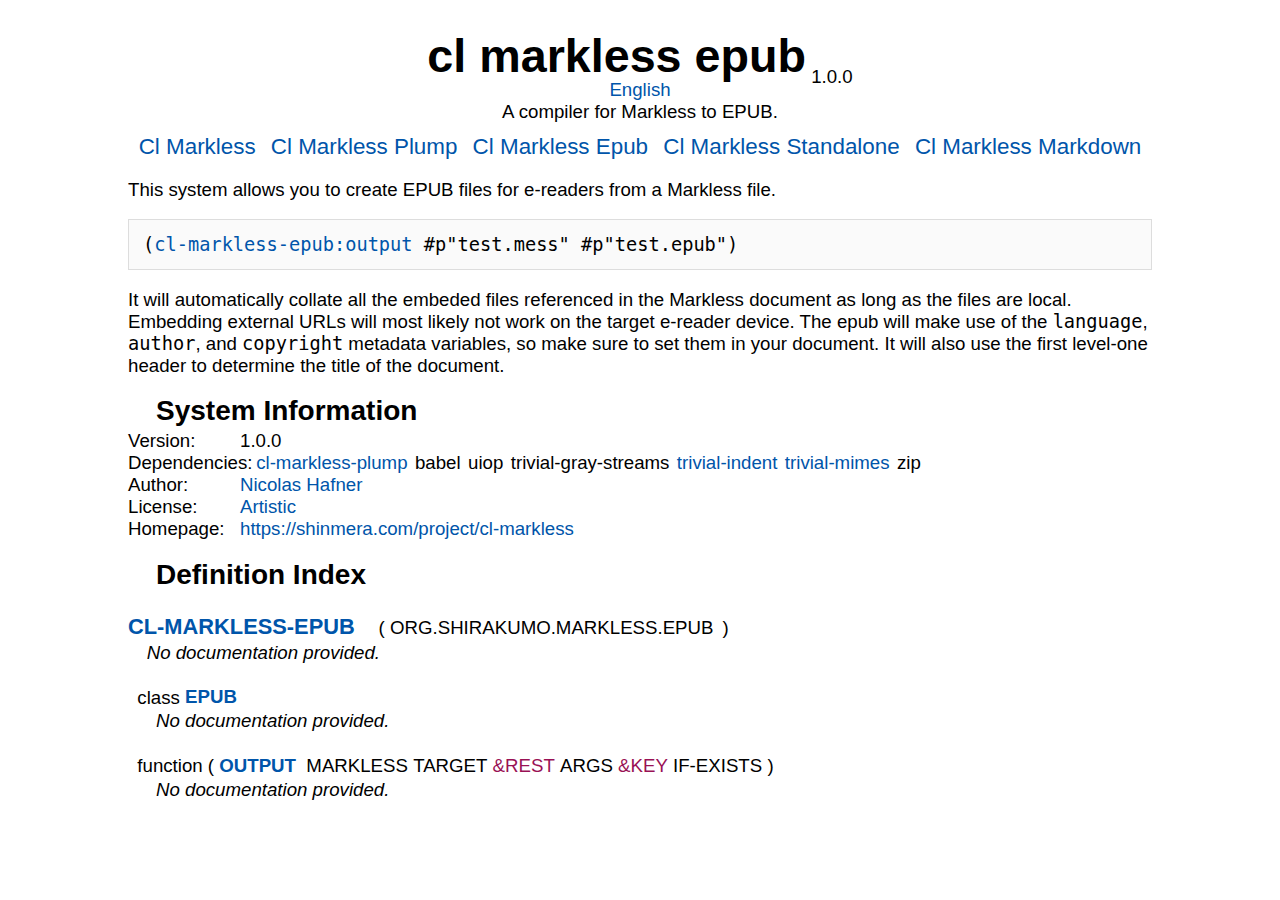
<file: doc/cl-markless-epub/index.html>
<!DOCTYPE html> <html lang="EN"> <head> <meta charset="utf-8"> <title>Cl Markless Epub</title> <style>html body{margin:0 auto 0 auto;padding:20px;max-width:1024px;font-family:sans-serif;font-size:14pt;overflow-y:scroll;}html body a{text-decoration:none;}html body a[href]{color:#0055AA;}html body a[href]:hover{color:#0088EE;}html body pre{background:#FAFAFA;border:1px solid #DDDDDD;padding:0.75em;overflow-x:auto;}html body pre >code a[href]{color:#223388;}article.project h1,article.project h2,article.project h3,article.project h4,article.project h5,article.project h6{margin:0.2em 0 0.1em 0;text-indent:1em;}article.project >header{text-align:center;}article.project >header img.logo{display:block;margin:auto;max-height:170px;}article.project >header h1{display:inline-block;text-indent:0;font-size:2.5em;}article.project >header .version{vertical-align:bottom;}article.project >header .languages{margin-top:-0.5em;text-transform:capitalize;}article.project >header .description{margin:0;}article.project >header .pages{margin-top:0.5em;font-size:1.2em;text-transform:capitalize;}article.project >header .pages a{display:inline-block;padding:0 0.2em;}article.project >section{margin:1em 0 1em 0;}article.project #index >ul{list-style:none;margin:0;padding:0;}article.project .row label{display:inline-block;min-width:6em;}article.project #system .row{display:flex;}article.project #system #dependencies{display:inline;margin:0;padding:0;}article.project #system #dependencies li{display:inline;padding:0 0.2em;}article.definition{margin:1em 0 0 0;}article.definition >header h1,article.definition >header h2,article.definition >header h3,article.definition >header h4,article.definition >header h5,article.definition >header h6{text-indent:0;display:inline-block;}article.definition >header ul{display:inline-block;list-style:none;margin:0;padding:0;}article.definition >header ul li{display:inline-block;padding:0 0.2em 0 0;}article.definition >header .visibility{display:none;}article.definition >header .visibility,article.definition >header .type{text-transform:lowercase;}article.definition >header .source-link{visibility:hidden;float:right;}article.definition >header .source-link:after{visibility:visible;content:"[SRC]";}article.definition .docstring{margin:0 0 0 1em;}article.definition .docstring pre{font-size:0.8em;white-space:pre-wrap;}.definition.package >header ul.nicknames{display:inline-block;list-style:none;margin:0;padding:0 0 0 1em;}.definition.package >header ul.nicknames li{display:inline;}.definition.package >header ul.nicknames:before{content:"(";}.definition.package >header ul.nicknames:after{content:")";}.definition.package ul.definitions{margin:0;list-style:none;padding:0 0 0 0.5em;}.definition.callable >header .name:before,.definition.type >header .name:before{content:"(";font-weight:normal;}.definition.callable >header .arguments:after,.definition.type >header .arguments:after{content:")";}.definition.callable >header .arguments .arguments:before,.definition.type >header .arguments .arguments:before{content:"(";}.definition.callable >header .arguments .argument,.definition.type >header .arguments .argument{padding:0;}.definition.callable >header .arguments .argument.lambda-list-keyword,.definition.type >header .arguments .argument.lambda-list-keyword{color:#991155;}.definition li>mark{background:none;border-left:0.3em solid #0088EE;padding-left:0.3em;display:block;}</style> </head> <body> <article class="project"> <header>  <h1>cl markless epub</h1>  <span class="version">1.0.0</span>  <nav class="languages">      <a href="index.html">English</a>      </nav>  <p class="description">A compiler for Markless to EPUB.</p>  <nav class="pages">  <a href="../index.html">cl markless</a>    <a href="../cl-markless-plump/index.html">cl markless plump</a>    <a href="index.html">cl markless epub</a>    <a href="../cl-markless-standalone/index.html">cl markless standalone</a>    <a href="../cl-markless-markdown/index.html">cl markless markdown</a>  </nav> </header> <section id="documentation"><article><p>This system allows you to create EPUB files for e-readers from a Markless file.</p><code style="display:block" class="code-block" data-language="common-lisp"><pre>(<a href="#FUNCTION%20CL-MARKLESS-EPUB%3AOUTPUT" class="xref">cl-markless-epub:output</a> #p&quot;test.mess&quot; #p&quot;test.epub&quot;)</pre></code><p>It will automatically collate all the embeded files referenced in the Markless document as long as the files are local. Embedding external URLs will most likely not work on the target e-reader device. The epub will make use of the <code>language</code>, <code>author</code>, and <code>copyright</code> metadata variables, so make sure to set them in your document. It will also use the first level-one header to determine the title of the document.</p></article></section>   <section id="system"> <h2>System Information</h2>  <div class="row"> <label for="version">Version:</label> <a id="version">1.0.0</a> </div>   <div class="row"> <label for="dependencies">Dependencies:</label> <ul id="dependencies"><li><a class="external" href="https://shinmera.com/project/cl-markless">cl-markless-plump</a></li><li><a class="external">babel</a></li><li><a class="external">uiop</a></li><li><a class="external">trivial-gray-streams</a></li><li><a class="external" href="https://shinmera.github.io/trivial-indent/">trivial-indent</a></li><li><a class="external" href="https://Shinmera.github.io/trivial-mimes/">trivial-mimes</a></li><li><a class="external">zip</a></li></ul> </div>   <div class="row"> <label for="author">Author:</label> <a id="author" href="mailto:shinmera@tymoon.eu">Nicolas Hafner</a> </div>   <div class="row"> <label for="license">License:</label> <a id="license" href="https://tldrlegal.com/search?q=Artistic">Artistic</a> </div>   <div class="row"> <label for="homepage">Homepage:</label> <a id="homepage" href="https://shinmera.com/project/cl-markless">https://shinmera.com/project/cl-markless</a> </div>  </section>   <section id="index"> <h2>Definition Index</h2> <ul> <li> <article class="definition package" id="PACKAGE CL-MARKLESS-EPUB"> <header> <h3> <a href="#PACKAGE%20CL-MARKLESS-EPUB">CL-MARKLESS-EPUB</a> </h3> <ul class="nicknames"> <li>ORG.SHIRAKUMO.MARKLESS.EPUB</li> </ul>  </header> <div class="docstring"><i>No documentation provided.</i></div> <ul class="definitions"> <li> <article class="definition class" id="CLASS CL-MARKLESS-EPUB:EPUB"> <header> <span class="visibility">EXTERNAL</span> <span class="type">CLASS</span> <h4 class="name"> <a href="#CLASS%20CL-MARKLESS-EPUB%3AEPUB">EPUB</a> </h4> <ul class="qualifiers"></ul> <ul class="arguments"></ul>  </header> <div class="docstring"><i>No documentation provided.</i></div> </article> </li>  <li> <article class="definition function callable" id="FUNCTION CL-MARKLESS-EPUB:OUTPUT"> <header> <span class="visibility">EXTERNAL</span> <span class="type">FUNCTION</span> <h4 class="name"> <a href="#FUNCTION%20CL-MARKLESS-EPUB%3AOUTPUT">OUTPUT</a> </h4> <ul class="qualifiers"></ul> <ul class="arguments">  <li class="argument">MARKLESS</li>    <li class="argument">TARGET</li>    <li class="argument lambda-list-keyword">&amp;REST</li>    <li class="argument">ARGS</li>    <li class="argument lambda-list-keyword">&amp;KEY</li>    <li class="argument">IF-EXISTS</li>  </ul>  </header> <div class="docstring"><i>No documentation provided.</i></div> </article> </li> </ul> </article> </li> </ul> </section> </article> <script>window.addEventListener("DOMContentLoaded", function(){
    var unmarkElement = function(el){
        if(el.tagName === "mark" || el.tagName === "MARK"){
            [].forEach.call(el.childNodes, function(child){
                el.parentNode.insertBefore(child, el);
            });
            el.parentNode.removeChild(el);
        }else if(el.parentNode.tagName === "mark"){
            return unmarkElement(el.parentNode);
        }
        return null;
    }

    var unmarkAll = function(root){
        root = root || document;
        [].forEach.call(root.querySelectorAll("mark"), unmarkElement);
    }
    
    var markElement = function(el){
        if(el.parentNode.tagName === "mark" || el.parentNode.tagName === "MARK"){
            return el.parentNode;
        } else {
            unmarkAll();
            var marked = document.createElement("mark");
            el.parentNode.insertBefore(marked, el);
            marked.appendChild(el);
            return marked;
        }
    }

    var markFragmented = function(){
        if(window.location.hash){
            var el = document.getElementById(decodeURIComponent(window.location.hash.substr(1)));
            if(el) markElement(el);
        }
    }

    var registerXrefLink = function(link){
        var el = document.getElementById(decodeURIComponent(link.getAttribute("href").substr(1)));
        if(el){
            link.addEventListener("click", function(){
                markElement(el);
            });
        }
    }

    var registerXrefLinks = function(root){
        root = root || document;
        [].forEach.call(root.querySelectorAll("a.xref"), registerXrefLink);
    }

    markFragmented();
    registerXrefLinks();
}); </script> </body> </html>
</file>
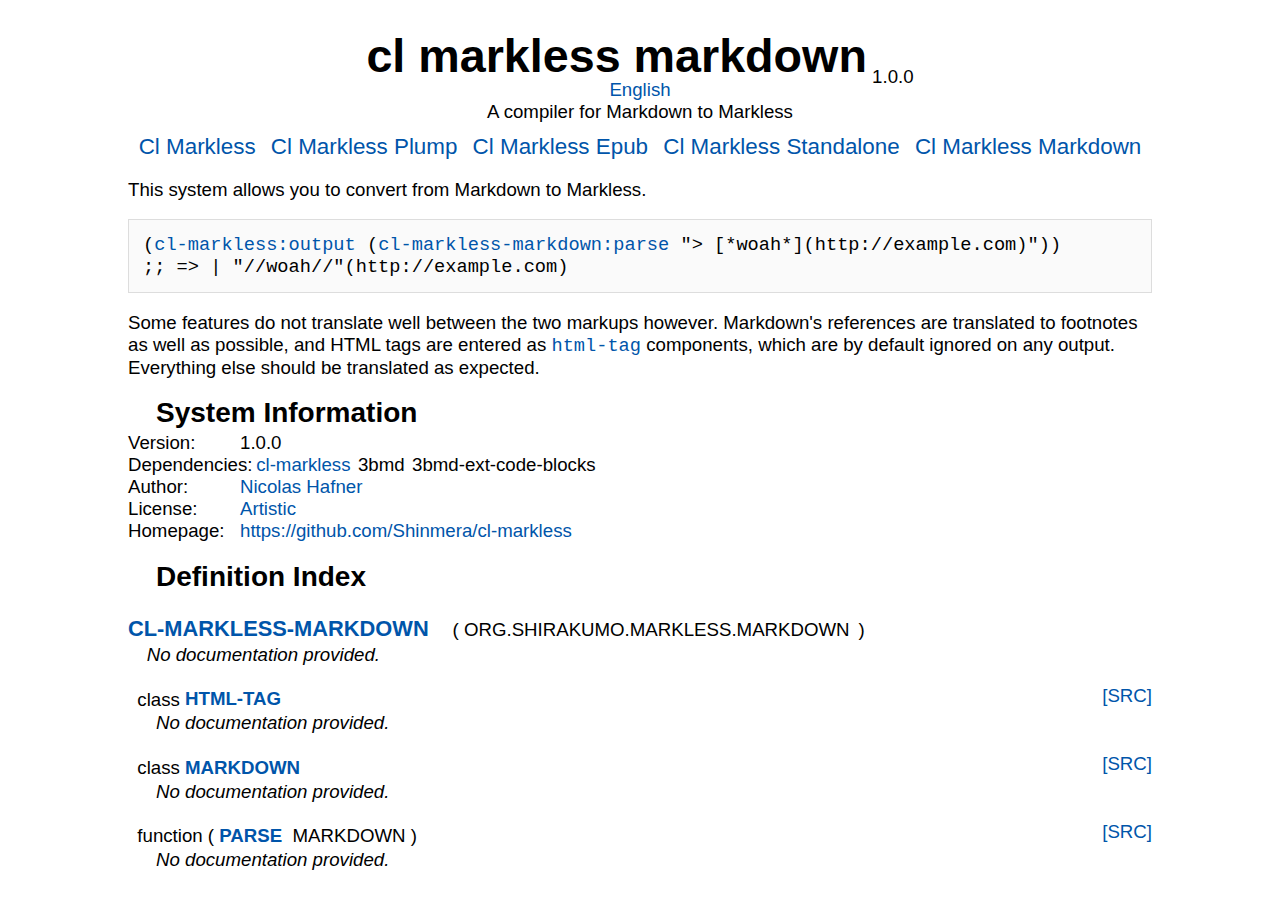
<file: doc/cl-markless-markdown/index.html>
<!DOCTYPE html> <html lang="EN"> <head> <meta charset="utf-8"> <title>Cl Markless Markdown</title> <style>html body{margin:0 auto 0 auto;padding:20px;max-width:1024px;font-family:sans-serif;font-size:14pt;overflow-y:scroll;}html body a{text-decoration:none;}html body a[href]{color:#0055AA;}html body a[href]:hover{color:#0088EE;}html body pre{background:#FAFAFA;border:1px solid #DDDDDD;padding:0.75em;overflow-x:auto;}html body pre >code a[href]{color:#223388;}article.project h1,article.project h2,article.project h3,article.project h4,article.project h5,article.project h6{margin:0.2em 0 0.1em 0;text-indent:1em;}article.project >header{text-align:center;}article.project >header img.logo{display:block;margin:auto;max-height:170px;}article.project >header h1{display:inline-block;text-indent:0;font-size:2.5em;}article.project >header .version{vertical-align:bottom;}article.project >header .languages{margin-top:-0.5em;text-transform:capitalize;}article.project >header .description{margin:0;}article.project >header .pages{margin-top:0.5em;font-size:1.2em;text-transform:capitalize;}article.project >header .pages a{display:inline-block;padding:0 0.2em;}article.project >section{margin:1em 0 1em 0;}article.project #index >ul{list-style:none;margin:0;padding:0;}article.project .row label{display:inline-block;min-width:6em;}article.project #system .row{display:flex;}article.project #system #dependencies{display:inline;margin:0;padding:0;}article.project #system #dependencies li{display:inline;padding:0 0.2em;}article.definition{margin:1em 0 0 0;}article.definition >header h1,article.definition >header h2,article.definition >header h3,article.definition >header h4,article.definition >header h5,article.definition >header h6{text-indent:0;display:inline-block;}article.definition >header ul{display:inline-block;list-style:none;margin:0;padding:0;}article.definition >header ul li{display:inline-block;padding:0 0.2em 0 0;}article.definition >header .visibility{display:none;}article.definition >header .visibility,article.definition >header .type{text-transform:lowercase;}article.definition >header .source-link{visibility:hidden;float:right;}article.definition >header .source-link:after{visibility:visible;content:"[SRC]";}article.definition .docstring{margin:0 0 0 1em;}article.definition .docstring pre{font-size:0.8em;white-space:pre-wrap;}.definition.package >header ul.nicknames{display:inline-block;list-style:none;margin:0;padding:0 0 0 1em;}.definition.package >header ul.nicknames li{display:inline;}.definition.package >header ul.nicknames:before{content:"(";}.definition.package >header ul.nicknames:after{content:")";}.definition.package ul.definitions{margin:0;list-style:none;padding:0 0 0 0.5em;}.definition.callable >header .name:before,.definition.type >header .name:before{content:"(";font-weight:normal;}.definition.callable >header .arguments:after,.definition.type >header .arguments:after{content:")";}.definition.callable >header .arguments .arguments:before,.definition.type >header .arguments .arguments:before{content:"(";}.definition.callable >header .arguments .argument,.definition.type >header .arguments .argument{padding:0;}.definition.callable >header .arguments .argument.lambda-list-keyword,.definition.type >header .arguments .argument.lambda-list-keyword{color:#991155;}.definition li>mark{background:none;border-left:0.3em solid #0088EE;padding-left:0.3em;display:block;}</style> </head> <body> <article class="project"> <header>  <h1>cl markless markdown</h1>  <span class="version">1.0.0</span>  <nav class="languages">          <a href="index.html">English</a>  </nav>  <p class="description">A compiler for Markdown to Markless</p>  <nav class="pages">  <a href="../index.html">cl markless</a>    <a href="../cl-markless-plump/index.html">cl markless plump</a>    <a href="../cl-markless-epub/index.html">cl markless epub</a>    <a href="../cl-markless-standalone/index.html">cl markless standalone</a>    <a href="index.html">cl markless markdown</a>  </nav> </header> <section id="documentation"><article><p>This system allows you to convert from Markdown to Markless.</p><code style="display:block" class="code-block" data-language="common-lisp"><pre>(<a href="../index.html#FUNCTION%20CL-MARKLESS%3AOUTPUT" class="xref">cl-markless:output</a> (<a href="#FUNCTION%20CL-MARKLESS-MARKDOWN%3APARSE" class="xref">cl-markless-markdown:parse</a> &quot;&gt; [*woah*](http://example.com)&quot;))
;; =&gt; | &quot;//woah//&quot;(http://example.com)</pre></code><p>Some features do not translate well between the two markups however. Markdown's references are translated to footnotes as well as possible, and HTML tags are entered as <code><a href="#CLASS%20CL-MARKLESS-MARKDOWN%3AHTML-TAG" class="xref">html-tag</a></code> components, which are by default ignored on any output. Everything else should be translated as expected.</p></article></section>   <section id="system"> <h2>System Information</h2>  <div class="row"> <label for="version">Version:</label> <a id="version">1.0.0</a> </div>   <div class="row"> <label for="dependencies">Dependencies:</label> <ul id="dependencies"><li><a class="external" href="https://github.com/Shinmera/cl-markless">cl-markless</a></li><li><a class="external">3bmd</a></li><li><a class="external">3bmd-ext-code-blocks</a></li></ul> </div>   <div class="row"> <label for="author">Author:</label> <a id="author" href="mailto:shinmera@tymoon.eu">Nicolas Hafner</a> </div>   <div class="row"> <label for="license">License:</label> <a id="license" href="https://tldrlegal.com/search?q=Artistic">Artistic</a> </div>   <div class="row"> <label for="homepage">Homepage:</label> <a id="homepage" href="https://github.com/Shinmera/cl-markless">https://github.com/Shinmera/cl-markless</a> </div>  </section>   <section id="index"> <h2>Definition Index</h2> <ul> <li> <article class="definition package" id="PACKAGE CL-MARKLESS-MARKDOWN"> <header> <h3> <a href="#PACKAGE%20CL-MARKLESS-MARKDOWN">CL-MARKLESS-MARKDOWN</a> </h3> <ul class="nicknames"> <li>ORG.SHIRAKUMO.MARKLESS.MARKDOWN</li> </ul>  </header> <div class="docstring"><i>No documentation provided.</i></div> <ul class="definitions"> <li> <article class="definition class" id="CLASS CL-MARKLESS-MARKDOWN:HTML-TAG"> <header> <span class="visibility">EXTERNAL</span> <span class="type">CLASS</span> <h4 class="name"> <a href="#CLASS%20CL-MARKLESS-MARKDOWN%3AHTML-TAG">HTML-TAG</a> </h4> <ul class="qualifiers"></ul> <ul class="arguments"></ul>  <a class="source-link" href="https://github.com/Shinmera/cl-markless/blob/master/markdown.lisp#L170">Source</a>  </header> <div class="docstring"><i>No documentation provided.</i></div> </article> </li>  <li> <article class="definition class" id="CLASS CL-MARKLESS-MARKDOWN:MARKDOWN"> <header> <span class="visibility">EXTERNAL</span> <span class="type">CLASS</span> <h4 class="name"> <a href="#CLASS%20CL-MARKLESS-MARKDOWN%3AMARKDOWN">MARKDOWN</a> </h4> <ul class="qualifiers"></ul> <ul class="arguments"></ul>  <a class="source-link" href="https://github.com/Shinmera/cl-markless/blob/master/markdown.lisp#L22">Source</a>  </header> <div class="docstring"><i>No documentation provided.</i></div> </article> </li>  <li> <article class="definition function callable" id="FUNCTION CL-MARKLESS-MARKDOWN:PARSE"> <header> <span class="visibility">EXTERNAL</span> <span class="type">FUNCTION</span> <h4 class="name"> <a href="#FUNCTION%20CL-MARKLESS-MARKDOWN%3APARSE">PARSE</a> </h4> <ul class="qualifiers"></ul> <ul class="arguments">  <li class="argument">MARKDOWN</li>  </ul>  <a class="source-link" href="https://github.com/Shinmera/cl-markless/blob/master/markdown.lisp#L39">Source</a>  </header> <div class="docstring"><i>No documentation provided.</i></div> </article> </li> </ul> </article> </li> </ul> </section> </article> <script>window.addEventListener("DOMContentLoaded", function(){
    var unmarkElement = function(el){
        if(el.tagName === "mark" || el.tagName === "MARK"){
            [].forEach.call(el.childNodes, function(child){
                el.parentNode.insertBefore(child, el);
            });
            el.parentNode.removeChild(el);
        }else if(el.parentNode.tagName === "mark"){
            return unmarkElement(el.parentNode);
        }
        return null;
    }

    var unmarkAll = function(root){
        root = root || document;
        [].forEach.call(root.querySelectorAll("mark"), unmarkElement);
    }
    
    var markElement = function(el){
        if(el.parentNode.tagName === "mark" || el.parentNode.tagName === "MARK"){
            return el.parentNode;
        } else {
            unmarkAll();
            var marked = document.createElement("mark");
            el.parentNode.insertBefore(marked, el);
            marked.appendChild(el);
            return marked;
        }
    }

    var markFragmented = function(){
        if(window.location.hash){
            var el = document.getElementById(decodeURIComponent(window.location.hash.substr(1)));
            if(el) markElement(el);
        }
    }

    var registerXrefLink = function(link){
        var el = document.getElementById(decodeURIComponent(link.getAttribute("href").substr(1)));
        if(el){
            link.addEventListener("click", function(){
                markElement(el);
            });
        }
    }

    var registerXrefLinks = function(root){
        root = root || document;
        [].forEach.call(root.querySelectorAll("a.xref"), registerXrefLink);
    }

    markFragmented();
    registerXrefLinks();
}); </script> </body> </html>
</file>
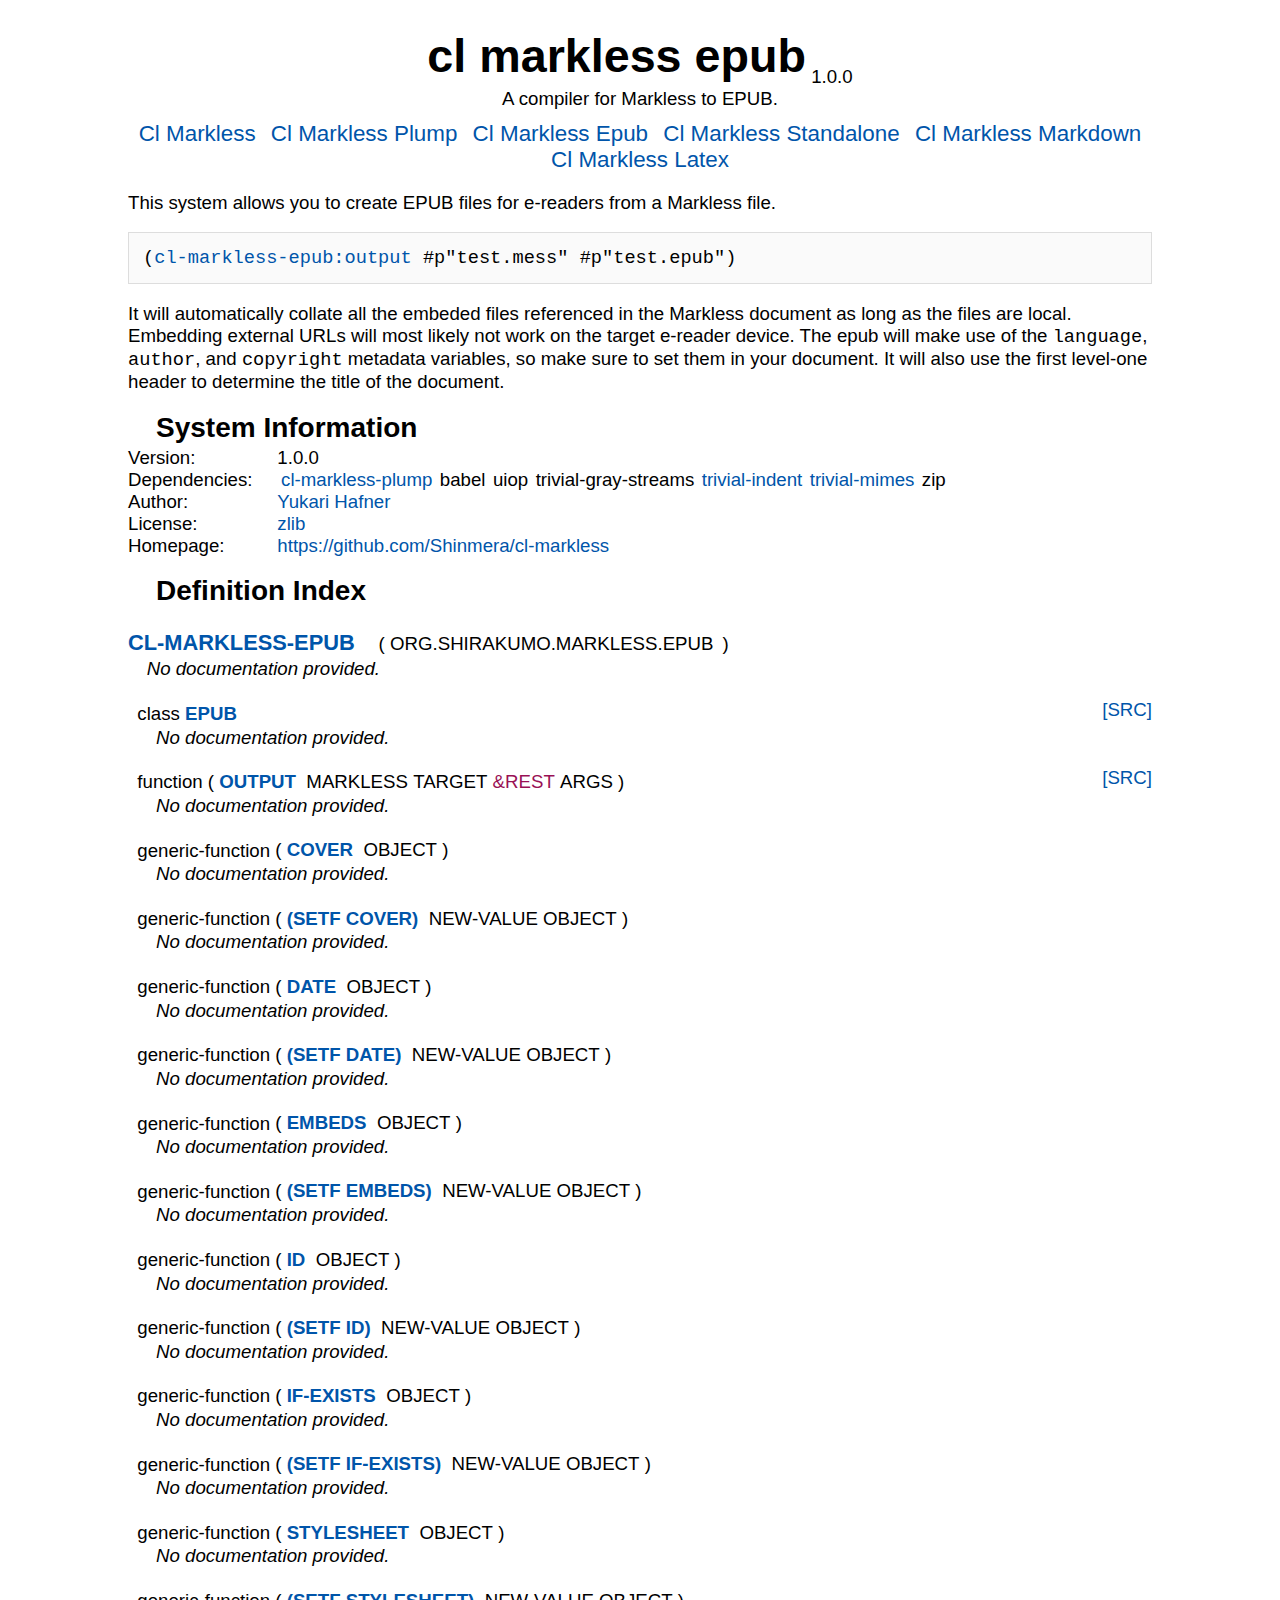
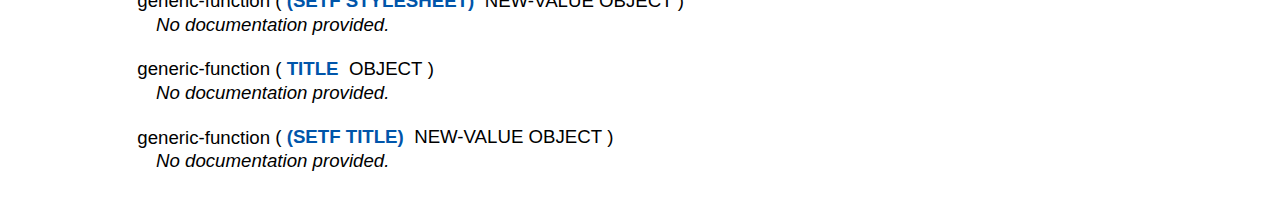
<file: docs/cl-markless-epub/index.html>
<!DOCTYPE html> <html lang="EN"> <head> <meta charset="utf-8"> <title>Cl Markless Epub</title> <style>html body{margin:0 auto 0 auto;padding:20px;max-width:1024px;font-family:sans-serif;font-size:14pt;overflow-y:scroll;}html body a{text-decoration:none;}html body a[href]{color:#0055AA;}html body a[href]:hover{color:#0088EE;}html body pre{background:#FAFAFA;border:1px solid #DDDDDD;padding:0.75em;overflow-x:auto;}html body pre >code a[href]{color:#223388;}article.project h1{font-size:1.7em;}article.project h1,article.project h2,article.project h3,article.project h4,article.project h5,article.project h6{margin:0.2em 0 0.1em 0;text-indent:1em;}article.project >header{text-align:center;}article.project >header img.logo{display:block;margin:auto;max-height:170px;}article.project >header h1{display:inline-block;text-indent:0;font-size:2.5em;}article.project >header .version{vertical-align:bottom;}article.project >header .languages{margin-top:-0.5em;text-transform:capitalize;}article.project >header .description{margin:0;}article.project >header .pages{margin-top:0.5em;font-size:1.2em;text-transform:capitalize;}article.project >header .pages a{display:inline-block;padding:0 0.2em;}article.project >section{margin:1em 0 1em 0;}article.project >section img{max-width:100%;}article.project #index >ul{list-style:none;margin:0;padding:0;}article.project .row label{display:inline-block;min-width:8em;}article.project #system .row{display:flex;}article.project #system #dependencies{display:inline;margin:0;padding:0;}article.project #system #dependencies li{display:inline;padding:0 0.2em;}article.project #system #author label{vertical-align:top;}article.project #system #author ul{display:inline-block;margin:0;padding:0;list-style:none;}article.definition{margin:1em 0 0 0;}article.definition >header h1,article.definition >header h2,article.definition >header h3,article.definition >header h4,article.definition >header h5,article.definition >header h6{text-indent:0;display:inline-block;}article.definition >header ul{display:inline-block;list-style:none;margin:0;padding:0;}article.definition >header ul li{display:inline-block;padding:0 0.2em 0 0;}article.definition >header .visibility{display:none;}article.definition >header .visibility,article.definition >header .type{text-transform:lowercase;}article.definition >header .source-link{visibility:hidden;float:right;}article.definition >header .source-link:after{visibility:visible;content:"[SRC]";}article.definition .docstring{margin:0 0 0 1em;}article.definition .docstring pre{font-size:0.8em;white-space:pre-wrap;}.definition.package >header ul.nicknames{display:inline-block;list-style:none;margin:0;padding:0 0 0 1em;}.definition.package >header ul.nicknames li{display:inline;}.definition.package >header ul.nicknames:before{content:"(";}.definition.package >header ul.nicknames:after{content:")";}.definition.package ul.definitions{margin:0;list-style:none;padding:0 0 0 0.5em;}.definition.callable >header .name:before,.definition.type >header .name:before{content:"(";font-weight:normal;}.definition.callable >header .arguments:after,.definition.type >header .arguments:after{content:")";}.definition.callable >header .arguments .arguments:before,.definition.type >header .arguments .arguments:before{content:"(";}.definition.callable >header .arguments .argument,.definition.type >header .arguments .argument{padding:0;}.definition.callable >header .arguments .argument.lambda-list-keyword,.definition.type >header .arguments .argument.lambda-list-keyword{color:#991155;}.definition li>mark{background:none;border-left:0.3em solid #0088EE;padding-left:0.3em;display:block;}</style> </head> <body> <article class="project"> <header>   <h1>cl markless epub</h1>   <span class="version">1.0.0</span>    <p class="description">A compiler for Markless to EPUB.</p>   <nav class="pages"> <a href="../index.html">cl markless</a>  <a href="../cl-markless-plump/index.html">cl markless plump</a>  <a href="index.html">cl markless epub</a>  <a href="../cl-markless-standalone/index.html">cl markless standalone</a>  <a href="../cl-markless-markdown/index.html">cl markless markdown</a>  <a href="../cl-markless-latex/index.html">cl markless latex</a> </nav>  </header> <section id="documentation"><article><p>This system allows you to create EPUB files for e-readers from a Markless file.</p><code style="display:block" class="code-block" data-language="common-lisp"><pre>(<a href="#FUNCTION%20CL-MARKLESS-EPUB%3AOUTPUT" class="xref">cl-markless-epub:output</a> #p&quot;test.mess&quot; #p&quot;test.epub&quot;)</pre></code><p>It will automatically collate all the embeded files referenced in the Markless document as long as the files are local. Embedding external URLs will most likely not work on the target e-reader device. The epub will make use of the <code>language</code>, <code>author</code>, and <code>copyright</code> metadata variables, so make sure to set them in your document. It will also use the first level-one header to determine the title of the document.</p></article></section>   <section id="system"> <h2>System Information</h2>  <div class="row"> <label for="version">Version:</label> <a id="version">1.0.0</a> </div>   <div class="row"> <label for="dependencies">Dependencies:</label> <ul id="dependencies"><li><a class="external" href="https://github.com/Shinmera/cl-markless">cl-markless-plump</a></li><li><a class="external">babel</a></li><li><a class="external">uiop</a></li><li><a class="external">trivial-gray-streams</a></li><li><a class="external" href="https://shinmera.github.io/trivial-indent/">trivial-indent</a></li><li><a class="external" href="https://Shinmera.github.io/trivial-mimes/">trivial-mimes</a></li><li><a class="external">zip</a></li></ul> </div>   <div class="row" id="author"> <label for="author">Author:</label> <a href="mailto:shinmera@tymoon.eu">Yukari Hafner</a> </div>   <div class="row"> <label for="license">License:</label> <a id="license" href="https://tldrlegal.com/search?q=zlib">zlib</a> </div>   <div class="row"> <label for="homepage">Homepage:</label> <a id="homepage" href="https://github.com/Shinmera/cl-markless">https://github.com/Shinmera/cl-markless</a> </div>    </section>    <section id="index"> <h2>Definition Index</h2> <ul> <li> <article class="definition package" id="PACKAGE CL-MARKLESS-EPUB"> <header> <h3> <a href="#PACKAGE%20CL-MARKLESS-EPUB">CL-MARKLESS-EPUB</a> </h3> <ul class="nicknames"> <li>ORG.SHIRAKUMO.MARKLESS.EPUB</li> </ul>  </header> <div class="docstring"><i>No documentation provided.</i></div> <ul class="definitions"> <li> <article class="definition class" id="CLASS CL-MARKLESS-EPUB:EPUB"> <header> <span class="visibility">EXTERNAL</span> <span class="type">CLASS</span> <h4 class="name"> <a href="#CLASS%20CL-MARKLESS-EPUB%3AEPUB">EPUB</a> </h4> <ul class="qualifiers"></ul> <ul class="arguments"></ul>  <a class="source-link" href="https://github.com/Shinmera/cl-markless/blob/ba6e448f51bf3f19643c2468ce518aa6689b385f/epub.lisp#L5">Source</a>  </header> <div class="docstring"><i>No documentation provided.</i></div> </article> </li>  <li> <article class="definition function callable" id="FUNCTION CL-MARKLESS-EPUB:OUTPUT"> <header> <span class="visibility">EXTERNAL</span> <span class="type">FUNCTION</span> <h4 class="name"> <a href="#FUNCTION%20CL-MARKLESS-EPUB%3AOUTPUT">OUTPUT</a> </h4> <ul class="qualifiers"></ul> <ul class="arguments">  <li class="argument">MARKLESS</li>    <li class="argument">TARGET</li>    <li class="argument lambda-list-keyword">&amp;REST</li>    <li class="argument">ARGS</li>  </ul>  <a class="source-link" href="https://github.com/Shinmera/cl-markless/blob/ba6e448f51bf3f19643c2468ce518aa6689b385f/epub.lisp#L14">Source</a>  </header> <div class="docstring"><i>No documentation provided.</i></div> </article> </li>  <li> <article class="definition generic-function callable" id="GENERIC-FUNCTION CL-MARKLESS-EPUB:COVER"> <header> <span class="visibility">EXTERNAL</span> <span class="type">GENERIC-FUNCTION</span> <h4 class="name"> <a href="#GENERIC-FUNCTION%20CL-MARKLESS-EPUB%3ACOVER">COVER</a> </h4> <ul class="qualifiers"></ul> <ul class="arguments">  <li class="argument">OBJECT</li>  </ul>  </header> <div class="docstring"><i>No documentation provided.</i></div> </article> </li>  <li> <article class="definition generic-function callable" id="GENERIC-FUNCTION CL-MARKLESS-EPUB:(SETF COVER)"> <header> <span class="visibility">EXTERNAL</span> <span class="type">GENERIC-FUNCTION</span> <h4 class="name"> <a href="#GENERIC-FUNCTION%20CL-MARKLESS-EPUB%3A%28SETF%20COVER%29">(SETF COVER)</a> </h4> <ul class="qualifiers"></ul> <ul class="arguments">  <li class="argument">NEW-VALUE</li>    <li class="argument">OBJECT</li>  </ul>  </header> <div class="docstring"><i>No documentation provided.</i></div> </article> </li>  <li> <article class="definition generic-function callable" id="GENERIC-FUNCTION CL-MARKLESS-EPUB:DATE"> <header> <span class="visibility">EXTERNAL</span> <span class="type">GENERIC-FUNCTION</span> <h4 class="name"> <a href="#GENERIC-FUNCTION%20CL-MARKLESS-EPUB%3ADATE">DATE</a> </h4> <ul class="qualifiers"></ul> <ul class="arguments">  <li class="argument">OBJECT</li>  </ul>  </header> <div class="docstring"><i>No documentation provided.</i></div> </article> </li>  <li> <article class="definition generic-function callable" id="GENERIC-FUNCTION CL-MARKLESS-EPUB:(SETF DATE)"> <header> <span class="visibility">EXTERNAL</span> <span class="type">GENERIC-FUNCTION</span> <h4 class="name"> <a href="#GENERIC-FUNCTION%20CL-MARKLESS-EPUB%3A%28SETF%20DATE%29">(SETF DATE)</a> </h4> <ul class="qualifiers"></ul> <ul class="arguments">  <li class="argument">NEW-VALUE</li>    <li class="argument">OBJECT</li>  </ul>  </header> <div class="docstring"><i>No documentation provided.</i></div> </article> </li>  <li> <article class="definition generic-function callable" id="GENERIC-FUNCTION CL-MARKLESS-EPUB:EMBEDS"> <header> <span class="visibility">EXTERNAL</span> <span class="type">GENERIC-FUNCTION</span> <h4 class="name"> <a href="#GENERIC-FUNCTION%20CL-MARKLESS-EPUB%3AEMBEDS">EMBEDS</a> </h4> <ul class="qualifiers"></ul> <ul class="arguments">  <li class="argument">OBJECT</li>  </ul>  </header> <div class="docstring"><i>No documentation provided.</i></div> </article> </li>  <li> <article class="definition generic-function callable" id="GENERIC-FUNCTION CL-MARKLESS-EPUB:(SETF EMBEDS)"> <header> <span class="visibility">EXTERNAL</span> <span class="type">GENERIC-FUNCTION</span> <h4 class="name"> <a href="#GENERIC-FUNCTION%20CL-MARKLESS-EPUB%3A%28SETF%20EMBEDS%29">(SETF EMBEDS)</a> </h4> <ul class="qualifiers"></ul> <ul class="arguments">  <li class="argument">NEW-VALUE</li>    <li class="argument">OBJECT</li>  </ul>  </header> <div class="docstring"><i>No documentation provided.</i></div> </article> </li>  <li> <article class="definition generic-function callable" id="GENERIC-FUNCTION CL-MARKLESS-EPUB:ID"> <header> <span class="visibility">EXTERNAL</span> <span class="type">GENERIC-FUNCTION</span> <h4 class="name"> <a href="#GENERIC-FUNCTION%20CL-MARKLESS-EPUB%3AID">ID</a> </h4> <ul class="qualifiers"></ul> <ul class="arguments">  <li class="argument">OBJECT</li>  </ul>  </header> <div class="docstring"><i>No documentation provided.</i></div> </article> </li>  <li> <article class="definition generic-function callable" id="GENERIC-FUNCTION CL-MARKLESS-EPUB:(SETF ID)"> <header> <span class="visibility">EXTERNAL</span> <span class="type">GENERIC-FUNCTION</span> <h4 class="name"> <a href="#GENERIC-FUNCTION%20CL-MARKLESS-EPUB%3A%28SETF%20ID%29">(SETF ID)</a> </h4> <ul class="qualifiers"></ul> <ul class="arguments">  <li class="argument">NEW-VALUE</li>    <li class="argument">OBJECT</li>  </ul>  </header> <div class="docstring"><i>No documentation provided.</i></div> </article> </li>  <li> <article class="definition generic-function callable" id="GENERIC-FUNCTION CL-MARKLESS-EPUB:IF-EXISTS"> <header> <span class="visibility">EXTERNAL</span> <span class="type">GENERIC-FUNCTION</span> <h4 class="name"> <a href="#GENERIC-FUNCTION%20CL-MARKLESS-EPUB%3AIF-EXISTS">IF-EXISTS</a> </h4> <ul class="qualifiers"></ul> <ul class="arguments">  <li class="argument">OBJECT</li>  </ul>  </header> <div class="docstring"><i>No documentation provided.</i></div> </article> </li>  <li> <article class="definition generic-function callable" id="GENERIC-FUNCTION CL-MARKLESS-EPUB:(SETF IF-EXISTS)"> <header> <span class="visibility">EXTERNAL</span> <span class="type">GENERIC-FUNCTION</span> <h4 class="name"> <a href="#GENERIC-FUNCTION%20CL-MARKLESS-EPUB%3A%28SETF%20IF-EXISTS%29">(SETF IF-EXISTS)</a> </h4> <ul class="qualifiers"></ul> <ul class="arguments">  <li class="argument">NEW-VALUE</li>    <li class="argument">OBJECT</li>  </ul>  </header> <div class="docstring"><i>No documentation provided.</i></div> </article> </li>  <li> <article class="definition generic-function callable" id="GENERIC-FUNCTION CL-MARKLESS-EPUB:STYLESHEET"> <header> <span class="visibility">EXTERNAL</span> <span class="type">GENERIC-FUNCTION</span> <h4 class="name"> <a href="#GENERIC-FUNCTION%20CL-MARKLESS-EPUB%3ASTYLESHEET">STYLESHEET</a> </h4> <ul class="qualifiers"></ul> <ul class="arguments">  <li class="argument">OBJECT</li>  </ul>  </header> <div class="docstring"><i>No documentation provided.</i></div> </article> </li>  <li> <article class="definition generic-function callable" id="GENERIC-FUNCTION CL-MARKLESS-EPUB:(SETF STYLESHEET)"> <header> <span class="visibility">EXTERNAL</span> <span class="type">GENERIC-FUNCTION</span> <h4 class="name"> <a href="#GENERIC-FUNCTION%20CL-MARKLESS-EPUB%3A%28SETF%20STYLESHEET%29">(SETF STYLESHEET)</a> </h4> <ul class="qualifiers"></ul> <ul class="arguments">  <li class="argument">NEW-VALUE</li>    <li class="argument">OBJECT</li>  </ul>  </header> <div class="docstring"><i>No documentation provided.</i></div> </article> </li>  <li> <article class="definition generic-function callable" id="GENERIC-FUNCTION CL-MARKLESS-EPUB:TITLE"> <header> <span class="visibility">EXTERNAL</span> <span class="type">GENERIC-FUNCTION</span> <h4 class="name"> <a href="#GENERIC-FUNCTION%20CL-MARKLESS-EPUB%3ATITLE">TITLE</a> </h4> <ul class="qualifiers"></ul> <ul class="arguments">  <li class="argument">OBJECT</li>  </ul>  </header> <div class="docstring"><i>No documentation provided.</i></div> </article> </li>  <li> <article class="definition generic-function callable" id="GENERIC-FUNCTION CL-MARKLESS-EPUB:(SETF TITLE)"> <header> <span class="visibility">EXTERNAL</span> <span class="type">GENERIC-FUNCTION</span> <h4 class="name"> <a href="#GENERIC-FUNCTION%20CL-MARKLESS-EPUB%3A%28SETF%20TITLE%29">(SETF TITLE)</a> </h4> <ul class="qualifiers"></ul> <ul class="arguments">  <li class="argument">NEW-VALUE</li>    <li class="argument">OBJECT</li>  </ul>  </header> <div class="docstring"><i>No documentation provided.</i></div> </article> </li> </ul> </article> </li> </ul> </section>  </article> <script>window.addEventListener("DOMContentLoaded", function(){
    var unmarkElement = function(el){
        if(el.tagName === "mark" || el.tagName === "MARK"){
            [].forEach.call(el.childNodes, function(child){
                el.parentNode.insertBefore(child, el);
            });
            el.parentNode.removeChild(el);
        }else if(el.parentNode.tagName === "mark"){
            return unmarkElement(el.parentNode);
        }
        return null;
    }

    var unmarkAll = function(root){
        root = root || document;
        [].forEach.call(root.querySelectorAll("mark"), unmarkElement);
    }
    
    var markElement = function(el){
        if(el.parentNode.tagName === "mark" || el.parentNode.tagName === "MARK"){
            return el.parentNode;
        } else {
            unmarkAll();
            var marked = document.createElement("mark");
            el.parentNode.insertBefore(marked, el);
            marked.appendChild(el);
            return marked;
        }
    }

    var markFragmented = function(){
        if(window.location.hash){
            var el = document.getElementById(decodeURIComponent(window.location.hash.substr(1)));
            if(el) markElement(el);
        }
    }

    var registerXrefLink = function(link){
        var el = document.getElementById(decodeURIComponent(link.getAttribute("href").substr(1)));
        if(el){
            link.addEventListener("click", function(){
                markElement(el);
            });
        }
    }

    var registerXrefLinks = function(root){
        root = root || document;
        [].forEach.call(root.querySelectorAll("a.xref"), registerXrefLink);
    }

    markFragmented();
    registerXrefLinks();
}); </script> </body> </html>
</file>
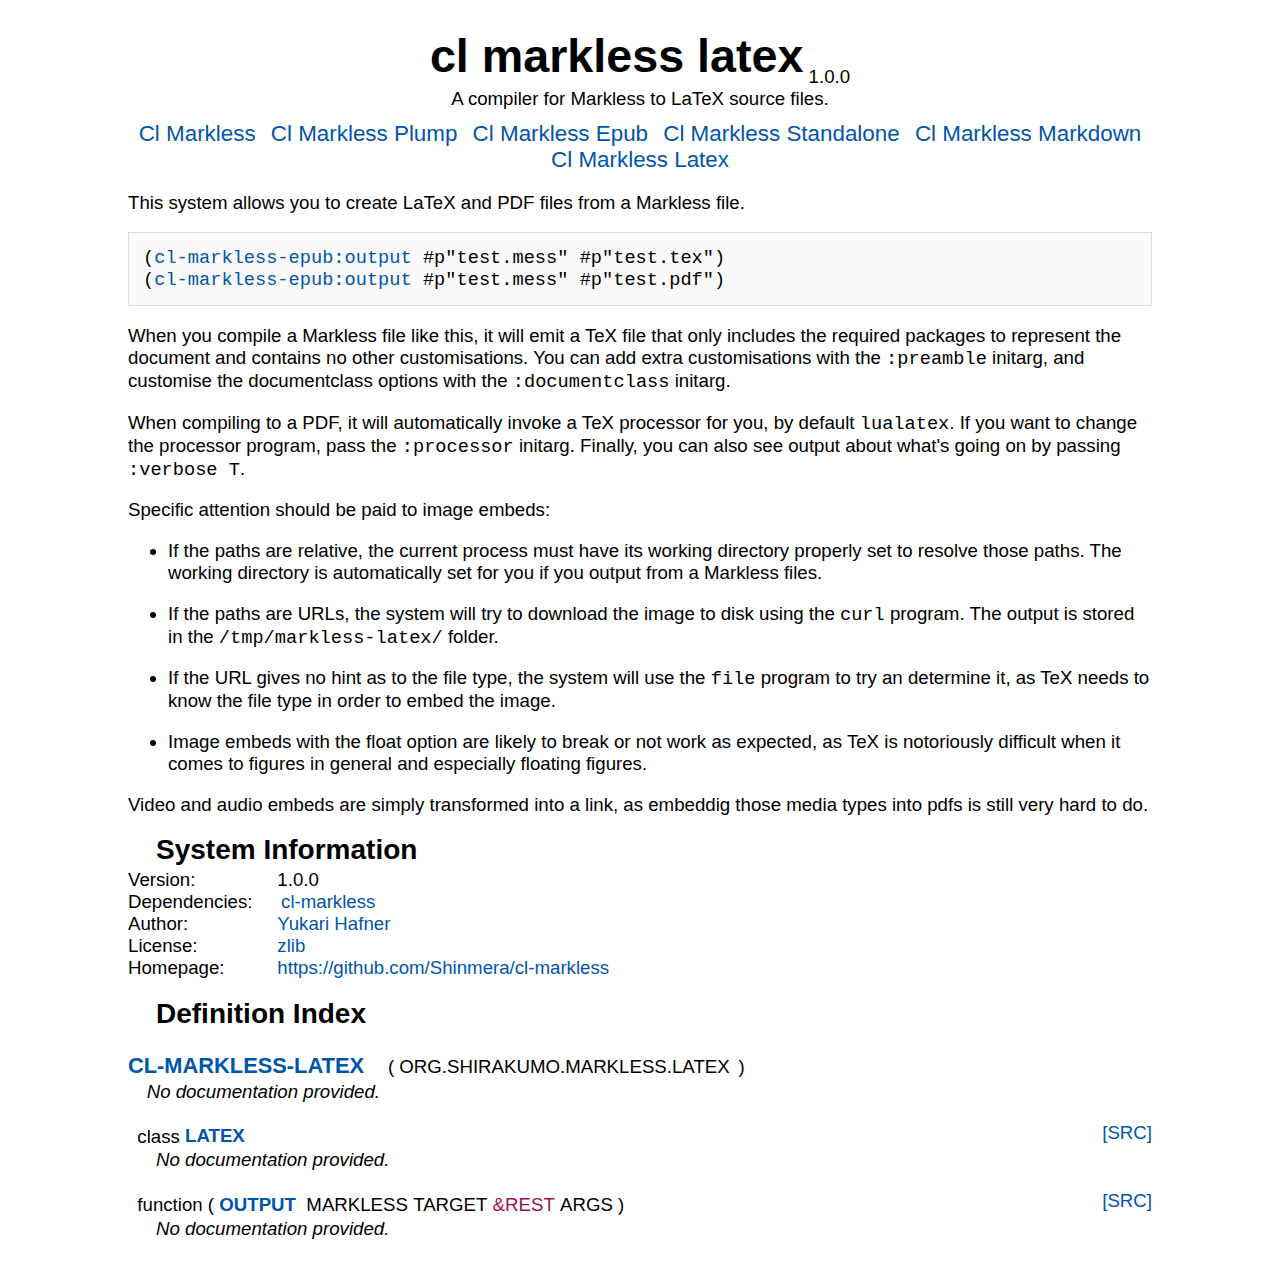
<file: docs/cl-markless-latex/index.html>
<!DOCTYPE html> <html lang="EN"> <head> <meta charset="utf-8"> <title>Cl Markless Latex</title> <style>html body{margin:0 auto 0 auto;padding:20px;max-width:1024px;font-family:sans-serif;font-size:14pt;overflow-y:scroll;}html body a{text-decoration:none;}html body a[href]{color:#0055AA;}html body a[href]:hover{color:#0088EE;}html body pre{background:#FAFAFA;border:1px solid #DDDDDD;padding:0.75em;overflow-x:auto;}html body pre >code a[href]{color:#223388;}article.project h1{font-size:1.7em;}article.project h1,article.project h2,article.project h3,article.project h4,article.project h5,article.project h6{margin:0.2em 0 0.1em 0;text-indent:1em;}article.project >header{text-align:center;}article.project >header img.logo{display:block;margin:auto;max-height:170px;}article.project >header h1{display:inline-block;text-indent:0;font-size:2.5em;}article.project >header .version{vertical-align:bottom;}article.project >header .languages{margin-top:-0.5em;text-transform:capitalize;}article.project >header .description{margin:0;}article.project >header .pages{margin-top:0.5em;font-size:1.2em;text-transform:capitalize;}article.project >header .pages a{display:inline-block;padding:0 0.2em;}article.project >section{margin:1em 0 1em 0;}article.project >section img{max-width:100%;}article.project #index >ul{list-style:none;margin:0;padding:0;}article.project .row label{display:inline-block;min-width:8em;}article.project #system .row{display:flex;}article.project #system #dependencies{display:inline;margin:0;padding:0;}article.project #system #dependencies li{display:inline;padding:0 0.2em;}article.project #system #author label{vertical-align:top;}article.project #system #author ul{display:inline-block;margin:0;padding:0;list-style:none;}article.definition{margin:1em 0 0 0;}article.definition >header h1,article.definition >header h2,article.definition >header h3,article.definition >header h4,article.definition >header h5,article.definition >header h6{text-indent:0;display:inline-block;}article.definition >header ul{display:inline-block;list-style:none;margin:0;padding:0;}article.definition >header ul li{display:inline-block;padding:0 0.2em 0 0;}article.definition >header .visibility{display:none;}article.definition >header .visibility,article.definition >header .type{text-transform:lowercase;}article.definition >header .source-link{visibility:hidden;float:right;}article.definition >header .source-link:after{visibility:visible;content:"[SRC]";}article.definition .docstring{margin:0 0 0 1em;}article.definition .docstring pre{font-size:0.8em;white-space:pre-wrap;}.definition.package >header ul.nicknames{display:inline-block;list-style:none;margin:0;padding:0 0 0 1em;}.definition.package >header ul.nicknames li{display:inline;}.definition.package >header ul.nicknames:before{content:"(";}.definition.package >header ul.nicknames:after{content:")";}.definition.package ul.definitions{margin:0;list-style:none;padding:0 0 0 0.5em;}.definition.callable >header .name:before,.definition.type >header .name:before{content:"(";font-weight:normal;}.definition.callable >header .arguments:after,.definition.type >header .arguments:after{content:")";}.definition.callable >header .arguments .arguments:before,.definition.type >header .arguments .arguments:before{content:"(";}.definition.callable >header .arguments .argument,.definition.type >header .arguments .argument{padding:0;}.definition.callable >header .arguments .argument.lambda-list-keyword,.definition.type >header .arguments .argument.lambda-list-keyword{color:#991155;}.definition li>mark{background:none;border-left:0.3em solid #0088EE;padding-left:0.3em;display:block;}</style> </head> <body> <article class="project"> <header>   <h1>cl markless latex</h1>   <span class="version">1.0.0</span>    <p class="description">A compiler for Markless to LaTeX source files.</p>   <nav class="pages"> <a href="../index.html">cl markless</a>  <a href="../cl-markless-plump/index.html">cl markless plump</a>  <a href="../cl-markless-epub/index.html">cl markless epub</a>  <a href="../cl-markless-standalone/index.html">cl markless standalone</a>  <a href="../cl-markless-markdown/index.html">cl markless markdown</a>  <a href="index.html">cl markless latex</a> </nav>  </header> <section id="documentation"><article><p>This system allows you to create LaTeX and PDF files from a Markless file.</p><code style="display:block" class="code-block" data-language="common-lisp"><pre>(<a href="../cl-markless-epub/index.html#FUNCTION%20CL-MARKLESS-EPUB%3AOUTPUT" class="xref">cl-markless-epub:output</a> #p&quot;test.mess&quot; #p&quot;test.tex&quot;)
(<a href="../cl-markless-epub/index.html#FUNCTION%20CL-MARKLESS-EPUB%3AOUTPUT" class="xref">cl-markless-epub:output</a> #p&quot;test.mess&quot; #p&quot;test.pdf&quot;)</pre></code><p>When you compile a Markless file like this, it will emit a TeX file that only includes the required packages to represent the document and contains no other customisations. You can add extra customisations with the <code>:preamble</code> initarg, and customise the documentclass options with the <code>:documentclass</code> initarg.</p><p>When compiling to a PDF, it will automatically invoke a TeX processor for you, by default <code>lualatex</code>. If you want to change the processor program, pass the <code>:processor</code> initarg. Finally, you can also see output about what's going on by passing <code>:verbose T</code>.</p><p>Specific attention should be paid to image embeds:</p><ul><li><p>If the paths are relative, the current process must have its working directory properly set to resolve those paths. The working directory is automatically set for you if you output from a Markless files.</p></li><li><p>If the paths are URLs, the system will try to download the image to disk using the <code>curl</code> program. The output is stored in the <code>/tmp/markless-latex/</code> folder.</p></li><li><p>If the URL gives no hint as to the file type, the system will use the <code>file</code> program to try an determine it, as TeX needs to know the file type in order to embed the image.</p></li><li><p>Image embeds with the float option are likely to break or not work as expected, as TeX is notoriously difficult when it comes to figures in general and especially floating figures.</p></li></ul><p>Video and audio embeds are simply transformed into a link, as embeddig those media types into pdfs is still very hard to do.</p></article></section>   <section id="system"> <h2>System Information</h2>  <div class="row"> <label for="version">Version:</label> <a id="version">1.0.0</a> </div>   <div class="row"> <label for="dependencies">Dependencies:</label> <ul id="dependencies"><li><a class="external" href="https://github.com/Shirakumo/cl-markless">cl-markless</a></li></ul> </div>   <div class="row" id="author"> <label for="author">Author:</label> <a href="mailto:shinmera@tymoon.eu">Yukari Hafner</a> </div>   <div class="row"> <label for="license">License:</label> <a id="license" href="https://tldrlegal.com/search?q=zlib">zlib</a> </div>   <div class="row"> <label for="homepage">Homepage:</label> <a id="homepage" href="https://github.com/Shinmera/cl-markless">https://github.com/Shinmera/cl-markless</a> </div>    </section>    <section id="index"> <h2>Definition Index</h2> <ul> <li> <article class="definition package" id="PACKAGE CL-MARKLESS-LATEX"> <header> <h3> <a href="#PACKAGE%20CL-MARKLESS-LATEX">CL-MARKLESS-LATEX</a> </h3> <ul class="nicknames"> <li>ORG.SHIRAKUMO.MARKLESS.LATEX</li> </ul>  </header> <div class="docstring"><i>No documentation provided.</i></div> <ul class="definitions"> <li> <article class="definition class" id="CLASS CL-MARKLESS-LATEX:LATEX"> <header> <span class="visibility">EXTERNAL</span> <span class="type">CLASS</span> <h4 class="name"> <a href="#CLASS%20CL-MARKLESS-LATEX%3ALATEX">LATEX</a> </h4> <ul class="qualifiers"></ul> <ul class="arguments"></ul>  <a class="source-link" href="https://github.com/Shinmera/cl-markless/blob/ba6e448f51bf3f19643c2468ce518aa6689b385f/latex.lisp#L13">Source</a>  </header> <div class="docstring"><i>No documentation provided.</i></div> </article> </li>  <li> <article class="definition function callable" id="FUNCTION CL-MARKLESS-LATEX:OUTPUT"> <header> <span class="visibility">EXTERNAL</span> <span class="type">FUNCTION</span> <h4 class="name"> <a href="#FUNCTION%20CL-MARKLESS-LATEX%3AOUTPUT">OUTPUT</a> </h4> <ul class="qualifiers"></ul> <ul class="arguments">  <li class="argument">MARKLESS</li>    <li class="argument">TARGET</li>    <li class="argument lambda-list-keyword">&amp;REST</li>    <li class="argument">ARGS</li>  </ul>  <a class="source-link" href="https://github.com/Shinmera/cl-markless/blob/ba6e448f51bf3f19643c2468ce518aa6689b385f/latex.lisp#L19">Source</a>  </header> <div class="docstring"><i>No documentation provided.</i></div> </article> </li> </ul> </article> </li> </ul> </section>  </article> <script>window.addEventListener("DOMContentLoaded", function(){
    var unmarkElement = function(el){
        if(el.tagName === "mark" || el.tagName === "MARK"){
            [].forEach.call(el.childNodes, function(child){
                el.parentNode.insertBefore(child, el);
            });
            el.parentNode.removeChild(el);
        }else if(el.parentNode.tagName === "mark"){
            return unmarkElement(el.parentNode);
        }
        return null;
    }

    var unmarkAll = function(root){
        root = root || document;
        [].forEach.call(root.querySelectorAll("mark"), unmarkElement);
    }
    
    var markElement = function(el){
        if(el.parentNode.tagName === "mark" || el.parentNode.tagName === "MARK"){
            return el.parentNode;
        } else {
            unmarkAll();
            var marked = document.createElement("mark");
            el.parentNode.insertBefore(marked, el);
            marked.appendChild(el);
            return marked;
        }
    }

    var markFragmented = function(){
        if(window.location.hash){
            var el = document.getElementById(decodeURIComponent(window.location.hash.substr(1)));
            if(el) markElement(el);
        }
    }

    var registerXrefLink = function(link){
        var el = document.getElementById(decodeURIComponent(link.getAttribute("href").substr(1)));
        if(el){
            link.addEventListener("click", function(){
                markElement(el);
            });
        }
    }

    var registerXrefLinks = function(root){
        root = root || document;
        [].forEach.call(root.querySelectorAll("a.xref"), registerXrefLink);
    }

    markFragmented();
    registerXrefLinks();
}); </script> </body> </html>
</file>
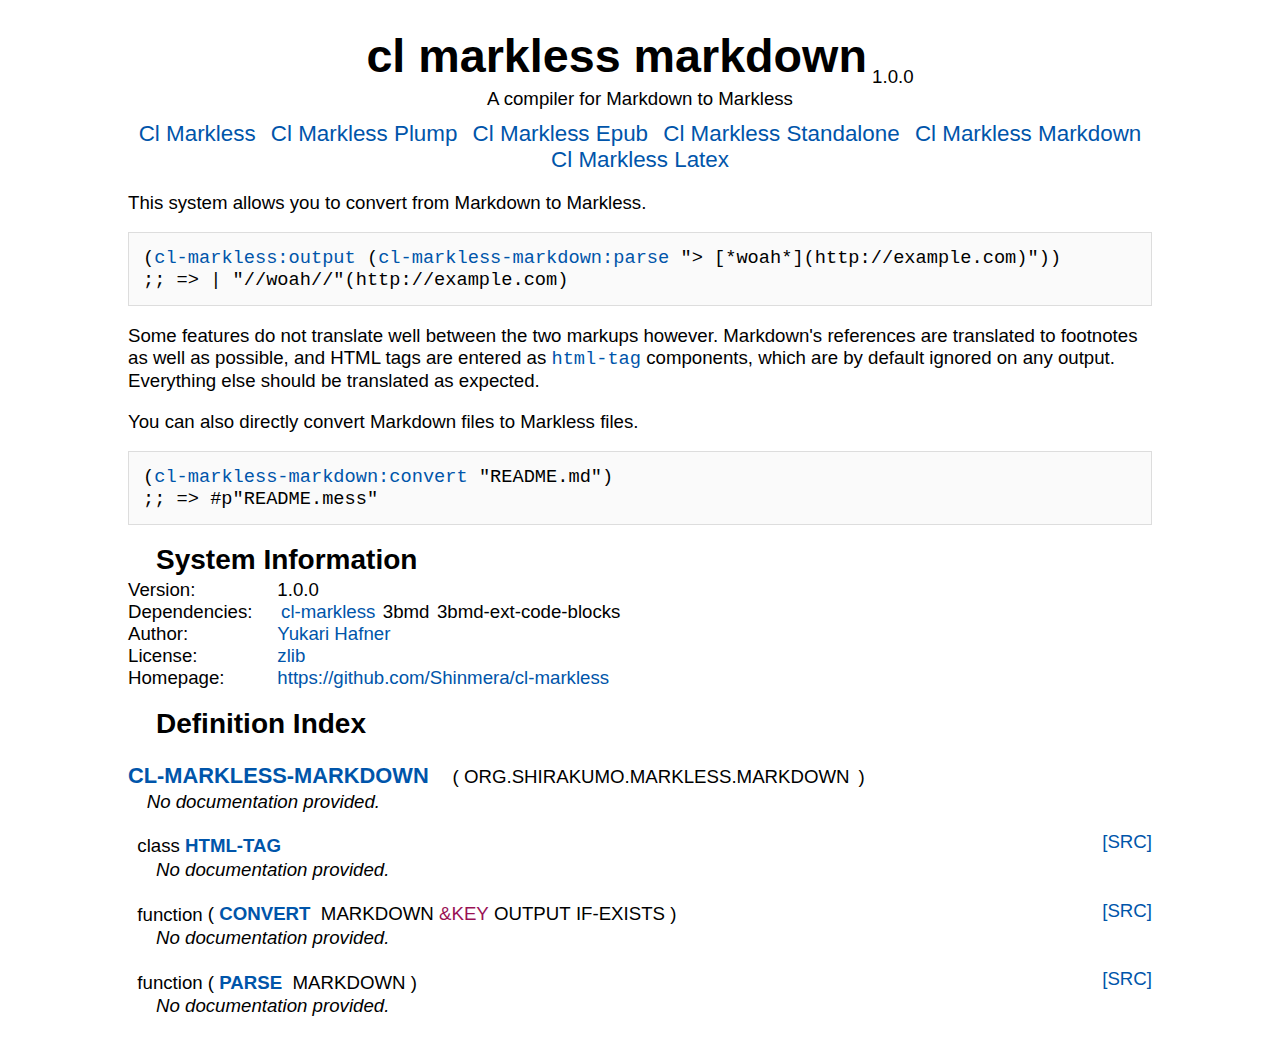
<file: docs/cl-markless-markdown/index.html>
<!DOCTYPE html> <html lang="EN"> <head> <meta charset="utf-8"> <title>Cl Markless Markdown</title> <style>html body{margin:0 auto 0 auto;padding:20px;max-width:1024px;font-family:sans-serif;font-size:14pt;overflow-y:scroll;}html body a{text-decoration:none;}html body a[href]{color:#0055AA;}html body a[href]:hover{color:#0088EE;}html body pre{background:#FAFAFA;border:1px solid #DDDDDD;padding:0.75em;overflow-x:auto;}html body pre >code a[href]{color:#223388;}article.project h1{font-size:1.7em;}article.project h1,article.project h2,article.project h3,article.project h4,article.project h5,article.project h6{margin:0.2em 0 0.1em 0;text-indent:1em;}article.project >header{text-align:center;}article.project >header img.logo{display:block;margin:auto;max-height:170px;}article.project >header h1{display:inline-block;text-indent:0;font-size:2.5em;}article.project >header .version{vertical-align:bottom;}article.project >header .languages{margin-top:-0.5em;text-transform:capitalize;}article.project >header .description{margin:0;}article.project >header .pages{margin-top:0.5em;font-size:1.2em;text-transform:capitalize;}article.project >header .pages a{display:inline-block;padding:0 0.2em;}article.project >section{margin:1em 0 1em 0;}article.project >section img{max-width:100%;}article.project #index >ul{list-style:none;margin:0;padding:0;}article.project .row label{display:inline-block;min-width:8em;}article.project #system .row{display:flex;}article.project #system #dependencies{display:inline;margin:0;padding:0;}article.project #system #dependencies li{display:inline;padding:0 0.2em;}article.project #system #author label{vertical-align:top;}article.project #system #author ul{display:inline-block;margin:0;padding:0;list-style:none;}article.definition{margin:1em 0 0 0;}article.definition >header h1,article.definition >header h2,article.definition >header h3,article.definition >header h4,article.definition >header h5,article.definition >header h6{text-indent:0;display:inline-block;}article.definition >header ul{display:inline-block;list-style:none;margin:0;padding:0;}article.definition >header ul li{display:inline-block;padding:0 0.2em 0 0;}article.definition >header .visibility{display:none;}article.definition >header .visibility,article.definition >header .type{text-transform:lowercase;}article.definition >header .source-link{visibility:hidden;float:right;}article.definition >header .source-link:after{visibility:visible;content:"[SRC]";}article.definition .docstring{margin:0 0 0 1em;}article.definition .docstring pre{font-size:0.8em;white-space:pre-wrap;}.definition.package >header ul.nicknames{display:inline-block;list-style:none;margin:0;padding:0 0 0 1em;}.definition.package >header ul.nicknames li{display:inline;}.definition.package >header ul.nicknames:before{content:"(";}.definition.package >header ul.nicknames:after{content:")";}.definition.package ul.definitions{margin:0;list-style:none;padding:0 0 0 0.5em;}.definition.callable >header .name:before,.definition.type >header .name:before{content:"(";font-weight:normal;}.definition.callable >header .arguments:after,.definition.type >header .arguments:after{content:")";}.definition.callable >header .arguments .arguments:before,.definition.type >header .arguments .arguments:before{content:"(";}.definition.callable >header .arguments .argument,.definition.type >header .arguments .argument{padding:0;}.definition.callable >header .arguments .argument.lambda-list-keyword,.definition.type >header .arguments .argument.lambda-list-keyword{color:#991155;}.definition li>mark{background:none;border-left:0.3em solid #0088EE;padding-left:0.3em;display:block;}</style> </head> <body> <article class="project"> <header>   <h1>cl markless markdown</h1>   <span class="version">1.0.0</span>    <p class="description">A compiler for Markdown to Markless</p>   <nav class="pages"> <a href="../index.html">cl markless</a>  <a href="../cl-markless-plump/index.html">cl markless plump</a>  <a href="../cl-markless-epub/index.html">cl markless epub</a>  <a href="../cl-markless-standalone/index.html">cl markless standalone</a>  <a href="index.html">cl markless markdown</a>  <a href="../cl-markless-latex/index.html">cl markless latex</a> </nav>  </header> <section id="documentation"><article><p>This system allows you to convert from Markdown to Markless.</p><code style="display:block" class="code-block" data-language="common-lisp"><pre>(<a href="../index.html#FUNCTION%20CL-MARKLESS%3AOUTPUT" class="xref">cl-markless:output</a> (<a href="#FUNCTION%20CL-MARKLESS-MARKDOWN%3APARSE" class="xref">cl-markless-markdown:parse</a> &quot;&gt; [*woah*](http://example.com)&quot;))
;; =&gt; | &quot;//woah//&quot;(http://example.com)</pre></code><p>Some features do not translate well between the two markups however. Markdown's references are translated to footnotes as well as possible, and HTML tags are entered as <code><a href="#CLASS%20CL-MARKLESS-MARKDOWN%3AHTML-TAG" class="xref">html-tag</a></code> components, which are by default ignored on any output. Everything else should be translated as expected.</p><p>You can also directly convert Markdown files to Markless files.</p><code style="display:block" class="code-block" data-language="common-lisp"><pre>(<a href="#FUNCTION%20CL-MARKLESS-MARKDOWN%3ACONVERT" class="xref">cl-markless-markdown:convert</a> &quot;README.md&quot;)
;; =&gt; #p&quot;README.mess&quot;</pre></code></article></section>   <section id="system"> <h2>System Information</h2>  <div class="row"> <label for="version">Version:</label> <a id="version">1.0.0</a> </div>   <div class="row"> <label for="dependencies">Dependencies:</label> <ul id="dependencies"><li><a class="external" href="https://github.com/Shirakumo/cl-markless">cl-markless</a></li><li><a class="external">3bmd</a></li><li><a class="external">3bmd-ext-code-blocks</a></li></ul> </div>   <div class="row" id="author"> <label for="author">Author:</label> <a href="mailto:shinmera@tymoon.eu">Yukari Hafner</a> </div>   <div class="row"> <label for="license">License:</label> <a id="license" href="https://tldrlegal.com/search?q=zlib">zlib</a> </div>   <div class="row"> <label for="homepage">Homepage:</label> <a id="homepage" href="https://github.com/Shinmera/cl-markless">https://github.com/Shinmera/cl-markless</a> </div>    </section>    <section id="index"> <h2>Definition Index</h2> <ul> <li> <article class="definition package" id="PACKAGE CL-MARKLESS-MARKDOWN"> <header> <h3> <a href="#PACKAGE%20CL-MARKLESS-MARKDOWN">CL-MARKLESS-MARKDOWN</a> </h3> <ul class="nicknames"> <li>ORG.SHIRAKUMO.MARKLESS.MARKDOWN</li> </ul>  </header> <div class="docstring"><i>No documentation provided.</i></div> <ul class="definitions"> <li> <article class="definition class" id="CLASS CL-MARKLESS-MARKDOWN:HTML-TAG"> <header> <span class="visibility">EXTERNAL</span> <span class="type">CLASS</span> <h4 class="name"> <a href="#CLASS%20CL-MARKLESS-MARKDOWN%3AHTML-TAG">HTML-TAG</a> </h4> <ul class="qualifiers"></ul> <ul class="arguments"></ul>  <a class="source-link" href="https://github.com/Shinmera/cl-markless/blob/ba6e448f51bf3f19643c2468ce518aa6689b385f/markdown.lisp#L173">Source</a>  </header> <div class="docstring"><i>No documentation provided.</i></div> </article> </li>  <li> <article class="definition function callable" id="FUNCTION CL-MARKLESS-MARKDOWN:CONVERT"> <header> <span class="visibility">EXTERNAL</span> <span class="type">FUNCTION</span> <h4 class="name"> <a href="#FUNCTION%20CL-MARKLESS-MARKDOWN%3ACONVERT">CONVERT</a> </h4> <ul class="qualifiers"></ul> <ul class="arguments">  <li class="argument">MARKDOWN</li>    <li class="argument lambda-list-keyword">&amp;KEY</li>    <li class="argument">OUTPUT</li>    <li class="argument">IF-EXISTS</li>  </ul>  <a class="source-link" href="https://github.com/Shinmera/cl-markless/blob/ba6e448f51bf3f19643c2468ce518aa6689b385f/markdown.lisp#L41">Source</a>  </header> <div class="docstring"><i>No documentation provided.</i></div> </article> </li>  <li> <article class="definition function callable" id="FUNCTION CL-MARKLESS-MARKDOWN:PARSE"> <header> <span class="visibility">EXTERNAL</span> <span class="type">FUNCTION</span> <h4 class="name"> <a href="#FUNCTION%20CL-MARKLESS-MARKDOWN%3APARSE">PARSE</a> </h4> <ul class="qualifiers"></ul> <ul class="arguments">  <li class="argument">MARKDOWN</li>  </ul>  <a class="source-link" href="https://github.com/Shinmera/cl-markless/blob/ba6e448f51bf3f19643c2468ce518aa6689b385f/markdown.lisp#L33">Source</a>  </header> <div class="docstring"><i>No documentation provided.</i></div> </article> </li> </ul> </article> </li> </ul> </section>  </article> <script>window.addEventListener("DOMContentLoaded", function(){
    var unmarkElement = function(el){
        if(el.tagName === "mark" || el.tagName === "MARK"){
            [].forEach.call(el.childNodes, function(child){
                el.parentNode.insertBefore(child, el);
            });
            el.parentNode.removeChild(el);
        }else if(el.parentNode.tagName === "mark"){
            return unmarkElement(el.parentNode);
        }
        return null;
    }

    var unmarkAll = function(root){
        root = root || document;
        [].forEach.call(root.querySelectorAll("mark"), unmarkElement);
    }
    
    var markElement = function(el){
        if(el.parentNode.tagName === "mark" || el.parentNode.tagName === "MARK"){
            return el.parentNode;
        } else {
            unmarkAll();
            var marked = document.createElement("mark");
            el.parentNode.insertBefore(marked, el);
            marked.appendChild(el);
            return marked;
        }
    }

    var markFragmented = function(){
        if(window.location.hash){
            var el = document.getElementById(decodeURIComponent(window.location.hash.substr(1)));
            if(el) markElement(el);
        }
    }

    var registerXrefLink = function(link){
        var el = document.getElementById(decodeURIComponent(link.getAttribute("href").substr(1)));
        if(el){
            link.addEventListener("click", function(){
                markElement(el);
            });
        }
    }

    var registerXrefLinks = function(root){
        root = root || document;
        [].forEach.call(root.querySelectorAll("a.xref"), registerXrefLink);
    }

    markFragmented();
    registerXrefLinks();
}); </script> </body> </html>
</file>
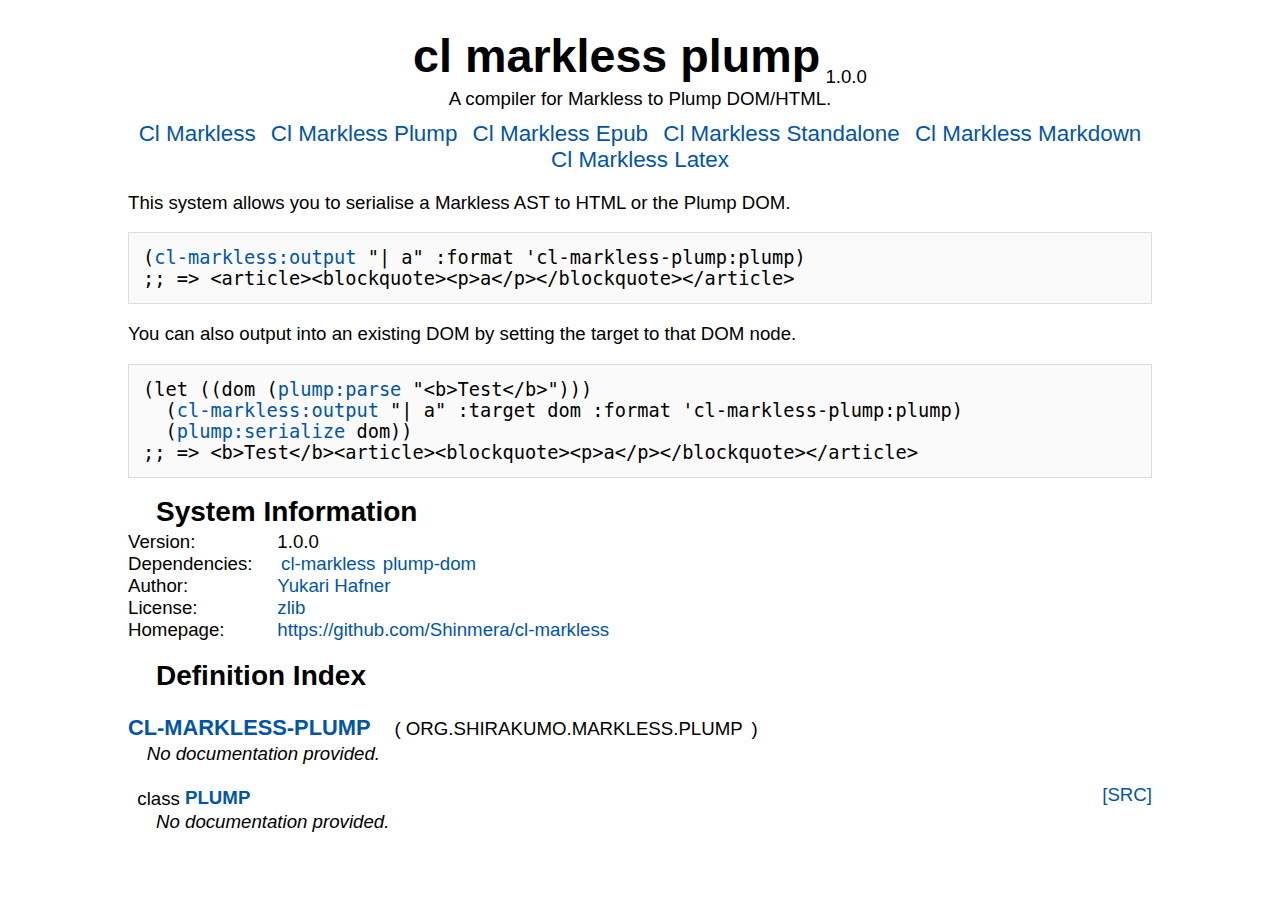
<file: docs/cl-markless-plump/index.html>
<!DOCTYPE html> <html lang="EN"> <head> <meta charset="utf-8"> <title>Cl Markless Plump</title> <style>html body{margin:0 auto 0 auto;padding:20px;max-width:1024px;font-family:sans-serif;font-size:14pt;overflow-y:scroll;}html body a{text-decoration:none;}html body a[href]{color:#0055AA;}html body a[href]:hover{color:#0088EE;}html body pre{background:#FAFAFA;border:1px solid #DDDDDD;padding:0.75em;overflow-x:auto;}html body pre >code a[href]{color:#223388;}article.project h1{font-size:1.7em;}article.project h1,article.project h2,article.project h3,article.project h4,article.project h5,article.project h6{margin:0.2em 0 0.1em 0;text-indent:1em;}article.project >header{text-align:center;}article.project >header img.logo{display:block;margin:auto;max-height:170px;}article.project >header h1{display:inline-block;text-indent:0;font-size:2.5em;}article.project >header .version{vertical-align:bottom;}article.project >header .languages{margin-top:-0.5em;text-transform:capitalize;}article.project >header .description{margin:0;}article.project >header .pages{margin-top:0.5em;font-size:1.2em;text-transform:capitalize;}article.project >header .pages a{display:inline-block;padding:0 0.2em;}article.project >section{margin:1em 0 1em 0;}article.project >section img{max-width:100%;}article.project #index >ul{list-style:none;margin:0;padding:0;}article.project .row label{display:inline-block;min-width:8em;}article.project #system .row{display:flex;}article.project #system #dependencies{display:inline;margin:0;padding:0;}article.project #system #dependencies li{display:inline;padding:0 0.2em;}article.project #system #author label{vertical-align:top;}article.project #system #author ul{display:inline-block;margin:0;padding:0;list-style:none;}article.definition{margin:1em 0 0 0;}article.definition >header h1,article.definition >header h2,article.definition >header h3,article.definition >header h4,article.definition >header h5,article.definition >header h6{text-indent:0;display:inline-block;}article.definition >header ul{display:inline-block;list-style:none;margin:0;padding:0;}article.definition >header ul li{display:inline-block;padding:0 0.2em 0 0;}article.definition >header .visibility{display:none;}article.definition >header .visibility,article.definition >header .type{text-transform:lowercase;}article.definition >header .source-link{visibility:hidden;float:right;}article.definition >header .source-link:after{visibility:visible;content:"[SRC]";}article.definition .docstring{margin:0 0 0 1em;}article.definition .docstring pre{font-size:0.8em;white-space:pre-wrap;}.definition.package >header ul.nicknames{display:inline-block;list-style:none;margin:0;padding:0 0 0 1em;}.definition.package >header ul.nicknames li{display:inline;}.definition.package >header ul.nicknames:before{content:"(";}.definition.package >header ul.nicknames:after{content:")";}.definition.package ul.definitions{margin:0;list-style:none;padding:0 0 0 0.5em;}.definition.callable >header .name:before,.definition.type >header .name:before{content:"(";font-weight:normal;}.definition.callable >header .arguments:after,.definition.type >header .arguments:after{content:")";}.definition.callable >header .arguments .arguments:before,.definition.type >header .arguments .arguments:before{content:"(";}.definition.callable >header .arguments .argument,.definition.type >header .arguments .argument{padding:0;}.definition.callable >header .arguments .argument.lambda-list-keyword,.definition.type >header .arguments .argument.lambda-list-keyword{color:#991155;}.definition li>mark{background:none;border-left:0.3em solid #0088EE;padding-left:0.3em;display:block;}</style> </head> <body> <article class="project"> <header>   <h1>cl markless plump</h1>   <span class="version">1.0.0</span>    <p class="description">A compiler for Markless to Plump DOM/HTML.</p>   <nav class="pages"> <a href="../index.html">cl markless</a>  <a href="index.html">cl markless plump</a>  <a href="../cl-markless-epub/index.html">cl markless epub</a>  <a href="../cl-markless-standalone/index.html">cl markless standalone</a>  <a href="../cl-markless-markdown/index.html">cl markless markdown</a>  <a href="../cl-markless-latex/index.html">cl markless latex</a> </nav>  </header> <section id="documentation"><article><p>This system allows you to serialise a Markless AST to HTML or the Plump DOM.</p><code style="display:block" class="code-block" data-language="common-lisp"><pre>(<a href="../index.html#FUNCTION%20CL-MARKLESS%3AOUTPUT" class="xref">cl-markless:output</a> &quot;| a&quot; :format 'cl-markless-plump:plump)
;; =&gt; &lt;article&gt;&lt;blockquote&gt;&lt;p&gt;a&lt;/p&gt;&lt;/blockquote&gt;&lt;/article&gt;</pre></code><p>You can also output into an existing DOM by setting the target to that DOM node.</p><code style="display:block" class="code-block" data-language="common-lisp"><pre>(let ((dom (<a href="https://Shinmera.github.io/plump/#GENERIC-FUNCTION%20PLUMP-PARSER%3APARSE" class="xref">plump:parse</a> &quot;&lt;b&gt;Test&lt;/b&gt;&quot;)))
  (<a href="../index.html#FUNCTION%20CL-MARKLESS%3AOUTPUT" class="xref">cl-markless:output</a> &quot;| a&quot; :target dom :format 'cl-markless-plump:plump)
  (<a href="https://Shinmera.github.io/plump/#FUNCTION%20PLUMP-DOM%3ASERIALIZE" class="xref">plump:serialize</a> dom))
;; =&gt; &lt;b&gt;Test&lt;/b&gt;&lt;article&gt;&lt;blockquote&gt;&lt;p&gt;a&lt;/p&gt;&lt;/blockquote&gt;&lt;/article&gt;</pre></code></article></section>   <section id="system"> <h2>System Information</h2>  <div class="row"> <label for="version">Version:</label> <a id="version">1.0.0</a> </div>   <div class="row"> <label for="dependencies">Dependencies:</label> <ul id="dependencies"><li><a class="external" href="https://github.com/Shirakumo/cl-markless">cl-markless</a></li><li><a class="external" href="https://Shinmera.github.io/plump/">plump-dom</a></li></ul> </div>   <div class="row" id="author"> <label for="author">Author:</label> <a href="mailto:shinmera@tymoon.eu">Yukari Hafner</a> </div>   <div class="row"> <label for="license">License:</label> <a id="license" href="https://tldrlegal.com/search?q=zlib">zlib</a> </div>   <div class="row"> <label for="homepage">Homepage:</label> <a id="homepage" href="https://github.com/Shinmera/cl-markless">https://github.com/Shinmera/cl-markless</a> </div>    </section>    <section id="index"> <h2>Definition Index</h2> <ul> <li> <article class="definition package" id="PACKAGE CL-MARKLESS-PLUMP"> <header> <h3> <a href="#PACKAGE%20CL-MARKLESS-PLUMP">CL-MARKLESS-PLUMP</a> </h3> <ul class="nicknames"> <li>ORG.SHIRAKUMO.MARKLESS.PLUMP</li> </ul>  </header> <div class="docstring"><i>No documentation provided.</i></div> <ul class="definitions"> <li> <article class="definition class" id="CLASS CL-MARKLESS-PLUMP:PLUMP"> <header> <span class="visibility">EXTERNAL</span> <span class="type">CLASS</span> <h4 class="name"> <a href="#CLASS%20CL-MARKLESS-PLUMP%3APLUMP">PLUMP</a> </h4> <ul class="qualifiers"></ul> <ul class="arguments"></ul>  <a class="source-link" href="https://github.com/Shinmera/cl-markless/blob/ba6e448f51bf3f19643c2468ce518aa6689b385f/plump.lisp#L19">Source</a>  </header> <div class="docstring"><i>No documentation provided.</i></div> </article> </li> </ul> </article> </li> </ul> </section>  </article> <script>window.addEventListener("DOMContentLoaded", function(){
    var unmarkElement = function(el){
        if(el.tagName === "mark" || el.tagName === "MARK"){
            [].forEach.call(el.childNodes, function(child){
                el.parentNode.insertBefore(child, el);
            });
            el.parentNode.removeChild(el);
        }else if(el.parentNode.tagName === "mark"){
            return unmarkElement(el.parentNode);
        }
        return null;
    }

    var unmarkAll = function(root){
        root = root || document;
        [].forEach.call(root.querySelectorAll("mark"), unmarkElement);
    }
    
    var markElement = function(el){
        if(el.parentNode.tagName === "mark" || el.parentNode.tagName === "MARK"){
            return el.parentNode;
        } else {
            unmarkAll();
            var marked = document.createElement("mark");
            el.parentNode.insertBefore(marked, el);
            marked.appendChild(el);
            return marked;
        }
    }

    var markFragmented = function(){
        if(window.location.hash){
            var el = document.getElementById(decodeURIComponent(window.location.hash.substr(1)));
            if(el) markElement(el);
        }
    }

    var registerXrefLink = function(link){
        var el = document.getElementById(decodeURIComponent(link.getAttribute("href").substr(1)));
        if(el){
            link.addEventListener("click", function(){
                markElement(el);
            });
        }
    }

    var registerXrefLinks = function(root){
        root = root || document;
        [].forEach.call(root.querySelectorAll("a.xref"), registerXrefLink);
    }

    markFragmented();
    registerXrefLinks();
}); </script> </body> </html>
</file>
